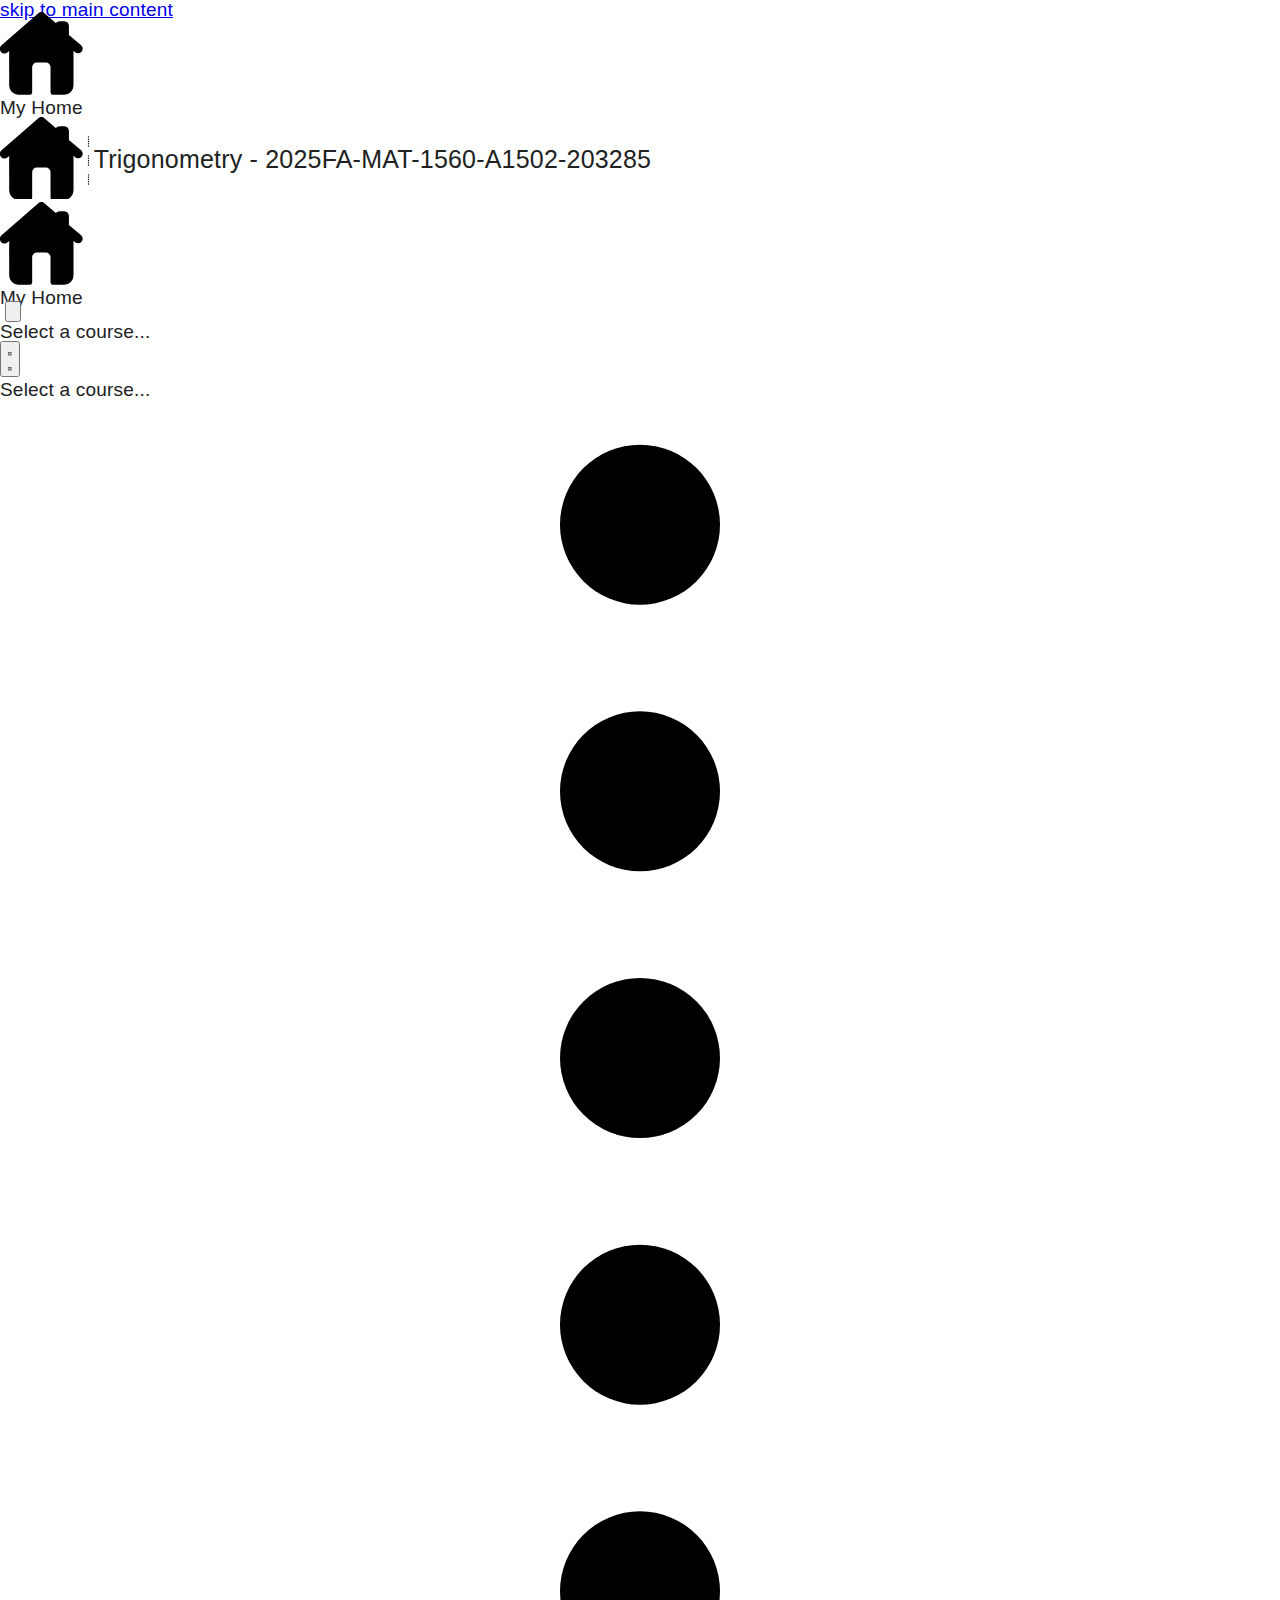
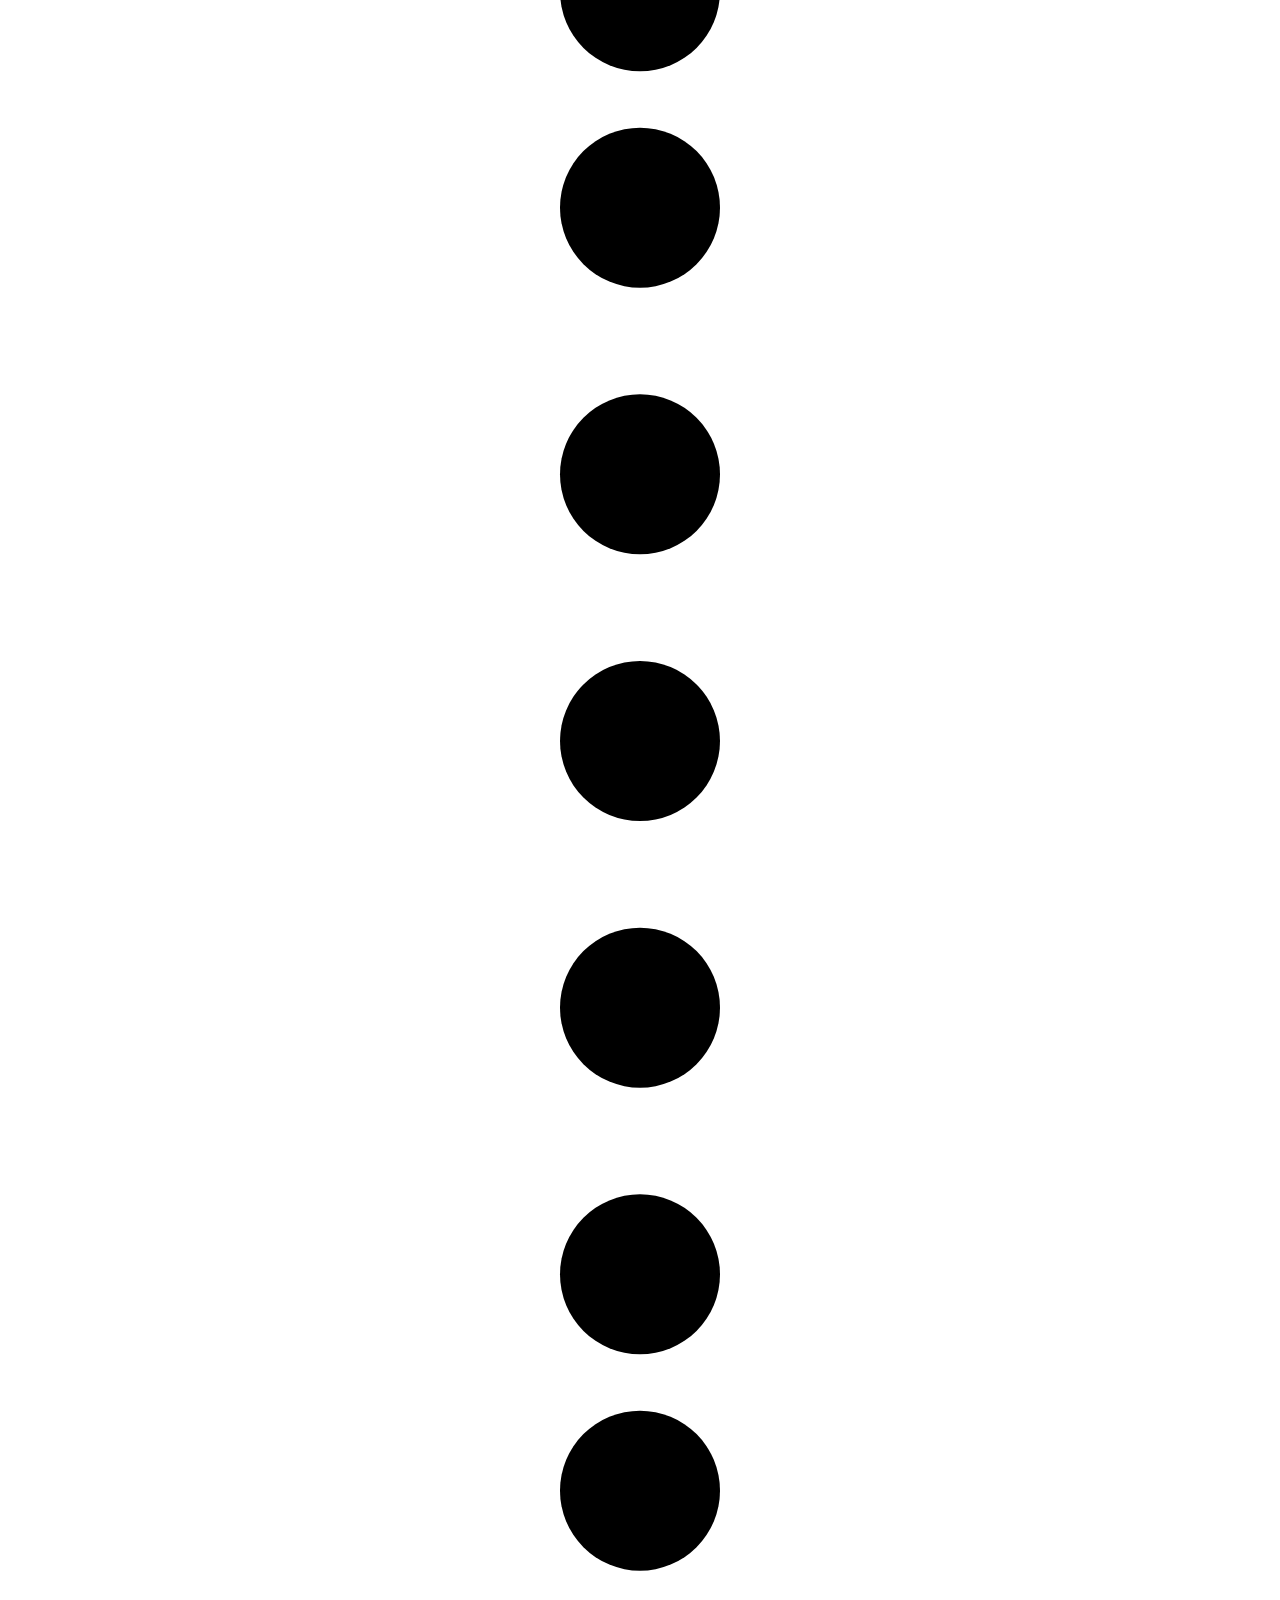
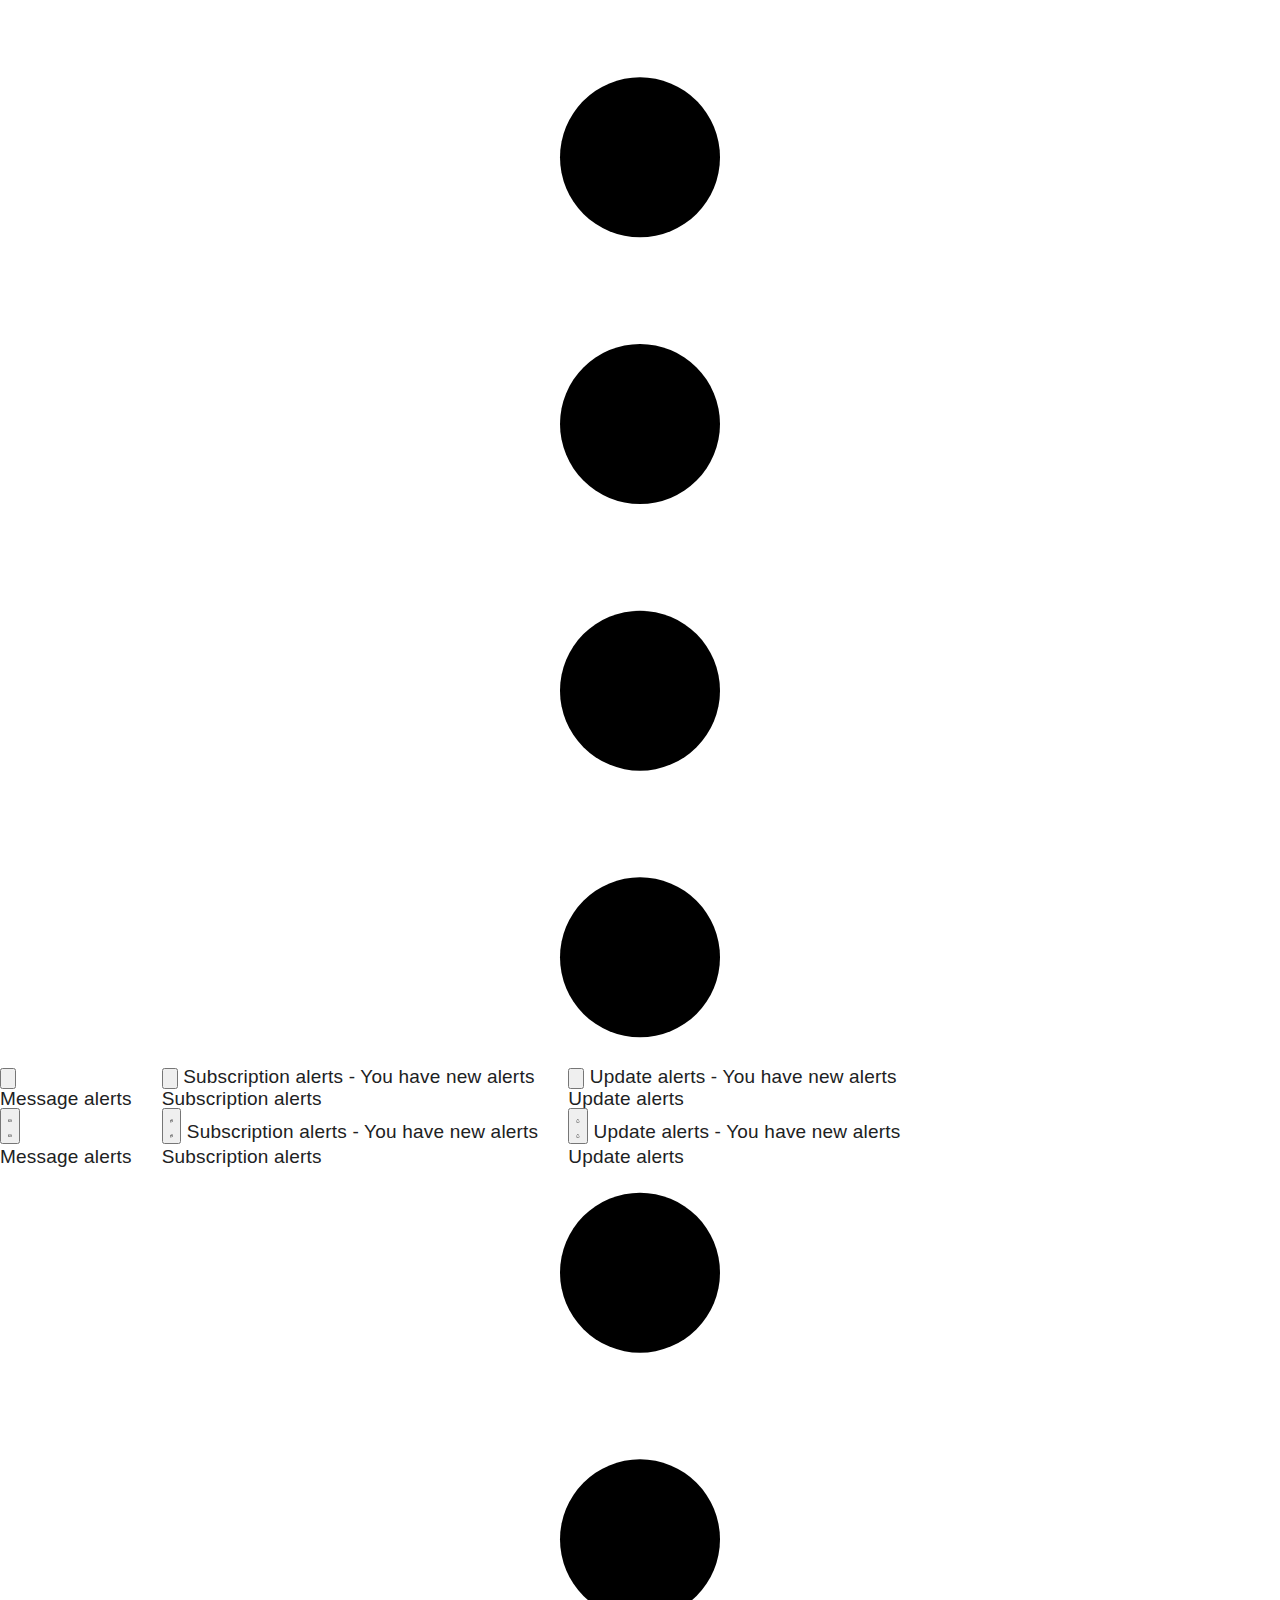
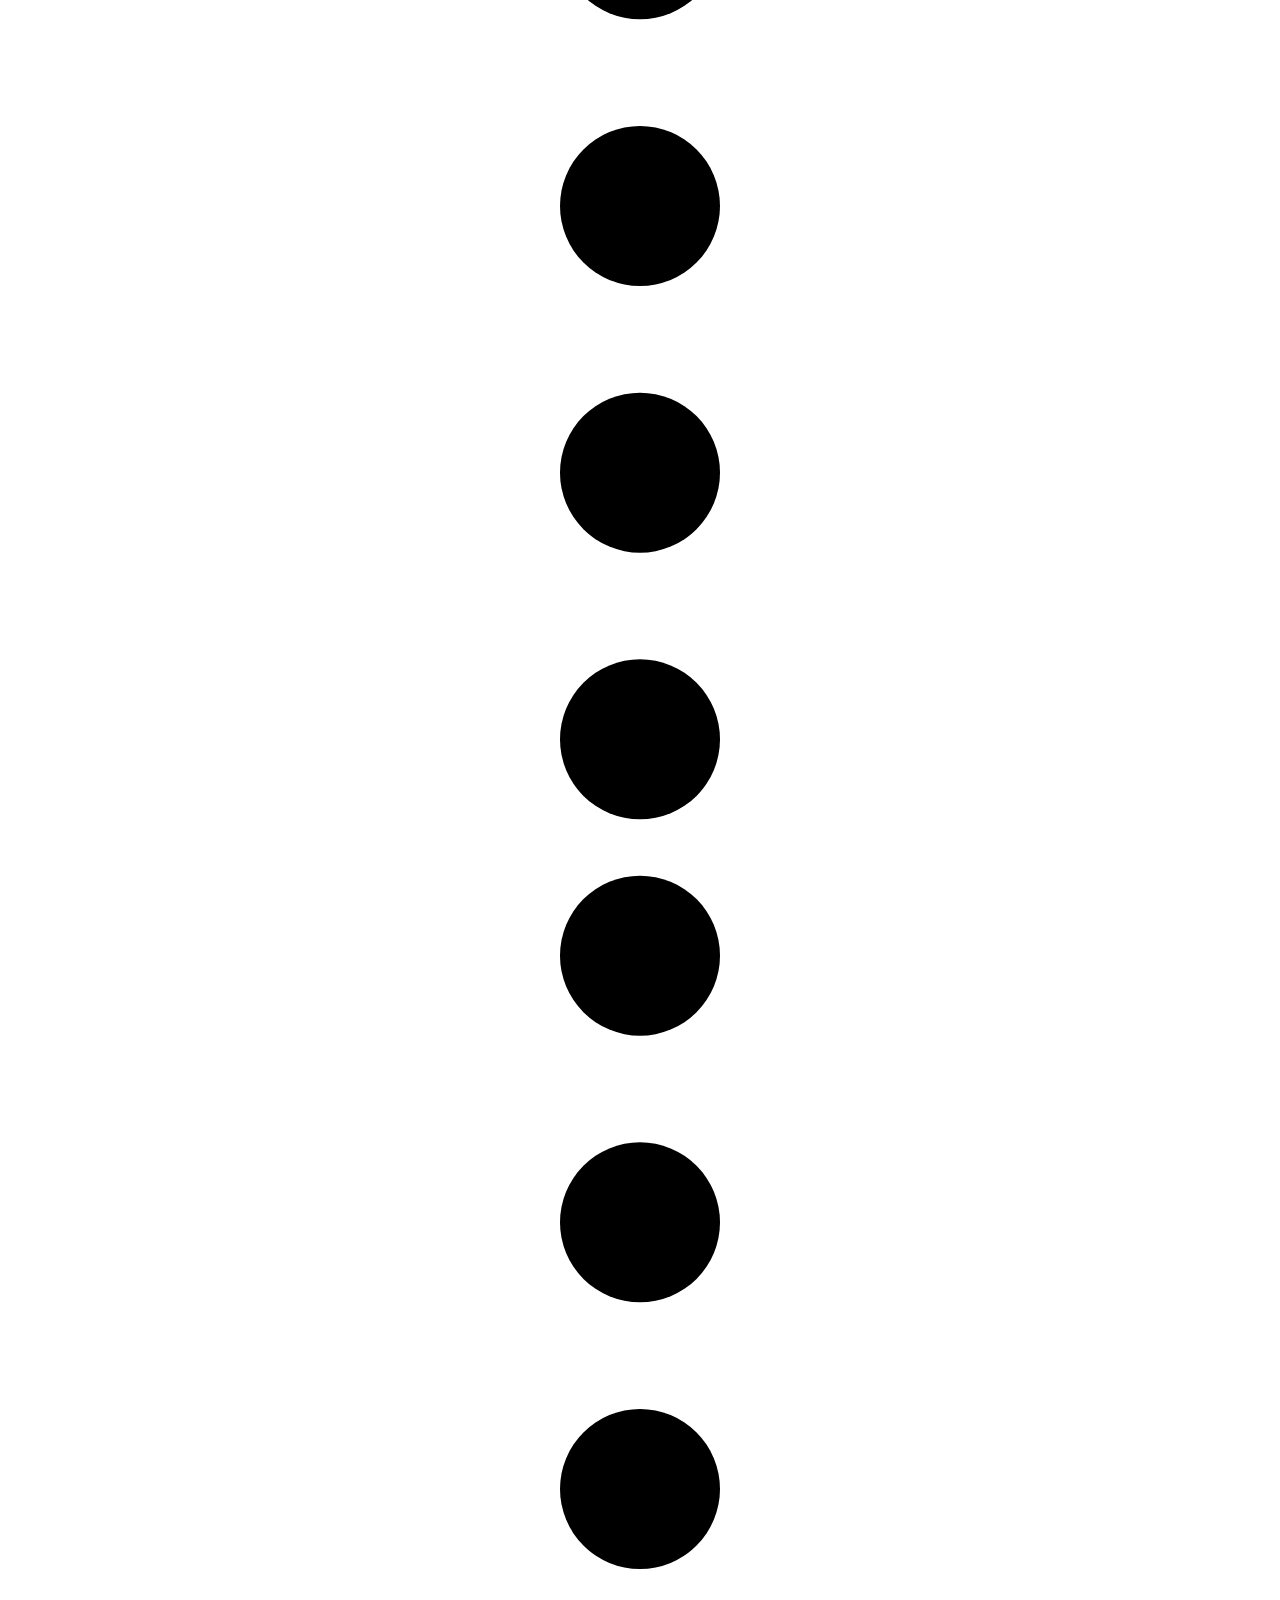
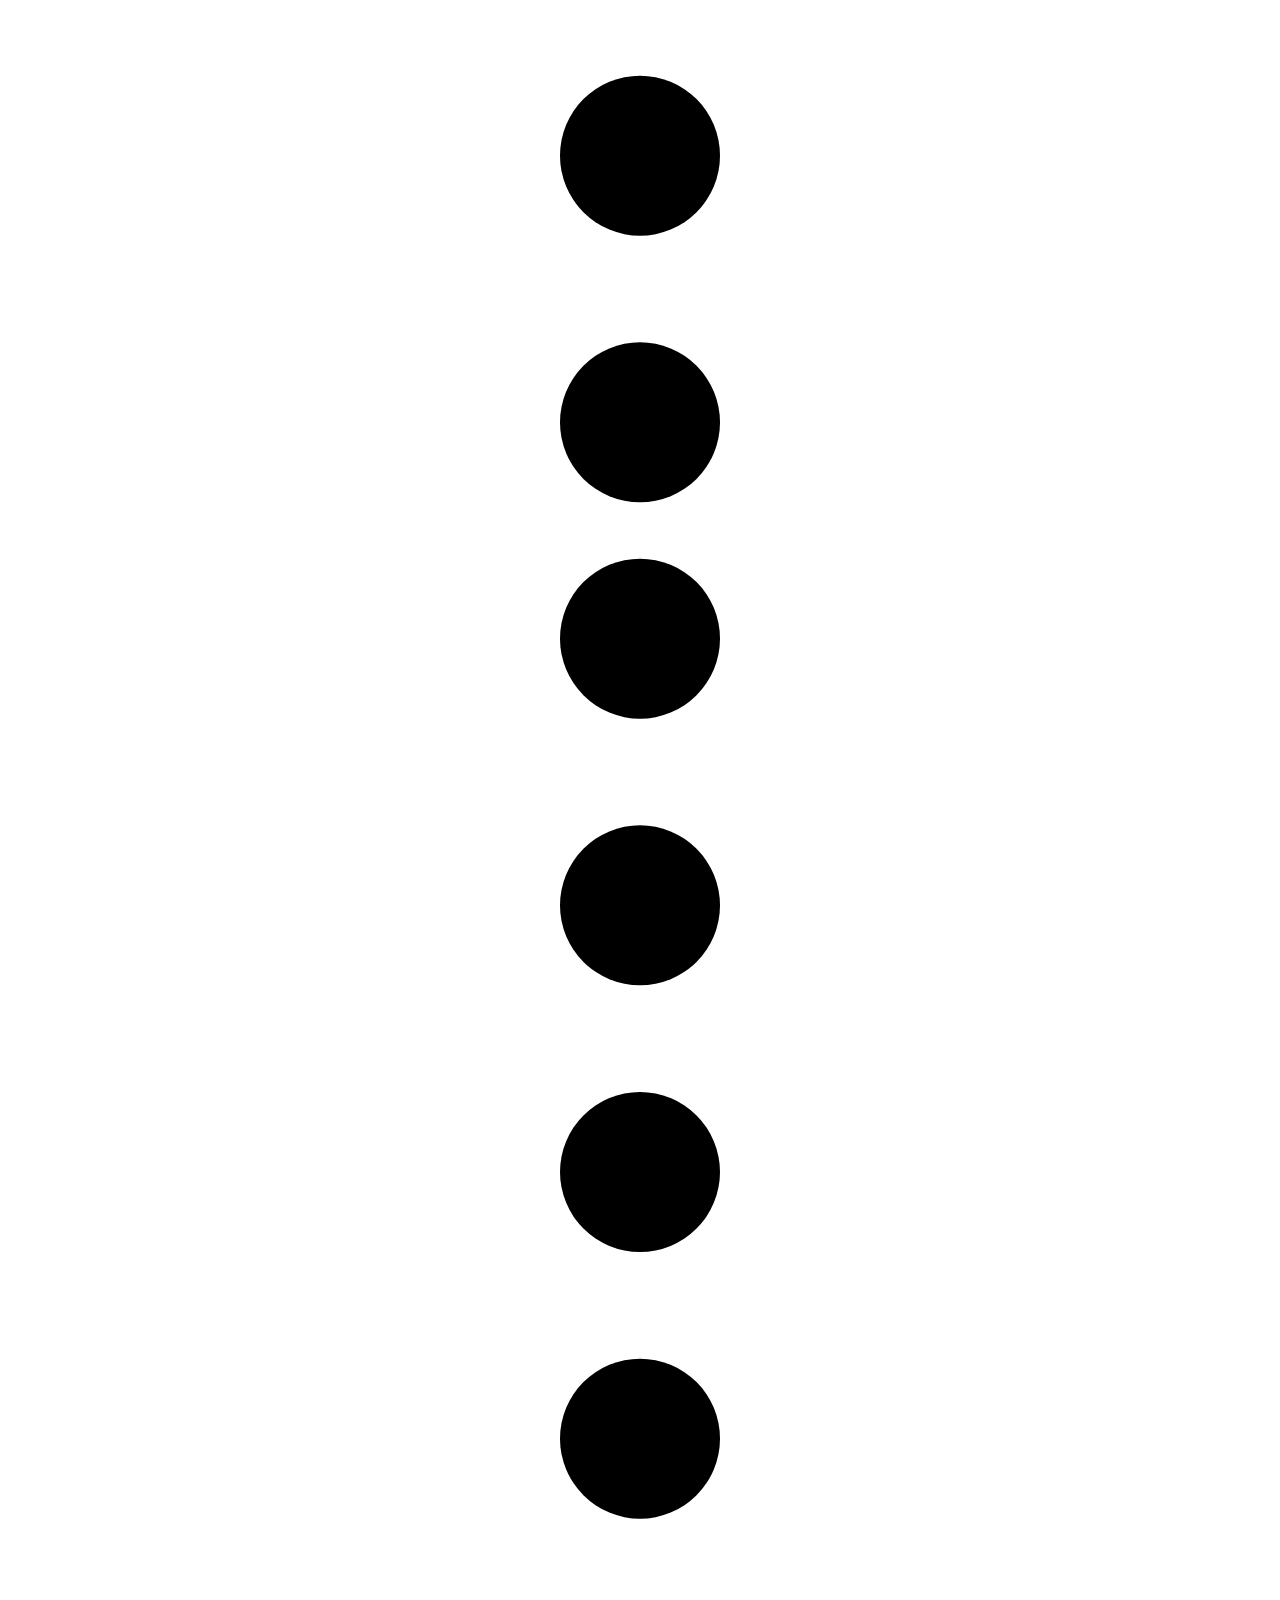
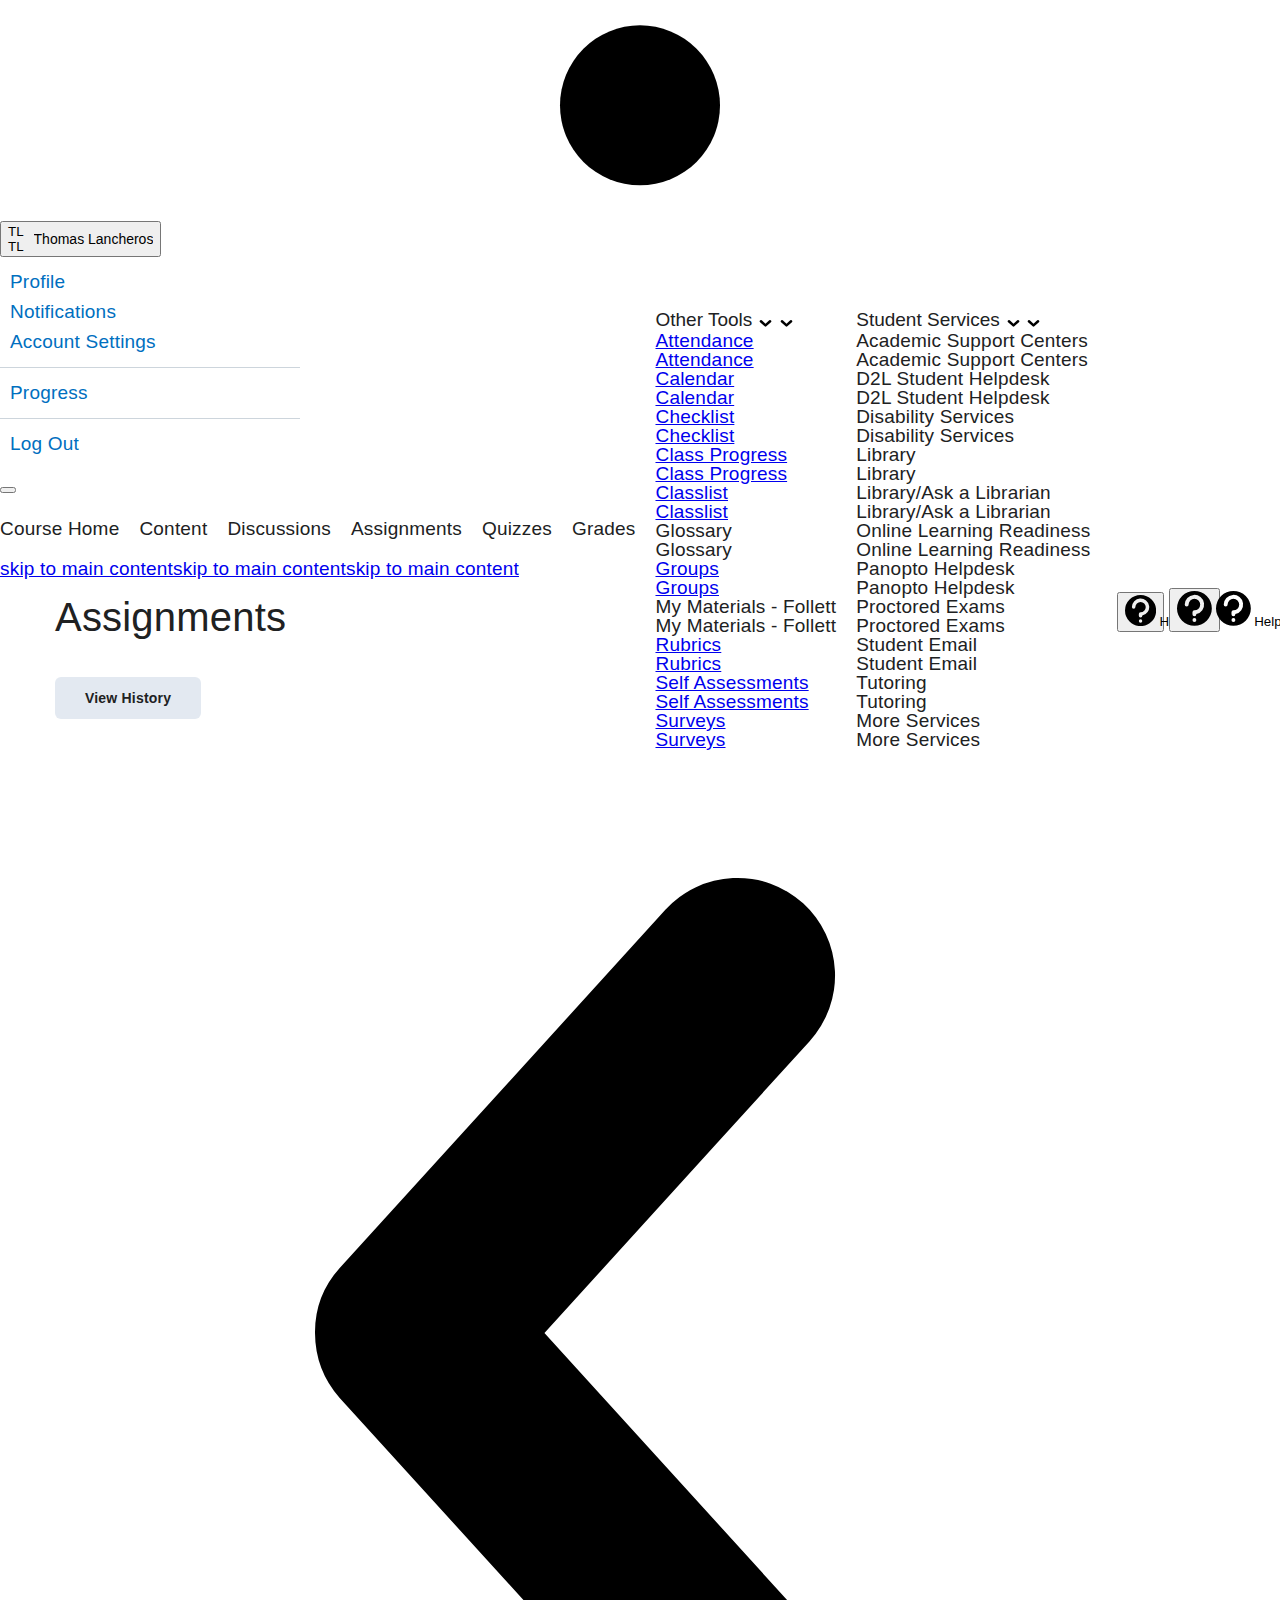
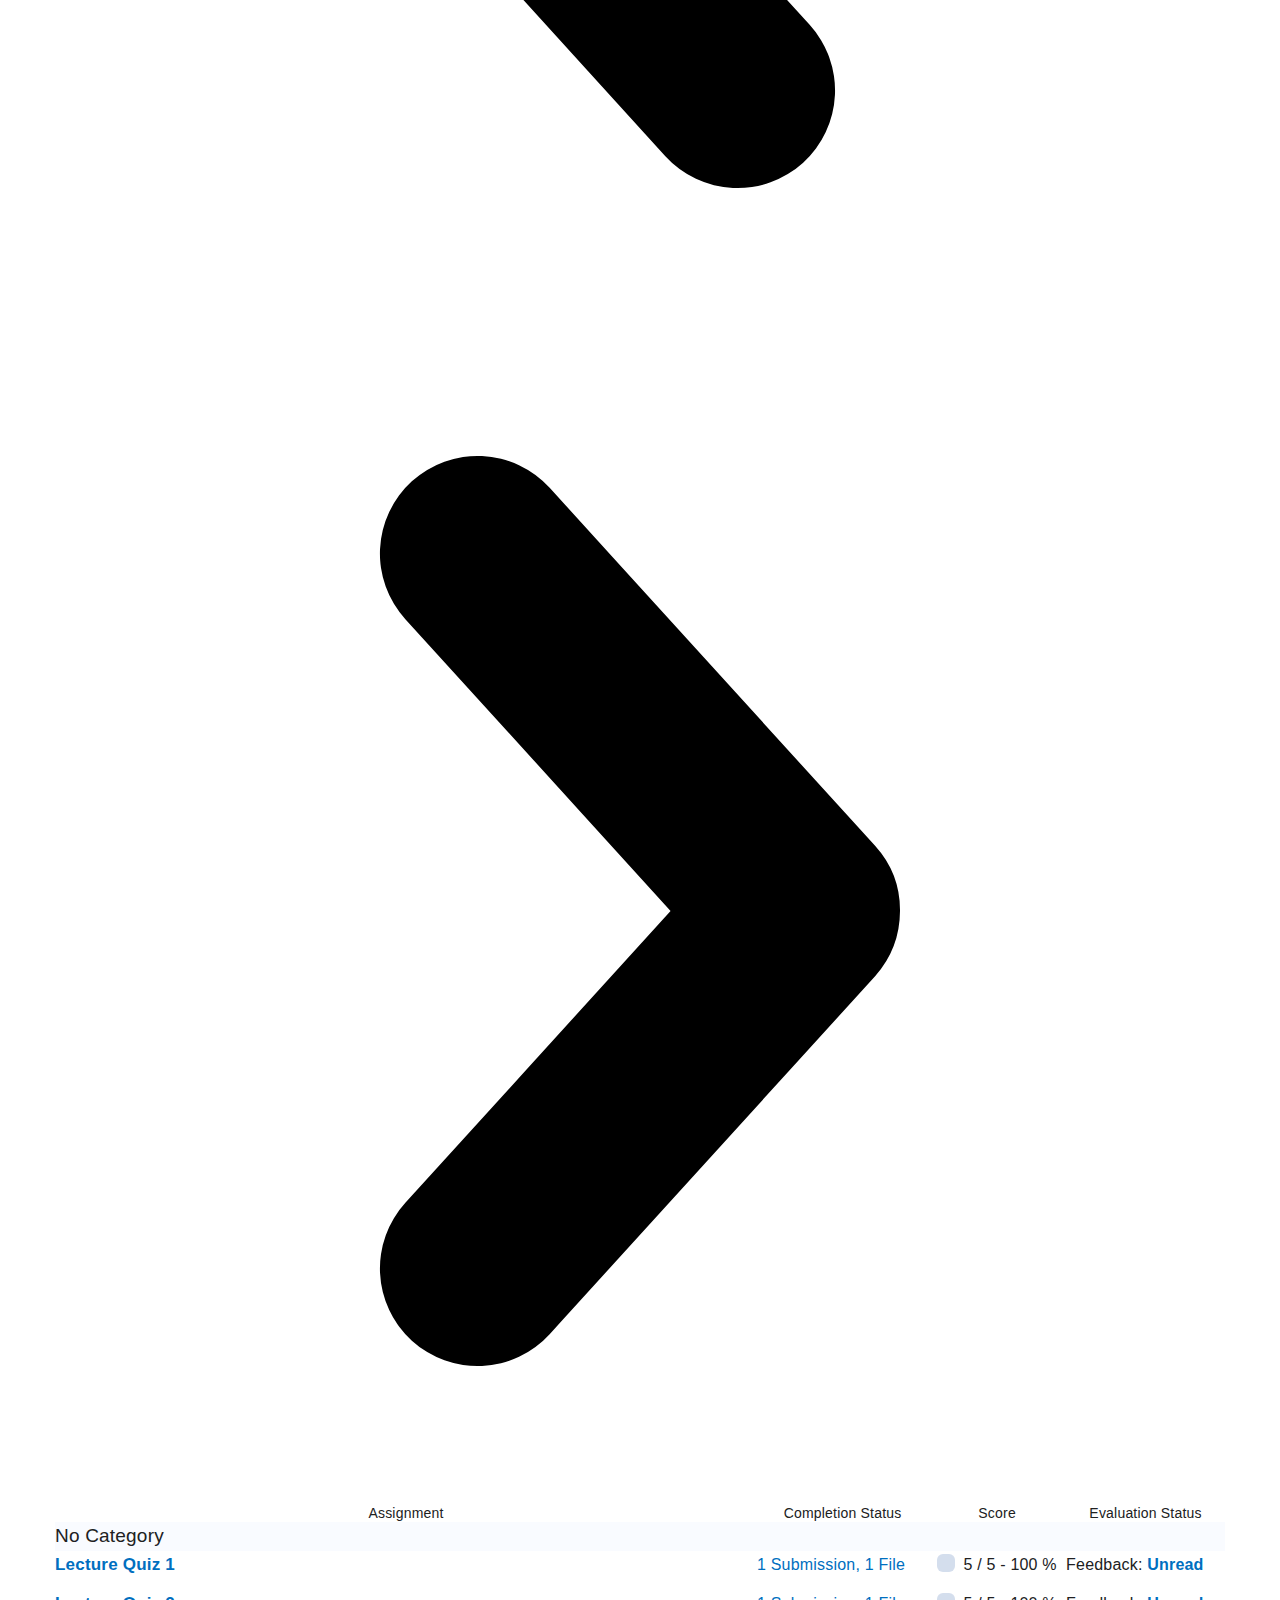
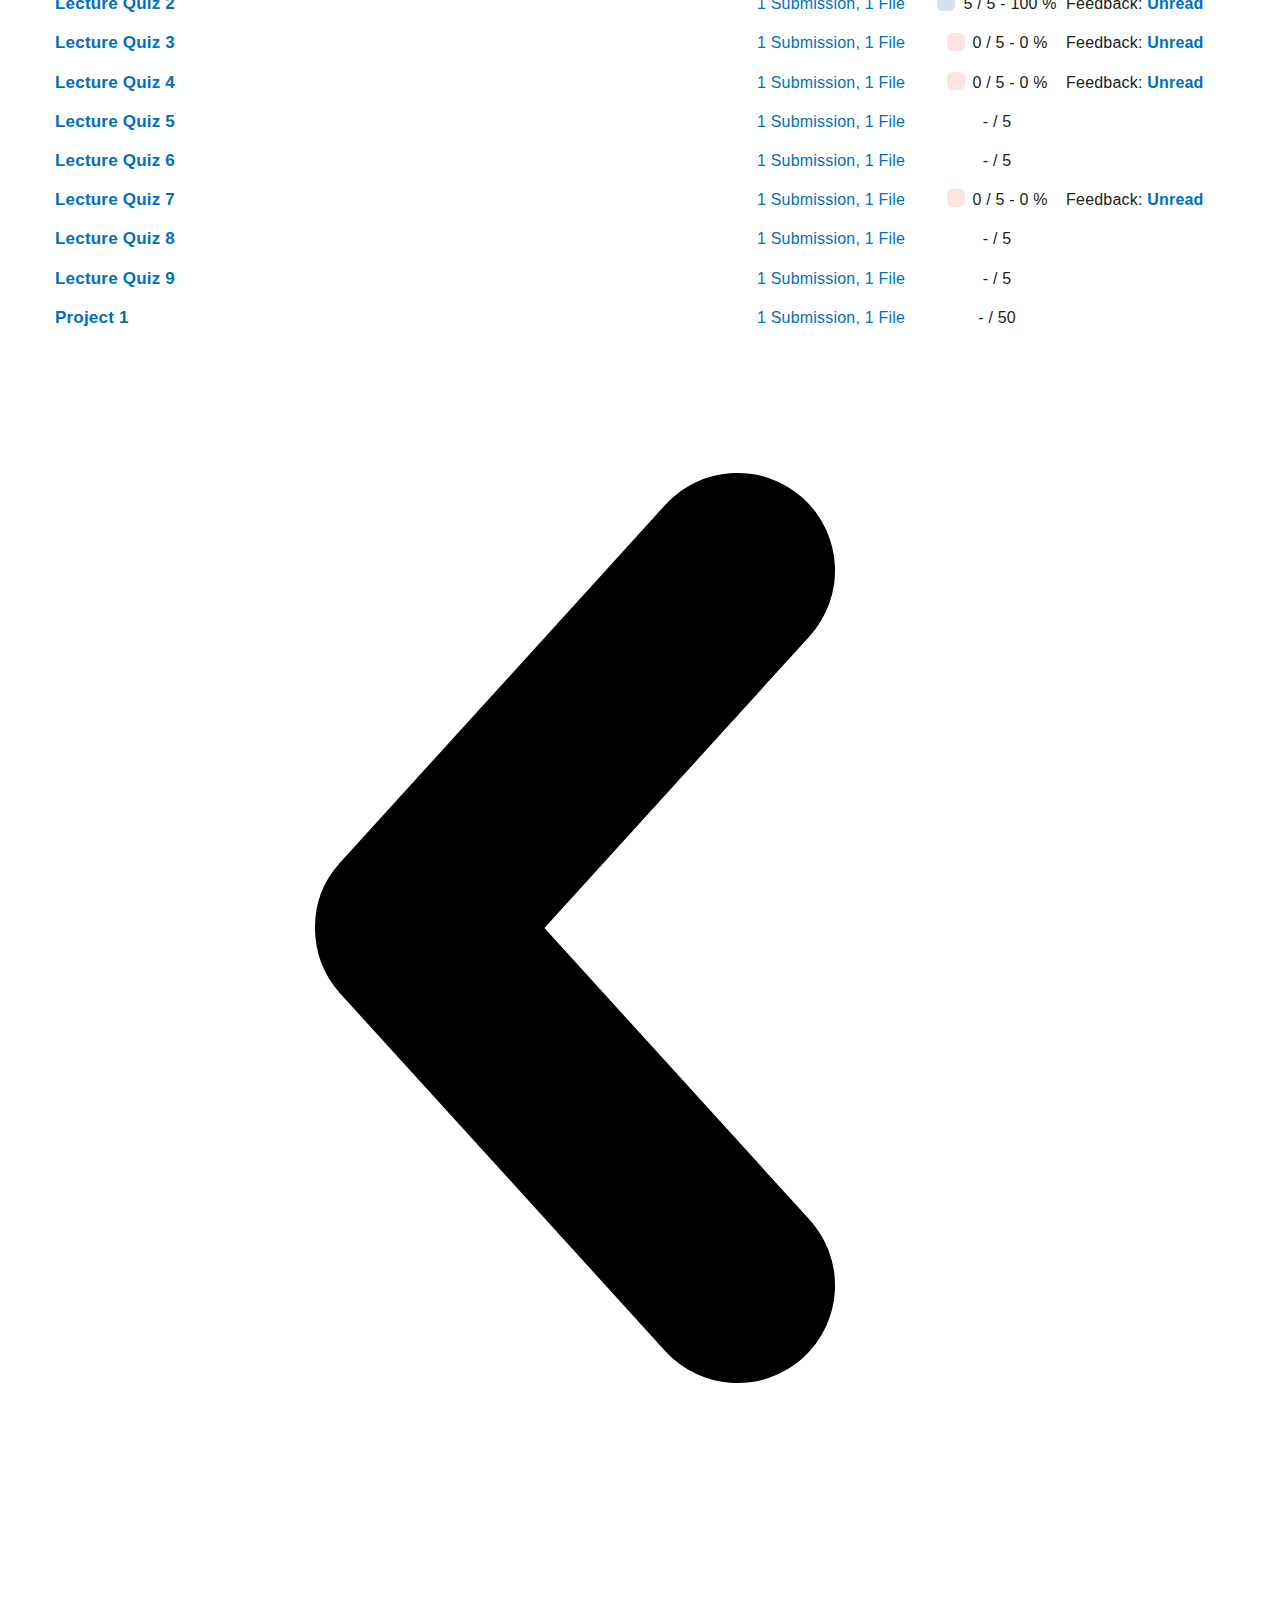
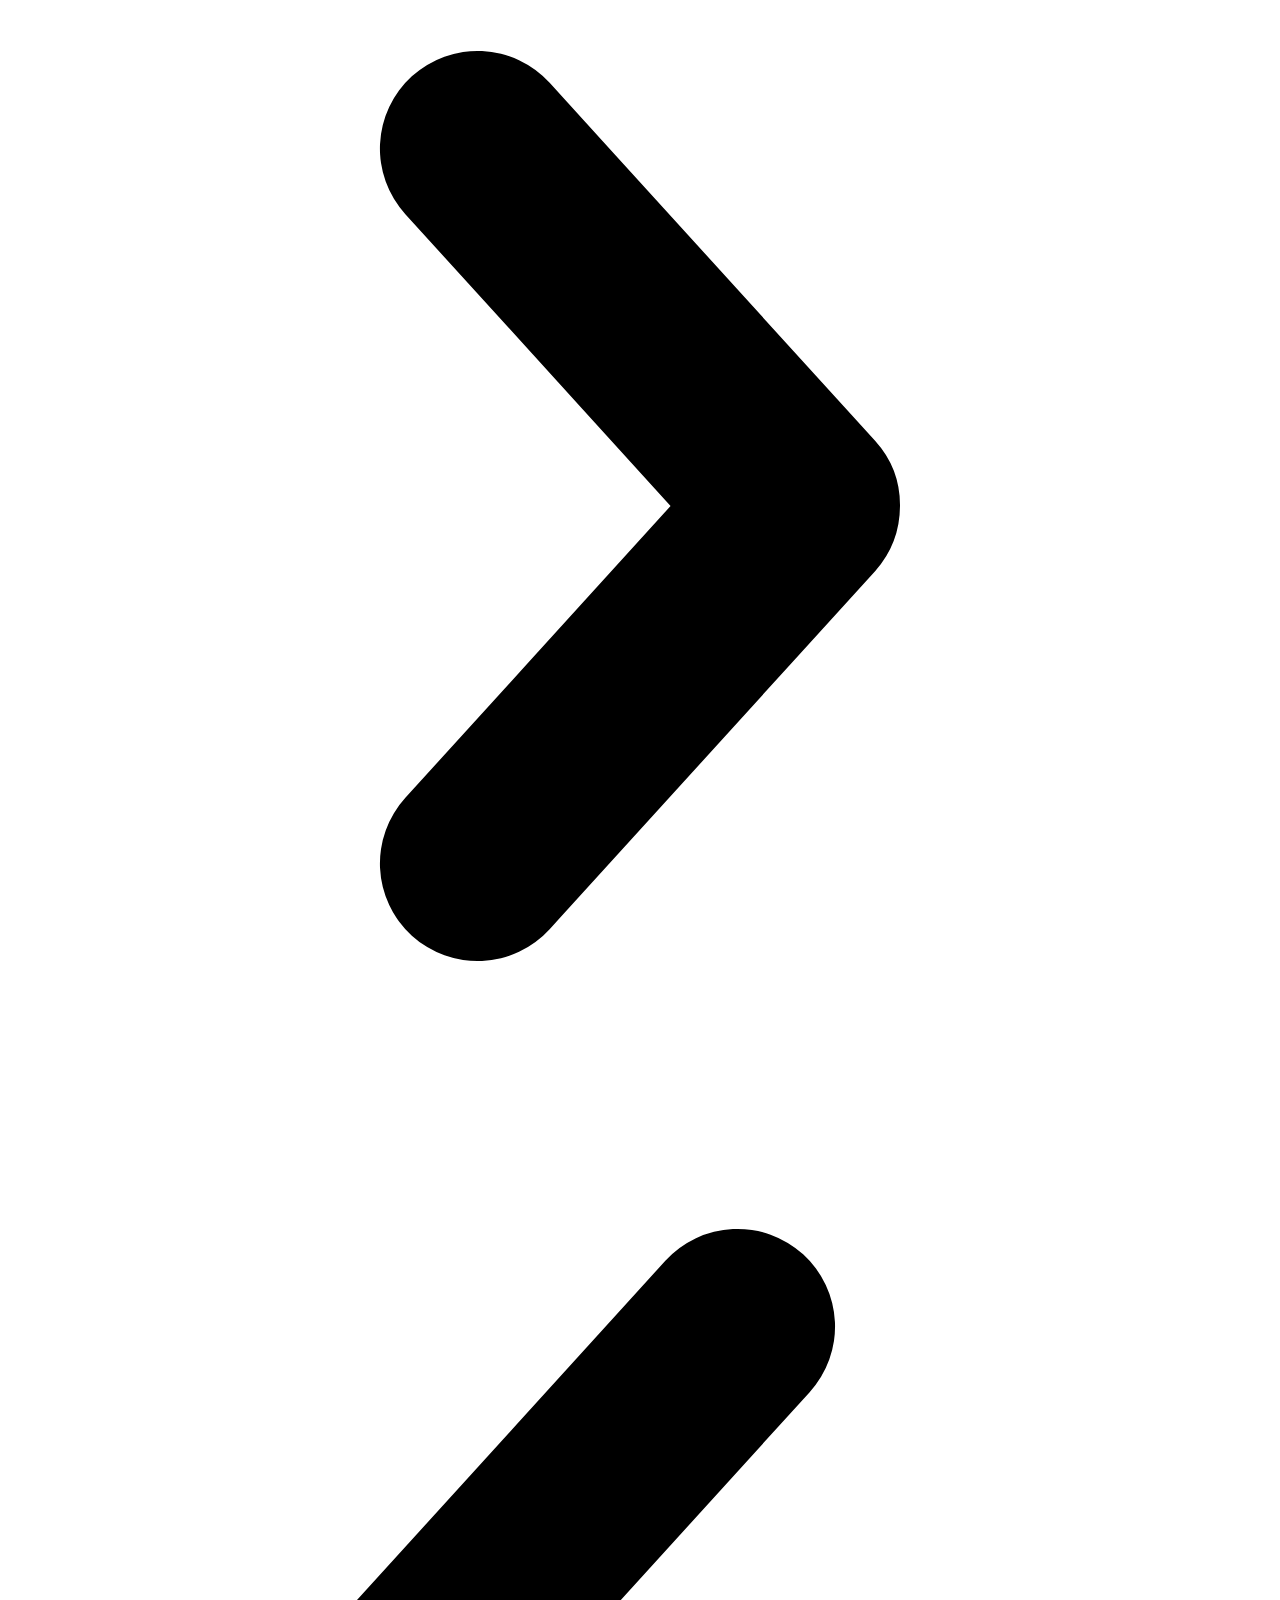
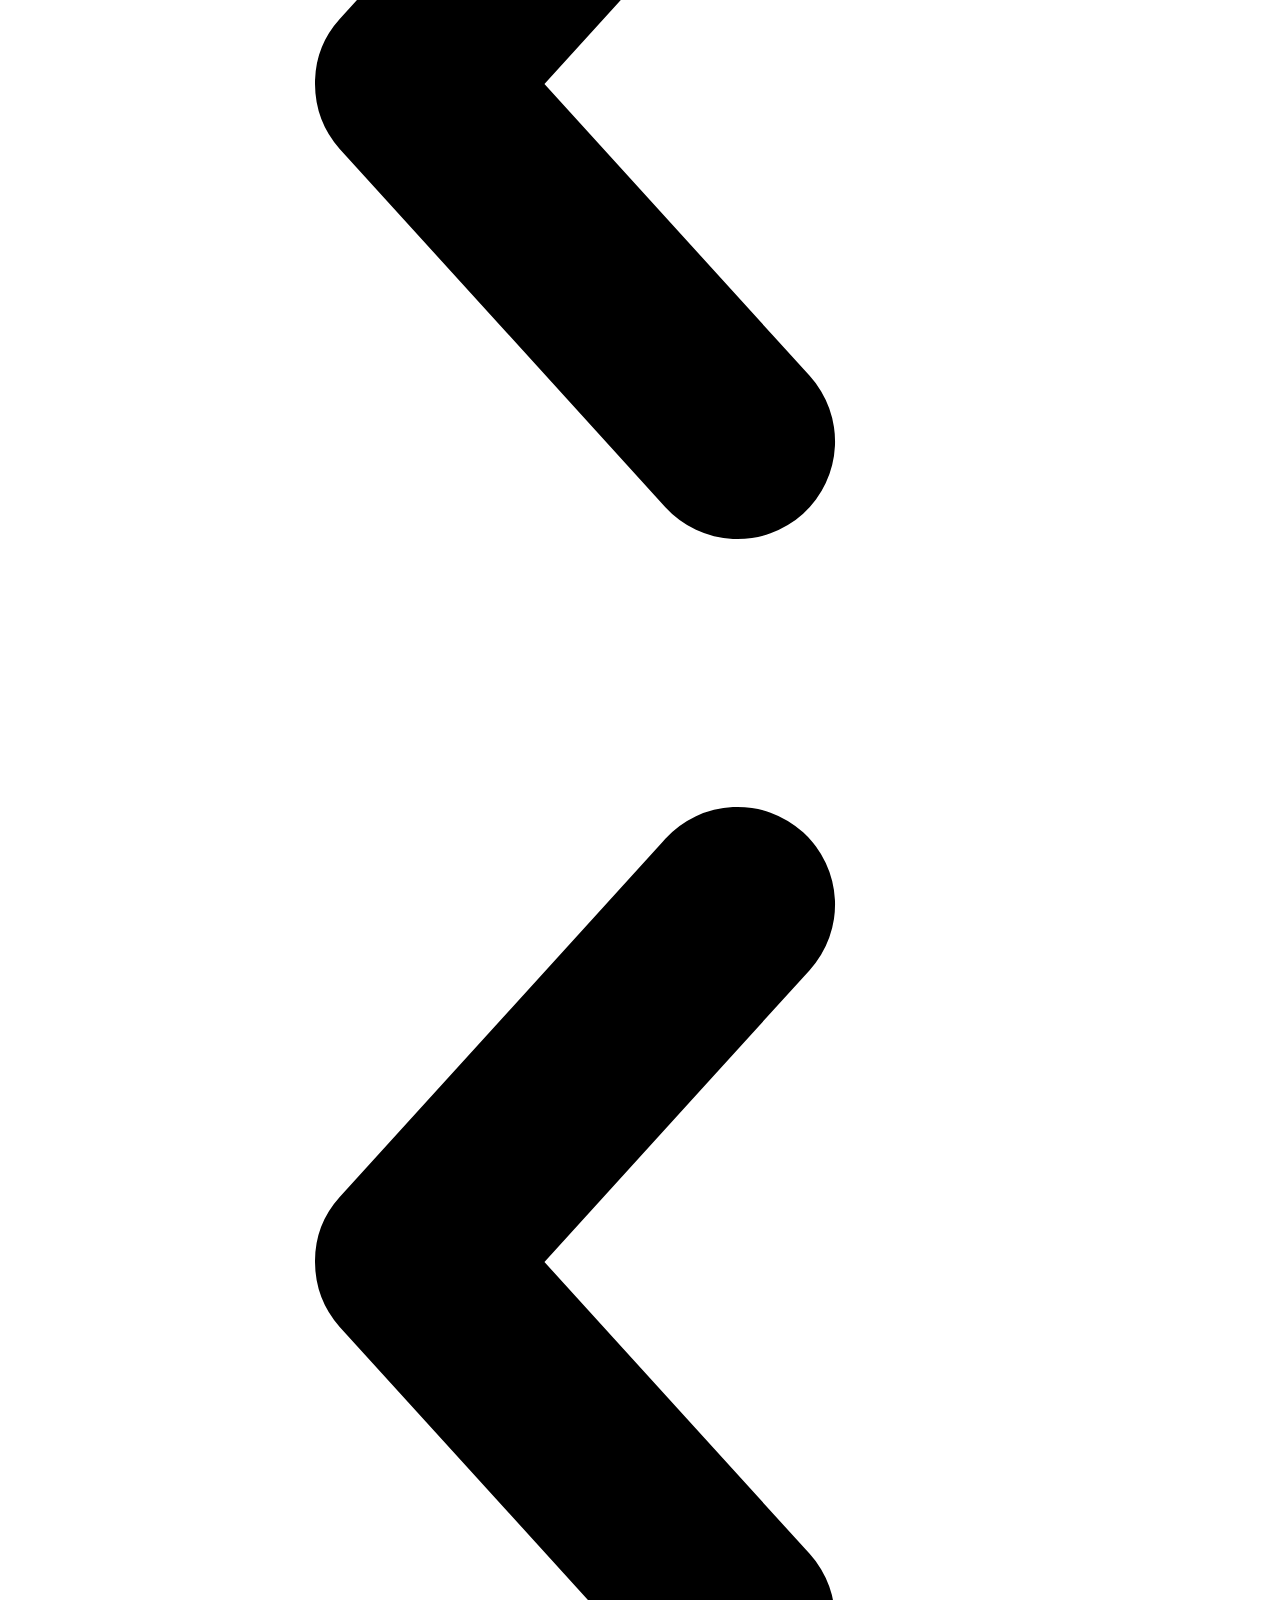
<file: index.html>
<!DOCTYPE html>
<!-- saved from url=(0150)file:///C:/Users/thoma/Downloads/Assignments%20-%20Trigonometry%20-%202025FA-MAT-1560-A1502-203285%20-%20D2L%20at%20Oakland%20Community%20College.html -->
<html data-userprofile-context="{&quot;hasProfileCardAccess&quot;:true}" data-mathjax-context="{&quot;renderLatex&quot;:false,&quot;outputScale&quot;:1.5}" data-logging-endpoint="/d2l/lp/logger/provision?sessionToken=NjYwNiwxODk1OTQ" lang="en-us" data-lang-default="en-us" data-intl-overrides="{&quot;number&quot;:{&quot;patterns&quot;:{&quot;decimal&quot;:{&quot;negativePattern&quot;:&quot;-{number}&quot;},&quot;percent&quot;:{&quot;positivePattern&quot;:&quot;{number} %&quot;,&quot;negativePattern&quot;:&quot;-{number} %&quot;}},&quot;symbols&quot;:{&quot;decimal&quot;:&quot;.&quot;,&quot;group&quot;:&quot;,&quot;,&quot;negative&quot;:&quot;-&quot;,&quot;percent&quot;:&quot;%&quot;},&quot;groupSize&quot;:[3]},&quot;date&quot;:{&quot;hour24&quot;:false,&quot;calendar&quot;:{&quot;firstDayOfWeek&quot;:0,&quot;dayPeriods&quot;:{&quot;am&quot;:&quot;AM&quot;,&quot;pm&quot;:&quot;PM&quot;},&quot;months&quot;:{&quot;short&quot;:[&quot;Jan&quot;,&quot;Feb&quot;,&quot;Mar&quot;,&quot;Apr&quot;,&quot;May&quot;,&quot;Jun&quot;,&quot;Jul&quot;,&quot;Aug&quot;,&quot;Sep&quot;,&quot;Oct&quot;,&quot;Nov&quot;,&quot;Dec&quot;,&quot;&quot;],&quot;long&quot;:[&quot;January&quot;,&quot;February&quot;,&quot;March&quot;,&quot;April&quot;,&quot;May&quot;,&quot;June&quot;,&quot;July&quot;,&quot;August&quot;,&quot;September&quot;,&quot;October&quot;,&quot;November&quot;,&quot;December&quot;,&quot;&quot;]},&quot;days&quot;:{&quot;short&quot;:[&quot;Sun&quot;,&quot;Mon&quot;,&quot;Tue&quot;,&quot;Wed&quot;,&quot;Thu&quot;,&quot;Fri&quot;,&quot;Sat&quot;]}},&quot;formats&quot;:{&quot;dateFormats&quot;:{&quot;short&quot;:&quot;M/d/yyyy&quot;},&quot;timeFormats&quot;:{&quot;short&quot;:&quot;h:mm tt&quot;,&quot;medium&quot;:&quot;h:mm tt&quot;,&quot;full&quot;:&quot;h:mm tt ZZZ&quot;}}}}" data-oslo="{&quot;batch&quot;:&quot;/d2l/api/oslo/1/batch&quot;,&quot;collection&quot;:&quot;/d2l/api/oslo/1/collection&quot;,&quot;version&quot;:&quot;W/\&quot;20.25.11.24862.638918036710606365\&quot;&quot;}" data-timezone="{&quot;name&quot;:&quot;United States - Detroit&quot;,&quot;identifier&quot;:&quot;America/Detroit&quot;}" data-app-version="20.25.11" dir="ltr" data-telemetry-endpoint="https://prd.us-east-1.telemetryservice.brightspace.com/api/events/" data-cdn="https://s.brightspace.com/apps/brightspace/20.25.11.24862/" data-global-context="{&quot;orgUnitId&quot;:&quot;211194&quot;,&quot;orgId&quot;:&quot;6606&quot;,&quot;userId&quot;:&quot;189594&quot;}" data-he-context="{&quot;activeOrgEnrollment&quot;:true,&quot;activityFrameworkEnabled&quot;:true,&quot;applySandboxing&quot;:false,&quot;bcsansFontAllowed&quot;:false,&quot;contentStyler&quot;:true,&quot;contentStylerCssOverride&quot;:&quot;off&quot;,&quot;creatorPlusMenu&quot;:true,&quot;enableLmsPathChecking&quot;:false,&quot;generativeAIEndpoint&quot;:&quot;&quot;,&quot;h5pContext&quot;:null,&quot;h5pLtiDeploymentLinkId&quot;:null,&quot;insertElement&quot;:true,&quot;insertPractice&quot;:true,&quot;layouts&quot;:true,&quot;mathRenderScale&quot;:1.5,&quot;maxFileSize&quot;:2147483648,&quot;mentions&quot;:false,&quot;orgUnitId&quot;:&quot;211194&quot;,&quot;orgUnitPath&quot;:&quot;/content/enforced/211194-221853/&quot;,&quot;pasteFormatting&quot;:&quot;clean&quot;,&quot;sourceEditable&quot;:true,&quot;uploadFiles&quot;:false,&quot;useNewTinyMCEVersion&quot;:false,&quot;viewFiles&quot;:false,&quot;wmodeOpaque&quot;:true}" data-css-vars="{&quot;--d2l-branding-primary-color&quot;:&quot;#0a5c36&quot;}"><head><meta http-equiv="Content-Type" content="text/html; charset=UTF-8">
		
		<meta name="viewport" content="width=device-width, initial-scale=1.0">
		<title>Assignments - Trigonometry - 2025FA-MAT-1560-A1502-203285 - D2L at Oakland Community College</title>
		<link rel="preconnect" href="https://s.brightspace.com/lib/bsi/2025.11.295/" crossorigin="">
		<link rel="dns-prefetch" href="https://s.brightspace.com/lib/bsi/2025.11.295/">
		<link rel="modulepreload" href="https://s.brightspace.com/lib/bsi/2025.11.295/unbundled/bsi-unbundled.js" as="script" crossorigin="anonymous">
		<link rel="modulepreload" href="https://s.brightspace.com/lib/bsi/2025.11.295/unbundled/d2l-table.js" as="script" crossorigin="anonymous">
		<link rel="modulepreload" href="https://s.brightspace.com/lib/bsi/2025.11.295/unbundled/navigation.js" as="script" crossorigin="anonymous">
		<link rel="modulepreload" href="https://s.brightspace.com/lib/bsi/2025.11.295/unbundled/navigation-main-header.js" as="script" crossorigin="anonymous">
		<link rel="modulepreload" href="https://s.brightspace.com/lib/bsi/2025.11.295/unbundled/navigation-button-icon.js" as="script" crossorigin="anonymous">
		<link rel="modulepreload" href="https://s.brightspace.com/lib/bsi/2025.11.295/unbundled/navigation-link-icon.js" as="script" crossorigin="anonymous">
		<link rel="modulepreload" href="https://s.brightspace.com/lib/bsi/2025.11.295/unbundled/navigation-separator.js" as="script" crossorigin="anonymous">
		<link rel="modulepreload" href="https://s.brightspace.com/lib/bsi/2025.11.295/unbundled/navigation-dropdown-button-icon.js" as="script" crossorigin="anonymous">
		<link rel="modulepreload" href="https://s.brightspace.com/lib/bsi/2025.11.295/unbundled/dropdown-content.js" as="script" crossorigin="anonymous">
		<link rel="modulepreload" href="https://s.brightspace.com/lib/bsi/2025.11.295/unbundled/navigation-dropdown-button-custom.js" as="script" crossorigin="anonymous">
		<link rel="modulepreload" href="https://s.brightspace.com/lib/bsi/2025.11.295/unbundled/d2l-profile-image-base.js" as="script" crossorigin="anonymous">
		<link rel="modulepreload" href="https://s.brightspace.com/lib/bsi/2025.11.295/unbundled/navigation-main-footer.js" as="script" crossorigin="anonymous">
		<link rel="modulepreload" href="https://s.brightspace.com/lib/bsi/2025.11.295/unbundled/dropdown.js" as="script" crossorigin="anonymous">
		<link rel="modulepreload" href="https://s.brightspace.com/lib/bsi/2025.11.295/unbundled/dropdown-menu.js" as="script" crossorigin="anonymous">
		<link rel="modulepreload" href="https://s.brightspace.com/lib/bsi/2025.11.295/unbundled/icon.js" as="script" crossorigin="anonymous">
		<link rel="modulepreload" href="https://s.brightspace.com/lib/bsi/2025.11.295/unbundled/menu.js" as="script" crossorigin="anonymous">
		<link rel="modulepreload" href="https://s.brightspace.com/lib/bsi/2025.11.295/unbundled/menu-item-link.js" as="script" crossorigin="anonymous">
		<link rel="modulepreload" href="https://s.brightspace.com/lib/bsi/2025.11.295/unbundled/menu-item.js" as="script" crossorigin="anonymous">
		<link rel="modulepreload" href="https://s.brightspace.com/lib/bsi/2025.11.295/unbundled/navigation-band.js" as="script" crossorigin="anonymous">
		<link rel="modulepreload" href="https://s.brightspace.com/lib/bsi/2025.11.295/unbundled/button-icon.js" as="script" crossorigin="anonymous">
		<link rel="modulepreload" href="https://s.brightspace.com/lib/bsi/2025.11.295/unbundled/dropdown-more.js" as="script" crossorigin="anonymous">
		<link rel="modulepreload" href="https://s.brightspace.com/lib/bsi/2025.11.295/unbundled/button-subtle.js" as="script" crossorigin="anonymous">
		<script>
		(function(){if('PerformanceLongTaskTiming' in window) {var g = window.__tti = {e:[]};g.o = new PerformanceObserver( function( l ){ g.e = g.e.concat( l.getEntries() ) });g.o.observe({ entryTypes:['longtask']})}})();
		(function(){var client;var errors = [];window.addEventListener('d2l-logging-loaded', function(e) {client = e.detail.createClient('uncaught-errors', { shouldThrottle: true });if (errors.length > 0) {client.legacyErrorBatch(errors);}});var handleError = function(data) {if (!data.message) return;if (data.error && data.error.stack && (data.error.stack.includes('/content/') || data.error.stack.includes('/shared/'))) return;if (client) {client.legacyError(data.message, data.source, data.lineno, data.colno, data.error);} else {errors.push(data);}};window.addEventListener('error', function(e) {handleError({ message: e.message, source: e.source, lineno: e.lineno, colno: e.colno, error: e.error });});window.addEventListener('unhandledrejection', function(e) {handleError({message: e.reason ? (e.reason.message ? e.reason.message : e.reason) : '',error: e.reason});});})();
		(function(){try { localStorage.setItem('XSRF.Token','riIYdQB2nxIvEb9hSao5K9QsqBFF3dnY');localStorage.setItem('Session.UserId','189594');} catch(e) {}})();
		(function(){if(window['FontFace'] === undefined) { window.d2lFontsLoaded = true; return; }window.d2lFontsLoaded = false;Promise.all(['400','700'].map(function(w) {return new FontFace('Lato','url(https://s.brightspace.com/lib/fonts/0.6.1/assets/Lato-' + w + '.woff2) format("woff2")', {style:'normal',weight: w}).load();})).then(function() {window.d2lFontsLoaded = true;if(window['D2L'] && window.D2L['FontsLoaded']) { window.D2L.FontsLoaded(); }});})();
		(function(){
				D2L = window.D2L || {}; D2L.LP = D2L.LP || {}; D2L.LP.Web = D2L.LP.Web || {}; D2L.LP.Web.UI = D2L.LP.Web.UI || {};
				D2L.LP.Web.UI.Flags = {
					ListedFlags: {"kaiju-349-source-course-deploy":true,"award-enable-copy-workflow":false,"awards-increase-string-fields-length":false,"awards-summary-date-localization-fix":true,"ipsis-sourcesystem-migration":true,"ipsis-provider-oldstandardcsv":false,"ipsis-oneroster-csv-powerschool":false,"ipsis-oneroster-full-sync-implicit-unenrollments":false,"ipsis-esb-lis":false,"hyrl-4-ipsis-queued-batches":true,"f17778-oneroster-psur":false,"f19471-gg4l-oneroster-grades-passback":true,"hyrl-1999-oneroster-rest-1p2":false,"hyrl-2209-oneroster-preserve-data-outside-semester":true,"hyrl-2561-ipsis-lms-invoke-aws-lambdas":true,"hyrl-2962-cancel-batch":false,"hyrl-3399-admin-offering-default-inactive":true,"hyrl-3638-user-default-inactive-option":false,"AUT-2521-IPSIS-Form-Element-Decoupling":true,"F16988-add-to-calendar":true,"advanced-assessments-groups":false,"PHNX-2361-lti-activity-usage":false,"BORG-5035-Use-Full-Html-Editor":true,"nim-3228-ce-multi-eval-tab-skeleton-fix":true,"course-completion-manual-override":true,"PHNX-3264-unavailable-content-visibility-setting":false,"F18735-lti-special-access-ui-feature-flag":false,"F19162-enable-content-face-releaseconditions":true,"F21912-enable-content-face-competencies":true,"F19163-enable-content-face-standards":true,"IDCS-15-edit-content-file-descriptions":true,"IDCS-17-edit-weblink-descriptions":true,"PHNX-1554-enable-refactored-completion-summary":true,"PHNX-2629-access-unlimited-depth":true,"IDCS-283-edit-lti-descriptions":true,"EP-1169-use-content-search":true,"EP-1097-edit-scorm-descriptions":true,"EP-1432-enable-description-scrolling-hovering":true,"EP-1339-show-next-and-previous-buttons":true,"EP-1580-enable-url-updating-in-lessons-next-prev":true,"PHNX-2357-user-guided-grade-associations":true,"PHNX-2649-lessons-course-overview":true,"PHNX-3198-respect-availability-window":true,"PHNX-3065-lessons-quicklink-current-window-navigation":true,"PHNX-2766-lazy-load-content":true,"PHNX-2988-lessons-full-date-tooltip-and-aria":true,"PHNX-3063-support-availability-types":false,"EP-1557-show-module-alignment-count":false,"usa-1243-discussions-due-date":false,"FED-3067-Annual-Consumption":true,"cpd-add-record-from-award":true,"cpd-utc-dates":false,"cpd-default-attachments":true,"cpd-save-targets-dialog":true,"LURV-6016-CPD-Submission-Alert":true,"F18117-face-discussions-m2":true,"F21956-toggle-forum":true,"nim-4300-assignment-types-dropdown":true,"annotation-tooltip-helper":true,"fed-54-in-progress":false,"FED-2423-study-support":true,"FED-4668-lift-outcomes":true,"FED-4649-content-gen-import-expand":true,"FED-4285-content-templates":true,"HAI-1593-content-picker-quiz":false,"HAI-1591-content-picker-ideas":false,"HAI-1592-content-picker-summary":false,"HAI-596-Interventions":false,"rpc-recalculate-all-users-fix":true,"shield-12314-group-prefix-autoedit":true,"oad-include-asn":true,"EP-1443-enable-lightcast-skills":false,"EP-1454-enable-module-level-outcome-alignment":false,"rename-programs-to-outcome-sets":true,"outcome-sets-organization":true,"outcomes-set-course-dataset":true,"outcomes-set-org-dataset":true,"EP-1420-enable-createspace-picker":false,"asset-processor":true,"us132260-lti-component-postmessage-storage-limit":true,"de51796-lti-component-log-spam":true,"de44716-lti-iframe-resize-limit":false,"lti-apps":false,"shield-11437-email-notification-for-new-announcement":true,"BORG-4318-hide-quiz-question-points":true,"BORG-5230-zero-point-questions":false,"BORG-4351-enable-CE-questions":true,"BORG-5429-Hotspot-Question-Type":false,"BORG-3975-quizzing-h5p-improvements":false,"f21399-reopen-quiz-attempt":true,"BORG-3800-attempt-log-tab-id-additional-work":true,"BORG-5624-question-pools-validate-numquestions":true,"F19462-text-file-assignment-submission":false,"EP-1126-edit-lor-descriptions":true,"shield-13260-earlier-lms-context-init":true,"FED-2493-Docs-PDF":true,"shield-12649-mathjax-default-context":true,"input-checkbox-form-element":true,"form-element-mixin-nested-forms":true,"remove-s-html":true,"migrate-sort-consistent-eval":true,"GAUD-8369-menu-item-link-click-changes":true,"focus-visible-support-changes-for-focus-rings":true,"MAV-3215-creator-plus-htmleditor-menu":true,"GAUD-6407-table-multi-faceted-sort-backport":true,"GAUD-7472-dropdown-popover":false,"GAUD-7355-tooltip-popover":false,"GAUD-8062-dialog-focus-opener":false,"GAUD-8229-list-up-button-fix":true,"GAUD-7887-core-components-overflow-clipping":true,"GAUD-8203-tooltip-mutation-observer":true,"GAUD-8295-menu-item-link-new-window-icon":true,"GAUD-8396-mvc-progress-backport":true,"GAUD-8402-legacy-progress-backport":true,"GAUD-8075-mvc-tabs-backport":true,"GAUD-8076-tabmenu-use-tab-control":true,"GAUD-7146-tabs-new-structure":false,"GAUD-8605-tab-no-initial-selected-event":true,"GAUD-8232-tooltip-help-start-align-text":true,"GAUD-8263-scroll-wrapper-media-print":true,"GAUD-8351-dialog-resize-telemetry":false,"GAUD-8658-mvc-dialog-focus-custom-elems":false,"PHNX-3234-dialog-alignment-fix":true,"GAUD-8228-8186-improved-table-col-sync":false,"GAUD-8465-immersive-nav-text-spacing":true,"GAUD-8824-fix-chart-in-table-loading":true,"rubrics-clear-selections-option-and-menu-improvements":true,"KAIJU-189-source-course-deploy":true,"AUT-2319-New-Courses-Experience-Enhancement-Org-Flag":true,"AUT-2455-Course-And-Template-Role":true,"AUT-2301-Permissions-For-Create-Department-Button":true,"AUT-2473-Course-Updater":true,"AUT-2915-courses-remove-selection-limit":true,"AUT-2859-Courses-Add-Locale-Fields":true,"AUT-3141-Courses-Role-Filter-Perf-Fix":true,"MAV-3788-slim-announcements-no-context-override":true,"MAV-4341-single-profile-social-media-update":true,"MAV-4588-learner-awards-no-context-override":true,"MAV-4591-welcome-window-no-context-override":false,"MAV-5067-hwep-empty-widget":false,"GAUD-8456-lms-nav-text-spacing":true,"shield-4811-enter-grades-scrolling-fix":false,"container-use-collapsible-panel":true,"GAUD-7660-legacy-tabs-backport":false,"shield-12267-data-grid-select-all-checkbox-in-header":true,"course-definition":false,"workforce-learning-groups":false},
					Flag: function(feature, defaultValue) {
						const featureValue = D2L.LP.Web.UI.Flags.ListedFlags[feature];
						return featureValue !== undefined ? featureValue : defaultValue;
					}
				};
			})();
		</script>
		<link rel="icon" href="https://s.brightspace.com/lib/branding/1.0.0/brightspace/favicon.ico" sizes="any">
		<link rel="icon" href="https://s.brightspace.com/lib/branding/1.0.0/brightspace/favicon.svg" type="image/svg+xml">
		<link rel="stylesheet" type="text/css" href="./Assignments - Trigonometry - 2025FA-MAT-1560-A1502-203285 - D2L at Oakland Community College_files/bsi.css">
		<link rel="stylesheet" type="text/css" href="./Assignments - Trigonometry - 2025FA-MAT-1560-A1502-203285 - D2L at Oakland Community College_files/D2L.LP.Web.Core.css">
		<link rel="stylesheet" type="text/css" href="./Assignments - Trigonometry - 2025FA-MAT-1560-A1502-203285 - D2L at Oakland Community College_files/D2L.LP.Web.Controls.Grid.css">
		<style>
			html { font-size:20px; }
			html { --d2l-branding-primary-color: #0a5c36; }
		</style>
		<link rel="stylesheet" type="text/css" href="./Assignments - Trigonometry - 2025FA-MAT-1560-A1502-203285 - D2L at Oakland Community College_files/score_display_control.css">
		<link rel="stylesheet" type="text/css" href="./Assignments - Trigonometry - 2025FA-MAT-1560-A1502-203285 - D2L at Oakland Community College_files/dropboxuser.css">
		<style>
			.cDark { background-color:#65696e;}
			.cDark a, .cDark a:link, .cDark a:visited, .cDark a:hover {color:#ffffff;font-weight:normal;}
			.cLight { background-color:#f39120;}
			.cLight a, .cLight a:link, .cLight a:visited, .cLight a:hover {color:#ffffff;font-weight:normal;}
			.cSoft { background-color:#e7e7e2;}
			.cSoft a, .cSoft a:link, .cSoft a:visited, .cSoft a:hover {color:#666666;font-weight:normal;}
			.d2l-branding-navigation-background-color {background-color: #FFFFFF;}
			.d2l_1_5_791 {margin:10px;}
			.d2l_1_45_654 {width:500px;}
			.d2l_1_46_62 {background-position:left top;}
			.d2l_1_47_823 {padding:1em;}
			.d2l_1_48_403 {background-image:url('https://s.brightspace.com/lib/bsi/2025.11.295/images/tier1/alert.svg');}
			.d2l_1_49_527 {background-position:right top;}
			.d2l_1_50_560 {padding-right:31px;}
			.d2l_1_51_356 {min-height:18px;}
			.d2l_1_52_80 {background-image:url('https://s.brightspace.com/lib/bsi/2025.11.295/images/tier1/check.svg');}
			.d2l_1_53_867 {padding:3.4em;}
		</style>
		<script>
			var Global = {OrgUnitId:211194,OrgId:6606,OrgName:'D2L at Oakland Community College',OrgUnitName:'Trigonometry - 2025FA-MAT-1560-A1502-203285',OrgUnitCode:'221853',OrgUnitTypeId:3,OrgDefinedId:'1387306',OrgUnitPath:'\/content\/enforced\/211194-221853\/',FirstName:'Thomas',LastName:'Lancheros',UserName:'lancheros.thomas',UserId:189594,RoleId:101,RoleCode:'Student',ImageSetId:0,ImageVersion:'20.25.11.24862',AssemblyVersion:'20.25.11.24862',Language:{LanguageId:1,LanguageVersion:'20.25.11.24862'},Culture:{IsRightToLeft:0},};
			var BrowserInfo = {browserType:'Chrome',Type:10,MajorVersion:143,MinorVersion:0};
		</script>
		<script src="./Assignments - Trigonometry - 2025FA-MAT-1560-A1502-203285 - D2L at Oakland Community College_files/jquery.min.js.download"></script>
		<script src="./Assignments - Trigonometry - 2025FA-MAT-1560-A1502-203285 - D2L at Oakland Community College_files/jquery-ui.min.js.download"></script>
		<script src="./Assignments - Trigonometry - 2025FA-MAT-1560-A1502-203285 - D2L at Oakland Community College_files/bsi.js.download"></script>
		<script>
		window.__elasticRumOnload = function() {if (!window['elasticApm']) return;var apm = elasticApm.init({serviceName: 'LMS',serverUrl: 'https://d2l-elasticrum.apm.us-east-1.aws.cloud.es.io/',transactionSampleRate: 0.1,disableInstrumentations: ['xmlhttprequest','fetch','eventtarget','history']});apm.addLabels({ "orgName": "occ"});apm.addLabels({ "instanceName": "occ"});};
		</script>
		<script async="async" onload="window.__elasticRumOnload()" src="./Assignments - Trigonometry - 2025FA-MAT-1560-A1502-203285 - D2L at Oakland Community College_files/elastic-apm-rum.umd.min.js.download"></script>
		<script>
		window.__ttiOnload = function() {ttiPolyfill.getFirstConsistentlyInteractive().then(function(tti) {if (tti) {document.dispatchEvent(new CustomEvent('d2l-performance-measure', {bubbles: true,detail: { name: 'd2l.page.tti', value: {name: 'd2l.page.tti', entryType: 'tti-polyfill', duration: tti, startTime: 0} }}));}});};
		</script>
		<script async="async" onload="window.__ttiOnload()" src="./Assignments - Trigonometry - 2025FA-MAT-1560-A1502-203285 - D2L at Oakland Community College_files/tti-polyfill-global.js.download"></script>
		<script src="./Assignments - Trigonometry - 2025FA-MAT-1560-A1502-203285 - D2L at Oakland Community College_files/D2L.LP.Web.Core.js.download"></script>
		<script src="./Assignments - Trigonometry - 2025FA-MAT-1560-A1502-203285 - D2L at Oakland Community College_files/D2L.LP.Web.Controls.Grid.js.download"></script>
		<script src="./Assignments - Trigonometry - 2025FA-MAT-1560-A1502-203285 - D2L at Oakland Community College_files/score_display_control.js.download"></script>
		<script>
			D2L.Serialization.JsonDeserializerMin.Deserialize(["ce1cf34bc1d24990badbe2aa91312b53",349,0,[{"b58b73a955aa4fe68334ddb4cea57cbc":[["dg_score"],[[2,"z_j"],[1,"z_k"],[2,"z_l"]]],"f08f29de05734112a7351a676927eaf7":[["dg_separator"],[[2,"z_m"]]],"c399db0d34b949d881b9652cae50624f":[["dg_symbol"],[[2,"z_n"]]],"d2cc75860e364aa492b18b61a51c879c":[["dg_colour"],[[2,"z_i"]]],"0dfce54e67cb4998a69910820ed9998a":[["dg_score","ctl_4"],[[2,"z_w"],[1,"z_x"],[2,"z_y"]]],"66031ca4efbf45f9961ecbab5494761e":[["dg_separator","ctl_5"],[[2,"z_z"]]],"87253ff7df464b668e26f0a526507dfb":[["dg_symbol","ctl_6"],[[2,"z_ba"]]],"d6a998ec30164b0297bd7ed5254756fb":[["dg_colour","ctl_7"],[[2,"z_v"]]],"46fbe8737e66442fbb549a1dbe00e4f1":[["dg_score","ctl_16"],[[2,"z_bj"],[1,"z_bk"],[2,"z_bl"]]],"75da434c309d455288eaccb5936af277":[["dg_separator","ctl_17"],[[2,"z_bm"]]],"569e1f130aa446e795adf776a3658f5c":[["dg_symbol","ctl_18"],[[2,"z_bn"]]],"a9e5ec31c6e0467ebfef78f99dc9a062":[["dg_colour","ctl_19"],[[2,"z_bi"]]],"9b117a0bcce6440ea7b42330857390f7":[["dg_score","ctl_28"],[[2,"z_bw"],[1,"z_bx"],[2,"z_by"]]],"614156e5c17e4bdfa90e84613652816f":[["dg_separator","ctl_29"],[[2,"z_bz"]]],"9e0870fa8319499ba14895821afa2f80":[["dg_symbol","ctl_30"],[[2,"z_ca"]]],"64dea5e3cd504d3db238ea4b368f7e6f":[["dg_colour","ctl_31"],[[2,"z_bv"]]],"599f534ca21a4ce7baf5ada617edfcad":[["dg_score","ctl_40"],[[2,"z_cj"],[1,"z_ck"],[2,"z_cl"]]],"fc0d3da808b74b429c4bbda23a966c20":[["dg_separator","ctl_41"],[[2,"z_cm"]]],"f31beb90359f46e89665919c030f0205":[["dg_symbol","ctl_42"],[[2,"z_cn"]]],"5d4514b556b949a097b29d58037e1057":[["dg_colour","ctl_43"],[[2,"z_ci"]]],"cfa2a4711d3c464280d991f94625c0b9":[["dg_score","ctl_52"],[[2,"z_cw"],[1,"z_cx"],[2,"z_cy"]]],"2dca1e20c723449186d3be73ed13e6b6":[["dg_separator","ctl_53"],[[2,"z_cz"]]],"b58f6307533247c0ac4f9b27e13f0fbb":[["dg_symbol","ctl_54"],[[2,"z_da"]]],"86e972e6e99747dc99b539638a349ebc":[["dg_colour","ctl_55"],[[2,"z_cv"]]],"650de024a2f94c929aa6f9cc313fd994":[["dg_score","ctl_64"],[[2,"z_dj"],[1,"z_dk"],[2,"z_dl"]]],"6631d4e011224a1c8e4734e5d679f5a8":[["dg_separator","ctl_65"],[[2,"z_dm"]]],"b29a9842043f47beba8b7d7762fac053":[["dg_symbol","ctl_66"],[[2,"z_dn"]]],"9b27e4a95a6c4366bb3c320dbc4aa82a":[["dg_colour","ctl_67"],[[2,"z_di"]]],"b506ab9e3afa4b5c97372a51878e4ead":[["dg_score","ctl_76"],[[2,"z_dw"],[1,"z_dx"],[2,"z_dy"]]],"3b5156f78443493595be375374272ba8":[["dg_separator","ctl_77"],[[2,"z_dz"]]],"d8dfb8b5926341e8ae4c20004ab96797":[["dg_symbol","ctl_78"],[[2,"z_ea"]]],"062dfcb1761f4a20bc2e5b29b28f99fd":[["dg_colour","ctl_79"],[[2,"z_dv"]]],"8a6dde79a0b74f1995ab306d665f22aa":[["dg_score","ctl_88"],[[2,"z_ej"],[1,"z_ek"],[2,"z_el"]]],"6ffd5a50b8d245beb0e8bfd248c02ca2":[["dg_separator","ctl_89"],[[2,"z_em"]]],"3b70ed4bd520420b93d5048e083e2a1f":[["dg_symbol","ctl_90"],[[2,"z_en"]]],"39761bace0964dca9467298d5270b76b":[["dg_colour","ctl_91"],[[2,"z_ei"]]],"f0edb33ceb6f486095d4d10ed13402fd":[["dg_score","ctl_100"],[[2,"z_ew"],[1,"z_ex"],[2,"z_ey"]]],"4d7b9f1f981f4489a52ead2c16f7fcb3":[["dg_separator","ctl_101"],[[2,"z_ez"]]],"3b499c4022d441319a8b33af57359475":[["dg_symbol","ctl_102"],[[2,"z_fa"]]],"7f46e6542e2448f9b130f5c8e3ebc65a":[["dg_colour","ctl_103"],[[2,"z_ev"]]]}],[[]],[[]],[[],0],["^([\\(-]*(([01234567890123456789]?[01234567890123456789]?([01234567890123456789](,[01234567890123456789][01234567890123456789][01234567890123456789])*)))(\\.[01234567890123456789]+)?[\\)-]*)$|^([\\(-]*[01234567890123456789]*\\.?[01234567890123456789]+[\\)-]*)$","^([\\(-]*(([01234567890123456789]?[01234567890123456789]?([01234567890123456789](,[01234567890123456789][01234567890123456789][01234567890123456789])*)?))[\\)-]*)$|^([\\(-]*[01234567890123456789]+[\\)-]*)$",0,".",1,"-",",",["0","1","2","3","4","5","6","7","8","9"],"%",0,0,0,[3]],[],0,{"ClassName":"D2L.Util.DateTime","Year":2025,"Month":12,"Day":9,"Hour":19,"Minute":0,"Second":12,"Millisecond":997}],D2L.UI);
			D2L.Language.InitLang({'standard.buttons':{'btnadd':'Add','btnreset':'Reset','btnreplace':'Replace','btnrename':'Rename','btnremoveselected':'Remove Selected','btnremove':'Remove','btnrefresh':'Refresh','btnrecord':'Record','btnpublishprocessing':'Publishing...','btnpublish1':'Publish','btnpublish':'Publish to LOR','btnproceed':'Proceed','btnprint':'Print','btnprevious':'Previous ','btnpreview':'Preview','btnoverwrite':'Overwrite','btnokay':'OK','btnok':'OK','btnresetprocessing':'Resetting...','btnretract':'Retract','btnreturn':'Return','btnrevert':'Undo Unsaved Changes','btnupload':'Upload','btnupdateprocessing':'Updating...','btnupdate':'Update','btnsubmit':'Submit','btnstart':'Start','btnskip':'Skip','btnshowall':'Show All','btnset':'Set','btnno':'No','btnsend':'Send','btnsearch':'Search','btnsaveprocessing':'Saving...','btnsavedraft':'Save Draft','btnsaveandnew':'Save and New','btnsaveandcopy':'Save and Copy','btnsaveandclose':'Save and Close','btnsave':'Save','btnrun':'Run','btnselectcurrentfolder':'Select Current Folder','btnnext':'Next','btnnew':'New','btnlistall':'List All','btnclearlist':'Clear List','btnclearchanges':'Clear Changes','btnclearall':'Clear All','btnclear':'Clear','btnchangepassword':'Change Password','btnchangelanguage':'Change Language','btnchange':'Change','btncancelprocessing':'Canceling...','btnclose':'Close','btncancel':'Cancel','btnback':'Back','btnapplyprocessing':'Applying...','btnapply':'Apply','btnadmin':'Admin','btnaddselected':'Add Selected','btnaddprocessing':'Adding...','btnaddanother':'Add Another','btnaddandnew':'Add and New','btnbrowse':'Browse','btnview':'View','btnconfirm':'Confirm','btncopy':'Copy','btninsert':'Insert','btnimport':'Import','btnhome':'Home','btnhistory':'History','btngoback':'Go Back','btngo':'Go','btnfinish':'Finish','btnexport':'Export','btncontinue':'Continue','btnedit':'Edit','btndontsave':'Don\u0027t Save','btndone':'Done','btndeleteselected':'Delete Selected','btndeleteprocessing':'Deleting...','btndelete':'Delete','btncustomize':'Customize','btncreateprocessing':'Creating...','btncreate':'Create','btndownload':'Download','btnyes':'Yes'},'framework.dialog':{'altclosedialog':'Close this Dialog','altjumpbottom':'Jump to bottom of [0] dialog','altjumptop':'Jump to top of [0] dialog','altresizedialog':'Resize this Dialog','lblsaveconfirmationprimary':'This page has been edited.','lblsaveconfirmationsecondary':'Do you want to save the changes?','titconfirmation':'Confirmation','titerror':'Error','titinformation':'Information','titinputrequested':'Choose a Value','titprocessing':'Processing...','titsavechanges':'Save Changes','titwarning':'Warning'},'framework.messagearea':{'hdrerrors':'Errors','lblstatus7':'Exported successfully','lblstatus6':'Imported successfully','lblstatus5':'Copied successfully','lblstatus4':'Reordered successfully','lblstatus3':'Created successfully','lblstatus2':'Deleted successfully','lblstatus17':'Restored successfully','lblstatus8':'Moved successfully','lblstatus16':'Rubric saved - Grade not published since the course end date is in the past','lblstatus14':'Rubric saved - Grade not published since the course is in an in-active state','lblstatus13':'Sent successfully','lblstatus12':'Unenrolled successfully','lblstatus11':'Enrolled successfully','lblstatus10':'Removed successfully','lblstatus1':'Saved successfully','lblerrors':'There were [0] error(s) found in the information you submitted:','lblstatus15':'Rubric saved - Grade not published since the course start date is in the future','lblstatus9':'Added successfully'}},{'standard.misc.txtloading':'Loading...','standard.misc.txtcopyright':'Powered by D2L Incorporated'});
			D2L.Language.InitImg({'framework.messagearea':{'actstatus11':["0\/Framework.MessageArea.actStatus11.gif"],'actstatus12':["0\/Framework.MessageArea.actStatus12.gif"],'actstatus13':["0\/Framework.MessageArea.actStatus13.gif"],'actstatus3':["https:\/\/s.brightspace.com\/lib\/bsi\/2025.11.295\/images\/tier1\/file-document.svg",18],'actstatus6':["0\/Framework.MessageArea.actStatus6.gif"],'actstatus7':["0\/Framework.MessageArea.actStatus7.gif"]}},{});
			function d2l_Onload() {
				D2L.WebComponentsReady.then(function() {
					UI.OnPageLoad().Trigger();
					D2L.C('gridFolders_sl_pgS1','z_a_sl_pgs1');
					D2L.C('gridFolders','grid_main');
					
				});
			}
			function d2l_Onunload() {
				UI.OnPageUnload().Trigger();
				D2L.GarbageCollection.Dispose();
			}
		</script>
		<script>
		function ShowAllFolders() {
				var params = new D2L.NavParams();
				params.SetParam( 'db', '0' );
				Nav.Reload( params );
			}
		</script>
<style id="d2l-colors">
		html {
			/* basic grays (lightest to darkest) */
			--d2l-color-regolith: #f9fbff;
			--d2l-color-sylvite: #f1f5fb;
			--d2l-color-gypsum: #e3e9f1;
			--d2l-color-mica: #cdd5dc;
			--d2l-color-corundum: #b1b9be;
			--d2l-color-chromite: #90989d;
			--d2l-color-galena: #6e7477;
			--d2l-color-tungsten: #494c4e;
			--d2l-color-ferrite: #202122;

			/* zircon */
			--d2l-color-zircon-plus-2: #e0feff;
			--d2l-color-zircon-plus-1: #00d2ed;
			--d2l-color-zircon: #008eab;
			--d2l-color-zircon-minus-1: #035670;

			/* celestine */
			--d2l-color-celestine-plus-2: #e8f8ff;
			--d2l-color-celestine-plus-1: #29a6ff;
			--d2l-color-celestine: #006fbf;
			--d2l-color-celestine-minus-1: #004489;

			/* amethyst */
			--d2l-color-amethyst-plus-2: #f2f0ff;
			--d2l-color-amethyst-plus-1: #8982ff;
			--d2l-color-amethyst: #6038ff;
			--d2l-color-amethyst-minus-1: #4500db;

			/* fluorite */
			--d2l-color-fluorite-plus-2: #f9ebff;
			--d2l-color-fluorite-plus-1: #ce68fa;
			--d2l-color-fluorite: #9d1fd4;
			--d2l-color-fluorite-minus-1: #6900a0;

			/* tourmaline */
			--d2l-color-tourmaline-plus-2: #ffebf6;
			--d2l-color-tourmaline-plus-1: #fd4e9d;
			--d2l-color-tourmaline: #d40067;
			--d2l-color-tourmaline-minus-1: #990056;

			/* cinnabar */
			--d2l-color-cinnabar-plus-2: #ffede8;
			--d2l-color-cinnabar-plus-1: #ff575a;
			--d2l-color-cinnabar: #cd2026;
			--d2l-color-cinnabar-minus-1: #990006;

			/* carnelian */
			--d2l-color-carnelian-plus-1: #fff3e0;
			--d2l-color-carnelian: #e87511;
			--d2l-color-carnelian-minus-1: #ba4700;
			--d2l-color-carnelian-minus-2: #7d2600;

			/* citrine */
			--d2l-color-citrine-plus-1: #fff9d6;
			--d2l-color-citrine: #ffba59;
			--d2l-color-citrine-minus-1: #c47400;
			--d2l-color-citrine-minus-2: #7a4300;

			/* peridot */
			--d2l-color-peridot-plus-1: #efffd9;
			--d2l-color-peridot: #8ad934;
			--d2l-color-peridot-minus-1: #4a8f00;
			--d2l-color-peridot-minus-2: #2f5e00;

			/* olivine */
			--d2l-color-olivine-plus-1: #e7ffe3;
			--d2l-color-olivine: #46a661;
			--d2l-color-olivine-minus-1: #027a21;
			--d2l-color-olivine-minus-2: #005614;

			/* malachite */
			--d2l-color-malachite-plus-1: #e3fff5;
			--d2l-color-malachite: #2de2c0;
			--d2l-color-malachite-minus-1: #00a490;
			--d2l-color-malachite-minus-2: #00635e;

			/* primary accent */
			--d2l-color-primary-accent-action: var(--d2l-color-celestine);
			--d2l-color-primary-accent-indicator: var(--d2l-color-carnelian);

			/* feedback */
			--d2l-color-feedback-error: var(--d2l-color-cinnabar);
			--d2l-color-feedback-warning: var(--d2l-color-carnelian);
			--d2l-color-feedback-success: var(--d2l-color-olivine);
			--d2l-color-feedback-action: var(--d2l-color-celestine);
		}
	</style><style id="d2l-table-style-shared">
	.d2l-table {
		border-collapse: separate; /* needed to override reset stylesheets */
		border-spacing: 0;
		font-size: 0.8rem;
		font-weight: 400;
		width: 100%;
	}

	.d2l-table > tbody,
	.d2l-table > tfoot {
		background-color: #ffffff;
	}

	/* all cells */
	.d2l-table > * > tr > * {
		border-bottom: var(--d2l-table-border);
		font-weight: inherit;
		height: var(--d2l-table-cell-height);
		padding: var(--d2l-table-cell-padding);
		text-align: start;
		vertical-align: middle;
	}
	d2l-table-wrapper d2l-button-icon {
		--d2l-button-icon-min-height: calc(var(--d2l-table-cell-overall-height) - 2 * var(--d2l-table-cell-col-sort-button-size-offset));
		--d2l-button-icon-min-width: calc(var(--d2l-table-cell-overall-height) - 2 * var(--d2l-table-cell-col-sort-button-size-offset));
	}
	d2l-table-wrapper d2l-dropdown-context-menu {
		--d2l-dropdown-context-menu-min-height: calc(var(--d2l-table-cell-overall-height) - 2 * var(--d2l-table-cell-col-sort-button-size-offset));
		--d2l-dropdown-context-menu-min-width: calc(var(--d2l-table-cell-overall-height) - 2 * var(--d2l-table-cell-col-sort-button-size-offset));
	}

	/* once we only support browsers that support :has the section below can be removed up until @supports */
	.d2l-table .d2l-checkbox,
	.d2l-table d2l-input-checkbox,
	.d2l-table d2l-selection-select-all,
	.d2l-table d2l-selection-input {
		margin-block: calc(0.5 * (var(--d2l-table-cell-height) - 1.2rem));
	}
	.d2l-table > * > tr.d2l-table-selected-first d2l-input-checkbox,
	.d2l-table > * > tr.d2l-table-selected-first d2l-selection-input,
	.d2l-table > * > tr.d2l-table-selected-first .d2l-checkbox {
		margin-bottom: calc(0.5 * (var(--d2l-table-cell-height) - 1.2rem));
		margin-top: calc(0.5 * (var(--d2l-table-cell-height) - 1.2rem) - 1px);
	}
	@supports selector(:has(a, b)) {
		.d2l-table > * > tr > :has(.d2l-checkbox),
		.d2l-table > * > tr > :has(d2l-selection-select-all),
		.d2l-table > * > tr > :has(d2l-input-checkbox),
		.d2l-table > * > tr > :has(d2l-selection-input) {
			padding-block: calc(0.5 * (var(--d2l-table-cell-overall-height) - 1.2rem));
		}
		.d2l-table > * > tr.d2l-table-selected-first > :has(.d2l-checkbox),
		.d2l-table > * > tr.d2l-table-selected-first > :has(d2l-input-checkbox),
		.d2l-table > * > tr.d2l-table-selected-first > :has(d2l-selection-input) {
			padding-bottom: calc(0.5 * (var(--d2l-table-cell-overall-height) - 1.2rem));
			padding-top: calc(0.5 * (var(--d2l-table-cell-overall-height) - 1.2rem) - 1px);
		}
	}

	/* default cells */
	d2l-table-wrapper[type="default"] .d2l-table > * > tr > * {
		border-inline-end: var(--d2l-table-border);
	}
	d2l-table-wrapper[type="default"] .d2l-table > * > tr > .d2l-table-cell-first {
		border-inline-start: var(--d2l-table-border);
	}
	d2l-table-wrapper[type="default"] .d2l-table-row-first > * {
		border-top: var(--d2l-table-border); /* add top border to default first row */
	}

	/* header cells */
	.d2l-table > thead > tr > th,
	.d2l-table > * > tr.d2l-table-header > th,
	.d2l-table > * > tr[header] > th,
	.d2l-table > thead > tr > td,
	.d2l-table > * > tr.d2l-table-header > td,
	.d2l-table > * > tr[header] > td {
		background-color: var(--d2l-table-header-background-color);
		font-size: 0.7rem;
		line-height: 0.9rem;
	}

	/* sortable header cells */
	d2l-table-col-sort-button {
		vertical-align: middle;
	}
	d2l-table-col-sort-button:not(:only-child) {
		--d2l-table-col-sort-button-additional-padding-inline-end: 0px; /* stylelint-disable-line length-zero-no-unit */
		--d2l-table-col-sort-button-additional-padding-inline-start: 0px; /* stylelint-disable-line length-zero-no-unit */
	}

	/* TODO: once we only support browsers that support :has the section below can be removed up until @supports */
	.d2l-table th.d2l-table-header-col-sortable {
		height: calc(var(--d2l-table-cell-overall-height) - var(--d2l-table-cell-col-sort-button-size-offset));
		padding-block: var(--d2l-table-cell-col-sort-button-size-offset) 0;
		padding-inline: var(--d2l-table-cell-col-sort-button-size-offset) 0;
	}
	.d2l-table th.d2l-table-header-col-sortable-siblings d2l-table-col-sort-button {
		--d2l-table-col-sort-button-width: unset;
	}

	@supports selector(:has(a, b)) {
		.d2l-table > * > tr > th:has(d2l-table-col-sort-button) {
			height: calc(var(--d2l-table-cell-overall-height) - var(--d2l-table-cell-col-sort-button-size-offset));
			padding-block: var(--d2l-table-cell-col-sort-button-size-offset) 0;
			padding-inline: var(--d2l-table-cell-col-sort-button-size-offset) 0;
		}
		.d2l-table th:has(d2l-table-col-sort-button:not(:only-child)) d2l-table-col-sort-button {
			--d2l-table-col-sort-button-width: unset;
		}
	}

	/* has at least one d2l-table-col-sort-button with [nosort], does not have d2l-table-col-sort-button without nosort */
	.d2l-table th d2l-table-col-sort-button[nosort] ~ :last-child {
		padding-inline-end: calc(0.6rem + 18px);
	}
	.d2l-table th d2l-table-col-sort-button:not([nosort]) ~ :last-child,
	.d2l-table th d2l-table-col-sort-button:last-child:not([nosort]) {
		padding-inline-end: unset;
	}

	/* border radiuses */
	d2l-table-wrapper[type="default"] .d2l-table-row-first > .d2l-table-cell-first {
		border-start-start-radius: var(--d2l-table-border-radius);
	}
	d2l-table-wrapper[type="default"] .d2l-table-row-first > .d2l-table-cell-last {
		border-start-end-radius: var(--d2l-table-border-radius);
	}
	d2l-table-wrapper[type="default"] .d2l-table-row-last > .d2l-table-cell-first {
		border-end-start-radius: var(--d2l-table-border-radius);
	}
	d2l-table-wrapper[type="default"] .d2l-table-row-last > .d2l-table-cell-last {
		border-end-end-radius: var(--d2l-table-border-radius);
	}

	/* selected rows */
	.d2l-table > tbody > tr[selected] {
		background-color: var(--d2l-table-row-background-color-selected);
	}
	d2l-table-wrapper[type="default"] .d2l-table > tbody > tr[selected] > .d2l-table-cell-last {
		border-inline-end-color: var(--d2l-table-row-border-color-selected);
	}
	d2l-table-wrapper[type="default"] .d2l-table > tbody > tr[selected] > .d2l-table-cell-first {
		border-inline-start-color: var(--d2l-table-row-border-color-selected);
	}
	.d2l-table > tbody > tr[selected] > *,
	.d2l-table > * > tr.d2l-table-selected-previous > * {
		border-bottom-color: var(--d2l-table-row-border-color-selected);
	}
	.d2l-table > * > tr.d2l-table-selected-first > * {
		border-top: 1px solid var(--d2l-table-row-border-color-selected);
		padding: var(--d2l-table-cell-padding-alt);
	}

	/* no-column-border */
	d2l-table-wrapper[type="default"][no-column-border] .d2l-table > tbody > tr > *:not(.d2l-table-cell-last),
	d2l-table-wrapper[type="default"] .d2l-table[no-column-border] > tbody > tr > *:not(.d2l-table-cell-last),
	d2l-table-wrapper[type="default"][no-column-border] .d2l-table > thead > tr > *:not(.d2l-table-cell-last),
	d2l-table-wrapper[type="default"] .d2l-table[no-column-border] > thead > tr > *:not(.d2l-table-cell-last) {
		border-inline-end: none;
	}

	/* sticky-headers */

	/* all sticky cells */
	d2l-table-wrapper[sticky-headers] .d2l-table > * > tr > .d2l-table-sticky-cell,
	d2l-table-wrapper[sticky-headers] .d2l-table > * > tr > [sticky] {
		inset-inline-start: 0;
		position: -webkit-sticky;
		position: sticky;
		z-index: 1;
	}

	/* non-header sticky cells */
	d2l-table-wrapper[sticky-headers] .d2l-table > * > tr:not([selected]) {
		background-color: inherit; /* white background so sticky cells layer on top of non-sticky cells */
	}
	d2l-table-wrapper[sticky-headers] .d2l-table > tbody > tr:not([header]):not(.d2l-table-header) > .d2l-table-sticky-cell,
	d2l-table-wrapper[sticky-headers] .d2l-table > tbody > tr:not([header]):not(.d2l-table-header) > [sticky] {
		background-color: inherit;
	}

	/* all header cells */
	d2l-table-wrapper[sticky-headers] .d2l-table > thead > tr > th,
	d2l-table-wrapper[sticky-headers] .d2l-table > thead > tr > td,
	d2l-table-wrapper[sticky-headers]:not([sticky-headers-scroll-wrapper]) .d2l-table > * > tr.d2l-table-header > *,
	d2l-table-wrapper[sticky-headers]:not([sticky-headers-scroll-wrapper]) .d2l-table > * > tr[header] > * {
		position: -webkit-sticky;
		position: sticky;
		z-index: 2;
	}

	/* header cells that are also sticky */
	d2l-table-wrapper[sticky-headers] .d2l-table > thead > tr > th.d2l-table-sticky-cell,
	d2l-table-wrapper[sticky-headers] .d2l-table > thead > tr > th[sticky],
	d2l-table-wrapper[sticky-headers] .d2l-table > thead > tr > td.d2l-table-sticky-cell,
	d2l-table-wrapper[sticky-headers] .d2l-table > thead > tr > td[sticky],
	d2l-table-wrapper[sticky-headers]:not([sticky-headers-scroll-wrapper]) .d2l-table > * > tr.d2l-table-header > .d2l-table-sticky-cell,
	d2l-table-wrapper[sticky-headers]:not([sticky-headers-scroll-wrapper]) .d2l-table > * > tr.d2l-table-header > [sticky],
	d2l-table-wrapper[sticky-headers]:not([sticky-headers-scroll-wrapper]) .d2l-table > * > tr[header] > .d2l-table-sticky-cell,
	d2l-table-wrapper[sticky-headers]:not([sticky-headers-scroll-wrapper]) .d2l-table > * > tr[header] > [sticky] {
		z-index: 4;
	}

	/* first column that's sticky: offset by size of border-radius so top/bottom border doesn't show through (default style only) */
	d2l-table-wrapper[sticky-headers][type="default"] .d2l-table > * > tr > .d2l-table-sticky-cell.d2l-table-cell-first,
	d2l-table-wrapper[sticky-headers][type="default"] .d2l-table > * > tr > [sticky].d2l-table-cell-first {
		inset-inline-start: var(--d2l-table-border-radius-sticky-offset, 0);
	}

	/* sticky + scroll-wrapper */
	
		d2l-table-wrapper[sticky-headers][sticky-headers-scroll-wrapper] .d2l-table {
			display: block;
		}

	d2l-table-wrapper[sticky-headers][sticky-headers-scroll-wrapper] .d2l-table > thead {
		display: block;
		position: sticky;
		top: calc(var(--d2l-table-sticky-top, 0px) + var(--d2l-table-border-radius-sticky-offset, 0px));
		z-index: 2;
	}

	d2l-table-wrapper[sticky-headers][sticky-headers-scroll-wrapper] .d2l-table > tbody {
		display: block;
	}

	[data-popover-count] {
		z-index: 6 !important; /* if opened above, we want to stack on top of sticky table-controls */
	}
</style></head>
	<body id="d2l_body" onunload="d2l_Onunload();" onload="d2l_Onload();" class="vui-typography d2l-typography daylight">
		<header><nav class="d2l-navigation-s d2l-branding-navigation-dark-foreground-color d2l-navigation-s-linkarea-no-color"><d2l-labs-navigation has-skip-nav=""><template shadowrootmode="open"><!---->
			<!--?lit$371267086$--><d2l-labs-navigation-skip-main><template shadowrootmode="open"><!----><d2l-labs-navigation-skip class="vdiff-target" text="skip to main content"><template shadowrootmode="open"><!----><a href="javascript:void(0);" class="vdiff-target"><!--?lit$371267086$-->skip to main content</a></template></d2l-labs-navigation-skip></template></d2l-labs-navigation-skip-main><d2l-labs-navigation-band><template shadowrootmode="open"><!---->
			<div class="d2l-labs-navigation-centerer">
				<div class="d2l-labs-navigation-scroll" data-custom-scroll="">
					<div class="d2l-labs-navigation-scroll-before"></div>
					<div class="d2l-labs-navigation-scroll-after"></div>
					<div class="d2l-labs-navigation-gutters">
						<slot></slot>
					</div>
				</div>
			</div>
		</template><slot name="navigation-band"></slot></d2l-labs-navigation-band>
			<slot></slot>
			<div class="d2l-labs-navigation-shadow-drop-border"></div>
		<!---->
			<!--?lit$347511563$--><d2l-labs-navigation-skip-main><template shadowrootmode="open"><!----><d2l-labs-navigation-skip class="vdiff-target" text="skip to main content"><template shadowrootmode="open"><!----><a href="javascript:void(0);" class="vdiff-target"><!--?lit$371267086$-->skip to main content</a></template></d2l-labs-navigation-skip><!----><d2l-labs-navigation-skip class="vdiff-target" text="skip to main content"><template shadowrootmode="open"><!----><a href="javascript:void(0);" class="vdiff-target"><!--?lit$371267086$-->skip to main content</a><!----><a href="javascript:void(0);" class="vdiff-target"><!--?lit$347511563$-->skip to main content</a></template></d2l-labs-navigation-skip></template></d2l-labs-navigation-skip-main><d2l-labs-navigation-band><template shadowrootmode="open"><!---->
			<div class="d2l-labs-navigation-centerer">
				<div class="d2l-labs-navigation-scroll" data-custom-scroll="">
					<div class="d2l-labs-navigation-scroll-before"></div>
					<div class="d2l-labs-navigation-scroll-after"></div>
					<div class="d2l-labs-navigation-gutters">
						<slot></slot>
					</div>
				</div>
			</div>
		<!---->
			<div class="d2l-labs-navigation-centerer">
				<div class="d2l-labs-navigation-scroll" data-custom-scroll="">
					<div class="d2l-labs-navigation-scroll-before"></div>
					<div class="d2l-labs-navigation-scroll-after"></div>
					<div class="d2l-labs-navigation-gutters">
						<slot></slot>
					</div>
				</div>
			</div>
		</template><slot name="navigation-band"></slot></d2l-labs-navigation-band>
			<slot></slot>
			<div class="d2l-labs-navigation-shadow-drop-border"></div>
		</template><d2l-labs-navigation-main-header><template shadowrootmode="open"><!---->
			<div class="d2l-labs-navigation-centerer">
				<div class="d2l-labs-navigation-gutters">
					<div class="d2l-labs-navigation-header-container">
						<slot name="left"></slot>
						<div class="d2l-labs-navigation-gutter"></div>
						<slot name="right"></slot>
					</div>
				</div>
			</div>
		<!---->
			<div class="d2l-labs-navigation-centerer">
				<div class="d2l-labs-navigation-gutters">
					<div class="d2l-labs-navigation-header-container">
						<slot name="left"></slot>
						<div class="d2l-labs-navigation-gutter"></div>
						<slot name="right"></slot>
					</div>
				</div>
			</div>
		</template><div class="d2l-labs-navigation-header-left" slot="left"><div class="d2l-navigation-s-header-open-button-wrapper"><d2l-labs-navigation-button-icon icon="tier3:menu-hamburger" text="Menu" text-hidden="" tooltip-offset="0"><template shadowrootmode="open"><!---->
			<button type="button" id="d2l-uid-1" aria-label="Menu" aria-labelledby="d2l-uid-4">
				<!--?lit$371267086$--><span class="d2l-labs-navigation-highlight-border"></span>
				<!--?lit$371267086$--><d2l-icon icon="tier3:menu-hamburger"><template shadowrootmode="open"><!----><!--?lit$371267086$--><svg xmlns="http://www.w3.org/2000/svg" viewBox="0 0 30 30" preserveAspectRatio="xMidYMid meet" focusable="false">
  <path d="M28.5 9h-27C.67 9 0 8.33 0 7.5S.67 6 1.5 6h27c.828 0 1.5.67 1.5 1.5S29.328 9 28.5 9zM28.5 17h-27C.67 17 0 16.328 0 15.5S.67 14 1.5 14h27c.828 0 1.5.672 1.5 1.5s-.672 1.5-1.5 1.5zM28.5 25h-27C.67 25 0 24.328 0 23.5S.67 22 1.5 22h27c.828 0 1.5.672 1.5 1.5s-.672 1.5-1.5 1.5z"></path>
</svg>
<!--?--></template></d2l-icon>
				<!--?lit$371267086$-->
				<!--?lit$371267086$-->
			</button>
			<!--?lit$371267086$--><d2l-tooltip close-on-click="" for-type="label" class="vdiff-target" for="d2l-uid-1" position="bottom" offset="0" aria-hidden="true" id="d2l-uid-4" role="tooltip" state="info"><template shadowrootmode="open"><!---->
				<div class="d2l-tooltip-container">
					<div class="d2l-tooltip-position" style="">
						<div class=" d2l-tooltip-content d2l-body-small ">
							<div role="text">
								<slot></slot>
							</div>
						</div>
					</div>
					<div class="d2l-tooltip-pointer d2l-tooltip-pointer-outline">
						<div></div>
					</div>
					<div class="d2l-tooltip-pointer">
						<div></div>
					</div>
				</div></template><!--?lit$371267086$-->Menu</d2l-tooltip>
		<!---->
			<button type="button" id="d2l-uid-1" aria-label="Menu" aria-labelledby="d2l-uid-4">
				<!--?lit$347511563$--><span class="d2l-labs-navigation-highlight-border"></span>
				<!--?lit$347511563$--><d2l-icon icon="tier3:menu-hamburger"><template shadowrootmode="open"><!----><!--?lit$371267086$--><svg xmlns="http://www.w3.org/2000/svg" viewBox="0 0 30 30" preserveAspectRatio="xMidYMid meet" focusable="false">
  <path d="M28.5 9h-27C.67 9 0 8.33 0 7.5S.67 6 1.5 6h27c.828 0 1.5.67 1.5 1.5S29.328 9 28.5 9zM28.5 17h-27C.67 17 0 16.328 0 15.5S.67 14 1.5 14h27c.828 0 1.5.672 1.5 1.5s-.672 1.5-1.5 1.5zM28.5 25h-27C.67 25 0 24.328 0 23.5S.67 22 1.5 22h27c.828 0 1.5.672 1.5 1.5s-.672 1.5-1.5 1.5z"></path>
</svg>
<!--?--><!----><!--?lit$347511563$--><svg xmlns="http://www.w3.org/2000/svg" viewBox="0 0 30 30" preserveAspectRatio="xMidYMid meet" focusable="false">
  <path d="M28.5 9h-27C.67 9 0 8.33 0 7.5S.67 6 1.5 6h27c.828 0 1.5.67 1.5 1.5S29.328 9 28.5 9zM28.5 17h-27C.67 17 0 16.328 0 15.5S.67 14 1.5 14h27c.828 0 1.5.672 1.5 1.5s-.672 1.5-1.5 1.5zM28.5 25h-27C.67 25 0 24.328 0 23.5S.67 22 1.5 22h27c.828 0 1.5.672 1.5 1.5s-.672 1.5-1.5 1.5z"></path>
</svg>
<!--?--></template></d2l-icon>
				<!--?lit$347511563$-->
				<!--?lit$347511563$-->
			</button>
			<!--?lit$347511563$--><d2l-tooltip close-on-click="" for-type="label" class="vdiff-target" for="d2l-uid-1" position="bottom" offset="0" aria-hidden="true" id="d2l-uid-4" role="tooltip" state="info"><template shadowrootmode="open"><!---->
				<div class="d2l-tooltip-container">
					<div class="d2l-tooltip-position" style="">
						<div class=" d2l-tooltip-content d2l-body-small ">
							<div role="text">
								<slot></slot>
							</div>
						</div>
					</div>
					<div class="d2l-tooltip-pointer d2l-tooltip-pointer-outline">
						<div></div>
					</div>
					<div class="d2l-tooltip-pointer">
						<div></div>
					</div>
				</div><!---->
				<div class="d2l-tooltip-container">
					<div class="d2l-tooltip-position" style="">
						<div class=" d2l-tooltip-content d2l-body-small ">
							<div role="text">
								<slot></slot>
							</div>
						</div>
					</div>
					<div class="d2l-tooltip-pointer d2l-tooltip-pointer-outline">
						<div></div>
					</div>
					<div class="d2l-tooltip-pointer">
						<div></div>
					</div>
				</div></template><!--?lit$347511563$-->Menu</d2l-tooltip>
		</template></d2l-labs-navigation-button-icon></div><div class="d2l-navigation-s-header-logo-area"><d2l-labs-navigation-link-icon class="d2l-navigation-s-home-icon" text="My Home" href="/d2l/lp/ouHome/defaultHome.d2l" text-hidden="" icon="tier1:home" tooltip-offset="0"><template shadowrootmode="open"><!---->
			<a id="d2l-uid-7" href="file:///C:/d2l/lp/ouHome/defaultHome.d2l" aria-label="My Home" aria-labelledby="d2l-uid-9">
				<span class="d2l-labs-navigation-highlight-border"></span>
				<d2l-icon icon="tier1:home"><template shadowrootmode="open"><!----><!--?lit$371267086$--><svg xmlns="http://www.w3.org/2000/svg" viewBox="0 0 18 18" preserveAspectRatio="xMidYMid meet" focusable="false">
  <path d="M17.75 8.66A1.012 1.012 0 0 1 17 9a.99.99 0 0 1-.66-.25L16 8.458V16a2.006 2.006 0 0 1-2 2h-2.5a.5.5 0 0 1-.5-.5V12a1 1 0 0 0-1-1H8a1 1 0 0 0-1 1v5.5a.5.5 0 0 1-.5.5H4a2.006 2.006 0 0 1-2-2v-3c-.01-1.41-.01-3.26 0-4.53l-.34.28a1 1 0 1 1-1.32-1.5l8-7a1 1 0 0 1 1.32 0l2.48 2.17A1.17 1.17 0 0 1 13 2h1a1.107 1.107 0 0 1 1 1v2l2.66 2.25a1 1 0 0 1 .09 1.41z"></path>
</svg>
<!--?--></template></d2l-icon>
				<!--?lit$371267086$-->
			</a>
			<!--?lit$371267086$--><d2l-tooltip for-type="label" position="bottom" class="vdiff-target" for="d2l-uid-7" offset="0" aria-hidden="true" id="d2l-uid-9" role="tooltip" state="info"><template shadowrootmode="open"><!---->
				<div class="d2l-tooltip-container">
					<div class="d2l-tooltip-position" style="">
						<div class=" d2l-tooltip-content d2l-body-small ">
							<div role="text">
								<slot></slot>
							</div>
						</div>
					</div>
					<div class="d2l-tooltip-pointer d2l-tooltip-pointer-outline">
						<div></div>
					</div>
					<div class="d2l-tooltip-pointer">
						<div></div>
					</div>
				</div></template><!--?lit$371267086$-->My Home</d2l-tooltip>
		<!---->
			<a id="d2l-uid-7" href="https://oaklandcc.desire2learn.com/d2l/lp/ouHome/defaultHome.d2l" aria-label="My Home" aria-labelledby="d2l-uid-9">
				<span class="d2l-labs-navigation-highlight-border"></span>
				<d2l-icon icon="tier1:home"><template shadowrootmode="open"><!----><!--?lit$371267086$--><svg xmlns="http://www.w3.org/2000/svg" viewBox="0 0 18 18" preserveAspectRatio="xMidYMid meet" focusable="false">
  <path d="M17.75 8.66A1.012 1.012 0 0 1 17 9a.99.99 0 0 1-.66-.25L16 8.458V16a2.006 2.006 0 0 1-2 2h-2.5a.5.5 0 0 1-.5-.5V12a1 1 0 0 0-1-1H8a1 1 0 0 0-1 1v5.5a.5.5 0 0 1-.5.5H4a2.006 2.006 0 0 1-2-2v-3c-.01-1.41-.01-3.26 0-4.53l-.34.28a1 1 0 1 1-1.32-1.5l8-7a1 1 0 0 1 1.32 0l2.48 2.17A1.17 1.17 0 0 1 13 2h1a1.107 1.107 0 0 1 1 1v2l2.66 2.25a1 1 0 0 1 .09 1.41z"></path>
</svg>
<!--?--><!----><!--?lit$347511563$--><svg xmlns="http://www.w3.org/2000/svg" viewBox="0 0 18 18" preserveAspectRatio="xMidYMid meet" focusable="false">
  <path d="M17.75 8.66A1.012 1.012 0 0 1 17 9a.99.99 0 0 1-.66-.25L16 8.458V16a2.006 2.006 0 0 1-2 2h-2.5a.5.5 0 0 1-.5-.5V12a1 1 0 0 0-1-1H8a1 1 0 0 0-1 1v5.5a.5.5 0 0 1-.5.5H4a2.006 2.006 0 0 1-2-2v-3c-.01-1.41-.01-3.26 0-4.53l-.34.28a1 1 0 1 1-1.32-1.5l8-7a1 1 0 0 1 1.32 0l2.48 2.17A1.17 1.17 0 0 1 13 2h1a1.107 1.107 0 0 1 1 1v2l2.66 2.25a1 1 0 0 1 .09 1.41z"></path>
</svg>
<!--?--></template></d2l-icon>
				<!--?lit$347511563$-->
			</a>
			<!--?lit$347511563$--><d2l-tooltip for-type="label" position="bottom" class="vdiff-target" for="d2l-uid-7" offset="0" aria-hidden="true" id="d2l-uid-9" role="tooltip" state="info"><template shadowrootmode="open"><!---->
				<div class="d2l-tooltip-container">
					<div class="d2l-tooltip-position" style="">
						<div class=" d2l-tooltip-content d2l-body-small ">
							<div role="text">
								<slot></slot>
							</div>
						</div>
					</div>
					<div class="d2l-tooltip-pointer d2l-tooltip-pointer-outline">
						<div></div>
					</div>
					<div class="d2l-tooltip-pointer">
						<div></div>
					</div>
				</div><!---->
				<div class="d2l-tooltip-container">
					<div class="d2l-tooltip-position" style="">
						<div class=" d2l-tooltip-content d2l-body-small ">
							<div role="text">
								<slot></slot>
							</div>
						</div>
					</div>
					<div class="d2l-tooltip-pointer d2l-tooltip-pointer-outline">
						<div></div>
					</div>
					<div class="d2l-tooltip-pointer">
						<div></div>
					</div>
				</div></template><!--?lit$347511563$-->My Home</d2l-tooltip>
		</template></d2l-labs-navigation-link-icon><d2l-labs-navigation-separator class="d2l-navigation-s-title-divider"><template shadowrootmode="open"><!---->
			<d2l-icon icon="tier2:divider-big"><template shadowrootmode="open"><!----><!--?lit$371267086$--><svg xmlns="http://www.w3.org/2000/svg" viewBox="0 0 24 24" preserveAspectRatio="xMidYMid meet" focusable="false">
  <circle cx="12" cy="2" r="1.5"></circle>
  <circle cx="12" cy="7" r="1.5"></circle>
  <circle cx="12" cy="12" r="1.5"></circle>
  <circle cx="12" cy="17" r="1.5"></circle>
  <circle cx="12" cy="22" r="1.5"></circle>
</svg>
<!--?--></template></d2l-icon>
		<!---->
			<d2l-icon icon="tier2:divider-big"><template shadowrootmode="open"><!----><!--?lit$371267086$--><svg xmlns="http://www.w3.org/2000/svg" viewBox="0 0 24 24" preserveAspectRatio="xMidYMid meet" focusable="false">
  <circle cx="12" cy="2" r="1.5"></circle>
  <circle cx="12" cy="7" r="1.5"></circle>
  <circle cx="12" cy="12" r="1.5"></circle>
  <circle cx="12" cy="17" r="1.5"></circle>
  <circle cx="12" cy="22" r="1.5"></circle>
</svg>
<!--?--><!----><!--?lit$347511563$--><svg xmlns="http://www.w3.org/2000/svg" viewBox="0 0 24 24" preserveAspectRatio="xMidYMid meet" focusable="false">
  <circle cx="12" cy="2" r="1.5"></circle>
  <circle cx="12" cy="7" r="1.5"></circle>
  <circle cx="12" cy="12" r="1.5"></circle>
  <circle cx="12" cy="17" r="1.5"></circle>
  <circle cx="12" cy="22" r="1.5"></circle>
</svg>
<!--?--></template></d2l-icon>
		</template></d2l-labs-navigation-separator><div class="d2l-navigation-s-title-container"><a class="d2l-navigation-s-link" href="https://oaklandcc.desire2learn.com/d2l/home/211194" title="Trigonometry - 2025FA-MAT-1560-A1502-203285">Trigonometry - 2025FA-MAT-1560-A1502-203285</a></div></div></div><div class="d2l-labs-navigation-header-right" slot="right"><div class="d2l-navigation-s-course-menu"><d2l-labs-navigation-dropdown-button-icon icon="tier3:classes" text="Select a course..." no-auto-open="" tooltip-offset="0" data-prl="/d2l/lp/courseSelector/211194/InitPartial" data-prid="d2l_1_1_634"><template shadowrootmode="open"><!---->
			<button type="button" aria-label="Select a course..." id="d2l-uid-12" aria-expanded="false" aria-haspopup="true" aria-labelledby="d2l-uid-23"><!--?lit$371267086$--><span class="d2l-labs-navigation-highlight-border"></span><!--?lit$371267086$--><d2l-icon icon="tier3:classes"><template shadowrootmode="open"><!----><!--?lit$371267086$--><svg xmlns="http://www.w3.org/2000/svg" viewBox="0 0 30 30" preserveAspectRatio="xMidYMid meet" focusable="false">
  <path d="M2.668 21c-.462 0-.878.187-1.18.488-.3.302-.488.718-.488 1.18v4.664c0 .462.187.878.488 1.18.302.3.718.488 1.18.488h4.664c.462 0 .878-.187 1.18-.488.3-.302.488-.718.488-1.18v-4.664c0-.462-.187-.878-.488-1.18-.302-.3-.718-.488-1.18-.488H2.668zM3 23h4v4H3v-4zM2.668 1c-.462 0-.878.187-1.18.488-.3.302-.488.718-.488 1.18v4.664c0 .462.187.878.488 1.18.302.3.718.488 1.18.488h4.664c.462 0 .878-.187 1.18-.488.3-.302.488-.718.488-1.18V2.668c0-.462-.187-.878-.488-1.18C8.21 1.188 7.794 1 7.332 1H2.668zM3 3h4v4H3V3zM2.668 11c-.462 0-.878.187-1.18.488-.3.302-.488.718-.488 1.18v4.664c0 .462.187.878.488 1.18.302.3.718.488 1.18.488h4.664c.462 0 .878-.187 1.18-.488.3-.302.488-.718.488-1.18v-4.664c0-.462-.187-.878-.488-1.18-.302-.3-.718-.488-1.18-.488H2.668zM3 13h4v4H3v-4zM12.668 21c-.462 0-.878.187-1.18.488-.3.302-.488.718-.488 1.18v4.664c0 .462.187.878.488 1.18.302.3.718.488 1.18.488h4.664c.462 0 .878-.187 1.18-.488.3-.302.488-.718.488-1.18v-4.664c0-.462-.187-.878-.488-1.18-.302-.3-.718-.488-1.18-.488h-4.664zM13 23h4v4h-4v-4zM12.668 1c-.462 0-.878.187-1.18.488-.3.302-.488.718-.488 1.18v4.664c0 .462.187.878.488 1.18.302.3.718.488 1.18.488h4.664c.462 0 .878-.187 1.18-.488.3-.302.488-.718.488-1.18V2.668c0-.462-.187-.878-.488-1.18-.302-.3-.718-.488-1.18-.488h-4.664zM13 3h4v4h-4V3zM12.668 11c-.462 0-.878.187-1.18.488-.3.302-.488.718-.488 1.18v4.664c0 .462.187.878.488 1.18.302.3.718.488 1.18.488h4.664c.462 0 .878-.187 1.18-.488.3-.302.488-.718.488-1.18v-4.664c0-.462-.187-.878-.488-1.18-.302-.3-.718-.488-1.18-.488h-4.664zM13 13h4v4h-4v-4zM22.668 21c-.462 0-.878.187-1.18.488-.3.302-.488.718-.488 1.18v4.664c0 .462.187.878.488 1.18.302.3.718.488 1.18.488h4.664c.462 0 .878-.187 1.18-.488.3-.302.488-.718.488-1.18v-4.664c0-.462-.187-.878-.488-1.18-.302-.3-.718-.488-1.18-.488h-4.664zM23 23h4v4h-4v-4zM22.668 1c-.462 0-.878.187-1.18.488-.3.302-.488.718-.488 1.18v4.664c0 .462.187.878.488 1.18.302.3.718.488 1.18.488h4.664c.462 0 .878-.187 1.18-.488.3-.302.488-.718.488-1.18V2.668c0-.462-.187-.878-.488-1.18-.302-.3-.718-.488-1.18-.488h-4.664zM23 3h4v4h-4V3zM22.668 11c-.462 0-.878.187-1.18.488-.3.302-.488.718-.488 1.18v4.664c0 .462.187.878.488 1.18.302.3.718.488 1.18.488h4.664c.462 0 .878-.187 1.18-.488.3-.302.488-.718.488-1.18v-4.664c0-.462-.187-.878-.488-1.18-.302-.3-.718-.488-1.18-.488h-4.664zM23 13h4v4h-4v-4z"></path>
</svg>
<!--?--></template></d2l-icon></button>
			<!--?lit$371267086$-->
			<!--?lit$371267086$--><d2l-tooltip close-on-click="" for-type="label" position="bottom" class="vdiff-target" for="d2l-uid-12" offset="0" aria-hidden="true" id="d2l-uid-23" role="tooltip" state="info"><template shadowrootmode="open"><!---->
				<div class="d2l-tooltip-container">
					<div class="d2l-tooltip-position" style="">
						<div class=" d2l-tooltip-content d2l-body-small ">
							<div role="text">
								<slot></slot>
							</div>
						</div>
					</div>
					<div class="d2l-tooltip-pointer d2l-tooltip-pointer-outline">
						<div></div>
					</div>
					<div class="d2l-tooltip-pointer">
						<div></div>
					</div>
				</div></template><!--?lit$371267086$-->Select a course...</d2l-tooltip>
			<slot></slot>
		<!---->
			<button type="button" aria-label="Select a course..." id="d2l-uid-12" aria-expanded="false" aria-haspopup="true" aria-labelledby="d2l-uid-23"><!--?lit$347511563$--><span class="d2l-labs-navigation-highlight-border"></span><!--?lit$347511563$--><d2l-icon icon="tier3:classes"><template shadowrootmode="open"><!----><!--?lit$371267086$--><svg xmlns="http://www.w3.org/2000/svg" viewBox="0 0 30 30" preserveAspectRatio="xMidYMid meet" focusable="false">
  <path d="M2.668 21c-.462 0-.878.187-1.18.488-.3.302-.488.718-.488 1.18v4.664c0 .462.187.878.488 1.18.302.3.718.488 1.18.488h4.664c.462 0 .878-.187 1.18-.488.3-.302.488-.718.488-1.18v-4.664c0-.462-.187-.878-.488-1.18-.302-.3-.718-.488-1.18-.488H2.668zM3 23h4v4H3v-4zM2.668 1c-.462 0-.878.187-1.18.488-.3.302-.488.718-.488 1.18v4.664c0 .462.187.878.488 1.18.302.3.718.488 1.18.488h4.664c.462 0 .878-.187 1.18-.488.3-.302.488-.718.488-1.18V2.668c0-.462-.187-.878-.488-1.18C8.21 1.188 7.794 1 7.332 1H2.668zM3 3h4v4H3V3zM2.668 11c-.462 0-.878.187-1.18.488-.3.302-.488.718-.488 1.18v4.664c0 .462.187.878.488 1.18.302.3.718.488 1.18.488h4.664c.462 0 .878-.187 1.18-.488.3-.302.488-.718.488-1.18v-4.664c0-.462-.187-.878-.488-1.18-.302-.3-.718-.488-1.18-.488H2.668zM3 13h4v4H3v-4zM12.668 21c-.462 0-.878.187-1.18.488-.3.302-.488.718-.488 1.18v4.664c0 .462.187.878.488 1.18.302.3.718.488 1.18.488h4.664c.462 0 .878-.187 1.18-.488.3-.302.488-.718.488-1.18v-4.664c0-.462-.187-.878-.488-1.18-.302-.3-.718-.488-1.18-.488h-4.664zM13 23h4v4h-4v-4zM12.668 1c-.462 0-.878.187-1.18.488-.3.302-.488.718-.488 1.18v4.664c0 .462.187.878.488 1.18.302.3.718.488 1.18.488h4.664c.462 0 .878-.187 1.18-.488.3-.302.488-.718.488-1.18V2.668c0-.462-.187-.878-.488-1.18-.302-.3-.718-.488-1.18-.488h-4.664zM13 3h4v4h-4V3zM12.668 11c-.462 0-.878.187-1.18.488-.3.302-.488.718-.488 1.18v4.664c0 .462.187.878.488 1.18.302.3.718.488 1.18.488h4.664c.462 0 .878-.187 1.18-.488.3-.302.488-.718.488-1.18v-4.664c0-.462-.187-.878-.488-1.18-.302-.3-.718-.488-1.18-.488h-4.664zM13 13h4v4h-4v-4zM22.668 21c-.462 0-.878.187-1.18.488-.3.302-.488.718-.488 1.18v4.664c0 .462.187.878.488 1.18.302.3.718.488 1.18.488h4.664c.462 0 .878-.187 1.18-.488.3-.302.488-.718.488-1.18v-4.664c0-.462-.187-.878-.488-1.18-.302-.3-.718-.488-1.18-.488h-4.664zM23 23h4v4h-4v-4zM22.668 1c-.462 0-.878.187-1.18.488-.3.302-.488.718-.488 1.18v4.664c0 .462.187.878.488 1.18.302.3.718.488 1.18.488h4.664c.462 0 .878-.187 1.18-.488.3-.302.488-.718.488-1.18V2.668c0-.462-.187-.878-.488-1.18-.302-.3-.718-.488-1.18-.488h-4.664zM23 3h4v4h-4V3zM22.668 11c-.462 0-.878.187-1.18.488-.3.302-.488.718-.488 1.18v4.664c0 .462.187.878.488 1.18.302.3.718.488 1.18.488h4.664c.462 0 .878-.187 1.18-.488.3-.302.488-.718.488-1.18v-4.664c0-.462-.187-.878-.488-1.18-.302-.3-.718-.488-1.18-.488h-4.664zM23 13h4v4h-4v-4z"></path>
</svg>
<!--?--><!----><!--?lit$347511563$--><svg xmlns="http://www.w3.org/2000/svg" viewBox="0 0 30 30" preserveAspectRatio="xMidYMid meet" focusable="false">
  <path d="M2.668 21c-.462 0-.878.187-1.18.488-.3.302-.488.718-.488 1.18v4.664c0 .462.187.878.488 1.18.302.3.718.488 1.18.488h4.664c.462 0 .878-.187 1.18-.488.3-.302.488-.718.488-1.18v-4.664c0-.462-.187-.878-.488-1.18-.302-.3-.718-.488-1.18-.488H2.668zM3 23h4v4H3v-4zM2.668 1c-.462 0-.878.187-1.18.488-.3.302-.488.718-.488 1.18v4.664c0 .462.187.878.488 1.18.302.3.718.488 1.18.488h4.664c.462 0 .878-.187 1.18-.488.3-.302.488-.718.488-1.18V2.668c0-.462-.187-.878-.488-1.18C8.21 1.188 7.794 1 7.332 1H2.668zM3 3h4v4H3V3zM2.668 11c-.462 0-.878.187-1.18.488-.3.302-.488.718-.488 1.18v4.664c0 .462.187.878.488 1.18.302.3.718.488 1.18.488h4.664c.462 0 .878-.187 1.18-.488.3-.302.488-.718.488-1.18v-4.664c0-.462-.187-.878-.488-1.18-.302-.3-.718-.488-1.18-.488H2.668zM3 13h4v4H3v-4zM12.668 21c-.462 0-.878.187-1.18.488-.3.302-.488.718-.488 1.18v4.664c0 .462.187.878.488 1.18.302.3.718.488 1.18.488h4.664c.462 0 .878-.187 1.18-.488.3-.302.488-.718.488-1.18v-4.664c0-.462-.187-.878-.488-1.18-.302-.3-.718-.488-1.18-.488h-4.664zM13 23h4v4h-4v-4zM12.668 1c-.462 0-.878.187-1.18.488-.3.302-.488.718-.488 1.18v4.664c0 .462.187.878.488 1.18.302.3.718.488 1.18.488h4.664c.462 0 .878-.187 1.18-.488.3-.302.488-.718.488-1.18V2.668c0-.462-.187-.878-.488-1.18-.302-.3-.718-.488-1.18-.488h-4.664zM13 3h4v4h-4V3zM12.668 11c-.462 0-.878.187-1.18.488-.3.302-.488.718-.488 1.18v4.664c0 .462.187.878.488 1.18.302.3.718.488 1.18.488h4.664c.462 0 .878-.187 1.18-.488.3-.302.488-.718.488-1.18v-4.664c0-.462-.187-.878-.488-1.18-.302-.3-.718-.488-1.18-.488h-4.664zM13 13h4v4h-4v-4zM22.668 21c-.462 0-.878.187-1.18.488-.3.302-.488.718-.488 1.18v4.664c0 .462.187.878.488 1.18.302.3.718.488 1.18.488h4.664c.462 0 .878-.187 1.18-.488.3-.302.488-.718.488-1.18v-4.664c0-.462-.187-.878-.488-1.18-.302-.3-.718-.488-1.18-.488h-4.664zM23 23h4v4h-4v-4zM22.668 1c-.462 0-.878.187-1.18.488-.3.302-.488.718-.488 1.18v4.664c0 .462.187.878.488 1.18.302.3.718.488 1.18.488h4.664c.462 0 .878-.187 1.18-.488.3-.302.488-.718.488-1.18V2.668c0-.462-.187-.878-.488-1.18-.302-.3-.718-.488-1.18-.488h-4.664zM23 3h4v4h-4V3zM22.668 11c-.462 0-.878.187-1.18.488-.3.302-.488.718-.488 1.18v4.664c0 .462.187.878.488 1.18.302.3.718.488 1.18.488h4.664c.462 0 .878-.187 1.18-.488.3-.302.488-.718.488-1.18v-4.664c0-.462-.187-.878-.488-1.18-.302-.3-.718-.488-1.18-.488h-4.664zM23 13h4v4h-4v-4z"></path>
</svg>
<!--?--></template></d2l-icon></button>
			<!--?lit$347511563$-->
			<!--?lit$347511563$--><d2l-tooltip close-on-click="" for-type="label" position="bottom" class="vdiff-target" for="d2l-uid-12" offset="0" aria-hidden="true" id="d2l-uid-23" role="tooltip" state="info"><template shadowrootmode="open"><!---->
				<div class="d2l-tooltip-container">
					<div class="d2l-tooltip-position" style="">
						<div class=" d2l-tooltip-content d2l-body-small ">
							<div role="text">
								<slot></slot>
							</div>
						</div>
					</div>
					<div class="d2l-tooltip-pointer d2l-tooltip-pointer-outline">
						<div></div>
					</div>
					<div class="d2l-tooltip-pointer">
						<div></div>
					</div>
				</div><!---->
				<div class="d2l-tooltip-container">
					<div class="d2l-tooltip-position" style="">
						<div class=" d2l-tooltip-content d2l-body-small ">
							<div role="text">
								<slot></slot>
							</div>
						</div>
					</div>
					<div class="d2l-tooltip-pointer d2l-tooltip-pointer-outline">
						<div></div>
					</div>
					<div class="d2l-tooltip-pointer">
						<div></div>
					</div>
				</div></template><!--?lit$347511563$-->Select a course...</d2l-tooltip>
			<slot></slot>
		</template><d2l-dropdown-content max-width="800" min-width="450" no-padding="" vertical-offset="0" dropdown-content=""><template shadowrootmode="open"><!----><!--?lit$371267086$-->
			<div class="d2l-dropdown-content-position" style="">
				<!--?lit$371267086$-->
			<div id="d2l-dropdown-wrapper" class="d2l-dropdown-content-width vdiff-target" style="max-width:800px;min-width:450px;width:;">
				<div class=" d2l-dropdown-content-top " style="min-width:450px;width:;">
					<slot name="header"></slot>
				</div>
				<div class="d2l-dropdown-content-container" style="min-width:450px;width:;max-height:;">
					<slot class="d2l-dropdown-content-slot"></slot>
				</div>
				<div class=" d2l-dropdown-content-bottom " style="min-width:450px;width:;">
					<slot name="footer"></slot>
					<d2l-button class="dropdown-close-btn" style="display:none;" type="button"><template shadowrootmode="open"><!---->
			<button class="d2l-label-text" id="d2l-uid-68" type="button">
				<slot></slot>
			</button>
			<!--?lit$371267086$-->
			<!--?lit$371267086$-->
		</template>
						<!--?lit$371267086$-->Close
					</d2l-button>
				</div>
			</div>
		
			</div>
		<!--?lit$371267086$-->
			<div class="d2l-dropdown-content-pointer" style="">
				<div></div>
			</div>
		<!--?--><!----><!--?lit$347511563$-->
			<div class="d2l-dropdown-content-position" style="">
				<!--?lit$347511563$-->
			<div id="d2l-dropdown-wrapper" class="d2l-dropdown-content-width vdiff-target" style="max-width:800px;min-width:450px;width:;">
				<div class=" d2l-dropdown-content-top " style="min-width:450px;width:;">
					<slot name="header"></slot>
				</div>
				<div class="d2l-dropdown-content-container" style="min-width:450px;width:;max-height:;">
					<slot class="d2l-dropdown-content-slot"></slot>
				</div>
				<div class=" d2l-dropdown-content-bottom " style="min-width:450px;width:;">
					<slot name="footer"></slot>
					<d2l-button class="dropdown-close-btn" style="display:none;" type="button"><template shadowrootmode="open"><!---->
			<button class="d2l-label-text" id="d2l-uid-28" type="button">
				<slot></slot>
			</button>
			<!--?lit$371267086$-->
			<!--?lit$371267086$-->
		<!---->
			<button class="d2l-label-text" id="d2l-uid-38" type="button">
				<slot></slot>
			</button>
			<!--?lit$347511563$-->
			<!--?lit$347511563$-->
		</template>
						<!--?lit$347511563$-->Close
					</d2l-button>
				</div>
			</div>
		
			</div>
		<!--?lit$347511563$-->
			<div class="d2l-dropdown-content-pointer" style="">
				<div></div>
			</div>
		<!--?--></template><div id="d2l_1_1_634" class="d2l-placeholder d2l-placeholder-live">
		</div>
		</d2l-dropdown-content></d2l-labs-navigation-dropdown-button-icon></div><d2l-labs-navigation-separator class="d2l-navigation-s-course-menu-divider"><template shadowrootmode="open"><!---->
			<d2l-icon icon="tier2:divider-big"><template shadowrootmode="open"><!----><!--?lit$371267086$--><svg xmlns="http://www.w3.org/2000/svg" viewBox="0 0 24 24" preserveAspectRatio="xMidYMid meet" focusable="false">
  <circle cx="12" cy="2" r="1.5"></circle>
  <circle cx="12" cy="7" r="1.5"></circle>
  <circle cx="12" cy="12" r="1.5"></circle>
  <circle cx="12" cy="17" r="1.5"></circle>
  <circle cx="12" cy="22" r="1.5"></circle>
</svg>
<!--?--></template></d2l-icon>
		<!---->
			<d2l-icon icon="tier2:divider-big"><template shadowrootmode="open"><!----><!--?lit$371267086$--><svg xmlns="http://www.w3.org/2000/svg" viewBox="0 0 24 24" preserveAspectRatio="xMidYMid meet" focusable="false">
  <circle cx="12" cy="2" r="1.5"></circle>
  <circle cx="12" cy="7" r="1.5"></circle>
  <circle cx="12" cy="12" r="1.5"></circle>
  <circle cx="12" cy="17" r="1.5"></circle>
  <circle cx="12" cy="22" r="1.5"></circle>
</svg>
<!--?--><!----><!--?lit$347511563$--><svg xmlns="http://www.w3.org/2000/svg" viewBox="0 0 24 24" preserveAspectRatio="xMidYMid meet" focusable="false">
  <circle cx="12" cy="2" r="1.5"></circle>
  <circle cx="12" cy="7" r="1.5"></circle>
  <circle cx="12" cy="12" r="1.5"></circle>
  <circle cx="12" cy="17" r="1.5"></circle>
  <circle cx="12" cy="22" r="1.5"></circle>
</svg>
<!--?--></template></d2l-icon>
		</template></d2l-labs-navigation-separator><div class="d2l-navigation-s-notifications"><div class="d2l-navigation-s-notifications-wrapper"><div class="d2l-navigation-s-notification" data-category="messages" data-aria-message="You have new Messages"><d2l-labs-navigation-dropdown-button-icon icon="tier3:email" text="Message alerts" no-auto-open="" tooltip-offset="0" data-prl="/d2l/NavigationArea/211194/ActivityFeed/GetAlertsDaylight?Category=2" data-prid="d2l_1_2_760"><template shadowrootmode="open"><!---->
			<button type="button" aria-label="Message alerts" id="d2l-uid-15" aria-expanded="false" aria-haspopup="true" aria-labelledby="d2l-uid-24"><!--?lit$371267086$--><span class="d2l-labs-navigation-highlight-border"></span><!--?lit$371267086$--><d2l-icon icon="tier3:email"><template shadowrootmode="open"><!----><!--?lit$371267086$--><svg xmlns="http://www.w3.org/2000/svg" viewBox="0 0 30 30" preserveAspectRatio="xMidYMid meet" focusable="false">
  <path d="M27 6H3C1.35 6 0 7.35 0 9v12c0 1.65 1.35 3 3 3h24c1.65 0 3-1.35 3-3V9c0-1.65-1.35-3-3-3zm1 2l-13 8L2 8h26zm0 13c0 .54-.46 1-1 1H3c-.54 0-1-.46-1-1V10.35l11.95 7.35c.32.2.69.3 1.05.3s.73-.1 1.05-.3L28 10.35V21z"></path>
</svg>
<!--?--></template></d2l-icon></button>
			<!--?lit$371267086$-->
			<!--?lit$371267086$--><d2l-tooltip close-on-click="" for-type="label" position="bottom" class="vdiff-target" for="d2l-uid-15" offset="0" aria-hidden="true" id="d2l-uid-24" role="tooltip" state="info"><template shadowrootmode="open"><!---->
				<div class="d2l-tooltip-container">
					<div class="d2l-tooltip-position" style="">
						<div class=" d2l-tooltip-content d2l-body-small ">
							<div role="text">
								<slot></slot>
							</div>
						</div>
					</div>
					<div class="d2l-tooltip-pointer d2l-tooltip-pointer-outline">
						<div></div>
					</div>
					<div class="d2l-tooltip-pointer">
						<div></div>
					</div>
				</div></template><!--?lit$371267086$-->Message alerts</d2l-tooltip>
			<slot></slot>
		<!---->
			<button type="button" aria-label="Message alerts" id="d2l-uid-15" aria-expanded="false" aria-haspopup="true" aria-labelledby="d2l-uid-24"><!--?lit$347511563$--><span class="d2l-labs-navigation-highlight-border"></span><!--?lit$347511563$--><d2l-icon icon="tier3:email"><template shadowrootmode="open"><!----><!--?lit$371267086$--><svg xmlns="http://www.w3.org/2000/svg" viewBox="0 0 30 30" preserveAspectRatio="xMidYMid meet" focusable="false">
  <path d="M27 6H3C1.35 6 0 7.35 0 9v12c0 1.65 1.35 3 3 3h24c1.65 0 3-1.35 3-3V9c0-1.65-1.35-3-3-3zm1 2l-13 8L2 8h26zm0 13c0 .54-.46 1-1 1H3c-.54 0-1-.46-1-1V10.35l11.95 7.35c.32.2.69.3 1.05.3s.73-.1 1.05-.3L28 10.35V21z"></path>
</svg>
<!--?--><!----><!--?lit$347511563$--><svg xmlns="http://www.w3.org/2000/svg" viewBox="0 0 30 30" preserveAspectRatio="xMidYMid meet" focusable="false">
  <path d="M27 6H3C1.35 6 0 7.35 0 9v12c0 1.65 1.35 3 3 3h24c1.65 0 3-1.35 3-3V9c0-1.65-1.35-3-3-3zm1 2l-13 8L2 8h26zm0 13c0 .54-.46 1-1 1H3c-.54 0-1-.46-1-1V10.35l11.95 7.35c.32.2.69.3 1.05.3s.73-.1 1.05-.3L28 10.35V21z"></path>
</svg>
<!--?--></template></d2l-icon></button>
			<!--?lit$347511563$-->
			<!--?lit$347511563$--><d2l-tooltip close-on-click="" for-type="label" position="bottom" class="vdiff-target" for="d2l-uid-15" offset="0" aria-hidden="true" id="d2l-uid-24" role="tooltip" state="info"><template shadowrootmode="open"><!---->
				<div class="d2l-tooltip-container">
					<div class="d2l-tooltip-position" style="">
						<div class=" d2l-tooltip-content d2l-body-small ">
							<div role="text">
								<slot></slot>
							</div>
						</div>
					</div>
					<div class="d2l-tooltip-pointer d2l-tooltip-pointer-outline">
						<div></div>
					</div>
					<div class="d2l-tooltip-pointer">
						<div></div>
					</div>
				</div><!---->
				<div class="d2l-tooltip-container">
					<div class="d2l-tooltip-position" style="">
						<div class=" d2l-tooltip-content d2l-body-small ">
							<div role="text">
								<slot></slot>
							</div>
						</div>
					</div>
					<div class="d2l-tooltip-pointer d2l-tooltip-pointer-outline">
						<div></div>
					</div>
					<div class="d2l-tooltip-pointer">
						<div></div>
					</div>
				</div></template><!--?lit$347511563$-->Message alerts</d2l-tooltip>
			<slot></slot>
		</template><d2l-dropdown-content max-width="500" no-padding="" vertical-offset="0" dropdown-content=""><template shadowrootmode="open"><!----><!--?lit$371267086$-->
			<div class="d2l-dropdown-content-position" style="">
				<!--?lit$371267086$-->
			<div id="d2l-dropdown-wrapper" class="d2l-dropdown-content-width vdiff-target" style="max-width:500px;min-width:;width:;">
				<div class=" d2l-dropdown-content-top " style="min-width:;width:;">
					<slot name="header"></slot>
				</div>
				<div class="d2l-dropdown-content-container" style="min-width:;width:;max-height:;">
					<slot class="d2l-dropdown-content-slot"></slot>
				</div>
				<div class=" d2l-dropdown-content-bottom " style="min-width:;width:;">
					<slot name="footer"></slot>
					<d2l-button class="dropdown-close-btn" style="display:none;" type="button"><template shadowrootmode="open"><!---->
			<button class="d2l-label-text" id="d2l-uid-70" type="button">
				<slot></slot>
			</button>
			<!--?lit$371267086$-->
			<!--?lit$371267086$-->
		</template>
						<!--?lit$371267086$-->Close
					</d2l-button>
				</div>
			</div>
		
			</div>
		<!--?lit$371267086$-->
			<div class="d2l-dropdown-content-pointer" style="">
				<div></div>
			</div>
		<!--?--><!----><!--?lit$347511563$-->
			<div class="d2l-dropdown-content-position" style="">
				<!--?lit$347511563$-->
			<div id="d2l-dropdown-wrapper" class="d2l-dropdown-content-width vdiff-target" style="max-width:500px;min-width:;width:;">
				<div class=" d2l-dropdown-content-top " style="min-width:;width:;">
					<slot name="header"></slot>
				</div>
				<div class="d2l-dropdown-content-container" style="min-width:;width:;max-height:;">
					<slot class="d2l-dropdown-content-slot"></slot>
				</div>
				<div class=" d2l-dropdown-content-bottom " style="min-width:;width:;">
					<slot name="footer"></slot>
					<d2l-button class="dropdown-close-btn" style="display:none;" type="button"><template shadowrootmode="open"><!---->
			<button class="d2l-label-text" id="d2l-uid-30" type="button">
				<slot></slot>
			</button>
			<!--?lit$371267086$-->
			<!--?lit$371267086$-->
		<!---->
			<button class="d2l-label-text" id="d2l-uid-40" type="button">
				<slot></slot>
			</button>
			<!--?lit$347511563$-->
			<!--?lit$347511563$-->
		</template>
						<!--?lit$347511563$-->Close
					</d2l-button>
				</div>
			</div>
		
			</div>
		<!--?lit$347511563$-->
			<div class="d2l-dropdown-content-pointer" style="">
				<div></div>
			</div>
		<!--?--></template><div id="d2l_1_2_760" class="d2l-placeholder d2l-placeholder-live">
		</div>
		</d2l-dropdown-content></d2l-labs-navigation-dropdown-button-icon></div><div class="d2l-navigation-s-notification" data-category="alerts" data-aria-message="You have new Subscriptions"><d2l-labs-navigation-dropdown-button-icon icon="tier3:discussions" text="Subscription alerts" no-auto-open="" tooltip-offset="0" has-notification="" notification-text="Subscription alerts - You have new alerts" data-prl="/d2l/NavigationArea/211194/ActivityFeed/GetAlertsDaylight?Category=0" data-prid="d2l_1_3_656"><template shadowrootmode="open"><!---->
			<button type="button" aria-describedby="d2l-uid-19" aria-label="Subscription alerts" id="d2l-uid-18" aria-expanded="false" aria-haspopup="true" aria-labelledby="d2l-uid-25"><!--?lit$371267086$--><span class="d2l-labs-navigation-highlight-border"></span><!--?lit$371267086$--><span class="icon-container"><!--?lit$371267086$--><d2l-icon icon="tier3:discussions"><template shadowrootmode="open"><!----><!--?lit$371267086$--><svg xmlns="http://www.w3.org/2000/svg" viewBox="0 0 30 30" mirror-in-rtl="true" preserveAspectRatio="xMidYMid meet" focusable="false">
  <path d="M5 27.866V28M19.43 11c.86 0 1.57.71 1.57 1.57v8.86c0 .86-.71 1.57-1.57 1.57H11l-4 5v-5H3.57C2.71 23 2 22.29 2 21.43v-8.86c0-.86.71-1.57 1.57-1.57h15.86m0-2H3.57C1.602 9 0 10.6 0 12.57v8.86C0 23.398 1.602 25 3.57 25H5v3c0 .85.536 1.606 1.338 1.887.217.076.44.113.662.113.596 0 1.175-.267 1.562-.75l3.4-4.25h7.47C21.4 25 23 23.398 23 21.43v-8.86C23 10.6 21.397 9 19.43 9z"></path>
  <path d="M30 3.57v8.86C30 14.4 28.4 16 26.43 16H26c-.55 0-1-.45-1-1s.45-1 1-1h.43c.86 0 1.57-.71 1.57-1.57V3.57C28 2.71 27.29 2 26.43 2H10.57C9.71 2 9 2.71 9 3.57V6c0 .55-.45 1-1 1s-1-.45-1-1V3.57C7 1.6 8.6 0 10.57 0h15.86C28.4 0 30 1.6 30 3.57zM18.5 16h-14c-.276 0-.5-.224-.5-.5s.224-.5.5-.5h14c.276 0 .5.224.5.5s-.224.5-.5.5zM14.5 19h-10c-.276 0-.5-.224-.5-.5s.224-.5.5-.5h10c.276 0 .5.224.5.5s-.224.5-.5.5z"></path>
</svg>
<!--?--></template></d2l-icon><d2l-labs-navigation-notification-icon><template shadowrootmode="open"><!----><div class="d2l-labs-navigation-notification-icon-indicator"></div></template></d2l-labs-navigation-notification-icon></span></button>
			<!--?lit$371267086$--><span class="d2l-offscreen" id="d2l-uid-19"><!--?lit$371267086$-->Subscription alerts - You have new alerts</span>
			<!--?lit$371267086$--><d2l-tooltip close-on-click="" for-type="label" position="bottom" class="vdiff-target" for="d2l-uid-18" offset="0" aria-hidden="true" id="d2l-uid-25" role="tooltip" state="info"><template shadowrootmode="open"><!---->
				<div class="d2l-tooltip-container">
					<div class="d2l-tooltip-position" style="">
						<div class=" d2l-tooltip-content d2l-body-small ">
							<div role="text">
								<slot></slot>
							</div>
						</div>
					</div>
					<div class="d2l-tooltip-pointer d2l-tooltip-pointer-outline">
						<div></div>
					</div>
					<div class="d2l-tooltip-pointer">
						<div></div>
					</div>
				</div></template><!--?lit$371267086$-->Subscription alerts</d2l-tooltip>
			<slot></slot>
		<!---->
			<button type="button" aria-describedby="d2l-uid-19" aria-label="Subscription alerts" id="d2l-uid-18" aria-expanded="false" aria-haspopup="true" aria-labelledby="d2l-uid-25"><!--?lit$347511563$--><span class="d2l-labs-navigation-highlight-border"></span><!--?lit$347511563$--><span class="icon-container"><!--?lit$347511563$--><d2l-icon icon="tier3:discussions"><template shadowrootmode="open"><!----><!--?lit$371267086$--><svg xmlns="http://www.w3.org/2000/svg" viewBox="0 0 30 30" mirror-in-rtl="true" preserveAspectRatio="xMidYMid meet" focusable="false">
  <path d="M5 27.866V28M19.43 11c.86 0 1.57.71 1.57 1.57v8.86c0 .86-.71 1.57-1.57 1.57H11l-4 5v-5H3.57C2.71 23 2 22.29 2 21.43v-8.86c0-.86.71-1.57 1.57-1.57h15.86m0-2H3.57C1.602 9 0 10.6 0 12.57v8.86C0 23.398 1.602 25 3.57 25H5v3c0 .85.536 1.606 1.338 1.887.217.076.44.113.662.113.596 0 1.175-.267 1.562-.75l3.4-4.25h7.47C21.4 25 23 23.398 23 21.43v-8.86C23 10.6 21.397 9 19.43 9z"></path>
  <path d="M30 3.57v8.86C30 14.4 28.4 16 26.43 16H26c-.55 0-1-.45-1-1s.45-1 1-1h.43c.86 0 1.57-.71 1.57-1.57V3.57C28 2.71 27.29 2 26.43 2H10.57C9.71 2 9 2.71 9 3.57V6c0 .55-.45 1-1 1s-1-.45-1-1V3.57C7 1.6 8.6 0 10.57 0h15.86C28.4 0 30 1.6 30 3.57zM18.5 16h-14c-.276 0-.5-.224-.5-.5s.224-.5.5-.5h14c.276 0 .5.224.5.5s-.224.5-.5.5zM14.5 19h-10c-.276 0-.5-.224-.5-.5s.224-.5.5-.5h10c.276 0 .5.224.5.5s-.224.5-.5.5z"></path>
</svg>
<!--?--><!----><!--?lit$347511563$--><svg xmlns="http://www.w3.org/2000/svg" viewBox="0 0 30 30" mirror-in-rtl="true" preserveAspectRatio="xMidYMid meet" focusable="false">
  <path d="M5 27.866V28M19.43 11c.86 0 1.57.71 1.57 1.57v8.86c0 .86-.71 1.57-1.57 1.57H11l-4 5v-5H3.57C2.71 23 2 22.29 2 21.43v-8.86c0-.86.71-1.57 1.57-1.57h15.86m0-2H3.57C1.602 9 0 10.6 0 12.57v8.86C0 23.398 1.602 25 3.57 25H5v3c0 .85.536 1.606 1.338 1.887.217.076.44.113.662.113.596 0 1.175-.267 1.562-.75l3.4-4.25h7.47C21.4 25 23 23.398 23 21.43v-8.86C23 10.6 21.397 9 19.43 9z"></path>
  <path d="M30 3.57v8.86C30 14.4 28.4 16 26.43 16H26c-.55 0-1-.45-1-1s.45-1 1-1h.43c.86 0 1.57-.71 1.57-1.57V3.57C28 2.71 27.29 2 26.43 2H10.57C9.71 2 9 2.71 9 3.57V6c0 .55-.45 1-1 1s-1-.45-1-1V3.57C7 1.6 8.6 0 10.57 0h15.86C28.4 0 30 1.6 30 3.57zM18.5 16h-14c-.276 0-.5-.224-.5-.5s.224-.5.5-.5h14c.276 0 .5.224.5.5s-.224.5-.5.5zM14.5 19h-10c-.276 0-.5-.224-.5-.5s.224-.5.5-.5h10c.276 0 .5.224.5.5s-.224.5-.5.5z"></path>
</svg>
<!--?--></template></d2l-icon><d2l-labs-navigation-notification-icon><template shadowrootmode="open"><!----><div class="d2l-labs-navigation-notification-icon-indicator"></div><!----><div class="d2l-labs-navigation-notification-icon-indicator"></div></template></d2l-labs-navigation-notification-icon></span></button>
			<!--?lit$347511563$--><span class="d2l-offscreen" id="d2l-uid-19"><!--?lit$347511563$-->Subscription alerts - You have new alerts</span>
			<!--?lit$347511563$--><d2l-tooltip close-on-click="" for-type="label" position="bottom" class="vdiff-target" for="d2l-uid-18" offset="0" aria-hidden="true" id="d2l-uid-25" role="tooltip" state="info"><template shadowrootmode="open"><!---->
				<div class="d2l-tooltip-container">
					<div class="d2l-tooltip-position" style="">
						<div class=" d2l-tooltip-content d2l-body-small ">
							<div role="text">
								<slot></slot>
							</div>
						</div>
					</div>
					<div class="d2l-tooltip-pointer d2l-tooltip-pointer-outline">
						<div></div>
					</div>
					<div class="d2l-tooltip-pointer">
						<div></div>
					</div>
				</div><!---->
				<div class="d2l-tooltip-container">
					<div class="d2l-tooltip-position" style="">
						<div class=" d2l-tooltip-content d2l-body-small ">
							<div role="text">
								<slot></slot>
							</div>
						</div>
					</div>
					<div class="d2l-tooltip-pointer d2l-tooltip-pointer-outline">
						<div></div>
					</div>
					<div class="d2l-tooltip-pointer">
						<div></div>
					</div>
				</div></template><!--?lit$347511563$-->Subscription alerts</d2l-tooltip>
			<slot></slot>
		</template><d2l-dropdown-content no-padding="" vertical-offset="0" dropdown-content=""><template shadowrootmode="open"><!----><!--?lit$371267086$-->
			<div class="d2l-dropdown-content-position" style="">
				<!--?lit$371267086$-->
			<div id="d2l-dropdown-wrapper" class="d2l-dropdown-content-width vdiff-target" style="max-width:;min-width:;width:;">
				<div class=" d2l-dropdown-content-top " style="min-width:;width:;">
					<slot name="header"></slot>
				</div>
				<div class="d2l-dropdown-content-container" style="min-width:;width:;max-height:;">
					<slot class="d2l-dropdown-content-slot"></slot>
				</div>
				<div class=" d2l-dropdown-content-bottom " style="min-width:;width:;">
					<slot name="footer"></slot>
					<d2l-button class="dropdown-close-btn" style="display:none;" type="button"><template shadowrootmode="open"><!---->
			<button class="d2l-label-text" id="d2l-uid-60" type="button">
				<slot></slot>
			</button>
			<!--?lit$371267086$-->
			<!--?lit$371267086$-->
		</template>
						<!--?lit$371267086$-->Close
					</d2l-button>
				</div>
			</div>
		
			</div>
		<!--?lit$371267086$-->
			<div class="d2l-dropdown-content-pointer" style="">
				<div></div>
			</div>
		<!--?--><!----><!--?lit$347511563$-->
			<div class="d2l-dropdown-content-position" style="">
				<!--?lit$347511563$-->
			<div id="d2l-dropdown-wrapper" class="d2l-dropdown-content-width vdiff-target" style="max-width:;min-width:;width:;">
				<div class=" d2l-dropdown-content-top " style="min-width:;width:;">
					<slot name="header"></slot>
				</div>
				<div class="d2l-dropdown-content-container" style="min-width:;width:;max-height:;">
					<slot class="d2l-dropdown-content-slot"></slot>
				</div>
				<div class=" d2l-dropdown-content-bottom " style="min-width:;width:;">
					<slot name="footer"></slot>
					<d2l-button class="dropdown-close-btn" style="display:none;" type="button"><template shadowrootmode="open"><!---->
			<button class="d2l-label-text" id="d2l-uid-32" type="button">
				<slot></slot>
			</button>
			<!--?lit$371267086$-->
			<!--?lit$371267086$-->
		<!---->
			<button class="d2l-label-text" id="d2l-uid-42" type="button">
				<slot></slot>
			</button>
			<!--?lit$347511563$-->
			<!--?lit$347511563$-->
		</template>
						<!--?lit$347511563$-->Close
					</d2l-button>
				</div>
			</div>
		
			</div>
		<!--?lit$347511563$-->
			<div class="d2l-dropdown-content-pointer" style="">
				<div></div>
			</div>
		<!--?--></template><div id="d2l_1_3_656" class="d2l-placeholder d2l-placeholder-live">
		</div>
		</d2l-dropdown-content></d2l-labs-navigation-dropdown-button-icon></div><div class="d2l-navigation-s-notification" data-category="grades" data-aria-message="You have new Updates"><d2l-labs-navigation-dropdown-button-icon icon="tier3:notification-bell" text="Update alerts" no-auto-open="" tooltip-offset="0" has-notification="" notification-text="Update alerts - You have new alerts" data-prl="/d2l/NavigationArea/211194/ActivityFeed/GetAlertsDaylight?Category=1" data-prid="d2l_1_4_377"><template shadowrootmode="open"><!---->
			<button type="button" aria-describedby="d2l-uid-22" aria-label="Update alerts" id="d2l-uid-21" aria-expanded="false" aria-haspopup="true" aria-labelledby="d2l-uid-26"><!--?lit$371267086$--><span class="d2l-labs-navigation-highlight-border"></span><!--?lit$371267086$--><span class="icon-container"><!--?lit$371267086$--><d2l-icon icon="tier3:notification-bell"><template shadowrootmode="open"><!----><!--?lit$371267086$--><svg xmlns="http://www.w3.org/2000/svg" viewBox="0 0 30 30" preserveAspectRatio="xMidYMid meet" focusable="false">
  <path fill="none" d="M25.532 23.71c-1.71-1.71-2.53-3.47-2.53-8.71 0-5.31-3.432-9-8.003-9s-8.004 3.69-8.004 9c0 5.24-.82 7-2.53 8.71-.11.1-.19.2-.25.29H25.78c-.058-.09-.138-.19-.248-.29z"></path>
  <path d="M9.34 20.974c.263.087.546-.054.634-.316.3-.903.36-1.605.36-3.195 0-3.065.418-4.508 2.52-6.61.195-.194.195-.51 0-.706-.195-.195-.512-.195-.707 0-2.323 2.323-2.814 4.01-2.814 7.317 0 1.484-.052 2.11-.308 2.88-.088.26.054.543.316.63z"></path>
  <path d="M26.942 22.29c-1.29-1.29-1.94-2.53-1.94-7.29 0-4.32-1.96-7.83-5-9.64V4C20 1.8 18.2 0 16 0h-2c-2.2 0-4 1.8-4 4v1.36C6.957 7.17 4.997 10.68 4.997 15c0 4.76-.65 6-1.94 7.29-1.51 1.51-1.51 3.71.7 3.71h6.34c.46 2.28 2.482 4 4.902 4s4.44-1.72 4.9-4h6.34c2.21 0 2.21-2.2.7-3.71zM12 4c0-1.1.9-2 2-2h2c1.1 0 2 .9 2 2v.46c-.94-.3-1.95-.46-3-.46s-2.06.16-3 .46V4zm3 24c-1.3 0-2.41-.84-2.82-2h5.64c-.41 1.16-1.52 2-2.82 2zM4.218 24c.06-.09.14-.19.25-.29 1.71-1.71 2.53-3.47 2.53-8.71 0-5.31 3.43-9 8.002-9s8.002 3.69 8.002 9c0 5.24.82 7 2.53 8.71.11.1.19.2.25.29H4.22z"></path>
</svg>
<!--?--></template></d2l-icon><d2l-labs-navigation-notification-icon><template shadowrootmode="open"><!----><div class="d2l-labs-navigation-notification-icon-indicator"></div></template></d2l-labs-navigation-notification-icon></span></button>
			<!--?lit$371267086$--><span class="d2l-offscreen" id="d2l-uid-22"><!--?lit$371267086$-->Update alerts - You have new alerts</span>
			<!--?lit$371267086$--><d2l-tooltip close-on-click="" for-type="label" position="bottom" class="vdiff-target" for="d2l-uid-21" offset="0" aria-hidden="true" id="d2l-uid-26" role="tooltip" state="info"><template shadowrootmode="open"><!---->
				<div class="d2l-tooltip-container">
					<div class="d2l-tooltip-position" style="">
						<div class=" d2l-tooltip-content d2l-body-small ">
							<div role="text">
								<slot></slot>
							</div>
						</div>
					</div>
					<div class="d2l-tooltip-pointer d2l-tooltip-pointer-outline">
						<div></div>
					</div>
					<div class="d2l-tooltip-pointer">
						<div></div>
					</div>
				</div></template><!--?lit$371267086$-->Update alerts</d2l-tooltip>
			<slot></slot>
		<!---->
			<button type="button" aria-describedby="d2l-uid-22" aria-label="Update alerts" id="d2l-uid-21" aria-expanded="false" aria-haspopup="true" aria-labelledby="d2l-uid-26"><!--?lit$347511563$--><span class="d2l-labs-navigation-highlight-border"></span><!--?lit$347511563$--><span class="icon-container"><!--?lit$347511563$--><d2l-icon icon="tier3:notification-bell"><template shadowrootmode="open"><!----><!--?lit$371267086$--><svg xmlns="http://www.w3.org/2000/svg" viewBox="0 0 30 30" preserveAspectRatio="xMidYMid meet" focusable="false">
  <path fill="none" d="M25.532 23.71c-1.71-1.71-2.53-3.47-2.53-8.71 0-5.31-3.432-9-8.003-9s-8.004 3.69-8.004 9c0 5.24-.82 7-2.53 8.71-.11.1-.19.2-.25.29H25.78c-.058-.09-.138-.19-.248-.29z"></path>
  <path d="M9.34 20.974c.263.087.546-.054.634-.316.3-.903.36-1.605.36-3.195 0-3.065.418-4.508 2.52-6.61.195-.194.195-.51 0-.706-.195-.195-.512-.195-.707 0-2.323 2.323-2.814 4.01-2.814 7.317 0 1.484-.052 2.11-.308 2.88-.088.26.054.543.316.63z"></path>
  <path d="M26.942 22.29c-1.29-1.29-1.94-2.53-1.94-7.29 0-4.32-1.96-7.83-5-9.64V4C20 1.8 18.2 0 16 0h-2c-2.2 0-4 1.8-4 4v1.36C6.957 7.17 4.997 10.68 4.997 15c0 4.76-.65 6-1.94 7.29-1.51 1.51-1.51 3.71.7 3.71h6.34c.46 2.28 2.482 4 4.902 4s4.44-1.72 4.9-4h6.34c2.21 0 2.21-2.2.7-3.71zM12 4c0-1.1.9-2 2-2h2c1.1 0 2 .9 2 2v.46c-.94-.3-1.95-.46-3-.46s-2.06.16-3 .46V4zm3 24c-1.3 0-2.41-.84-2.82-2h5.64c-.41 1.16-1.52 2-2.82 2zM4.218 24c.06-.09.14-.19.25-.29 1.71-1.71 2.53-3.47 2.53-8.71 0-5.31 3.43-9 8.002-9s8.002 3.69 8.002 9c0 5.24.82 7 2.53 8.71.11.1.19.2.25.29H4.22z"></path>
</svg>
<!--?--><!----><!--?lit$347511563$--><svg xmlns="http://www.w3.org/2000/svg" viewBox="0 0 30 30" preserveAspectRatio="xMidYMid meet" focusable="false">
  <path fill="none" d="M25.532 23.71c-1.71-1.71-2.53-3.47-2.53-8.71 0-5.31-3.432-9-8.003-9s-8.004 3.69-8.004 9c0 5.24-.82 7-2.53 8.71-.11.1-.19.2-.25.29H25.78c-.058-.09-.138-.19-.248-.29z"></path>
  <path d="M9.34 20.974c.263.087.546-.054.634-.316.3-.903.36-1.605.36-3.195 0-3.065.418-4.508 2.52-6.61.195-.194.195-.51 0-.706-.195-.195-.512-.195-.707 0-2.323 2.323-2.814 4.01-2.814 7.317 0 1.484-.052 2.11-.308 2.88-.088.26.054.543.316.63z"></path>
  <path d="M26.942 22.29c-1.29-1.29-1.94-2.53-1.94-7.29 0-4.32-1.96-7.83-5-9.64V4C20 1.8 18.2 0 16 0h-2c-2.2 0-4 1.8-4 4v1.36C6.957 7.17 4.997 10.68 4.997 15c0 4.76-.65 6-1.94 7.29-1.51 1.51-1.51 3.71.7 3.71h6.34c.46 2.28 2.482 4 4.902 4s4.44-1.72 4.9-4h6.34c2.21 0 2.21-2.2.7-3.71zM12 4c0-1.1.9-2 2-2h2c1.1 0 2 .9 2 2v.46c-.94-.3-1.95-.46-3-.46s-2.06.16-3 .46V4zm3 24c-1.3 0-2.41-.84-2.82-2h5.64c-.41 1.16-1.52 2-2.82 2zM4.218 24c.06-.09.14-.19.25-.29 1.71-1.71 2.53-3.47 2.53-8.71 0-5.31 3.43-9 8.002-9s8.002 3.69 8.002 9c0 5.24.82 7 2.53 8.71.11.1.19.2.25.29H4.22z"></path>
</svg>
<!--?--></template></d2l-icon><d2l-labs-navigation-notification-icon><template shadowrootmode="open"><!----><div class="d2l-labs-navigation-notification-icon-indicator"></div><!----><div class="d2l-labs-navigation-notification-icon-indicator"></div></template></d2l-labs-navigation-notification-icon></span></button>
			<!--?lit$347511563$--><span class="d2l-offscreen" id="d2l-uid-22"><!--?lit$347511563$-->Update alerts - You have new alerts</span>
			<!--?lit$347511563$--><d2l-tooltip close-on-click="" for-type="label" position="bottom" class="vdiff-target" for="d2l-uid-21" offset="0" aria-hidden="true" id="d2l-uid-26" role="tooltip" state="info"><template shadowrootmode="open"><!---->
				<div class="d2l-tooltip-container">
					<div class="d2l-tooltip-position" style="">
						<div class=" d2l-tooltip-content d2l-body-small ">
							<div role="text">
								<slot></slot>
							</div>
						</div>
					</div>
					<div class="d2l-tooltip-pointer d2l-tooltip-pointer-outline">
						<div></div>
					</div>
					<div class="d2l-tooltip-pointer">
						<div></div>
					</div>
				</div><!---->
				<div class="d2l-tooltip-container">
					<div class="d2l-tooltip-position" style="">
						<div class=" d2l-tooltip-content d2l-body-small ">
							<div role="text">
								<slot></slot>
							</div>
						</div>
					</div>
					<div class="d2l-tooltip-pointer d2l-tooltip-pointer-outline">
						<div></div>
					</div>
					<div class="d2l-tooltip-pointer">
						<div></div>
					</div>
				</div></template><!--?lit$347511563$-->Update alerts</d2l-tooltip>
			<slot></slot>
		</template><d2l-dropdown-content no-padding="" vertical-offset="0" dropdown-content=""><template shadowrootmode="open"><!----><!--?lit$371267086$-->
			<div class="d2l-dropdown-content-position" style="">
				<!--?lit$371267086$-->
			<div id="d2l-dropdown-wrapper" class="d2l-dropdown-content-width vdiff-target" style="max-width:;min-width:;width:;">
				<div class=" d2l-dropdown-content-top " style="min-width:;width:;">
					<slot name="header"></slot>
				</div>
				<div class="d2l-dropdown-content-container" style="min-width:;width:;max-height:;">
					<slot class="d2l-dropdown-content-slot"></slot>
				</div>
				<div class=" d2l-dropdown-content-bottom " style="min-width:;width:;">
					<slot name="footer"></slot>
					<d2l-button class="dropdown-close-btn" style="display:none;" type="button"><template shadowrootmode="open"><!---->
			<button class="d2l-label-text" id="d2l-uid-62" type="button">
				<slot></slot>
			</button>
			<!--?lit$371267086$-->
			<!--?lit$371267086$-->
		</template>
						<!--?lit$371267086$-->Close
					</d2l-button>
				</div>
			</div>
		
			</div>
		<!--?lit$371267086$-->
			<div class="d2l-dropdown-content-pointer" style="">
				<div></div>
			</div>
		<!--?--><!----><!--?lit$347511563$-->
			<div class="d2l-dropdown-content-position" style="">
				<!--?lit$347511563$-->
			<div id="d2l-dropdown-wrapper" class="d2l-dropdown-content-width vdiff-target" style="max-width:;min-width:;width:;">
				<div class=" d2l-dropdown-content-top " style="min-width:;width:;">
					<slot name="header"></slot>
				</div>
				<div class="d2l-dropdown-content-container" style="min-width:;width:;max-height:;">
					<slot class="d2l-dropdown-content-slot"></slot>
				</div>
				<div class=" d2l-dropdown-content-bottom " style="min-width:;width:;">
					<slot name="footer"></slot>
					<d2l-button class="dropdown-close-btn" style="display:none;" type="button"><template shadowrootmode="open"><!---->
			<button class="d2l-label-text" id="d2l-uid-34" type="button">
				<slot></slot>
			</button>
			<!--?lit$371267086$-->
			<!--?lit$371267086$-->
		<!---->
			<button class="d2l-label-text" id="d2l-uid-44" type="button">
				<slot></slot>
			</button>
			<!--?lit$347511563$-->
			<!--?lit$347511563$-->
		</template>
						<!--?lit$347511563$-->Close
					</d2l-button>
				</div>
			</div>
		
			</div>
		<!--?lit$347511563$-->
			<div class="d2l-dropdown-content-pointer" style="">
				<div></div>
			</div>
		<!--?--></template><div id="d2l_1_4_377" class="d2l-placeholder d2l-placeholder-live">
		</div>
		</d2l-dropdown-content></d2l-labs-navigation-dropdown-button-icon></div></div><div class="d2l-navigation-s-notifications-div"></div></div><d2l-labs-navigation-separator class="d2l-navigation-s-notifications-divider"><template shadowrootmode="open"><!---->
			<d2l-icon icon="tier2:divider-big"><template shadowrootmode="open"><!----><!--?lit$371267086$--><svg xmlns="http://www.w3.org/2000/svg" viewBox="0 0 24 24" preserveAspectRatio="xMidYMid meet" focusable="false">
  <circle cx="12" cy="2" r="1.5"></circle>
  <circle cx="12" cy="7" r="1.5"></circle>
  <circle cx="12" cy="12" r="1.5"></circle>
  <circle cx="12" cy="17" r="1.5"></circle>
  <circle cx="12" cy="22" r="1.5"></circle>
</svg>
<!--?--></template></d2l-icon>
		<!---->
			<d2l-icon icon="tier2:divider-big"><template shadowrootmode="open"><!----><!--?lit$371267086$--><svg xmlns="http://www.w3.org/2000/svg" viewBox="0 0 24 24" preserveAspectRatio="xMidYMid meet" focusable="false">
  <circle cx="12" cy="2" r="1.5"></circle>
  <circle cx="12" cy="7" r="1.5"></circle>
  <circle cx="12" cy="12" r="1.5"></circle>
  <circle cx="12" cy="17" r="1.5"></circle>
  <circle cx="12" cy="22" r="1.5"></circle>
</svg>
<!--?--><!----><!--?lit$347511563$--><svg xmlns="http://www.w3.org/2000/svg" viewBox="0 0 24 24" preserveAspectRatio="xMidYMid meet" focusable="false">
  <circle cx="12" cy="2" r="1.5"></circle>
  <circle cx="12" cy="7" r="1.5"></circle>
  <circle cx="12" cy="12" r="1.5"></circle>
  <circle cx="12" cy="17" r="1.5"></circle>
  <circle cx="12" cy="22" r="1.5"></circle>
</svg>
<!--?--></template></d2l-icon>
		</template></d2l-labs-navigation-separator><div class="d2l-navigation-s-personal-menu"><d2l-labs-navigation-dropdown-button-custom opener-label="Thomas Lancheros, avatar"><template shadowrootmode="open"><!---->
			<button type="button" aria-haspopup="true" aria-label="Thomas Lancheros, avatar" aria-expanded="false">
				<span class="d2l-labs-navigation-highlight-border"></span>
				<slot name="opener"></slot>
			</button>
			<slot></slot>
		<!---->
			<button type="button" aria-haspopup="true" aria-label="Thomas Lancheros, avatar" aria-expanded="false">
				<span class="d2l-labs-navigation-highlight-border"></span>
				<slot name="opener"></slot>
			</button>
			<slot></slot>
		</template><span class="d2l-navigation-s-personal-menu-wrapper" slot="opener"><d2l-profile-image-base class="d2l-token-receiver" data-token-receiver-scope="core:*:*" href="" first-name="Thomas" last-name="Lancheros" color-id="189594" size="medium" aria-hidden="true" style="--d2l-initials-background-color: #3B4148;"><template shadowrootmode="open"><!---->
			<div class=" d2l-profile-image-container initials round-corners d2l-heading-4 ">
				<!--?lit$371267086$-->TL
			</div>
		<!---->
			<div class=" d2l-profile-image-container initials round-corners d2l-heading-4 ">
				<!--?lit$347511563$-->TL
			</div>
		</template></d2l-profile-image-base><span class="d2l-navigation-s-personal-menu-text">Thomas Lancheros</span></span><d2l-dropdown-content min-width="300" no-padding="" vertical-offset="0" dropdown-content=""><template shadowrootmode="open"><!----><!--?lit$371267086$-->
			<div class="d2l-dropdown-content-position" style="">
				<!--?lit$371267086$-->
			<div id="d2l-dropdown-wrapper" class="d2l-dropdown-content-width vdiff-target" style="max-width:;min-width:300px;width:;">
				<div class=" d2l-dropdown-content-top " style="min-width:300px;width:;">
					<slot name="header"></slot>
				</div>
				<div class="d2l-dropdown-content-container" style="min-width:300px;width:;max-height:;">
					<slot class="d2l-dropdown-content-slot"></slot>
				</div>
				<div class=" d2l-dropdown-content-bottom " style="min-width:300px;width:;">
					<slot name="footer"></slot>
					<d2l-button class="dropdown-close-btn" style="display:none;" type="button"><template shadowrootmode="open"><!---->
			<button class="d2l-label-text" id="d2l-uid-66" type="button">
				<slot></slot>
			</button>
			<!--?lit$371267086$-->
			<!--?lit$371267086$-->
		</template>
						<!--?lit$371267086$-->Close
					</d2l-button>
				</div>
			</div>
		
			</div>
		<!--?lit$371267086$-->
			<div class="d2l-dropdown-content-pointer" style="">
				<div></div>
			</div>
		<!--?--><!----><!--?lit$347511563$-->
			<div class="d2l-dropdown-content-position" style="">
				<!--?lit$347511563$-->
			<div id="d2l-dropdown-wrapper" class="d2l-dropdown-content-width vdiff-target" style="max-width:;min-width:300px;width:;">
				<div class=" d2l-dropdown-content-top " style="min-width:300px;width:;">
					<slot name="header"></slot>
				</div>
				<div class="d2l-dropdown-content-container" style="min-width:300px;width:;max-height:;">
					<slot class="d2l-dropdown-content-slot"></slot>
				</div>
				<div class=" d2l-dropdown-content-bottom " style="min-width:300px;width:;">
					<slot name="footer"></slot>
					<d2l-button class="dropdown-close-btn" style="display:none;" type="button"><template shadowrootmode="open"><!---->
			<button class="d2l-label-text" id="d2l-uid-36" type="button">
				<slot></slot>
			</button>
			<!--?lit$371267086$-->
			<!--?lit$371267086$-->
		<!---->
			<button class="d2l-label-text" id="d2l-uid-46" type="button">
				<slot></slot>
			</button>
			<!--?lit$347511563$-->
			<!--?lit$347511563$-->
		</template>
						<!--?lit$347511563$-->Close
					</d2l-button>
				</div>
			</div>
		
			</div>
		<!--?lit$347511563$-->
			<div class="d2l-dropdown-content-pointer" style="">
				<div></div>
			</div>
		<!--?--></template><ul class="d2l-personal-tools-list"><li><div class="d2l-personal-tools-category-item d2l-personal-tools-category-item-first"><span style="white-space:nowrap;"><a class="d2l-link" aria-label="" href="https://oaklandcc.desire2learn.com/d2l/lp/profile/profile_edit.d2l?ou=211194" onclick="D2L.O(&quot;__gctl_12&quot;,0)();">Profile</a>
		</span></div></li><li class="d2l-personal-tools-category-item"><span style="white-space:nowrap;"><a class="d2l-link" aria-label="" href="https://oaklandcc.desire2learn.com/d2l/Notifications/Settings?ou=211194" onclick="D2L.O(&quot;__gctl_12&quot;,1)();">Notifications</a>
		</span></li><li class="d2l-personal-tools-category-item d2l-personal-tools-category-item-last"><span style="white-space:nowrap;"><a class="d2l-link" aria-label="" href="https://oaklandcc.desire2learn.com/d2l/lp/preferences/preferences_main/preferences_main.d2l?ou=211194" onclick="D2L.O(&quot;__gctl_12&quot;,2)();">Account Settings</a>
		</span></li><li class="d2l-personal-tools-separated-item"><div class="d2l-personal-tools-category-item d2l-personal-tools-category-item-first d2l-personal-tools-category-item-last"><span style="white-space:nowrap;"><a class="d2l-link" aria-label="" href="https://oaklandcc.desire2learn.com/d2l/le/userprogress/189594/211194/Summary?searchString=&amp;sortField=SortLastName&amp;sortDirection=0">Progress</a>
		</span></div></li><li class="d2l-personal-tools-separated-item"><span style="white-space:nowrap;"><a class="d2l-link d2l_1_5_791" aria-label="" href="javascript:void(0);" onclick="D2L.O(&quot;__gctl_12&quot;,3)();return false;">Log Out</a>
		</span></li></ul></d2l-dropdown-content></d2l-labs-navigation-dropdown-button-custom></div></div></d2l-labs-navigation-main-header><d2l-labs-navigation-main-footer class="d2l-branding-navigation-background-color d2l-visible-on-ancestor-target"><template shadowrootmode="open"><!---->
			<div class="d2l-labs-navigation-centerer">
				<div class="d2l-labs-navigation-gutters">
					<slot name="main"></slot>
				</div>
			</div>
		<!---->
			<div class="d2l-labs-navigation-centerer">
				<div class="d2l-labs-navigation-gutters">
					<slot name="main"></slot>
				</div>
			</div>
		</template><div slot="main"><div class="d2l-navigation-s-main-wrapper" role="list"><div class="d2l-navigation-s-item" role="listitem"><a href="https://oaklandcc.desire2learn.com/d2l/home/211194" class="d2l-navigation-s-link">Course Home</a></div>
		<div class="d2l-navigation-s-item" role="listitem"><a href="https://oaklandcc.desire2learn.com/d2l/le/content/211194/Home" class="d2l-navigation-s-link">Content</a></div>
		<div class="d2l-navigation-s-item" role="listitem"><a href="https://oaklandcc.desire2learn.com/d2l/le/211194/discussions/List" class="d2l-navigation-s-link">Discussions</a></div>
		<div class="d2l-navigation-s-item" role="listitem"><a href="https://oaklandcc.desire2learn.com/d2l/lms/dropbox/dropbox.d2l?ou=211194" class="d2l-navigation-s-link">Assignments</a></div>
		<div class="d2l-navigation-s-item" role="listitem"><a href="https://oaklandcc.desire2learn.com/d2l/lms/quizzing/quizzing.d2l?ou=211194" class="d2l-navigation-s-link">Quizzes</a></div>
		<div class="d2l-navigation-s-item" role="listitem"><a href="https://oaklandcc.desire2learn.com/d2l/lms/grades/index.d2l?ou=211194" class="d2l-navigation-s-link">Grades</a></div>
		<div class="d2l-navigation-s-item" role="listitem"><d2l-dropdown><template shadowrootmode="open"><!----><slot></slot><!----><slot></slot></template><button class="d2l-navigation-s-group d2l-dropdown-opener" aria-expanded="false" aria-haspopup="menu"><span class="d2l-navigation-s-group-wrapper"><span class="d2l-navigation-s-group-text">Other Tools</span><d2l-icon icon="tier1:chevron-down"><template shadowrootmode="open"><!----><!--?lit$371267086$--><svg xmlns="http://www.w3.org/2000/svg" viewBox="0 0 18 18" preserveAspectRatio="xMidYMid meet" focusable="false">
  <path d="M2.39 6.49a1.5 1.5 0 0 1 2.12-.1L9 10.47l4.49-4.08a1.5 1.5 0 0 1 2.02 2.22L10 13.62A1.474 1.474 0 0 1 9 14a1.523 1.523 0 0 1-1-.38L2.49 8.61a1.5 1.5 0 0 1-.1-2.12z"></path>
</svg>
<!--?--><!----><!--?lit$347511563$--><svg xmlns="http://www.w3.org/2000/svg" viewBox="0 0 18 18" preserveAspectRatio="xMidYMid meet" focusable="false">
  <path d="M2.39 6.49a1.5 1.5 0 0 1 2.12-.1L9 10.47l4.49-4.08a1.5 1.5 0 0 1 2.02 2.22L10 13.62A1.474 1.474 0 0 1 9 14a1.523 1.523 0 0 1-1-.38L2.49 8.61a1.5 1.5 0 0 1-.1-2.12z"></path>
</svg>
<!--?--></template></d2l-icon></span></button><d2l-dropdown-menu no-auto-focus="" no-padding="" dropdown-content=""><template shadowrootmode="open"><!----><!--?lit$371267086$-->
			<div class="d2l-dropdown-content-position" style="">
				<!--?lit$371267086$-->
			<div id="d2l-dropdown-wrapper" class="d2l-dropdown-content-width vdiff-target" style="max-width:;min-width:;width:;">
				<div class=" d2l-dropdown-content-top " style="min-width:;width:;">
					<slot name="header"></slot>
				</div>
				<div class="d2l-dropdown-content-container" style="min-width:;width:;max-height:;">
					<slot class="d2l-dropdown-content-slot"></slot>
				</div>
				<div class=" d2l-dropdown-content-bottom " style="min-width:;width:;">
					<slot name="footer"></slot>
					<d2l-button class="dropdown-close-btn" style="display:none;" type="button"><template shadowrootmode="open"><!---->
			<button class="d2l-label-text" id="d2l-uid-74" type="button">
				<slot></slot>
			</button>
			<!--?lit$371267086$-->
			<!--?lit$371267086$-->
		</template>
						<!--?lit$371267086$-->Close
					</d2l-button>
				</div>
			</div>
		
			</div>
		<!--?lit$371267086$-->
			<div class="d2l-dropdown-content-pointer" style="">
				<div></div>
			</div>
		<!--?--><!----><!--?lit$347511563$-->
			<div class="d2l-dropdown-content-position" style="">
				<!--?lit$347511563$-->
			<div id="d2l-dropdown-wrapper" class="d2l-dropdown-content-width vdiff-target" style="max-width:;min-width:;width:;">
				<div class=" d2l-dropdown-content-top " style="min-width:;width:;">
					<slot name="header"></slot>
				</div>
				<div class="d2l-dropdown-content-container" style="min-width:;width:;max-height:;">
					<slot class="d2l-dropdown-content-slot"></slot>
				</div>
				<div class=" d2l-dropdown-content-bottom " style="min-width:;width:;">
					<slot name="footer"></slot>
					<d2l-button class="dropdown-close-btn" style="display:none;" type="button"><template shadowrootmode="open"><!---->
			<button class="d2l-label-text" id="d2l-uid-38" type="button">
				<slot></slot>
			</button>
			<!--?lit$371267086$-->
			<!--?lit$371267086$-->
		<!---->
			<button class="d2l-label-text" id="d2l-uid-48" type="button">
				<slot></slot>
			</button>
			<!--?lit$347511563$-->
			<!--?lit$347511563$-->
		</template>
						<!--?lit$347511563$-->Close
					</d2l-button>
				</div>
			</div>
		
			</div>
		<!--?lit$347511563$-->
			<div class="d2l-dropdown-content-pointer" style="">
				<div></div>
			</div>
		<!--?--></template><d2l-menu label="Other Tools" class="d2l-menu-mvc" active="" aria-label="Other Tools" role="menu"><template shadowrootmode="open"><!---->
			<div class="d2l-menu-items d2l-hierarchical-view-content">
				<slot></slot>
			</div>
		<!---->
			<div class="d2l-menu-items d2l-hierarchical-view-content">
				<slot></slot>
			</div>
		</template>
			<d2l-menu-item-link text="Attendance" href="/d2l/lms/attendance/index.d2l?ou=211194" class="d2l-navigation-s-menu-item-root" role="menuitem" tabindex="0" aria-disabled="false" aria-label="Attendance" first="true"><template shadowrootmode="open"><!----><a aria-label="Attendance" class="  " href="file:///C:/d2l/lms/attendance/index.d2l?ou=211194" tabindex="-1"><!--?lit$371267086$-->
			<div class="d2l-menu-item-text"><!--?lit$371267086$-->Attendance</div>
			<!--?lit$371267086$-->
			<div class="d2l-menu-item-supporting"><slot name="supporting"></slot></div>
		</a><!----><a aria-label="Attendance" class="  " href="https://oaklandcc.desire2learn.com/d2l/lms/attendance/index.d2l?ou=211194" tabindex="-1"><!--?lit$347511563$-->
			<div class="d2l-menu-item-text"><!--?lit$347511563$-->Attendance</div>
			<!--?lit$347511563$-->
			<div class="d2l-menu-item-supporting"><slot name="supporting"></slot></div>
		</a></template></d2l-menu-item-link>
			<d2l-menu-item-link text="Calendar" href="/d2l/le/calendar/211194" class="d2l-navigation-s-menu-item-root" role="menuitem" tabindex="-1" aria-disabled="false" aria-label="Calendar"><template shadowrootmode="open"><!----><a aria-label="Calendar" class="  " href="file:///C:/d2l/le/calendar/211194" tabindex="-1"><!--?lit$371267086$-->
			<div class="d2l-menu-item-text"><!--?lit$371267086$-->Calendar</div>
			<!--?lit$371267086$-->
			<div class="d2l-menu-item-supporting"><slot name="supporting"></slot></div>
		</a><!----><a aria-label="Calendar" class="  " href="https://oaklandcc.desire2learn.com/d2l/le/calendar/211194" tabindex="-1"><!--?lit$347511563$-->
			<div class="d2l-menu-item-text"><!--?lit$347511563$-->Calendar</div>
			<!--?lit$347511563$-->
			<div class="d2l-menu-item-supporting"><slot name="supporting"></slot></div>
		</a></template></d2l-menu-item-link>
			<d2l-menu-item-link text="Checklist" href="/d2l/lms/checklist/checklists.d2l?ou=211194" class="d2l-navigation-s-menu-item-root" role="menuitem" tabindex="-1" aria-disabled="false" aria-label="Checklist"><template shadowrootmode="open"><!----><a aria-label="Checklist" class="  " href="file:///C:/d2l/lms/checklist/checklists.d2l?ou=211194" tabindex="-1"><!--?lit$371267086$-->
			<div class="d2l-menu-item-text"><!--?lit$371267086$-->Checklist</div>
			<!--?lit$371267086$-->
			<div class="d2l-menu-item-supporting"><slot name="supporting"></slot></div>
		</a><!----><a aria-label="Checklist" class="  " href="https://oaklandcc.desire2learn.com/d2l/lms/checklist/checklists.d2l?ou=211194" tabindex="-1"><!--?lit$347511563$-->
			<div class="d2l-menu-item-text"><!--?lit$347511563$-->Checklist</div>
			<!--?lit$347511563$-->
			<div class="d2l-menu-item-supporting"><slot name="supporting"></slot></div>
		</a></template></d2l-menu-item-link>
			<d2l-menu-item-link text="Class Progress" href="/d2l/le/userprogress/189594/211194/Summary?searchString=&amp;sortField=SortLastName&amp;sortDirection=0" class="d2l-navigation-s-menu-item-root" role="menuitem" tabindex="-1" aria-disabled="false" aria-label="Class Progress"><template shadowrootmode="open"><!----><a aria-label="Class Progress" class="  " href="file:///C:/d2l/le/userprogress/189594/211194/Summary?searchString=&amp;sortField=SortLastName&amp;sortDirection=0" tabindex="-1"><!--?lit$371267086$-->
			<div class="d2l-menu-item-text"><!--?lit$371267086$-->Class Progress</div>
			<!--?lit$371267086$-->
			<div class="d2l-menu-item-supporting"><slot name="supporting"></slot></div>
		</a><!----><a aria-label="Class Progress" class="  " href="https://oaklandcc.desire2learn.com/d2l/le/userprogress/189594/211194/Summary?searchString=&amp;sortField=SortLastName&amp;sortDirection=0" tabindex="-1"><!--?lit$347511563$-->
			<div class="d2l-menu-item-text"><!--?lit$347511563$-->Class Progress</div>
			<!--?lit$347511563$-->
			<div class="d2l-menu-item-supporting"><slot name="supporting"></slot></div>
		</a></template></d2l-menu-item-link>
			<d2l-menu-item-link text="Classlist" href="/d2l/lms/classlist/classlist.d2l?ou=211194" class="d2l-navigation-s-menu-item-root" role="menuitem" tabindex="-1" aria-disabled="false" aria-label="Classlist"><template shadowrootmode="open"><!----><a aria-label="Classlist" class="  " href="file:///C:/d2l/lms/classlist/classlist.d2l?ou=211194" tabindex="-1"><!--?lit$371267086$-->
			<div class="d2l-menu-item-text"><!--?lit$371267086$-->Classlist</div>
			<!--?lit$371267086$-->
			<div class="d2l-menu-item-supporting"><slot name="supporting"></slot></div>
		</a><!----><a aria-label="Classlist" class="  " href="https://oaklandcc.desire2learn.com/d2l/lms/classlist/classlist.d2l?ou=211194" tabindex="-1"><!--?lit$347511563$-->
			<div class="d2l-menu-item-text"><!--?lit$347511563$-->Classlist</div>
			<!--?lit$347511563$-->
			<div class="d2l-menu-item-supporting"><slot name="supporting"></slot></div>
		</a></template></d2l-menu-item-link>
			<d2l-menu-item text="Glossary" class="d2l-navigation-s-menu-item-root" id="d2l_1_6_537" role="menuitem" tabindex="-1" aria-disabled="false" aria-label="Glossary"><template shadowrootmode="open"><!---->
			<div class="d2l-menu-item-text"><!--?lit$371267086$-->Glossary</div>
			<div class="d2l-menu-item-supporting"><slot name="supporting"></slot></div>
			<!--?lit$371267086$-->
			<slot></slot>
		<!---->
			<div class="d2l-menu-item-text"><!--?lit$347511563$-->Glossary</div>
			<div class="d2l-menu-item-supporting"><slot name="supporting"></slot></div>
			<!--?lit$347511563$-->
			<slot></slot>
		</template></d2l-menu-item>
			<d2l-menu-item-link text="Groups" href="/d2l/lms/group/group_list.d2l?ou=211194" class="d2l-navigation-s-menu-item-root" role="menuitem" tabindex="-1" aria-disabled="false" aria-label="Groups"><template shadowrootmode="open"><!----><a aria-label="Groups" class="  " href="file:///C:/d2l/lms/group/group_list.d2l?ou=211194" tabindex="-1"><!--?lit$371267086$-->
			<div class="d2l-menu-item-text"><!--?lit$371267086$-->Groups</div>
			<!--?lit$371267086$-->
			<div class="d2l-menu-item-supporting"><slot name="supporting"></slot></div>
		</a><!----><a aria-label="Groups" class="  " href="https://oaklandcc.desire2learn.com/d2l/lms/group/group_list.d2l?ou=211194" tabindex="-1"><!--?lit$347511563$-->
			<div class="d2l-menu-item-text"><!--?lit$347511563$-->Groups</div>
			<!--?lit$347511563$-->
			<div class="d2l-menu-item-supporting"><slot name="supporting"></slot></div>
		</a></template></d2l-menu-item-link>
			<d2l-menu-item text="My Materials - Follett" class="d2l-navigation-s-menu-item-root" id="d2l_1_7_179" role="menuitem" tabindex="-1" aria-disabled="false" aria-label="My Materials - Follett"><template shadowrootmode="open"><!---->
			<div class="d2l-menu-item-text"><!--?lit$371267086$-->My Materials - Follett</div>
			<div class="d2l-menu-item-supporting"><slot name="supporting"></slot></div>
			<!--?lit$371267086$-->
			<slot></slot>
		<!---->
			<div class="d2l-menu-item-text"><!--?lit$347511563$-->My Materials - Follett</div>
			<div class="d2l-menu-item-supporting"><slot name="supporting"></slot></div>
			<!--?lit$347511563$-->
			<slot></slot>
		</template></d2l-menu-item>
			<d2l-menu-item-link text="Rubrics" href="/d2l/lp/rubrics/list.d2l?ou=211194" class="d2l-navigation-s-menu-item-root" role="menuitem" tabindex="-1" aria-disabled="false" aria-label="Rubrics"><template shadowrootmode="open"><!----><a aria-label="Rubrics" class="  " href="file:///C:/d2l/lp/rubrics/list.d2l?ou=211194" tabindex="-1"><!--?lit$371267086$-->
			<div class="d2l-menu-item-text"><!--?lit$371267086$-->Rubrics</div>
			<!--?lit$371267086$-->
			<div class="d2l-menu-item-supporting"><slot name="supporting"></slot></div>
		</a><!----><a aria-label="Rubrics" class="  " href="https://oaklandcc.desire2learn.com/d2l/lp/rubrics/list.d2l?ou=211194" tabindex="-1"><!--?lit$347511563$-->
			<div class="d2l-menu-item-text"><!--?lit$347511563$-->Rubrics</div>
			<!--?lit$347511563$-->
			<div class="d2l-menu-item-supporting"><slot name="supporting"></slot></div>
		</a></template></d2l-menu-item-link>
			<d2l-menu-item-link text="Self Assessments" href="/d2l/lms/selfassess/selfassess.d2l?ou=211194" class="d2l-navigation-s-menu-item-root" role="menuitem" tabindex="-1" aria-disabled="false" aria-label="Self Assessments"><template shadowrootmode="open"><!----><a aria-label="Self Assessments" class="  " href="file:///C:/d2l/lms/selfassess/selfassess.d2l?ou=211194" tabindex="-1"><!--?lit$371267086$-->
			<div class="d2l-menu-item-text"><!--?lit$371267086$-->Self Assessments</div>
			<!--?lit$371267086$-->
			<div class="d2l-menu-item-supporting"><slot name="supporting"></slot></div>
		</a><!----><a aria-label="Self Assessments" class="  " href="https://oaklandcc.desire2learn.com/d2l/lms/selfassess/selfassess.d2l?ou=211194" tabindex="-1"><!--?lit$347511563$-->
			<div class="d2l-menu-item-text"><!--?lit$347511563$-->Self Assessments</div>
			<!--?lit$347511563$-->
			<div class="d2l-menu-item-supporting"><slot name="supporting"></slot></div>
		</a></template></d2l-menu-item-link>
			<d2l-menu-item-link text="Surveys" href="/d2l/lms/survey/surveys.d2l?ou=211194" class="d2l-navigation-s-menu-item-root" role="menuitem" tabindex="-1" aria-disabled="false" aria-label="Surveys" last="true"><template shadowrootmode="open"><!----><a aria-label="Surveys" class="  " href="file:///C:/d2l/lms/survey/surveys.d2l?ou=211194" tabindex="-1"><!--?lit$371267086$-->
			<div class="d2l-menu-item-text"><!--?lit$371267086$-->Surveys</div>
			<!--?lit$371267086$-->
			<div class="d2l-menu-item-supporting"><slot name="supporting"></slot></div>
		</a><!----><a aria-label="Surveys" class="  " href="https://oaklandcc.desire2learn.com/d2l/lms/survey/surveys.d2l?ou=211194" tabindex="-1"><!--?lit$347511563$-->
			<div class="d2l-menu-item-text"><!--?lit$347511563$-->Surveys</div>
			<!--?lit$347511563$-->
			<div class="d2l-menu-item-supporting"><slot name="supporting"></slot></div>
		</a></template></d2l-menu-item-link>
		</d2l-menu>
		</d2l-dropdown-menu></d2l-dropdown>
		</div>
		<div class="d2l-navigation-s-item" role="listitem"><d2l-dropdown><template shadowrootmode="open"><!----><slot></slot><!----><slot></slot></template><button class="d2l-navigation-s-group d2l-dropdown-opener" aria-expanded="false" aria-haspopup="menu"><span class="d2l-navigation-s-group-wrapper"><span class="d2l-navigation-s-group-text">Student Services</span><d2l-icon icon="tier1:chevron-down"><template shadowrootmode="open"><!----><!--?lit$371267086$--><svg xmlns="http://www.w3.org/2000/svg" viewBox="0 0 18 18" preserveAspectRatio="xMidYMid meet" focusable="false">
  <path d="M2.39 6.49a1.5 1.5 0 0 1 2.12-.1L9 10.47l4.49-4.08a1.5 1.5 0 0 1 2.02 2.22L10 13.62A1.474 1.474 0 0 1 9 14a1.523 1.523 0 0 1-1-.38L2.49 8.61a1.5 1.5 0 0 1-.1-2.12z"></path>
</svg>
<!--?--><!----><!--?lit$347511563$--><svg xmlns="http://www.w3.org/2000/svg" viewBox="0 0 18 18" preserveAspectRatio="xMidYMid meet" focusable="false">
  <path d="M2.39 6.49a1.5 1.5 0 0 1 2.12-.1L9 10.47l4.49-4.08a1.5 1.5 0 0 1 2.02 2.22L10 13.62A1.474 1.474 0 0 1 9 14a1.523 1.523 0 0 1-1-.38L2.49 8.61a1.5 1.5 0 0 1-.1-2.12z"></path>
</svg>
<!--?--></template></d2l-icon></span></button><d2l-dropdown-menu no-auto-focus="" no-padding="" dropdown-content=""><template shadowrootmode="open"><!----><!--?lit$371267086$-->
			<div class="d2l-dropdown-content-position" style="">
				<!--?lit$371267086$-->
			<div id="d2l-dropdown-wrapper" class="d2l-dropdown-content-width vdiff-target" style="max-width:;min-width:;width:;">
				<div class=" d2l-dropdown-content-top " style="min-width:;width:;">
					<slot name="header"></slot>
				</div>
				<div class="d2l-dropdown-content-container" style="min-width:;width:;max-height:;">
					<slot class="d2l-dropdown-content-slot"></slot>
				</div>
				<div class=" d2l-dropdown-content-bottom " style="min-width:;width:;">
					<slot name="footer"></slot>
					<d2l-button class="dropdown-close-btn" style="display:none;" type="button"><template shadowrootmode="open"><!---->
			<button class="d2l-label-text" id="d2l-uid-72" type="button">
				<slot></slot>
			</button>
			<!--?lit$371267086$-->
			<!--?lit$371267086$-->
		</template>
						<!--?lit$371267086$-->Close
					</d2l-button>
				</div>
			</div>
		
			</div>
		<!--?lit$371267086$-->
			<div class="d2l-dropdown-content-pointer" style="">
				<div></div>
			</div>
		<!--?--><!----><!--?lit$347511563$-->
			<div class="d2l-dropdown-content-position" style="">
				<!--?lit$347511563$-->
			<div id="d2l-dropdown-wrapper" class="d2l-dropdown-content-width vdiff-target" style="max-width:;min-width:;width:;">
				<div class=" d2l-dropdown-content-top " style="min-width:;width:;">
					<slot name="header"></slot>
				</div>
				<div class="d2l-dropdown-content-container" style="min-width:;width:;max-height:;">
					<slot class="d2l-dropdown-content-slot"></slot>
				</div>
				<div class=" d2l-dropdown-content-bottom " style="min-width:;width:;">
					<slot name="footer"></slot>
					<d2l-button class="dropdown-close-btn" style="display:none;" type="button"><template shadowrootmode="open"><!---->
			<button class="d2l-label-text" id="d2l-uid-40" type="button">
				<slot></slot>
			</button>
			<!--?lit$371267086$-->
			<!--?lit$371267086$-->
		<!---->
			<button class="d2l-label-text" id="d2l-uid-50" type="button">
				<slot></slot>
			</button>
			<!--?lit$347511563$-->
			<!--?lit$347511563$-->
		</template>
						<!--?lit$347511563$-->Close
					</d2l-button>
				</div>
			</div>
		
			</div>
		<!--?lit$347511563$-->
			<div class="d2l-dropdown-content-pointer" style="">
				<div></div>
			</div>
		<!--?--></template><d2l-menu label="Student Services" class="d2l-menu-mvc" active="" aria-label="Student Services" role="menu"><template shadowrootmode="open"><!---->
			<div class="d2l-menu-items d2l-hierarchical-view-content">
				<slot></slot>
			</div>
		<!---->
			<div class="d2l-menu-items d2l-hierarchical-view-content">
				<slot></slot>
			</div>
		</template>
			<d2l-menu-item text="Academic Support Centers" class="d2l-navigation-s-menu-item-root" id="d2l_1_8_37" role="menuitem" tabindex="0" aria-disabled="false" aria-label="Academic Support Centers" first="true"><template shadowrootmode="open"><!---->
			<div class="d2l-menu-item-text"><!--?lit$371267086$-->Academic Support Centers</div>
			<div class="d2l-menu-item-supporting"><slot name="supporting"></slot></div>
			<!--?lit$371267086$-->
			<slot></slot>
		<!---->
			<div class="d2l-menu-item-text"><!--?lit$347511563$-->Academic Support Centers</div>
			<div class="d2l-menu-item-supporting"><slot name="supporting"></slot></div>
			<!--?lit$347511563$-->
			<slot></slot>
		</template></d2l-menu-item>
			<d2l-menu-item text="D2L Student Helpdesk" class="d2l-navigation-s-menu-item-root" id="d2l_1_9_133" role="menuitem" tabindex="-1" aria-disabled="false" aria-label="D2L Student Helpdesk"><template shadowrootmode="open"><!---->
			<div class="d2l-menu-item-text"><!--?lit$371267086$-->D2L Student Helpdesk</div>
			<div class="d2l-menu-item-supporting"><slot name="supporting"></slot></div>
			<!--?lit$371267086$-->
			<slot></slot>
		<!---->
			<div class="d2l-menu-item-text"><!--?lit$347511563$-->D2L Student Helpdesk</div>
			<div class="d2l-menu-item-supporting"><slot name="supporting"></slot></div>
			<!--?lit$347511563$-->
			<slot></slot>
		</template></d2l-menu-item>
			<d2l-menu-item text="Disability Services" class="d2l-navigation-s-menu-item-root" id="d2l_1_10_461" role="menuitem" tabindex="-1" aria-disabled="false" aria-label="Disability Services"><template shadowrootmode="open"><!---->
			<div class="d2l-menu-item-text"><!--?lit$371267086$-->Disability Services</div>
			<div class="d2l-menu-item-supporting"><slot name="supporting"></slot></div>
			<!--?lit$371267086$-->
			<slot></slot>
		<!---->
			<div class="d2l-menu-item-text"><!--?lit$347511563$-->Disability Services</div>
			<div class="d2l-menu-item-supporting"><slot name="supporting"></slot></div>
			<!--?lit$347511563$-->
			<slot></slot>
		</template></d2l-menu-item>
			<d2l-menu-item text="Library" class="d2l-navigation-s-menu-item-root" id="d2l_1_11_321" role="menuitem" tabindex="-1" aria-disabled="false" aria-label="Library"><template shadowrootmode="open"><!---->
			<div class="d2l-menu-item-text"><!--?lit$371267086$-->Library</div>
			<div class="d2l-menu-item-supporting"><slot name="supporting"></slot></div>
			<!--?lit$371267086$-->
			<slot></slot>
		<!---->
			<div class="d2l-menu-item-text"><!--?lit$347511563$-->Library</div>
			<div class="d2l-menu-item-supporting"><slot name="supporting"></slot></div>
			<!--?lit$347511563$-->
			<slot></slot>
		</template></d2l-menu-item>
			<d2l-menu-item text="Library/Ask a Librarian" class="d2l-navigation-s-menu-item-root" id="d2l_1_12_803" role="menuitem" tabindex="-1" aria-disabled="false" aria-label="Library/Ask a Librarian"><template shadowrootmode="open"><!---->
			<div class="d2l-menu-item-text"><!--?lit$371267086$-->Library/Ask a Librarian</div>
			<div class="d2l-menu-item-supporting"><slot name="supporting"></slot></div>
			<!--?lit$371267086$-->
			<slot></slot>
		<!---->
			<div class="d2l-menu-item-text"><!--?lit$347511563$-->Library/Ask a Librarian</div>
			<div class="d2l-menu-item-supporting"><slot name="supporting"></slot></div>
			<!--?lit$347511563$-->
			<slot></slot>
		</template></d2l-menu-item>
			<d2l-menu-item text="Online Learning Readiness" class="d2l-navigation-s-menu-item-root" id="d2l_1_13_367" role="menuitem" tabindex="-1" aria-disabled="false" aria-label="Online Learning Readiness"><template shadowrootmode="open"><!---->
			<div class="d2l-menu-item-text"><!--?lit$371267086$-->Online Learning Readiness</div>
			<div class="d2l-menu-item-supporting"><slot name="supporting"></slot></div>
			<!--?lit$371267086$-->
			<slot></slot>
		<!---->
			<div class="d2l-menu-item-text"><!--?lit$347511563$-->Online Learning Readiness</div>
			<div class="d2l-menu-item-supporting"><slot name="supporting"></slot></div>
			<!--?lit$347511563$-->
			<slot></slot>
		</template></d2l-menu-item>
			<d2l-menu-item text="Panopto Helpdesk" class="d2l-navigation-s-menu-item-root" id="d2l_1_14_308" role="menuitem" tabindex="-1" aria-disabled="false" aria-label="Panopto Helpdesk"><template shadowrootmode="open"><!---->
			<div class="d2l-menu-item-text"><!--?lit$371267086$-->Panopto Helpdesk</div>
			<div class="d2l-menu-item-supporting"><slot name="supporting"></slot></div>
			<!--?lit$371267086$-->
			<slot></slot>
		<!---->
			<div class="d2l-menu-item-text"><!--?lit$347511563$-->Panopto Helpdesk</div>
			<div class="d2l-menu-item-supporting"><slot name="supporting"></slot></div>
			<!--?lit$347511563$-->
			<slot></slot>
		</template></d2l-menu-item>
			<d2l-menu-item text="Proctored Exams" class="d2l-navigation-s-menu-item-root" id="d2l_1_15_531" role="menuitem" tabindex="-1" aria-disabled="false" aria-label="Proctored Exams"><template shadowrootmode="open"><!---->
			<div class="d2l-menu-item-text"><!--?lit$371267086$-->Proctored Exams</div>
			<div class="d2l-menu-item-supporting"><slot name="supporting"></slot></div>
			<!--?lit$371267086$-->
			<slot></slot>
		<!---->
			<div class="d2l-menu-item-text"><!--?lit$347511563$-->Proctored Exams</div>
			<div class="d2l-menu-item-supporting"><slot name="supporting"></slot></div>
			<!--?lit$347511563$-->
			<slot></slot>
		</template></d2l-menu-item>
			<d2l-menu-item text="Student Email" class="d2l-navigation-s-menu-item-root" id="d2l_1_16_316" role="menuitem" tabindex="-1" aria-disabled="false" aria-label="Student Email"><template shadowrootmode="open"><!---->
			<div class="d2l-menu-item-text"><!--?lit$371267086$-->Student Email</div>
			<div class="d2l-menu-item-supporting"><slot name="supporting"></slot></div>
			<!--?lit$371267086$-->
			<slot></slot>
		<!---->
			<div class="d2l-menu-item-text"><!--?lit$347511563$-->Student Email</div>
			<div class="d2l-menu-item-supporting"><slot name="supporting"></slot></div>
			<!--?lit$347511563$-->
			<slot></slot>
		</template></d2l-menu-item>
			<d2l-menu-item text="Tutoring" class="d2l-navigation-s-menu-item-root" id="d2l_1_17_673" role="menuitem" tabindex="-1" aria-disabled="false" aria-label="Tutoring"><template shadowrootmode="open"><!---->
			<div class="d2l-menu-item-text"><!--?lit$371267086$-->Tutoring</div>
			<div class="d2l-menu-item-supporting"><slot name="supporting"></slot></div>
			<!--?lit$371267086$-->
			<slot></slot>
		<!---->
			<div class="d2l-menu-item-text"><!--?lit$347511563$-->Tutoring</div>
			<div class="d2l-menu-item-supporting"><slot name="supporting"></slot></div>
			<!--?lit$347511563$-->
			<slot></slot>
		</template></d2l-menu-item>
			<d2l-menu-item text="More Services" class="d2l-navigation-s-menu-item-root" id="d2l_1_18_141" role="menuitem" tabindex="-1" aria-disabled="false" aria-label="More Services" last="true"><template shadowrootmode="open"><!---->
			<div class="d2l-menu-item-text"><!--?lit$371267086$-->More Services</div>
			<div class="d2l-menu-item-supporting"><slot name="supporting"></slot></div>
			<!--?lit$371267086$-->
			<slot></slot>
		<!---->
			<div class="d2l-menu-item-text"><!--?lit$347511563$-->More Services</div>
			<div class="d2l-menu-item-supporting"><slot name="supporting"></slot></div>
			<!--?lit$347511563$-->
			<slot></slot>
		</template></d2l-menu-item>
		</d2l-menu>
		</d2l-dropdown-menu></d2l-dropdown>
		</div>
		<div class="d2l-navigation-s-item d2l-navigation-s-more" role="listitem" data-hidden="1"><d2l-dropdown><template shadowrootmode="open"><!----><slot></slot><!----><slot></slot></template><button class="d2l-navigation-s-group d2l-dropdown-opener" aria-expanded="false" aria-haspopup="menu"><span class="d2l-navigation-s-group-wrapper"><span class="d2l-navigation-s-group-text">More</span><d2l-icon icon="tier1:chevron-down"><template shadowrootmode="open"><!----><!--?lit$371267086$--><svg xmlns="http://www.w3.org/2000/svg" viewBox="0 0 18 18" preserveAspectRatio="xMidYMid meet" focusable="false">
  <path d="M2.39 6.49a1.5 1.5 0 0 1 2.12-.1L9 10.47l4.49-4.08a1.5 1.5 0 0 1 2.02 2.22L10 13.62A1.474 1.474 0 0 1 9 14a1.523 1.523 0 0 1-1-.38L2.49 8.61a1.5 1.5 0 0 1-.1-2.12z"></path>
</svg>
<!--?--><!----><!--?lit$347511563$--><svg xmlns="http://www.w3.org/2000/svg" viewBox="0 0 18 18" preserveAspectRatio="xMidYMid meet" focusable="false">
  <path d="M2.39 6.49a1.5 1.5 0 0 1 2.12-.1L9 10.47l4.49-4.08a1.5 1.5 0 0 1 2.02 2.22L10 13.62A1.474 1.474 0 0 1 9 14a1.523 1.523 0 0 1-1-.38L2.49 8.61a1.5 1.5 0 0 1-.1-2.12z"></path>
</svg>
<!--?--></template></d2l-icon></span></button><d2l-dropdown-menu no-auto-focus="" no-padding="" dropdown-content=""><template shadowrootmode="open"><!----><!--?lit$371267086$-->
			<div class="d2l-dropdown-content-position" style="">
				<!--?lit$371267086$-->
			<div id="d2l-dropdown-wrapper" class="d2l-dropdown-content-width vdiff-target" style="max-width:;min-width:;width:;">
				<div class=" d2l-dropdown-content-top " style="min-width:;width:;">
					<slot name="header"></slot>
				</div>
				<div class="d2l-dropdown-content-container" style="min-width:;width:;max-height:;">
					<slot class="d2l-dropdown-content-slot"></slot>
				</div>
				<div class=" d2l-dropdown-content-bottom " style="min-width:;width:;">
					<slot name="footer"></slot>
					<d2l-button class="dropdown-close-btn" style="display:none;" type="button"><template shadowrootmode="open"><!---->
			<button class="d2l-label-text" id="d2l-uid-64" type="button">
				<slot></slot>
			</button>
			<!--?lit$371267086$-->
			<!--?lit$371267086$-->
		</template>
						<!--?lit$371267086$-->Close
					</d2l-button>
				</div>
			</div>
		
			</div>
		<!--?lit$371267086$-->
			<div class="d2l-dropdown-content-pointer" style="">
				<div></div>
			</div>
		<!--?--><!----><!--?lit$347511563$-->
			<div class="d2l-dropdown-content-position" style="">
				<!--?lit$347511563$-->
			<div id="d2l-dropdown-wrapper" class="d2l-dropdown-content-width vdiff-target" style="max-width:;min-width:;width:;">
				<div class=" d2l-dropdown-content-top " style="min-width:;width:;">
					<slot name="header"></slot>
				</div>
				<div class="d2l-dropdown-content-container" style="min-width:;width:;max-height:;">
					<slot class="d2l-dropdown-content-slot"></slot>
				</div>
				<div class=" d2l-dropdown-content-bottom " style="min-width:;width:;">
					<slot name="footer"></slot>
					<d2l-button class="dropdown-close-btn" style="display:none;" type="button"><template shadowrootmode="open"><!---->
			<button class="d2l-label-text" id="d2l-uid-42" type="button">
				<slot></slot>
			</button>
			<!--?lit$371267086$-->
			<!--?lit$371267086$-->
		<!---->
			<button class="d2l-label-text" id="d2l-uid-52" type="button">
				<slot></slot>
			</button>
			<!--?lit$347511563$-->
			<!--?lit$347511563$-->
		</template>
						<!--?lit$347511563$-->Close
					</d2l-button>
				</div>
			</div>
		
			</div>
		<!--?lit$347511563$-->
			<div class="d2l-dropdown-content-pointer" style="">
				<div></div>
			</div>
		<!--?--></template><d2l-menu label="More" class="d2l-menu-mvc" active="" aria-label="More" role="menu"><template shadowrootmode="open"><!---->
			<div class="d2l-menu-items d2l-hierarchical-view-content">
				<slot></slot>
			</div>
		<!---->
			<div class="d2l-menu-items d2l-hierarchical-view-content">
				<slot></slot>
			</div>
		</template>
			<d2l-menu-item-link text="Course Home" href="/d2l/home/211194" class="d2l-navigation-s-menu-item-root d2l-hidden" role="menuitem" tabindex="0" aria-disabled="false" aria-label="Course Home" first="true"><template shadowrootmode="open"><!----><a aria-label="Course Home" class="  " href="file:///C:/d2l/home/211194" tabindex="-1"><!--?lit$371267086$-->
			<div class="d2l-menu-item-text"><!--?lit$371267086$-->Course Home</div>
			<!--?lit$371267086$-->
			<div class="d2l-menu-item-supporting"><slot name="supporting"></slot></div>
		</a><!----><a aria-label="Course Home" class="  " href="https://oaklandcc.desire2learn.com/d2l/home/211194" tabindex="-1"><!--?lit$347511563$-->
			<div class="d2l-menu-item-text"><!--?lit$347511563$-->Course Home</div>
			<!--?lit$347511563$-->
			<div class="d2l-menu-item-supporting"><slot name="supporting"></slot></div>
		</a></template></d2l-menu-item-link>
			<d2l-menu-item-link text="Content" href="/d2l/le/content/211194/Home" class="d2l-navigation-s-menu-item-root d2l-hidden" role="menuitem" tabindex="-1" aria-disabled="false" aria-label="Content"><template shadowrootmode="open"><!----><a aria-label="Content" class="  " href="file:///C:/d2l/le/content/211194/Home" tabindex="-1"><!--?lit$371267086$-->
			<div class="d2l-menu-item-text"><!--?lit$371267086$-->Content</div>
			<!--?lit$371267086$-->
			<div class="d2l-menu-item-supporting"><slot name="supporting"></slot></div>
		</a><!----><a aria-label="Content" class="  " href="https://oaklandcc.desire2learn.com/d2l/le/content/211194/Home" tabindex="-1"><!--?lit$347511563$-->
			<div class="d2l-menu-item-text"><!--?lit$347511563$-->Content</div>
			<!--?lit$347511563$-->
			<div class="d2l-menu-item-supporting"><slot name="supporting"></slot></div>
		</a></template></d2l-menu-item-link>
			<d2l-menu-item-link text="Discussions" href="/d2l/le/211194/discussions/List" class="d2l-navigation-s-menu-item-root d2l-hidden" role="menuitem" tabindex="-1" aria-disabled="false" aria-label="Discussions"><template shadowrootmode="open"><!----><a aria-label="Discussions" class="  " href="file:///C:/d2l/le/211194/discussions/List" tabindex="-1"><!--?lit$371267086$-->
			<div class="d2l-menu-item-text"><!--?lit$371267086$-->Discussions</div>
			<!--?lit$371267086$-->
			<div class="d2l-menu-item-supporting"><slot name="supporting"></slot></div>
		</a><!----><a aria-label="Discussions" class="  " href="https://oaklandcc.desire2learn.com/d2l/le/211194/discussions/List" tabindex="-1"><!--?lit$347511563$-->
			<div class="d2l-menu-item-text"><!--?lit$347511563$-->Discussions</div>
			<!--?lit$347511563$-->
			<div class="d2l-menu-item-supporting"><slot name="supporting"></slot></div>
		</a></template></d2l-menu-item-link>
			<d2l-menu-item-link text="Assignments" href="/d2l/lms/dropbox/dropbox.d2l?ou=211194" class="d2l-navigation-s-menu-item-root d2l-hidden" role="menuitem" tabindex="-1" aria-disabled="false" aria-label="Assignments"><template shadowrootmode="open"><!----><a aria-label="Assignments" class="  " href="file:///C:/d2l/lms/dropbox/dropbox.d2l?ou=211194" tabindex="-1"><!--?lit$371267086$-->
			<div class="d2l-menu-item-text"><!--?lit$371267086$-->Assignments</div>
			<!--?lit$371267086$-->
			<div class="d2l-menu-item-supporting"><slot name="supporting"></slot></div>
		</a><!----><a aria-label="Assignments" class="  " href="https://oaklandcc.desire2learn.com/d2l/lms/dropbox/dropbox.d2l?ou=211194" tabindex="-1"><!--?lit$347511563$-->
			<div class="d2l-menu-item-text"><!--?lit$347511563$-->Assignments</div>
			<!--?lit$347511563$-->
			<div class="d2l-menu-item-supporting"><slot name="supporting"></slot></div>
		</a></template></d2l-menu-item-link>
			<d2l-menu-item-link text="Quizzes" href="/d2l/lms/quizzing/quizzing.d2l?ou=211194" class="d2l-navigation-s-menu-item-root d2l-hidden" role="menuitem" tabindex="-1" aria-disabled="false" aria-label="Quizzes"><template shadowrootmode="open"><!----><a aria-label="Quizzes" class="  " href="file:///C:/d2l/lms/quizzing/quizzing.d2l?ou=211194" tabindex="-1"><!--?lit$371267086$-->
			<div class="d2l-menu-item-text"><!--?lit$371267086$-->Quizzes</div>
			<!--?lit$371267086$-->
			<div class="d2l-menu-item-supporting"><slot name="supporting"></slot></div>
		</a><!----><a aria-label="Quizzes" class="  " href="https://oaklandcc.desire2learn.com/d2l/lms/quizzing/quizzing.d2l?ou=211194" tabindex="-1"><!--?lit$347511563$-->
			<div class="d2l-menu-item-text"><!--?lit$347511563$-->Quizzes</div>
			<!--?lit$347511563$-->
			<div class="d2l-menu-item-supporting"><slot name="supporting"></slot></div>
		</a></template></d2l-menu-item-link>
			<d2l-menu-item-link text="Grades" href="/d2l/lms/grades/index.d2l?ou=211194" class="d2l-navigation-s-menu-item-root d2l-hidden" role="menuitem" tabindex="-1" aria-disabled="false" aria-label="Grades"><template shadowrootmode="open"><!----><a aria-label="Grades" class="  " href="file:///C:/d2l/lms/grades/index.d2l?ou=211194" tabindex="-1"><!--?lit$371267086$-->
			<div class="d2l-menu-item-text"><!--?lit$371267086$-->Grades</div>
			<!--?lit$371267086$-->
			<div class="d2l-menu-item-supporting"><slot name="supporting"></slot></div>
		</a><!----><a aria-label="Grades" class="  " href="https://oaklandcc.desire2learn.com/d2l/lms/grades/index.d2l?ou=211194" tabindex="-1"><!--?lit$347511563$-->
			<div class="d2l-menu-item-text"><!--?lit$347511563$-->Grades</div>
			<!--?lit$347511563$-->
			<div class="d2l-menu-item-supporting"><slot name="supporting"></slot></div>
		</a></template></d2l-menu-item-link>
			<d2l-menu-item text="Other Tools" class="d2l-navigation-s-menu-item-root d2l-hidden" role="menuitem" tabindex="-1" aria-disabled="false" aria-label="Other Tools" aria-haspopup="true"><template shadowrootmode="open"><!---->
			<div class="d2l-menu-item-text"><!--?lit$371267086$-->Other Tools</div>
			<div class="d2l-menu-item-supporting"><slot name="supporting"></slot></div>
			<!--?lit$371267086$--><d2l-icon icon="tier1:chevron-right"><template shadowrootmode="open"><!----><!--?lit$371267086$--><svg xmlns="http://www.w3.org/2000/svg" viewBox="0 0 18 18" mirror-in-rtl="true" preserveAspectRatio="xMidYMid meet" focusable="false">
  <path d="M5.49 15.61a1.5 1.5 0 0 1-.1-2.12L9.47 9 5.39 4.51a1.5 1.5 0 1 1 2.22-2.02L12.62 8A1.474 1.474 0 0 1 13 9a1.524 1.524 0 0 1-.38 1l-5.01 5.51a1.5 1.5 0 0 1-2.12.1z"></path>
</svg>
<!--?--></template></d2l-icon>
			<slot></slot>
		<!---->
			<div class="d2l-menu-item-text"><!--?lit$347511563$-->Other Tools</div>
			<div class="d2l-menu-item-supporting"><slot name="supporting"></slot></div>
			<!--?lit$347511563$--><d2l-icon icon="tier1:chevron-right"><template shadowrootmode="open"><!----><!--?lit$371267086$--><svg xmlns="http://www.w3.org/2000/svg" viewBox="0 0 18 18" mirror-in-rtl="true" preserveAspectRatio="xMidYMid meet" focusable="false">
  <path d="M5.49 15.61a1.5 1.5 0 0 1-.1-2.12L9.47 9 5.39 4.51a1.5 1.5 0 1 1 2.22-2.02L12.62 8A1.474 1.474 0 0 1 13 9a1.524 1.524 0 0 1-.38 1l-5.01 5.51a1.5 1.5 0 0 1-2.12.1z"></path>
</svg>
<!--?--><!----><!--?lit$347511563$--><svg xmlns="http://www.w3.org/2000/svg" viewBox="0 0 18 18" mirror-in-rtl="true" preserveAspectRatio="xMidYMid meet" focusable="false">
  <path d="M5.49 15.61a1.5 1.5 0 0 1-.1-2.12L9.47 9 5.39 4.51a1.5 1.5 0 1 1 2.22-2.02L12.62 8A1.474 1.474 0 0 1 13 9a1.524 1.524 0 0 1-.38 1l-5.01 5.51a1.5 1.5 0 0 1-2.12.1z"></path>
</svg>
<!--?--></template></d2l-icon>
			<slot></slot>
		</template>
				<d2l-menu class="d2l-menu-mvc d2l-navigation-s-menu-item-root" child-view="" role="menu" aria-label="Other Tools"><template shadowrootmode="open"><!---->
			<div class="d2l-menu-items d2l-hierarchical-view-content"><d2l-menu-item-return text="Other Tools" aria-label="Return to previous menu. You are viewing Other Tools." role="menuitem" tabindex="0" aria-disabled="false" first="true"><template shadowrootmode="open"><!---->
			<d2l-icon icon="tier1:chevron-left"><template shadowrootmode="open"><!----><!--?lit$371267086$--><svg xmlns="http://www.w3.org/2000/svg" viewBox="0 0 18 18" mirror-in-rtl="true" preserveAspectRatio="xMidYMid meet" focusable="false">
  <path d="M9.39 15.51L4.38 10A1.524 1.524 0 0 1 4 9a1.474 1.474 0 0 1 .38-1l5.01-5.51a1.5 1.5 0 0 1 2.22 2.02L7.53 9l4.08 4.49a1.5 1.5 0 0 1-2.22 2.02z"></path>
</svg>
<!--?--></template></d2l-icon>
			<span aria-hidden="true"><!--?lit$371267086$-->Other Tools</span>
		</template></d2l-menu-item-return>
				<slot></slot>
			</div>
		<!---->
			<div class="d2l-menu-items d2l-hierarchical-view-content"><d2l-menu-item-return text="Other Tools" aria-label="Return to previous menu. You are viewing Other Tools." role="menuitem" tabindex="0" aria-disabled="false" first="true"><template shadowrootmode="open"><!---->
			<d2l-icon icon="tier1:chevron-left"><template shadowrootmode="open"><!----><!--?lit$371267086$--><svg xmlns="http://www.w3.org/2000/svg" viewBox="0 0 18 18" mirror-in-rtl="true" preserveAspectRatio="xMidYMid meet" focusable="false">
  <path d="M9.39 15.51L4.38 10A1.524 1.524 0 0 1 4 9a1.474 1.474 0 0 1 .38-1l5.01-5.51a1.5 1.5 0 0 1 2.22 2.02L7.53 9l4.08 4.49a1.5 1.5 0 0 1-2.22 2.02z"></path>
</svg>
<!--?--></template></d2l-icon>
			<span aria-hidden="true"><!--?lit$371267086$-->Other Tools</span>
		<!---->
			<d2l-icon icon="tier1:chevron-left"><template shadowrootmode="open"><!----><!--?lit$371267086$--><svg xmlns="http://www.w3.org/2000/svg" viewBox="0 0 18 18" mirror-in-rtl="true" preserveAspectRatio="xMidYMid meet" focusable="false">
  <path d="M9.39 15.51L4.38 10A1.524 1.524 0 0 1 4 9a1.474 1.474 0 0 1 .38-1l5.01-5.51a1.5 1.5 0 0 1 2.22 2.02L7.53 9l4.08 4.49a1.5 1.5 0 0 1-2.22 2.02z"></path>
</svg>
<!--?--><!----><!--?lit$347511563$--><svg xmlns="http://www.w3.org/2000/svg" viewBox="0 0 18 18" mirror-in-rtl="true" preserveAspectRatio="xMidYMid meet" focusable="false">
  <path d="M9.39 15.51L4.38 10A1.524 1.524 0 0 1 4 9a1.474 1.474 0 0 1 .38-1l5.01-5.51a1.5 1.5 0 0 1 2.22 2.02L7.53 9l4.08 4.49a1.5 1.5 0 0 1-2.22 2.02z"></path>
</svg>
<!--?--></template></d2l-icon>
			<span aria-hidden="true"><!--?lit$347511563$-->Other Tools</span>
		</template></d2l-menu-item-return>
				<slot></slot>
			</div>
		</template>
					<d2l-menu-item-link text="Attendance" href="/d2l/lms/attendance/index.d2l?ou=211194" role="menuitem" tabindex="-1" aria-disabled="false" aria-label="Attendance"><template shadowrootmode="open"><!----><a aria-label="Attendance" class="  " href="file:///C:/d2l/lms/attendance/index.d2l?ou=211194" tabindex="-1"><!--?lit$371267086$-->
			<div class="d2l-menu-item-text"><!--?lit$371267086$-->Attendance</div>
			<!--?lit$371267086$-->
			<div class="d2l-menu-item-supporting"><slot name="supporting"></slot></div>
		</a><!----><a aria-label="Attendance" class="  " href="https://oaklandcc.desire2learn.com/d2l/lms/attendance/index.d2l?ou=211194" tabindex="-1"><!--?lit$347511563$-->
			<div class="d2l-menu-item-text"><!--?lit$347511563$-->Attendance</div>
			<!--?lit$347511563$-->
			<div class="d2l-menu-item-supporting"><slot name="supporting"></slot></div>
		</a></template></d2l-menu-item-link>
					<d2l-menu-item-link text="Calendar" href="/d2l/le/calendar/211194" role="menuitem" tabindex="-1" aria-disabled="false" aria-label="Calendar"><template shadowrootmode="open"><!----><a aria-label="Calendar" class="  " href="file:///C:/d2l/le/calendar/211194" tabindex="-1"><!--?lit$371267086$-->
			<div class="d2l-menu-item-text"><!--?lit$371267086$-->Calendar</div>
			<!--?lit$371267086$-->
			<div class="d2l-menu-item-supporting"><slot name="supporting"></slot></div>
		</a><!----><a aria-label="Calendar" class="  " href="https://oaklandcc.desire2learn.com/d2l/le/calendar/211194" tabindex="-1"><!--?lit$347511563$-->
			<div class="d2l-menu-item-text"><!--?lit$347511563$-->Calendar</div>
			<!--?lit$347511563$-->
			<div class="d2l-menu-item-supporting"><slot name="supporting"></slot></div>
		</a></template></d2l-menu-item-link>
					<d2l-menu-item-link text="Checklist" href="/d2l/lms/checklist/checklists.d2l?ou=211194" role="menuitem" tabindex="-1" aria-disabled="false" aria-label="Checklist"><template shadowrootmode="open"><!----><a aria-label="Checklist" class="  " href="file:///C:/d2l/lms/checklist/checklists.d2l?ou=211194" tabindex="-1"><!--?lit$371267086$-->
			<div class="d2l-menu-item-text"><!--?lit$371267086$-->Checklist</div>
			<!--?lit$371267086$-->
			<div class="d2l-menu-item-supporting"><slot name="supporting"></slot></div>
		</a><!----><a aria-label="Checklist" class="  " href="https://oaklandcc.desire2learn.com/d2l/lms/checklist/checklists.d2l?ou=211194" tabindex="-1"><!--?lit$347511563$-->
			<div class="d2l-menu-item-text"><!--?lit$347511563$-->Checklist</div>
			<!--?lit$347511563$-->
			<div class="d2l-menu-item-supporting"><slot name="supporting"></slot></div>
		</a></template></d2l-menu-item-link>
					<d2l-menu-item-link text="Class Progress" href="/d2l/le/userprogress/189594/211194/Summary?searchString=&amp;sortField=SortLastName&amp;sortDirection=0" role="menuitem" tabindex="-1" aria-disabled="false" aria-label="Class Progress"><template shadowrootmode="open"><!----><a aria-label="Class Progress" class="  " href="file:///C:/d2l/le/userprogress/189594/211194/Summary?searchString=&amp;sortField=SortLastName&amp;sortDirection=0" tabindex="-1"><!--?lit$371267086$-->
			<div class="d2l-menu-item-text"><!--?lit$371267086$-->Class Progress</div>
			<!--?lit$371267086$-->
			<div class="d2l-menu-item-supporting"><slot name="supporting"></slot></div>
		</a><!----><a aria-label="Class Progress" class="  " href="https://oaklandcc.desire2learn.com/d2l/le/userprogress/189594/211194/Summary?searchString=&amp;sortField=SortLastName&amp;sortDirection=0" tabindex="-1"><!--?lit$347511563$-->
			<div class="d2l-menu-item-text"><!--?lit$347511563$-->Class Progress</div>
			<!--?lit$347511563$-->
			<div class="d2l-menu-item-supporting"><slot name="supporting"></slot></div>
		</a></template></d2l-menu-item-link>
					<d2l-menu-item-link text="Classlist" href="/d2l/lms/classlist/classlist.d2l?ou=211194" role="menuitem" tabindex="-1" aria-disabled="false" aria-label="Classlist"><template shadowrootmode="open"><!----><a aria-label="Classlist" class="  " href="file:///C:/d2l/lms/classlist/classlist.d2l?ou=211194" tabindex="-1"><!--?lit$371267086$-->
			<div class="d2l-menu-item-text"><!--?lit$371267086$-->Classlist</div>
			<!--?lit$371267086$-->
			<div class="d2l-menu-item-supporting"><slot name="supporting"></slot></div>
		</a><!----><a aria-label="Classlist" class="  " href="https://oaklandcc.desire2learn.com/d2l/lms/classlist/classlist.d2l?ou=211194" tabindex="-1"><!--?lit$347511563$-->
			<div class="d2l-menu-item-text"><!--?lit$347511563$-->Classlist</div>
			<!--?lit$347511563$-->
			<div class="d2l-menu-item-supporting"><slot name="supporting"></slot></div>
		</a></template></d2l-menu-item-link>
					<d2l-menu-item text="Glossary" id="d2l_1_19_17" role="menuitem" tabindex="-1" aria-disabled="false" aria-label="Glossary"><template shadowrootmode="open"><!---->
			<div class="d2l-menu-item-text"><!--?lit$371267086$-->Glossary</div>
			<div class="d2l-menu-item-supporting"><slot name="supporting"></slot></div>
			<!--?lit$371267086$-->
			<slot></slot>
		<!---->
			<div class="d2l-menu-item-text"><!--?lit$347511563$-->Glossary</div>
			<div class="d2l-menu-item-supporting"><slot name="supporting"></slot></div>
			<!--?lit$347511563$-->
			<slot></slot>
		</template></d2l-menu-item>
					<d2l-menu-item-link text="Groups" href="/d2l/lms/group/group_list.d2l?ou=211194" role="menuitem" tabindex="-1" aria-disabled="false" aria-label="Groups"><template shadowrootmode="open"><!----><a aria-label="Groups" class="  " href="file:///C:/d2l/lms/group/group_list.d2l?ou=211194" tabindex="-1"><!--?lit$371267086$-->
			<div class="d2l-menu-item-text"><!--?lit$371267086$-->Groups</div>
			<!--?lit$371267086$-->
			<div class="d2l-menu-item-supporting"><slot name="supporting"></slot></div>
		</a><!----><a aria-label="Groups" class="  " href="https://oaklandcc.desire2learn.com/d2l/lms/group/group_list.d2l?ou=211194" tabindex="-1"><!--?lit$347511563$-->
			<div class="d2l-menu-item-text"><!--?lit$347511563$-->Groups</div>
			<!--?lit$347511563$-->
			<div class="d2l-menu-item-supporting"><slot name="supporting"></slot></div>
		</a></template></d2l-menu-item-link>
					<d2l-menu-item text="My Materials - Follett" id="d2l_1_20_947" role="menuitem" tabindex="-1" aria-disabled="false" aria-label="My Materials - Follett"><template shadowrootmode="open"><!---->
			<div class="d2l-menu-item-text"><!--?lit$371267086$-->My Materials - Follett</div>
			<div class="d2l-menu-item-supporting"><slot name="supporting"></slot></div>
			<!--?lit$371267086$-->
			<slot></slot>
		<!---->
			<div class="d2l-menu-item-text"><!--?lit$347511563$-->My Materials - Follett</div>
			<div class="d2l-menu-item-supporting"><slot name="supporting"></slot></div>
			<!--?lit$347511563$-->
			<slot></slot>
		</template></d2l-menu-item>
					<d2l-menu-item-link text="Rubrics" href="/d2l/lp/rubrics/list.d2l?ou=211194" role="menuitem" tabindex="-1" aria-disabled="false" aria-label="Rubrics"><template shadowrootmode="open"><!----><a aria-label="Rubrics" class="  " href="file:///C:/d2l/lp/rubrics/list.d2l?ou=211194" tabindex="-1"><!--?lit$371267086$-->
			<div class="d2l-menu-item-text"><!--?lit$371267086$-->Rubrics</div>
			<!--?lit$371267086$-->
			<div class="d2l-menu-item-supporting"><slot name="supporting"></slot></div>
		</a><!----><a aria-label="Rubrics" class="  " href="https://oaklandcc.desire2learn.com/d2l/lp/rubrics/list.d2l?ou=211194" tabindex="-1"><!--?lit$347511563$-->
			<div class="d2l-menu-item-text"><!--?lit$347511563$-->Rubrics</div>
			<!--?lit$347511563$-->
			<div class="d2l-menu-item-supporting"><slot name="supporting"></slot></div>
		</a></template></d2l-menu-item-link>
					<d2l-menu-item-link text="Self Assessments" href="/d2l/lms/selfassess/selfassess.d2l?ou=211194" role="menuitem" tabindex="-1" aria-disabled="false" aria-label="Self Assessments"><template shadowrootmode="open"><!----><a aria-label="Self Assessments" class="  " href="file:///C:/d2l/lms/selfassess/selfassess.d2l?ou=211194" tabindex="-1"><!--?lit$371267086$-->
			<div class="d2l-menu-item-text"><!--?lit$371267086$-->Self Assessments</div>
			<!--?lit$371267086$-->
			<div class="d2l-menu-item-supporting"><slot name="supporting"></slot></div>
		</a><!----><a aria-label="Self Assessments" class="  " href="https://oaklandcc.desire2learn.com/d2l/lms/selfassess/selfassess.d2l?ou=211194" tabindex="-1"><!--?lit$347511563$-->
			<div class="d2l-menu-item-text"><!--?lit$347511563$-->Self Assessments</div>
			<!--?lit$347511563$-->
			<div class="d2l-menu-item-supporting"><slot name="supporting"></slot></div>
		</a></template></d2l-menu-item-link>
					<d2l-menu-item-link text="Surveys" href="/d2l/lms/survey/surveys.d2l?ou=211194" role="menuitem" tabindex="-1" aria-disabled="false" aria-label="Surveys" last="true"><template shadowrootmode="open"><!----><a aria-label="Surveys" class="  " href="file:///C:/d2l/lms/survey/surveys.d2l?ou=211194" tabindex="-1"><!--?lit$371267086$-->
			<div class="d2l-menu-item-text"><!--?lit$371267086$-->Surveys</div>
			<!--?lit$371267086$-->
			<div class="d2l-menu-item-supporting"><slot name="supporting"></slot></div>
		</a><!----><a aria-label="Surveys" class="  " href="https://oaklandcc.desire2learn.com/d2l/lms/survey/surveys.d2l?ou=211194" tabindex="-1"><!--?lit$347511563$-->
			<div class="d2l-menu-item-text"><!--?lit$347511563$-->Surveys</div>
			<!--?lit$347511563$-->
			<div class="d2l-menu-item-supporting"><slot name="supporting"></slot></div>
		</a></template></d2l-menu-item-link>
				</d2l-menu>
			</d2l-menu-item>
			<d2l-menu-item text="Student Services" class="d2l-navigation-s-menu-item-root d2l-hidden" role="menuitem" tabindex="-1" aria-disabled="false" aria-label="Student Services" aria-haspopup="true" last="true"><template shadowrootmode="open"><!---->
			<div class="d2l-menu-item-text"><!--?lit$371267086$-->Student Services</div>
			<div class="d2l-menu-item-supporting"><slot name="supporting"></slot></div>
			<!--?lit$371267086$--><d2l-icon icon="tier1:chevron-right"><template shadowrootmode="open"><!----><!--?lit$371267086$--><svg xmlns="http://www.w3.org/2000/svg" viewBox="0 0 18 18" mirror-in-rtl="true" preserveAspectRatio="xMidYMid meet" focusable="false">
  <path d="M5.49 15.61a1.5 1.5 0 0 1-.1-2.12L9.47 9 5.39 4.51a1.5 1.5 0 1 1 2.22-2.02L12.62 8A1.474 1.474 0 0 1 13 9a1.524 1.524 0 0 1-.38 1l-5.01 5.51a1.5 1.5 0 0 1-2.12.1z"></path>
</svg>
<!--?--></template></d2l-icon>
			<slot></slot>
		<!---->
			<div class="d2l-menu-item-text"><!--?lit$347511563$-->Student Services</div>
			<div class="d2l-menu-item-supporting"><slot name="supporting"></slot></div>
			<!--?lit$347511563$--><d2l-icon icon="tier1:chevron-right"><template shadowrootmode="open"><!----><!--?lit$371267086$--><svg xmlns="http://www.w3.org/2000/svg" viewBox="0 0 18 18" mirror-in-rtl="true" preserveAspectRatio="xMidYMid meet" focusable="false">
  <path d="M5.49 15.61a1.5 1.5 0 0 1-.1-2.12L9.47 9 5.39 4.51a1.5 1.5 0 1 1 2.22-2.02L12.62 8A1.474 1.474 0 0 1 13 9a1.524 1.524 0 0 1-.38 1l-5.01 5.51a1.5 1.5 0 0 1-2.12.1z"></path>
</svg>
<!--?--><!----><!--?lit$347511563$--><svg xmlns="http://www.w3.org/2000/svg" viewBox="0 0 18 18" mirror-in-rtl="true" preserveAspectRatio="xMidYMid meet" focusable="false">
  <path d="M5.49 15.61a1.5 1.5 0 0 1-.1-2.12L9.47 9 5.39 4.51a1.5 1.5 0 1 1 2.22-2.02L12.62 8A1.474 1.474 0 0 1 13 9a1.524 1.524 0 0 1-.38 1l-5.01 5.51a1.5 1.5 0 0 1-2.12.1z"></path>
</svg>
<!--?--></template></d2l-icon>
			<slot></slot>
		</template>
				<d2l-menu class="d2l-menu-mvc d2l-navigation-s-menu-item-root" child-view="" role="menu" aria-label="Student Services"><template shadowrootmode="open"><!---->
			<div class="d2l-menu-items d2l-hierarchical-view-content"><d2l-menu-item-return text="Student Services" aria-label="Return to previous menu. You are viewing Student Services." role="menuitem" tabindex="0" aria-disabled="false" first="true"><template shadowrootmode="open"><!---->
			<d2l-icon icon="tier1:chevron-left"><template shadowrootmode="open"><!----><!--?lit$371267086$--><svg xmlns="http://www.w3.org/2000/svg" viewBox="0 0 18 18" mirror-in-rtl="true" preserveAspectRatio="xMidYMid meet" focusable="false">
  <path d="M9.39 15.51L4.38 10A1.524 1.524 0 0 1 4 9a1.474 1.474 0 0 1 .38-1l5.01-5.51a1.5 1.5 0 0 1 2.22 2.02L7.53 9l4.08 4.49a1.5 1.5 0 0 1-2.22 2.02z"></path>
</svg>
<!--?--></template></d2l-icon>
			<span aria-hidden="true"><!--?lit$371267086$-->Student Services</span>
		</template></d2l-menu-item-return>
				<slot></slot>
			</div>
		<!---->
			<div class="d2l-menu-items d2l-hierarchical-view-content"><d2l-menu-item-return text="Student Services" aria-label="Return to previous menu. You are viewing Student Services." role="menuitem" tabindex="0" aria-disabled="false" first="true"><template shadowrootmode="open"><!---->
			<d2l-icon icon="tier1:chevron-left"><template shadowrootmode="open"><!----><!--?lit$371267086$--><svg xmlns="http://www.w3.org/2000/svg" viewBox="0 0 18 18" mirror-in-rtl="true" preserveAspectRatio="xMidYMid meet" focusable="false">
  <path d="M9.39 15.51L4.38 10A1.524 1.524 0 0 1 4 9a1.474 1.474 0 0 1 .38-1l5.01-5.51a1.5 1.5 0 0 1 2.22 2.02L7.53 9l4.08 4.49a1.5 1.5 0 0 1-2.22 2.02z"></path>
</svg>
<!--?--></template></d2l-icon>
			<span aria-hidden="true"><!--?lit$371267086$-->Student Services</span>
		<!---->
			<d2l-icon icon="tier1:chevron-left"><template shadowrootmode="open"><!----><!--?lit$371267086$--><svg xmlns="http://www.w3.org/2000/svg" viewBox="0 0 18 18" mirror-in-rtl="true" preserveAspectRatio="xMidYMid meet" focusable="false">
  <path d="M9.39 15.51L4.38 10A1.524 1.524 0 0 1 4 9a1.474 1.474 0 0 1 .38-1l5.01-5.51a1.5 1.5 0 0 1 2.22 2.02L7.53 9l4.08 4.49a1.5 1.5 0 0 1-2.22 2.02z"></path>
</svg>
<!--?--><!----><!--?lit$347511563$--><svg xmlns="http://www.w3.org/2000/svg" viewBox="0 0 18 18" mirror-in-rtl="true" preserveAspectRatio="xMidYMid meet" focusable="false">
  <path d="M9.39 15.51L4.38 10A1.524 1.524 0 0 1 4 9a1.474 1.474 0 0 1 .38-1l5.01-5.51a1.5 1.5 0 0 1 2.22 2.02L7.53 9l4.08 4.49a1.5 1.5 0 0 1-2.22 2.02z"></path>
</svg>
<!--?--></template></d2l-icon>
			<span aria-hidden="true"><!--?lit$347511563$-->Student Services</span>
		</template></d2l-menu-item-return>
				<slot></slot>
			</div>
		</template>
					<d2l-menu-item text="Academic Support Centers" id="d2l_1_21_175" role="menuitem" tabindex="-1" aria-disabled="false" aria-label="Academic Support Centers"><template shadowrootmode="open"><!---->
			<div class="d2l-menu-item-text"><!--?lit$371267086$-->Academic Support Centers</div>
			<div class="d2l-menu-item-supporting"><slot name="supporting"></slot></div>
			<!--?lit$371267086$-->
			<slot></slot>
		<!---->
			<div class="d2l-menu-item-text"><!--?lit$347511563$-->Academic Support Centers</div>
			<div class="d2l-menu-item-supporting"><slot name="supporting"></slot></div>
			<!--?lit$347511563$-->
			<slot></slot>
		</template></d2l-menu-item>
					<d2l-menu-item text="D2L Student Helpdesk" id="d2l_1_22_990" role="menuitem" tabindex="-1" aria-disabled="false" aria-label="D2L Student Helpdesk"><template shadowrootmode="open"><!---->
			<div class="d2l-menu-item-text"><!--?lit$371267086$-->D2L Student Helpdesk</div>
			<div class="d2l-menu-item-supporting"><slot name="supporting"></slot></div>
			<!--?lit$371267086$-->
			<slot></slot>
		<!---->
			<div class="d2l-menu-item-text"><!--?lit$347511563$-->D2L Student Helpdesk</div>
			<div class="d2l-menu-item-supporting"><slot name="supporting"></slot></div>
			<!--?lit$347511563$-->
			<slot></slot>
		</template></d2l-menu-item>
					<d2l-menu-item text="Disability Services" id="d2l_1_23_899" role="menuitem" tabindex="-1" aria-disabled="false" aria-label="Disability Services"><template shadowrootmode="open"><!---->
			<div class="d2l-menu-item-text"><!--?lit$371267086$-->Disability Services</div>
			<div class="d2l-menu-item-supporting"><slot name="supporting"></slot></div>
			<!--?lit$371267086$-->
			<slot></slot>
		<!---->
			<div class="d2l-menu-item-text"><!--?lit$347511563$-->Disability Services</div>
			<div class="d2l-menu-item-supporting"><slot name="supporting"></slot></div>
			<!--?lit$347511563$-->
			<slot></slot>
		</template></d2l-menu-item>
					<d2l-menu-item text="Library" id="d2l_1_24_677" role="menuitem" tabindex="-1" aria-disabled="false" aria-label="Library"><template shadowrootmode="open"><!---->
			<div class="d2l-menu-item-text"><!--?lit$371267086$-->Library</div>
			<div class="d2l-menu-item-supporting"><slot name="supporting"></slot></div>
			<!--?lit$371267086$-->
			<slot></slot>
		<!---->
			<div class="d2l-menu-item-text"><!--?lit$347511563$-->Library</div>
			<div class="d2l-menu-item-supporting"><slot name="supporting"></slot></div>
			<!--?lit$347511563$-->
			<slot></slot>
		</template></d2l-menu-item>
					<d2l-menu-item text="Library/Ask a Librarian" id="d2l_1_25_986" role="menuitem" tabindex="-1" aria-disabled="false" aria-label="Library/Ask a Librarian"><template shadowrootmode="open"><!---->
			<div class="d2l-menu-item-text"><!--?lit$371267086$-->Library/Ask a Librarian</div>
			<div class="d2l-menu-item-supporting"><slot name="supporting"></slot></div>
			<!--?lit$371267086$-->
			<slot></slot>
		<!---->
			<div class="d2l-menu-item-text"><!--?lit$347511563$-->Library/Ask a Librarian</div>
			<div class="d2l-menu-item-supporting"><slot name="supporting"></slot></div>
			<!--?lit$347511563$-->
			<slot></slot>
		</template></d2l-menu-item>
					<d2l-menu-item text="Online Learning Readiness" id="d2l_1_26_719" role="menuitem" tabindex="-1" aria-disabled="false" aria-label="Online Learning Readiness"><template shadowrootmode="open"><!---->
			<div class="d2l-menu-item-text"><!--?lit$371267086$-->Online Learning Readiness</div>
			<div class="d2l-menu-item-supporting"><slot name="supporting"></slot></div>
			<!--?lit$371267086$-->
			<slot></slot>
		<!---->
			<div class="d2l-menu-item-text"><!--?lit$347511563$-->Online Learning Readiness</div>
			<div class="d2l-menu-item-supporting"><slot name="supporting"></slot></div>
			<!--?lit$347511563$-->
			<slot></slot>
		</template></d2l-menu-item>
					<d2l-menu-item text="Panopto Helpdesk" id="d2l_1_27_973" role="menuitem" tabindex="-1" aria-disabled="false" aria-label="Panopto Helpdesk"><template shadowrootmode="open"><!---->
			<div class="d2l-menu-item-text"><!--?lit$371267086$-->Panopto Helpdesk</div>
			<div class="d2l-menu-item-supporting"><slot name="supporting"></slot></div>
			<!--?lit$371267086$-->
			<slot></slot>
		<!---->
			<div class="d2l-menu-item-text"><!--?lit$347511563$-->Panopto Helpdesk</div>
			<div class="d2l-menu-item-supporting"><slot name="supporting"></slot></div>
			<!--?lit$347511563$-->
			<slot></slot>
		</template></d2l-menu-item>
					<d2l-menu-item text="Proctored Exams" id="d2l_1_28_998" role="menuitem" tabindex="-1" aria-disabled="false" aria-label="Proctored Exams"><template shadowrootmode="open"><!---->
			<div class="d2l-menu-item-text"><!--?lit$371267086$-->Proctored Exams</div>
			<div class="d2l-menu-item-supporting"><slot name="supporting"></slot></div>
			<!--?lit$371267086$-->
			<slot></slot>
		<!---->
			<div class="d2l-menu-item-text"><!--?lit$347511563$-->Proctored Exams</div>
			<div class="d2l-menu-item-supporting"><slot name="supporting"></slot></div>
			<!--?lit$347511563$-->
			<slot></slot>
		</template></d2l-menu-item>
					<d2l-menu-item text="Student Email" id="d2l_1_29_720" role="menuitem" tabindex="-1" aria-disabled="false" aria-label="Student Email"><template shadowrootmode="open"><!---->
			<div class="d2l-menu-item-text"><!--?lit$371267086$-->Student Email</div>
			<div class="d2l-menu-item-supporting"><slot name="supporting"></slot></div>
			<!--?lit$371267086$-->
			<slot></slot>
		<!---->
			<div class="d2l-menu-item-text"><!--?lit$347511563$-->Student Email</div>
			<div class="d2l-menu-item-supporting"><slot name="supporting"></slot></div>
			<!--?lit$347511563$-->
			<slot></slot>
		</template></d2l-menu-item>
					<d2l-menu-item text="Tutoring" id="d2l_1_30_255" role="menuitem" tabindex="-1" aria-disabled="false" aria-label="Tutoring"><template shadowrootmode="open"><!---->
			<div class="d2l-menu-item-text"><!--?lit$371267086$-->Tutoring</div>
			<div class="d2l-menu-item-supporting"><slot name="supporting"></slot></div>
			<!--?lit$371267086$-->
			<slot></slot>
		<!---->
			<div class="d2l-menu-item-text"><!--?lit$347511563$-->Tutoring</div>
			<div class="d2l-menu-item-supporting"><slot name="supporting"></slot></div>
			<!--?lit$347511563$-->
			<slot></slot>
		</template></d2l-menu-item>
					<d2l-menu-item text="More Services" id="d2l_1_31_939" role="menuitem" tabindex="-1" aria-disabled="false" aria-label="More Services" last="true"><template shadowrootmode="open"><!---->
			<div class="d2l-menu-item-text"><!--?lit$371267086$-->More Services</div>
			<div class="d2l-menu-item-supporting"><slot name="supporting"></slot></div>
			<!--?lit$371267086$-->
			<slot></slot>
		<!---->
			<div class="d2l-menu-item-text"><!--?lit$347511563$-->More Services</div>
			<div class="d2l-menu-item-supporting"><slot name="supporting"></slot></div>
			<!--?lit$347511563$-->
			<slot></slot>
		</template></d2l-menu-item>
				</d2l-menu>
			</d2l-menu-item>
		</d2l-menu>
		</d2l-dropdown-menu></d2l-dropdown>
		</div>
		</div></div></d2l-labs-navigation-main-footer><div class="d2l-navigation-s-mobile-menu" data-state="closed" data-cprl="/d2l/lp/courseSelector/211194/InitPartial"><div class="d2l-navigation-s-mobile-menu-mask"><div class="d2l-navigation-s-mobile-menu-focus-trap-start d2l-offscreen" tabindex="0">Menu Start</div><p class="d2l-navigation-s-mobile-menu-first d2l-offscreen" tabindex="-1">Menu Start</p><div class="d2l-navigation-s-mobile-menu-mask-close"><d2l-button-icon icon="tier1:close-large-thick" text="close" animation-type="opacity-transform" type="button"><template shadowrootmode="open"><!---->
			<button aria-label="close" id="d2l-uid-49" title="close" type="button">
				<!--?lit$371267086$--><slot name="icon"><!--?lit$371267086$--><d2l-icon class="property-icon" icon="tier1:close-large-thick"><template shadowrootmode="open"><!----><!--?lit$371267086$--><svg xmlns="http://www.w3.org/2000/svg" viewBox="0 0 18 18" preserveAspectRatio="xMidYMid meet" focusable="false">
  <path d="M17.558 15.44a1.49 1.49 0 0 1 0 2.12 1.5 1.5 0 0 1-2.12 0L9 11.12l-6.438 6.44a1.5 1.5 0 0 1-2.12 0 1.49 1.49 0 0 1 0-2.12L6.88 9 .442 2.563a1.5 1.5 0 0 1 2.12-2.12L9 6.883l6.438-6.44a1.5 1.5 0 0 1 2.12 2.12L11.12 9z"></path>
</svg>
<!--?--></template></d2l-icon></slot>
		</button>
		<!--?lit$371267086$-->
		<!--?lit$371267086$-->
		<!---->
			<button aria-label="close" id="d2l-uid-31" title="close" type="button">
				<!--?lit$347511563$--><slot name="icon"><!--?lit$347511563$--><d2l-icon class="property-icon" icon="tier1:close-large-thick"><template shadowrootmode="open"><!----><!--?lit$371267086$--><svg xmlns="http://www.w3.org/2000/svg" viewBox="0 0 18 18" preserveAspectRatio="xMidYMid meet" focusable="false">
  <path d="M17.558 15.44a1.49 1.49 0 0 1 0 2.12 1.5 1.5 0 0 1-2.12 0L9 11.12l-6.438 6.44a1.5 1.5 0 0 1-2.12 0 1.49 1.49 0 0 1 0-2.12L6.88 9 .442 2.563a1.5 1.5 0 0 1 2.12-2.12L9 6.883l6.438-6.44a1.5 1.5 0 0 1 2.12 2.12L11.12 9z"></path>
</svg>
<!--?--><!----><!--?lit$347511563$--><svg xmlns="http://www.w3.org/2000/svg" viewBox="0 0 18 18" preserveAspectRatio="xMidYMid meet" focusable="false">
  <path d="M17.558 15.44a1.49 1.49 0 0 1 0 2.12 1.5 1.5 0 0 1-2.12 0L9 11.12l-6.438 6.44a1.5 1.5 0 0 1-2.12 0 1.49 1.49 0 0 1 0-2.12L6.88 9 .442 2.563a1.5 1.5 0 0 1 2.12-2.12L9 6.883l6.438-6.44a1.5 1.5 0 0 1 2.12 2.12L11.12 9z"></path>
</svg>
<!--?--></template></d2l-icon></slot>
		</button>
		<!--?lit$347511563$-->
		<!--?lit$347511563$-->
		</template></d2l-button-icon>
		</div></div><div class="d2l-navigation-s-mobile-menu-content"><d2l-labs-navigation-band><template shadowrootmode="open"><!---->
			<div class="d2l-labs-navigation-centerer">
				<div class="d2l-labs-navigation-scroll" data-custom-scroll="">
					<div class="d2l-labs-navigation-scroll-before"></div>
					<div class="d2l-labs-navigation-scroll-after"></div>
					<div class="d2l-labs-navigation-gutters">
						<slot></slot>
					</div>
				</div>
			</div>
		<!---->
			<div class="d2l-labs-navigation-centerer">
				<div class="d2l-labs-navigation-scroll" data-custom-scroll="">
					<div class="d2l-labs-navigation-scroll-before"></div>
					<div class="d2l-labs-navigation-scroll-after"></div>
					<div class="d2l-labs-navigation-gutters">
						<slot></slot>
					</div>
				</div>
			</div>
		</template></d2l-labs-navigation-band><div class="d2l-navigation-s-mobile-menu-header"><div class="d2l-navigation-s-mobile-menu-branded-header"><div class="d2l-navigation-s-header-logo-area"><d2l-labs-navigation-link-icon class="d2l-navigation-s-home-icon" text="My Home" href="/d2l/lp/ouHome/defaultHome.d2l" text-hidden="" icon="tier1:home" tooltip-offset="0"><template shadowrootmode="open"><!---->
			<a id="d2l-uid-8" href="file:///C:/d2l/lp/ouHome/defaultHome.d2l" aria-label="My Home" aria-labelledby="d2l-uid-10">
				<span class="d2l-labs-navigation-highlight-border"></span>
				<d2l-icon icon="tier1:home"><template shadowrootmode="open"><!----><!--?lit$371267086$--><svg xmlns="http://www.w3.org/2000/svg" viewBox="0 0 18 18" preserveAspectRatio="xMidYMid meet" focusable="false">
  <path d="M17.75 8.66A1.012 1.012 0 0 1 17 9a.99.99 0 0 1-.66-.25L16 8.458V16a2.006 2.006 0 0 1-2 2h-2.5a.5.5 0 0 1-.5-.5V12a1 1 0 0 0-1-1H8a1 1 0 0 0-1 1v5.5a.5.5 0 0 1-.5.5H4a2.006 2.006 0 0 1-2-2v-3c-.01-1.41-.01-3.26 0-4.53l-.34.28a1 1 0 1 1-1.32-1.5l8-7a1 1 0 0 1 1.32 0l2.48 2.17A1.17 1.17 0 0 1 13 2h1a1.107 1.107 0 0 1 1 1v2l2.66 2.25a1 1 0 0 1 .09 1.41z"></path>
</svg>
<!--?--></template></d2l-icon>
				<!--?lit$371267086$-->
			</a>
			<!--?lit$371267086$--><d2l-tooltip for-type="label" position="bottom" class="vdiff-target" for="d2l-uid-8" offset="0" aria-hidden="true" id="d2l-uid-10" role="tooltip" state="info"><template shadowrootmode="open"><!---->
				<div class="d2l-tooltip-container">
					<div class="d2l-tooltip-position" style="">
						<div class=" d2l-tooltip-content d2l-body-small ">
							<div role="text">
								<slot></slot>
							</div>
						</div>
					</div>
					<div class="d2l-tooltip-pointer d2l-tooltip-pointer-outline">
						<div></div>
					</div>
					<div class="d2l-tooltip-pointer">
						<div></div>
					</div>
				</div></template><!--?lit$371267086$-->My Home</d2l-tooltip>
		<!---->
			<a id="d2l-uid-8" href="https://oaklandcc.desire2learn.com/d2l/lp/ouHome/defaultHome.d2l" aria-label="My Home" aria-labelledby="d2l-uid-10">
				<span class="d2l-labs-navigation-highlight-border"></span>
				<d2l-icon icon="tier1:home"><template shadowrootmode="open"><!----><!--?lit$371267086$--><svg xmlns="http://www.w3.org/2000/svg" viewBox="0 0 18 18" preserveAspectRatio="xMidYMid meet" focusable="false">
  <path d="M17.75 8.66A1.012 1.012 0 0 1 17 9a.99.99 0 0 1-.66-.25L16 8.458V16a2.006 2.006 0 0 1-2 2h-2.5a.5.5 0 0 1-.5-.5V12a1 1 0 0 0-1-1H8a1 1 0 0 0-1 1v5.5a.5.5 0 0 1-.5.5H4a2.006 2.006 0 0 1-2-2v-3c-.01-1.41-.01-3.26 0-4.53l-.34.28a1 1 0 1 1-1.32-1.5l8-7a1 1 0 0 1 1.32 0l2.48 2.17A1.17 1.17 0 0 1 13 2h1a1.107 1.107 0 0 1 1 1v2l2.66 2.25a1 1 0 0 1 .09 1.41z"></path>
</svg>
<!--?--><!----><!--?lit$347511563$--><svg xmlns="http://www.w3.org/2000/svg" viewBox="0 0 18 18" preserveAspectRatio="xMidYMid meet" focusable="false">
  <path d="M17.75 8.66A1.012 1.012 0 0 1 17 9a.99.99 0 0 1-.66-.25L16 8.458V16a2.006 2.006 0 0 1-2 2h-2.5a.5.5 0 0 1-.5-.5V12a1 1 0 0 0-1-1H8a1 1 0 0 0-1 1v5.5a.5.5 0 0 1-.5.5H4a2.006 2.006 0 0 1-2-2v-3c-.01-1.41-.01-3.26 0-4.53l-.34.28a1 1 0 1 1-1.32-1.5l8-7a1 1 0 0 1 1.32 0l2.48 2.17A1.17 1.17 0 0 1 13 2h1a1.107 1.107 0 0 1 1 1v2l2.66 2.25a1 1 0 0 1 .09 1.41z"></path>
</svg>
<!--?--></template></d2l-icon>
				<!--?lit$347511563$-->
			</a>
			<!--?lit$347511563$--><d2l-tooltip for-type="label" position="bottom" class="vdiff-target" for="d2l-uid-8" offset="0" aria-hidden="true" id="d2l-uid-10" role="tooltip" state="info"><template shadowrootmode="open"><!---->
				<div class="d2l-tooltip-container">
					<div class="d2l-tooltip-position" style="">
						<div class=" d2l-tooltip-content d2l-body-small ">
							<div role="text">
								<slot></slot>
							</div>
						</div>
					</div>
					<div class="d2l-tooltip-pointer d2l-tooltip-pointer-outline">
						<div></div>
					</div>
					<div class="d2l-tooltip-pointer">
						<div></div>
					</div>
				</div><!---->
				<div class="d2l-tooltip-container">
					<div class="d2l-tooltip-position" style="">
						<div class=" d2l-tooltip-content d2l-body-small ">
							<div role="text">
								<slot></slot>
							</div>
						</div>
					</div>
					<div class="d2l-tooltip-pointer d2l-tooltip-pointer-outline">
						<div></div>
					</div>
					<div class="d2l-tooltip-pointer">
						<div></div>
					</div>
				</div></template><!--?lit$347511563$-->My Home</d2l-tooltip>
		</template></d2l-labs-navigation-link-icon><d2l-labs-navigation-separator class="d2l-navigation-s-title-divider"><template shadowrootmode="open"><!---->
			<d2l-icon icon="tier2:divider-big"><template shadowrootmode="open"><!----><!--?lit$371267086$--><svg xmlns="http://www.w3.org/2000/svg" viewBox="0 0 24 24" preserveAspectRatio="xMidYMid meet" focusable="false">
  <circle cx="12" cy="2" r="1.5"></circle>
  <circle cx="12" cy="7" r="1.5"></circle>
  <circle cx="12" cy="12" r="1.5"></circle>
  <circle cx="12" cy="17" r="1.5"></circle>
  <circle cx="12" cy="22" r="1.5"></circle>
</svg>
<!--?--></template></d2l-icon>
		<!---->
			<d2l-icon icon="tier2:divider-big"><template shadowrootmode="open"><!----><!--?lit$371267086$--><svg xmlns="http://www.w3.org/2000/svg" viewBox="0 0 24 24" preserveAspectRatio="xMidYMid meet" focusable="false">
  <circle cx="12" cy="2" r="1.5"></circle>
  <circle cx="12" cy="7" r="1.5"></circle>
  <circle cx="12" cy="12" r="1.5"></circle>
  <circle cx="12" cy="17" r="1.5"></circle>
  <circle cx="12" cy="22" r="1.5"></circle>
</svg>
<!--?--><!----><!--?lit$347511563$--><svg xmlns="http://www.w3.org/2000/svg" viewBox="0 0 24 24" preserveAspectRatio="xMidYMid meet" focusable="false">
  <circle cx="12" cy="2" r="1.5"></circle>
  <circle cx="12" cy="7" r="1.5"></circle>
  <circle cx="12" cy="12" r="1.5"></circle>
  <circle cx="12" cy="17" r="1.5"></circle>
  <circle cx="12" cy="22" r="1.5"></circle>
</svg>
<!--?--></template></d2l-icon>
		</template></d2l-labs-navigation-separator><div class="d2l-navigation-s-title-container"><a class="d2l-navigation-s-link" href="https://oaklandcc.desire2learn.com/d2l/home/211194" title="Trigonometry - 2025FA-MAT-1560-A1502-203285">Trigonometry - 2025FA-MAT-1560-A1502-203285</a></div></div><div class="d2l-navigation-s-gutter"></div><div class="d2l-navigation-s-mobile-menu-course-selector"><d2l-labs-navigation-button-icon icon="tier3:classes" text="Select a course..." text-hidden="" tooltip-offset="0"><template shadowrootmode="open"><!---->
			<button type="button" id="d2l-uid-2" aria-label="Select a course..." aria-labelledby="d2l-uid-5">
				<!--?lit$371267086$--><span class="d2l-labs-navigation-highlight-border"></span>
				<!--?lit$371267086$--><d2l-icon icon="tier3:classes"><template shadowrootmode="open"><!----><!--?lit$371267086$--><svg xmlns="http://www.w3.org/2000/svg" viewBox="0 0 30 30" preserveAspectRatio="xMidYMid meet" focusable="false">
  <path d="M2.668 21c-.462 0-.878.187-1.18.488-.3.302-.488.718-.488 1.18v4.664c0 .462.187.878.488 1.18.302.3.718.488 1.18.488h4.664c.462 0 .878-.187 1.18-.488.3-.302.488-.718.488-1.18v-4.664c0-.462-.187-.878-.488-1.18-.302-.3-.718-.488-1.18-.488H2.668zM3 23h4v4H3v-4zM2.668 1c-.462 0-.878.187-1.18.488-.3.302-.488.718-.488 1.18v4.664c0 .462.187.878.488 1.18.302.3.718.488 1.18.488h4.664c.462 0 .878-.187 1.18-.488.3-.302.488-.718.488-1.18V2.668c0-.462-.187-.878-.488-1.18C8.21 1.188 7.794 1 7.332 1H2.668zM3 3h4v4H3V3zM2.668 11c-.462 0-.878.187-1.18.488-.3.302-.488.718-.488 1.18v4.664c0 .462.187.878.488 1.18.302.3.718.488 1.18.488h4.664c.462 0 .878-.187 1.18-.488.3-.302.488-.718.488-1.18v-4.664c0-.462-.187-.878-.488-1.18-.302-.3-.718-.488-1.18-.488H2.668zM3 13h4v4H3v-4zM12.668 21c-.462 0-.878.187-1.18.488-.3.302-.488.718-.488 1.18v4.664c0 .462.187.878.488 1.18.302.3.718.488 1.18.488h4.664c.462 0 .878-.187 1.18-.488.3-.302.488-.718.488-1.18v-4.664c0-.462-.187-.878-.488-1.18-.302-.3-.718-.488-1.18-.488h-4.664zM13 23h4v4h-4v-4zM12.668 1c-.462 0-.878.187-1.18.488-.3.302-.488.718-.488 1.18v4.664c0 .462.187.878.488 1.18.302.3.718.488 1.18.488h4.664c.462 0 .878-.187 1.18-.488.3-.302.488-.718.488-1.18V2.668c0-.462-.187-.878-.488-1.18-.302-.3-.718-.488-1.18-.488h-4.664zM13 3h4v4h-4V3zM12.668 11c-.462 0-.878.187-1.18.488-.3.302-.488.718-.488 1.18v4.664c0 .462.187.878.488 1.18.302.3.718.488 1.18.488h4.664c.462 0 .878-.187 1.18-.488.3-.302.488-.718.488-1.18v-4.664c0-.462-.187-.878-.488-1.18-.302-.3-.718-.488-1.18-.488h-4.664zM13 13h4v4h-4v-4zM22.668 21c-.462 0-.878.187-1.18.488-.3.302-.488.718-.488 1.18v4.664c0 .462.187.878.488 1.18.302.3.718.488 1.18.488h4.664c.462 0 .878-.187 1.18-.488.3-.302.488-.718.488-1.18v-4.664c0-.462-.187-.878-.488-1.18-.302-.3-.718-.488-1.18-.488h-4.664zM23 23h4v4h-4v-4zM22.668 1c-.462 0-.878.187-1.18.488-.3.302-.488.718-.488 1.18v4.664c0 .462.187.878.488 1.18.302.3.718.488 1.18.488h4.664c.462 0 .878-.187 1.18-.488.3-.302.488-.718.488-1.18V2.668c0-.462-.187-.878-.488-1.18-.302-.3-.718-.488-1.18-.488h-4.664zM23 3h4v4h-4V3zM22.668 11c-.462 0-.878.187-1.18.488-.3.302-.488.718-.488 1.18v4.664c0 .462.187.878.488 1.18.302.3.718.488 1.18.488h4.664c.462 0 .878-.187 1.18-.488.3-.302.488-.718.488-1.18v-4.664c0-.462-.187-.878-.488-1.18-.302-.3-.718-.488-1.18-.488h-4.664zM23 13h4v4h-4v-4z"></path>
</svg>
<!--?--></template></d2l-icon>
				<!--?lit$371267086$-->
				<!--?lit$371267086$-->
			</button>
			<!--?lit$371267086$--><d2l-tooltip close-on-click="" for-type="label" class="vdiff-target" for="d2l-uid-2" position="bottom" offset="0" aria-hidden="true" id="d2l-uid-5" role="tooltip" state="info"><template shadowrootmode="open"><!---->
				<div class="d2l-tooltip-container">
					<div class="d2l-tooltip-position" style="">
						<div class=" d2l-tooltip-content d2l-body-small ">
							<div role="text">
								<slot></slot>
							</div>
						</div>
					</div>
					<div class="d2l-tooltip-pointer d2l-tooltip-pointer-outline">
						<div></div>
					</div>
					<div class="d2l-tooltip-pointer">
						<div></div>
					</div>
				</div></template><!--?lit$371267086$-->Select a course...</d2l-tooltip>
		<!---->
			<button type="button" id="d2l-uid-2" aria-label="Select a course..." aria-labelledby="d2l-uid-5">
				<!--?lit$347511563$--><span class="d2l-labs-navigation-highlight-border"></span>
				<!--?lit$347511563$--><d2l-icon icon="tier3:classes"><template shadowrootmode="open"><!----><!--?lit$371267086$--><svg xmlns="http://www.w3.org/2000/svg" viewBox="0 0 30 30" preserveAspectRatio="xMidYMid meet" focusable="false">
  <path d="M2.668 21c-.462 0-.878.187-1.18.488-.3.302-.488.718-.488 1.18v4.664c0 .462.187.878.488 1.18.302.3.718.488 1.18.488h4.664c.462 0 .878-.187 1.18-.488.3-.302.488-.718.488-1.18v-4.664c0-.462-.187-.878-.488-1.18-.302-.3-.718-.488-1.18-.488H2.668zM3 23h4v4H3v-4zM2.668 1c-.462 0-.878.187-1.18.488-.3.302-.488.718-.488 1.18v4.664c0 .462.187.878.488 1.18.302.3.718.488 1.18.488h4.664c.462 0 .878-.187 1.18-.488.3-.302.488-.718.488-1.18V2.668c0-.462-.187-.878-.488-1.18C8.21 1.188 7.794 1 7.332 1H2.668zM3 3h4v4H3V3zM2.668 11c-.462 0-.878.187-1.18.488-.3.302-.488.718-.488 1.18v4.664c0 .462.187.878.488 1.18.302.3.718.488 1.18.488h4.664c.462 0 .878-.187 1.18-.488.3-.302.488-.718.488-1.18v-4.664c0-.462-.187-.878-.488-1.18-.302-.3-.718-.488-1.18-.488H2.668zM3 13h4v4H3v-4zM12.668 21c-.462 0-.878.187-1.18.488-.3.302-.488.718-.488 1.18v4.664c0 .462.187.878.488 1.18.302.3.718.488 1.18.488h4.664c.462 0 .878-.187 1.18-.488.3-.302.488-.718.488-1.18v-4.664c0-.462-.187-.878-.488-1.18-.302-.3-.718-.488-1.18-.488h-4.664zM13 23h4v4h-4v-4zM12.668 1c-.462 0-.878.187-1.18.488-.3.302-.488.718-.488 1.18v4.664c0 .462.187.878.488 1.18.302.3.718.488 1.18.488h4.664c.462 0 .878-.187 1.18-.488.3-.302.488-.718.488-1.18V2.668c0-.462-.187-.878-.488-1.18-.302-.3-.718-.488-1.18-.488h-4.664zM13 3h4v4h-4V3zM12.668 11c-.462 0-.878.187-1.18.488-.3.302-.488.718-.488 1.18v4.664c0 .462.187.878.488 1.18.302.3.718.488 1.18.488h4.664c.462 0 .878-.187 1.18-.488.3-.302.488-.718.488-1.18v-4.664c0-.462-.187-.878-.488-1.18-.302-.3-.718-.488-1.18-.488h-4.664zM13 13h4v4h-4v-4zM22.668 21c-.462 0-.878.187-1.18.488-.3.302-.488.718-.488 1.18v4.664c0 .462.187.878.488 1.18.302.3.718.488 1.18.488h4.664c.462 0 .878-.187 1.18-.488.3-.302.488-.718.488-1.18v-4.664c0-.462-.187-.878-.488-1.18-.302-.3-.718-.488-1.18-.488h-4.664zM23 23h4v4h-4v-4zM22.668 1c-.462 0-.878.187-1.18.488-.3.302-.488.718-.488 1.18v4.664c0 .462.187.878.488 1.18.302.3.718.488 1.18.488h4.664c.462 0 .878-.187 1.18-.488.3-.302.488-.718.488-1.18V2.668c0-.462-.187-.878-.488-1.18-.302-.3-.718-.488-1.18-.488h-4.664zM23 3h4v4h-4V3zM22.668 11c-.462 0-.878.187-1.18.488-.3.302-.488.718-.488 1.18v4.664c0 .462.187.878.488 1.18.302.3.718.488 1.18.488h4.664c.462 0 .878-.187 1.18-.488.3-.302.488-.718.488-1.18v-4.664c0-.462-.187-.878-.488-1.18-.302-.3-.718-.488-1.18-.488h-4.664zM23 13h4v4h-4v-4z"></path>
</svg>
<!--?--><!----><!--?lit$347511563$--><svg xmlns="http://www.w3.org/2000/svg" viewBox="0 0 30 30" preserveAspectRatio="xMidYMid meet" focusable="false">
  <path d="M2.668 21c-.462 0-.878.187-1.18.488-.3.302-.488.718-.488 1.18v4.664c0 .462.187.878.488 1.18.302.3.718.488 1.18.488h4.664c.462 0 .878-.187 1.18-.488.3-.302.488-.718.488-1.18v-4.664c0-.462-.187-.878-.488-1.18-.302-.3-.718-.488-1.18-.488H2.668zM3 23h4v4H3v-4zM2.668 1c-.462 0-.878.187-1.18.488-.3.302-.488.718-.488 1.18v4.664c0 .462.187.878.488 1.18.302.3.718.488 1.18.488h4.664c.462 0 .878-.187 1.18-.488.3-.302.488-.718.488-1.18V2.668c0-.462-.187-.878-.488-1.18C8.21 1.188 7.794 1 7.332 1H2.668zM3 3h4v4H3V3zM2.668 11c-.462 0-.878.187-1.18.488-.3.302-.488.718-.488 1.18v4.664c0 .462.187.878.488 1.18.302.3.718.488 1.18.488h4.664c.462 0 .878-.187 1.18-.488.3-.302.488-.718.488-1.18v-4.664c0-.462-.187-.878-.488-1.18-.302-.3-.718-.488-1.18-.488H2.668zM3 13h4v4H3v-4zM12.668 21c-.462 0-.878.187-1.18.488-.3.302-.488.718-.488 1.18v4.664c0 .462.187.878.488 1.18.302.3.718.488 1.18.488h4.664c.462 0 .878-.187 1.18-.488.3-.302.488-.718.488-1.18v-4.664c0-.462-.187-.878-.488-1.18-.302-.3-.718-.488-1.18-.488h-4.664zM13 23h4v4h-4v-4zM12.668 1c-.462 0-.878.187-1.18.488-.3.302-.488.718-.488 1.18v4.664c0 .462.187.878.488 1.18.302.3.718.488 1.18.488h4.664c.462 0 .878-.187 1.18-.488.3-.302.488-.718.488-1.18V2.668c0-.462-.187-.878-.488-1.18-.302-.3-.718-.488-1.18-.488h-4.664zM13 3h4v4h-4V3zM12.668 11c-.462 0-.878.187-1.18.488-.3.302-.488.718-.488 1.18v4.664c0 .462.187.878.488 1.18.302.3.718.488 1.18.488h4.664c.462 0 .878-.187 1.18-.488.3-.302.488-.718.488-1.18v-4.664c0-.462-.187-.878-.488-1.18-.302-.3-.718-.488-1.18-.488h-4.664zM13 13h4v4h-4v-4zM22.668 21c-.462 0-.878.187-1.18.488-.3.302-.488.718-.488 1.18v4.664c0 .462.187.878.488 1.18.302.3.718.488 1.18.488h4.664c.462 0 .878-.187 1.18-.488.3-.302.488-.718.488-1.18v-4.664c0-.462-.187-.878-.488-1.18-.302-.3-.718-.488-1.18-.488h-4.664zM23 23h4v4h-4v-4zM22.668 1c-.462 0-.878.187-1.18.488-.3.302-.488.718-.488 1.18v4.664c0 .462.187.878.488 1.18.302.3.718.488 1.18.488h4.664c.462 0 .878-.187 1.18-.488.3-.302.488-.718.488-1.18V2.668c0-.462-.187-.878-.488-1.18-.302-.3-.718-.488-1.18-.488h-4.664zM23 3h4v4h-4V3zM22.668 11c-.462 0-.878.187-1.18.488-.3.302-.488.718-.488 1.18v4.664c0 .462.187.878.488 1.18.302.3.718.488 1.18.488h4.664c.462 0 .878-.187 1.18-.488.3-.302.488-.718.488-1.18v-4.664c0-.462-.187-.878-.488-1.18-.302-.3-.718-.488-1.18-.488h-4.664zM23 13h4v4h-4v-4z"></path>
</svg>
<!--?--></template></d2l-icon>
				<!--?lit$347511563$-->
				<!--?lit$347511563$-->
			</button>
			<!--?lit$347511563$--><d2l-tooltip close-on-click="" for-type="label" class="vdiff-target" for="d2l-uid-2" position="bottom" offset="0" aria-hidden="true" id="d2l-uid-5" role="tooltip" state="info"><template shadowrootmode="open"><!---->
				<div class="d2l-tooltip-container">
					<div class="d2l-tooltip-position" style="">
						<div class=" d2l-tooltip-content d2l-body-small ">
							<div role="text">
								<slot></slot>
							</div>
						</div>
					</div>
					<div class="d2l-tooltip-pointer d2l-tooltip-pointer-outline">
						<div></div>
					</div>
					<div class="d2l-tooltip-pointer">
						<div></div>
					</div>
				</div><!---->
				<div class="d2l-tooltip-container">
					<div class="d2l-tooltip-position" style="">
						<div class=" d2l-tooltip-content d2l-body-small ">
							<div role="text">
								<slot></slot>
							</div>
						</div>
					</div>
					<div class="d2l-tooltip-pointer d2l-tooltip-pointer-outline">
						<div></div>
					</div>
					<div class="d2l-tooltip-pointer">
						<div></div>
					</div>
				</div></template><!--?lit$347511563$-->Select a course...</d2l-tooltip>
		</template></d2l-labs-navigation-button-icon></div></div><div class="d2l-navigation-s-mobile-menu-header-course-menu"><d2l-labs-navigation-button-icon icon="tier1:chevron-left" text="Trigonometry - 2025FA-MAT-1560-A1502-203285" text-hidden="" tooltip-offset="0"><template shadowrootmode="open"><!---->
			<button type="button" id="d2l-uid-3" aria-label="Trigonometry - 2025FA-MAT-1560-A1502-203285" aria-labelledby="d2l-uid-6">
				<!--?lit$371267086$--><span class="d2l-labs-navigation-highlight-border"></span>
				<!--?lit$371267086$--><d2l-icon icon="tier1:chevron-left"><template shadowrootmode="open"><!----><!--?lit$371267086$--><svg xmlns="http://www.w3.org/2000/svg" viewBox="0 0 18 18" mirror-in-rtl="true" preserveAspectRatio="xMidYMid meet" focusable="false">
  <path d="M9.39 15.51L4.38 10A1.524 1.524 0 0 1 4 9a1.474 1.474 0 0 1 .38-1l5.01-5.51a1.5 1.5 0 0 1 2.22 2.02L7.53 9l4.08 4.49a1.5 1.5 0 0 1-2.22 2.02z"></path>
</svg>
<!--?--></template></d2l-icon>
				<!--?lit$371267086$-->
				<!--?lit$371267086$-->
			</button>
			<!--?lit$371267086$--><d2l-tooltip close-on-click="" for-type="label" class="vdiff-target" for="d2l-uid-3" position="bottom" offset="0" aria-hidden="true" id="d2l-uid-6" role="tooltip" state="info"><template shadowrootmode="open"><!---->
				<div class="d2l-tooltip-container">
					<div class="d2l-tooltip-position" style="">
						<div class=" d2l-tooltip-content d2l-body-small ">
							<div role="text">
								<slot></slot>
							</div>
						</div>
					</div>
					<div class="d2l-tooltip-pointer d2l-tooltip-pointer-outline">
						<div></div>
					</div>
					<div class="d2l-tooltip-pointer">
						<div></div>
					</div>
				</div></template><!--?lit$371267086$-->Trigonometry - 2025FA-MAT-1560-A1502-203285</d2l-tooltip>
		<!---->
			<button type="button" id="d2l-uid-3" aria-label="Trigonometry - 2025FA-MAT-1560-A1502-203285" aria-labelledby="d2l-uid-6">
				<!--?lit$347511563$--><span class="d2l-labs-navigation-highlight-border"></span>
				<!--?lit$347511563$--><d2l-icon icon="tier1:chevron-left"><template shadowrootmode="open"><!----><!--?lit$371267086$--><svg xmlns="http://www.w3.org/2000/svg" viewBox="0 0 18 18" mirror-in-rtl="true" preserveAspectRatio="xMidYMid meet" focusable="false">
  <path d="M9.39 15.51L4.38 10A1.524 1.524 0 0 1 4 9a1.474 1.474 0 0 1 .38-1l5.01-5.51a1.5 1.5 0 0 1 2.22 2.02L7.53 9l4.08 4.49a1.5 1.5 0 0 1-2.22 2.02z"></path>
</svg>
<!--?--><!----><!--?lit$347511563$--><svg xmlns="http://www.w3.org/2000/svg" viewBox="0 0 18 18" mirror-in-rtl="true" preserveAspectRatio="xMidYMid meet" focusable="false">
  <path d="M9.39 15.51L4.38 10A1.524 1.524 0 0 1 4 9a1.474 1.474 0 0 1 .38-1l5.01-5.51a1.5 1.5 0 0 1 2.22 2.02L7.53 9l4.08 4.49a1.5 1.5 0 0 1-2.22 2.02z"></path>
</svg>
<!--?--></template></d2l-icon>
				<!--?lit$347511563$-->
				<!--?lit$347511563$-->
			</button>
			<!--?lit$347511563$--><d2l-tooltip close-on-click="" for-type="label" class="vdiff-target" for="d2l-uid-3" position="bottom" offset="0" aria-hidden="true" id="d2l-uid-6" role="tooltip" state="info"><template shadowrootmode="open"><!---->
				<div class="d2l-tooltip-container">
					<div class="d2l-tooltip-position" style="">
						<div class=" d2l-tooltip-content d2l-body-small ">
							<div role="text">
								<slot></slot>
							</div>
						</div>
					</div>
					<div class="d2l-tooltip-pointer d2l-tooltip-pointer-outline">
						<div></div>
					</div>
					<div class="d2l-tooltip-pointer">
						<div></div>
					</div>
				</div><!---->
				<div class="d2l-tooltip-container">
					<div class="d2l-tooltip-position" style="">
						<div class=" d2l-tooltip-content d2l-body-small ">
							<div role="text">
								<slot></slot>
							</div>
						</div>
					</div>
					<div class="d2l-tooltip-pointer d2l-tooltip-pointer-outline">
						<div></div>
					</div>
					<div class="d2l-tooltip-pointer">
						<div></div>
					</div>
				</div></template><!--?lit$347511563$-->Trigonometry - 2025FA-MAT-1560-A1502-203285</d2l-tooltip>
		</template></d2l-labs-navigation-button-icon><div class="d2l-navigation-s-title-container"><span class="d2l-navigation-s-title">Trigonometry - 2025FA-MAT-1560-A1502-203285</span></div></div></div><div class="d2l-navigation-s-title-container d2l-navigation-s-mobile-menu-title-bp d2l-branding-navigation-background-color"><a class="d2l-navigation-s-link" href="https://oaklandcc.desire2learn.com/d2l/home/211194" title="Trigonometry - 2025FA-MAT-1560-A1502-203285">Trigonometry - 2025FA-MAT-1560-A1502-203285</a></div><div class="d2l-navigation-s-mobile-menu-course-menu"></div><div class="d2l-navigation-s-mobile-menu-nav"><d2l-menu label="Menu" class="d2l-menu-mvc" active="" aria-label="Menu" role="menu"><template shadowrootmode="open"><!---->
			<div class="d2l-menu-items d2l-hierarchical-view-content">
				<slot></slot>
			</div>
		<!---->
			<div class="d2l-menu-items d2l-hierarchical-view-content">
				<slot></slot>
			</div>
		</template>
			<d2l-menu-item-link text="Course Home" href="/d2l/home/211194" role="menuitem" tabindex="0" aria-disabled="false" aria-label="Course Home" first="true"><template shadowrootmode="open"><!----><a aria-label="Course Home" class="  " href="file:///C:/d2l/home/211194" tabindex="-1"><!--?lit$371267086$-->
			<div class="d2l-menu-item-text"><!--?lit$371267086$-->Course Home</div>
			<!--?lit$371267086$-->
			<div class="d2l-menu-item-supporting"><slot name="supporting"></slot></div>
		</a><!----><a aria-label="Course Home" class="  " href="https://oaklandcc.desire2learn.com/d2l/home/211194" tabindex="-1"><!--?lit$347511563$-->
			<div class="d2l-menu-item-text"><!--?lit$347511563$-->Course Home</div>
			<!--?lit$347511563$-->
			<div class="d2l-menu-item-supporting"><slot name="supporting"></slot></div>
		</a></template></d2l-menu-item-link>
			<d2l-menu-item-link text="Content" href="/d2l/le/content/211194/Home" role="menuitem" tabindex="-1" aria-disabled="false" aria-label="Content"><template shadowrootmode="open"><!----><a aria-label="Content" class="  " href="file:///C:/d2l/le/content/211194/Home" tabindex="-1"><!--?lit$371267086$-->
			<div class="d2l-menu-item-text"><!--?lit$371267086$-->Content</div>
			<!--?lit$371267086$-->
			<div class="d2l-menu-item-supporting"><slot name="supporting"></slot></div>
		</a><!----><a aria-label="Content" class="  " href="https://oaklandcc.desire2learn.com/d2l/le/content/211194/Home" tabindex="-1"><!--?lit$347511563$-->
			<div class="d2l-menu-item-text"><!--?lit$347511563$-->Content</div>
			<!--?lit$347511563$-->
			<div class="d2l-menu-item-supporting"><slot name="supporting"></slot></div>
		</a></template></d2l-menu-item-link>
			<d2l-menu-item-link text="Discussions" href="/d2l/le/211194/discussions/List" role="menuitem" tabindex="-1" aria-disabled="false" aria-label="Discussions"><template shadowrootmode="open"><!----><a aria-label="Discussions" class="  " href="file:///C:/d2l/le/211194/discussions/List" tabindex="-1"><!--?lit$371267086$-->
			<div class="d2l-menu-item-text"><!--?lit$371267086$-->Discussions</div>
			<!--?lit$371267086$-->
			<div class="d2l-menu-item-supporting"><slot name="supporting"></slot></div>
		</a><!----><a aria-label="Discussions" class="  " href="https://oaklandcc.desire2learn.com/d2l/le/211194/discussions/List" tabindex="-1"><!--?lit$347511563$-->
			<div class="d2l-menu-item-text"><!--?lit$347511563$-->Discussions</div>
			<!--?lit$347511563$-->
			<div class="d2l-menu-item-supporting"><slot name="supporting"></slot></div>
		</a></template></d2l-menu-item-link>
			<d2l-menu-item-link text="Assignments" href="/d2l/lms/dropbox/dropbox.d2l?ou=211194" role="menuitem" tabindex="-1" aria-disabled="false" aria-label="Assignments"><template shadowrootmode="open"><!----><a aria-label="Assignments" class="  " href="file:///C:/d2l/lms/dropbox/dropbox.d2l?ou=211194" tabindex="-1"><!--?lit$371267086$-->
			<div class="d2l-menu-item-text"><!--?lit$371267086$-->Assignments</div>
			<!--?lit$371267086$-->
			<div class="d2l-menu-item-supporting"><slot name="supporting"></slot></div>
		</a><!----><a aria-label="Assignments" class="  " href="https://oaklandcc.desire2learn.com/d2l/lms/dropbox/dropbox.d2l?ou=211194" tabindex="-1"><!--?lit$347511563$-->
			<div class="d2l-menu-item-text"><!--?lit$347511563$-->Assignments</div>
			<!--?lit$347511563$-->
			<div class="d2l-menu-item-supporting"><slot name="supporting"></slot></div>
		</a></template></d2l-menu-item-link>
			<d2l-menu-item-link text="Quizzes" href="/d2l/lms/quizzing/quizzing.d2l?ou=211194" role="menuitem" tabindex="-1" aria-disabled="false" aria-label="Quizzes"><template shadowrootmode="open"><!----><a aria-label="Quizzes" class="  " href="file:///C:/d2l/lms/quizzing/quizzing.d2l?ou=211194" tabindex="-1"><!--?lit$371267086$-->
			<div class="d2l-menu-item-text"><!--?lit$371267086$-->Quizzes</div>
			<!--?lit$371267086$-->
			<div class="d2l-menu-item-supporting"><slot name="supporting"></slot></div>
		</a><!----><a aria-label="Quizzes" class="  " href="https://oaklandcc.desire2learn.com/d2l/lms/quizzing/quizzing.d2l?ou=211194" tabindex="-1"><!--?lit$347511563$-->
			<div class="d2l-menu-item-text"><!--?lit$347511563$-->Quizzes</div>
			<!--?lit$347511563$-->
			<div class="d2l-menu-item-supporting"><slot name="supporting"></slot></div>
		</a></template></d2l-menu-item-link>
			<d2l-menu-item-link text="Grades" href="/d2l/lms/grades/index.d2l?ou=211194" role="menuitem" tabindex="-1" aria-disabled="false" aria-label="Grades"><template shadowrootmode="open"><!----><a aria-label="Grades" class="  " href="file:///C:/d2l/lms/grades/index.d2l?ou=211194" tabindex="-1"><!--?lit$371267086$-->
			<div class="d2l-menu-item-text"><!--?lit$371267086$-->Grades</div>
			<!--?lit$371267086$-->
			<div class="d2l-menu-item-supporting"><slot name="supporting"></slot></div>
		</a><!----><a aria-label="Grades" class="  " href="https://oaklandcc.desire2learn.com/d2l/lms/grades/index.d2l?ou=211194" tabindex="-1"><!--?lit$347511563$-->
			<div class="d2l-menu-item-text"><!--?lit$347511563$-->Grades</div>
			<!--?lit$347511563$-->
			<div class="d2l-menu-item-supporting"><slot name="supporting"></slot></div>
		</a></template></d2l-menu-item-link>
			<d2l-menu-item text="Other Tools" role="menuitem" tabindex="-1" aria-disabled="false" aria-label="Other Tools" aria-haspopup="true"><template shadowrootmode="open"><!---->
			<div class="d2l-menu-item-text"><!--?lit$371267086$-->Other Tools</div>
			<div class="d2l-menu-item-supporting"><slot name="supporting"></slot></div>
			<!--?lit$371267086$--><d2l-icon icon="tier1:chevron-right"><template shadowrootmode="open"><!----><!--?lit$371267086$--><svg xmlns="http://www.w3.org/2000/svg" viewBox="0 0 18 18" mirror-in-rtl="true" preserveAspectRatio="xMidYMid meet" focusable="false">
  <path d="M5.49 15.61a1.5 1.5 0 0 1-.1-2.12L9.47 9 5.39 4.51a1.5 1.5 0 1 1 2.22-2.02L12.62 8A1.474 1.474 0 0 1 13 9a1.524 1.524 0 0 1-.38 1l-5.01 5.51a1.5 1.5 0 0 1-2.12.1z"></path>
</svg>
<!--?--></template></d2l-icon>
			<slot></slot>
		<!---->
			<div class="d2l-menu-item-text"><!--?lit$347511563$-->Other Tools</div>
			<div class="d2l-menu-item-supporting"><slot name="supporting"></slot></div>
			<!--?lit$347511563$--><d2l-icon icon="tier1:chevron-right"><template shadowrootmode="open"><!----><!--?lit$371267086$--><svg xmlns="http://www.w3.org/2000/svg" viewBox="0 0 18 18" mirror-in-rtl="true" preserveAspectRatio="xMidYMid meet" focusable="false">
  <path d="M5.49 15.61a1.5 1.5 0 0 1-.1-2.12L9.47 9 5.39 4.51a1.5 1.5 0 1 1 2.22-2.02L12.62 8A1.474 1.474 0 0 1 13 9a1.524 1.524 0 0 1-.38 1l-5.01 5.51a1.5 1.5 0 0 1-2.12.1z"></path>
</svg>
<!--?--><!----><!--?lit$347511563$--><svg xmlns="http://www.w3.org/2000/svg" viewBox="0 0 18 18" mirror-in-rtl="true" preserveAspectRatio="xMidYMid meet" focusable="false">
  <path d="M5.49 15.61a1.5 1.5 0 0 1-.1-2.12L9.47 9 5.39 4.51a1.5 1.5 0 1 1 2.22-2.02L12.62 8A1.474 1.474 0 0 1 13 9a1.524 1.524 0 0 1-.38 1l-5.01 5.51a1.5 1.5 0 0 1-2.12.1z"></path>
</svg>
<!--?--></template></d2l-icon>
			<slot></slot>
		</template>
				<d2l-menu class="d2l-menu-mvc" child-view="" role="menu" aria-label="Other Tools"><template shadowrootmode="open"><!---->
			<div class="d2l-menu-items d2l-hierarchical-view-content"><d2l-menu-item-return text="Other Tools" aria-label="Return to previous menu. You are viewing Other Tools." role="menuitem" tabindex="0" aria-disabled="false" first="true"><template shadowrootmode="open"><!---->
			<d2l-icon icon="tier1:chevron-left"><template shadowrootmode="open"><!----><!--?lit$371267086$--><svg xmlns="http://www.w3.org/2000/svg" viewBox="0 0 18 18" mirror-in-rtl="true" preserveAspectRatio="xMidYMid meet" focusable="false">
  <path d="M9.39 15.51L4.38 10A1.524 1.524 0 0 1 4 9a1.474 1.474 0 0 1 .38-1l5.01-5.51a1.5 1.5 0 0 1 2.22 2.02L7.53 9l4.08 4.49a1.5 1.5 0 0 1-2.22 2.02z"></path>
</svg>
<!--?--></template></d2l-icon>
			<span aria-hidden="true"><!--?lit$371267086$-->Other Tools</span>
		</template></d2l-menu-item-return>
				<slot></slot>
			</div>
		<!---->
			<div class="d2l-menu-items d2l-hierarchical-view-content"><d2l-menu-item-return text="Other Tools" aria-label="Return to previous menu. You are viewing Other Tools." role="menuitem" tabindex="0" aria-disabled="false" first="true"><template shadowrootmode="open"><!---->
			<d2l-icon icon="tier1:chevron-left"><template shadowrootmode="open"><!----><!--?lit$371267086$--><svg xmlns="http://www.w3.org/2000/svg" viewBox="0 0 18 18" mirror-in-rtl="true" preserveAspectRatio="xMidYMid meet" focusable="false">
  <path d="M9.39 15.51L4.38 10A1.524 1.524 0 0 1 4 9a1.474 1.474 0 0 1 .38-1l5.01-5.51a1.5 1.5 0 0 1 2.22 2.02L7.53 9l4.08 4.49a1.5 1.5 0 0 1-2.22 2.02z"></path>
</svg>
<!--?--></template></d2l-icon>
			<span aria-hidden="true"><!--?lit$371267086$-->Other Tools</span>
		<!---->
			<d2l-icon icon="tier1:chevron-left"><template shadowrootmode="open"><!----><!--?lit$371267086$--><svg xmlns="http://www.w3.org/2000/svg" viewBox="0 0 18 18" mirror-in-rtl="true" preserveAspectRatio="xMidYMid meet" focusable="false">
  <path d="M9.39 15.51L4.38 10A1.524 1.524 0 0 1 4 9a1.474 1.474 0 0 1 .38-1l5.01-5.51a1.5 1.5 0 0 1 2.22 2.02L7.53 9l4.08 4.49a1.5 1.5 0 0 1-2.22 2.02z"></path>
</svg>
<!--?--><!----><!--?lit$347511563$--><svg xmlns="http://www.w3.org/2000/svg" viewBox="0 0 18 18" mirror-in-rtl="true" preserveAspectRatio="xMidYMid meet" focusable="false">
  <path d="M9.39 15.51L4.38 10A1.524 1.524 0 0 1 4 9a1.474 1.474 0 0 1 .38-1l5.01-5.51a1.5 1.5 0 0 1 2.22 2.02L7.53 9l4.08 4.49a1.5 1.5 0 0 1-2.22 2.02z"></path>
</svg>
<!--?--></template></d2l-icon>
			<span aria-hidden="true"><!--?lit$347511563$-->Other Tools</span>
		</template></d2l-menu-item-return>
				<slot></slot>
			</div>
		</template>
					<d2l-menu-item-link text="Attendance" href="/d2l/lms/attendance/index.d2l?ou=211194" role="menuitem" tabindex="-1" aria-disabled="false" aria-label="Attendance"><template shadowrootmode="open"><!----><a aria-label="Attendance" class="  " href="file:///C:/d2l/lms/attendance/index.d2l?ou=211194" tabindex="-1"><!--?lit$371267086$-->
			<div class="d2l-menu-item-text"><!--?lit$371267086$-->Attendance</div>
			<!--?lit$371267086$-->
			<div class="d2l-menu-item-supporting"><slot name="supporting"></slot></div>
		</a><!----><a aria-label="Attendance" class="  " href="https://oaklandcc.desire2learn.com/d2l/lms/attendance/index.d2l?ou=211194" tabindex="-1"><!--?lit$347511563$-->
			<div class="d2l-menu-item-text"><!--?lit$347511563$-->Attendance</div>
			<!--?lit$347511563$-->
			<div class="d2l-menu-item-supporting"><slot name="supporting"></slot></div>
		</a></template></d2l-menu-item-link>
					<d2l-menu-item-link text="Calendar" href="/d2l/le/calendar/211194" role="menuitem" tabindex="-1" aria-disabled="false" aria-label="Calendar"><template shadowrootmode="open"><!----><a aria-label="Calendar" class="  " href="file:///C:/d2l/le/calendar/211194" tabindex="-1"><!--?lit$371267086$-->
			<div class="d2l-menu-item-text"><!--?lit$371267086$-->Calendar</div>
			<!--?lit$371267086$-->
			<div class="d2l-menu-item-supporting"><slot name="supporting"></slot></div>
		</a><!----><a aria-label="Calendar" class="  " href="https://oaklandcc.desire2learn.com/d2l/le/calendar/211194" tabindex="-1"><!--?lit$347511563$-->
			<div class="d2l-menu-item-text"><!--?lit$347511563$-->Calendar</div>
			<!--?lit$347511563$-->
			<div class="d2l-menu-item-supporting"><slot name="supporting"></slot></div>
		</a></template></d2l-menu-item-link>
					<d2l-menu-item-link text="Checklist" href="/d2l/lms/checklist/checklists.d2l?ou=211194" role="menuitem" tabindex="-1" aria-disabled="false" aria-label="Checklist"><template shadowrootmode="open"><!----><a aria-label="Checklist" class="  " href="file:///C:/d2l/lms/checklist/checklists.d2l?ou=211194" tabindex="-1"><!--?lit$371267086$-->
			<div class="d2l-menu-item-text"><!--?lit$371267086$-->Checklist</div>
			<!--?lit$371267086$-->
			<div class="d2l-menu-item-supporting"><slot name="supporting"></slot></div>
		</a><!----><a aria-label="Checklist" class="  " href="https://oaklandcc.desire2learn.com/d2l/lms/checklist/checklists.d2l?ou=211194" tabindex="-1"><!--?lit$347511563$-->
			<div class="d2l-menu-item-text"><!--?lit$347511563$-->Checklist</div>
			<!--?lit$347511563$-->
			<div class="d2l-menu-item-supporting"><slot name="supporting"></slot></div>
		</a></template></d2l-menu-item-link>
					<d2l-menu-item-link text="Class Progress" href="/d2l/le/userprogress/189594/211194/Summary?searchString=&amp;sortField=SortLastName&amp;sortDirection=0" role="menuitem" tabindex="-1" aria-disabled="false" aria-label="Class Progress"><template shadowrootmode="open"><!----><a aria-label="Class Progress" class="  " href="file:///C:/d2l/le/userprogress/189594/211194/Summary?searchString=&amp;sortField=SortLastName&amp;sortDirection=0" tabindex="-1"><!--?lit$371267086$-->
			<div class="d2l-menu-item-text"><!--?lit$371267086$-->Class Progress</div>
			<!--?lit$371267086$-->
			<div class="d2l-menu-item-supporting"><slot name="supporting"></slot></div>
		</a><!----><a aria-label="Class Progress" class="  " href="https://oaklandcc.desire2learn.com/d2l/le/userprogress/189594/211194/Summary?searchString=&amp;sortField=SortLastName&amp;sortDirection=0" tabindex="-1"><!--?lit$347511563$-->
			<div class="d2l-menu-item-text"><!--?lit$347511563$-->Class Progress</div>
			<!--?lit$347511563$-->
			<div class="d2l-menu-item-supporting"><slot name="supporting"></slot></div>
		</a></template></d2l-menu-item-link>
					<d2l-menu-item-link text="Classlist" href="/d2l/lms/classlist/classlist.d2l?ou=211194" role="menuitem" tabindex="-1" aria-disabled="false" aria-label="Classlist"><template shadowrootmode="open"><!----><a aria-label="Classlist" class="  " href="file:///C:/d2l/lms/classlist/classlist.d2l?ou=211194" tabindex="-1"><!--?lit$371267086$-->
			<div class="d2l-menu-item-text"><!--?lit$371267086$-->Classlist</div>
			<!--?lit$371267086$-->
			<div class="d2l-menu-item-supporting"><slot name="supporting"></slot></div>
		</a><!----><a aria-label="Classlist" class="  " href="https://oaklandcc.desire2learn.com/d2l/lms/classlist/classlist.d2l?ou=211194" tabindex="-1"><!--?lit$347511563$-->
			<div class="d2l-menu-item-text"><!--?lit$347511563$-->Classlist</div>
			<!--?lit$347511563$-->
			<div class="d2l-menu-item-supporting"><slot name="supporting"></slot></div>
		</a></template></d2l-menu-item-link>
					<d2l-menu-item text="Glossary" id="d2l_1_32_348" role="menuitem" tabindex="-1" aria-disabled="false" aria-label="Glossary"><template shadowrootmode="open"><!---->
			<div class="d2l-menu-item-text"><!--?lit$371267086$-->Glossary</div>
			<div class="d2l-menu-item-supporting"><slot name="supporting"></slot></div>
			<!--?lit$371267086$-->
			<slot></slot>
		<!---->
			<div class="d2l-menu-item-text"><!--?lit$347511563$-->Glossary</div>
			<div class="d2l-menu-item-supporting"><slot name="supporting"></slot></div>
			<!--?lit$347511563$-->
			<slot></slot>
		</template></d2l-menu-item>
					<d2l-menu-item-link text="Groups" href="/d2l/lms/group/group_list.d2l?ou=211194" role="menuitem" tabindex="-1" aria-disabled="false" aria-label="Groups"><template shadowrootmode="open"><!----><a aria-label="Groups" class="  " href="file:///C:/d2l/lms/group/group_list.d2l?ou=211194" tabindex="-1"><!--?lit$371267086$-->
			<div class="d2l-menu-item-text"><!--?lit$371267086$-->Groups</div>
			<!--?lit$371267086$-->
			<div class="d2l-menu-item-supporting"><slot name="supporting"></slot></div>
		</a><!----><a aria-label="Groups" class="  " href="https://oaklandcc.desire2learn.com/d2l/lms/group/group_list.d2l?ou=211194" tabindex="-1"><!--?lit$347511563$-->
			<div class="d2l-menu-item-text"><!--?lit$347511563$-->Groups</div>
			<!--?lit$347511563$-->
			<div class="d2l-menu-item-supporting"><slot name="supporting"></slot></div>
		</a></template></d2l-menu-item-link>
					<d2l-menu-item text="My Materials - Follett" id="d2l_1_33_710" role="menuitem" tabindex="-1" aria-disabled="false" aria-label="My Materials - Follett"><template shadowrootmode="open"><!---->
			<div class="d2l-menu-item-text"><!--?lit$371267086$-->My Materials - Follett</div>
			<div class="d2l-menu-item-supporting"><slot name="supporting"></slot></div>
			<!--?lit$371267086$-->
			<slot></slot>
		<!---->
			<div class="d2l-menu-item-text"><!--?lit$347511563$-->My Materials - Follett</div>
			<div class="d2l-menu-item-supporting"><slot name="supporting"></slot></div>
			<!--?lit$347511563$-->
			<slot></slot>
		</template></d2l-menu-item>
					<d2l-menu-item-link text="Rubrics" href="/d2l/lp/rubrics/list.d2l?ou=211194" role="menuitem" tabindex="-1" aria-disabled="false" aria-label="Rubrics"><template shadowrootmode="open"><!----><a aria-label="Rubrics" class="  " href="file:///C:/d2l/lp/rubrics/list.d2l?ou=211194" tabindex="-1"><!--?lit$371267086$-->
			<div class="d2l-menu-item-text"><!--?lit$371267086$-->Rubrics</div>
			<!--?lit$371267086$-->
			<div class="d2l-menu-item-supporting"><slot name="supporting"></slot></div>
		</a><!----><a aria-label="Rubrics" class="  " href="https://oaklandcc.desire2learn.com/d2l/lp/rubrics/list.d2l?ou=211194" tabindex="-1"><!--?lit$347511563$-->
			<div class="d2l-menu-item-text"><!--?lit$347511563$-->Rubrics</div>
			<!--?lit$347511563$-->
			<div class="d2l-menu-item-supporting"><slot name="supporting"></slot></div>
		</a></template></d2l-menu-item-link>
					<d2l-menu-item-link text="Self Assessments" href="/d2l/lms/selfassess/selfassess.d2l?ou=211194" role="menuitem" tabindex="-1" aria-disabled="false" aria-label="Self Assessments"><template shadowrootmode="open"><!----><a aria-label="Self Assessments" class="  " href="file:///C:/d2l/lms/selfassess/selfassess.d2l?ou=211194" tabindex="-1"><!--?lit$371267086$-->
			<div class="d2l-menu-item-text"><!--?lit$371267086$-->Self Assessments</div>
			<!--?lit$371267086$-->
			<div class="d2l-menu-item-supporting"><slot name="supporting"></slot></div>
		</a><!----><a aria-label="Self Assessments" class="  " href="https://oaklandcc.desire2learn.com/d2l/lms/selfassess/selfassess.d2l?ou=211194" tabindex="-1"><!--?lit$347511563$-->
			<div class="d2l-menu-item-text"><!--?lit$347511563$-->Self Assessments</div>
			<!--?lit$347511563$-->
			<div class="d2l-menu-item-supporting"><slot name="supporting"></slot></div>
		</a></template></d2l-menu-item-link>
					<d2l-menu-item-link text="Surveys" href="/d2l/lms/survey/surveys.d2l?ou=211194" role="menuitem" tabindex="-1" aria-disabled="false" aria-label="Surveys" last="true"><template shadowrootmode="open"><!----><a aria-label="Surveys" class="  " href="file:///C:/d2l/lms/survey/surveys.d2l?ou=211194" tabindex="-1"><!--?lit$371267086$-->
			<div class="d2l-menu-item-text"><!--?lit$371267086$-->Surveys</div>
			<!--?lit$371267086$-->
			<div class="d2l-menu-item-supporting"><slot name="supporting"></slot></div>
		</a><!----><a aria-label="Surveys" class="  " href="https://oaklandcc.desire2learn.com/d2l/lms/survey/surveys.d2l?ou=211194" tabindex="-1"><!--?lit$347511563$-->
			<div class="d2l-menu-item-text"><!--?lit$347511563$-->Surveys</div>
			<!--?lit$347511563$-->
			<div class="d2l-menu-item-supporting"><slot name="supporting"></slot></div>
		</a></template></d2l-menu-item-link>
				</d2l-menu>
			</d2l-menu-item>
			<d2l-menu-item text="Student Services" role="menuitem" tabindex="-1" aria-disabled="false" aria-label="Student Services" aria-haspopup="true" last="true"><template shadowrootmode="open"><!---->
			<div class="d2l-menu-item-text"><!--?lit$371267086$-->Student Services</div>
			<div class="d2l-menu-item-supporting"><slot name="supporting"></slot></div>
			<!--?lit$371267086$--><d2l-icon icon="tier1:chevron-right"><template shadowrootmode="open"><!----><!--?lit$371267086$--><svg xmlns="http://www.w3.org/2000/svg" viewBox="0 0 18 18" mirror-in-rtl="true" preserveAspectRatio="xMidYMid meet" focusable="false">
  <path d="M5.49 15.61a1.5 1.5 0 0 1-.1-2.12L9.47 9 5.39 4.51a1.5 1.5 0 1 1 2.22-2.02L12.62 8A1.474 1.474 0 0 1 13 9a1.524 1.524 0 0 1-.38 1l-5.01 5.51a1.5 1.5 0 0 1-2.12.1z"></path>
</svg>
<!--?--></template></d2l-icon>
			<slot></slot>
		<!---->
			<div class="d2l-menu-item-text"><!--?lit$347511563$-->Student Services</div>
			<div class="d2l-menu-item-supporting"><slot name="supporting"></slot></div>
			<!--?lit$347511563$--><d2l-icon icon="tier1:chevron-right"><template shadowrootmode="open"><!----><!--?lit$371267086$--><svg xmlns="http://www.w3.org/2000/svg" viewBox="0 0 18 18" mirror-in-rtl="true" preserveAspectRatio="xMidYMid meet" focusable="false">
  <path d="M5.49 15.61a1.5 1.5 0 0 1-.1-2.12L9.47 9 5.39 4.51a1.5 1.5 0 1 1 2.22-2.02L12.62 8A1.474 1.474 0 0 1 13 9a1.524 1.524 0 0 1-.38 1l-5.01 5.51a1.5 1.5 0 0 1-2.12.1z"></path>
</svg>
<!--?--><!----><!--?lit$347511563$--><svg xmlns="http://www.w3.org/2000/svg" viewBox="0 0 18 18" mirror-in-rtl="true" preserveAspectRatio="xMidYMid meet" focusable="false">
  <path d="M5.49 15.61a1.5 1.5 0 0 1-.1-2.12L9.47 9 5.39 4.51a1.5 1.5 0 1 1 2.22-2.02L12.62 8A1.474 1.474 0 0 1 13 9a1.524 1.524 0 0 1-.38 1l-5.01 5.51a1.5 1.5 0 0 1-2.12.1z"></path>
</svg>
<!--?--></template></d2l-icon>
			<slot></slot>
		</template>
				<d2l-menu class="d2l-menu-mvc" child-view="" role="menu" aria-label="Student Services"><template shadowrootmode="open"><!---->
			<div class="d2l-menu-items d2l-hierarchical-view-content"><d2l-menu-item-return text="Student Services" aria-label="Return to previous menu. You are viewing Student Services." role="menuitem" tabindex="0" aria-disabled="false" first="true"><template shadowrootmode="open"><!---->
			<d2l-icon icon="tier1:chevron-left"><template shadowrootmode="open"><!----><!--?lit$371267086$--><svg xmlns="http://www.w3.org/2000/svg" viewBox="0 0 18 18" mirror-in-rtl="true" preserveAspectRatio="xMidYMid meet" focusable="false">
  <path d="M9.39 15.51L4.38 10A1.524 1.524 0 0 1 4 9a1.474 1.474 0 0 1 .38-1l5.01-5.51a1.5 1.5 0 0 1 2.22 2.02L7.53 9l4.08 4.49a1.5 1.5 0 0 1-2.22 2.02z"></path>
</svg>
<!--?--></template></d2l-icon>
			<span aria-hidden="true"><!--?lit$371267086$-->Student Services</span>
		</template></d2l-menu-item-return>
				<slot></slot>
			</div>
		<!---->
			<div class="d2l-menu-items d2l-hierarchical-view-content"><d2l-menu-item-return text="Student Services" aria-label="Return to previous menu. You are viewing Student Services." role="menuitem" tabindex="0" aria-disabled="false" first="true"><template shadowrootmode="open"><!---->
			<d2l-icon icon="tier1:chevron-left"><template shadowrootmode="open"><!----><!--?lit$371267086$--><svg xmlns="http://www.w3.org/2000/svg" viewBox="0 0 18 18" mirror-in-rtl="true" preserveAspectRatio="xMidYMid meet" focusable="false">
  <path d="M9.39 15.51L4.38 10A1.524 1.524 0 0 1 4 9a1.474 1.474 0 0 1 .38-1l5.01-5.51a1.5 1.5 0 0 1 2.22 2.02L7.53 9l4.08 4.49a1.5 1.5 0 0 1-2.22 2.02z"></path>
</svg>
<!--?--></template></d2l-icon>
			<span aria-hidden="true"><!--?lit$371267086$-->Student Services</span>
		<!---->
			<d2l-icon icon="tier1:chevron-left"><template shadowrootmode="open"><!----><!--?lit$371267086$--><svg xmlns="http://www.w3.org/2000/svg" viewBox="0 0 18 18" mirror-in-rtl="true" preserveAspectRatio="xMidYMid meet" focusable="false">
  <path d="M9.39 15.51L4.38 10A1.524 1.524 0 0 1 4 9a1.474 1.474 0 0 1 .38-1l5.01-5.51a1.5 1.5 0 0 1 2.22 2.02L7.53 9l4.08 4.49a1.5 1.5 0 0 1-2.22 2.02z"></path>
</svg>
<!--?--><!----><!--?lit$347511563$--><svg xmlns="http://www.w3.org/2000/svg" viewBox="0 0 18 18" mirror-in-rtl="true" preserveAspectRatio="xMidYMid meet" focusable="false">
  <path d="M9.39 15.51L4.38 10A1.524 1.524 0 0 1 4 9a1.474 1.474 0 0 1 .38-1l5.01-5.51a1.5 1.5 0 0 1 2.22 2.02L7.53 9l4.08 4.49a1.5 1.5 0 0 1-2.22 2.02z"></path>
</svg>
<!--?--></template></d2l-icon>
			<span aria-hidden="true"><!--?lit$347511563$-->Student Services</span>
		</template></d2l-menu-item-return>
				<slot></slot>
			</div>
		</template>
					<d2l-menu-item text="Academic Support Centers" id="d2l_1_34_548" role="menuitem" tabindex="-1" aria-disabled="false" aria-label="Academic Support Centers"><template shadowrootmode="open"><!---->
			<div class="d2l-menu-item-text"><!--?lit$371267086$-->Academic Support Centers</div>
			<div class="d2l-menu-item-supporting"><slot name="supporting"></slot></div>
			<!--?lit$371267086$-->
			<slot></slot>
		<!---->
			<div class="d2l-menu-item-text"><!--?lit$347511563$-->Academic Support Centers</div>
			<div class="d2l-menu-item-supporting"><slot name="supporting"></slot></div>
			<!--?lit$347511563$-->
			<slot></slot>
		</template></d2l-menu-item>
					<d2l-menu-item text="D2L Student Helpdesk" id="d2l_1_35_95" role="menuitem" tabindex="-1" aria-disabled="false" aria-label="D2L Student Helpdesk"><template shadowrootmode="open"><!---->
			<div class="d2l-menu-item-text"><!--?lit$371267086$-->D2L Student Helpdesk</div>
			<div class="d2l-menu-item-supporting"><slot name="supporting"></slot></div>
			<!--?lit$371267086$-->
			<slot></slot>
		<!---->
			<div class="d2l-menu-item-text"><!--?lit$347511563$-->D2L Student Helpdesk</div>
			<div class="d2l-menu-item-supporting"><slot name="supporting"></slot></div>
			<!--?lit$347511563$-->
			<slot></slot>
		</template></d2l-menu-item>
					<d2l-menu-item text="Disability Services" id="d2l_1_36_50" role="menuitem" tabindex="-1" aria-disabled="false" aria-label="Disability Services"><template shadowrootmode="open"><!---->
			<div class="d2l-menu-item-text"><!--?lit$371267086$-->Disability Services</div>
			<div class="d2l-menu-item-supporting"><slot name="supporting"></slot></div>
			<!--?lit$371267086$-->
			<slot></slot>
		<!---->
			<div class="d2l-menu-item-text"><!--?lit$347511563$-->Disability Services</div>
			<div class="d2l-menu-item-supporting"><slot name="supporting"></slot></div>
			<!--?lit$347511563$-->
			<slot></slot>
		</template></d2l-menu-item>
					<d2l-menu-item text="Library" id="d2l_1_37_518" role="menuitem" tabindex="-1" aria-disabled="false" aria-label="Library"><template shadowrootmode="open"><!---->
			<div class="d2l-menu-item-text"><!--?lit$371267086$-->Library</div>
			<div class="d2l-menu-item-supporting"><slot name="supporting"></slot></div>
			<!--?lit$371267086$-->
			<slot></slot>
		<!---->
			<div class="d2l-menu-item-text"><!--?lit$347511563$-->Library</div>
			<div class="d2l-menu-item-supporting"><slot name="supporting"></slot></div>
			<!--?lit$347511563$-->
			<slot></slot>
		</template></d2l-menu-item>
					<d2l-menu-item text="Library/Ask a Librarian" id="d2l_1_38_306" role="menuitem" tabindex="-1" aria-disabled="false" aria-label="Library/Ask a Librarian"><template shadowrootmode="open"><!---->
			<div class="d2l-menu-item-text"><!--?lit$371267086$-->Library/Ask a Librarian</div>
			<div class="d2l-menu-item-supporting"><slot name="supporting"></slot></div>
			<!--?lit$371267086$-->
			<slot></slot>
		<!---->
			<div class="d2l-menu-item-text"><!--?lit$347511563$-->Library/Ask a Librarian</div>
			<div class="d2l-menu-item-supporting"><slot name="supporting"></slot></div>
			<!--?lit$347511563$-->
			<slot></slot>
		</template></d2l-menu-item>
					<d2l-menu-item text="Online Learning Readiness" id="d2l_1_39_979" role="menuitem" tabindex="-1" aria-disabled="false" aria-label="Online Learning Readiness"><template shadowrootmode="open"><!---->
			<div class="d2l-menu-item-text"><!--?lit$371267086$-->Online Learning Readiness</div>
			<div class="d2l-menu-item-supporting"><slot name="supporting"></slot></div>
			<!--?lit$371267086$-->
			<slot></slot>
		<!---->
			<div class="d2l-menu-item-text"><!--?lit$347511563$-->Online Learning Readiness</div>
			<div class="d2l-menu-item-supporting"><slot name="supporting"></slot></div>
			<!--?lit$347511563$-->
			<slot></slot>
		</template></d2l-menu-item>
					<d2l-menu-item text="Panopto Helpdesk" id="d2l_1_40_206" role="menuitem" tabindex="-1" aria-disabled="false" aria-label="Panopto Helpdesk"><template shadowrootmode="open"><!---->
			<div class="d2l-menu-item-text"><!--?lit$371267086$-->Panopto Helpdesk</div>
			<div class="d2l-menu-item-supporting"><slot name="supporting"></slot></div>
			<!--?lit$371267086$-->
			<slot></slot>
		<!---->
			<div class="d2l-menu-item-text"><!--?lit$347511563$-->Panopto Helpdesk</div>
			<div class="d2l-menu-item-supporting"><slot name="supporting"></slot></div>
			<!--?lit$347511563$-->
			<slot></slot>
		</template></d2l-menu-item>
					<d2l-menu-item text="Proctored Exams" id="d2l_1_41_998" role="menuitem" tabindex="-1" aria-disabled="false" aria-label="Proctored Exams"><template shadowrootmode="open"><!---->
			<div class="d2l-menu-item-text"><!--?lit$371267086$-->Proctored Exams</div>
			<div class="d2l-menu-item-supporting"><slot name="supporting"></slot></div>
			<!--?lit$371267086$-->
			<slot></slot>
		<!---->
			<div class="d2l-menu-item-text"><!--?lit$347511563$-->Proctored Exams</div>
			<div class="d2l-menu-item-supporting"><slot name="supporting"></slot></div>
			<!--?lit$347511563$-->
			<slot></slot>
		</template></d2l-menu-item>
					<d2l-menu-item text="Student Email" id="d2l_1_42_51" role="menuitem" tabindex="-1" aria-disabled="false" aria-label="Student Email"><template shadowrootmode="open"><!---->
			<div class="d2l-menu-item-text"><!--?lit$371267086$-->Student Email</div>
			<div class="d2l-menu-item-supporting"><slot name="supporting"></slot></div>
			<!--?lit$371267086$-->
			<slot></slot>
		<!---->
			<div class="d2l-menu-item-text"><!--?lit$347511563$-->Student Email</div>
			<div class="d2l-menu-item-supporting"><slot name="supporting"></slot></div>
			<!--?lit$347511563$-->
			<slot></slot>
		</template></d2l-menu-item>
					<d2l-menu-item text="Tutoring" id="d2l_1_43_340" role="menuitem" tabindex="-1" aria-disabled="false" aria-label="Tutoring"><template shadowrootmode="open"><!---->
			<div class="d2l-menu-item-text"><!--?lit$371267086$-->Tutoring</div>
			<div class="d2l-menu-item-supporting"><slot name="supporting"></slot></div>
			<!--?lit$371267086$-->
			<slot></slot>
		<!---->
			<div class="d2l-menu-item-text"><!--?lit$347511563$-->Tutoring</div>
			<div class="d2l-menu-item-supporting"><slot name="supporting"></slot></div>
			<!--?lit$347511563$-->
			<slot></slot>
		</template></d2l-menu-item>
					<d2l-menu-item text="More Services" id="d2l_1_44_213" role="menuitem" tabindex="-1" aria-disabled="false" aria-label="More Services" last="true"><template shadowrootmode="open"><!---->
			<div class="d2l-menu-item-text"><!--?lit$371267086$-->More Services</div>
			<div class="d2l-menu-item-supporting"><slot name="supporting"></slot></div>
			<!--?lit$371267086$-->
			<slot></slot>
		<!---->
			<div class="d2l-menu-item-text"><!--?lit$347511563$-->More Services</div>
			<div class="d2l-menu-item-supporting"><slot name="supporting"></slot></div>
			<!--?lit$347511563$-->
			<slot></slot>
		</template></d2l-menu-item>
				</d2l-menu>
			</d2l-menu-item>
		</d2l-menu>
		</div></div><div class="d2l-navigation-s-mobile-menu-focus-trap-end d2l-offscreen" tabindex="0">Menu End</div></div></d2l-labs-navigation></nav></header><div class="d2l-page-message-container"><div class="d2l-page-message d2l-hidden d2l_1_45_654" id="d2l_sessionExpiryWarning"><div style="display:none;" id="d2l_sessionExpiryAlert" role="alert"><div class="d2l-container-icon d2l_1_46_62 d2l_1_47_823">
			<div class="d2l-container-icon-inner d2l_1_48_403 d2l_1_49_527 d2l_1_50_560 d2l_1_51_356">
				<h2 class="d2l-heading vui-heading-2">Are You Still There?</h2>
				<div class="d2l-textblock">Your session expires after 180 minutes of inactivity, which protects your information in case you've left your device without logging out.<br>
<br>
<strong>Hit a key or click anywhere to stay logged in.</strong></div>
			</div>
		</div>
		</div><div style="display:none;" id="d2l_sessionExpiryCheck" role="alert"><div class="d2l-container-icon d2l_1_46_62 d2l_1_47_823">
			<div class="d2l-container-icon-inner d2l_1_52_80 d2l_1_49_527 d2l_1_50_560 d2l_1_51_356">
				<div class="d2l_1_53_867">
					<h2 class="d2l-heading vui-heading-2 d2l-heading-none">Oh, There You Are!</h2>
				</div>
			</div>
		</div>
		</div></div>
		</div>
		<div id="d_content" class="d2l-page-main d2l-max-width d2l-min-width" role="main">
		<div id="d_content_inner" class="d2l-page-main-padding">
		<div id="d_page_header" class="d2l-page-header"><div class="d2l-tool-actions d2l-tool-areas-container d2l-left"><div class="d2l-heading"><h1 id="d_page_title" class="d2l-heading-title"><span class="vui-heading-1">Assignments</span></h1>
		</div></div><div class="d2l-page-actions-container d2l-right"><div class="page-action-group"><d2l-dropdown-more text="Utilities" animation-type="opacity-transform"><template shadowrootmode="open"><!---->
			<d2l-button-icon icon="tier1:more" text="Utilities" expanded="false" aria-haspopup="menu" animation-type="opacity-transform" type="button"><template shadowrootmode="open"><!---->
			<button aria-expanded="false" aria-haspopup="menu" aria-label="Utilities" id="d2l-uid-54" title="Utilities" type="button">
				<!--?lit$371267086$--><slot name="icon"><!--?lit$371267086$--><d2l-icon class="property-icon" icon="tier1:more"><template shadowrootmode="open"><!----><!--?lit$371267086$--><svg xmlns="http://www.w3.org/2000/svg" viewBox="0 0 18 18" preserveAspectRatio="xMidYMid meet" focusable="false">
	<path d="M2,7 C0.895,7 0,7.895 0,9 C0,10.105 0.895,11 2,11 C3.105,11 4,10.105 4,9 C4,7.895 3.105,7 2,7 Z M16,7 C14.895,7 14,7.895 14,9 C14,10.105 14.895,11 16,11 C17.105,11 18,10.105 18,9 C18,7.895 17.105,7 16,7 Z M9,7 C7.895,7 7,7.895 7,9 C7,10.105 7.895,11 9,11 C10.105,11 11,10.105 11,9 C11,7.895 10.105,7 9,7 Z"></path>
</svg>
<!--?--></template></d2l-icon></slot>
		</button>
		<!--?lit$371267086$-->
		<!--?lit$371267086$-->
		</template>
			</d2l-button-icon>
			<slot></slot>
		<!---->
			<d2l-button-icon icon="tier1:more" text="Utilities" expanded="false" aria-haspopup="menu" animation-type="opacity-transform" type="button"><template shadowrootmode="open"><!---->
			<button aria-expanded="false" aria-haspopup="menu" aria-label="Utilities" id="d2l-uid-51" title="Utilities" type="button">
				<!--?lit$371267086$--><slot name="icon"><!--?lit$371267086$--><d2l-icon class="property-icon" icon="tier1:more"><template shadowrootmode="open"><!----><!--?lit$371267086$--><svg xmlns="http://www.w3.org/2000/svg" viewBox="0 0 18 18" preserveAspectRatio="xMidYMid meet" focusable="false">
	<path d="M2,7 C0.895,7 0,7.895 0,9 C0,10.105 0.895,11 2,11 C3.105,11 4,10.105 4,9 C4,7.895 3.105,7 2,7 Z M16,7 C14.895,7 14,7.895 14,9 C14,10.105 14.895,11 16,11 C17.105,11 18,10.105 18,9 C18,7.895 17.105,7 16,7 Z M9,7 C7.895,7 7,7.895 7,9 C7,10.105 7.895,11 9,11 C10.105,11 11,10.105 11,9 C11,7.895 10.105,7 9,7 Z"></path>
</svg>
<!--?--></template></d2l-icon></slot>
		</button>
		<!--?lit$371267086$-->
		<!--?lit$371267086$-->
		<!---->
			<button aria-expanded="false" aria-haspopup="menu" aria-label="Utilities" id="d2l-uid-34" title="Utilities" type="button">
				<!--?lit$347511563$--><slot name="icon"><!--?lit$347511563$--><d2l-icon class="property-icon" icon="tier1:more"><template shadowrootmode="open"><!----><!--?lit$371267086$--><svg xmlns="http://www.w3.org/2000/svg" viewBox="0 0 18 18" preserveAspectRatio="xMidYMid meet" focusable="false">
	<path d="M2,7 C0.895,7 0,7.895 0,9 C0,10.105 0.895,11 2,11 C3.105,11 4,10.105 4,9 C4,7.895 3.105,7 2,7 Z M16,7 C14.895,7 14,7.895 14,9 C14,10.105 14.895,11 16,11 C17.105,11 18,10.105 18,9 C18,7.895 17.105,7 16,7 Z M9,7 C7.895,7 7,7.895 7,9 C7,10.105 7.895,11 9,11 C10.105,11 11,10.105 11,9 C11,7.895 10.105,7 9,7 Z"></path>
</svg>
<!--?--><!----><!--?lit$347511563$--><svg xmlns="http://www.w3.org/2000/svg" viewBox="0 0 18 18" preserveAspectRatio="xMidYMid meet" focusable="false">
	<path d="M2,7 C0.895,7 0,7.895 0,9 C0,10.105 0.895,11 2,11 C3.105,11 4,10.105 4,9 C4,7.895 3.105,7 2,7 Z M16,7 C14.895,7 14,7.895 14,9 C14,10.105 14.895,11 16,11 C17.105,11 18,10.105 18,9 C18,7.895 17.105,7 16,7 Z M9,7 C7.895,7 7,7.895 7,9 C7,10.105 7.895,11 9,11 C10.105,11 11,10.105 11,9 C11,7.895 10.105,7 9,7 Z"></path>
</svg>
<!--?--></template></d2l-icon></slot>
		</button>
		<!--?lit$347511563$-->
		<!--?lit$347511563$-->
		</template>
			</d2l-button-icon>
			<slot></slot>
		</template><d2l-dropdown-menu no-pointer="" vertical-offset="12" no-auto-focus="" no-padding="" dropdown-content=""><template shadowrootmode="open"><!----><!--?lit$371267086$-->
			<div class="d2l-dropdown-content-position" style="">
				<!--?lit$371267086$-->
			<div id="d2l-dropdown-wrapper" class="d2l-dropdown-content-width vdiff-target" style="max-width:;min-width:;width:;">
				<div class=" d2l-dropdown-content-top " style="min-width:;width:;">
					<slot name="header"></slot>
				</div>
				<div class="d2l-dropdown-content-container" style="min-width:;width:;max-height:;">
					<slot class="d2l-dropdown-content-slot"></slot>
				</div>
				<div class=" d2l-dropdown-content-bottom " style="min-width:;width:;">
					<slot name="footer"></slot>
					<d2l-button class="dropdown-close-btn" style="display:none;" type="button"><template shadowrootmode="open"><!---->
			<button class="d2l-label-text" id="d2l-uid-58" type="button">
				<slot></slot>
			</button>
			<!--?lit$371267086$-->
			<!--?lit$371267086$-->
		</template>
						<!--?lit$371267086$-->Close
					</d2l-button>
				</div>
			</div>
		
			</div>
		<!--?lit$371267086$-->
			<div class="d2l-dropdown-content-pointer" style="">
				<div></div>
			</div>
		<!--?--><!----><!--?lit$347511563$-->
			<div class="d2l-dropdown-content-position" style="">
				<!--?lit$347511563$-->
			<div id="d2l-dropdown-wrapper" class="d2l-dropdown-content-width vdiff-target" style="max-width:;min-width:;width:;">
				<div class=" d2l-dropdown-content-top " style="min-width:;width:;">
					<slot name="header"></slot>
				</div>
				<div class="d2l-dropdown-content-container" style="min-width:;width:;max-height:;">
					<slot class="d2l-dropdown-content-slot"></slot>
				</div>
				<div class=" d2l-dropdown-content-bottom " style="min-width:;width:;">
					<slot name="footer"></slot>
					<d2l-button class="dropdown-close-btn" style="display:none;" type="button"><template shadowrootmode="open"><!---->
			<button class="d2l-label-text" id="d2l-uid-44" type="button">
				<slot></slot>
			</button>
			<!--?lit$371267086$-->
			<!--?lit$371267086$-->
		<!---->
			<button class="d2l-label-text" id="d2l-uid-54" type="button">
				<slot></slot>
			</button>
			<!--?lit$347511563$-->
			<!--?lit$347511563$-->
		</template>
						<!--?lit$347511563$-->Close
					</d2l-button>
				</div>
			</div>
		
			</div>
		<!--?lit$347511563$-->
			<div class="d2l-dropdown-content-pointer" style="">
				<div></div>
			</div>
		<!--?--></template><d2l-menu label="Utilities" class="d2l-menu-mvc" active="" aria-label="Utilities" role="menu"><template shadowrootmode="open"><!---->
			<div class="d2l-menu-items d2l-hierarchical-view-content">
				<slot></slot>
			</div>
		<!---->
			<div class="d2l-menu-items d2l-hierarchical-view-content">
				<slot></slot>
			</div>
		</template>
			<d2l-menu-item text="Help" id="d2l_1_54_630" role="menuitem" tabindex="0" aria-disabled="false" aria-label="Help" first="true" last="true"><template shadowrootmode="open"><!---->
			<div class="d2l-menu-item-text"><!--?lit$371267086$-->Help</div>
			<div class="d2l-menu-item-supporting"><slot name="supporting"></slot></div>
			<!--?lit$371267086$-->
			<slot></slot>
		<!---->
			<div class="d2l-menu-item-text"><!--?lit$347511563$-->Help</div>
			<div class="d2l-menu-item-supporting"><slot name="supporting"></slot></div>
			<!--?lit$347511563$-->
			<slot></slot>
		</template></d2l-menu-item>
		</d2l-menu>
		</d2l-dropdown-menu></d2l-dropdown-more>
		</div><div class="d2l-page-actions d2l-page-actions-responsive" role="region" aria-label="Utilities">
			<div class="d2l-button-subtle-group">
				<d2l-button-subtle icon="tier1:help" onclick="D2L.O(&quot;__gctl_13&quot;,0)();" text="Help" type="button"><template shadowrootmode="open"><!---->
			<button class=" d2l-button-subtle-has-icon d2l-label-text " id="d2l-uid-56" type="button">
				<!--?lit$371267086$--><slot name="icon"><!--?lit$371267086$--><d2l-icon class="property-icon" icon="tier1:help"><template shadowrootmode="open"><!----><!--?lit$371267086$--><svg xmlns="http://www.w3.org/2000/svg" viewBox="0 0 18 18" preserveAspectRatio="xMidYMid meet" focusable="false">
  <path d="M9 0a9 9 0 1 0 9 9 9 9 0 0 0-9-9zm0 16a1 1 0 1 1 1-1 1 1 0 0 1-1 1zm1-4.1v.1a1 1 0 0 1-2 0v-1a1 1 0 0 1 1-1 3 3 0 1 0-3-3 1 1 0 0 1-2 0 5 5 0 1 1 6 4.9z"></path>
</svg>
<!--?--></template></d2l-icon></slot>
				<span class="d2l-button-subtle-content-wrapper">
					<span class="d2l-button-subtle-content"><!--?lit$371267086$-->Help</span>
					<slot></slot>
				</span>
			</button>
			<!--?lit$371267086$-->
			<!--?lit$371267086$-->
		<!---->
			<button class=" d2l-button-subtle-has-icon d2l-label-text " id="d2l-uid-36" type="button">
				<!--?lit$347511563$--><slot name="icon"><!--?lit$347511563$--><d2l-icon class="property-icon" icon="tier1:help"><template shadowrootmode="open"><!----><!--?lit$371267086$--><svg xmlns="http://www.w3.org/2000/svg" viewBox="0 0 18 18" preserveAspectRatio="xMidYMid meet" focusable="false">
  <path d="M9 0a9 9 0 1 0 9 9 9 9 0 0 0-9-9zm0 16a1 1 0 1 1 1-1 1 1 0 0 1-1 1zm1-4.1v.1a1 1 0 0 1-2 0v-1a1 1 0 0 1 1-1 3 3 0 1 0-3-3 1 1 0 0 1-2 0 5 5 0 1 1 6 4.9z"></path>
</svg>
<!--?--><!----><!--?lit$347511563$--><svg xmlns="http://www.w3.org/2000/svg" viewBox="0 0 18 18" preserveAspectRatio="xMidYMid meet" focusable="false">
  <path d="M9 0a9 9 0 1 0 9 9 9 9 0 0 0-9-9zm0 16a1 1 0 1 1 1-1 1 1 0 0 1-1 1zm1-4.1v.1a1 1 0 0 1-2 0v-1a1 1 0 0 1 1-1 3 3 0 1 0-3-3 1 1 0 0 1-2 0 5 5 0 1 1 6 4.9z"></path>
</svg>
<!--?--></template></d2l-icon></slot>
				<span class="d2l-button-subtle-content-wrapper">
					<span class="d2l-button-subtle-content"><!--?lit$347511563$-->Help</span>
					<slot></slot>
				</span>
			</button>
			<!--?lit$347511563$-->
			<!--?lit$347511563$-->
		</template></d2l-button-subtle>
			</div>
		</div>
		<div class="d2l-clear"></div></div><span class="d2l-clear"></span></div><div id="z_fc" class="d_ma"></div><div id="z_fc" class="d_ma"></div><div id="d_content_r_c1">
				<div id="d_content_r_c2">
					<div id="d_content_r">
						<div class="d2l-action-buttons"><ul class="d2l-action-buttons-list"><li class="d2l-action-buttons-item"><button type="button" class="d2l-button" id="d2l_1_55_168" data-location="/d2l/lms/dropbox/user/folders_history.d2l?ou=211194&amp;isprv=0&amp;bp=0">View History</button></li></ul><div class="clear"></div></div><div id="d_content_r_p">
							<form method="post" action="https://oaklandcc.desire2learn.com/d2l/lms/dropbox/user/folders_list.d2l?ou=211194&amp;isprv=0" id="d2l_form" enctype="multipart/form-data" onreset="return false;" onsubmit="return false;">
								<div>
									<input type="hidden" name="d2l_action" value="">
									<input type="hidden" name="d2l_actionparam" value="">
									<input type="hidden" name="d2l_hitCode" value="1113277691249132151">
									<input type="hidden" name="d2l_rf" value="">
									<input type="hidden" name="d2l_controlMapPrev" value="">
<div class="dco d2l-folder-list-grid"><div class="dco_c"><div class="d2l-grid-container"><span style="display:none;" id="z_a_values"></span><div class="clear"></div><d2l-table-wrapper class="d2l-grid-wrapper d_gd" type="default" style="--d2l-table-sticky-top: 0px;"><template shadowrootmode="open"><!---->
			<slot name="controls"></slot>
			<!--?lit$371267086$-->
			<!--?lit$371267086$--><d2l-scroll-wrapper scrollbar-left="" scrollbar-right=""><template shadowrootmode="open"><!---->
			<!--?lit$371267086$-->
			<div class=" d2l-scroll-wrapper-actions print-media-query-only ">
				<div role="button" class="d2l-scroll-wrapper-button d2l-scroll-wrapper-button-left vdiff-target" aria-label="Scroll left">
					<d2l-icon icon="tier1:chevron-left"><template shadowrootmode="open"><!----><!--?lit$371267086$--><svg xmlns="http://www.w3.org/2000/svg" viewBox="0 0 18 18" mirror-in-rtl="true" preserveAspectRatio="xMidYMid meet" focusable="false">
  <path d="M9.39 15.51L4.38 10A1.524 1.524 0 0 1 4 9a1.474 1.474 0 0 1 .38-1l5.01-5.51a1.5 1.5 0 0 1 2.22 2.02L7.53 9l4.08 4.49a1.5 1.5 0 0 1-2.22 2.02z"></path>
</svg>
<!--?--></template></d2l-icon>
				</div>
				<div role="button" class="d2l-scroll-wrapper-button d2l-scroll-wrapper-button-right vdiff-target" aria-label="Scroll right">
					<d2l-icon icon="tier1:chevron-right"><template shadowrootmode="open"><!----><!--?lit$371267086$--><svg xmlns="http://www.w3.org/2000/svg" viewBox="0 0 18 18" mirror-in-rtl="true" preserveAspectRatio="xMidYMid meet" focusable="false">
  <path d="M5.49 15.61a1.5 1.5 0 0 1-.1-2.12L9.47 9 5.39 4.51a1.5 1.5 0 1 1 2.22-2.02L12.62 8A1.474 1.474 0 0 1 13 9a1.524 1.524 0 0 1-.38 1l-5.01 5.51a1.5 1.5 0 0 1-2.12.1z"></path>
</svg>
<!--?--></template></d2l-icon>
				</div>
			</div>
			<div class="d2l-scroll-wrapper-container print-media-query-only d2l-scroll-wrapper-focus" style="overflow-x: auto;"><slot></slot></div>
		</template><!--?lit$371267086$--><slot></slot></d2l-scroll-wrapper>
			<!--?lit$371267086$--><slot name="pager"></slot>
		<!---->
			<slot name="controls"></slot>
			<!--?lit$347511563$-->
			<!--?lit$347511563$--><d2l-scroll-wrapper scrollbar-left="" scrollbar-right=""><template shadowrootmode="open"><!---->
			<!--?lit$371267086$-->
			<div class=" d2l-scroll-wrapper-actions print-media-query-only ">
				<div role="button" class="d2l-scroll-wrapper-button d2l-scroll-wrapper-button-left vdiff-target" aria-label="Scroll left">
					<d2l-icon icon="tier1:chevron-left"><template shadowrootmode="open"><!----><!--?lit$371267086$--><svg xmlns="http://www.w3.org/2000/svg" viewBox="0 0 18 18" mirror-in-rtl="true" preserveAspectRatio="xMidYMid meet" focusable="false">
  <path d="M9.39 15.51L4.38 10A1.524 1.524 0 0 1 4 9a1.474 1.474 0 0 1 .38-1l5.01-5.51a1.5 1.5 0 0 1 2.22 2.02L7.53 9l4.08 4.49a1.5 1.5 0 0 1-2.22 2.02z"></path>
</svg>
<!--?--></template></d2l-icon>
				</div>
				<div role="button" class="d2l-scroll-wrapper-button d2l-scroll-wrapper-button-right vdiff-target" aria-label="Scroll right">
					<d2l-icon icon="tier1:chevron-right"><template shadowrootmode="open"><!----><!--?lit$371267086$--><svg xmlns="http://www.w3.org/2000/svg" viewBox="0 0 18 18" mirror-in-rtl="true" preserveAspectRatio="xMidYMid meet" focusable="false">
  <path d="M5.49 15.61a1.5 1.5 0 0 1-.1-2.12L9.47 9 5.39 4.51a1.5 1.5 0 1 1 2.22-2.02L12.62 8A1.474 1.474 0 0 1 13 9a1.524 1.524 0 0 1-.38 1l-5.01 5.51a1.5 1.5 0 0 1-2.12.1z"></path>
</svg>
<!--?--></template></d2l-icon>
				</div>
			</div>
			<div class="d2l-scroll-wrapper-container print-media-query-only d2l-scroll-wrapper-focus" style="overflow-x: auto;"><slot></slot></div>
		<!---->
			<!--?lit$347511563$-->
			<div class=" d2l-scroll-wrapper-actions print-media-query-only ">
				<div role="button" class="d2l-scroll-wrapper-button d2l-scroll-wrapper-button-left vdiff-target" aria-label="Scroll left">
					<d2l-icon icon="tier1:chevron-left"><template shadowrootmode="open"><!----><!--?lit$371267086$--><svg xmlns="http://www.w3.org/2000/svg" viewBox="0 0 18 18" mirror-in-rtl="true" preserveAspectRatio="xMidYMid meet" focusable="false">
  <path d="M9.39 15.51L4.38 10A1.524 1.524 0 0 1 4 9a1.474 1.474 0 0 1 .38-1l5.01-5.51a1.5 1.5 0 0 1 2.22 2.02L7.53 9l4.08 4.49a1.5 1.5 0 0 1-2.22 2.02z"></path>
</svg>
<!--?--><!----><!--?lit$347511563$--><svg xmlns="http://www.w3.org/2000/svg" viewBox="0 0 18 18" mirror-in-rtl="true" preserveAspectRatio="xMidYMid meet" focusable="false">
  <path d="M9.39 15.51L4.38 10A1.524 1.524 0 0 1 4 9a1.474 1.474 0 0 1 .38-1l5.01-5.51a1.5 1.5 0 0 1 2.22 2.02L7.53 9l4.08 4.49a1.5 1.5 0 0 1-2.22 2.02z"></path>
</svg>
<!--?--></template></d2l-icon>
				</div>
				<div role="button" class="d2l-scroll-wrapper-button d2l-scroll-wrapper-button-right vdiff-target" aria-label="Scroll right">
					<d2l-icon icon="tier1:chevron-right"><template shadowrootmode="open"><!----><!--?lit$371267086$--><svg xmlns="http://www.w3.org/2000/svg" viewBox="0 0 18 18" mirror-in-rtl="true" preserveAspectRatio="xMidYMid meet" focusable="false">
  <path d="M5.49 15.61a1.5 1.5 0 0 1-.1-2.12L9.47 9 5.39 4.51a1.5 1.5 0 1 1 2.22-2.02L12.62 8A1.474 1.474 0 0 1 13 9a1.524 1.524 0 0 1-.38 1l-5.01 5.51a1.5 1.5 0 0 1-2.12.1z"></path>
</svg>
<!--?--><!----><!--?lit$347511563$--><svg xmlns="http://www.w3.org/2000/svg" viewBox="0 0 18 18" mirror-in-rtl="true" preserveAspectRatio="xMidYMid meet" focusable="false">
  <path d="M5.49 15.61a1.5 1.5 0 0 1-.1-2.12L9.47 9 5.39 4.51a1.5 1.5 0 1 1 2.22-2.02L12.62 8A1.474 1.474 0 0 1 13 9a1.524 1.524 0 0 1-.38 1l-5.01 5.51a1.5 1.5 0 0 1-2.12.1z"></path>
</svg>
<!--?--></template></d2l-icon>
				</div>
			</div>
			<div class="d2l-scroll-wrapper-container print-media-query-only d2l-scroll-wrapper-focus" style="overflow-x: auto;"><slot></slot></div>
		</template><!--?lit$347511563$--><slot></slot></d2l-scroll-wrapper>
			<!--?lit$347511563$--><slot name="pager"></slot>
		</template><table id="z_a" class="d2l-table d2l-grid d_gd" type="data" summary="List of assignments for this course"><tbody><tr class="d_gh d2l-table-row-first" header=""><th scope="col" class="d_hch d_gw d_gc d2l-table-cell-first" style="width:60%;">Assignment</th><th scope="col" class="d_hch d_gw d_gc">Completion Status</th><th scope="col" class="d_hch d_gw d_gc">&nbsp;&nbsp;&nbsp;&nbsp;&nbsp;Score&nbsp;&nbsp;&nbsp;&nbsp;&nbsp;</th><th scope="col" class="d_hch d_gw d_gc d2l-table-cell-last">Evaluation Status</th></tr><tr class="d_ggl2 d_dbold"><td colspan="4" class="d2l-table-cell-first d2l-table-cell-last"><label><span class="ds_i">No Category</span></label></td></tr><tr><th scope="row" class="d_ich d2l-table-cell-first"><div class="dco d2l-foldername" style="float:left;"><div class="dco_c"><div class="dco d2l-foldername-medium-font"><div class="dco_c"><a class="d2l-link d2l-link-inline" href="https://oaklandcc.desire2learn.com/d2l/lms/dropbox/user/folder_submit_files.d2l?db=391821&amp;grpid=0&amp;isprv=0&amp;bp=0&amp;ou=211194" title="Submit files to Lecture Quiz 1"><strong>Lecture Quiz 1</strong></a></div></div><div style="text-align:left;margin:0em 0em 0em 0.5em;"></div></div></div><div class="dco" id="z_b" style="display:none;float:left;"><div class="dco_c" style="display:inline;"></div></div><div class="clear"></div><div class="dco d2l-folderdates-wrapper" style="margin-bottom:0.7em;"><div class="dco_c"></div></div></th><td class="d_gt"><a class="d2l-link d2l-link-inline" href="https://oaklandcc.desire2learn.com/d2l/lms/dropbox/user/folders_history.d2l?db=391821&amp;grpid=0&amp;isprv=0&amp;bp=0&amp;ou=211194" title="Submission history for Lecture Quiz 1">1 Submission, 1 File</a></td><td class="d_gc d_gt"><div class="dco d2l-grades-score" id="z_d"><div class="dco_c"><div class="dco" id="z_i" style="float:left;margin-top:0.2em;margin-right:0.5em;width:18px;height:18px;"><div class="dco_c" style="border-radius:6px;background-color:#D4DEED;"><div class="dco" style="width:18px;height:18px;"><div class="dco_c"></div></div></div></div><label id="z_j">5</label><label id="z_k"> / </label><label id="z_l">5</label><label id="z_m"> - </label><label id="z_n">100 %</label></div></div></td><td class="d_gt d2l-table-cell-last"><label>Feedback: </label><a class="d2l-link d2l-link-inline" href="https://oaklandcc.desire2learn.com/d2l/lms/dropbox/user/folder_user_view_feedback.d2l?db=391821&amp;grpid=0&amp;isprv=0&amp;bp=0&amp;ou=211194" title="View Feedback"><strong>Unread</strong></a></td></tr><tr><th scope="row" class="d_ich d2l-table-cell-first"><div class="dco d2l-foldername" style="float:left;"><div class="dco_c"><div class="dco d2l-foldername-medium-font"><div class="dco_c"><a class="d2l-link d2l-link-inline" href="https://oaklandcc.desire2learn.com/d2l/lms/dropbox/user/folder_submit_files.d2l?db=391822&amp;grpid=0&amp;isprv=0&amp;bp=0&amp;ou=211194" title="Submit files to Lecture Quiz 2"><strong>Lecture Quiz 2</strong></a></div></div><div style="text-align:left;margin:0em 0em 0em 0.5em;"></div></div></div><div class="dco" id="z_o" style="display:none;float:left;"><div class="dco_c" style="display:inline;"></div></div><div class="clear"></div><div class="dco d2l-folderdates-wrapper" style="margin-bottom:0.7em;"><div class="dco_c"></div></div></th><td class="d_gt"><a class="d2l-link d2l-link-inline" href="https://oaklandcc.desire2learn.com/d2l/lms/dropbox/user/folder_submit_files.d2l?db=391822&amp;grpid=0&amp;isprv=0&amp;bp=0&amp;ou=211194" title="Submit files to Lecture Quiz 2">1 Submission, 1 File</a></td><td class="d_gc d_gt"><div class="dco d2l-grades-score" id="z_q"><div class="dco_c"><div class="dco" id="z_v" style="float:left;margin-top:0.2em;margin-right:0.5em;width:18px;height:18px;"><div class="dco_c" style="border-radius:6px;background-color:#D4DEED;"><div class="dco" style="width:18px;height:18px;"><div class="dco_c"></div></div></div></div><label id="z_w">5</label><label id="z_x"> / </label><label id="z_y">5</label><label id="z_z"> - </label><label id="z_ba">100 %</label></div></div></td><td class="d_gt d2l-table-cell-last"><label>Feedback: </label><a class="d2l-link d2l-link-inline" href="https://oaklandcc.desire2learn.com/d2l/lms/dropbox/user/folder_user_view_feedback.d2l?db=391822&amp;grpid=0&amp;isprv=0&amp;bp=0&amp;ou=211194" title="View Feedback"><strong>Unread</strong></a></td></tr><tr><th scope="row" class="d_ich d2l-table-cell-first"><div class="dco d2l-foldername" style="float:left;"><div class="dco_c"><div class="dco d2l-foldername-medium-font"><div class="dco_c"><a class="d2l-link d2l-link-inline" href="https://oaklandcc.desire2learn.com/d2l/lms/dropbox/user/folder_submit_files.d2l?db=391823&amp;grpid=0&amp;isprv=0&amp;bp=0&amp;ou=211194" title="Submit files to Lecture Quiz 3"><strong>Lecture Quiz 3</strong></a></div></div><div style="text-align:left;margin:0em 0em 0em 0.5em;"></div></div></div><div class="dco" id="z_bb" style="display:none;float:left;"><div class="dco_c" style="display:inline;"></div></div><div class="clear"></div><div class="dco d2l-folderdates-wrapper" style="margin-bottom:0.7em;"><div class="dco_c"></div></div></th><td class="d_gt"><a class="d2l-link d2l-link-inline" href="https://oaklandcc.desire2learn.com/d2l/lms/dropbox/user/folder_submit_files.d2l?db=391823&amp;grpid=0&amp;isprv=0&amp;bp=0&amp;ou=211194" title="Submit files to Lecture Quiz 3">1 Submission, 1 File</a></td><td class="d_gc d_gt"><div class="dco d2l-grades-score" id="z_bd"><div class="dco_c"><div class="dco" id="z_bi" style="float:left;margin-top:0.2em;margin-right:0.5em;width:18px;height:18px;"><div class="dco_c" style="border-radius:6px;background-color:#FFE2E2;"><div class="dco" style="width:18px;height:18px;"><div class="dco_c"></div></div></div></div><label id="z_bj">0</label><label id="z_bk"> / </label><label id="z_bl">5</label><label id="z_bm"> - </label><label id="z_bn">0 %</label></div></div></td><td class="d_gt d2l-table-cell-last"><label>Feedback: </label><a class="d2l-link d2l-link-inline" href="https://oaklandcc.desire2learn.com/d2l/lms/dropbox/user/folder_user_view_feedback.d2l?db=391823&amp;grpid=0&amp;isprv=0&amp;bp=0&amp;ou=211194" title="View Feedback"><strong>Unread</strong></a></td></tr><tr><th scope="row" class="d_ich d2l-table-cell-first"><div class="dco d2l-foldername" style="float:left;"><div class="dco_c"><div class="dco d2l-foldername-medium-font"><div class="dco_c"><a class="d2l-link d2l-link-inline" href="https://oaklandcc.desire2learn.com/d2l/lms/dropbox/user/folder_submit_files.d2l?db=391824&amp;grpid=0&amp;isprv=0&amp;bp=0&amp;ou=211194" title="Submit files to Lecture Quiz 4"><strong>Lecture Quiz 4</strong></a></div></div><div style="text-align:left;margin:0em 0em 0em 0.5em;"></div></div></div><div class="dco" id="z_bo" style="display:none;float:left;"><div class="dco_c" style="display:inline;"></div></div><div class="clear"></div><div class="dco d2l-folderdates-wrapper" style="margin-bottom:0.7em;"><div class="dco_c"></div></div></th><td class="d_gt"><a class="d2l-link d2l-link-inline" href="https://oaklandcc.desire2learn.com/d2l/lms/dropbox/user/folder_submit_files.d2l?db=391824&amp;grpid=0&amp;isprv=0&amp;bp=0&amp;ou=211194" title="Submit files to Lecture Quiz 4">1 Submission, 1 File</a></td><td class="d_gc d_gt"><div class="dco d2l-grades-score" id="z_bq"><div class="dco_c"><div class="dco" id="z_bv" style="float:left;margin-top:0.2em;margin-right:0.5em;width:18px;height:18px;"><div class="dco_c" style="border-radius:6px;background-color:#FFE2E2;"><div class="dco" style="width:18px;height:18px;"><div class="dco_c"></div></div></div></div><label id="z_bw">0</label><label id="z_bx"> / </label><label id="z_by">5</label><label id="z_bz"> - </label><label id="z_ca">0 %</label></div></div></td><td class="d_gt d2l-table-cell-last"><label>Feedback: </label><a class="d2l-link d2l-link-inline" href="https://oaklandcc.desire2learn.com/d2l/lms/dropbox/user/folder_user_view_feedback.d2l?db=391824&amp;grpid=0&amp;isprv=0&amp;bp=0&amp;ou=211194" title="View Feedback"><strong>Unread</strong></a></td></tr><tr><th scope="row" class="d_ich d2l-table-cell-first"><div class="dco d2l-foldername" style="float:left;"><div class="dco_c"><div class="dco d2l-foldername-medium-font"><div class="dco_c"><a class="d2l-link d2l-link-inline" href="https://oaklandcc.desire2learn.com/d2l/lms/dropbox/user/folder_submit_files.d2l?db=391825&amp;grpid=0&amp;isprv=0&amp;bp=0&amp;ou=211194" title="Submit files to Lecture Quiz 5"><strong>Lecture Quiz 5</strong></a></div></div><div style="text-align:left;margin:0em 0em 0em 0.5em;"></div></div></div><div class="dco" id="z_cb" style="display:none;float:left;"><div class="dco_c" style="display:inline;"></div></div><div class="clear"></div><div class="dco d2l-folderdates-wrapper" style="margin-bottom:0.7em;"><div class="dco_c"></div></div></th><td class="d_gt"><a class="d2l-link d2l-link-inline" href="https://oaklandcc.desire2learn.com/d2l/lms/dropbox/user/folder_submit_files.d2l?db=391825&amp;grpid=0&amp;isprv=0&amp;bp=0&amp;ou=211194" title="Submit files to Lecture Quiz 5">1 Submission, 1 File</a></td><td class="d_gc d_gt"><div class="dco d2l-grades-score" id="z_cd"><div class="dco_c"><div class="dco" id="z_ci" style="display:none;float:left;margin-top:0.2em;margin-right:0.5em;width:18px;height:18px;"><div class="dco_c" style="border-radius:6px;"><div class="dco" style="width:18px;height:18px;"><div class="dco_c"></div></div></div></div><label id="z_cj">-</label><label id="z_ck"> / </label><label id="z_cl">5</label><label id="z_cm" style="display:none;"> - </label><label id="z_cn" style="display:none;"></label></div></div></td><td class="d_gt d2l-table-cell-last">&nbsp;</td></tr><tr><th scope="row" class="d_ich d2l-table-cell-first"><div class="dco d2l-foldername" style="float:left;"><div class="dco_c"><div class="dco d2l-foldername-medium-font"><div class="dco_c"><a class="d2l-link d2l-link-inline" href="https://oaklandcc.desire2learn.com/d2l/lms/dropbox/user/folder_submit_files.d2l?db=391826&amp;grpid=0&amp;isprv=0&amp;bp=0&amp;ou=211194" title="Submit files to Lecture Quiz 6"><strong>Lecture Quiz 6</strong></a></div></div><div style="text-align:left;margin:0em 0em 0em 0.5em;"></div></div></div><div class="dco" id="z_co" style="display:none;float:left;"><div class="dco_c" style="display:inline;"></div></div><div class="clear"></div><div class="dco d2l-folderdates-wrapper" style="margin-bottom:0.7em;"><div class="dco_c"></div></div></th><td class="d_gt"><a class="d2l-link d2l-link-inline" href="https://oaklandcc.desire2learn.com/d2l/lms/dropbox/user/folder_submit_files.d2l?db=391826&amp;grpid=0&amp;isprv=0&amp;bp=0&amp;ou=211194" title="Submit files to Lecture Quiz 6">1 Submission, 1 File</a></td><td class="d_gc d_gt"><div class="dco d2l-grades-score" id="z_cq"><div class="dco_c"><div class="dco" id="z_cv" style="display:none;float:left;margin-top:0.2em;margin-right:0.5em;width:18px;height:18px;"><div class="dco_c" style="border-radius:6px;"><div class="dco" style="width:18px;height:18px;"><div class="dco_c"></div></div></div></div><label id="z_cw">-</label><label id="z_cx"> / </label><label id="z_cy">5</label><label id="z_cz" style="display:none;"> - </label><label id="z_da" style="display:none;"></label></div></div></td><td class="d_gt d2l-table-cell-last">&nbsp;</td></tr><tr><th scope="row" class="d_ich d2l-table-cell-first"><div class="dco d2l-foldername" style="float:left;"><div class="dco_c"><div class="dco d2l-foldername-medium-font"><div class="dco_c"><a class="d2l-link d2l-link-inline" href="https://oaklandcc.desire2learn.com/d2l/lms/dropbox/user/folder_submit_files.d2l?db=391827&amp;grpid=0&amp;isprv=0&amp;bp=0&amp;ou=211194" title="Submit files to Lecture Quiz 7"><strong>Lecture Quiz 7</strong></a></div></div><div style="text-align:left;margin:0em 0em 0em 0.5em;"></div></div></div><div class="dco" id="z_db" style="display:none;float:left;"><div class="dco_c" style="display:inline;"></div></div><div class="clear"></div><div class="dco d2l-folderdates-wrapper" style="margin-bottom:0.7em;"><div class="dco_c"></div></div></th><td class="d_gt"><a class="d2l-link d2l-link-inline" href="https://oaklandcc.desire2learn.com/d2l/lms/dropbox/user/folder_submit_files.d2l?db=391827&amp;grpid=0&amp;isprv=0&amp;bp=0&amp;ou=211194" title="Submit files to Lecture Quiz 7">1 Submission, 1 File</a></td><td class="d_gc d_gt"><div class="dco d2l-grades-score" id="z_dd"><div class="dco_c"><div class="dco" id="z_di" style="float:left;margin-top:0.2em;margin-right:0.5em;width:18px;height:18px;"><div class="dco_c" style="border-radius:6px;background-color:#FFE2E2;"><div class="dco" style="width:18px;height:18px;"><div class="dco_c"></div></div></div></div><label id="z_dj">0</label><label id="z_dk"> / </label><label id="z_dl">5</label><label id="z_dm"> - </label><label id="z_dn">0 %</label></div></div></td><td class="d_gt d2l-table-cell-last"><label>Feedback: </label><a class="d2l-link d2l-link-inline" href="https://oaklandcc.desire2learn.com/d2l/lms/dropbox/user/folder_user_view_feedback.d2l?db=391827&amp;grpid=0&amp;isprv=0&amp;bp=0&amp;ou=211194" title="View Feedback"><strong>Unread</strong></a></td></tr><tr><th scope="row" class="d_ich d2l-table-cell-first"><div class="dco d2l-foldername" style="float:left;"><div class="dco_c"><div class="dco d2l-foldername-medium-font"><div class="dco_c"><a class="d2l-link d2l-link-inline" href="https://oaklandcc.desire2learn.com/d2l/lms/dropbox/user/folder_submit_files.d2l?db=391828&amp;grpid=0&amp;isprv=0&amp;bp=0&amp;ou=211194" title="Submit files to Lecture Quiz 8"><strong>Lecture Quiz 8</strong></a></div></div><div style="text-align:left;margin:0em 0em 0em 0.5em;"></div></div></div><div class="dco" id="z_do" style="display:none;float:left;"><div class="dco_c" style="display:inline;"></div></div><div class="clear"></div><div class="dco d2l-folderdates-wrapper" style="margin-bottom:0.7em;"><div class="dco_c"></div></div></th><td class="d_gt"><a class="d2l-link d2l-link-inline" href="https://oaklandcc.desire2learn.com/d2l/lms/dropbox/user/folder_submit_files.d2l?db=391828&amp;grpid=0&amp;isprv=0&amp;bp=0&amp;ou=211194" title="Submit files to Lecture Quiz 8">1 Submission, 1 File</a></td><td class="d_gc d_gt"><div class="dco d2l-grades-score" id="z_dq"><div class="dco_c"><div class="dco" id="z_dv" style="display:none;float:left;margin-top:0.2em;margin-right:0.5em;width:18px;height:18px;"><div class="dco_c" style="border-radius:6px;"><div class="dco" style="width:18px;height:18px;"><div class="dco_c"></div></div></div></div><label id="z_dw">-</label><label id="z_dx"> / </label><label id="z_dy">5</label><label id="z_dz" style="display:none;"> - </label><label id="z_ea" style="display:none;"></label></div></div></td><td class="d_gt d2l-table-cell-last">&nbsp;</td></tr><tr><th scope="row" class="d_ich d2l-table-cell-first"><div class="dco d2l-foldername" style="float:left;"><div class="dco_c"><div class="dco d2l-foldername-medium-font"><div class="dco_c"><a class="d2l-link d2l-link-inline" href="https://oaklandcc.desire2learn.com/d2l/lms/dropbox/user/folder_submit_files.d2l?db=391829&amp;grpid=0&amp;isprv=0&amp;bp=0&amp;ou=211194" title="Submit files to Lecture Quiz 9"><strong>Lecture Quiz 9</strong></a></div></div><div style="text-align:left;margin:0em 0em 0em 0.5em;"></div></div></div><div class="dco" id="z_eb" style="display:none;float:left;"><div class="dco_c" style="display:inline;"></div></div><div class="clear"></div><div class="dco d2l-folderdates-wrapper" style="margin-bottom:0.7em;"><div class="dco_c"></div></div></th><td class="d_gt"><a class="d2l-link d2l-link-inline" href="https://oaklandcc.desire2learn.com/d2l/lms/dropbox/user/folder_submit_files.d2l?db=391829&amp;grpid=0&amp;isprv=0&amp;bp=0&amp;ou=211194" title="Submit files to Lecture Quiz 9">1 Submission, 1 File</a></td><td class="d_gc d_gt"><div class="dco d2l-grades-score" id="z_ed"><div class="dco_c"><div class="dco" id="z_ei" style="display:none;float:left;margin-top:0.2em;margin-right:0.5em;width:18px;height:18px;"><div class="dco_c" style="border-radius:6px;"><div class="dco" style="width:18px;height:18px;"><div class="dco_c"></div></div></div></div><label id="z_ej">-</label><label id="z_ek"> / </label><label id="z_el">5</label><label id="z_em" style="display:none;"> - </label><label id="z_en" style="display:none;"></label></div></div></td><td class="d_gt d2l-table-cell-last">&nbsp;</td></tr><tr class="d2l-table-row-last"><th scope="row" class="d_ich d2l-table-cell-first"><div class="dco d2l-foldername" style="float:left;"><div class="dco_c"><div class="dco d2l-foldername-medium-font"><div class="dco_c"><a class="d2l-link d2l-link-inline" href="https://oaklandcc.desire2learn.com/d2l/lms/dropbox/user/folder_submit_files.d2l?db=391830&amp;grpid=0&amp;isprv=0&amp;bp=0&amp;ou=211194" title="Submit files to Project 1"><strong>Project 1</strong></a></div></div><div style="text-align:left;margin:0em 0em 0em 0.5em;"></div></div></div><div class="dco" id="z_eo" style="display:none;float:left;"><div class="dco_c" style="display:inline;"></div></div><div class="clear"></div><div class="dco d2l-folderdates-wrapper" style="margin-bottom:0.7em;"><div class="dco_c"></div></div></th><td class="d_gt"><a class="d2l-link d2l-link-inline" href="https://oaklandcc.desire2learn.com/d2l/lms/dropbox/user/folder_submit_files.d2l?db=391830&amp;grpid=0&amp;isprv=0&amp;bp=0&amp;ou=211194" title="Submit files to Project 1">1 Submission, 1 File</a></td><td class="d_gc d_gt"><div class="dco d2l-grades-score" id="z_eq"><div class="dco_c"><div class="dco" id="z_ev" style="display:none;float:left;margin-top:0.2em;margin-right:0.5em;width:18px;height:18px;"><div class="dco_c" style="border-radius:6px;"><div class="dco" style="width:18px;height:18px;"><div class="dco_c"></div></div></div></div><label id="z_ew">-</label><label id="z_ex"> / </label><label id="z_ey">50</label><label id="z_ez" style="display:none;"> - </label><label id="z_fa" style="display:none;"></label></div></div></td><td class="d_gt d2l-table-cell-last">&nbsp;</td></tr></tbody></table></d2l-table-wrapper><table class="d_gact d_gd"><tbody><tr class="d_gactr"><td colspan="4" class="d_gact"><table class="d_gact"><tbody><tr><td class="d_gp" style="width:auto;"></td><td class="d_gn"><label for="z_fb" class="d2l-offscreen">Results Per Page</label><div class="d2l-select-container"><select class="d2l-select" name="gridFolders_sl_pgS1" id="z_fb"><option value="10">10 per page</option><option value="20">20 per page</option><option value="50">50 per page</option><option value="100">100 per page</option><option value="200" selected="selected">200 per page</option></select></div></td></tr></tbody></table></td></tr></tbody></table></div></div></div>
							<input type="hidden" name="d2l_controlMap" value="[{&quot;grid_main&quot;:[&quot;z_a&quot;,&quot;Grid&quot;,[1,0,1,200,3,1,&quot;DropboxId&quot;,0,1,{},{},[&quot;h1&quot;,&quot;i00100100011100_2_00&quot;,[&quot;&quot;,&quot;&quot;],&quot;i00100100011000_3_00000000&quot;,[&quot;Lecture Quiz 1&quot;,&quot;&quot;],&quot;i00100100011000_4_00000000&quot;,[&quot;Lecture Quiz 2&quot;,&quot;&quot;],&quot;i00100100011000_5_00000000&quot;,[&quot;Lecture Quiz 3&quot;,&quot;&quot;],&quot;i00100100011000_6_00000000&quot;,[&quot;Lecture Quiz 4&quot;,&quot;&quot;],&quot;i00100100011000_7_00000000&quot;,[&quot;Lecture Quiz 5&quot;,&quot;&quot;],&quot;i00100100011000_8_00000000&quot;,[&quot;Lecture Quiz 6&quot;,&quot;&quot;],&quot;i00100100011000_9_00000000&quot;,[&quot;Lecture Quiz 7&quot;,&quot;&quot;],&quot;i00100100011000_10_00000000&quot;,[&quot;Lecture Quiz 8&quot;,&quot;&quot;],&quot;i00100100011000_11_00000000&quot;,[&quot;Lecture Quiz 9&quot;,&quot;&quot;],&quot;i00100100001010_12_00000000&quot;,[&quot;Project 1&quot;,&quot;&quot;]],0,&quot;&quot;,&quot;gridFolders&quot;],{},0,1],&quot;cnt_statusicon&quot;:[&quot;z_b&quot;,&quot;Container&quot;,[0,0,0,0,1,1,[1,&quot;#999999&quot;,1],0,1,0,0,&quot;&quot;],{},0,1],&quot;cms_scoredisplayoptions&quot;:[&quot;z_c&quot;,&quot;ContextMenuStructure&quot;,[[[[],&quot;&quot;,1,1,0,[0,0,0,&quot;Edit Display Settings&quot;,&quot;&quot;,[]],&quot;return false;&quot;]],&quot;&quot;,&quot;&quot;,&quot;&quot;,0,&quot;start&quot;],{},0,1],&quot;cnt_scoredisplay&quot;:[&quot;z_d&quot;,&quot;Container&quot;,[0,0,0,1,1,1,[1,&quot;#999999&quot;,1],0,0,0,0,&quot;&quot;],{},0,1],&quot;dg_score&quot;:[&quot;z_e&quot;,&quot;DisplayGroup&quot;,[1],{},0,1],&quot;dg_separator&quot;:[&quot;z_f&quot;,&quot;DisplayGroup&quot;,[1],{},0,1],&quot;dg_symbol&quot;:[&quot;z_g&quot;,&quot;DisplayGroup&quot;,[1],{},0,1],&quot;dg_colour&quot;:[&quot;z_h&quot;,&quot;DisplayGroup&quot;,[1],{},0,1],&quot;cnt_dot&quot;:[&quot;z_i&quot;,&quot;Container&quot;,[0,0,0,1,1,1,[1,&quot;#999999&quot;,1],6,1,0,0,&quot;&quot;],{},0,1],&quot;lblscore&quot;:[&quot;z_j&quot;,&quot;Label&quot;,[],{},0,1],&quot;ctl_2&quot;:[&quot;z_k&quot;,&quot;&quot;,[],null,0,1],&quot;lbloutof&quot;:[&quot;z_l&quot;,&quot;Label&quot;,[],{},0,1],&quot;lblseparator&quot;:[&quot;z_m&quot;,&quot;Label&quot;,[],{},0,1],&quot;lblsymbol&quot;:[&quot;z_n&quot;,&quot;Label&quot;,[],{},0,1],&quot;ctl_3&quot;:[&quot;z_x&quot;,&quot;&quot;,[],null,0,1],&quot;ctl_4&quot;:[&quot;z_bk&quot;,&quot;&quot;,[],null,0,1],&quot;ctl_5&quot;:[&quot;z_bx&quot;,&quot;&quot;,[],null,0,1],&quot;ctl_6&quot;:[&quot;z_ck&quot;,&quot;&quot;,[],null,0,1],&quot;ctl_7&quot;:[&quot;z_cx&quot;,&quot;&quot;,[],null,0,1],&quot;ctl_8&quot;:[&quot;z_dk&quot;,&quot;&quot;,[],null,0,1],&quot;ctl_9&quot;:[&quot;z_dx&quot;,&quot;&quot;,[],null,0,1],&quot;ctl_10&quot;:[&quot;z_ek&quot;,&quot;&quot;,[],null,0,1],&quot;ctl_11&quot;:[&quot;z_ex&quot;,&quot;&quot;,[],null,0,1],&quot;z_a_sl_pgs1&quot;:[&quot;z_fb&quot;,&quot;SelectList&quot;,[&quot;UI.GC(\u0027z_a\u0027).SetPageSize( this.GetSelectedValue(), true );&quot;,0,0,-1,-1,1,[[&quot;10&quot;,&quot;10&quot;,1,[]],[&quot;20&quot;,&quot;20&quot;,1,[]],[&quot;50&quot;,&quot;50&quot;,1,[]],[&quot;100&quot;,&quot;100&quot;,1,[]],[&quot;200&quot;,&quot;200&quot;,1,[]]]],{},1,1],&quot;ctl_messagearea&quot;:[&quot;z_fc&quot;,&quot;MessageArea&quot;,[&quot;d_content_inner&quot;,&quot;d_page_header&quot;,0,[],null],{},0,0]},{&quot;cnt_statusicon&quot;:{&quot;ctl_1&quot;:[&quot;z_o&quot;,&quot;Container&quot;,[0,0,0,0,1,1,[1,&quot;#999999&quot;,1],0,1,0,0,&quot;&quot;],{},0,1],&quot;ctl_13&quot;:[&quot;z_bb&quot;,&quot;Container&quot;,[0,0,0,0,1,1,[1,&quot;#999999&quot;,1],0,1,0,0,&quot;&quot;],{},0,1],&quot;ctl_25&quot;:[&quot;z_bo&quot;,&quot;Container&quot;,[0,0,0,0,1,1,[1,&quot;#999999&quot;,1],0,1,0,0,&quot;&quot;],{},0,1],&quot;ctl_37&quot;:[&quot;z_cb&quot;,&quot;Container&quot;,[0,0,0,0,1,1,[1,&quot;#999999&quot;,1],0,1,0,0,&quot;&quot;],{},0,1],&quot;ctl_49&quot;:[&quot;z_co&quot;,&quot;Container&quot;,[0,0,0,0,1,1,[1,&quot;#999999&quot;,1],0,1,0,0,&quot;&quot;],{},0,1],&quot;ctl_61&quot;:[&quot;z_db&quot;,&quot;Container&quot;,[0,0,0,0,1,1,[1,&quot;#999999&quot;,1],0,1,0,0,&quot;&quot;],{},0,1],&quot;ctl_73&quot;:[&quot;z_do&quot;,&quot;Container&quot;,[0,0,0,0,1,1,[1,&quot;#999999&quot;,1],0,1,0,0,&quot;&quot;],{},0,1],&quot;ctl_85&quot;:[&quot;z_eb&quot;,&quot;Container&quot;,[0,0,0,0,1,1,[1,&quot;#999999&quot;,1],0,1,0,0,&quot;&quot;],{},0,1],&quot;ctl_97&quot;:[&quot;z_eo&quot;,&quot;Container&quot;,[0,0,0,0,1,1,[1,&quot;#999999&quot;,1],0,1,0,0,&quot;&quot;],{},0,1]},&quot;cms_scoredisplayoptions&quot;:{&quot;ctl_2&quot;:[&quot;z_p&quot;,&quot;ContextMenuStructure&quot;,[[[[],&quot;&quot;,1,1,0,[0,0,0,&quot;Edit Display Settings&quot;,&quot;&quot;,[]],&quot;return false;&quot;]],&quot;&quot;,&quot;&quot;,&quot;&quot;,0,&quot;start&quot;],{},0,1],&quot;ctl_14&quot;:[&quot;z_bc&quot;,&quot;ContextMenuStructure&quot;,[[[[],&quot;&quot;,1,1,0,[0,0,0,&quot;Edit Display Settings&quot;,&quot;&quot;,[]],&quot;return false;&quot;]],&quot;&quot;,&quot;&quot;,&quot;&quot;,0,&quot;start&quot;],{},0,1],&quot;ctl_26&quot;:[&quot;z_bp&quot;,&quot;ContextMenuStructure&quot;,[[[[],&quot;&quot;,1,1,0,[0,0,0,&quot;Edit Display Settings&quot;,&quot;&quot;,[]],&quot;return false;&quot;]],&quot;&quot;,&quot;&quot;,&quot;&quot;,0,&quot;start&quot;],{},0,1],&quot;ctl_38&quot;:[&quot;z_cc&quot;,&quot;ContextMenuStructure&quot;,[[[[],&quot;&quot;,1,1,0,[0,0,0,&quot;Edit Display Settings&quot;,&quot;&quot;,[]],&quot;return false;&quot;]],&quot;&quot;,&quot;&quot;,&quot;&quot;,0,&quot;start&quot;],{},0,1],&quot;ctl_50&quot;:[&quot;z_cp&quot;,&quot;ContextMenuStructure&quot;,[[[[],&quot;&quot;,1,1,0,[0,0,0,&quot;Edit Display Settings&quot;,&quot;&quot;,[]],&quot;return false;&quot;]],&quot;&quot;,&quot;&quot;,&quot;&quot;,0,&quot;start&quot;],{},0,1],&quot;ctl_62&quot;:[&quot;z_dc&quot;,&quot;ContextMenuStructure&quot;,[[[[],&quot;&quot;,1,1,0,[0,0,0,&quot;Edit Display Settings&quot;,&quot;&quot;,[]],&quot;return false;&quot;]],&quot;&quot;,&quot;&quot;,&quot;&quot;,0,&quot;start&quot;],{},0,1],&quot;ctl_74&quot;:[&quot;z_dp&quot;,&quot;ContextMenuStructure&quot;,[[[[],&quot;&quot;,1,1,0,[0,0,0,&quot;Edit Display Settings&quot;,&quot;&quot;,[]],&quot;return false;&quot;]],&quot;&quot;,&quot;&quot;,&quot;&quot;,0,&quot;start&quot;],{},0,1],&quot;ctl_86&quot;:[&quot;z_ec&quot;,&quot;ContextMenuStructure&quot;,[[[[],&quot;&quot;,1,1,0,[0,0,0,&quot;Edit Display Settings&quot;,&quot;&quot;,[]],&quot;return false;&quot;]],&quot;&quot;,&quot;&quot;,&quot;&quot;,0,&quot;start&quot;],{},0,1],&quot;ctl_98&quot;:[&quot;z_ep&quot;,&quot;ContextMenuStructure&quot;,[[[[],&quot;&quot;,1,1,0,[0,0,0,&quot;Edit Display Settings&quot;,&quot;&quot;,[]],&quot;return false;&quot;]],&quot;&quot;,&quot;&quot;,&quot;&quot;,0,&quot;start&quot;],{},0,1]},&quot;cnt_scoredisplay&quot;:{&quot;ctl_3&quot;:[&quot;z_q&quot;,&quot;Container&quot;,[0,0,0,1,1,1,[1,&quot;#999999&quot;,1],0,0,0,0,&quot;&quot;],{},0,1],&quot;ctl_15&quot;:[&quot;z_bd&quot;,&quot;Container&quot;,[0,0,0,1,1,1,[1,&quot;#999999&quot;,1],0,0,0,0,&quot;&quot;],{},0,1],&quot;ctl_27&quot;:[&quot;z_bq&quot;,&quot;Container&quot;,[0,0,0,1,1,1,[1,&quot;#999999&quot;,1],0,0,0,0,&quot;&quot;],{},0,1],&quot;ctl_39&quot;:[&quot;z_cd&quot;,&quot;Container&quot;,[0,0,0,1,1,1,[1,&quot;#999999&quot;,1],0,0,0,0,&quot;&quot;],{},0,1],&quot;ctl_51&quot;:[&quot;z_cq&quot;,&quot;Container&quot;,[0,0,0,1,1,1,[1,&quot;#999999&quot;,1],0,0,0,0,&quot;&quot;],{},0,1],&quot;ctl_63&quot;:[&quot;z_dd&quot;,&quot;Container&quot;,[0,0,0,1,1,1,[1,&quot;#999999&quot;,1],0,0,0,0,&quot;&quot;],{},0,1],&quot;ctl_75&quot;:[&quot;z_dq&quot;,&quot;Container&quot;,[0,0,0,1,1,1,[1,&quot;#999999&quot;,1],0,0,0,0,&quot;&quot;],{},0,1],&quot;ctl_87&quot;:[&quot;z_ed&quot;,&quot;Container&quot;,[0,0,0,1,1,1,[1,&quot;#999999&quot;,1],0,0,0,0,&quot;&quot;],{},0,1],&quot;ctl_99&quot;:[&quot;z_eq&quot;,&quot;Container&quot;,[0,0,0,1,1,1,[1,&quot;#999999&quot;,1],0,0,0,0,&quot;&quot;],{},0,1]},&quot;dg_score&quot;:{&quot;ctl_4&quot;:[&quot;z_r&quot;,&quot;DisplayGroup&quot;,[1],{},0,1],&quot;ctl_16&quot;:[&quot;z_be&quot;,&quot;DisplayGroup&quot;,[1],{},0,1],&quot;ctl_28&quot;:[&quot;z_br&quot;,&quot;DisplayGroup&quot;,[1],{},0,1],&quot;ctl_40&quot;:[&quot;z_ce&quot;,&quot;DisplayGroup&quot;,[1],{},0,1],&quot;ctl_52&quot;:[&quot;z_cr&quot;,&quot;DisplayGroup&quot;,[1],{},0,1],&quot;ctl_64&quot;:[&quot;z_de&quot;,&quot;DisplayGroup&quot;,[1],{},0,1],&quot;ctl_76&quot;:[&quot;z_dr&quot;,&quot;DisplayGroup&quot;,[1],{},0,1],&quot;ctl_88&quot;:[&quot;z_ee&quot;,&quot;DisplayGroup&quot;,[1],{},0,1],&quot;ctl_100&quot;:[&quot;z_er&quot;,&quot;DisplayGroup&quot;,[1],{},0,1]},&quot;dg_separator&quot;:{&quot;ctl_5&quot;:[&quot;z_s&quot;,&quot;DisplayGroup&quot;,[1],{},0,1],&quot;ctl_17&quot;:[&quot;z_bf&quot;,&quot;DisplayGroup&quot;,[1],{},0,1],&quot;ctl_29&quot;:[&quot;z_bs&quot;,&quot;DisplayGroup&quot;,[1],{},0,1],&quot;ctl_41&quot;:[&quot;z_cf&quot;,&quot;DisplayGroup&quot;,[0],{},0,1],&quot;ctl_53&quot;:[&quot;z_cs&quot;,&quot;DisplayGroup&quot;,[0],{},0,1],&quot;ctl_65&quot;:[&quot;z_df&quot;,&quot;DisplayGroup&quot;,[1],{},0,1],&quot;ctl_77&quot;:[&quot;z_ds&quot;,&quot;DisplayGroup&quot;,[0],{},0,1],&quot;ctl_89&quot;:[&quot;z_ef&quot;,&quot;DisplayGroup&quot;,[0],{},0,1],&quot;ctl_101&quot;:[&quot;z_es&quot;,&quot;DisplayGroup&quot;,[0],{},0,1]},&quot;dg_symbol&quot;:{&quot;ctl_6&quot;:[&quot;z_t&quot;,&quot;DisplayGroup&quot;,[1],{},0,1],&quot;ctl_18&quot;:[&quot;z_bg&quot;,&quot;DisplayGroup&quot;,[1],{},0,1],&quot;ctl_30&quot;:[&quot;z_bt&quot;,&quot;DisplayGroup&quot;,[1],{},0,1],&quot;ctl_42&quot;:[&quot;z_cg&quot;,&quot;DisplayGroup&quot;,[0],{},0,1],&quot;ctl_54&quot;:[&quot;z_ct&quot;,&quot;DisplayGroup&quot;,[0],{},0,1],&quot;ctl_66&quot;:[&quot;z_dg&quot;,&quot;DisplayGroup&quot;,[1],{},0,1],&quot;ctl_78&quot;:[&quot;z_dt&quot;,&quot;DisplayGroup&quot;,[0],{},0,1],&quot;ctl_90&quot;:[&quot;z_eg&quot;,&quot;DisplayGroup&quot;,[0],{},0,1],&quot;ctl_102&quot;:[&quot;z_et&quot;,&quot;DisplayGroup&quot;,[0],{},0,1]},&quot;dg_colour&quot;:{&quot;ctl_7&quot;:[&quot;z_u&quot;,&quot;DisplayGroup&quot;,[1],{},0,1],&quot;ctl_19&quot;:[&quot;z_bh&quot;,&quot;DisplayGroup&quot;,[1],{},0,1],&quot;ctl_31&quot;:[&quot;z_bu&quot;,&quot;DisplayGroup&quot;,[1],{},0,1],&quot;ctl_43&quot;:[&quot;z_ch&quot;,&quot;DisplayGroup&quot;,[0],{},0,1],&quot;ctl_55&quot;:[&quot;z_cu&quot;,&quot;DisplayGroup&quot;,[0],{},0,1],&quot;ctl_67&quot;:[&quot;z_dh&quot;,&quot;DisplayGroup&quot;,[1],{},0,1],&quot;ctl_79&quot;:[&quot;z_du&quot;,&quot;DisplayGroup&quot;,[0],{},0,1],&quot;ctl_91&quot;:[&quot;z_eh&quot;,&quot;DisplayGroup&quot;,[0],{},0,1],&quot;ctl_103&quot;:[&quot;z_eu&quot;,&quot;DisplayGroup&quot;,[0],{},0,1]},&quot;cnt_dot&quot;:{&quot;ctl_8&quot;:[&quot;z_v&quot;,&quot;Container&quot;,[0,0,0,1,1,1,[1,&quot;#999999&quot;,1],6,1,0,0,&quot;&quot;],{},0,1],&quot;ctl_20&quot;:[&quot;z_bi&quot;,&quot;Container&quot;,[0,0,0,1,1,1,[1,&quot;#999999&quot;,1],6,1,0,0,&quot;&quot;],{},0,1],&quot;ctl_32&quot;:[&quot;z_bv&quot;,&quot;Container&quot;,[0,0,0,1,1,1,[1,&quot;#999999&quot;,1],6,1,0,0,&quot;&quot;],{},0,1],&quot;ctl_44&quot;:[&quot;z_ci&quot;,&quot;Container&quot;,[0,0,0,0,1,1,[1,&quot;#999999&quot;,1],6,1,0,0,&quot;&quot;],{},0,1],&quot;ctl_56&quot;:[&quot;z_cv&quot;,&quot;Container&quot;,[0,0,0,0,1,1,[1,&quot;#999999&quot;,1],6,1,0,0,&quot;&quot;],{},0,1],&quot;ctl_68&quot;:[&quot;z_di&quot;,&quot;Container&quot;,[0,0,0,1,1,1,[1,&quot;#999999&quot;,1],6,1,0,0,&quot;&quot;],{},0,1],&quot;ctl_80&quot;:[&quot;z_dv&quot;,&quot;Container&quot;,[0,0,0,0,1,1,[1,&quot;#999999&quot;,1],6,1,0,0,&quot;&quot;],{},0,1],&quot;ctl_92&quot;:[&quot;z_ei&quot;,&quot;Container&quot;,[0,0,0,0,1,1,[1,&quot;#999999&quot;,1],6,1,0,0,&quot;&quot;],{},0,1],&quot;ctl_104&quot;:[&quot;z_ev&quot;,&quot;Container&quot;,[0,0,0,0,1,1,[1,&quot;#999999&quot;,1],6,1,0,0,&quot;&quot;],{},0,1]},&quot;lblscore&quot;:{&quot;ctl_9&quot;:[&quot;z_w&quot;,&quot;Label&quot;,[],{},0,1],&quot;ctl_21&quot;:[&quot;z_bj&quot;,&quot;Label&quot;,[],{},0,1],&quot;ctl_33&quot;:[&quot;z_bw&quot;,&quot;Label&quot;,[],{},0,1],&quot;ctl_45&quot;:[&quot;z_cj&quot;,&quot;Label&quot;,[],{},0,1],&quot;ctl_57&quot;:[&quot;z_cw&quot;,&quot;Label&quot;,[],{},0,1],&quot;ctl_69&quot;:[&quot;z_dj&quot;,&quot;Label&quot;,[],{},0,1],&quot;ctl_81&quot;:[&quot;z_dw&quot;,&quot;Label&quot;,[],{},0,1],&quot;ctl_93&quot;:[&quot;z_ej&quot;,&quot;Label&quot;,[],{},0,1],&quot;ctl_105&quot;:[&quot;z_ew&quot;,&quot;Label&quot;,[],{},0,1]},&quot;lbloutof&quot;:{&quot;ctl_10&quot;:[&quot;z_y&quot;,&quot;Label&quot;,[],{},0,1],&quot;ctl_22&quot;:[&quot;z_bl&quot;,&quot;Label&quot;,[],{},0,1],&quot;ctl_34&quot;:[&quot;z_by&quot;,&quot;Label&quot;,[],{},0,1],&quot;ctl_46&quot;:[&quot;z_cl&quot;,&quot;Label&quot;,[],{},0,1],&quot;ctl_58&quot;:[&quot;z_cy&quot;,&quot;Label&quot;,[],{},0,1],&quot;ctl_70&quot;:[&quot;z_dl&quot;,&quot;Label&quot;,[],{},0,1],&quot;ctl_82&quot;:[&quot;z_dy&quot;,&quot;Label&quot;,[],{},0,1],&quot;ctl_94&quot;:[&quot;z_el&quot;,&quot;Label&quot;,[],{},0,1],&quot;ctl_106&quot;:[&quot;z_ey&quot;,&quot;Label&quot;,[],{},0,1]},&quot;lblseparator&quot;:{&quot;ctl_11&quot;:[&quot;z_z&quot;,&quot;Label&quot;,[],{},0,1],&quot;ctl_23&quot;:[&quot;z_bm&quot;,&quot;Label&quot;,[],{},0,1],&quot;ctl_35&quot;:[&quot;z_bz&quot;,&quot;Label&quot;,[],{},0,1],&quot;ctl_47&quot;:[&quot;z_cm&quot;,&quot;Label&quot;,[],{},0,1],&quot;ctl_59&quot;:[&quot;z_cz&quot;,&quot;Label&quot;,[],{},0,1],&quot;ctl_71&quot;:[&quot;z_dm&quot;,&quot;Label&quot;,[],{},0,1],&quot;ctl_83&quot;:[&quot;z_dz&quot;,&quot;Label&quot;,[],{},0,1],&quot;ctl_95&quot;:[&quot;z_em&quot;,&quot;Label&quot;,[],{},0,1],&quot;ctl_107&quot;:[&quot;z_ez&quot;,&quot;Label&quot;,[],{},0,1]},&quot;lblsymbol&quot;:{&quot;ctl_12&quot;:[&quot;z_ba&quot;,&quot;Label&quot;,[],{},0,1],&quot;ctl_24&quot;:[&quot;z_bn&quot;,&quot;Label&quot;,[],{},0,1],&quot;ctl_36&quot;:[&quot;z_ca&quot;,&quot;Label&quot;,[],{},0,1],&quot;ctl_48&quot;:[&quot;z_cn&quot;,&quot;Label&quot;,[],{},0,1],&quot;ctl_60&quot;:[&quot;z_da&quot;,&quot;Label&quot;,[],{},0,1],&quot;ctl_72&quot;:[&quot;z_dn&quot;,&quot;Label&quot;,[],{},0,1],&quot;ctl_84&quot;:[&quot;z_ea&quot;,&quot;Label&quot;,[],{},0,1],&quot;ctl_96&quot;:[&quot;z_en&quot;,&quot;Label&quot;,[],{},0,1],&quot;ctl_108&quot;:[&quot;z_fa&quot;,&quot;Label&quot;,[],{},0,1]}}]">
							<input type="hidden" name="d2l_state" value="[{&quot;3&quot;:[&quot;grid&quot;,&quot;pagesize&quot;,&quot;htmleditor&quot;,&quot;hpg&quot;],&quot;1&quot;:[&quot;gridpagenum&quot;,&quot;search&quot;,&quot;pagenum&quot;],&quot;2&quot;:[&quot;lcs&quot;]},[[&quot;grid&quot;,[[[&quot;grid_main&quot;],&quot;&quot;,&quot;&quot;,&quot;gridFolders&quot;]]],[&quot;gridpagenum&quot;,[[[&quot;grid_main&quot;],&quot;pagenum&quot;,&quot;&quot;,&quot;gridFolders&quot;]]]]]">
							<input type="hidden" name="d2l_referrer" value="riIYdQB2nxIvEb9hSao5K9QsqBFF3dnY">
						</div>
					</form>
				</div></div>
		</div>
	</div>
</div>
</div>
<div class="clear"></div>
<script>
	UI.Init();
	D2L.OR["__gctl_1"] = {};
	D2L.OR["__gctl_1"]["0"]="{\"_type\":\"func\",\"N\":\"D2L.PT.Auth.SessionTimeout.Init\",\"P\":[\"189594\",180,5,{\"_type\":\"id\",\"Value\":\"d2l_sessionExpiryWarning\"},\"d2l_sessionExpiryAlert\",\"d2l_sessionExpiryCheck\",{\"_type\":\"func\",\"N\":\"D2L.LP.Web.UI.Rpc.ConnectObject\",\"P\":[\"POST\",{\"_type\":\"url\",\"Url\":\"\/d2l\/lp\/auth\/session\/extend\"}],\"D\":true},{\"_type\":\"func\",\"N\":\"D2L.LP.Web.UI.Desktop.MasterPages.Dialog.OpenHelper\",\"P\":[{\"_type\":\"call\",\"N\":\"D2L.LP.Web.UI.Html.Dom.GetActiveElement\"},{\"_type\":\"url\",\"Url\":\"\/d2l\/lp\/auth\/session\/Expired?isLogout=0&isUsernamePasswordLogin=0&userId=189594\"}],\"D\":true},{\"_type\":\"func\",\"N\":\"D2L.LP.Web.UI.Desktop.MasterPages.Dialog.OpenHelper\",\"P\":[{\"_type\":\"call\",\"N\":\"D2L.LP.Web.UI.Html.Dom.GetActiveElement\"},{\"_type\":\"url\",\"Url\":\"\/d2l\/lp\/auth\/session\/Expired?isLogout=1&isUsernamePasswordLogin=0&userId=189594\"}],\"D\":true},{\"_type\":\"func\",\"N\":\"D2L.LP.Web.UI.Desktop.MasterPages.Dialog.ConfirmDialog\",\"P\":[null,{\"_type\":\"id\",\"Value\":\"d2l_1_0_343\"},\"New User Session\",\"\",\"The current user session has changed, so the links and content on this page may not behave as expected.\",\"OK\",\"\",true,false,false,true,false],\"D\":true},{\"_type\":\"func\",\"N\":\"D2L.LP.Web.UI.Desktop.MasterPages.Dialog.Confirm.Abort\",\"P\":[{\"_type\":\"id\",\"Value\":\"d2l_1_0_343\"}]}]}";
	D2L.O("__gctl_1",0)()
	D2L.OR["__gctl_1"]["1"]="{\"_type\":\"func\",\"N\":\"D2L.LP.Web.Authentication.Xsrf.Init\",\"P\":[\"d2l_referrer\",\"riIYdQB2nxIvEb9hSao5K9QsqBFF3dnY\",1113277691]}";
	D2L.O("__gctl_1",1)()
	D2L.OR["__gctl_1"]["2"]="{\"_type\":\"func\",\"N\":\"D2L.LP.ActivityBar.Init\",\"P\":[{\"_type\":\"url\",\"Url\":\"\/d2l\/activityFeed\/checkForNewAlerts\"},120]}";
	D2L.O("__gctl_1",2)()
	D2L.OR["__gctl_1"]["3"]="{\"_type\":\"func\",\"N\":\"D2L.LP.Web.UI.Desktop.Controls.MessageArea.Init\",\"P\":[\"d2l_messagearea\",{\"_type\":\"url\",\"Url\":\"\/d2l\/lp\/validation\/errors\"}]}";
	D2L.O("__gctl_1",3)()
	D2L.OR["__gctl_1"]["4"]="{\"_type\":\"func\",\"N\":\"D2L.LP.Globalization.Locale.Init\",\"P\":[{\"_type\":\"anon\",\"DecimalSeparator\":\".\",\"GroupSeparator\":\",\",\"NumberNegativePattern\":1,\"PercentPositivePattern\":0,\"PercentNegativePattern\":0,\"PercentSymbol\":\"%\",\"NegativeSign\":\"-\",\"NativeDigits\":[\"0\",\"1\",\"2\",\"3\",\"4\",\"5\",\"6\",\"7\",\"8\",\"9\"],\"UseNativeDigits\":false,\"GroupSizes\":[3],\"IntegerRegex\":\"^([\\\\(-]*(([01234567890123456789]?[01234567890123456789]?([01234567890123456789](,[01234567890123456789][01234567890123456789][01234567890123456789])*)?))[\\\\)-]*)$|^([\\\\(-]*[01234567890123456789]+[\\\\)-]*)$\",\"DecimalRegex\":\"^([\\\\(-]*(([01234567890123456789]?[01234567890123456789]?([01234567890123456789](,[01234567890123456789][01234567890123456789][01234567890123456789])*)))(\\\\.[01234567890123456789]+)?[\\\\)-]*)$|^([\\\\(-]*[01234567890123456789]*\\\\.?[01234567890123456789]+[\\\\)-]*)$\"},{\"_type\":\"anon\",\"InputDateFormat\":\"M\/d\/yyyy\",\"Is24HourClock\":false,\"NativeDigits\":[\"0\",\"1\",\"2\",\"3\",\"4\",\"5\",\"6\",\"7\",\"8\",\"9\"],\"UseNativeDigits\":false,\"TimeFormat\":\"h:mm tt\",\"AmDesignator\":\"AM\",\"PmDesignator\":\"PM\",\"FirstDayOfWeek\":0,\"ShortMonthNames\":[\"Jan\",\"Feb\",\"Mar\",\"Apr\",\"May\",\"Jun\",\"Jul\",\"Aug\",\"Sep\",\"Oct\",\"Nov\",\"Dec\",\"\"],\"LongMonthNames\":[\"January\",\"February\",\"March\",\"April\",\"May\",\"June\",\"July\",\"August\",\"September\",\"October\",\"November\",\"December\",\"\"],\"ShortDayOfWeekNames\":[\"Sun\",\"Mon\",\"Tue\",\"Wed\",\"Thu\",\"Fri\",\"Sat\"]},{\"_type\":\"anon\",\"TextDirection\":1},{\"_type\":\"anon\",\"Culture\":\"en-us\"},{\"_type\":\"anon\",\"JustNow\":\"just now\",\"OneMinuteAgo\":\"1 minute ago\",\"TwoMinutesAgo\":\"2 minutes ago\",\"MinutesAgoMany\":\"[0] minutes ago\",\"OneHourAgo\":\"1 hour ago\",\"TwoHoursAgo\":\"2 hours ago\",\"ManyHoursAgo\":\"[0] hours ago\",\"YesterdayTime\":\"yesterday at [0]\",\"DayOfWeekTime\":\"[0] at [1]\",\"MonthDayTime\":\"[0] at [1]\",\"Now\":{\"_type\":\"D2L.LocalDateTime\",\"Year\":2025,\"Month\":12,\"Day\":9,\"Hour\":19,\"Minute\":0,\"Second\":12,\"Millisecond\":759}}]}";
	D2L.O("__gctl_1",4)()
	D2L.OR["__gctl_1"]["5"]="{\"_type\":\"func\",\"N\":\"D2L.LP.Web.UI.Rpc.Initialize\",\"P\":[{\"_type\":\"url\",\"Url\":\"\/d2l\/login?target=%2fd2l%2flms%2fdropbox%2fuser%2ffolders_list.d2l%3fou%3d211194%26isprv%3d0&sessionExpired=1\"},\"Error: unable to complete your request.\",{\"_type\":\"D2L.LP.Util.Dictionary\"},{\"_type\":\"D2L.LP.Util.Dictionary\",\"flash\":{\"_type\":\"func\",\"N\":\"D2L.LP.Web.UI.FlashMessages.RpcReceivePayloadProvider\"},\"session\":{\"_type\":\"func\",\"N\":\"D2L.PT.Auth.SessionTimeout.RpcReceivePayloadProvider\"},\"messageArea\":{\"_type\":\"func\",\"N\":\"D2L.LP.Web.UI.Desktop.Controls.MessageArea.RpcReceivePayloadProvider\"},\"OR\":{\"_type\":\"func\",\"N\":\"D2L.LP.Web.UI.ObjectRepository.RpcReceivePayloadProvider\"},\"JS\":{\"_type\":\"func\",\"N\":\"D2L.LP.Web.UI.Html.JavaScript.RpcReceiveJsPayloadProvider\"},\"CSS\":{\"_type\":\"func\",\"N\":\"D2L.LP.Web.UI.Html.JavaScript.RpcReceiveCssPayloadProvider\"},\"BSI\":{\"_type\":\"func\",\"N\":\"D2L.LP.Web.UI.Html.Bsi.RpcReceiveJsPayloadProvider\"},\"ariaMessages\":{\"_type\":\"func\",\"N\":\"D2L.LP.Web.UI.Html.Aria.RpcReceivePayloadProvider\"}}]}";
	D2L.O("__gctl_1",5)()
	D2L.OR["__gctl_1"]["6"]="{\"_type\":\"func\",\"N\":\"D2L.LP.Web.UI.Desktop.Controls.InlineHelp.Init\",\"P\":[{\"_type\":\"url\",\"Url\":\"\/d2l\/lp\/inlineHelp\/211194\/help\"}]}";
	D2L.O("__gctl_1",6)()
	D2L.OR["d2l_1_1_634"] = {};
	D2L.OR["d2l_1_1_634"]["0"]="{\"_type\":\"D2L.LP.Web.UI.Html.PartialRendering.PartialHtmlRenderContext\",\"HeadingLevel\":2,\"ValidClassNames\":[],\"Scope\":\"\"}";
	D2L.OR["d2l_1_2_760"] = {};
	D2L.OR["d2l_1_2_760"]["0"]="{\"_type\":\"D2L.LP.Web.UI.Html.PartialRendering.PartialHtmlRenderContext\",\"HeadingLevel\":2,\"ValidClassNames\":[],\"Scope\":\"\"}";
	D2L.OR["d2l_1_3_656"] = {};
	D2L.OR["d2l_1_3_656"]["0"]="{\"_type\":\"D2L.LP.Web.UI.Html.PartialRendering.PartialHtmlRenderContext\",\"HeadingLevel\":2,\"ValidClassNames\":[],\"Scope\":\"\"}";
	D2L.OR["d2l_1_4_377"] = {};
	D2L.OR["d2l_1_4_377"]["0"]="{\"_type\":\"D2L.LP.Web.UI.Html.PartialRendering.PartialHtmlRenderContext\",\"HeadingLevel\":2,\"ValidClassNames\":[],\"Scope\":\"\"}";
	D2L.OR["__gctl_12"] = {};
	D2L.OR["__gctl_12"]["0"]="{\"_type\":\"func\",\"N\":\"D2L.LP.Web.UI.Html.ReturnPoints.Set\",\"P\":[\"D2L.UXP.Profile.189594\"]}";
	D2L.OR["__gctl_12"]["1"]="{\"_type\":\"func\",\"N\":\"D2L.LP.Web.UI.Html.ReturnPoints.Set\",\"P\":[\"D2L.LP.Notification.Settings.211194\"]}";
	D2L.OR["__gctl_12"]["2"]="{\"_type\":\"func\",\"N\":\"D2L.LP.Web.UI.Html.ReturnPoints.Set\",\"P\":[\"D2L.UXP.Preferences.211194\"]}";
	D2L.OR["__gctl_12"]["3"]="{\"_type\":\"func\",\"N\":\"D2L.PT.Auth.Logout\",\"P\":[\"\/d2l\/logout\"]}";
	D2L.OR["d2l_1_6_537"] = {};
	D2L.OR["d2l_1_6_537"]["select"]="{\"_type\":\"func\",\"N\":\"D2L.LP.Web.UI.Html.Dom.OpenWindow\",\"P\":[\"\/d2l\/lms\/glossary\/glossary.d2l?ou=211194\",{\"_type\":\"url\",\"Url\":\"\/d2l\/lms\/glossary\/glossary.d2l?ou=211194\"},800,600,false,false,null,true]}";
	D2L.OR["d2l_1_7_179"] = {};
	D2L.OR["d2l_1_7_179"]["select"]="{\"_type\":\"func\",\"N\":\"D2L.LP.Web.UI.Html.Dom.OpenWindow\",\"P\":[\"\/d2l\/common\/dialogs\/quickLink\/quickLink.d2l?ou=211194&type=lti&rcode=OCC-3745893&srcou=6606\",{\"_type\":\"url\",\"Url\":\"\/d2l\/common\/dialogs\/quickLink\/quickLink.d2l?ou=211194&type=lti&rcode=OCC-3745893&srcou=6606\"},0,0,true,true,null,true]}";
	D2L.OR["d2l_1_8_37"] = {};
	D2L.OR["d2l_1_8_37"]["select"]="{\"_type\":\"func\",\"N\":\"D2L.LP.Web.UI.Html.Dom.OpenWindow\",\"P\":[\"https:\/\/www.oaklandcc.edu\/asc\/default.aspx\",{\"_type\":\"url\",\"Url\":\"https:\/\/www.oaklandcc.edu\/asc\/default.aspx\"},0,0,true,true,null,true]}";
	D2L.OR["d2l_1_9_133"] = {};
	D2L.OR["d2l_1_9_133"]["select"]="{\"_type\":\"func\",\"N\":\"D2L.LP.Web.UI.Html.Dom.OpenWindow\",\"P\":[\"https:\/\/oaklandcc.teamdynamix.com\/TDClient\/1809\/Portal\/KB\/ArticleDet?ID=58259\",{\"_type\":\"url\",\"Url\":\"https:\/\/oaklandcc.teamdynamix.com\/TDClient\/1809\/Portal\/KB\/ArticleDet?ID=58259\"},0,0,true,true,null,true]}";
	D2L.OR["d2l_1_10_461"] = {};
	D2L.OR["d2l_1_10_461"]["select"]="{\"_type\":\"func\",\"N\":\"D2L.LP.Web.UI.Html.Dom.OpenWindow\",\"P\":[\"https:\/\/www.oaklandcc.edu\/access\/default.aspx\",{\"_type\":\"url\",\"Url\":\"https:\/\/www.oaklandcc.edu\/access\/default.aspx\"},0,0,true,true,null,true]}";
	D2L.OR["d2l_1_11_321"] = {};
	D2L.OR["d2l_1_11_321"]["select"]="{\"_type\":\"func\",\"N\":\"D2L.LP.Web.UI.Html.Dom.OpenWindow\",\"P\":[\"https:\/\/www.oaklandcc.edu\/library\/\",{\"_type\":\"url\",\"Url\":\"https:\/\/www.oaklandcc.edu\/library\/\"},640,480,true,true,null,true]}";
	D2L.OR["d2l_1_12_803"] = {};
	D2L.OR["d2l_1_12_803"]["select"]="{\"_type\":\"func\",\"N\":\"D2L.LP.Web.UI.Html.Dom.OpenWindow\",\"P\":[\"http:\/\/libguides.oaklandcc.edu\/ask\",{\"_type\":\"url\",\"Url\":\"http:\/\/libguides.oaklandcc.edu\/ask\"},0,0,true,true,null,true]}";
	D2L.OR["d2l_1_13_367"] = {};
	D2L.OR["d2l_1_13_367"]["select"]="{\"_type\":\"func\",\"N\":\"D2L.LP.Web.UI.Html.Dom.OpenWindow\",\"P\":[\"https:\/\/www.oaklandcc.edu\/online\/onlinereadiness\/default.aspx\",{\"_type\":\"url\",\"Url\":\"https:\/\/www.oaklandcc.edu\/online\/onlinereadiness\/default.aspx\"},0,0,true,true,null,true]}";
	D2L.OR["d2l_1_14_308"] = {};
	D2L.OR["d2l_1_14_308"]["select"]="{\"_type\":\"func\",\"N\":\"D2L.LP.Web.UI.Html.Dom.OpenWindow\",\"P\":[\"https:\/\/oaklandcc.teamdynamix.com\/TDClient\/1809\/Portal\/KB\/ArticleDet?ID=143638\",{\"_type\":\"url\",\"Url\":\"https:\/\/oaklandcc.teamdynamix.com\/TDClient\/1809\/Portal\/KB\/ArticleDet?ID=143638\"},0,0,true,true,null,true]}";
	D2L.OR["d2l_1_15_531"] = {};
	D2L.OR["d2l_1_15_531"]["select"]="{\"_type\":\"func\",\"N\":\"D2L.LP.Web.UI.Html.Dom.OpenWindow\",\"P\":[\"https:\/\/www.oaklandcc.edu\/admissions\/placement-testing\/ProctoringRequest\/\",{\"_type\":\"url\",\"Url\":\"https:\/\/www.oaklandcc.edu\/admissions\/placement-testing\/ProctoringRequest\/\"},0,0,true,true,null,true]}";
	D2L.OR["d2l_1_16_316"] = {};
	D2L.OR["d2l_1_16_316"]["select"]="{\"_type\":\"func\",\"N\":\"D2L.LP.Web.UI.Html.Dom.OpenWindow\",\"P\":[\"https:\/\/mail.google.com\/a\/student.oaklandcc.edu\",{\"_type\":\"url\",\"Url\":\"https:\/\/mail.google.com\/a\/student.oaklandcc.edu\"},0,0,true,true,null,true]}";
	D2L.OR["d2l_1_17_673"] = {};
	D2L.OR["d2l_1_17_673"]["select"]="{\"_type\":\"func\",\"N\":\"D2L.LP.Web.UI.Html.Dom.OpenWindow\",\"P\":[\"https:\/\/libguides.oaklandcc.edu\/ASC\/Tutoring\",{\"_type\":\"url\",\"Url\":\"https:\/\/libguides.oaklandcc.edu\/ASC\/Tutoring\"},0,0,true,true,null,true]}";
	D2L.OR["d2l_1_18_141"] = {};
	D2L.OR["d2l_1_18_141"]["select"]="{\"_type\":\"func\",\"N\":\"D2L.LP.Web.UI.Html.Dom.OpenWindow\",\"P\":[\"https:\/\/www.oaklandcc.edu\/currentstudents\/#services\",{\"_type\":\"url\",\"Url\":\"https:\/\/www.oaklandcc.edu\/currentstudents\/#services\"},0,0,true,true,null,true]}";
	D2L.OR["d2l_1_19_17"] = {};
	D2L.OR["d2l_1_19_17"]["select"]="{\"_type\":\"func\",\"N\":\"D2L.LP.Web.UI.Html.Dom.OpenWindow\",\"P\":[\"\/d2l\/lms\/glossary\/glossary.d2l?ou=211194\",{\"_type\":\"url\",\"Url\":\"\/d2l\/lms\/glossary\/glossary.d2l?ou=211194\"},800,600,false,false,null,true]}";
	D2L.OR["d2l_1_20_947"] = {};
	D2L.OR["d2l_1_20_947"]["select"]="{\"_type\":\"func\",\"N\":\"D2L.LP.Web.UI.Html.Dom.OpenWindow\",\"P\":[\"\/d2l\/common\/dialogs\/quickLink\/quickLink.d2l?ou=211194&type=lti&rcode=OCC-3745893&srcou=6606\",{\"_type\":\"url\",\"Url\":\"\/d2l\/common\/dialogs\/quickLink\/quickLink.d2l?ou=211194&type=lti&rcode=OCC-3745893&srcou=6606\"},0,0,true,true,null,true]}";
	D2L.OR["d2l_1_21_175"] = {};
	D2L.OR["d2l_1_21_175"]["select"]="{\"_type\":\"func\",\"N\":\"D2L.LP.Web.UI.Html.Dom.OpenWindow\",\"P\":[\"https:\/\/www.oaklandcc.edu\/asc\/default.aspx\",{\"_type\":\"url\",\"Url\":\"https:\/\/www.oaklandcc.edu\/asc\/default.aspx\"},0,0,true,true,null,true]}";
	D2L.OR["d2l_1_22_990"] = {};
	D2L.OR["d2l_1_22_990"]["select"]="{\"_type\":\"func\",\"N\":\"D2L.LP.Web.UI.Html.Dom.OpenWindow\",\"P\":[\"https:\/\/oaklandcc.teamdynamix.com\/TDClient\/1809\/Portal\/KB\/ArticleDet?ID=58259\",{\"_type\":\"url\",\"Url\":\"https:\/\/oaklandcc.teamdynamix.com\/TDClient\/1809\/Portal\/KB\/ArticleDet?ID=58259\"},0,0,true,true,null,true]}";
	D2L.OR["d2l_1_23_899"] = {};
	D2L.OR["d2l_1_23_899"]["select"]="{\"_type\":\"func\",\"N\":\"D2L.LP.Web.UI.Html.Dom.OpenWindow\",\"P\":[\"https:\/\/www.oaklandcc.edu\/access\/default.aspx\",{\"_type\":\"url\",\"Url\":\"https:\/\/www.oaklandcc.edu\/access\/default.aspx\"},0,0,true,true,null,true]}";
	D2L.OR["d2l_1_24_677"] = {};
	D2L.OR["d2l_1_24_677"]["select"]="{\"_type\":\"func\",\"N\":\"D2L.LP.Web.UI.Html.Dom.OpenWindow\",\"P\":[\"https:\/\/www.oaklandcc.edu\/library\/\",{\"_type\":\"url\",\"Url\":\"https:\/\/www.oaklandcc.edu\/library\/\"},640,480,true,true,null,true]}";
	D2L.OR["d2l_1_25_986"] = {};
	D2L.OR["d2l_1_25_986"]["select"]="{\"_type\":\"func\",\"N\":\"D2L.LP.Web.UI.Html.Dom.OpenWindow\",\"P\":[\"http:\/\/libguides.oaklandcc.edu\/ask\",{\"_type\":\"url\",\"Url\":\"http:\/\/libguides.oaklandcc.edu\/ask\"},0,0,true,true,null,true]}";
	D2L.OR["d2l_1_26_719"] = {};
	D2L.OR["d2l_1_26_719"]["select"]="{\"_type\":\"func\",\"N\":\"D2L.LP.Web.UI.Html.Dom.OpenWindow\",\"P\":[\"https:\/\/www.oaklandcc.edu\/online\/onlinereadiness\/default.aspx\",{\"_type\":\"url\",\"Url\":\"https:\/\/www.oaklandcc.edu\/online\/onlinereadiness\/default.aspx\"},0,0,true,true,null,true]}";
	D2L.OR["d2l_1_27_973"] = {};
	D2L.OR["d2l_1_27_973"]["select"]="{\"_type\":\"func\",\"N\":\"D2L.LP.Web.UI.Html.Dom.OpenWindow\",\"P\":[\"https:\/\/oaklandcc.teamdynamix.com\/TDClient\/1809\/Portal\/KB\/ArticleDet?ID=143638\",{\"_type\":\"url\",\"Url\":\"https:\/\/oaklandcc.teamdynamix.com\/TDClient\/1809\/Portal\/KB\/ArticleDet?ID=143638\"},0,0,true,true,null,true]}";
	D2L.OR["d2l_1_28_998"] = {};
	D2L.OR["d2l_1_28_998"]["select"]="{\"_type\":\"func\",\"N\":\"D2L.LP.Web.UI.Html.Dom.OpenWindow\",\"P\":[\"https:\/\/www.oaklandcc.edu\/admissions\/placement-testing\/ProctoringRequest\/\",{\"_type\":\"url\",\"Url\":\"https:\/\/www.oaklandcc.edu\/admissions\/placement-testing\/ProctoringRequest\/\"},0,0,true,true,null,true]}";
	D2L.OR["d2l_1_29_720"] = {};
	D2L.OR["d2l_1_29_720"]["select"]="{\"_type\":\"func\",\"N\":\"D2L.LP.Web.UI.Html.Dom.OpenWindow\",\"P\":[\"https:\/\/mail.google.com\/a\/student.oaklandcc.edu\",{\"_type\":\"url\",\"Url\":\"https:\/\/mail.google.com\/a\/student.oaklandcc.edu\"},0,0,true,true,null,true]}";
	D2L.OR["d2l_1_30_255"] = {};
	D2L.OR["d2l_1_30_255"]["select"]="{\"_type\":\"func\",\"N\":\"D2L.LP.Web.UI.Html.Dom.OpenWindow\",\"P\":[\"https:\/\/libguides.oaklandcc.edu\/ASC\/Tutoring\",{\"_type\":\"url\",\"Url\":\"https:\/\/libguides.oaklandcc.edu\/ASC\/Tutoring\"},0,0,true,true,null,true]}";
	D2L.OR["d2l_1_31_939"] = {};
	D2L.OR["d2l_1_31_939"]["select"]="{\"_type\":\"func\",\"N\":\"D2L.LP.Web.UI.Html.Dom.OpenWindow\",\"P\":[\"https:\/\/www.oaklandcc.edu\/currentstudents\/#services\",{\"_type\":\"url\",\"Url\":\"https:\/\/www.oaklandcc.edu\/currentstudents\/#services\"},0,0,true,true,null,true]}";
	D2L.OR["d2l_1_32_348"] = {};
	D2L.OR["d2l_1_32_348"]["select"]="{\"_type\":\"func\",\"N\":\"D2L.LP.Web.UI.Html.Dom.OpenWindow\",\"P\":[\"\/d2l\/lms\/glossary\/glossary.d2l?ou=211194\",{\"_type\":\"url\",\"Url\":\"\/d2l\/lms\/glossary\/glossary.d2l?ou=211194\"},800,600,false,false,null,true]}";
	D2L.OR["d2l_1_33_710"] = {};
	D2L.OR["d2l_1_33_710"]["select"]="{\"_type\":\"func\",\"N\":\"D2L.LP.Web.UI.Html.Dom.OpenWindow\",\"P\":[\"\/d2l\/common\/dialogs\/quickLink\/quickLink.d2l?ou=211194&type=lti&rcode=OCC-3745893&srcou=6606\",{\"_type\":\"url\",\"Url\":\"\/d2l\/common\/dialogs\/quickLink\/quickLink.d2l?ou=211194&type=lti&rcode=OCC-3745893&srcou=6606\"},0,0,true,true,null,true]}";
	D2L.OR["d2l_1_34_548"] = {};
	D2L.OR["d2l_1_34_548"]["select"]="{\"_type\":\"func\",\"N\":\"D2L.LP.Web.UI.Html.Dom.OpenWindow\",\"P\":[\"https:\/\/www.oaklandcc.edu\/asc\/default.aspx\",{\"_type\":\"url\",\"Url\":\"https:\/\/www.oaklandcc.edu\/asc\/default.aspx\"},0,0,true,true,null,true]}";
	D2L.OR["d2l_1_35_95"] = {};
	D2L.OR["d2l_1_35_95"]["select"]="{\"_type\":\"func\",\"N\":\"D2L.LP.Web.UI.Html.Dom.OpenWindow\",\"P\":[\"https:\/\/oaklandcc.teamdynamix.com\/TDClient\/1809\/Portal\/KB\/ArticleDet?ID=58259\",{\"_type\":\"url\",\"Url\":\"https:\/\/oaklandcc.teamdynamix.com\/TDClient\/1809\/Portal\/KB\/ArticleDet?ID=58259\"},0,0,true,true,null,true]}";
	D2L.OR["d2l_1_36_50"] = {};
	D2L.OR["d2l_1_36_50"]["select"]="{\"_type\":\"func\",\"N\":\"D2L.LP.Web.UI.Html.Dom.OpenWindow\",\"P\":[\"https:\/\/www.oaklandcc.edu\/access\/default.aspx\",{\"_type\":\"url\",\"Url\":\"https:\/\/www.oaklandcc.edu\/access\/default.aspx\"},0,0,true,true,null,true]}";
	D2L.OR["d2l_1_37_518"] = {};
	D2L.OR["d2l_1_37_518"]["select"]="{\"_type\":\"func\",\"N\":\"D2L.LP.Web.UI.Html.Dom.OpenWindow\",\"P\":[\"https:\/\/www.oaklandcc.edu\/library\/\",{\"_type\":\"url\",\"Url\":\"https:\/\/www.oaklandcc.edu\/library\/\"},640,480,true,true,null,true]}";
	D2L.OR["d2l_1_38_306"] = {};
	D2L.OR["d2l_1_38_306"]["select"]="{\"_type\":\"func\",\"N\":\"D2L.LP.Web.UI.Html.Dom.OpenWindow\",\"P\":[\"http:\/\/libguides.oaklandcc.edu\/ask\",{\"_type\":\"url\",\"Url\":\"http:\/\/libguides.oaklandcc.edu\/ask\"},0,0,true,true,null,true]}";
	D2L.OR["d2l_1_39_979"] = {};
	D2L.OR["d2l_1_39_979"]["select"]="{\"_type\":\"func\",\"N\":\"D2L.LP.Web.UI.Html.Dom.OpenWindow\",\"P\":[\"https:\/\/www.oaklandcc.edu\/online\/onlinereadiness\/default.aspx\",{\"_type\":\"url\",\"Url\":\"https:\/\/www.oaklandcc.edu\/online\/onlinereadiness\/default.aspx\"},0,0,true,true,null,true]}";
	D2L.OR["d2l_1_40_206"] = {};
	D2L.OR["d2l_1_40_206"]["select"]="{\"_type\":\"func\",\"N\":\"D2L.LP.Web.UI.Html.Dom.OpenWindow\",\"P\":[\"https:\/\/oaklandcc.teamdynamix.com\/TDClient\/1809\/Portal\/KB\/ArticleDet?ID=143638\",{\"_type\":\"url\",\"Url\":\"https:\/\/oaklandcc.teamdynamix.com\/TDClient\/1809\/Portal\/KB\/ArticleDet?ID=143638\"},0,0,true,true,null,true]}";
	D2L.OR["d2l_1_41_998"] = {};
	D2L.OR["d2l_1_41_998"]["select"]="{\"_type\":\"func\",\"N\":\"D2L.LP.Web.UI.Html.Dom.OpenWindow\",\"P\":[\"https:\/\/www.oaklandcc.edu\/admissions\/placement-testing\/ProctoringRequest\/\",{\"_type\":\"url\",\"Url\":\"https:\/\/www.oaklandcc.edu\/admissions\/placement-testing\/ProctoringRequest\/\"},0,0,true,true,null,true]}";
	D2L.OR["d2l_1_42_51"] = {};
	D2L.OR["d2l_1_42_51"]["select"]="{\"_type\":\"func\",\"N\":\"D2L.LP.Web.UI.Html.Dom.OpenWindow\",\"P\":[\"https:\/\/mail.google.com\/a\/student.oaklandcc.edu\",{\"_type\":\"url\",\"Url\":\"https:\/\/mail.google.com\/a\/student.oaklandcc.edu\"},0,0,true,true,null,true]}";
	D2L.OR["d2l_1_43_340"] = {};
	D2L.OR["d2l_1_43_340"]["select"]="{\"_type\":\"func\",\"N\":\"D2L.LP.Web.UI.Html.Dom.OpenWindow\",\"P\":[\"https:\/\/libguides.oaklandcc.edu\/ASC\/Tutoring\",{\"_type\":\"url\",\"Url\":\"https:\/\/libguides.oaklandcc.edu\/ASC\/Tutoring\"},0,0,true,true,null,true]}";
	D2L.OR["d2l_1_44_213"] = {};
	D2L.OR["d2l_1_44_213"]["select"]="{\"_type\":\"func\",\"N\":\"D2L.LP.Web.UI.Html.Dom.OpenWindow\",\"P\":[\"https:\/\/www.oaklandcc.edu\/currentstudents\/#services\",{\"_type\":\"url\",\"Url\":\"https:\/\/www.oaklandcc.edu\/currentstudents\/#services\"},0,0,true,true,null,true]}";
	D2L.OR["d2l_1_54_630"] = {};
	D2L.OR["d2l_1_54_630"]["select"]="{\"_type\":\"func\",\"N\":\"D2L.LP.Web.UI.Desktop.Controls.InlineHelp.PopupHelp\",\"P\":[\"Dropbox.OrientationText.hdgDropbox\",\"Dropbox.OrientationText.txtDropbox\"]}";
	D2L.OR["__gctl_13"] = {};
	D2L.OR["__gctl_13"]["0"]="{\"_type\":\"func\",\"N\":\"D2L.LP.Web.UI.Desktop.Controls.InlineHelp.PopupHelp\",\"P\":[\"Dropbox.OrientationText.hdgDropbox\",\"Dropbox.OrientationText.txtDropbox\"]}";

</script>
<script>D2L.LP.Web.UI.Html.Bsi.Init('prod', 'https://s.brightspace.com/lib/bsi/2025.11.295/', ['unbundled/d2l-table.js','unbundled/navigation.js','unbundled/navigation-main-header.js','unbundled/navigation-button-icon.js','unbundled/navigation-link-icon.js','unbundled/navigation-separator.js','unbundled/navigation-dropdown-button-icon.js','unbundled/dropdown-content.js','unbundled/navigation-dropdown-button-custom.js','unbundled/d2l-profile-image-base.js','unbundled/navigation-main-footer.js','unbundled/dropdown.js','unbundled/dropdown-menu.js','unbundled/icon.js','unbundled/menu.js','unbundled/menu-item-link.js','unbundled/menu-item.js','unbundled/navigation-band.js','unbundled/button-icon.js','unbundled/dropdown-more.js','unbundled/button-subtle.js']);</script>

</body></html>
</file>
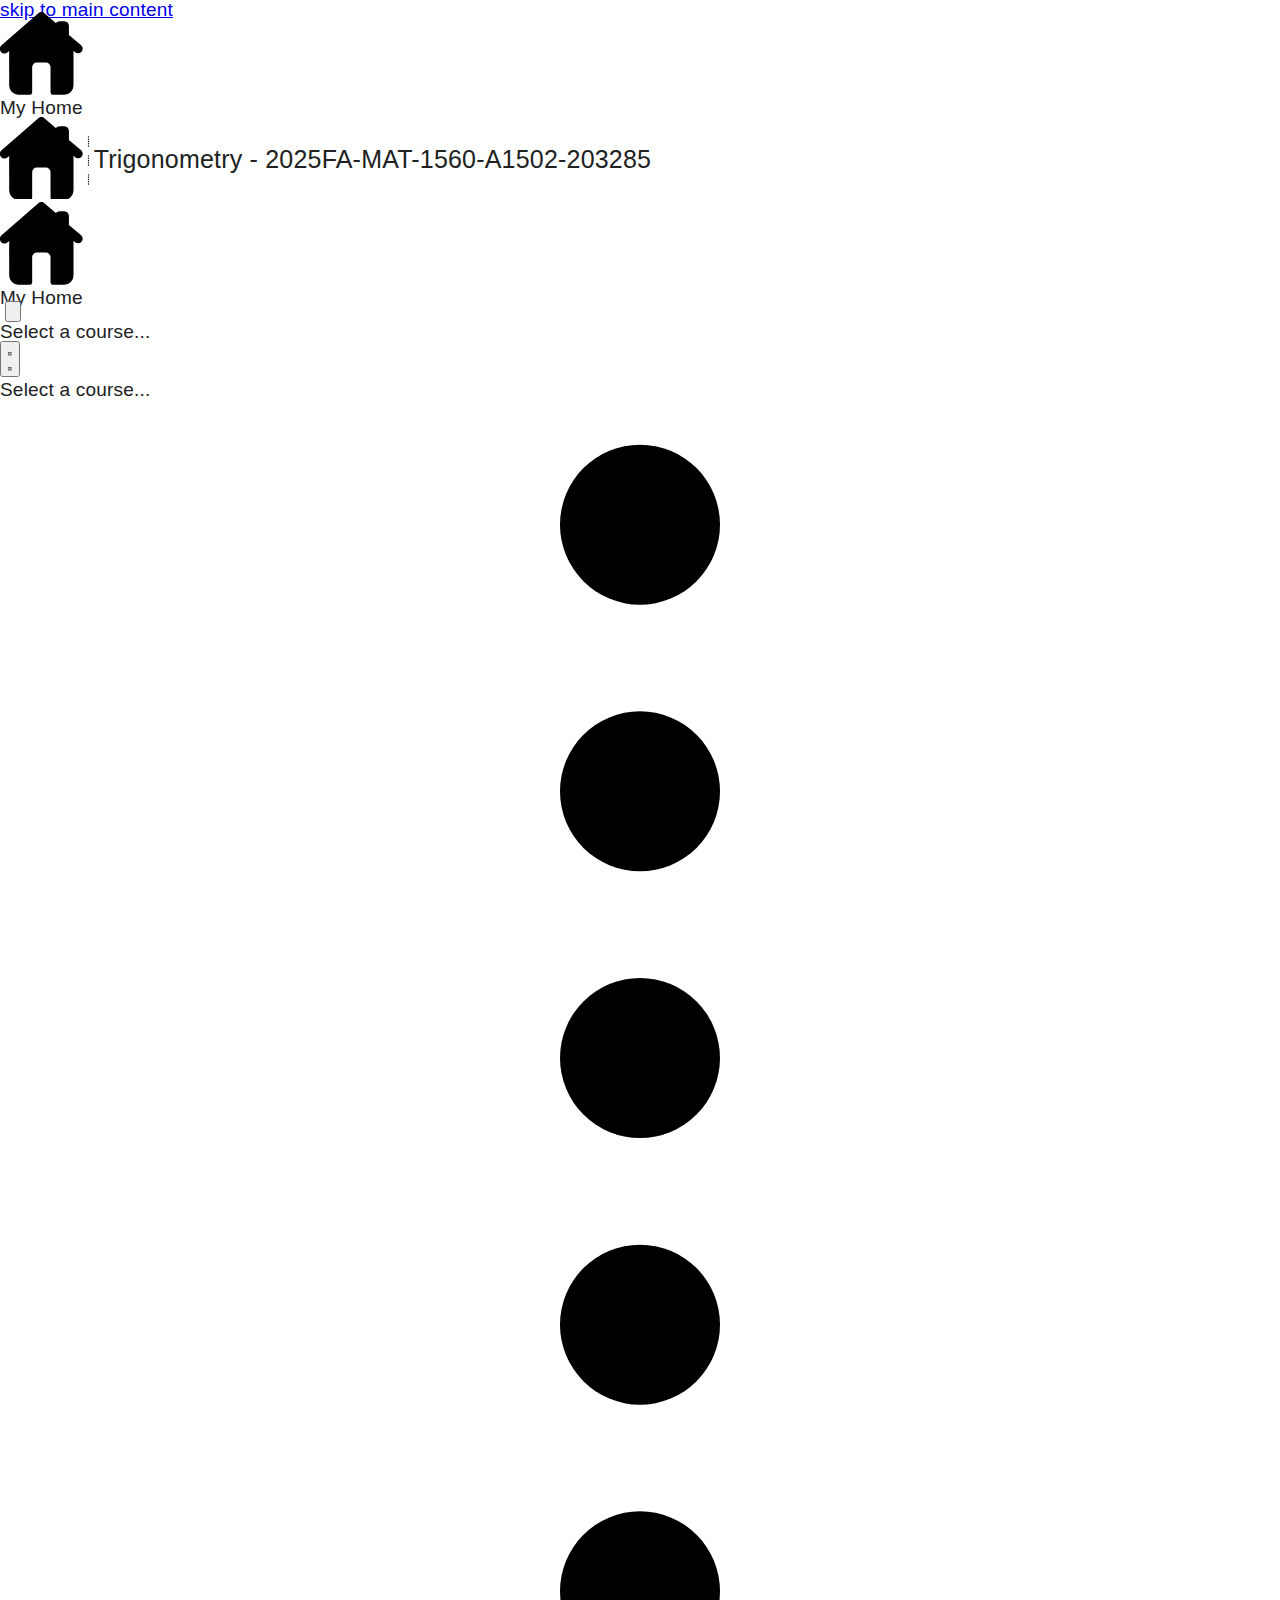
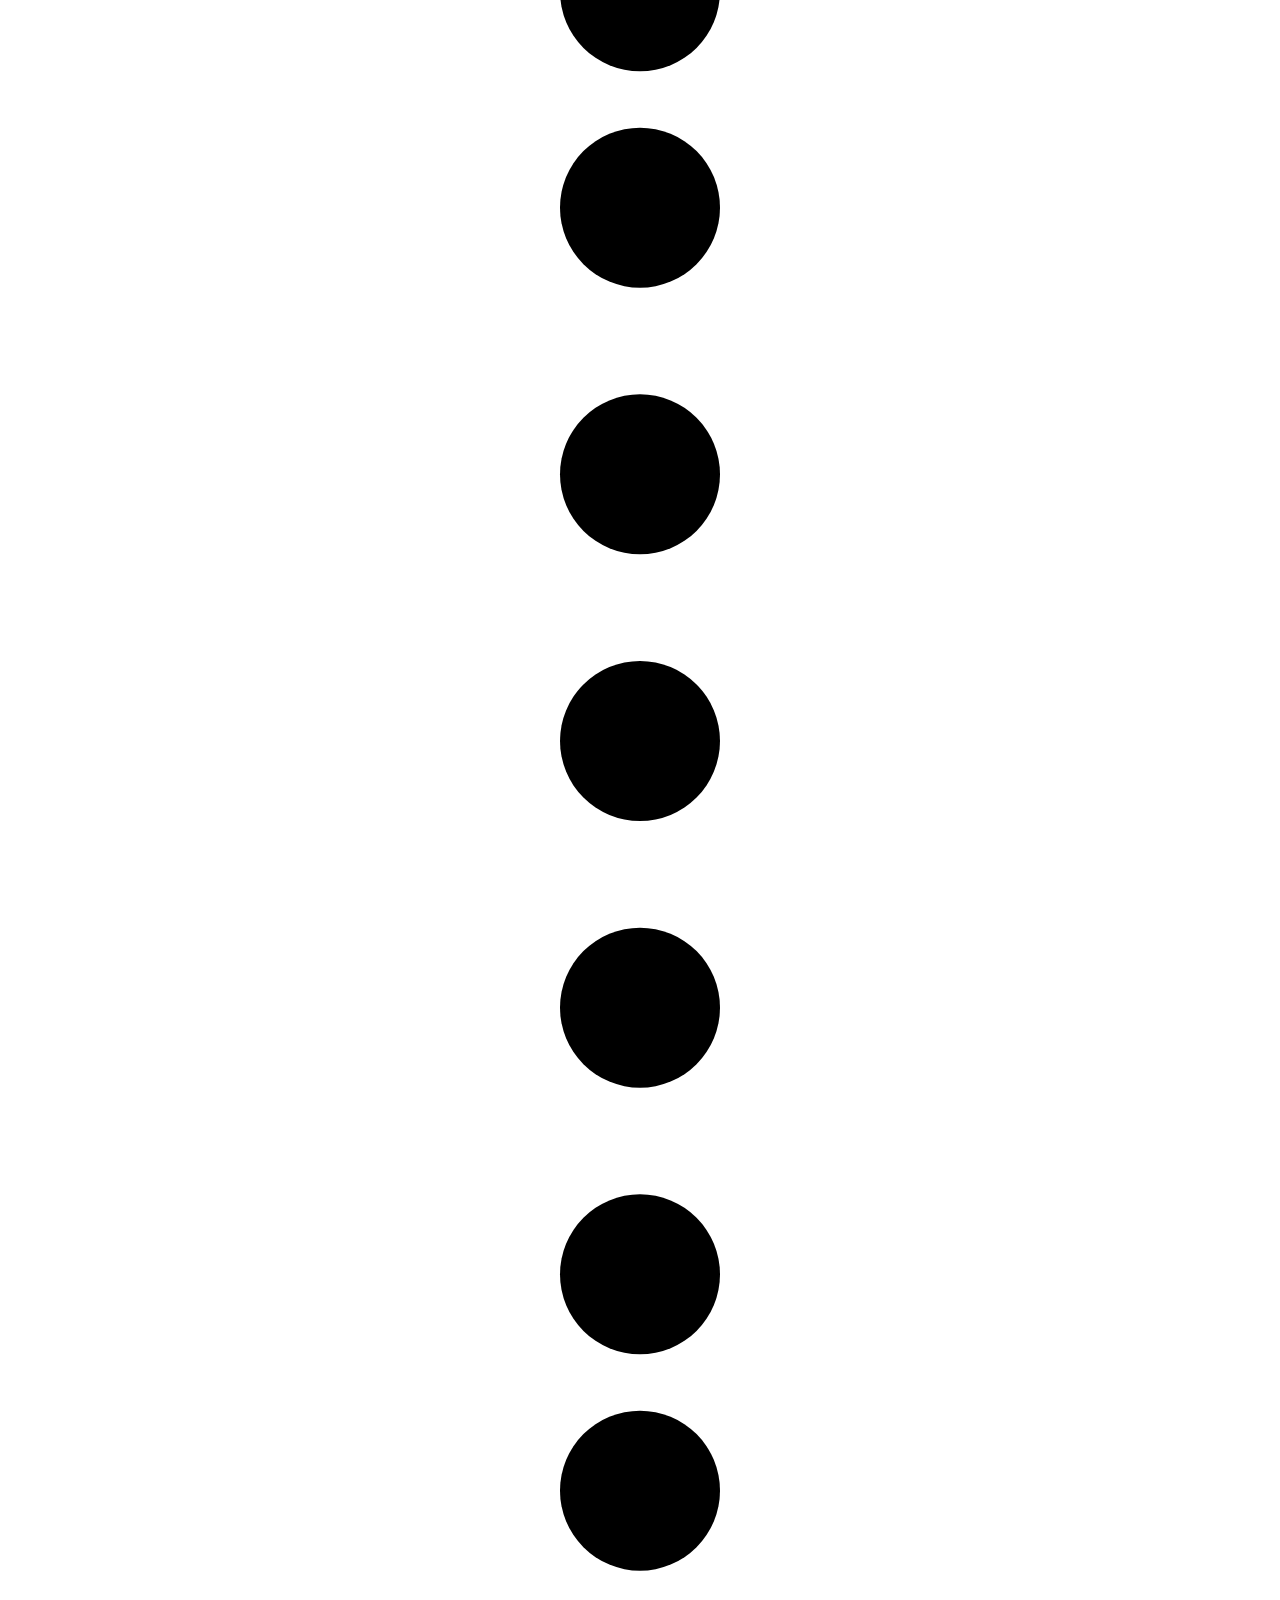
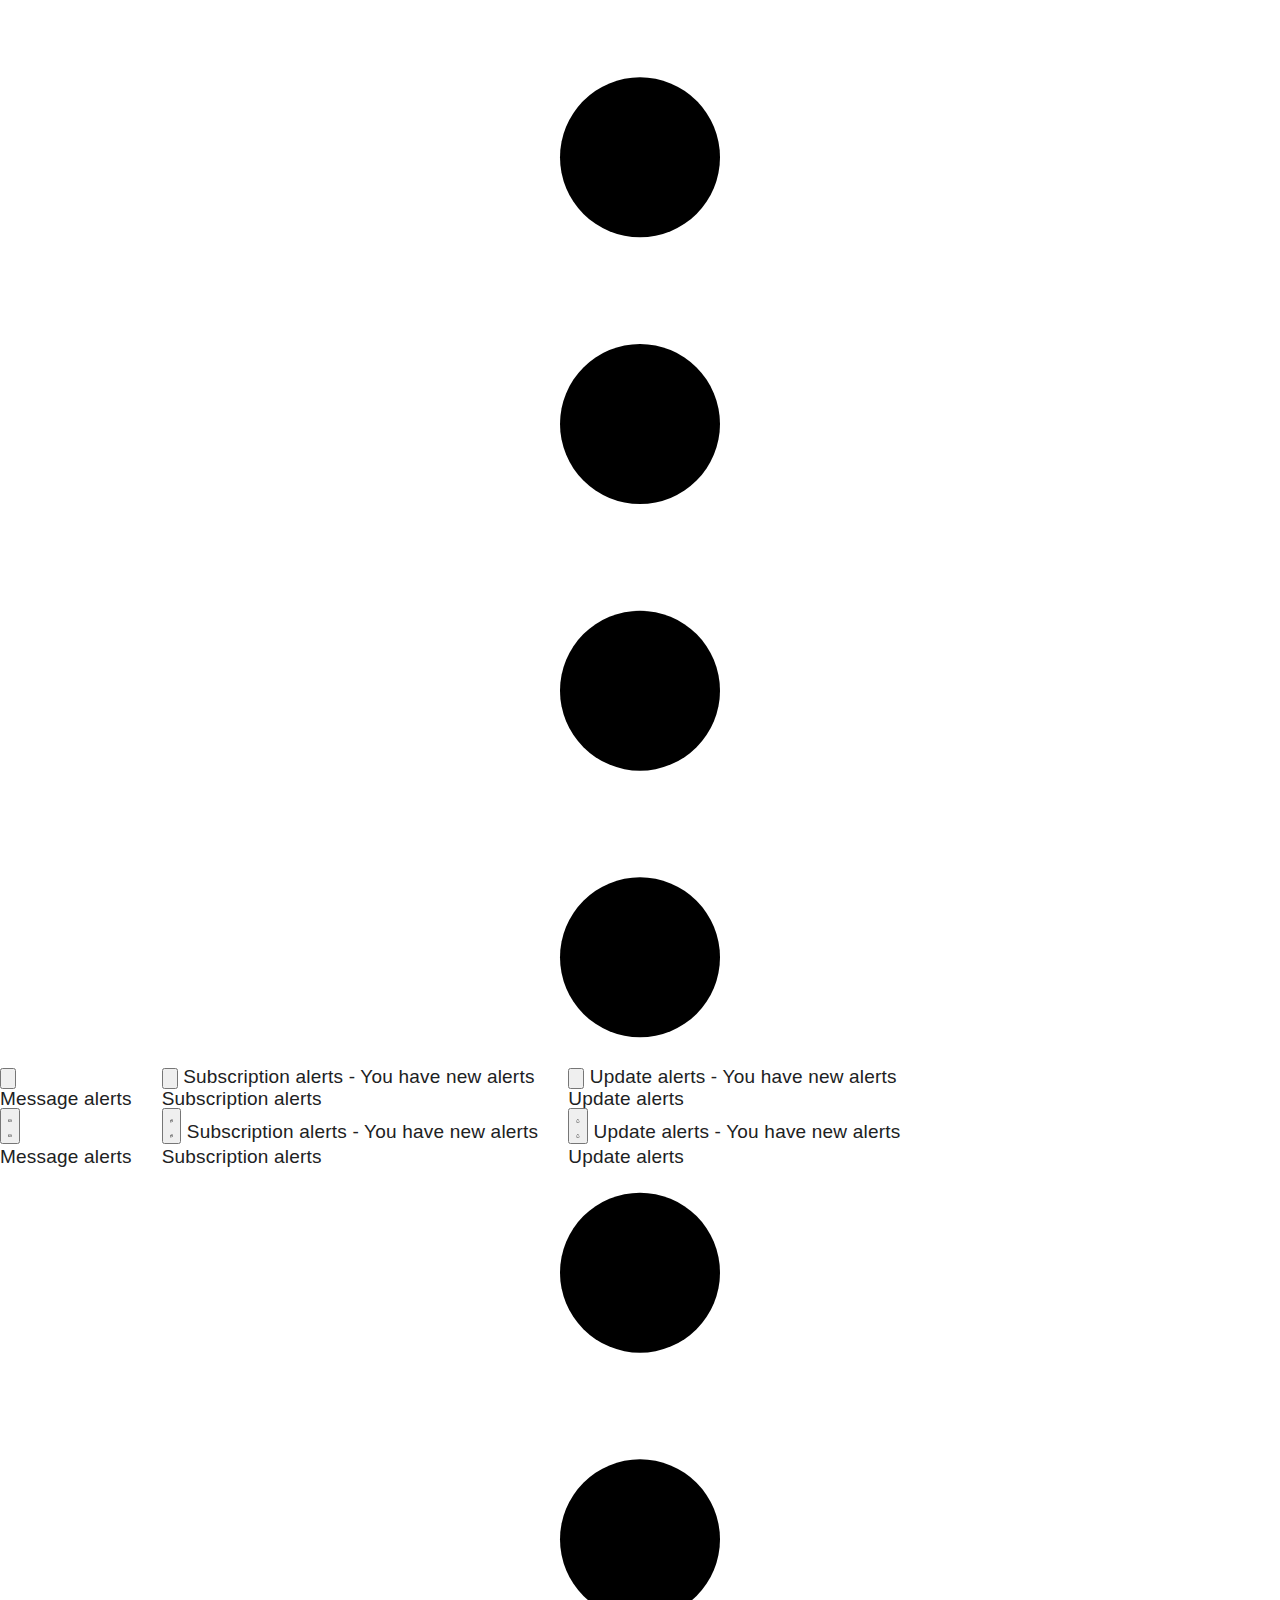
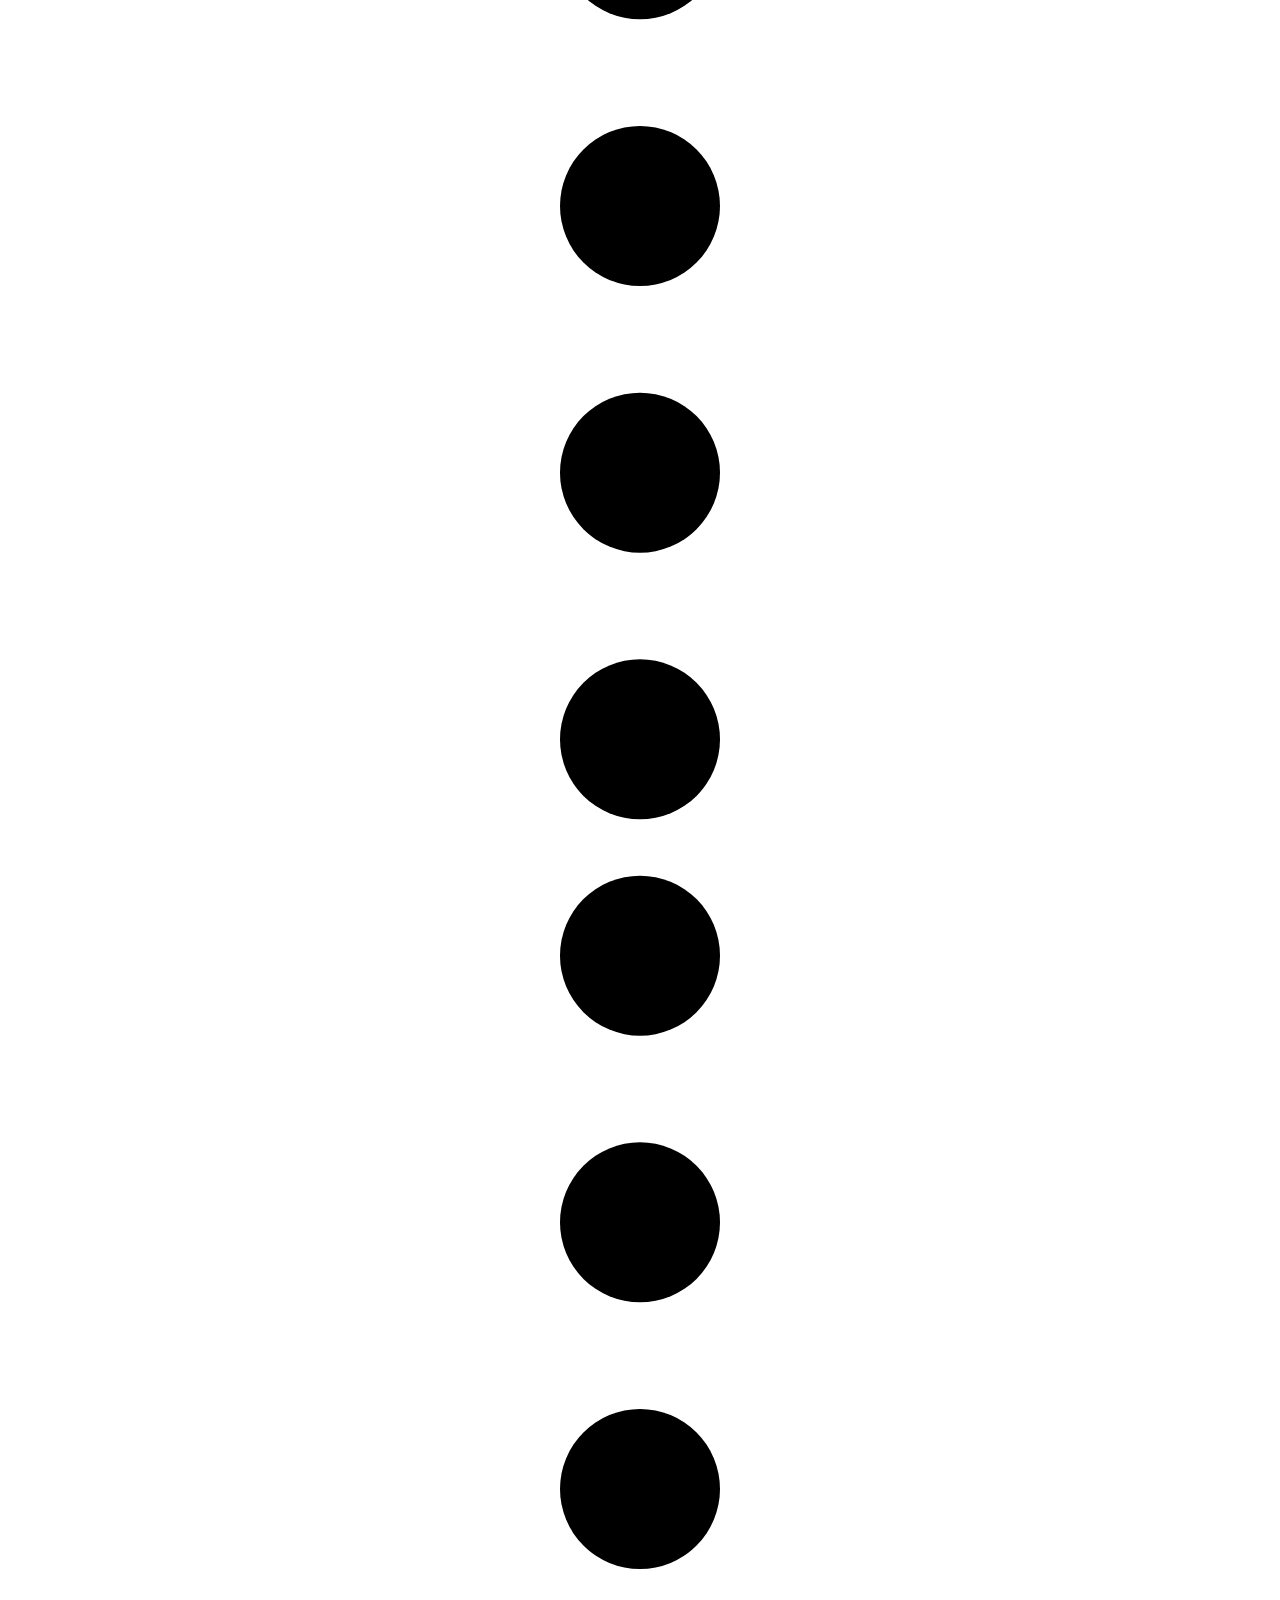
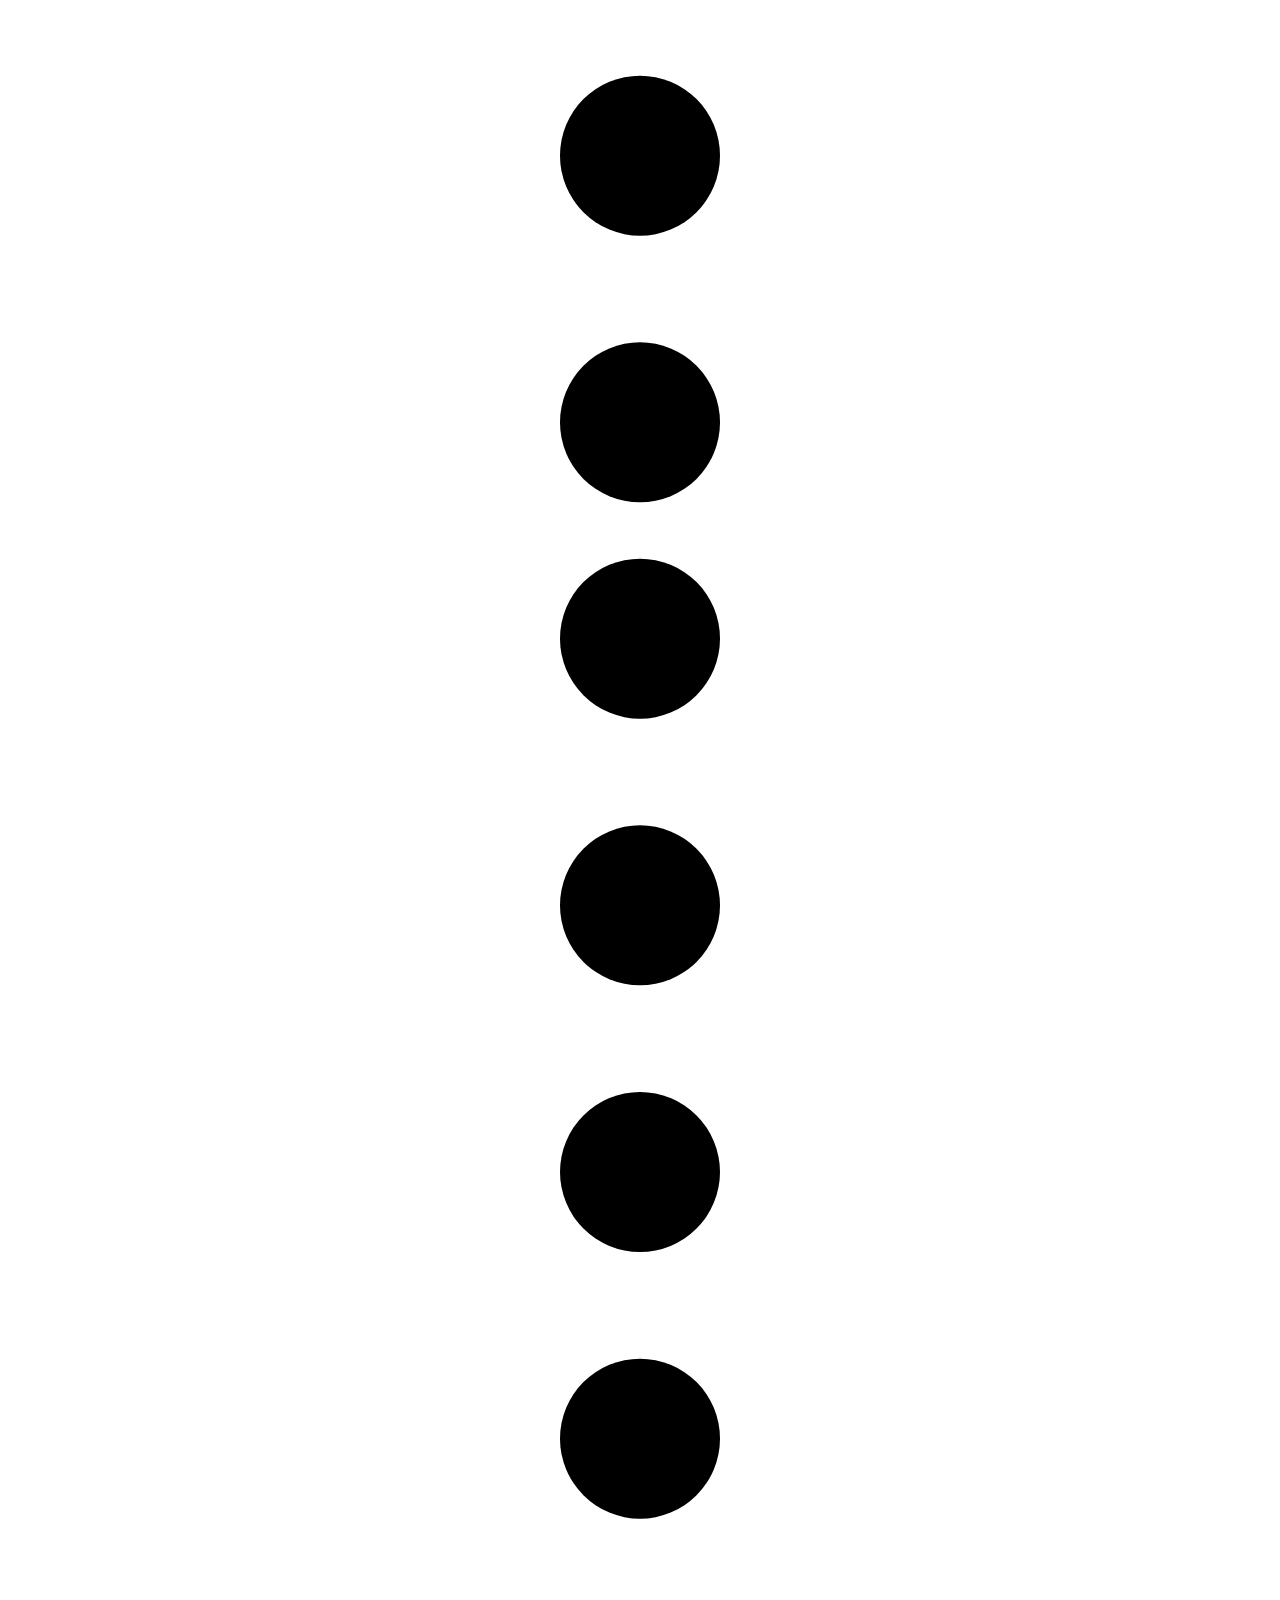
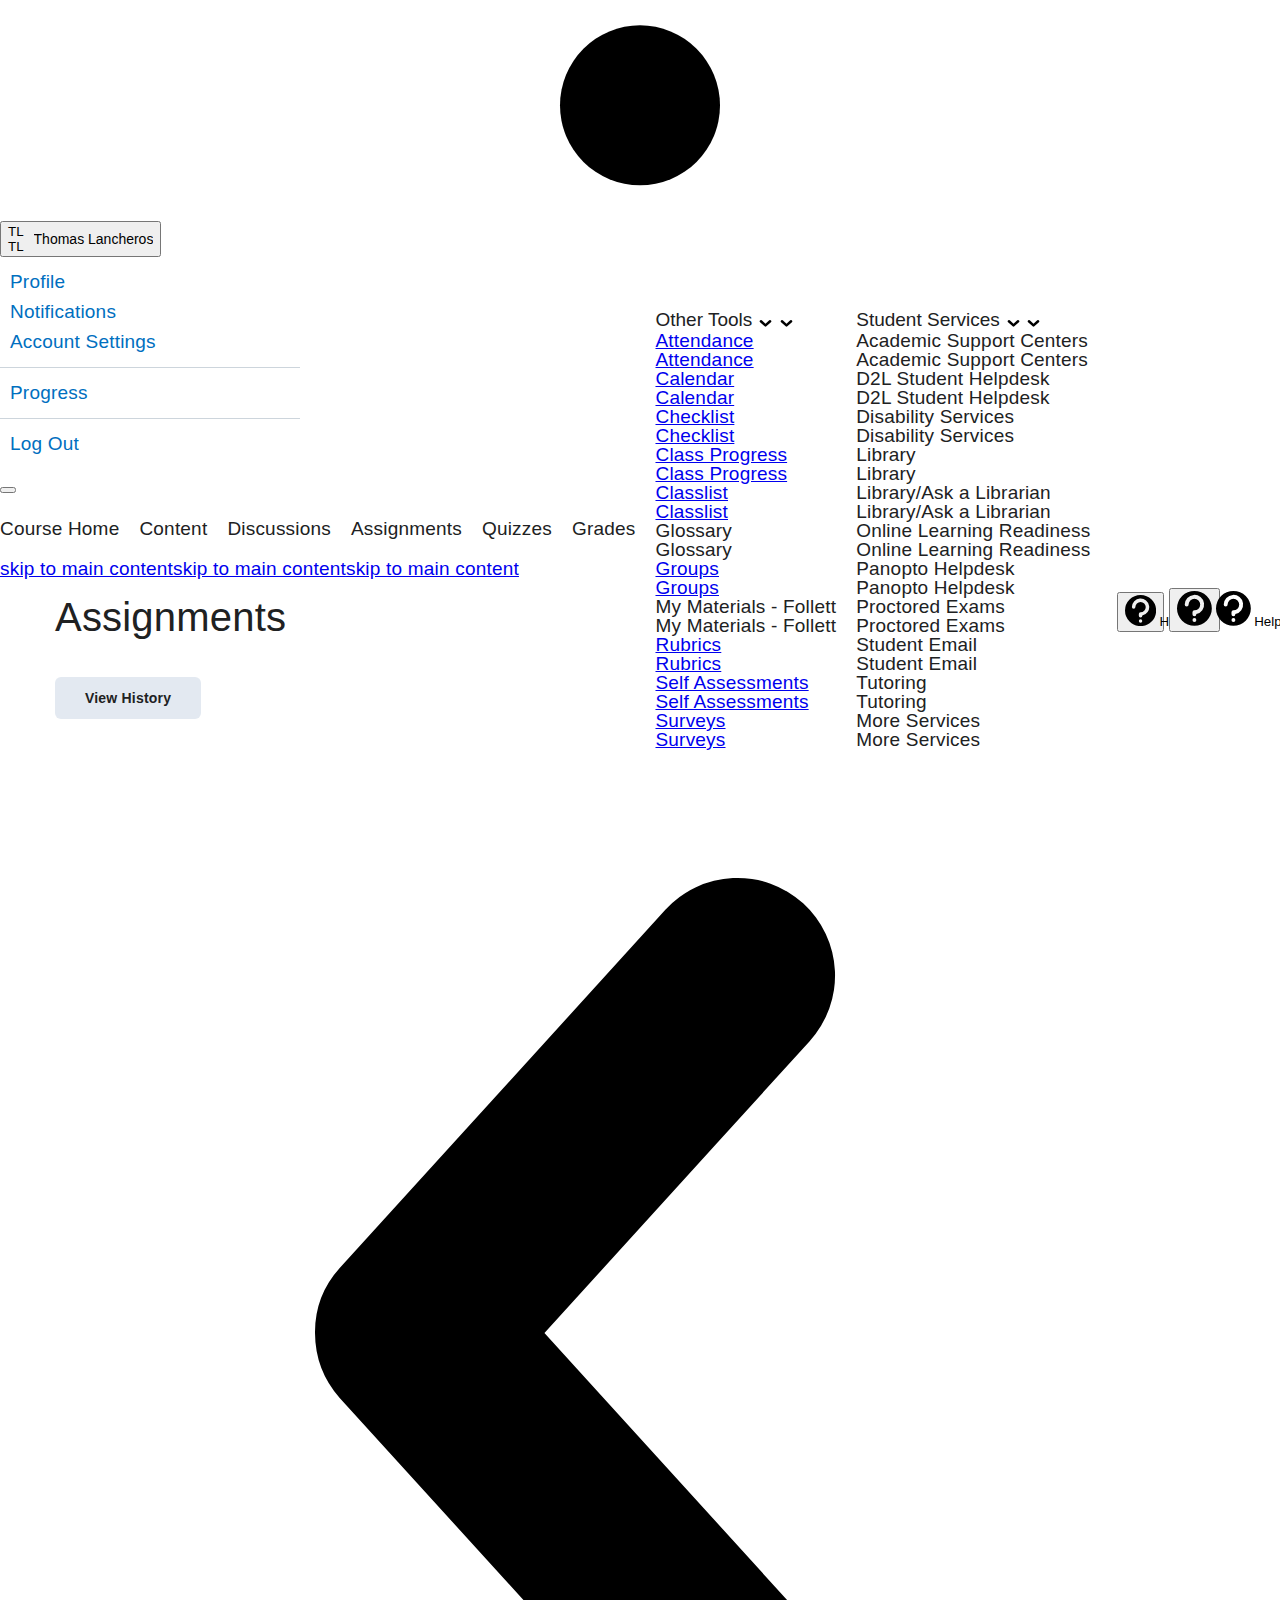
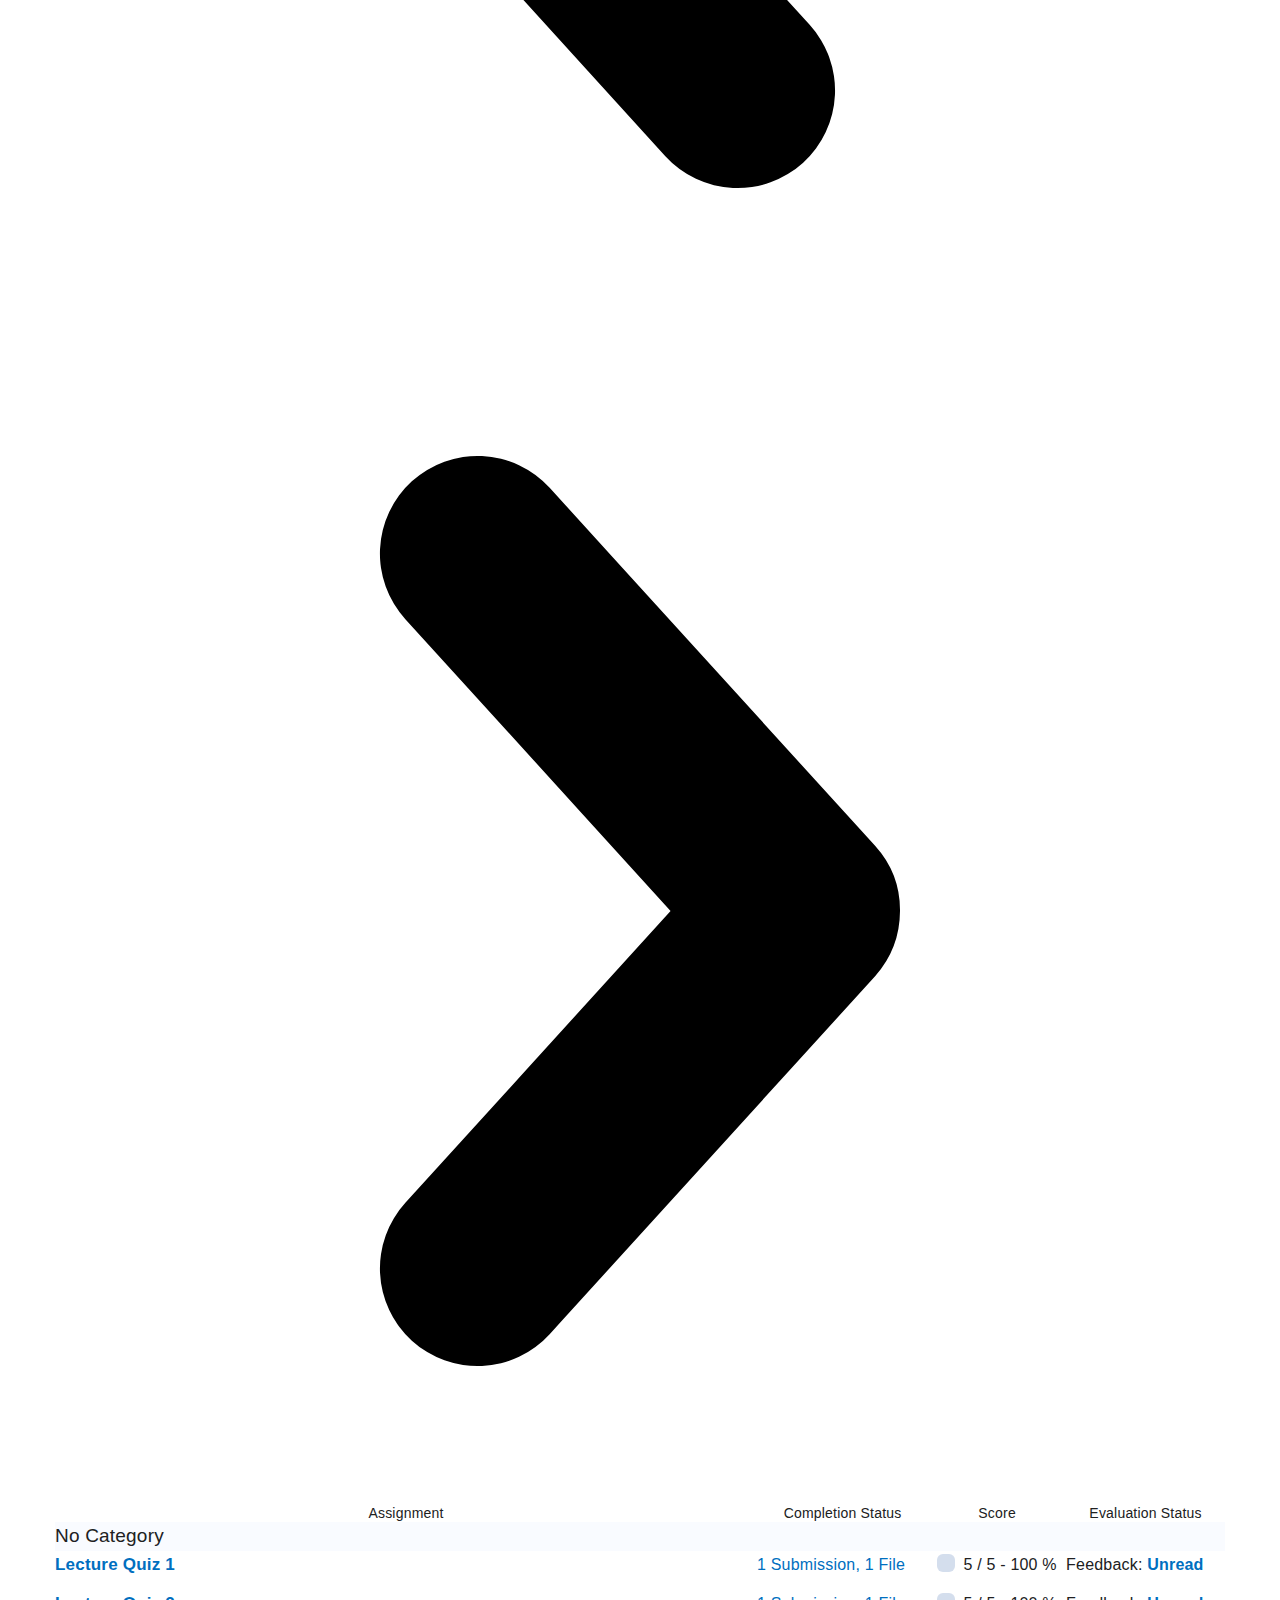
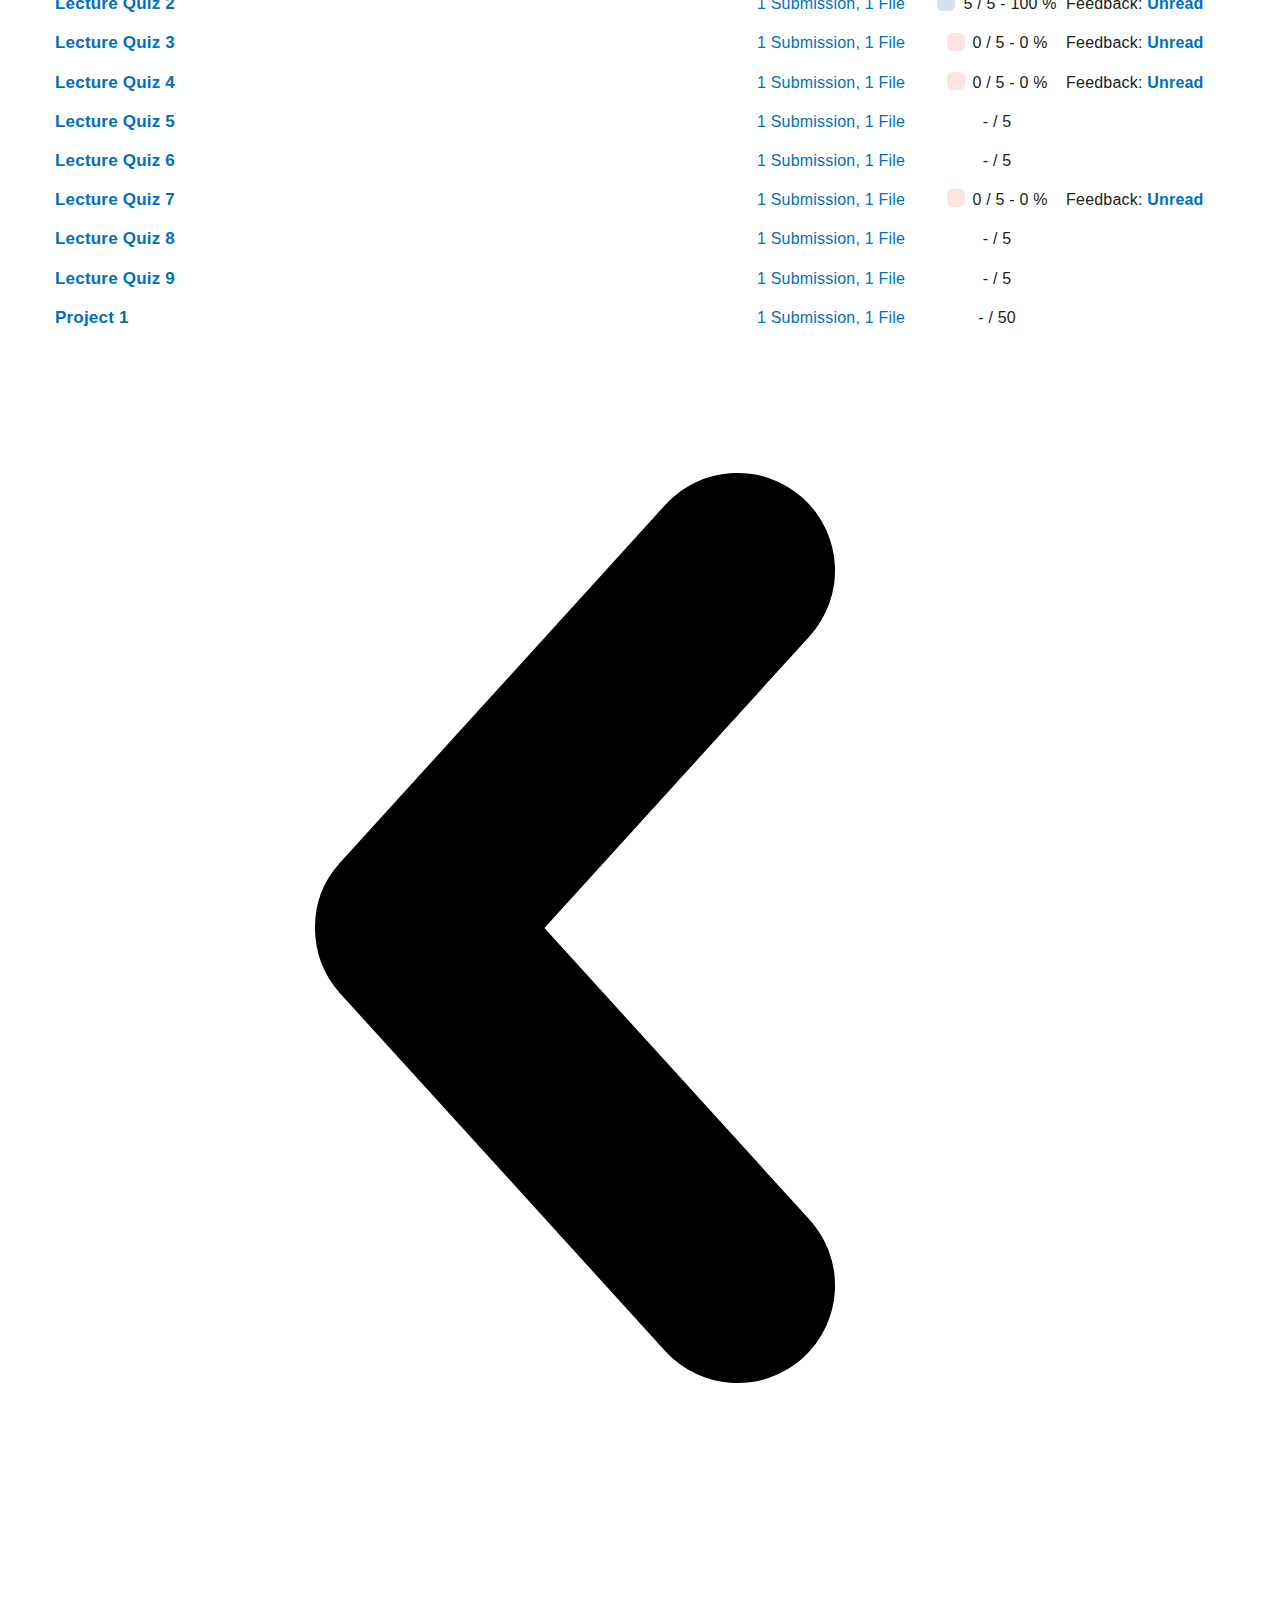
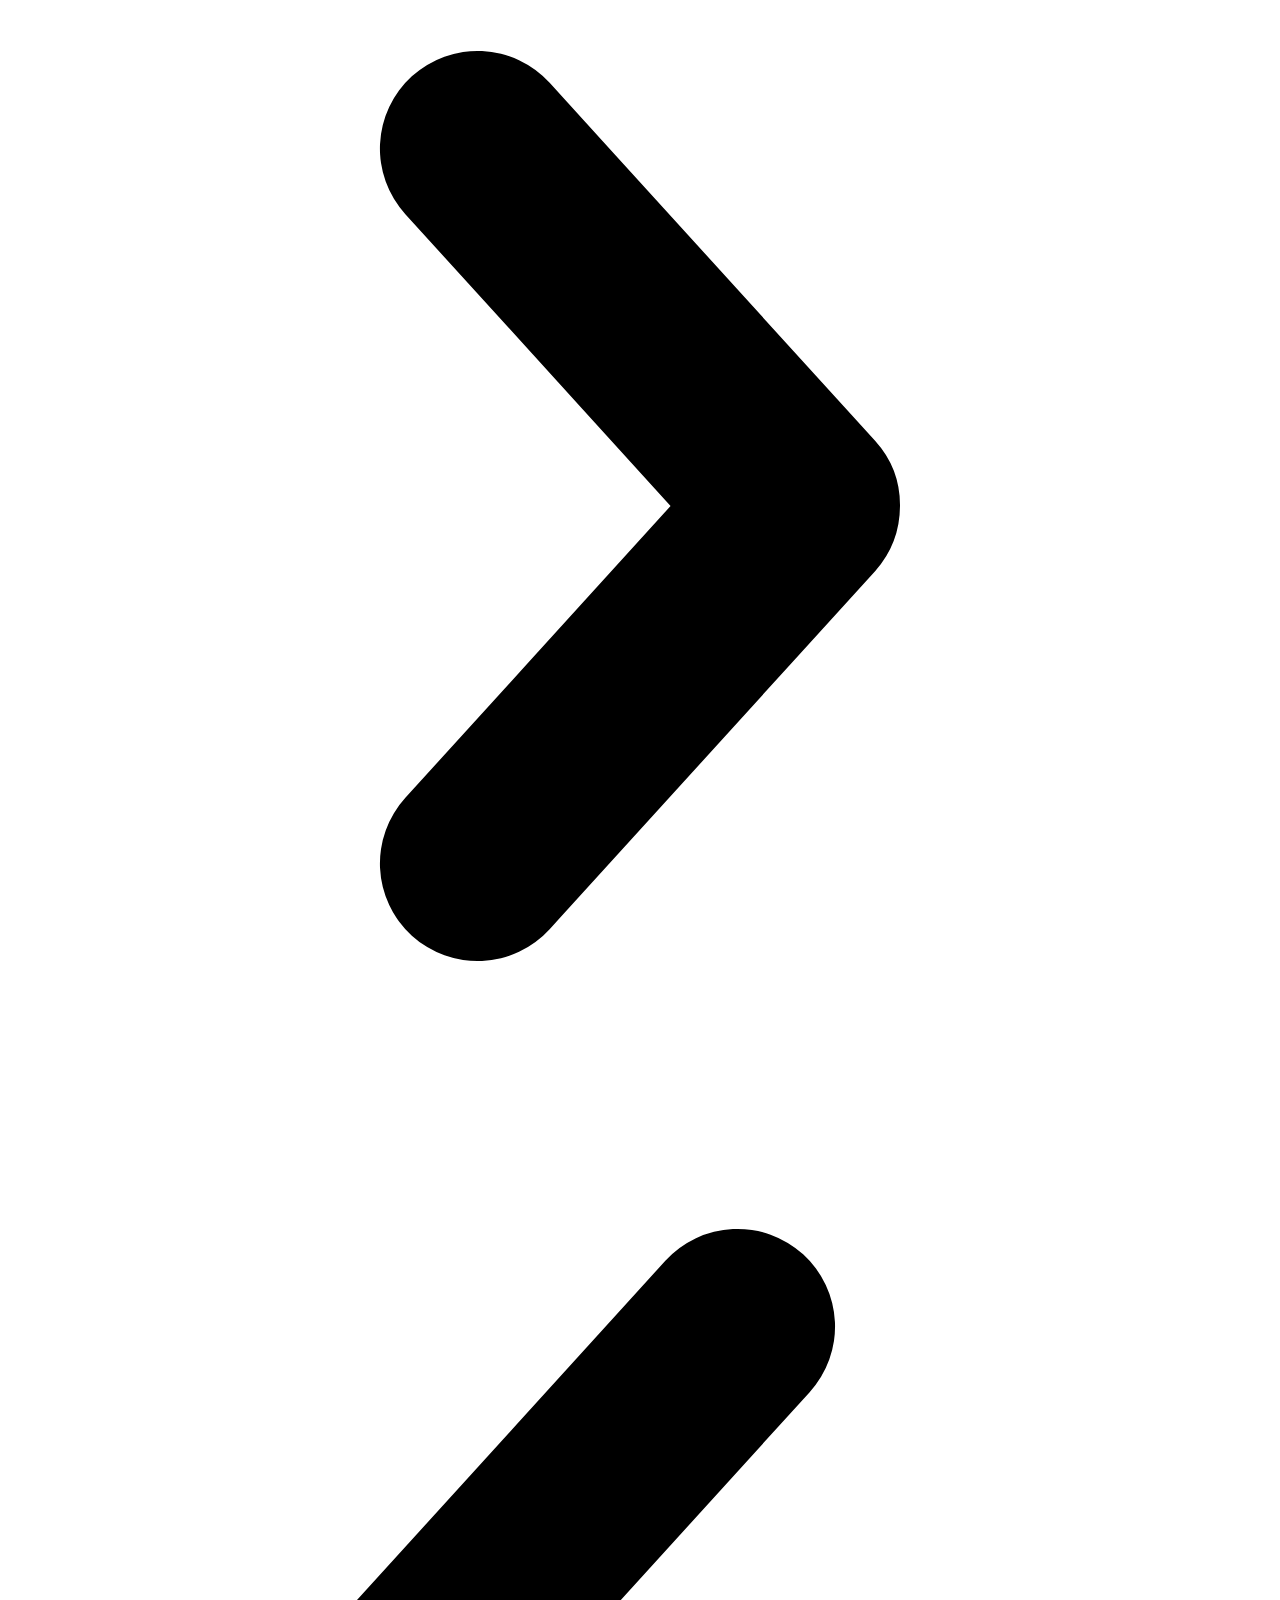
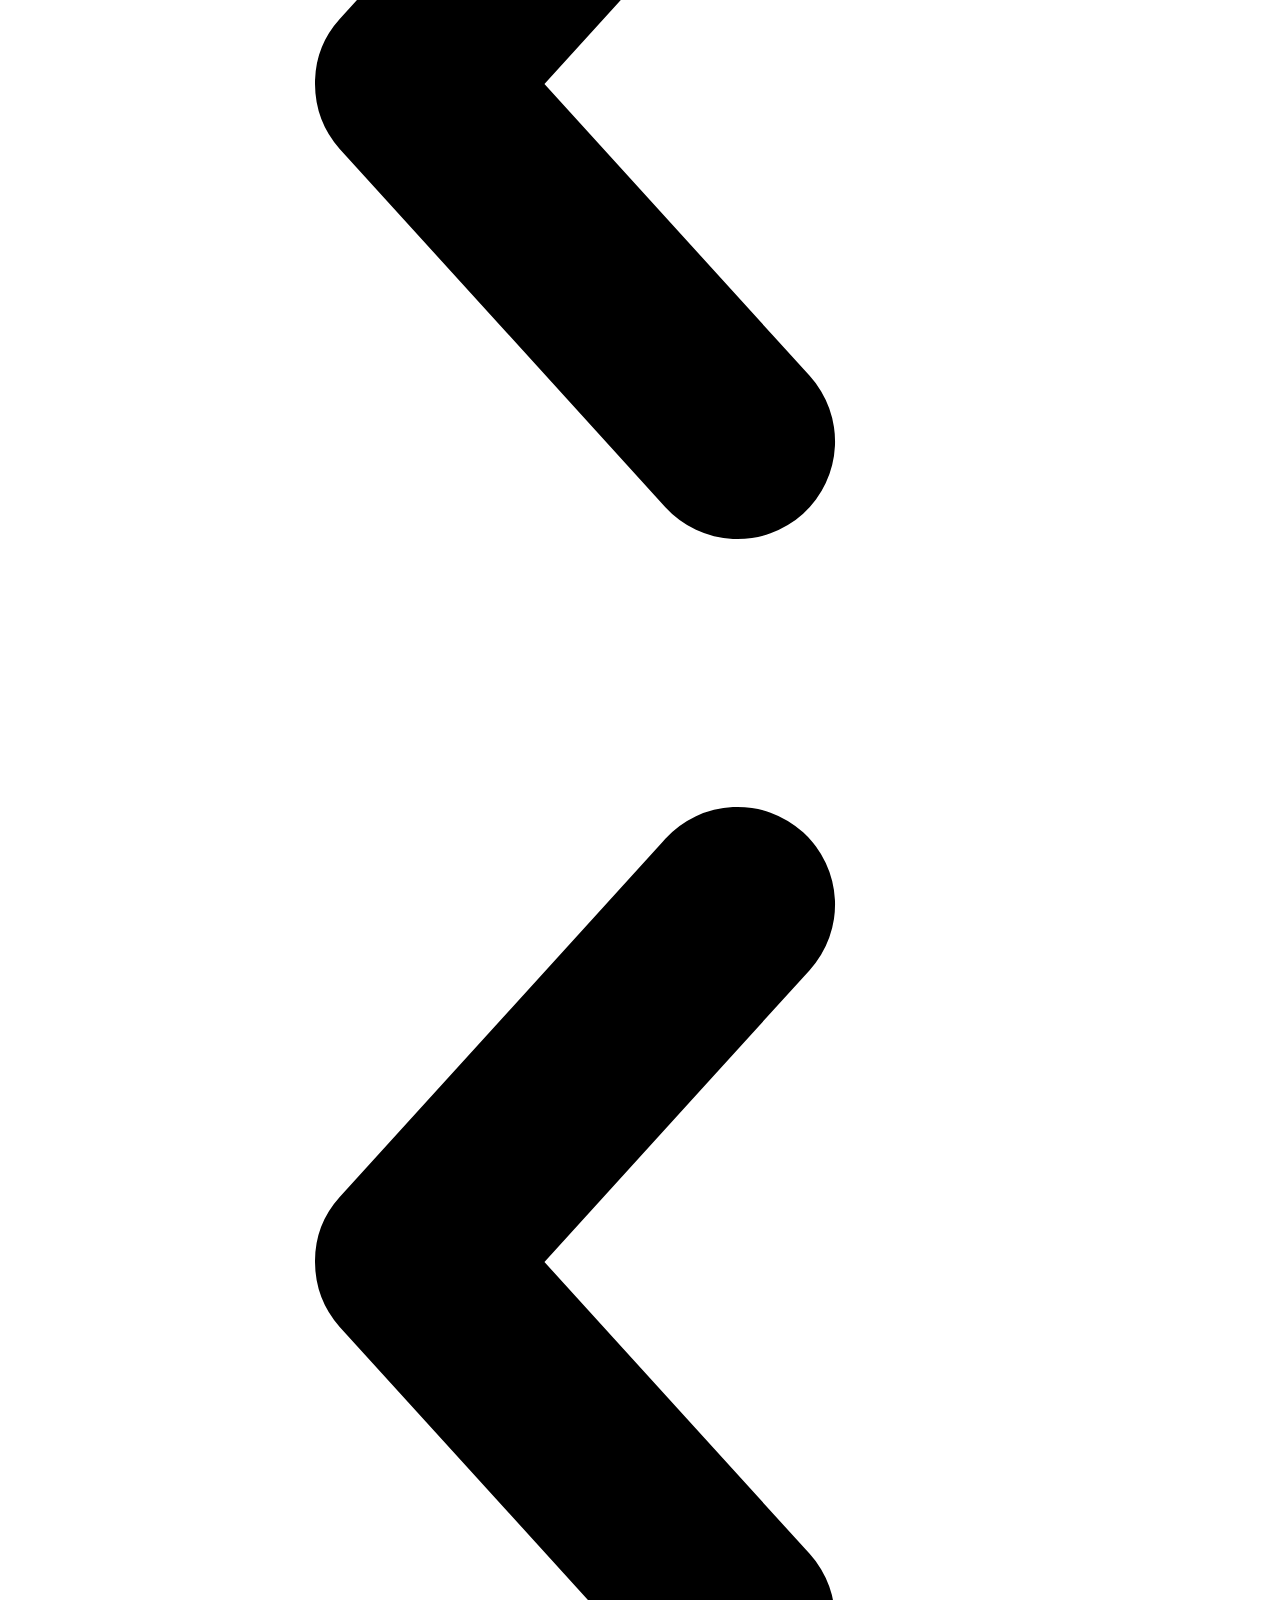
<file: Assignments - Trigonometry - 2025FA-MAT-1560-A1502-203285 - D2L at Oakland Community College.html>
<!DOCTYPE html>
<!-- saved from url=(0150)file:///C:/Users/thoma/Downloads/Assignments%20-%20Trigonometry%20-%202025FA-MAT-1560-A1502-203285%20-%20D2L%20at%20Oakland%20Community%20College.html -->
<html data-userprofile-context="{&quot;hasProfileCardAccess&quot;:true}" data-mathjax-context="{&quot;renderLatex&quot;:false,&quot;outputScale&quot;:1.5}" data-logging-endpoint="/d2l/lp/logger/provision?sessionToken=NjYwNiwxODk1OTQ" lang="en-us" data-lang-default="en-us" data-intl-overrides="{&quot;number&quot;:{&quot;patterns&quot;:{&quot;decimal&quot;:{&quot;negativePattern&quot;:&quot;-{number}&quot;},&quot;percent&quot;:{&quot;positivePattern&quot;:&quot;{number} %&quot;,&quot;negativePattern&quot;:&quot;-{number} %&quot;}},&quot;symbols&quot;:{&quot;decimal&quot;:&quot;.&quot;,&quot;group&quot;:&quot;,&quot;,&quot;negative&quot;:&quot;-&quot;,&quot;percent&quot;:&quot;%&quot;},&quot;groupSize&quot;:[3]},&quot;date&quot;:{&quot;hour24&quot;:false,&quot;calendar&quot;:{&quot;firstDayOfWeek&quot;:0,&quot;dayPeriods&quot;:{&quot;am&quot;:&quot;AM&quot;,&quot;pm&quot;:&quot;PM&quot;},&quot;months&quot;:{&quot;short&quot;:[&quot;Jan&quot;,&quot;Feb&quot;,&quot;Mar&quot;,&quot;Apr&quot;,&quot;May&quot;,&quot;Jun&quot;,&quot;Jul&quot;,&quot;Aug&quot;,&quot;Sep&quot;,&quot;Oct&quot;,&quot;Nov&quot;,&quot;Dec&quot;,&quot;&quot;],&quot;long&quot;:[&quot;January&quot;,&quot;February&quot;,&quot;March&quot;,&quot;April&quot;,&quot;May&quot;,&quot;June&quot;,&quot;July&quot;,&quot;August&quot;,&quot;September&quot;,&quot;October&quot;,&quot;November&quot;,&quot;December&quot;,&quot;&quot;]},&quot;days&quot;:{&quot;short&quot;:[&quot;Sun&quot;,&quot;Mon&quot;,&quot;Tue&quot;,&quot;Wed&quot;,&quot;Thu&quot;,&quot;Fri&quot;,&quot;Sat&quot;]}},&quot;formats&quot;:{&quot;dateFormats&quot;:{&quot;short&quot;:&quot;M/d/yyyy&quot;},&quot;timeFormats&quot;:{&quot;short&quot;:&quot;h:mm tt&quot;,&quot;medium&quot;:&quot;h:mm tt&quot;,&quot;full&quot;:&quot;h:mm tt ZZZ&quot;}}}}" data-oslo="{&quot;batch&quot;:&quot;/d2l/api/oslo/1/batch&quot;,&quot;collection&quot;:&quot;/d2l/api/oslo/1/collection&quot;,&quot;version&quot;:&quot;W/\&quot;20.25.11.24862.638918036710606365\&quot;&quot;}" data-timezone="{&quot;name&quot;:&quot;United States - Detroit&quot;,&quot;identifier&quot;:&quot;America/Detroit&quot;}" data-app-version="20.25.11" dir="ltr" data-telemetry-endpoint="https://prd.us-east-1.telemetryservice.brightspace.com/api/events/" data-cdn="https://s.brightspace.com/apps/brightspace/20.25.11.24862/" data-global-context="{&quot;orgUnitId&quot;:&quot;211194&quot;,&quot;orgId&quot;:&quot;6606&quot;,&quot;userId&quot;:&quot;189594&quot;}" data-he-context="{&quot;activeOrgEnrollment&quot;:true,&quot;activityFrameworkEnabled&quot;:true,&quot;applySandboxing&quot;:false,&quot;bcsansFontAllowed&quot;:false,&quot;contentStyler&quot;:true,&quot;contentStylerCssOverride&quot;:&quot;off&quot;,&quot;creatorPlusMenu&quot;:true,&quot;enableLmsPathChecking&quot;:false,&quot;generativeAIEndpoint&quot;:&quot;&quot;,&quot;h5pContext&quot;:null,&quot;h5pLtiDeploymentLinkId&quot;:null,&quot;insertElement&quot;:true,&quot;insertPractice&quot;:true,&quot;layouts&quot;:true,&quot;mathRenderScale&quot;:1.5,&quot;maxFileSize&quot;:2147483648,&quot;mentions&quot;:false,&quot;orgUnitId&quot;:&quot;211194&quot;,&quot;orgUnitPath&quot;:&quot;/content/enforced/211194-221853/&quot;,&quot;pasteFormatting&quot;:&quot;clean&quot;,&quot;sourceEditable&quot;:true,&quot;uploadFiles&quot;:false,&quot;useNewTinyMCEVersion&quot;:false,&quot;viewFiles&quot;:false,&quot;wmodeOpaque&quot;:true}" data-css-vars="{&quot;--d2l-branding-primary-color&quot;:&quot;#0a5c36&quot;}"><head><meta http-equiv="Content-Type" content="text/html; charset=UTF-8">
		
		<meta name="viewport" content="width=device-width, initial-scale=1.0">
		<title>Assignments - Trigonometry - 2025FA-MAT-1560-A1502-203285 - D2L at Oakland Community College</title>
		<link rel="preconnect" href="https://s.brightspace.com/lib/bsi/2025.11.295/" crossorigin="">
		<link rel="dns-prefetch" href="https://s.brightspace.com/lib/bsi/2025.11.295/">
		<link rel="modulepreload" href="https://s.brightspace.com/lib/bsi/2025.11.295/unbundled/bsi-unbundled.js" as="script" crossorigin="anonymous">
		<link rel="modulepreload" href="https://s.brightspace.com/lib/bsi/2025.11.295/unbundled/d2l-table.js" as="script" crossorigin="anonymous">
		<link rel="modulepreload" href="https://s.brightspace.com/lib/bsi/2025.11.295/unbundled/navigation.js" as="script" crossorigin="anonymous">
		<link rel="modulepreload" href="https://s.brightspace.com/lib/bsi/2025.11.295/unbundled/navigation-main-header.js" as="script" crossorigin="anonymous">
		<link rel="modulepreload" href="https://s.brightspace.com/lib/bsi/2025.11.295/unbundled/navigation-button-icon.js" as="script" crossorigin="anonymous">
		<link rel="modulepreload" href="https://s.brightspace.com/lib/bsi/2025.11.295/unbundled/navigation-link-icon.js" as="script" crossorigin="anonymous">
		<link rel="modulepreload" href="https://s.brightspace.com/lib/bsi/2025.11.295/unbundled/navigation-separator.js" as="script" crossorigin="anonymous">
		<link rel="modulepreload" href="https://s.brightspace.com/lib/bsi/2025.11.295/unbundled/navigation-dropdown-button-icon.js" as="script" crossorigin="anonymous">
		<link rel="modulepreload" href="https://s.brightspace.com/lib/bsi/2025.11.295/unbundled/dropdown-content.js" as="script" crossorigin="anonymous">
		<link rel="modulepreload" href="https://s.brightspace.com/lib/bsi/2025.11.295/unbundled/navigation-dropdown-button-custom.js" as="script" crossorigin="anonymous">
		<link rel="modulepreload" href="https://s.brightspace.com/lib/bsi/2025.11.295/unbundled/d2l-profile-image-base.js" as="script" crossorigin="anonymous">
		<link rel="modulepreload" href="https://s.brightspace.com/lib/bsi/2025.11.295/unbundled/navigation-main-footer.js" as="script" crossorigin="anonymous">
		<link rel="modulepreload" href="https://s.brightspace.com/lib/bsi/2025.11.295/unbundled/dropdown.js" as="script" crossorigin="anonymous">
		<link rel="modulepreload" href="https://s.brightspace.com/lib/bsi/2025.11.295/unbundled/dropdown-menu.js" as="script" crossorigin="anonymous">
		<link rel="modulepreload" href="https://s.brightspace.com/lib/bsi/2025.11.295/unbundled/icon.js" as="script" crossorigin="anonymous">
		<link rel="modulepreload" href="https://s.brightspace.com/lib/bsi/2025.11.295/unbundled/menu.js" as="script" crossorigin="anonymous">
		<link rel="modulepreload" href="https://s.brightspace.com/lib/bsi/2025.11.295/unbundled/menu-item-link.js" as="script" crossorigin="anonymous">
		<link rel="modulepreload" href="https://s.brightspace.com/lib/bsi/2025.11.295/unbundled/menu-item.js" as="script" crossorigin="anonymous">
		<link rel="modulepreload" href="https://s.brightspace.com/lib/bsi/2025.11.295/unbundled/navigation-band.js" as="script" crossorigin="anonymous">
		<link rel="modulepreload" href="https://s.brightspace.com/lib/bsi/2025.11.295/unbundled/button-icon.js" as="script" crossorigin="anonymous">
		<link rel="modulepreload" href="https://s.brightspace.com/lib/bsi/2025.11.295/unbundled/dropdown-more.js" as="script" crossorigin="anonymous">
		<link rel="modulepreload" href="https://s.brightspace.com/lib/bsi/2025.11.295/unbundled/button-subtle.js" as="script" crossorigin="anonymous">
		<script>
		(function(){if('PerformanceLongTaskTiming' in window) {var g = window.__tti = {e:[]};g.o = new PerformanceObserver( function( l ){ g.e = g.e.concat( l.getEntries() ) });g.o.observe({ entryTypes:['longtask']})}})();
		(function(){var client;var errors = [];window.addEventListener('d2l-logging-loaded', function(e) {client = e.detail.createClient('uncaught-errors', { shouldThrottle: true });if (errors.length > 0) {client.legacyErrorBatch(errors);}});var handleError = function(data) {if (!data.message) return;if (data.error && data.error.stack && (data.error.stack.includes('/content/') || data.error.stack.includes('/shared/'))) return;if (client) {client.legacyError(data.message, data.source, data.lineno, data.colno, data.error);} else {errors.push(data);}};window.addEventListener('error', function(e) {handleError({ message: e.message, source: e.source, lineno: e.lineno, colno: e.colno, error: e.error });});window.addEventListener('unhandledrejection', function(e) {handleError({message: e.reason ? (e.reason.message ? e.reason.message : e.reason) : '',error: e.reason});});})();
		(function(){try { localStorage.setItem('XSRF.Token','riIYdQB2nxIvEb9hSao5K9QsqBFF3dnY');localStorage.setItem('Session.UserId','189594');} catch(e) {}})();
		(function(){if(window['FontFace'] === undefined) { window.d2lFontsLoaded = true; return; }window.d2lFontsLoaded = false;Promise.all(['400','700'].map(function(w) {return new FontFace('Lato','url(https://s.brightspace.com/lib/fonts/0.6.1/assets/Lato-' + w + '.woff2) format("woff2")', {style:'normal',weight: w}).load();})).then(function() {window.d2lFontsLoaded = true;if(window['D2L'] && window.D2L['FontsLoaded']) { window.D2L.FontsLoaded(); }});})();
		(function(){
				D2L = window.D2L || {}; D2L.LP = D2L.LP || {}; D2L.LP.Web = D2L.LP.Web || {}; D2L.LP.Web.UI = D2L.LP.Web.UI || {};
				D2L.LP.Web.UI.Flags = {
					ListedFlags: {"kaiju-349-source-course-deploy":true,"award-enable-copy-workflow":false,"awards-increase-string-fields-length":false,"awards-summary-date-localization-fix":true,"ipsis-sourcesystem-migration":true,"ipsis-provider-oldstandardcsv":false,"ipsis-oneroster-csv-powerschool":false,"ipsis-oneroster-full-sync-implicit-unenrollments":false,"ipsis-esb-lis":false,"hyrl-4-ipsis-queued-batches":true,"f17778-oneroster-psur":false,"f19471-gg4l-oneroster-grades-passback":true,"hyrl-1999-oneroster-rest-1p2":false,"hyrl-2209-oneroster-preserve-data-outside-semester":true,"hyrl-2561-ipsis-lms-invoke-aws-lambdas":true,"hyrl-2962-cancel-batch":false,"hyrl-3399-admin-offering-default-inactive":true,"hyrl-3638-user-default-inactive-option":false,"AUT-2521-IPSIS-Form-Element-Decoupling":true,"F16988-add-to-calendar":true,"advanced-assessments-groups":false,"PHNX-2361-lti-activity-usage":false,"BORG-5035-Use-Full-Html-Editor":true,"nim-3228-ce-multi-eval-tab-skeleton-fix":true,"course-completion-manual-override":true,"PHNX-3264-unavailable-content-visibility-setting":false,"F18735-lti-special-access-ui-feature-flag":false,"F19162-enable-content-face-releaseconditions":true,"F21912-enable-content-face-competencies":true,"F19163-enable-content-face-standards":true,"IDCS-15-edit-content-file-descriptions":true,"IDCS-17-edit-weblink-descriptions":true,"PHNX-1554-enable-refactored-completion-summary":true,"PHNX-2629-access-unlimited-depth":true,"IDCS-283-edit-lti-descriptions":true,"EP-1169-use-content-search":true,"EP-1097-edit-scorm-descriptions":true,"EP-1432-enable-description-scrolling-hovering":true,"EP-1339-show-next-and-previous-buttons":true,"EP-1580-enable-url-updating-in-lessons-next-prev":true,"PHNX-2357-user-guided-grade-associations":true,"PHNX-2649-lessons-course-overview":true,"PHNX-3198-respect-availability-window":true,"PHNX-3065-lessons-quicklink-current-window-navigation":true,"PHNX-2766-lazy-load-content":true,"PHNX-2988-lessons-full-date-tooltip-and-aria":true,"PHNX-3063-support-availability-types":false,"EP-1557-show-module-alignment-count":false,"usa-1243-discussions-due-date":false,"FED-3067-Annual-Consumption":true,"cpd-add-record-from-award":true,"cpd-utc-dates":false,"cpd-default-attachments":true,"cpd-save-targets-dialog":true,"LURV-6016-CPD-Submission-Alert":true,"F18117-face-discussions-m2":true,"F21956-toggle-forum":true,"nim-4300-assignment-types-dropdown":true,"annotation-tooltip-helper":true,"fed-54-in-progress":false,"FED-2423-study-support":true,"FED-4668-lift-outcomes":true,"FED-4649-content-gen-import-expand":true,"FED-4285-content-templates":true,"HAI-1593-content-picker-quiz":false,"HAI-1591-content-picker-ideas":false,"HAI-1592-content-picker-summary":false,"HAI-596-Interventions":false,"rpc-recalculate-all-users-fix":true,"shield-12314-group-prefix-autoedit":true,"oad-include-asn":true,"EP-1443-enable-lightcast-skills":false,"EP-1454-enable-module-level-outcome-alignment":false,"rename-programs-to-outcome-sets":true,"outcome-sets-organization":true,"outcomes-set-course-dataset":true,"outcomes-set-org-dataset":true,"EP-1420-enable-createspace-picker":false,"asset-processor":true,"us132260-lti-component-postmessage-storage-limit":true,"de51796-lti-component-log-spam":true,"de44716-lti-iframe-resize-limit":false,"lti-apps":false,"shield-11437-email-notification-for-new-announcement":true,"BORG-4318-hide-quiz-question-points":true,"BORG-5230-zero-point-questions":false,"BORG-4351-enable-CE-questions":true,"BORG-5429-Hotspot-Question-Type":false,"BORG-3975-quizzing-h5p-improvements":false,"f21399-reopen-quiz-attempt":true,"BORG-3800-attempt-log-tab-id-additional-work":true,"BORG-5624-question-pools-validate-numquestions":true,"F19462-text-file-assignment-submission":false,"EP-1126-edit-lor-descriptions":true,"shield-13260-earlier-lms-context-init":true,"FED-2493-Docs-PDF":true,"shield-12649-mathjax-default-context":true,"input-checkbox-form-element":true,"form-element-mixin-nested-forms":true,"remove-s-html":true,"migrate-sort-consistent-eval":true,"GAUD-8369-menu-item-link-click-changes":true,"focus-visible-support-changes-for-focus-rings":true,"MAV-3215-creator-plus-htmleditor-menu":true,"GAUD-6407-table-multi-faceted-sort-backport":true,"GAUD-7472-dropdown-popover":false,"GAUD-7355-tooltip-popover":false,"GAUD-8062-dialog-focus-opener":false,"GAUD-8229-list-up-button-fix":true,"GAUD-7887-core-components-overflow-clipping":true,"GAUD-8203-tooltip-mutation-observer":true,"GAUD-8295-menu-item-link-new-window-icon":true,"GAUD-8396-mvc-progress-backport":true,"GAUD-8402-legacy-progress-backport":true,"GAUD-8075-mvc-tabs-backport":true,"GAUD-8076-tabmenu-use-tab-control":true,"GAUD-7146-tabs-new-structure":false,"GAUD-8605-tab-no-initial-selected-event":true,"GAUD-8232-tooltip-help-start-align-text":true,"GAUD-8263-scroll-wrapper-media-print":true,"GAUD-8351-dialog-resize-telemetry":false,"GAUD-8658-mvc-dialog-focus-custom-elems":false,"PHNX-3234-dialog-alignment-fix":true,"GAUD-8228-8186-improved-table-col-sync":false,"GAUD-8465-immersive-nav-text-spacing":true,"GAUD-8824-fix-chart-in-table-loading":true,"rubrics-clear-selections-option-and-menu-improvements":true,"KAIJU-189-source-course-deploy":true,"AUT-2319-New-Courses-Experience-Enhancement-Org-Flag":true,"AUT-2455-Course-And-Template-Role":true,"AUT-2301-Permissions-For-Create-Department-Button":true,"AUT-2473-Course-Updater":true,"AUT-2915-courses-remove-selection-limit":true,"AUT-2859-Courses-Add-Locale-Fields":true,"AUT-3141-Courses-Role-Filter-Perf-Fix":true,"MAV-3788-slim-announcements-no-context-override":true,"MAV-4341-single-profile-social-media-update":true,"MAV-4588-learner-awards-no-context-override":true,"MAV-4591-welcome-window-no-context-override":false,"MAV-5067-hwep-empty-widget":false,"GAUD-8456-lms-nav-text-spacing":true,"shield-4811-enter-grades-scrolling-fix":false,"container-use-collapsible-panel":true,"GAUD-7660-legacy-tabs-backport":false,"shield-12267-data-grid-select-all-checkbox-in-header":true,"course-definition":false,"workforce-learning-groups":false},
					Flag: function(feature, defaultValue) {
						const featureValue = D2L.LP.Web.UI.Flags.ListedFlags[feature];
						return featureValue !== undefined ? featureValue : defaultValue;
					}
				};
			})();
		</script>
		<link rel="icon" href="https://s.brightspace.com/lib/branding/1.0.0/brightspace/favicon.ico" sizes="any">
		<link rel="icon" href="https://s.brightspace.com/lib/branding/1.0.0/brightspace/favicon.svg" type="image/svg+xml">
		<link rel="stylesheet" type="text/css" href="./Assignments - Trigonometry - 2025FA-MAT-1560-A1502-203285 - D2L at Oakland Community College_files/bsi.css">
		<link rel="stylesheet" type="text/css" href="./Assignments - Trigonometry - 2025FA-MAT-1560-A1502-203285 - D2L at Oakland Community College_files/D2L.LP.Web.Core.css">
		<link rel="stylesheet" type="text/css" href="./Assignments - Trigonometry - 2025FA-MAT-1560-A1502-203285 - D2L at Oakland Community College_files/D2L.LP.Web.Controls.Grid.css">
		<style>
			html { font-size:20px; }
			html { --d2l-branding-primary-color: #0a5c36; }
		</style>
		<link rel="stylesheet" type="text/css" href="./Assignments - Trigonometry - 2025FA-MAT-1560-A1502-203285 - D2L at Oakland Community College_files/score_display_control.css">
		<link rel="stylesheet" type="text/css" href="./Assignments - Trigonometry - 2025FA-MAT-1560-A1502-203285 - D2L at Oakland Community College_files/dropboxuser.css">
		<style>
			.cDark { background-color:#65696e;}
			.cDark a, .cDark a:link, .cDark a:visited, .cDark a:hover {color:#ffffff;font-weight:normal;}
			.cLight { background-color:#f39120;}
			.cLight a, .cLight a:link, .cLight a:visited, .cLight a:hover {color:#ffffff;font-weight:normal;}
			.cSoft { background-color:#e7e7e2;}
			.cSoft a, .cSoft a:link, .cSoft a:visited, .cSoft a:hover {color:#666666;font-weight:normal;}
			.d2l-branding-navigation-background-color {background-color: #FFFFFF;}
			.d2l_1_5_791 {margin:10px;}
			.d2l_1_45_654 {width:500px;}
			.d2l_1_46_62 {background-position:left top;}
			.d2l_1_47_823 {padding:1em;}
			.d2l_1_48_403 {background-image:url('https://s.brightspace.com/lib/bsi/2025.11.295/images/tier1/alert.svg');}
			.d2l_1_49_527 {background-position:right top;}
			.d2l_1_50_560 {padding-right:31px;}
			.d2l_1_51_356 {min-height:18px;}
			.d2l_1_52_80 {background-image:url('https://s.brightspace.com/lib/bsi/2025.11.295/images/tier1/check.svg');}
			.d2l_1_53_867 {padding:3.4em;}
		</style>
		<script>
			var Global = {OrgUnitId:211194,OrgId:6606,OrgName:'D2L at Oakland Community College',OrgUnitName:'Trigonometry - 2025FA-MAT-1560-A1502-203285',OrgUnitCode:'221853',OrgUnitTypeId:3,OrgDefinedId:'1387306',OrgUnitPath:'\/content\/enforced\/211194-221853\/',FirstName:'Thomas',LastName:'Lancheros',UserName:'lancheros.thomas',UserId:189594,RoleId:101,RoleCode:'Student',ImageSetId:0,ImageVersion:'20.25.11.24862',AssemblyVersion:'20.25.11.24862',Language:{LanguageId:1,LanguageVersion:'20.25.11.24862'},Culture:{IsRightToLeft:0},};
			var BrowserInfo = {browserType:'Chrome',Type:10,MajorVersion:143,MinorVersion:0};
		</script>
		<script src="./Assignments - Trigonometry - 2025FA-MAT-1560-A1502-203285 - D2L at Oakland Community College_files/jquery.min.js.download"></script>
		<script src="./Assignments - Trigonometry - 2025FA-MAT-1560-A1502-203285 - D2L at Oakland Community College_files/jquery-ui.min.js.download"></script>
		<script src="./Assignments - Trigonometry - 2025FA-MAT-1560-A1502-203285 - D2L at Oakland Community College_files/bsi.js.download"></script>
		<script>
		window.__elasticRumOnload = function() {if (!window['elasticApm']) return;var apm = elasticApm.init({serviceName: 'LMS',serverUrl: 'https://d2l-elasticrum.apm.us-east-1.aws.cloud.es.io/',transactionSampleRate: 0.1,disableInstrumentations: ['xmlhttprequest','fetch','eventtarget','history']});apm.addLabels({ "orgName": "occ"});apm.addLabels({ "instanceName": "occ"});};
		</script>
		<script async="async" onload="window.__elasticRumOnload()" src="./Assignments - Trigonometry - 2025FA-MAT-1560-A1502-203285 - D2L at Oakland Community College_files/elastic-apm-rum.umd.min.js.download"></script>
		<script>
		window.__ttiOnload = function() {ttiPolyfill.getFirstConsistentlyInteractive().then(function(tti) {if (tti) {document.dispatchEvent(new CustomEvent('d2l-performance-measure', {bubbles: true,detail: { name: 'd2l.page.tti', value: {name: 'd2l.page.tti', entryType: 'tti-polyfill', duration: tti, startTime: 0} }}));}});};
		</script>
		<script async="async" onload="window.__ttiOnload()" src="./Assignments - Trigonometry - 2025FA-MAT-1560-A1502-203285 - D2L at Oakland Community College_files/tti-polyfill-global.js.download"></script>
		<script src="./Assignments - Trigonometry - 2025FA-MAT-1560-A1502-203285 - D2L at Oakland Community College_files/D2L.LP.Web.Core.js.download"></script>
		<script src="./Assignments - Trigonometry - 2025FA-MAT-1560-A1502-203285 - D2L at Oakland Community College_files/D2L.LP.Web.Controls.Grid.js.download"></script>
		<script src="./Assignments - Trigonometry - 2025FA-MAT-1560-A1502-203285 - D2L at Oakland Community College_files/score_display_control.js.download"></script>
		<script>
			D2L.Serialization.JsonDeserializerMin.Deserialize(["ce1cf34bc1d24990badbe2aa91312b53",349,0,[{"b58b73a955aa4fe68334ddb4cea57cbc":[["dg_score"],[[2,"z_j"],[1,"z_k"],[2,"z_l"]]],"f08f29de05734112a7351a676927eaf7":[["dg_separator"],[[2,"z_m"]]],"c399db0d34b949d881b9652cae50624f":[["dg_symbol"],[[2,"z_n"]]],"d2cc75860e364aa492b18b61a51c879c":[["dg_colour"],[[2,"z_i"]]],"0dfce54e67cb4998a69910820ed9998a":[["dg_score","ctl_4"],[[2,"z_w"],[1,"z_x"],[2,"z_y"]]],"66031ca4efbf45f9961ecbab5494761e":[["dg_separator","ctl_5"],[[2,"z_z"]]],"87253ff7df464b668e26f0a526507dfb":[["dg_symbol","ctl_6"],[[2,"z_ba"]]],"d6a998ec30164b0297bd7ed5254756fb":[["dg_colour","ctl_7"],[[2,"z_v"]]],"46fbe8737e66442fbb549a1dbe00e4f1":[["dg_score","ctl_16"],[[2,"z_bj"],[1,"z_bk"],[2,"z_bl"]]],"75da434c309d455288eaccb5936af277":[["dg_separator","ctl_17"],[[2,"z_bm"]]],"569e1f130aa446e795adf776a3658f5c":[["dg_symbol","ctl_18"],[[2,"z_bn"]]],"a9e5ec31c6e0467ebfef78f99dc9a062":[["dg_colour","ctl_19"],[[2,"z_bi"]]],"9b117a0bcce6440ea7b42330857390f7":[["dg_score","ctl_28"],[[2,"z_bw"],[1,"z_bx"],[2,"z_by"]]],"614156e5c17e4bdfa90e84613652816f":[["dg_separator","ctl_29"],[[2,"z_bz"]]],"9e0870fa8319499ba14895821afa2f80":[["dg_symbol","ctl_30"],[[2,"z_ca"]]],"64dea5e3cd504d3db238ea4b368f7e6f":[["dg_colour","ctl_31"],[[2,"z_bv"]]],"599f534ca21a4ce7baf5ada617edfcad":[["dg_score","ctl_40"],[[2,"z_cj"],[1,"z_ck"],[2,"z_cl"]]],"fc0d3da808b74b429c4bbda23a966c20":[["dg_separator","ctl_41"],[[2,"z_cm"]]],"f31beb90359f46e89665919c030f0205":[["dg_symbol","ctl_42"],[[2,"z_cn"]]],"5d4514b556b949a097b29d58037e1057":[["dg_colour","ctl_43"],[[2,"z_ci"]]],"cfa2a4711d3c464280d991f94625c0b9":[["dg_score","ctl_52"],[[2,"z_cw"],[1,"z_cx"],[2,"z_cy"]]],"2dca1e20c723449186d3be73ed13e6b6":[["dg_separator","ctl_53"],[[2,"z_cz"]]],"b58f6307533247c0ac4f9b27e13f0fbb":[["dg_symbol","ctl_54"],[[2,"z_da"]]],"86e972e6e99747dc99b539638a349ebc":[["dg_colour","ctl_55"],[[2,"z_cv"]]],"650de024a2f94c929aa6f9cc313fd994":[["dg_score","ctl_64"],[[2,"z_dj"],[1,"z_dk"],[2,"z_dl"]]],"6631d4e011224a1c8e4734e5d679f5a8":[["dg_separator","ctl_65"],[[2,"z_dm"]]],"b29a9842043f47beba8b7d7762fac053":[["dg_symbol","ctl_66"],[[2,"z_dn"]]],"9b27e4a95a6c4366bb3c320dbc4aa82a":[["dg_colour","ctl_67"],[[2,"z_di"]]],"b506ab9e3afa4b5c97372a51878e4ead":[["dg_score","ctl_76"],[[2,"z_dw"],[1,"z_dx"],[2,"z_dy"]]],"3b5156f78443493595be375374272ba8":[["dg_separator","ctl_77"],[[2,"z_dz"]]],"d8dfb8b5926341e8ae4c20004ab96797":[["dg_symbol","ctl_78"],[[2,"z_ea"]]],"062dfcb1761f4a20bc2e5b29b28f99fd":[["dg_colour","ctl_79"],[[2,"z_dv"]]],"8a6dde79a0b74f1995ab306d665f22aa":[["dg_score","ctl_88"],[[2,"z_ej"],[1,"z_ek"],[2,"z_el"]]],"6ffd5a50b8d245beb0e8bfd248c02ca2":[["dg_separator","ctl_89"],[[2,"z_em"]]],"3b70ed4bd520420b93d5048e083e2a1f":[["dg_symbol","ctl_90"],[[2,"z_en"]]],"39761bace0964dca9467298d5270b76b":[["dg_colour","ctl_91"],[[2,"z_ei"]]],"f0edb33ceb6f486095d4d10ed13402fd":[["dg_score","ctl_100"],[[2,"z_ew"],[1,"z_ex"],[2,"z_ey"]]],"4d7b9f1f981f4489a52ead2c16f7fcb3":[["dg_separator","ctl_101"],[[2,"z_ez"]]],"3b499c4022d441319a8b33af57359475":[["dg_symbol","ctl_102"],[[2,"z_fa"]]],"7f46e6542e2448f9b130f5c8e3ebc65a":[["dg_colour","ctl_103"],[[2,"z_ev"]]]}],[[]],[[]],[[],0],["^([\\(-]*(([01234567890123456789]?[01234567890123456789]?([01234567890123456789](,[01234567890123456789][01234567890123456789][01234567890123456789])*)))(\\.[01234567890123456789]+)?[\\)-]*)$|^([\\(-]*[01234567890123456789]*\\.?[01234567890123456789]+[\\)-]*)$","^([\\(-]*(([01234567890123456789]?[01234567890123456789]?([01234567890123456789](,[01234567890123456789][01234567890123456789][01234567890123456789])*)?))[\\)-]*)$|^([\\(-]*[01234567890123456789]+[\\)-]*)$",0,".",1,"-",",",["0","1","2","3","4","5","6","7","8","9"],"%",0,0,0,[3]],[],0,{"ClassName":"D2L.Util.DateTime","Year":2025,"Month":12,"Day":9,"Hour":19,"Minute":0,"Second":12,"Millisecond":997}],D2L.UI);
			D2L.Language.InitLang({'standard.buttons':{'btnadd':'Add','btnreset':'Reset','btnreplace':'Replace','btnrename':'Rename','btnremoveselected':'Remove Selected','btnremove':'Remove','btnrefresh':'Refresh','btnrecord':'Record','btnpublishprocessing':'Publishing...','btnpublish1':'Publish','btnpublish':'Publish to LOR','btnproceed':'Proceed','btnprint':'Print','btnprevious':'Previous ','btnpreview':'Preview','btnoverwrite':'Overwrite','btnokay':'OK','btnok':'OK','btnresetprocessing':'Resetting...','btnretract':'Retract','btnreturn':'Return','btnrevert':'Undo Unsaved Changes','btnupload':'Upload','btnupdateprocessing':'Updating...','btnupdate':'Update','btnsubmit':'Submit','btnstart':'Start','btnskip':'Skip','btnshowall':'Show All','btnset':'Set','btnno':'No','btnsend':'Send','btnsearch':'Search','btnsaveprocessing':'Saving...','btnsavedraft':'Save Draft','btnsaveandnew':'Save and New','btnsaveandcopy':'Save and Copy','btnsaveandclose':'Save and Close','btnsave':'Save','btnrun':'Run','btnselectcurrentfolder':'Select Current Folder','btnnext':'Next','btnnew':'New','btnlistall':'List All','btnclearlist':'Clear List','btnclearchanges':'Clear Changes','btnclearall':'Clear All','btnclear':'Clear','btnchangepassword':'Change Password','btnchangelanguage':'Change Language','btnchange':'Change','btncancelprocessing':'Canceling...','btnclose':'Close','btncancel':'Cancel','btnback':'Back','btnapplyprocessing':'Applying...','btnapply':'Apply','btnadmin':'Admin','btnaddselected':'Add Selected','btnaddprocessing':'Adding...','btnaddanother':'Add Another','btnaddandnew':'Add and New','btnbrowse':'Browse','btnview':'View','btnconfirm':'Confirm','btncopy':'Copy','btninsert':'Insert','btnimport':'Import','btnhome':'Home','btnhistory':'History','btngoback':'Go Back','btngo':'Go','btnfinish':'Finish','btnexport':'Export','btncontinue':'Continue','btnedit':'Edit','btndontsave':'Don\u0027t Save','btndone':'Done','btndeleteselected':'Delete Selected','btndeleteprocessing':'Deleting...','btndelete':'Delete','btncustomize':'Customize','btncreateprocessing':'Creating...','btncreate':'Create','btndownload':'Download','btnyes':'Yes'},'framework.dialog':{'altclosedialog':'Close this Dialog','altjumpbottom':'Jump to bottom of [0] dialog','altjumptop':'Jump to top of [0] dialog','altresizedialog':'Resize this Dialog','lblsaveconfirmationprimary':'This page has been edited.','lblsaveconfirmationsecondary':'Do you want to save the changes?','titconfirmation':'Confirmation','titerror':'Error','titinformation':'Information','titinputrequested':'Choose a Value','titprocessing':'Processing...','titsavechanges':'Save Changes','titwarning':'Warning'},'framework.messagearea':{'hdrerrors':'Errors','lblstatus7':'Exported successfully','lblstatus6':'Imported successfully','lblstatus5':'Copied successfully','lblstatus4':'Reordered successfully','lblstatus3':'Created successfully','lblstatus2':'Deleted successfully','lblstatus17':'Restored successfully','lblstatus8':'Moved successfully','lblstatus16':'Rubric saved - Grade not published since the course end date is in the past','lblstatus14':'Rubric saved - Grade not published since the course is in an in-active state','lblstatus13':'Sent successfully','lblstatus12':'Unenrolled successfully','lblstatus11':'Enrolled successfully','lblstatus10':'Removed successfully','lblstatus1':'Saved successfully','lblerrors':'There were [0] error(s) found in the information you submitted:','lblstatus15':'Rubric saved - Grade not published since the course start date is in the future','lblstatus9':'Added successfully'}},{'standard.misc.txtloading':'Loading...','standard.misc.txtcopyright':'Powered by D2L Incorporated'});
			D2L.Language.InitImg({'framework.messagearea':{'actstatus11':["0\/Framework.MessageArea.actStatus11.gif"],'actstatus12':["0\/Framework.MessageArea.actStatus12.gif"],'actstatus13':["0\/Framework.MessageArea.actStatus13.gif"],'actstatus3':["https:\/\/s.brightspace.com\/lib\/bsi\/2025.11.295\/images\/tier1\/file-document.svg",18],'actstatus6':["0\/Framework.MessageArea.actStatus6.gif"],'actstatus7':["0\/Framework.MessageArea.actStatus7.gif"]}},{});
			function d2l_Onload() {
				D2L.WebComponentsReady.then(function() {
					UI.OnPageLoad().Trigger();
					D2L.C('gridFolders_sl_pgS1','z_a_sl_pgs1');
					D2L.C('gridFolders','grid_main');
					
				});
			}
			function d2l_Onunload() {
				UI.OnPageUnload().Trigger();
				D2L.GarbageCollection.Dispose();
			}
		</script>
		<script>
		function ShowAllFolders() {
				var params = new D2L.NavParams();
				params.SetParam( 'db', '0' );
				Nav.Reload( params );
			}
		</script>
<style id="d2l-colors">
		html {
			/* basic grays (lightest to darkest) */
			--d2l-color-regolith: #f9fbff;
			--d2l-color-sylvite: #f1f5fb;
			--d2l-color-gypsum: #e3e9f1;
			--d2l-color-mica: #cdd5dc;
			--d2l-color-corundum: #b1b9be;
			--d2l-color-chromite: #90989d;
			--d2l-color-galena: #6e7477;
			--d2l-color-tungsten: #494c4e;
			--d2l-color-ferrite: #202122;

			/* zircon */
			--d2l-color-zircon-plus-2: #e0feff;
			--d2l-color-zircon-plus-1: #00d2ed;
			--d2l-color-zircon: #008eab;
			--d2l-color-zircon-minus-1: #035670;

			/* celestine */
			--d2l-color-celestine-plus-2: #e8f8ff;
			--d2l-color-celestine-plus-1: #29a6ff;
			--d2l-color-celestine: #006fbf;
			--d2l-color-celestine-minus-1: #004489;

			/* amethyst */
			--d2l-color-amethyst-plus-2: #f2f0ff;
			--d2l-color-amethyst-plus-1: #8982ff;
			--d2l-color-amethyst: #6038ff;
			--d2l-color-amethyst-minus-1: #4500db;

			/* fluorite */
			--d2l-color-fluorite-plus-2: #f9ebff;
			--d2l-color-fluorite-plus-1: #ce68fa;
			--d2l-color-fluorite: #9d1fd4;
			--d2l-color-fluorite-minus-1: #6900a0;

			/* tourmaline */
			--d2l-color-tourmaline-plus-2: #ffebf6;
			--d2l-color-tourmaline-plus-1: #fd4e9d;
			--d2l-color-tourmaline: #d40067;
			--d2l-color-tourmaline-minus-1: #990056;

			/* cinnabar */
			--d2l-color-cinnabar-plus-2: #ffede8;
			--d2l-color-cinnabar-plus-1: #ff575a;
			--d2l-color-cinnabar: #cd2026;
			--d2l-color-cinnabar-minus-1: #990006;

			/* carnelian */
			--d2l-color-carnelian-plus-1: #fff3e0;
			--d2l-color-carnelian: #e87511;
			--d2l-color-carnelian-minus-1: #ba4700;
			--d2l-color-carnelian-minus-2: #7d2600;

			/* citrine */
			--d2l-color-citrine-plus-1: #fff9d6;
			--d2l-color-citrine: #ffba59;
			--d2l-color-citrine-minus-1: #c47400;
			--d2l-color-citrine-minus-2: #7a4300;

			/* peridot */
			--d2l-color-peridot-plus-1: #efffd9;
			--d2l-color-peridot: #8ad934;
			--d2l-color-peridot-minus-1: #4a8f00;
			--d2l-color-peridot-minus-2: #2f5e00;

			/* olivine */
			--d2l-color-olivine-plus-1: #e7ffe3;
			--d2l-color-olivine: #46a661;
			--d2l-color-olivine-minus-1: #027a21;
			--d2l-color-olivine-minus-2: #005614;

			/* malachite */
			--d2l-color-malachite-plus-1: #e3fff5;
			--d2l-color-malachite: #2de2c0;
			--d2l-color-malachite-minus-1: #00a490;
			--d2l-color-malachite-minus-2: #00635e;

			/* primary accent */
			--d2l-color-primary-accent-action: var(--d2l-color-celestine);
			--d2l-color-primary-accent-indicator: var(--d2l-color-carnelian);

			/* feedback */
			--d2l-color-feedback-error: var(--d2l-color-cinnabar);
			--d2l-color-feedback-warning: var(--d2l-color-carnelian);
			--d2l-color-feedback-success: var(--d2l-color-olivine);
			--d2l-color-feedback-action: var(--d2l-color-celestine);
		}
	</style><style id="d2l-table-style-shared">
	.d2l-table {
		border-collapse: separate; /* needed to override reset stylesheets */
		border-spacing: 0;
		font-size: 0.8rem;
		font-weight: 400;
		width: 100%;
	}

	.d2l-table > tbody,
	.d2l-table > tfoot {
		background-color: #ffffff;
	}

	/* all cells */
	.d2l-table > * > tr > * {
		border-bottom: var(--d2l-table-border);
		font-weight: inherit;
		height: var(--d2l-table-cell-height);
		padding: var(--d2l-table-cell-padding);
		text-align: start;
		vertical-align: middle;
	}
	d2l-table-wrapper d2l-button-icon {
		--d2l-button-icon-min-height: calc(var(--d2l-table-cell-overall-height) - 2 * var(--d2l-table-cell-col-sort-button-size-offset));
		--d2l-button-icon-min-width: calc(var(--d2l-table-cell-overall-height) - 2 * var(--d2l-table-cell-col-sort-button-size-offset));
	}
	d2l-table-wrapper d2l-dropdown-context-menu {
		--d2l-dropdown-context-menu-min-height: calc(var(--d2l-table-cell-overall-height) - 2 * var(--d2l-table-cell-col-sort-button-size-offset));
		--d2l-dropdown-context-menu-min-width: calc(var(--d2l-table-cell-overall-height) - 2 * var(--d2l-table-cell-col-sort-button-size-offset));
	}

	/* once we only support browsers that support :has the section below can be removed up until @supports */
	.d2l-table .d2l-checkbox,
	.d2l-table d2l-input-checkbox,
	.d2l-table d2l-selection-select-all,
	.d2l-table d2l-selection-input {
		margin-block: calc(0.5 * (var(--d2l-table-cell-height) - 1.2rem));
	}
	.d2l-table > * > tr.d2l-table-selected-first d2l-input-checkbox,
	.d2l-table > * > tr.d2l-table-selected-first d2l-selection-input,
	.d2l-table > * > tr.d2l-table-selected-first .d2l-checkbox {
		margin-bottom: calc(0.5 * (var(--d2l-table-cell-height) - 1.2rem));
		margin-top: calc(0.5 * (var(--d2l-table-cell-height) - 1.2rem) - 1px);
	}
	@supports selector(:has(a, b)) {
		.d2l-table > * > tr > :has(.d2l-checkbox),
		.d2l-table > * > tr > :has(d2l-selection-select-all),
		.d2l-table > * > tr > :has(d2l-input-checkbox),
		.d2l-table > * > tr > :has(d2l-selection-input) {
			padding-block: calc(0.5 * (var(--d2l-table-cell-overall-height) - 1.2rem));
		}
		.d2l-table > * > tr.d2l-table-selected-first > :has(.d2l-checkbox),
		.d2l-table > * > tr.d2l-table-selected-first > :has(d2l-input-checkbox),
		.d2l-table > * > tr.d2l-table-selected-first > :has(d2l-selection-input) {
			padding-bottom: calc(0.5 * (var(--d2l-table-cell-overall-height) - 1.2rem));
			padding-top: calc(0.5 * (var(--d2l-table-cell-overall-height) - 1.2rem) - 1px);
		}
	}

	/* default cells */
	d2l-table-wrapper[type="default"] .d2l-table > * > tr > * {
		border-inline-end: var(--d2l-table-border);
	}
	d2l-table-wrapper[type="default"] .d2l-table > * > tr > .d2l-table-cell-first {
		border-inline-start: var(--d2l-table-border);
	}
	d2l-table-wrapper[type="default"] .d2l-table-row-first > * {
		border-top: var(--d2l-table-border); /* add top border to default first row */
	}

	/* header cells */
	.d2l-table > thead > tr > th,
	.d2l-table > * > tr.d2l-table-header > th,
	.d2l-table > * > tr[header] > th,
	.d2l-table > thead > tr > td,
	.d2l-table > * > tr.d2l-table-header > td,
	.d2l-table > * > tr[header] > td {
		background-color: var(--d2l-table-header-background-color);
		font-size: 0.7rem;
		line-height: 0.9rem;
	}

	/* sortable header cells */
	d2l-table-col-sort-button {
		vertical-align: middle;
	}
	d2l-table-col-sort-button:not(:only-child) {
		--d2l-table-col-sort-button-additional-padding-inline-end: 0px; /* stylelint-disable-line length-zero-no-unit */
		--d2l-table-col-sort-button-additional-padding-inline-start: 0px; /* stylelint-disable-line length-zero-no-unit */
	}

	/* TODO: once we only support browsers that support :has the section below can be removed up until @supports */
	.d2l-table th.d2l-table-header-col-sortable {
		height: calc(var(--d2l-table-cell-overall-height) - var(--d2l-table-cell-col-sort-button-size-offset));
		padding-block: var(--d2l-table-cell-col-sort-button-size-offset) 0;
		padding-inline: var(--d2l-table-cell-col-sort-button-size-offset) 0;
	}
	.d2l-table th.d2l-table-header-col-sortable-siblings d2l-table-col-sort-button {
		--d2l-table-col-sort-button-width: unset;
	}

	@supports selector(:has(a, b)) {
		.d2l-table > * > tr > th:has(d2l-table-col-sort-button) {
			height: calc(var(--d2l-table-cell-overall-height) - var(--d2l-table-cell-col-sort-button-size-offset));
			padding-block: var(--d2l-table-cell-col-sort-button-size-offset) 0;
			padding-inline: var(--d2l-table-cell-col-sort-button-size-offset) 0;
		}
		.d2l-table th:has(d2l-table-col-sort-button:not(:only-child)) d2l-table-col-sort-button {
			--d2l-table-col-sort-button-width: unset;
		}
	}

	/* has at least one d2l-table-col-sort-button with [nosort], does not have d2l-table-col-sort-button without nosort */
	.d2l-table th d2l-table-col-sort-button[nosort] ~ :last-child {
		padding-inline-end: calc(0.6rem + 18px);
	}
	.d2l-table th d2l-table-col-sort-button:not([nosort]) ~ :last-child,
	.d2l-table th d2l-table-col-sort-button:last-child:not([nosort]) {
		padding-inline-end: unset;
	}

	/* border radiuses */
	d2l-table-wrapper[type="default"] .d2l-table-row-first > .d2l-table-cell-first {
		border-start-start-radius: var(--d2l-table-border-radius);
	}
	d2l-table-wrapper[type="default"] .d2l-table-row-first > .d2l-table-cell-last {
		border-start-end-radius: var(--d2l-table-border-radius);
	}
	d2l-table-wrapper[type="default"] .d2l-table-row-last > .d2l-table-cell-first {
		border-end-start-radius: var(--d2l-table-border-radius);
	}
	d2l-table-wrapper[type="default"] .d2l-table-row-last > .d2l-table-cell-last {
		border-end-end-radius: var(--d2l-table-border-radius);
	}

	/* selected rows */
	.d2l-table > tbody > tr[selected] {
		background-color: var(--d2l-table-row-background-color-selected);
	}
	d2l-table-wrapper[type="default"] .d2l-table > tbody > tr[selected] > .d2l-table-cell-last {
		border-inline-end-color: var(--d2l-table-row-border-color-selected);
	}
	d2l-table-wrapper[type="default"] .d2l-table > tbody > tr[selected] > .d2l-table-cell-first {
		border-inline-start-color: var(--d2l-table-row-border-color-selected);
	}
	.d2l-table > tbody > tr[selected] > *,
	.d2l-table > * > tr.d2l-table-selected-previous > * {
		border-bottom-color: var(--d2l-table-row-border-color-selected);
	}
	.d2l-table > * > tr.d2l-table-selected-first > * {
		border-top: 1px solid var(--d2l-table-row-border-color-selected);
		padding: var(--d2l-table-cell-padding-alt);
	}

	/* no-column-border */
	d2l-table-wrapper[type="default"][no-column-border] .d2l-table > tbody > tr > *:not(.d2l-table-cell-last),
	d2l-table-wrapper[type="default"] .d2l-table[no-column-border] > tbody > tr > *:not(.d2l-table-cell-last),
	d2l-table-wrapper[type="default"][no-column-border] .d2l-table > thead > tr > *:not(.d2l-table-cell-last),
	d2l-table-wrapper[type="default"] .d2l-table[no-column-border] > thead > tr > *:not(.d2l-table-cell-last) {
		border-inline-end: none;
	}

	/* sticky-headers */

	/* all sticky cells */
	d2l-table-wrapper[sticky-headers] .d2l-table > * > tr > .d2l-table-sticky-cell,
	d2l-table-wrapper[sticky-headers] .d2l-table > * > tr > [sticky] {
		inset-inline-start: 0;
		position: -webkit-sticky;
		position: sticky;
		z-index: 1;
	}

	/* non-header sticky cells */
	d2l-table-wrapper[sticky-headers] .d2l-table > * > tr:not([selected]) {
		background-color: inherit; /* white background so sticky cells layer on top of non-sticky cells */
	}
	d2l-table-wrapper[sticky-headers] .d2l-table > tbody > tr:not([header]):not(.d2l-table-header) > .d2l-table-sticky-cell,
	d2l-table-wrapper[sticky-headers] .d2l-table > tbody > tr:not([header]):not(.d2l-table-header) > [sticky] {
		background-color: inherit;
	}

	/* all header cells */
	d2l-table-wrapper[sticky-headers] .d2l-table > thead > tr > th,
	d2l-table-wrapper[sticky-headers] .d2l-table > thead > tr > td,
	d2l-table-wrapper[sticky-headers]:not([sticky-headers-scroll-wrapper]) .d2l-table > * > tr.d2l-table-header > *,
	d2l-table-wrapper[sticky-headers]:not([sticky-headers-scroll-wrapper]) .d2l-table > * > tr[header] > * {
		position: -webkit-sticky;
		position: sticky;
		z-index: 2;
	}

	/* header cells that are also sticky */
	d2l-table-wrapper[sticky-headers] .d2l-table > thead > tr > th.d2l-table-sticky-cell,
	d2l-table-wrapper[sticky-headers] .d2l-table > thead > tr > th[sticky],
	d2l-table-wrapper[sticky-headers] .d2l-table > thead > tr > td.d2l-table-sticky-cell,
	d2l-table-wrapper[sticky-headers] .d2l-table > thead > tr > td[sticky],
	d2l-table-wrapper[sticky-headers]:not([sticky-headers-scroll-wrapper]) .d2l-table > * > tr.d2l-table-header > .d2l-table-sticky-cell,
	d2l-table-wrapper[sticky-headers]:not([sticky-headers-scroll-wrapper]) .d2l-table > * > tr.d2l-table-header > [sticky],
	d2l-table-wrapper[sticky-headers]:not([sticky-headers-scroll-wrapper]) .d2l-table > * > tr[header] > .d2l-table-sticky-cell,
	d2l-table-wrapper[sticky-headers]:not([sticky-headers-scroll-wrapper]) .d2l-table > * > tr[header] > [sticky] {
		z-index: 4;
	}

	/* first column that's sticky: offset by size of border-radius so top/bottom border doesn't show through (default style only) */
	d2l-table-wrapper[sticky-headers][type="default"] .d2l-table > * > tr > .d2l-table-sticky-cell.d2l-table-cell-first,
	d2l-table-wrapper[sticky-headers][type="default"] .d2l-table > * > tr > [sticky].d2l-table-cell-first {
		inset-inline-start: var(--d2l-table-border-radius-sticky-offset, 0);
	}

	/* sticky + scroll-wrapper */
	
		d2l-table-wrapper[sticky-headers][sticky-headers-scroll-wrapper] .d2l-table {
			display: block;
		}

	d2l-table-wrapper[sticky-headers][sticky-headers-scroll-wrapper] .d2l-table > thead {
		display: block;
		position: sticky;
		top: calc(var(--d2l-table-sticky-top, 0px) + var(--d2l-table-border-radius-sticky-offset, 0px));
		z-index: 2;
	}

	d2l-table-wrapper[sticky-headers][sticky-headers-scroll-wrapper] .d2l-table > tbody {
		display: block;
	}

	[data-popover-count] {
		z-index: 6 !important; /* if opened above, we want to stack on top of sticky table-controls */
	}
</style></head>
	<body id="d2l_body" onunload="d2l_Onunload();" onload="d2l_Onload();" class="vui-typography d2l-typography daylight">
		<header><nav class="d2l-navigation-s d2l-branding-navigation-dark-foreground-color d2l-navigation-s-linkarea-no-color"><d2l-labs-navigation has-skip-nav=""><template shadowrootmode="open"><!---->
			<!--?lit$371267086$--><d2l-labs-navigation-skip-main><template shadowrootmode="open"><!----><d2l-labs-navigation-skip class="vdiff-target" text="skip to main content"><template shadowrootmode="open"><!----><a href="javascript:void(0);" class="vdiff-target"><!--?lit$371267086$-->skip to main content</a></template></d2l-labs-navigation-skip></template></d2l-labs-navigation-skip-main><d2l-labs-navigation-band><template shadowrootmode="open"><!---->
			<div class="d2l-labs-navigation-centerer">
				<div class="d2l-labs-navigation-scroll" data-custom-scroll="">
					<div class="d2l-labs-navigation-scroll-before"></div>
					<div class="d2l-labs-navigation-scroll-after"></div>
					<div class="d2l-labs-navigation-gutters">
						<slot></slot>
					</div>
				</div>
			</div>
		</template><slot name="navigation-band"></slot></d2l-labs-navigation-band>
			<slot></slot>
			<div class="d2l-labs-navigation-shadow-drop-border"></div>
		<!---->
			<!--?lit$347511563$--><d2l-labs-navigation-skip-main><template shadowrootmode="open"><!----><d2l-labs-navigation-skip class="vdiff-target" text="skip to main content"><template shadowrootmode="open"><!----><a href="javascript:void(0);" class="vdiff-target"><!--?lit$371267086$-->skip to main content</a></template></d2l-labs-navigation-skip><!----><d2l-labs-navigation-skip class="vdiff-target" text="skip to main content"><template shadowrootmode="open"><!----><a href="javascript:void(0);" class="vdiff-target"><!--?lit$371267086$-->skip to main content</a><!----><a href="javascript:void(0);" class="vdiff-target"><!--?lit$347511563$-->skip to main content</a></template></d2l-labs-navigation-skip></template></d2l-labs-navigation-skip-main><d2l-labs-navigation-band><template shadowrootmode="open"><!---->
			<div class="d2l-labs-navigation-centerer">
				<div class="d2l-labs-navigation-scroll" data-custom-scroll="">
					<div class="d2l-labs-navigation-scroll-before"></div>
					<div class="d2l-labs-navigation-scroll-after"></div>
					<div class="d2l-labs-navigation-gutters">
						<slot></slot>
					</div>
				</div>
			</div>
		<!---->
			<div class="d2l-labs-navigation-centerer">
				<div class="d2l-labs-navigation-scroll" data-custom-scroll="">
					<div class="d2l-labs-navigation-scroll-before"></div>
					<div class="d2l-labs-navigation-scroll-after"></div>
					<div class="d2l-labs-navigation-gutters">
						<slot></slot>
					</div>
				</div>
			</div>
		</template><slot name="navigation-band"></slot></d2l-labs-navigation-band>
			<slot></slot>
			<div class="d2l-labs-navigation-shadow-drop-border"></div>
		</template><d2l-labs-navigation-main-header><template shadowrootmode="open"><!---->
			<div class="d2l-labs-navigation-centerer">
				<div class="d2l-labs-navigation-gutters">
					<div class="d2l-labs-navigation-header-container">
						<slot name="left"></slot>
						<div class="d2l-labs-navigation-gutter"></div>
						<slot name="right"></slot>
					</div>
				</div>
			</div>
		<!---->
			<div class="d2l-labs-navigation-centerer">
				<div class="d2l-labs-navigation-gutters">
					<div class="d2l-labs-navigation-header-container">
						<slot name="left"></slot>
						<div class="d2l-labs-navigation-gutter"></div>
						<slot name="right"></slot>
					</div>
				</div>
			</div>
		</template><div class="d2l-labs-navigation-header-left" slot="left"><div class="d2l-navigation-s-header-open-button-wrapper"><d2l-labs-navigation-button-icon icon="tier3:menu-hamburger" text="Menu" text-hidden="" tooltip-offset="0"><template shadowrootmode="open"><!---->
			<button type="button" id="d2l-uid-1" aria-label="Menu" aria-labelledby="d2l-uid-4">
				<!--?lit$371267086$--><span class="d2l-labs-navigation-highlight-border"></span>
				<!--?lit$371267086$--><d2l-icon icon="tier3:menu-hamburger"><template shadowrootmode="open"><!----><!--?lit$371267086$--><svg xmlns="http://www.w3.org/2000/svg" viewBox="0 0 30 30" preserveAspectRatio="xMidYMid meet" focusable="false">
  <path d="M28.5 9h-27C.67 9 0 8.33 0 7.5S.67 6 1.5 6h27c.828 0 1.5.67 1.5 1.5S29.328 9 28.5 9zM28.5 17h-27C.67 17 0 16.328 0 15.5S.67 14 1.5 14h27c.828 0 1.5.672 1.5 1.5s-.672 1.5-1.5 1.5zM28.5 25h-27C.67 25 0 24.328 0 23.5S.67 22 1.5 22h27c.828 0 1.5.672 1.5 1.5s-.672 1.5-1.5 1.5z"></path>
</svg>
<!--?--></template></d2l-icon>
				<!--?lit$371267086$-->
				<!--?lit$371267086$-->
			</button>
			<!--?lit$371267086$--><d2l-tooltip close-on-click="" for-type="label" class="vdiff-target" for="d2l-uid-1" position="bottom" offset="0" aria-hidden="true" id="d2l-uid-4" role="tooltip" state="info"><template shadowrootmode="open"><!---->
				<div class="d2l-tooltip-container">
					<div class="d2l-tooltip-position" style="">
						<div class=" d2l-tooltip-content d2l-body-small ">
							<div role="text">
								<slot></slot>
							</div>
						</div>
					</div>
					<div class="d2l-tooltip-pointer d2l-tooltip-pointer-outline">
						<div></div>
					</div>
					<div class="d2l-tooltip-pointer">
						<div></div>
					</div>
				</div></template><!--?lit$371267086$-->Menu</d2l-tooltip>
		<!---->
			<button type="button" id="d2l-uid-1" aria-label="Menu" aria-labelledby="d2l-uid-4">
				<!--?lit$347511563$--><span class="d2l-labs-navigation-highlight-border"></span>
				<!--?lit$347511563$--><d2l-icon icon="tier3:menu-hamburger"><template shadowrootmode="open"><!----><!--?lit$371267086$--><svg xmlns="http://www.w3.org/2000/svg" viewBox="0 0 30 30" preserveAspectRatio="xMidYMid meet" focusable="false">
  <path d="M28.5 9h-27C.67 9 0 8.33 0 7.5S.67 6 1.5 6h27c.828 0 1.5.67 1.5 1.5S29.328 9 28.5 9zM28.5 17h-27C.67 17 0 16.328 0 15.5S.67 14 1.5 14h27c.828 0 1.5.672 1.5 1.5s-.672 1.5-1.5 1.5zM28.5 25h-27C.67 25 0 24.328 0 23.5S.67 22 1.5 22h27c.828 0 1.5.672 1.5 1.5s-.672 1.5-1.5 1.5z"></path>
</svg>
<!--?--><!----><!--?lit$347511563$--><svg xmlns="http://www.w3.org/2000/svg" viewBox="0 0 30 30" preserveAspectRatio="xMidYMid meet" focusable="false">
  <path d="M28.5 9h-27C.67 9 0 8.33 0 7.5S.67 6 1.5 6h27c.828 0 1.5.67 1.5 1.5S29.328 9 28.5 9zM28.5 17h-27C.67 17 0 16.328 0 15.5S.67 14 1.5 14h27c.828 0 1.5.672 1.5 1.5s-.672 1.5-1.5 1.5zM28.5 25h-27C.67 25 0 24.328 0 23.5S.67 22 1.5 22h27c.828 0 1.5.672 1.5 1.5s-.672 1.5-1.5 1.5z"></path>
</svg>
<!--?--></template></d2l-icon>
				<!--?lit$347511563$-->
				<!--?lit$347511563$-->
			</button>
			<!--?lit$347511563$--><d2l-tooltip close-on-click="" for-type="label" class="vdiff-target" for="d2l-uid-1" position="bottom" offset="0" aria-hidden="true" id="d2l-uid-4" role="tooltip" state="info"><template shadowrootmode="open"><!---->
				<div class="d2l-tooltip-container">
					<div class="d2l-tooltip-position" style="">
						<div class=" d2l-tooltip-content d2l-body-small ">
							<div role="text">
								<slot></slot>
							</div>
						</div>
					</div>
					<div class="d2l-tooltip-pointer d2l-tooltip-pointer-outline">
						<div></div>
					</div>
					<div class="d2l-tooltip-pointer">
						<div></div>
					</div>
				</div><!---->
				<div class="d2l-tooltip-container">
					<div class="d2l-tooltip-position" style="">
						<div class=" d2l-tooltip-content d2l-body-small ">
							<div role="text">
								<slot></slot>
							</div>
						</div>
					</div>
					<div class="d2l-tooltip-pointer d2l-tooltip-pointer-outline">
						<div></div>
					</div>
					<div class="d2l-tooltip-pointer">
						<div></div>
					</div>
				</div></template><!--?lit$347511563$-->Menu</d2l-tooltip>
		</template></d2l-labs-navigation-button-icon></div><div class="d2l-navigation-s-header-logo-area"><d2l-labs-navigation-link-icon class="d2l-navigation-s-home-icon" text="My Home" href="/d2l/lp/ouHome/defaultHome.d2l" text-hidden="" icon="tier1:home" tooltip-offset="0"><template shadowrootmode="open"><!---->
			<a id="d2l-uid-7" href="file:///C:/d2l/lp/ouHome/defaultHome.d2l" aria-label="My Home" aria-labelledby="d2l-uid-9">
				<span class="d2l-labs-navigation-highlight-border"></span>
				<d2l-icon icon="tier1:home"><template shadowrootmode="open"><!----><!--?lit$371267086$--><svg xmlns="http://www.w3.org/2000/svg" viewBox="0 0 18 18" preserveAspectRatio="xMidYMid meet" focusable="false">
  <path d="M17.75 8.66A1.012 1.012 0 0 1 17 9a.99.99 0 0 1-.66-.25L16 8.458V16a2.006 2.006 0 0 1-2 2h-2.5a.5.5 0 0 1-.5-.5V12a1 1 0 0 0-1-1H8a1 1 0 0 0-1 1v5.5a.5.5 0 0 1-.5.5H4a2.006 2.006 0 0 1-2-2v-3c-.01-1.41-.01-3.26 0-4.53l-.34.28a1 1 0 1 1-1.32-1.5l8-7a1 1 0 0 1 1.32 0l2.48 2.17A1.17 1.17 0 0 1 13 2h1a1.107 1.107 0 0 1 1 1v2l2.66 2.25a1 1 0 0 1 .09 1.41z"></path>
</svg>
<!--?--></template></d2l-icon>
				<!--?lit$371267086$-->
			</a>
			<!--?lit$371267086$--><d2l-tooltip for-type="label" position="bottom" class="vdiff-target" for="d2l-uid-7" offset="0" aria-hidden="true" id="d2l-uid-9" role="tooltip" state="info"><template shadowrootmode="open"><!---->
				<div class="d2l-tooltip-container">
					<div class="d2l-tooltip-position" style="">
						<div class=" d2l-tooltip-content d2l-body-small ">
							<div role="text">
								<slot></slot>
							</div>
						</div>
					</div>
					<div class="d2l-tooltip-pointer d2l-tooltip-pointer-outline">
						<div></div>
					</div>
					<div class="d2l-tooltip-pointer">
						<div></div>
					</div>
				</div></template><!--?lit$371267086$-->My Home</d2l-tooltip>
		<!---->
			<a id="d2l-uid-7" href="https://oaklandcc.desire2learn.com/d2l/lp/ouHome/defaultHome.d2l" aria-label="My Home" aria-labelledby="d2l-uid-9">
				<span class="d2l-labs-navigation-highlight-border"></span>
				<d2l-icon icon="tier1:home"><template shadowrootmode="open"><!----><!--?lit$371267086$--><svg xmlns="http://www.w3.org/2000/svg" viewBox="0 0 18 18" preserveAspectRatio="xMidYMid meet" focusable="false">
  <path d="M17.75 8.66A1.012 1.012 0 0 1 17 9a.99.99 0 0 1-.66-.25L16 8.458V16a2.006 2.006 0 0 1-2 2h-2.5a.5.5 0 0 1-.5-.5V12a1 1 0 0 0-1-1H8a1 1 0 0 0-1 1v5.5a.5.5 0 0 1-.5.5H4a2.006 2.006 0 0 1-2-2v-3c-.01-1.41-.01-3.26 0-4.53l-.34.28a1 1 0 1 1-1.32-1.5l8-7a1 1 0 0 1 1.32 0l2.48 2.17A1.17 1.17 0 0 1 13 2h1a1.107 1.107 0 0 1 1 1v2l2.66 2.25a1 1 0 0 1 .09 1.41z"></path>
</svg>
<!--?--><!----><!--?lit$347511563$--><svg xmlns="http://www.w3.org/2000/svg" viewBox="0 0 18 18" preserveAspectRatio="xMidYMid meet" focusable="false">
  <path d="M17.75 8.66A1.012 1.012 0 0 1 17 9a.99.99 0 0 1-.66-.25L16 8.458V16a2.006 2.006 0 0 1-2 2h-2.5a.5.5 0 0 1-.5-.5V12a1 1 0 0 0-1-1H8a1 1 0 0 0-1 1v5.5a.5.5 0 0 1-.5.5H4a2.006 2.006 0 0 1-2-2v-3c-.01-1.41-.01-3.26 0-4.53l-.34.28a1 1 0 1 1-1.32-1.5l8-7a1 1 0 0 1 1.32 0l2.48 2.17A1.17 1.17 0 0 1 13 2h1a1.107 1.107 0 0 1 1 1v2l2.66 2.25a1 1 0 0 1 .09 1.41z"></path>
</svg>
<!--?--></template></d2l-icon>
				<!--?lit$347511563$-->
			</a>
			<!--?lit$347511563$--><d2l-tooltip for-type="label" position="bottom" class="vdiff-target" for="d2l-uid-7" offset="0" aria-hidden="true" id="d2l-uid-9" role="tooltip" state="info"><template shadowrootmode="open"><!---->
				<div class="d2l-tooltip-container">
					<div class="d2l-tooltip-position" style="">
						<div class=" d2l-tooltip-content d2l-body-small ">
							<div role="text">
								<slot></slot>
							</div>
						</div>
					</div>
					<div class="d2l-tooltip-pointer d2l-tooltip-pointer-outline">
						<div></div>
					</div>
					<div class="d2l-tooltip-pointer">
						<div></div>
					</div>
				</div><!---->
				<div class="d2l-tooltip-container">
					<div class="d2l-tooltip-position" style="">
						<div class=" d2l-tooltip-content d2l-body-small ">
							<div role="text">
								<slot></slot>
							</div>
						</div>
					</div>
					<div class="d2l-tooltip-pointer d2l-tooltip-pointer-outline">
						<div></div>
					</div>
					<div class="d2l-tooltip-pointer">
						<div></div>
					</div>
				</div></template><!--?lit$347511563$-->My Home</d2l-tooltip>
		</template></d2l-labs-navigation-link-icon><d2l-labs-navigation-separator class="d2l-navigation-s-title-divider"><template shadowrootmode="open"><!---->
			<d2l-icon icon="tier2:divider-big"><template shadowrootmode="open"><!----><!--?lit$371267086$--><svg xmlns="http://www.w3.org/2000/svg" viewBox="0 0 24 24" preserveAspectRatio="xMidYMid meet" focusable="false">
  <circle cx="12" cy="2" r="1.5"></circle>
  <circle cx="12" cy="7" r="1.5"></circle>
  <circle cx="12" cy="12" r="1.5"></circle>
  <circle cx="12" cy="17" r="1.5"></circle>
  <circle cx="12" cy="22" r="1.5"></circle>
</svg>
<!--?--></template></d2l-icon>
		<!---->
			<d2l-icon icon="tier2:divider-big"><template shadowrootmode="open"><!----><!--?lit$371267086$--><svg xmlns="http://www.w3.org/2000/svg" viewBox="0 0 24 24" preserveAspectRatio="xMidYMid meet" focusable="false">
  <circle cx="12" cy="2" r="1.5"></circle>
  <circle cx="12" cy="7" r="1.5"></circle>
  <circle cx="12" cy="12" r="1.5"></circle>
  <circle cx="12" cy="17" r="1.5"></circle>
  <circle cx="12" cy="22" r="1.5"></circle>
</svg>
<!--?--><!----><!--?lit$347511563$--><svg xmlns="http://www.w3.org/2000/svg" viewBox="0 0 24 24" preserveAspectRatio="xMidYMid meet" focusable="false">
  <circle cx="12" cy="2" r="1.5"></circle>
  <circle cx="12" cy="7" r="1.5"></circle>
  <circle cx="12" cy="12" r="1.5"></circle>
  <circle cx="12" cy="17" r="1.5"></circle>
  <circle cx="12" cy="22" r="1.5"></circle>
</svg>
<!--?--></template></d2l-icon>
		</template></d2l-labs-navigation-separator><div class="d2l-navigation-s-title-container"><a class="d2l-navigation-s-link" href="https://oaklandcc.desire2learn.com/d2l/home/211194" title="Trigonometry - 2025FA-MAT-1560-A1502-203285">Trigonometry - 2025FA-MAT-1560-A1502-203285</a></div></div></div><div class="d2l-labs-navigation-header-right" slot="right"><div class="d2l-navigation-s-course-menu"><d2l-labs-navigation-dropdown-button-icon icon="tier3:classes" text="Select a course..." no-auto-open="" tooltip-offset="0" data-prl="/d2l/lp/courseSelector/211194/InitPartial" data-prid="d2l_1_1_634"><template shadowrootmode="open"><!---->
			<button type="button" aria-label="Select a course..." id="d2l-uid-12" aria-expanded="false" aria-haspopup="true" aria-labelledby="d2l-uid-23"><!--?lit$371267086$--><span class="d2l-labs-navigation-highlight-border"></span><!--?lit$371267086$--><d2l-icon icon="tier3:classes"><template shadowrootmode="open"><!----><!--?lit$371267086$--><svg xmlns="http://www.w3.org/2000/svg" viewBox="0 0 30 30" preserveAspectRatio="xMidYMid meet" focusable="false">
  <path d="M2.668 21c-.462 0-.878.187-1.18.488-.3.302-.488.718-.488 1.18v4.664c0 .462.187.878.488 1.18.302.3.718.488 1.18.488h4.664c.462 0 .878-.187 1.18-.488.3-.302.488-.718.488-1.18v-4.664c0-.462-.187-.878-.488-1.18-.302-.3-.718-.488-1.18-.488H2.668zM3 23h4v4H3v-4zM2.668 1c-.462 0-.878.187-1.18.488-.3.302-.488.718-.488 1.18v4.664c0 .462.187.878.488 1.18.302.3.718.488 1.18.488h4.664c.462 0 .878-.187 1.18-.488.3-.302.488-.718.488-1.18V2.668c0-.462-.187-.878-.488-1.18C8.21 1.188 7.794 1 7.332 1H2.668zM3 3h4v4H3V3zM2.668 11c-.462 0-.878.187-1.18.488-.3.302-.488.718-.488 1.18v4.664c0 .462.187.878.488 1.18.302.3.718.488 1.18.488h4.664c.462 0 .878-.187 1.18-.488.3-.302.488-.718.488-1.18v-4.664c0-.462-.187-.878-.488-1.18-.302-.3-.718-.488-1.18-.488H2.668zM3 13h4v4H3v-4zM12.668 21c-.462 0-.878.187-1.18.488-.3.302-.488.718-.488 1.18v4.664c0 .462.187.878.488 1.18.302.3.718.488 1.18.488h4.664c.462 0 .878-.187 1.18-.488.3-.302.488-.718.488-1.18v-4.664c0-.462-.187-.878-.488-1.18-.302-.3-.718-.488-1.18-.488h-4.664zM13 23h4v4h-4v-4zM12.668 1c-.462 0-.878.187-1.18.488-.3.302-.488.718-.488 1.18v4.664c0 .462.187.878.488 1.18.302.3.718.488 1.18.488h4.664c.462 0 .878-.187 1.18-.488.3-.302.488-.718.488-1.18V2.668c0-.462-.187-.878-.488-1.18-.302-.3-.718-.488-1.18-.488h-4.664zM13 3h4v4h-4V3zM12.668 11c-.462 0-.878.187-1.18.488-.3.302-.488.718-.488 1.18v4.664c0 .462.187.878.488 1.18.302.3.718.488 1.18.488h4.664c.462 0 .878-.187 1.18-.488.3-.302.488-.718.488-1.18v-4.664c0-.462-.187-.878-.488-1.18-.302-.3-.718-.488-1.18-.488h-4.664zM13 13h4v4h-4v-4zM22.668 21c-.462 0-.878.187-1.18.488-.3.302-.488.718-.488 1.18v4.664c0 .462.187.878.488 1.18.302.3.718.488 1.18.488h4.664c.462 0 .878-.187 1.18-.488.3-.302.488-.718.488-1.18v-4.664c0-.462-.187-.878-.488-1.18-.302-.3-.718-.488-1.18-.488h-4.664zM23 23h4v4h-4v-4zM22.668 1c-.462 0-.878.187-1.18.488-.3.302-.488.718-.488 1.18v4.664c0 .462.187.878.488 1.18.302.3.718.488 1.18.488h4.664c.462 0 .878-.187 1.18-.488.3-.302.488-.718.488-1.18V2.668c0-.462-.187-.878-.488-1.18-.302-.3-.718-.488-1.18-.488h-4.664zM23 3h4v4h-4V3zM22.668 11c-.462 0-.878.187-1.18.488-.3.302-.488.718-.488 1.18v4.664c0 .462.187.878.488 1.18.302.3.718.488 1.18.488h4.664c.462 0 .878-.187 1.18-.488.3-.302.488-.718.488-1.18v-4.664c0-.462-.187-.878-.488-1.18-.302-.3-.718-.488-1.18-.488h-4.664zM23 13h4v4h-4v-4z"></path>
</svg>
<!--?--></template></d2l-icon></button>
			<!--?lit$371267086$-->
			<!--?lit$371267086$--><d2l-tooltip close-on-click="" for-type="label" position="bottom" class="vdiff-target" for="d2l-uid-12" offset="0" aria-hidden="true" id="d2l-uid-23" role="tooltip" state="info"><template shadowrootmode="open"><!---->
				<div class="d2l-tooltip-container">
					<div class="d2l-tooltip-position" style="">
						<div class=" d2l-tooltip-content d2l-body-small ">
							<div role="text">
								<slot></slot>
							</div>
						</div>
					</div>
					<div class="d2l-tooltip-pointer d2l-tooltip-pointer-outline">
						<div></div>
					</div>
					<div class="d2l-tooltip-pointer">
						<div></div>
					</div>
				</div></template><!--?lit$371267086$-->Select a course...</d2l-tooltip>
			<slot></slot>
		<!---->
			<button type="button" aria-label="Select a course..." id="d2l-uid-12" aria-expanded="false" aria-haspopup="true" aria-labelledby="d2l-uid-23"><!--?lit$347511563$--><span class="d2l-labs-navigation-highlight-border"></span><!--?lit$347511563$--><d2l-icon icon="tier3:classes"><template shadowrootmode="open"><!----><!--?lit$371267086$--><svg xmlns="http://www.w3.org/2000/svg" viewBox="0 0 30 30" preserveAspectRatio="xMidYMid meet" focusable="false">
  <path d="M2.668 21c-.462 0-.878.187-1.18.488-.3.302-.488.718-.488 1.18v4.664c0 .462.187.878.488 1.18.302.3.718.488 1.18.488h4.664c.462 0 .878-.187 1.18-.488.3-.302.488-.718.488-1.18v-4.664c0-.462-.187-.878-.488-1.18-.302-.3-.718-.488-1.18-.488H2.668zM3 23h4v4H3v-4zM2.668 1c-.462 0-.878.187-1.18.488-.3.302-.488.718-.488 1.18v4.664c0 .462.187.878.488 1.18.302.3.718.488 1.18.488h4.664c.462 0 .878-.187 1.18-.488.3-.302.488-.718.488-1.18V2.668c0-.462-.187-.878-.488-1.18C8.21 1.188 7.794 1 7.332 1H2.668zM3 3h4v4H3V3zM2.668 11c-.462 0-.878.187-1.18.488-.3.302-.488.718-.488 1.18v4.664c0 .462.187.878.488 1.18.302.3.718.488 1.18.488h4.664c.462 0 .878-.187 1.18-.488.3-.302.488-.718.488-1.18v-4.664c0-.462-.187-.878-.488-1.18-.302-.3-.718-.488-1.18-.488H2.668zM3 13h4v4H3v-4zM12.668 21c-.462 0-.878.187-1.18.488-.3.302-.488.718-.488 1.18v4.664c0 .462.187.878.488 1.18.302.3.718.488 1.18.488h4.664c.462 0 .878-.187 1.18-.488.3-.302.488-.718.488-1.18v-4.664c0-.462-.187-.878-.488-1.18-.302-.3-.718-.488-1.18-.488h-4.664zM13 23h4v4h-4v-4zM12.668 1c-.462 0-.878.187-1.18.488-.3.302-.488.718-.488 1.18v4.664c0 .462.187.878.488 1.18.302.3.718.488 1.18.488h4.664c.462 0 .878-.187 1.18-.488.3-.302.488-.718.488-1.18V2.668c0-.462-.187-.878-.488-1.18-.302-.3-.718-.488-1.18-.488h-4.664zM13 3h4v4h-4V3zM12.668 11c-.462 0-.878.187-1.18.488-.3.302-.488.718-.488 1.18v4.664c0 .462.187.878.488 1.18.302.3.718.488 1.18.488h4.664c.462 0 .878-.187 1.18-.488.3-.302.488-.718.488-1.18v-4.664c0-.462-.187-.878-.488-1.18-.302-.3-.718-.488-1.18-.488h-4.664zM13 13h4v4h-4v-4zM22.668 21c-.462 0-.878.187-1.18.488-.3.302-.488.718-.488 1.18v4.664c0 .462.187.878.488 1.18.302.3.718.488 1.18.488h4.664c.462 0 .878-.187 1.18-.488.3-.302.488-.718.488-1.18v-4.664c0-.462-.187-.878-.488-1.18-.302-.3-.718-.488-1.18-.488h-4.664zM23 23h4v4h-4v-4zM22.668 1c-.462 0-.878.187-1.18.488-.3.302-.488.718-.488 1.18v4.664c0 .462.187.878.488 1.18.302.3.718.488 1.18.488h4.664c.462 0 .878-.187 1.18-.488.3-.302.488-.718.488-1.18V2.668c0-.462-.187-.878-.488-1.18-.302-.3-.718-.488-1.18-.488h-4.664zM23 3h4v4h-4V3zM22.668 11c-.462 0-.878.187-1.18.488-.3.302-.488.718-.488 1.18v4.664c0 .462.187.878.488 1.18.302.3.718.488 1.18.488h4.664c.462 0 .878-.187 1.18-.488.3-.302.488-.718.488-1.18v-4.664c0-.462-.187-.878-.488-1.18-.302-.3-.718-.488-1.18-.488h-4.664zM23 13h4v4h-4v-4z"></path>
</svg>
<!--?--><!----><!--?lit$347511563$--><svg xmlns="http://www.w3.org/2000/svg" viewBox="0 0 30 30" preserveAspectRatio="xMidYMid meet" focusable="false">
  <path d="M2.668 21c-.462 0-.878.187-1.18.488-.3.302-.488.718-.488 1.18v4.664c0 .462.187.878.488 1.18.302.3.718.488 1.18.488h4.664c.462 0 .878-.187 1.18-.488.3-.302.488-.718.488-1.18v-4.664c0-.462-.187-.878-.488-1.18-.302-.3-.718-.488-1.18-.488H2.668zM3 23h4v4H3v-4zM2.668 1c-.462 0-.878.187-1.18.488-.3.302-.488.718-.488 1.18v4.664c0 .462.187.878.488 1.18.302.3.718.488 1.18.488h4.664c.462 0 .878-.187 1.18-.488.3-.302.488-.718.488-1.18V2.668c0-.462-.187-.878-.488-1.18C8.21 1.188 7.794 1 7.332 1H2.668zM3 3h4v4H3V3zM2.668 11c-.462 0-.878.187-1.18.488-.3.302-.488.718-.488 1.18v4.664c0 .462.187.878.488 1.18.302.3.718.488 1.18.488h4.664c.462 0 .878-.187 1.18-.488.3-.302.488-.718.488-1.18v-4.664c0-.462-.187-.878-.488-1.18-.302-.3-.718-.488-1.18-.488H2.668zM3 13h4v4H3v-4zM12.668 21c-.462 0-.878.187-1.18.488-.3.302-.488.718-.488 1.18v4.664c0 .462.187.878.488 1.18.302.3.718.488 1.18.488h4.664c.462 0 .878-.187 1.18-.488.3-.302.488-.718.488-1.18v-4.664c0-.462-.187-.878-.488-1.18-.302-.3-.718-.488-1.18-.488h-4.664zM13 23h4v4h-4v-4zM12.668 1c-.462 0-.878.187-1.18.488-.3.302-.488.718-.488 1.18v4.664c0 .462.187.878.488 1.18.302.3.718.488 1.18.488h4.664c.462 0 .878-.187 1.18-.488.3-.302.488-.718.488-1.18V2.668c0-.462-.187-.878-.488-1.18-.302-.3-.718-.488-1.18-.488h-4.664zM13 3h4v4h-4V3zM12.668 11c-.462 0-.878.187-1.18.488-.3.302-.488.718-.488 1.18v4.664c0 .462.187.878.488 1.18.302.3.718.488 1.18.488h4.664c.462 0 .878-.187 1.18-.488.3-.302.488-.718.488-1.18v-4.664c0-.462-.187-.878-.488-1.18-.302-.3-.718-.488-1.18-.488h-4.664zM13 13h4v4h-4v-4zM22.668 21c-.462 0-.878.187-1.18.488-.3.302-.488.718-.488 1.18v4.664c0 .462.187.878.488 1.18.302.3.718.488 1.18.488h4.664c.462 0 .878-.187 1.18-.488.3-.302.488-.718.488-1.18v-4.664c0-.462-.187-.878-.488-1.18-.302-.3-.718-.488-1.18-.488h-4.664zM23 23h4v4h-4v-4zM22.668 1c-.462 0-.878.187-1.18.488-.3.302-.488.718-.488 1.18v4.664c0 .462.187.878.488 1.18.302.3.718.488 1.18.488h4.664c.462 0 .878-.187 1.18-.488.3-.302.488-.718.488-1.18V2.668c0-.462-.187-.878-.488-1.18-.302-.3-.718-.488-1.18-.488h-4.664zM23 3h4v4h-4V3zM22.668 11c-.462 0-.878.187-1.18.488-.3.302-.488.718-.488 1.18v4.664c0 .462.187.878.488 1.18.302.3.718.488 1.18.488h4.664c.462 0 .878-.187 1.18-.488.3-.302.488-.718.488-1.18v-4.664c0-.462-.187-.878-.488-1.18-.302-.3-.718-.488-1.18-.488h-4.664zM23 13h4v4h-4v-4z"></path>
</svg>
<!--?--></template></d2l-icon></button>
			<!--?lit$347511563$-->
			<!--?lit$347511563$--><d2l-tooltip close-on-click="" for-type="label" position="bottom" class="vdiff-target" for="d2l-uid-12" offset="0" aria-hidden="true" id="d2l-uid-23" role="tooltip" state="info"><template shadowrootmode="open"><!---->
				<div class="d2l-tooltip-container">
					<div class="d2l-tooltip-position" style="">
						<div class=" d2l-tooltip-content d2l-body-small ">
							<div role="text">
								<slot></slot>
							</div>
						</div>
					</div>
					<div class="d2l-tooltip-pointer d2l-tooltip-pointer-outline">
						<div></div>
					</div>
					<div class="d2l-tooltip-pointer">
						<div></div>
					</div>
				</div><!---->
				<div class="d2l-tooltip-container">
					<div class="d2l-tooltip-position" style="">
						<div class=" d2l-tooltip-content d2l-body-small ">
							<div role="text">
								<slot></slot>
							</div>
						</div>
					</div>
					<div class="d2l-tooltip-pointer d2l-tooltip-pointer-outline">
						<div></div>
					</div>
					<div class="d2l-tooltip-pointer">
						<div></div>
					</div>
				</div></template><!--?lit$347511563$-->Select a course...</d2l-tooltip>
			<slot></slot>
		</template><d2l-dropdown-content max-width="800" min-width="450" no-padding="" vertical-offset="0" dropdown-content=""><template shadowrootmode="open"><!----><!--?lit$371267086$-->
			<div class="d2l-dropdown-content-position" style="">
				<!--?lit$371267086$-->
			<div id="d2l-dropdown-wrapper" class="d2l-dropdown-content-width vdiff-target" style="max-width:800px;min-width:450px;width:;">
				<div class=" d2l-dropdown-content-top " style="min-width:450px;width:;">
					<slot name="header"></slot>
				</div>
				<div class="d2l-dropdown-content-container" style="min-width:450px;width:;max-height:;">
					<slot class="d2l-dropdown-content-slot"></slot>
				</div>
				<div class=" d2l-dropdown-content-bottom " style="min-width:450px;width:;">
					<slot name="footer"></slot>
					<d2l-button class="dropdown-close-btn" style="display:none;" type="button"><template shadowrootmode="open"><!---->
			<button class="d2l-label-text" id="d2l-uid-68" type="button">
				<slot></slot>
			</button>
			<!--?lit$371267086$-->
			<!--?lit$371267086$-->
		</template>
						<!--?lit$371267086$-->Close
					</d2l-button>
				</div>
			</div>
		
			</div>
		<!--?lit$371267086$-->
			<div class="d2l-dropdown-content-pointer" style="">
				<div></div>
			</div>
		<!--?--><!----><!--?lit$347511563$-->
			<div class="d2l-dropdown-content-position" style="">
				<!--?lit$347511563$-->
			<div id="d2l-dropdown-wrapper" class="d2l-dropdown-content-width vdiff-target" style="max-width:800px;min-width:450px;width:;">
				<div class=" d2l-dropdown-content-top " style="min-width:450px;width:;">
					<slot name="header"></slot>
				</div>
				<div class="d2l-dropdown-content-container" style="min-width:450px;width:;max-height:;">
					<slot class="d2l-dropdown-content-slot"></slot>
				</div>
				<div class=" d2l-dropdown-content-bottom " style="min-width:450px;width:;">
					<slot name="footer"></slot>
					<d2l-button class="dropdown-close-btn" style="display:none;" type="button"><template shadowrootmode="open"><!---->
			<button class="d2l-label-text" id="d2l-uid-28" type="button">
				<slot></slot>
			</button>
			<!--?lit$371267086$-->
			<!--?lit$371267086$-->
		<!---->
			<button class="d2l-label-text" id="d2l-uid-38" type="button">
				<slot></slot>
			</button>
			<!--?lit$347511563$-->
			<!--?lit$347511563$-->
		</template>
						<!--?lit$347511563$-->Close
					</d2l-button>
				</div>
			</div>
		
			</div>
		<!--?lit$347511563$-->
			<div class="d2l-dropdown-content-pointer" style="">
				<div></div>
			</div>
		<!--?--></template><div id="d2l_1_1_634" class="d2l-placeholder d2l-placeholder-live">
		</div>
		</d2l-dropdown-content></d2l-labs-navigation-dropdown-button-icon></div><d2l-labs-navigation-separator class="d2l-navigation-s-course-menu-divider"><template shadowrootmode="open"><!---->
			<d2l-icon icon="tier2:divider-big"><template shadowrootmode="open"><!----><!--?lit$371267086$--><svg xmlns="http://www.w3.org/2000/svg" viewBox="0 0 24 24" preserveAspectRatio="xMidYMid meet" focusable="false">
  <circle cx="12" cy="2" r="1.5"></circle>
  <circle cx="12" cy="7" r="1.5"></circle>
  <circle cx="12" cy="12" r="1.5"></circle>
  <circle cx="12" cy="17" r="1.5"></circle>
  <circle cx="12" cy="22" r="1.5"></circle>
</svg>
<!--?--></template></d2l-icon>
		<!---->
			<d2l-icon icon="tier2:divider-big"><template shadowrootmode="open"><!----><!--?lit$371267086$--><svg xmlns="http://www.w3.org/2000/svg" viewBox="0 0 24 24" preserveAspectRatio="xMidYMid meet" focusable="false">
  <circle cx="12" cy="2" r="1.5"></circle>
  <circle cx="12" cy="7" r="1.5"></circle>
  <circle cx="12" cy="12" r="1.5"></circle>
  <circle cx="12" cy="17" r="1.5"></circle>
  <circle cx="12" cy="22" r="1.5"></circle>
</svg>
<!--?--><!----><!--?lit$347511563$--><svg xmlns="http://www.w3.org/2000/svg" viewBox="0 0 24 24" preserveAspectRatio="xMidYMid meet" focusable="false">
  <circle cx="12" cy="2" r="1.5"></circle>
  <circle cx="12" cy="7" r="1.5"></circle>
  <circle cx="12" cy="12" r="1.5"></circle>
  <circle cx="12" cy="17" r="1.5"></circle>
  <circle cx="12" cy="22" r="1.5"></circle>
</svg>
<!--?--></template></d2l-icon>
		</template></d2l-labs-navigation-separator><div class="d2l-navigation-s-notifications"><div class="d2l-navigation-s-notifications-wrapper"><div class="d2l-navigation-s-notification" data-category="messages" data-aria-message="You have new Messages"><d2l-labs-navigation-dropdown-button-icon icon="tier3:email" text="Message alerts" no-auto-open="" tooltip-offset="0" data-prl="/d2l/NavigationArea/211194/ActivityFeed/GetAlertsDaylight?Category=2" data-prid="d2l_1_2_760"><template shadowrootmode="open"><!---->
			<button type="button" aria-label="Message alerts" id="d2l-uid-15" aria-expanded="false" aria-haspopup="true" aria-labelledby="d2l-uid-24"><!--?lit$371267086$--><span class="d2l-labs-navigation-highlight-border"></span><!--?lit$371267086$--><d2l-icon icon="tier3:email"><template shadowrootmode="open"><!----><!--?lit$371267086$--><svg xmlns="http://www.w3.org/2000/svg" viewBox="0 0 30 30" preserveAspectRatio="xMidYMid meet" focusable="false">
  <path d="M27 6H3C1.35 6 0 7.35 0 9v12c0 1.65 1.35 3 3 3h24c1.65 0 3-1.35 3-3V9c0-1.65-1.35-3-3-3zm1 2l-13 8L2 8h26zm0 13c0 .54-.46 1-1 1H3c-.54 0-1-.46-1-1V10.35l11.95 7.35c.32.2.69.3 1.05.3s.73-.1 1.05-.3L28 10.35V21z"></path>
</svg>
<!--?--></template></d2l-icon></button>
			<!--?lit$371267086$-->
			<!--?lit$371267086$--><d2l-tooltip close-on-click="" for-type="label" position="bottom" class="vdiff-target" for="d2l-uid-15" offset="0" aria-hidden="true" id="d2l-uid-24" role="tooltip" state="info"><template shadowrootmode="open"><!---->
				<div class="d2l-tooltip-container">
					<div class="d2l-tooltip-position" style="">
						<div class=" d2l-tooltip-content d2l-body-small ">
							<div role="text">
								<slot></slot>
							</div>
						</div>
					</div>
					<div class="d2l-tooltip-pointer d2l-tooltip-pointer-outline">
						<div></div>
					</div>
					<div class="d2l-tooltip-pointer">
						<div></div>
					</div>
				</div></template><!--?lit$371267086$-->Message alerts</d2l-tooltip>
			<slot></slot>
		<!---->
			<button type="button" aria-label="Message alerts" id="d2l-uid-15" aria-expanded="false" aria-haspopup="true" aria-labelledby="d2l-uid-24"><!--?lit$347511563$--><span class="d2l-labs-navigation-highlight-border"></span><!--?lit$347511563$--><d2l-icon icon="tier3:email"><template shadowrootmode="open"><!----><!--?lit$371267086$--><svg xmlns="http://www.w3.org/2000/svg" viewBox="0 0 30 30" preserveAspectRatio="xMidYMid meet" focusable="false">
  <path d="M27 6H3C1.35 6 0 7.35 0 9v12c0 1.65 1.35 3 3 3h24c1.65 0 3-1.35 3-3V9c0-1.65-1.35-3-3-3zm1 2l-13 8L2 8h26zm0 13c0 .54-.46 1-1 1H3c-.54 0-1-.46-1-1V10.35l11.95 7.35c.32.2.69.3 1.05.3s.73-.1 1.05-.3L28 10.35V21z"></path>
</svg>
<!--?--><!----><!--?lit$347511563$--><svg xmlns="http://www.w3.org/2000/svg" viewBox="0 0 30 30" preserveAspectRatio="xMidYMid meet" focusable="false">
  <path d="M27 6H3C1.35 6 0 7.35 0 9v12c0 1.65 1.35 3 3 3h24c1.65 0 3-1.35 3-3V9c0-1.65-1.35-3-3-3zm1 2l-13 8L2 8h26zm0 13c0 .54-.46 1-1 1H3c-.54 0-1-.46-1-1V10.35l11.95 7.35c.32.2.69.3 1.05.3s.73-.1 1.05-.3L28 10.35V21z"></path>
</svg>
<!--?--></template></d2l-icon></button>
			<!--?lit$347511563$-->
			<!--?lit$347511563$--><d2l-tooltip close-on-click="" for-type="label" position="bottom" class="vdiff-target" for="d2l-uid-15" offset="0" aria-hidden="true" id="d2l-uid-24" role="tooltip" state="info"><template shadowrootmode="open"><!---->
				<div class="d2l-tooltip-container">
					<div class="d2l-tooltip-position" style="">
						<div class=" d2l-tooltip-content d2l-body-small ">
							<div role="text">
								<slot></slot>
							</div>
						</div>
					</div>
					<div class="d2l-tooltip-pointer d2l-tooltip-pointer-outline">
						<div></div>
					</div>
					<div class="d2l-tooltip-pointer">
						<div></div>
					</div>
				</div><!---->
				<div class="d2l-tooltip-container">
					<div class="d2l-tooltip-position" style="">
						<div class=" d2l-tooltip-content d2l-body-small ">
							<div role="text">
								<slot></slot>
							</div>
						</div>
					</div>
					<div class="d2l-tooltip-pointer d2l-tooltip-pointer-outline">
						<div></div>
					</div>
					<div class="d2l-tooltip-pointer">
						<div></div>
					</div>
				</div></template><!--?lit$347511563$-->Message alerts</d2l-tooltip>
			<slot></slot>
		</template><d2l-dropdown-content max-width="500" no-padding="" vertical-offset="0" dropdown-content=""><template shadowrootmode="open"><!----><!--?lit$371267086$-->
			<div class="d2l-dropdown-content-position" style="">
				<!--?lit$371267086$-->
			<div id="d2l-dropdown-wrapper" class="d2l-dropdown-content-width vdiff-target" style="max-width:500px;min-width:;width:;">
				<div class=" d2l-dropdown-content-top " style="min-width:;width:;">
					<slot name="header"></slot>
				</div>
				<div class="d2l-dropdown-content-container" style="min-width:;width:;max-height:;">
					<slot class="d2l-dropdown-content-slot"></slot>
				</div>
				<div class=" d2l-dropdown-content-bottom " style="min-width:;width:;">
					<slot name="footer"></slot>
					<d2l-button class="dropdown-close-btn" style="display:none;" type="button"><template shadowrootmode="open"><!---->
			<button class="d2l-label-text" id="d2l-uid-70" type="button">
				<slot></slot>
			</button>
			<!--?lit$371267086$-->
			<!--?lit$371267086$-->
		</template>
						<!--?lit$371267086$-->Close
					</d2l-button>
				</div>
			</div>
		
			</div>
		<!--?lit$371267086$-->
			<div class="d2l-dropdown-content-pointer" style="">
				<div></div>
			</div>
		<!--?--><!----><!--?lit$347511563$-->
			<div class="d2l-dropdown-content-position" style="">
				<!--?lit$347511563$-->
			<div id="d2l-dropdown-wrapper" class="d2l-dropdown-content-width vdiff-target" style="max-width:500px;min-width:;width:;">
				<div class=" d2l-dropdown-content-top " style="min-width:;width:;">
					<slot name="header"></slot>
				</div>
				<div class="d2l-dropdown-content-container" style="min-width:;width:;max-height:;">
					<slot class="d2l-dropdown-content-slot"></slot>
				</div>
				<div class=" d2l-dropdown-content-bottom " style="min-width:;width:;">
					<slot name="footer"></slot>
					<d2l-button class="dropdown-close-btn" style="display:none;" type="button"><template shadowrootmode="open"><!---->
			<button class="d2l-label-text" id="d2l-uid-30" type="button">
				<slot></slot>
			</button>
			<!--?lit$371267086$-->
			<!--?lit$371267086$-->
		<!---->
			<button class="d2l-label-text" id="d2l-uid-40" type="button">
				<slot></slot>
			</button>
			<!--?lit$347511563$-->
			<!--?lit$347511563$-->
		</template>
						<!--?lit$347511563$-->Close
					</d2l-button>
				</div>
			</div>
		
			</div>
		<!--?lit$347511563$-->
			<div class="d2l-dropdown-content-pointer" style="">
				<div></div>
			</div>
		<!--?--></template><div id="d2l_1_2_760" class="d2l-placeholder d2l-placeholder-live">
		</div>
		</d2l-dropdown-content></d2l-labs-navigation-dropdown-button-icon></div><div class="d2l-navigation-s-notification" data-category="alerts" data-aria-message="You have new Subscriptions"><d2l-labs-navigation-dropdown-button-icon icon="tier3:discussions" text="Subscription alerts" no-auto-open="" tooltip-offset="0" has-notification="" notification-text="Subscription alerts - You have new alerts" data-prl="/d2l/NavigationArea/211194/ActivityFeed/GetAlertsDaylight?Category=0" data-prid="d2l_1_3_656"><template shadowrootmode="open"><!---->
			<button type="button" aria-describedby="d2l-uid-19" aria-label="Subscription alerts" id="d2l-uid-18" aria-expanded="false" aria-haspopup="true" aria-labelledby="d2l-uid-25"><!--?lit$371267086$--><span class="d2l-labs-navigation-highlight-border"></span><!--?lit$371267086$--><span class="icon-container"><!--?lit$371267086$--><d2l-icon icon="tier3:discussions"><template shadowrootmode="open"><!----><!--?lit$371267086$--><svg xmlns="http://www.w3.org/2000/svg" viewBox="0 0 30 30" mirror-in-rtl="true" preserveAspectRatio="xMidYMid meet" focusable="false">
  <path d="M5 27.866V28M19.43 11c.86 0 1.57.71 1.57 1.57v8.86c0 .86-.71 1.57-1.57 1.57H11l-4 5v-5H3.57C2.71 23 2 22.29 2 21.43v-8.86c0-.86.71-1.57 1.57-1.57h15.86m0-2H3.57C1.602 9 0 10.6 0 12.57v8.86C0 23.398 1.602 25 3.57 25H5v3c0 .85.536 1.606 1.338 1.887.217.076.44.113.662.113.596 0 1.175-.267 1.562-.75l3.4-4.25h7.47C21.4 25 23 23.398 23 21.43v-8.86C23 10.6 21.397 9 19.43 9z"></path>
  <path d="M30 3.57v8.86C30 14.4 28.4 16 26.43 16H26c-.55 0-1-.45-1-1s.45-1 1-1h.43c.86 0 1.57-.71 1.57-1.57V3.57C28 2.71 27.29 2 26.43 2H10.57C9.71 2 9 2.71 9 3.57V6c0 .55-.45 1-1 1s-1-.45-1-1V3.57C7 1.6 8.6 0 10.57 0h15.86C28.4 0 30 1.6 30 3.57zM18.5 16h-14c-.276 0-.5-.224-.5-.5s.224-.5.5-.5h14c.276 0 .5.224.5.5s-.224.5-.5.5zM14.5 19h-10c-.276 0-.5-.224-.5-.5s.224-.5.5-.5h10c.276 0 .5.224.5.5s-.224.5-.5.5z"></path>
</svg>
<!--?--></template></d2l-icon><d2l-labs-navigation-notification-icon><template shadowrootmode="open"><!----><div class="d2l-labs-navigation-notification-icon-indicator"></div></template></d2l-labs-navigation-notification-icon></span></button>
			<!--?lit$371267086$--><span class="d2l-offscreen" id="d2l-uid-19"><!--?lit$371267086$-->Subscription alerts - You have new alerts</span>
			<!--?lit$371267086$--><d2l-tooltip close-on-click="" for-type="label" position="bottom" class="vdiff-target" for="d2l-uid-18" offset="0" aria-hidden="true" id="d2l-uid-25" role="tooltip" state="info"><template shadowrootmode="open"><!---->
				<div class="d2l-tooltip-container">
					<div class="d2l-tooltip-position" style="">
						<div class=" d2l-tooltip-content d2l-body-small ">
							<div role="text">
								<slot></slot>
							</div>
						</div>
					</div>
					<div class="d2l-tooltip-pointer d2l-tooltip-pointer-outline">
						<div></div>
					</div>
					<div class="d2l-tooltip-pointer">
						<div></div>
					</div>
				</div></template><!--?lit$371267086$-->Subscription alerts</d2l-tooltip>
			<slot></slot>
		<!---->
			<button type="button" aria-describedby="d2l-uid-19" aria-label="Subscription alerts" id="d2l-uid-18" aria-expanded="false" aria-haspopup="true" aria-labelledby="d2l-uid-25"><!--?lit$347511563$--><span class="d2l-labs-navigation-highlight-border"></span><!--?lit$347511563$--><span class="icon-container"><!--?lit$347511563$--><d2l-icon icon="tier3:discussions"><template shadowrootmode="open"><!----><!--?lit$371267086$--><svg xmlns="http://www.w3.org/2000/svg" viewBox="0 0 30 30" mirror-in-rtl="true" preserveAspectRatio="xMidYMid meet" focusable="false">
  <path d="M5 27.866V28M19.43 11c.86 0 1.57.71 1.57 1.57v8.86c0 .86-.71 1.57-1.57 1.57H11l-4 5v-5H3.57C2.71 23 2 22.29 2 21.43v-8.86c0-.86.71-1.57 1.57-1.57h15.86m0-2H3.57C1.602 9 0 10.6 0 12.57v8.86C0 23.398 1.602 25 3.57 25H5v3c0 .85.536 1.606 1.338 1.887.217.076.44.113.662.113.596 0 1.175-.267 1.562-.75l3.4-4.25h7.47C21.4 25 23 23.398 23 21.43v-8.86C23 10.6 21.397 9 19.43 9z"></path>
  <path d="M30 3.57v8.86C30 14.4 28.4 16 26.43 16H26c-.55 0-1-.45-1-1s.45-1 1-1h.43c.86 0 1.57-.71 1.57-1.57V3.57C28 2.71 27.29 2 26.43 2H10.57C9.71 2 9 2.71 9 3.57V6c0 .55-.45 1-1 1s-1-.45-1-1V3.57C7 1.6 8.6 0 10.57 0h15.86C28.4 0 30 1.6 30 3.57zM18.5 16h-14c-.276 0-.5-.224-.5-.5s.224-.5.5-.5h14c.276 0 .5.224.5.5s-.224.5-.5.5zM14.5 19h-10c-.276 0-.5-.224-.5-.5s.224-.5.5-.5h10c.276 0 .5.224.5.5s-.224.5-.5.5z"></path>
</svg>
<!--?--><!----><!--?lit$347511563$--><svg xmlns="http://www.w3.org/2000/svg" viewBox="0 0 30 30" mirror-in-rtl="true" preserveAspectRatio="xMidYMid meet" focusable="false">
  <path d="M5 27.866V28M19.43 11c.86 0 1.57.71 1.57 1.57v8.86c0 .86-.71 1.57-1.57 1.57H11l-4 5v-5H3.57C2.71 23 2 22.29 2 21.43v-8.86c0-.86.71-1.57 1.57-1.57h15.86m0-2H3.57C1.602 9 0 10.6 0 12.57v8.86C0 23.398 1.602 25 3.57 25H5v3c0 .85.536 1.606 1.338 1.887.217.076.44.113.662.113.596 0 1.175-.267 1.562-.75l3.4-4.25h7.47C21.4 25 23 23.398 23 21.43v-8.86C23 10.6 21.397 9 19.43 9z"></path>
  <path d="M30 3.57v8.86C30 14.4 28.4 16 26.43 16H26c-.55 0-1-.45-1-1s.45-1 1-1h.43c.86 0 1.57-.71 1.57-1.57V3.57C28 2.71 27.29 2 26.43 2H10.57C9.71 2 9 2.71 9 3.57V6c0 .55-.45 1-1 1s-1-.45-1-1V3.57C7 1.6 8.6 0 10.57 0h15.86C28.4 0 30 1.6 30 3.57zM18.5 16h-14c-.276 0-.5-.224-.5-.5s.224-.5.5-.5h14c.276 0 .5.224.5.5s-.224.5-.5.5zM14.5 19h-10c-.276 0-.5-.224-.5-.5s.224-.5.5-.5h10c.276 0 .5.224.5.5s-.224.5-.5.5z"></path>
</svg>
<!--?--></template></d2l-icon><d2l-labs-navigation-notification-icon><template shadowrootmode="open"><!----><div class="d2l-labs-navigation-notification-icon-indicator"></div><!----><div class="d2l-labs-navigation-notification-icon-indicator"></div></template></d2l-labs-navigation-notification-icon></span></button>
			<!--?lit$347511563$--><span class="d2l-offscreen" id="d2l-uid-19"><!--?lit$347511563$-->Subscription alerts - You have new alerts</span>
			<!--?lit$347511563$--><d2l-tooltip close-on-click="" for-type="label" position="bottom" class="vdiff-target" for="d2l-uid-18" offset="0" aria-hidden="true" id="d2l-uid-25" role="tooltip" state="info"><template shadowrootmode="open"><!---->
				<div class="d2l-tooltip-container">
					<div class="d2l-tooltip-position" style="">
						<div class=" d2l-tooltip-content d2l-body-small ">
							<div role="text">
								<slot></slot>
							</div>
						</div>
					</div>
					<div class="d2l-tooltip-pointer d2l-tooltip-pointer-outline">
						<div></div>
					</div>
					<div class="d2l-tooltip-pointer">
						<div></div>
					</div>
				</div><!---->
				<div class="d2l-tooltip-container">
					<div class="d2l-tooltip-position" style="">
						<div class=" d2l-tooltip-content d2l-body-small ">
							<div role="text">
								<slot></slot>
							</div>
						</div>
					</div>
					<div class="d2l-tooltip-pointer d2l-tooltip-pointer-outline">
						<div></div>
					</div>
					<div class="d2l-tooltip-pointer">
						<div></div>
					</div>
				</div></template><!--?lit$347511563$-->Subscription alerts</d2l-tooltip>
			<slot></slot>
		</template><d2l-dropdown-content no-padding="" vertical-offset="0" dropdown-content=""><template shadowrootmode="open"><!----><!--?lit$371267086$-->
			<div class="d2l-dropdown-content-position" style="">
				<!--?lit$371267086$-->
			<div id="d2l-dropdown-wrapper" class="d2l-dropdown-content-width vdiff-target" style="max-width:;min-width:;width:;">
				<div class=" d2l-dropdown-content-top " style="min-width:;width:;">
					<slot name="header"></slot>
				</div>
				<div class="d2l-dropdown-content-container" style="min-width:;width:;max-height:;">
					<slot class="d2l-dropdown-content-slot"></slot>
				</div>
				<div class=" d2l-dropdown-content-bottom " style="min-width:;width:;">
					<slot name="footer"></slot>
					<d2l-button class="dropdown-close-btn" style="display:none;" type="button"><template shadowrootmode="open"><!---->
			<button class="d2l-label-text" id="d2l-uid-60" type="button">
				<slot></slot>
			</button>
			<!--?lit$371267086$-->
			<!--?lit$371267086$-->
		</template>
						<!--?lit$371267086$-->Close
					</d2l-button>
				</div>
			</div>
		
			</div>
		<!--?lit$371267086$-->
			<div class="d2l-dropdown-content-pointer" style="">
				<div></div>
			</div>
		<!--?--><!----><!--?lit$347511563$-->
			<div class="d2l-dropdown-content-position" style="">
				<!--?lit$347511563$-->
			<div id="d2l-dropdown-wrapper" class="d2l-dropdown-content-width vdiff-target" style="max-width:;min-width:;width:;">
				<div class=" d2l-dropdown-content-top " style="min-width:;width:;">
					<slot name="header"></slot>
				</div>
				<div class="d2l-dropdown-content-container" style="min-width:;width:;max-height:;">
					<slot class="d2l-dropdown-content-slot"></slot>
				</div>
				<div class=" d2l-dropdown-content-bottom " style="min-width:;width:;">
					<slot name="footer"></slot>
					<d2l-button class="dropdown-close-btn" style="display:none;" type="button"><template shadowrootmode="open"><!---->
			<button class="d2l-label-text" id="d2l-uid-32" type="button">
				<slot></slot>
			</button>
			<!--?lit$371267086$-->
			<!--?lit$371267086$-->
		<!---->
			<button class="d2l-label-text" id="d2l-uid-42" type="button">
				<slot></slot>
			</button>
			<!--?lit$347511563$-->
			<!--?lit$347511563$-->
		</template>
						<!--?lit$347511563$-->Close
					</d2l-button>
				</div>
			</div>
		
			</div>
		<!--?lit$347511563$-->
			<div class="d2l-dropdown-content-pointer" style="">
				<div></div>
			</div>
		<!--?--></template><div id="d2l_1_3_656" class="d2l-placeholder d2l-placeholder-live">
		</div>
		</d2l-dropdown-content></d2l-labs-navigation-dropdown-button-icon></div><div class="d2l-navigation-s-notification" data-category="grades" data-aria-message="You have new Updates"><d2l-labs-navigation-dropdown-button-icon icon="tier3:notification-bell" text="Update alerts" no-auto-open="" tooltip-offset="0" has-notification="" notification-text="Update alerts - You have new alerts" data-prl="/d2l/NavigationArea/211194/ActivityFeed/GetAlertsDaylight?Category=1" data-prid="d2l_1_4_377"><template shadowrootmode="open"><!---->
			<button type="button" aria-describedby="d2l-uid-22" aria-label="Update alerts" id="d2l-uid-21" aria-expanded="false" aria-haspopup="true" aria-labelledby="d2l-uid-26"><!--?lit$371267086$--><span class="d2l-labs-navigation-highlight-border"></span><!--?lit$371267086$--><span class="icon-container"><!--?lit$371267086$--><d2l-icon icon="tier3:notification-bell"><template shadowrootmode="open"><!----><!--?lit$371267086$--><svg xmlns="http://www.w3.org/2000/svg" viewBox="0 0 30 30" preserveAspectRatio="xMidYMid meet" focusable="false">
  <path fill="none" d="M25.532 23.71c-1.71-1.71-2.53-3.47-2.53-8.71 0-5.31-3.432-9-8.003-9s-8.004 3.69-8.004 9c0 5.24-.82 7-2.53 8.71-.11.1-.19.2-.25.29H25.78c-.058-.09-.138-.19-.248-.29z"></path>
  <path d="M9.34 20.974c.263.087.546-.054.634-.316.3-.903.36-1.605.36-3.195 0-3.065.418-4.508 2.52-6.61.195-.194.195-.51 0-.706-.195-.195-.512-.195-.707 0-2.323 2.323-2.814 4.01-2.814 7.317 0 1.484-.052 2.11-.308 2.88-.088.26.054.543.316.63z"></path>
  <path d="M26.942 22.29c-1.29-1.29-1.94-2.53-1.94-7.29 0-4.32-1.96-7.83-5-9.64V4C20 1.8 18.2 0 16 0h-2c-2.2 0-4 1.8-4 4v1.36C6.957 7.17 4.997 10.68 4.997 15c0 4.76-.65 6-1.94 7.29-1.51 1.51-1.51 3.71.7 3.71h6.34c.46 2.28 2.482 4 4.902 4s4.44-1.72 4.9-4h6.34c2.21 0 2.21-2.2.7-3.71zM12 4c0-1.1.9-2 2-2h2c1.1 0 2 .9 2 2v.46c-.94-.3-1.95-.46-3-.46s-2.06.16-3 .46V4zm3 24c-1.3 0-2.41-.84-2.82-2h5.64c-.41 1.16-1.52 2-2.82 2zM4.218 24c.06-.09.14-.19.25-.29 1.71-1.71 2.53-3.47 2.53-8.71 0-5.31 3.43-9 8.002-9s8.002 3.69 8.002 9c0 5.24.82 7 2.53 8.71.11.1.19.2.25.29H4.22z"></path>
</svg>
<!--?--></template></d2l-icon><d2l-labs-navigation-notification-icon><template shadowrootmode="open"><!----><div class="d2l-labs-navigation-notification-icon-indicator"></div></template></d2l-labs-navigation-notification-icon></span></button>
			<!--?lit$371267086$--><span class="d2l-offscreen" id="d2l-uid-22"><!--?lit$371267086$-->Update alerts - You have new alerts</span>
			<!--?lit$371267086$--><d2l-tooltip close-on-click="" for-type="label" position="bottom" class="vdiff-target" for="d2l-uid-21" offset="0" aria-hidden="true" id="d2l-uid-26" role="tooltip" state="info"><template shadowrootmode="open"><!---->
				<div class="d2l-tooltip-container">
					<div class="d2l-tooltip-position" style="">
						<div class=" d2l-tooltip-content d2l-body-small ">
							<div role="text">
								<slot></slot>
							</div>
						</div>
					</div>
					<div class="d2l-tooltip-pointer d2l-tooltip-pointer-outline">
						<div></div>
					</div>
					<div class="d2l-tooltip-pointer">
						<div></div>
					</div>
				</div></template><!--?lit$371267086$-->Update alerts</d2l-tooltip>
			<slot></slot>
		<!---->
			<button type="button" aria-describedby="d2l-uid-22" aria-label="Update alerts" id="d2l-uid-21" aria-expanded="false" aria-haspopup="true" aria-labelledby="d2l-uid-26"><!--?lit$347511563$--><span class="d2l-labs-navigation-highlight-border"></span><!--?lit$347511563$--><span class="icon-container"><!--?lit$347511563$--><d2l-icon icon="tier3:notification-bell"><template shadowrootmode="open"><!----><!--?lit$371267086$--><svg xmlns="http://www.w3.org/2000/svg" viewBox="0 0 30 30" preserveAspectRatio="xMidYMid meet" focusable="false">
  <path fill="none" d="M25.532 23.71c-1.71-1.71-2.53-3.47-2.53-8.71 0-5.31-3.432-9-8.003-9s-8.004 3.69-8.004 9c0 5.24-.82 7-2.53 8.71-.11.1-.19.2-.25.29H25.78c-.058-.09-.138-.19-.248-.29z"></path>
  <path d="M9.34 20.974c.263.087.546-.054.634-.316.3-.903.36-1.605.36-3.195 0-3.065.418-4.508 2.52-6.61.195-.194.195-.51 0-.706-.195-.195-.512-.195-.707 0-2.323 2.323-2.814 4.01-2.814 7.317 0 1.484-.052 2.11-.308 2.88-.088.26.054.543.316.63z"></path>
  <path d="M26.942 22.29c-1.29-1.29-1.94-2.53-1.94-7.29 0-4.32-1.96-7.83-5-9.64V4C20 1.8 18.2 0 16 0h-2c-2.2 0-4 1.8-4 4v1.36C6.957 7.17 4.997 10.68 4.997 15c0 4.76-.65 6-1.94 7.29-1.51 1.51-1.51 3.71.7 3.71h6.34c.46 2.28 2.482 4 4.902 4s4.44-1.72 4.9-4h6.34c2.21 0 2.21-2.2.7-3.71zM12 4c0-1.1.9-2 2-2h2c1.1 0 2 .9 2 2v.46c-.94-.3-1.95-.46-3-.46s-2.06.16-3 .46V4zm3 24c-1.3 0-2.41-.84-2.82-2h5.64c-.41 1.16-1.52 2-2.82 2zM4.218 24c.06-.09.14-.19.25-.29 1.71-1.71 2.53-3.47 2.53-8.71 0-5.31 3.43-9 8.002-9s8.002 3.69 8.002 9c0 5.24.82 7 2.53 8.71.11.1.19.2.25.29H4.22z"></path>
</svg>
<!--?--><!----><!--?lit$347511563$--><svg xmlns="http://www.w3.org/2000/svg" viewBox="0 0 30 30" preserveAspectRatio="xMidYMid meet" focusable="false">
  <path fill="none" d="M25.532 23.71c-1.71-1.71-2.53-3.47-2.53-8.71 0-5.31-3.432-9-8.003-9s-8.004 3.69-8.004 9c0 5.24-.82 7-2.53 8.71-.11.1-.19.2-.25.29H25.78c-.058-.09-.138-.19-.248-.29z"></path>
  <path d="M9.34 20.974c.263.087.546-.054.634-.316.3-.903.36-1.605.36-3.195 0-3.065.418-4.508 2.52-6.61.195-.194.195-.51 0-.706-.195-.195-.512-.195-.707 0-2.323 2.323-2.814 4.01-2.814 7.317 0 1.484-.052 2.11-.308 2.88-.088.26.054.543.316.63z"></path>
  <path d="M26.942 22.29c-1.29-1.29-1.94-2.53-1.94-7.29 0-4.32-1.96-7.83-5-9.64V4C20 1.8 18.2 0 16 0h-2c-2.2 0-4 1.8-4 4v1.36C6.957 7.17 4.997 10.68 4.997 15c0 4.76-.65 6-1.94 7.29-1.51 1.51-1.51 3.71.7 3.71h6.34c.46 2.28 2.482 4 4.902 4s4.44-1.72 4.9-4h6.34c2.21 0 2.21-2.2.7-3.71zM12 4c0-1.1.9-2 2-2h2c1.1 0 2 .9 2 2v.46c-.94-.3-1.95-.46-3-.46s-2.06.16-3 .46V4zm3 24c-1.3 0-2.41-.84-2.82-2h5.64c-.41 1.16-1.52 2-2.82 2zM4.218 24c.06-.09.14-.19.25-.29 1.71-1.71 2.53-3.47 2.53-8.71 0-5.31 3.43-9 8.002-9s8.002 3.69 8.002 9c0 5.24.82 7 2.53 8.71.11.1.19.2.25.29H4.22z"></path>
</svg>
<!--?--></template></d2l-icon><d2l-labs-navigation-notification-icon><template shadowrootmode="open"><!----><div class="d2l-labs-navigation-notification-icon-indicator"></div><!----><div class="d2l-labs-navigation-notification-icon-indicator"></div></template></d2l-labs-navigation-notification-icon></span></button>
			<!--?lit$347511563$--><span class="d2l-offscreen" id="d2l-uid-22"><!--?lit$347511563$-->Update alerts - You have new alerts</span>
			<!--?lit$347511563$--><d2l-tooltip close-on-click="" for-type="label" position="bottom" class="vdiff-target" for="d2l-uid-21" offset="0" aria-hidden="true" id="d2l-uid-26" role="tooltip" state="info"><template shadowrootmode="open"><!---->
				<div class="d2l-tooltip-container">
					<div class="d2l-tooltip-position" style="">
						<div class=" d2l-tooltip-content d2l-body-small ">
							<div role="text">
								<slot></slot>
							</div>
						</div>
					</div>
					<div class="d2l-tooltip-pointer d2l-tooltip-pointer-outline">
						<div></div>
					</div>
					<div class="d2l-tooltip-pointer">
						<div></div>
					</div>
				</div><!---->
				<div class="d2l-tooltip-container">
					<div class="d2l-tooltip-position" style="">
						<div class=" d2l-tooltip-content d2l-body-small ">
							<div role="text">
								<slot></slot>
							</div>
						</div>
					</div>
					<div class="d2l-tooltip-pointer d2l-tooltip-pointer-outline">
						<div></div>
					</div>
					<div class="d2l-tooltip-pointer">
						<div></div>
					</div>
				</div></template><!--?lit$347511563$-->Update alerts</d2l-tooltip>
			<slot></slot>
		</template><d2l-dropdown-content no-padding="" vertical-offset="0" dropdown-content=""><template shadowrootmode="open"><!----><!--?lit$371267086$-->
			<div class="d2l-dropdown-content-position" style="">
				<!--?lit$371267086$-->
			<div id="d2l-dropdown-wrapper" class="d2l-dropdown-content-width vdiff-target" style="max-width:;min-width:;width:;">
				<div class=" d2l-dropdown-content-top " style="min-width:;width:;">
					<slot name="header"></slot>
				</div>
				<div class="d2l-dropdown-content-container" style="min-width:;width:;max-height:;">
					<slot class="d2l-dropdown-content-slot"></slot>
				</div>
				<div class=" d2l-dropdown-content-bottom " style="min-width:;width:;">
					<slot name="footer"></slot>
					<d2l-button class="dropdown-close-btn" style="display:none;" type="button"><template shadowrootmode="open"><!---->
			<button class="d2l-label-text" id="d2l-uid-62" type="button">
				<slot></slot>
			</button>
			<!--?lit$371267086$-->
			<!--?lit$371267086$-->
		</template>
						<!--?lit$371267086$-->Close
					</d2l-button>
				</div>
			</div>
		
			</div>
		<!--?lit$371267086$-->
			<div class="d2l-dropdown-content-pointer" style="">
				<div></div>
			</div>
		<!--?--><!----><!--?lit$347511563$-->
			<div class="d2l-dropdown-content-position" style="">
				<!--?lit$347511563$-->
			<div id="d2l-dropdown-wrapper" class="d2l-dropdown-content-width vdiff-target" style="max-width:;min-width:;width:;">
				<div class=" d2l-dropdown-content-top " style="min-width:;width:;">
					<slot name="header"></slot>
				</div>
				<div class="d2l-dropdown-content-container" style="min-width:;width:;max-height:;">
					<slot class="d2l-dropdown-content-slot"></slot>
				</div>
				<div class=" d2l-dropdown-content-bottom " style="min-width:;width:;">
					<slot name="footer"></slot>
					<d2l-button class="dropdown-close-btn" style="display:none;" type="button"><template shadowrootmode="open"><!---->
			<button class="d2l-label-text" id="d2l-uid-34" type="button">
				<slot></slot>
			</button>
			<!--?lit$371267086$-->
			<!--?lit$371267086$-->
		<!---->
			<button class="d2l-label-text" id="d2l-uid-44" type="button">
				<slot></slot>
			</button>
			<!--?lit$347511563$-->
			<!--?lit$347511563$-->
		</template>
						<!--?lit$347511563$-->Close
					</d2l-button>
				</div>
			</div>
		
			</div>
		<!--?lit$347511563$-->
			<div class="d2l-dropdown-content-pointer" style="">
				<div></div>
			</div>
		<!--?--></template><div id="d2l_1_4_377" class="d2l-placeholder d2l-placeholder-live">
		</div>
		</d2l-dropdown-content></d2l-labs-navigation-dropdown-button-icon></div></div><div class="d2l-navigation-s-notifications-div"></div></div><d2l-labs-navigation-separator class="d2l-navigation-s-notifications-divider"><template shadowrootmode="open"><!---->
			<d2l-icon icon="tier2:divider-big"><template shadowrootmode="open"><!----><!--?lit$371267086$--><svg xmlns="http://www.w3.org/2000/svg" viewBox="0 0 24 24" preserveAspectRatio="xMidYMid meet" focusable="false">
  <circle cx="12" cy="2" r="1.5"></circle>
  <circle cx="12" cy="7" r="1.5"></circle>
  <circle cx="12" cy="12" r="1.5"></circle>
  <circle cx="12" cy="17" r="1.5"></circle>
  <circle cx="12" cy="22" r="1.5"></circle>
</svg>
<!--?--></template></d2l-icon>
		<!---->
			<d2l-icon icon="tier2:divider-big"><template shadowrootmode="open"><!----><!--?lit$371267086$--><svg xmlns="http://www.w3.org/2000/svg" viewBox="0 0 24 24" preserveAspectRatio="xMidYMid meet" focusable="false">
  <circle cx="12" cy="2" r="1.5"></circle>
  <circle cx="12" cy="7" r="1.5"></circle>
  <circle cx="12" cy="12" r="1.5"></circle>
  <circle cx="12" cy="17" r="1.5"></circle>
  <circle cx="12" cy="22" r="1.5"></circle>
</svg>
<!--?--><!----><!--?lit$347511563$--><svg xmlns="http://www.w3.org/2000/svg" viewBox="0 0 24 24" preserveAspectRatio="xMidYMid meet" focusable="false">
  <circle cx="12" cy="2" r="1.5"></circle>
  <circle cx="12" cy="7" r="1.5"></circle>
  <circle cx="12" cy="12" r="1.5"></circle>
  <circle cx="12" cy="17" r="1.5"></circle>
  <circle cx="12" cy="22" r="1.5"></circle>
</svg>
<!--?--></template></d2l-icon>
		</template></d2l-labs-navigation-separator><div class="d2l-navigation-s-personal-menu"><d2l-labs-navigation-dropdown-button-custom opener-label="Thomas Lancheros, avatar"><template shadowrootmode="open"><!---->
			<button type="button" aria-haspopup="true" aria-label="Thomas Lancheros, avatar" aria-expanded="false">
				<span class="d2l-labs-navigation-highlight-border"></span>
				<slot name="opener"></slot>
			</button>
			<slot></slot>
		<!---->
			<button type="button" aria-haspopup="true" aria-label="Thomas Lancheros, avatar" aria-expanded="false">
				<span class="d2l-labs-navigation-highlight-border"></span>
				<slot name="opener"></slot>
			</button>
			<slot></slot>
		</template><span class="d2l-navigation-s-personal-menu-wrapper" slot="opener"><d2l-profile-image-base class="d2l-token-receiver" data-token-receiver-scope="core:*:*" href="" first-name="Thomas" last-name="Lancheros" color-id="189594" size="medium" aria-hidden="true" style="--d2l-initials-background-color: #3B4148;"><template shadowrootmode="open"><!---->
			<div class=" d2l-profile-image-container initials round-corners d2l-heading-4 ">
				<!--?lit$371267086$-->TL
			</div>
		<!---->
			<div class=" d2l-profile-image-container initials round-corners d2l-heading-4 ">
				<!--?lit$347511563$-->TL
			</div>
		</template></d2l-profile-image-base><span class="d2l-navigation-s-personal-menu-text">Thomas Lancheros</span></span><d2l-dropdown-content min-width="300" no-padding="" vertical-offset="0" dropdown-content=""><template shadowrootmode="open"><!----><!--?lit$371267086$-->
			<div class="d2l-dropdown-content-position" style="">
				<!--?lit$371267086$-->
			<div id="d2l-dropdown-wrapper" class="d2l-dropdown-content-width vdiff-target" style="max-width:;min-width:300px;width:;">
				<div class=" d2l-dropdown-content-top " style="min-width:300px;width:;">
					<slot name="header"></slot>
				</div>
				<div class="d2l-dropdown-content-container" style="min-width:300px;width:;max-height:;">
					<slot class="d2l-dropdown-content-slot"></slot>
				</div>
				<div class=" d2l-dropdown-content-bottom " style="min-width:300px;width:;">
					<slot name="footer"></slot>
					<d2l-button class="dropdown-close-btn" style="display:none;" type="button"><template shadowrootmode="open"><!---->
			<button class="d2l-label-text" id="d2l-uid-66" type="button">
				<slot></slot>
			</button>
			<!--?lit$371267086$-->
			<!--?lit$371267086$-->
		</template>
						<!--?lit$371267086$-->Close
					</d2l-button>
				</div>
			</div>
		
			</div>
		<!--?lit$371267086$-->
			<div class="d2l-dropdown-content-pointer" style="">
				<div></div>
			</div>
		<!--?--><!----><!--?lit$347511563$-->
			<div class="d2l-dropdown-content-position" style="">
				<!--?lit$347511563$-->
			<div id="d2l-dropdown-wrapper" class="d2l-dropdown-content-width vdiff-target" style="max-width:;min-width:300px;width:;">
				<div class=" d2l-dropdown-content-top " style="min-width:300px;width:;">
					<slot name="header"></slot>
				</div>
				<div class="d2l-dropdown-content-container" style="min-width:300px;width:;max-height:;">
					<slot class="d2l-dropdown-content-slot"></slot>
				</div>
				<div class=" d2l-dropdown-content-bottom " style="min-width:300px;width:;">
					<slot name="footer"></slot>
					<d2l-button class="dropdown-close-btn" style="display:none;" type="button"><template shadowrootmode="open"><!---->
			<button class="d2l-label-text" id="d2l-uid-36" type="button">
				<slot></slot>
			</button>
			<!--?lit$371267086$-->
			<!--?lit$371267086$-->
		<!---->
			<button class="d2l-label-text" id="d2l-uid-46" type="button">
				<slot></slot>
			</button>
			<!--?lit$347511563$-->
			<!--?lit$347511563$-->
		</template>
						<!--?lit$347511563$-->Close
					</d2l-button>
				</div>
			</div>
		
			</div>
		<!--?lit$347511563$-->
			<div class="d2l-dropdown-content-pointer" style="">
				<div></div>
			</div>
		<!--?--></template><ul class="d2l-personal-tools-list"><li><div class="d2l-personal-tools-category-item d2l-personal-tools-category-item-first"><span style="white-space:nowrap;"><a class="d2l-link" aria-label="" href="https://oaklandcc.desire2learn.com/d2l/lp/profile/profile_edit.d2l?ou=211194" onclick="D2L.O(&quot;__gctl_12&quot;,0)();">Profile</a>
		</span></div></li><li class="d2l-personal-tools-category-item"><span style="white-space:nowrap;"><a class="d2l-link" aria-label="" href="https://oaklandcc.desire2learn.com/d2l/Notifications/Settings?ou=211194" onclick="D2L.O(&quot;__gctl_12&quot;,1)();">Notifications</a>
		</span></li><li class="d2l-personal-tools-category-item d2l-personal-tools-category-item-last"><span style="white-space:nowrap;"><a class="d2l-link" aria-label="" href="https://oaklandcc.desire2learn.com/d2l/lp/preferences/preferences_main/preferences_main.d2l?ou=211194" onclick="D2L.O(&quot;__gctl_12&quot;,2)();">Account Settings</a>
		</span></li><li class="d2l-personal-tools-separated-item"><div class="d2l-personal-tools-category-item d2l-personal-tools-category-item-first d2l-personal-tools-category-item-last"><span style="white-space:nowrap;"><a class="d2l-link" aria-label="" href="https://oaklandcc.desire2learn.com/d2l/le/userprogress/189594/211194/Summary?searchString=&amp;sortField=SortLastName&amp;sortDirection=0">Progress</a>
		</span></div></li><li class="d2l-personal-tools-separated-item"><span style="white-space:nowrap;"><a class="d2l-link d2l_1_5_791" aria-label="" href="javascript:void(0);" onclick="D2L.O(&quot;__gctl_12&quot;,3)();return false;">Log Out</a>
		</span></li></ul></d2l-dropdown-content></d2l-labs-navigation-dropdown-button-custom></div></div></d2l-labs-navigation-main-header><d2l-labs-navigation-main-footer class="d2l-branding-navigation-background-color d2l-visible-on-ancestor-target"><template shadowrootmode="open"><!---->
			<div class="d2l-labs-navigation-centerer">
				<div class="d2l-labs-navigation-gutters">
					<slot name="main"></slot>
				</div>
			</div>
		<!---->
			<div class="d2l-labs-navigation-centerer">
				<div class="d2l-labs-navigation-gutters">
					<slot name="main"></slot>
				</div>
			</div>
		</template><div slot="main"><div class="d2l-navigation-s-main-wrapper" role="list"><div class="d2l-navigation-s-item" role="listitem"><a href="https://oaklandcc.desire2learn.com/d2l/home/211194" class="d2l-navigation-s-link">Course Home</a></div>
		<div class="d2l-navigation-s-item" role="listitem"><a href="https://oaklandcc.desire2learn.com/d2l/le/content/211194/Home" class="d2l-navigation-s-link">Content</a></div>
		<div class="d2l-navigation-s-item" role="listitem"><a href="https://oaklandcc.desire2learn.com/d2l/le/211194/discussions/List" class="d2l-navigation-s-link">Discussions</a></div>
		<div class="d2l-navigation-s-item" role="listitem"><a href="https://oaklandcc.desire2learn.com/d2l/lms/dropbox/dropbox.d2l?ou=211194" class="d2l-navigation-s-link">Assignments</a></div>
		<div class="d2l-navigation-s-item" role="listitem"><a href="https://oaklandcc.desire2learn.com/d2l/lms/quizzing/quizzing.d2l?ou=211194" class="d2l-navigation-s-link">Quizzes</a></div>
		<div class="d2l-navigation-s-item" role="listitem"><a href="https://oaklandcc.desire2learn.com/d2l/lms/grades/index.d2l?ou=211194" class="d2l-navigation-s-link">Grades</a></div>
		<div class="d2l-navigation-s-item" role="listitem"><d2l-dropdown><template shadowrootmode="open"><!----><slot></slot><!----><slot></slot></template><button class="d2l-navigation-s-group d2l-dropdown-opener" aria-expanded="false" aria-haspopup="menu"><span class="d2l-navigation-s-group-wrapper"><span class="d2l-navigation-s-group-text">Other Tools</span><d2l-icon icon="tier1:chevron-down"><template shadowrootmode="open"><!----><!--?lit$371267086$--><svg xmlns="http://www.w3.org/2000/svg" viewBox="0 0 18 18" preserveAspectRatio="xMidYMid meet" focusable="false">
  <path d="M2.39 6.49a1.5 1.5 0 0 1 2.12-.1L9 10.47l4.49-4.08a1.5 1.5 0 0 1 2.02 2.22L10 13.62A1.474 1.474 0 0 1 9 14a1.523 1.523 0 0 1-1-.38L2.49 8.61a1.5 1.5 0 0 1-.1-2.12z"></path>
</svg>
<!--?--><!----><!--?lit$347511563$--><svg xmlns="http://www.w3.org/2000/svg" viewBox="0 0 18 18" preserveAspectRatio="xMidYMid meet" focusable="false">
  <path d="M2.39 6.49a1.5 1.5 0 0 1 2.12-.1L9 10.47l4.49-4.08a1.5 1.5 0 0 1 2.02 2.22L10 13.62A1.474 1.474 0 0 1 9 14a1.523 1.523 0 0 1-1-.38L2.49 8.61a1.5 1.5 0 0 1-.1-2.12z"></path>
</svg>
<!--?--></template></d2l-icon></span></button><d2l-dropdown-menu no-auto-focus="" no-padding="" dropdown-content=""><template shadowrootmode="open"><!----><!--?lit$371267086$-->
			<div class="d2l-dropdown-content-position" style="">
				<!--?lit$371267086$-->
			<div id="d2l-dropdown-wrapper" class="d2l-dropdown-content-width vdiff-target" style="max-width:;min-width:;width:;">
				<div class=" d2l-dropdown-content-top " style="min-width:;width:;">
					<slot name="header"></slot>
				</div>
				<div class="d2l-dropdown-content-container" style="min-width:;width:;max-height:;">
					<slot class="d2l-dropdown-content-slot"></slot>
				</div>
				<div class=" d2l-dropdown-content-bottom " style="min-width:;width:;">
					<slot name="footer"></slot>
					<d2l-button class="dropdown-close-btn" style="display:none;" type="button"><template shadowrootmode="open"><!---->
			<button class="d2l-label-text" id="d2l-uid-74" type="button">
				<slot></slot>
			</button>
			<!--?lit$371267086$-->
			<!--?lit$371267086$-->
		</template>
						<!--?lit$371267086$-->Close
					</d2l-button>
				</div>
			</div>
		
			</div>
		<!--?lit$371267086$-->
			<div class="d2l-dropdown-content-pointer" style="">
				<div></div>
			</div>
		<!--?--><!----><!--?lit$347511563$-->
			<div class="d2l-dropdown-content-position" style="">
				<!--?lit$347511563$-->
			<div id="d2l-dropdown-wrapper" class="d2l-dropdown-content-width vdiff-target" style="max-width:;min-width:;width:;">
				<div class=" d2l-dropdown-content-top " style="min-width:;width:;">
					<slot name="header"></slot>
				</div>
				<div class="d2l-dropdown-content-container" style="min-width:;width:;max-height:;">
					<slot class="d2l-dropdown-content-slot"></slot>
				</div>
				<div class=" d2l-dropdown-content-bottom " style="min-width:;width:;">
					<slot name="footer"></slot>
					<d2l-button class="dropdown-close-btn" style="display:none;" type="button"><template shadowrootmode="open"><!---->
			<button class="d2l-label-text" id="d2l-uid-38" type="button">
				<slot></slot>
			</button>
			<!--?lit$371267086$-->
			<!--?lit$371267086$-->
		<!---->
			<button class="d2l-label-text" id="d2l-uid-48" type="button">
				<slot></slot>
			</button>
			<!--?lit$347511563$-->
			<!--?lit$347511563$-->
		</template>
						<!--?lit$347511563$-->Close
					</d2l-button>
				</div>
			</div>
		
			</div>
		<!--?lit$347511563$-->
			<div class="d2l-dropdown-content-pointer" style="">
				<div></div>
			</div>
		<!--?--></template><d2l-menu label="Other Tools" class="d2l-menu-mvc" active="" aria-label="Other Tools" role="menu"><template shadowrootmode="open"><!---->
			<div class="d2l-menu-items d2l-hierarchical-view-content">
				<slot></slot>
			</div>
		<!---->
			<div class="d2l-menu-items d2l-hierarchical-view-content">
				<slot></slot>
			</div>
		</template>
			<d2l-menu-item-link text="Attendance" href="/d2l/lms/attendance/index.d2l?ou=211194" class="d2l-navigation-s-menu-item-root" role="menuitem" tabindex="0" aria-disabled="false" aria-label="Attendance" first="true"><template shadowrootmode="open"><!----><a aria-label="Attendance" class="  " href="file:///C:/d2l/lms/attendance/index.d2l?ou=211194" tabindex="-1"><!--?lit$371267086$-->
			<div class="d2l-menu-item-text"><!--?lit$371267086$-->Attendance</div>
			<!--?lit$371267086$-->
			<div class="d2l-menu-item-supporting"><slot name="supporting"></slot></div>
		</a><!----><a aria-label="Attendance" class="  " href="https://oaklandcc.desire2learn.com/d2l/lms/attendance/index.d2l?ou=211194" tabindex="-1"><!--?lit$347511563$-->
			<div class="d2l-menu-item-text"><!--?lit$347511563$-->Attendance</div>
			<!--?lit$347511563$-->
			<div class="d2l-menu-item-supporting"><slot name="supporting"></slot></div>
		</a></template></d2l-menu-item-link>
			<d2l-menu-item-link text="Calendar" href="/d2l/le/calendar/211194" class="d2l-navigation-s-menu-item-root" role="menuitem" tabindex="-1" aria-disabled="false" aria-label="Calendar"><template shadowrootmode="open"><!----><a aria-label="Calendar" class="  " href="file:///C:/d2l/le/calendar/211194" tabindex="-1"><!--?lit$371267086$-->
			<div class="d2l-menu-item-text"><!--?lit$371267086$-->Calendar</div>
			<!--?lit$371267086$-->
			<div class="d2l-menu-item-supporting"><slot name="supporting"></slot></div>
		</a><!----><a aria-label="Calendar" class="  " href="https://oaklandcc.desire2learn.com/d2l/le/calendar/211194" tabindex="-1"><!--?lit$347511563$-->
			<div class="d2l-menu-item-text"><!--?lit$347511563$-->Calendar</div>
			<!--?lit$347511563$-->
			<div class="d2l-menu-item-supporting"><slot name="supporting"></slot></div>
		</a></template></d2l-menu-item-link>
			<d2l-menu-item-link text="Checklist" href="/d2l/lms/checklist/checklists.d2l?ou=211194" class="d2l-navigation-s-menu-item-root" role="menuitem" tabindex="-1" aria-disabled="false" aria-label="Checklist"><template shadowrootmode="open"><!----><a aria-label="Checklist" class="  " href="file:///C:/d2l/lms/checklist/checklists.d2l?ou=211194" tabindex="-1"><!--?lit$371267086$-->
			<div class="d2l-menu-item-text"><!--?lit$371267086$-->Checklist</div>
			<!--?lit$371267086$-->
			<div class="d2l-menu-item-supporting"><slot name="supporting"></slot></div>
		</a><!----><a aria-label="Checklist" class="  " href="https://oaklandcc.desire2learn.com/d2l/lms/checklist/checklists.d2l?ou=211194" tabindex="-1"><!--?lit$347511563$-->
			<div class="d2l-menu-item-text"><!--?lit$347511563$-->Checklist</div>
			<!--?lit$347511563$-->
			<div class="d2l-menu-item-supporting"><slot name="supporting"></slot></div>
		</a></template></d2l-menu-item-link>
			<d2l-menu-item-link text="Class Progress" href="/d2l/le/userprogress/189594/211194/Summary?searchString=&amp;sortField=SortLastName&amp;sortDirection=0" class="d2l-navigation-s-menu-item-root" role="menuitem" tabindex="-1" aria-disabled="false" aria-label="Class Progress"><template shadowrootmode="open"><!----><a aria-label="Class Progress" class="  " href="file:///C:/d2l/le/userprogress/189594/211194/Summary?searchString=&amp;sortField=SortLastName&amp;sortDirection=0" tabindex="-1"><!--?lit$371267086$-->
			<div class="d2l-menu-item-text"><!--?lit$371267086$-->Class Progress</div>
			<!--?lit$371267086$-->
			<div class="d2l-menu-item-supporting"><slot name="supporting"></slot></div>
		</a><!----><a aria-label="Class Progress" class="  " href="https://oaklandcc.desire2learn.com/d2l/le/userprogress/189594/211194/Summary?searchString=&amp;sortField=SortLastName&amp;sortDirection=0" tabindex="-1"><!--?lit$347511563$-->
			<div class="d2l-menu-item-text"><!--?lit$347511563$-->Class Progress</div>
			<!--?lit$347511563$-->
			<div class="d2l-menu-item-supporting"><slot name="supporting"></slot></div>
		</a></template></d2l-menu-item-link>
			<d2l-menu-item-link text="Classlist" href="/d2l/lms/classlist/classlist.d2l?ou=211194" class="d2l-navigation-s-menu-item-root" role="menuitem" tabindex="-1" aria-disabled="false" aria-label="Classlist"><template shadowrootmode="open"><!----><a aria-label="Classlist" class="  " href="file:///C:/d2l/lms/classlist/classlist.d2l?ou=211194" tabindex="-1"><!--?lit$371267086$-->
			<div class="d2l-menu-item-text"><!--?lit$371267086$-->Classlist</div>
			<!--?lit$371267086$-->
			<div class="d2l-menu-item-supporting"><slot name="supporting"></slot></div>
		</a><!----><a aria-label="Classlist" class="  " href="https://oaklandcc.desire2learn.com/d2l/lms/classlist/classlist.d2l?ou=211194" tabindex="-1"><!--?lit$347511563$-->
			<div class="d2l-menu-item-text"><!--?lit$347511563$-->Classlist</div>
			<!--?lit$347511563$-->
			<div class="d2l-menu-item-supporting"><slot name="supporting"></slot></div>
		</a></template></d2l-menu-item-link>
			<d2l-menu-item text="Glossary" class="d2l-navigation-s-menu-item-root" id="d2l_1_6_537" role="menuitem" tabindex="-1" aria-disabled="false" aria-label="Glossary"><template shadowrootmode="open"><!---->
			<div class="d2l-menu-item-text"><!--?lit$371267086$-->Glossary</div>
			<div class="d2l-menu-item-supporting"><slot name="supporting"></slot></div>
			<!--?lit$371267086$-->
			<slot></slot>
		<!---->
			<div class="d2l-menu-item-text"><!--?lit$347511563$-->Glossary</div>
			<div class="d2l-menu-item-supporting"><slot name="supporting"></slot></div>
			<!--?lit$347511563$-->
			<slot></slot>
		</template></d2l-menu-item>
			<d2l-menu-item-link text="Groups" href="/d2l/lms/group/group_list.d2l?ou=211194" class="d2l-navigation-s-menu-item-root" role="menuitem" tabindex="-1" aria-disabled="false" aria-label="Groups"><template shadowrootmode="open"><!----><a aria-label="Groups" class="  " href="file:///C:/d2l/lms/group/group_list.d2l?ou=211194" tabindex="-1"><!--?lit$371267086$-->
			<div class="d2l-menu-item-text"><!--?lit$371267086$-->Groups</div>
			<!--?lit$371267086$-->
			<div class="d2l-menu-item-supporting"><slot name="supporting"></slot></div>
		</a><!----><a aria-label="Groups" class="  " href="https://oaklandcc.desire2learn.com/d2l/lms/group/group_list.d2l?ou=211194" tabindex="-1"><!--?lit$347511563$-->
			<div class="d2l-menu-item-text"><!--?lit$347511563$-->Groups</div>
			<!--?lit$347511563$-->
			<div class="d2l-menu-item-supporting"><slot name="supporting"></slot></div>
		</a></template></d2l-menu-item-link>
			<d2l-menu-item text="My Materials - Follett" class="d2l-navigation-s-menu-item-root" id="d2l_1_7_179" role="menuitem" tabindex="-1" aria-disabled="false" aria-label="My Materials - Follett"><template shadowrootmode="open"><!---->
			<div class="d2l-menu-item-text"><!--?lit$371267086$-->My Materials - Follett</div>
			<div class="d2l-menu-item-supporting"><slot name="supporting"></slot></div>
			<!--?lit$371267086$-->
			<slot></slot>
		<!---->
			<div class="d2l-menu-item-text"><!--?lit$347511563$-->My Materials - Follett</div>
			<div class="d2l-menu-item-supporting"><slot name="supporting"></slot></div>
			<!--?lit$347511563$-->
			<slot></slot>
		</template></d2l-menu-item>
			<d2l-menu-item-link text="Rubrics" href="/d2l/lp/rubrics/list.d2l?ou=211194" class="d2l-navigation-s-menu-item-root" role="menuitem" tabindex="-1" aria-disabled="false" aria-label="Rubrics"><template shadowrootmode="open"><!----><a aria-label="Rubrics" class="  " href="file:///C:/d2l/lp/rubrics/list.d2l?ou=211194" tabindex="-1"><!--?lit$371267086$-->
			<div class="d2l-menu-item-text"><!--?lit$371267086$-->Rubrics</div>
			<!--?lit$371267086$-->
			<div class="d2l-menu-item-supporting"><slot name="supporting"></slot></div>
		</a><!----><a aria-label="Rubrics" class="  " href="https://oaklandcc.desire2learn.com/d2l/lp/rubrics/list.d2l?ou=211194" tabindex="-1"><!--?lit$347511563$-->
			<div class="d2l-menu-item-text"><!--?lit$347511563$-->Rubrics</div>
			<!--?lit$347511563$-->
			<div class="d2l-menu-item-supporting"><slot name="supporting"></slot></div>
		</a></template></d2l-menu-item-link>
			<d2l-menu-item-link text="Self Assessments" href="/d2l/lms/selfassess/selfassess.d2l?ou=211194" class="d2l-navigation-s-menu-item-root" role="menuitem" tabindex="-1" aria-disabled="false" aria-label="Self Assessments"><template shadowrootmode="open"><!----><a aria-label="Self Assessments" class="  " href="file:///C:/d2l/lms/selfassess/selfassess.d2l?ou=211194" tabindex="-1"><!--?lit$371267086$-->
			<div class="d2l-menu-item-text"><!--?lit$371267086$-->Self Assessments</div>
			<!--?lit$371267086$-->
			<div class="d2l-menu-item-supporting"><slot name="supporting"></slot></div>
		</a><!----><a aria-label="Self Assessments" class="  " href="https://oaklandcc.desire2learn.com/d2l/lms/selfassess/selfassess.d2l?ou=211194" tabindex="-1"><!--?lit$347511563$-->
			<div class="d2l-menu-item-text"><!--?lit$347511563$-->Self Assessments</div>
			<!--?lit$347511563$-->
			<div class="d2l-menu-item-supporting"><slot name="supporting"></slot></div>
		</a></template></d2l-menu-item-link>
			<d2l-menu-item-link text="Surveys" href="/d2l/lms/survey/surveys.d2l?ou=211194" class="d2l-navigation-s-menu-item-root" role="menuitem" tabindex="-1" aria-disabled="false" aria-label="Surveys" last="true"><template shadowrootmode="open"><!----><a aria-label="Surveys" class="  " href="file:///C:/d2l/lms/survey/surveys.d2l?ou=211194" tabindex="-1"><!--?lit$371267086$-->
			<div class="d2l-menu-item-text"><!--?lit$371267086$-->Surveys</div>
			<!--?lit$371267086$-->
			<div class="d2l-menu-item-supporting"><slot name="supporting"></slot></div>
		</a><!----><a aria-label="Surveys" class="  " href="https://oaklandcc.desire2learn.com/d2l/lms/survey/surveys.d2l?ou=211194" tabindex="-1"><!--?lit$347511563$-->
			<div class="d2l-menu-item-text"><!--?lit$347511563$-->Surveys</div>
			<!--?lit$347511563$-->
			<div class="d2l-menu-item-supporting"><slot name="supporting"></slot></div>
		</a></template></d2l-menu-item-link>
		</d2l-menu>
		</d2l-dropdown-menu></d2l-dropdown>
		</div>
		<div class="d2l-navigation-s-item" role="listitem"><d2l-dropdown><template shadowrootmode="open"><!----><slot></slot><!----><slot></slot></template><button class="d2l-navigation-s-group d2l-dropdown-opener" aria-expanded="false" aria-haspopup="menu"><span class="d2l-navigation-s-group-wrapper"><span class="d2l-navigation-s-group-text">Student Services</span><d2l-icon icon="tier1:chevron-down"><template shadowrootmode="open"><!----><!--?lit$371267086$--><svg xmlns="http://www.w3.org/2000/svg" viewBox="0 0 18 18" preserveAspectRatio="xMidYMid meet" focusable="false">
  <path d="M2.39 6.49a1.5 1.5 0 0 1 2.12-.1L9 10.47l4.49-4.08a1.5 1.5 0 0 1 2.02 2.22L10 13.62A1.474 1.474 0 0 1 9 14a1.523 1.523 0 0 1-1-.38L2.49 8.61a1.5 1.5 0 0 1-.1-2.12z"></path>
</svg>
<!--?--><!----><!--?lit$347511563$--><svg xmlns="http://www.w3.org/2000/svg" viewBox="0 0 18 18" preserveAspectRatio="xMidYMid meet" focusable="false">
  <path d="M2.39 6.49a1.5 1.5 0 0 1 2.12-.1L9 10.47l4.49-4.08a1.5 1.5 0 0 1 2.02 2.22L10 13.62A1.474 1.474 0 0 1 9 14a1.523 1.523 0 0 1-1-.38L2.49 8.61a1.5 1.5 0 0 1-.1-2.12z"></path>
</svg>
<!--?--></template></d2l-icon></span></button><d2l-dropdown-menu no-auto-focus="" no-padding="" dropdown-content=""><template shadowrootmode="open"><!----><!--?lit$371267086$-->
			<div class="d2l-dropdown-content-position" style="">
				<!--?lit$371267086$-->
			<div id="d2l-dropdown-wrapper" class="d2l-dropdown-content-width vdiff-target" style="max-width:;min-width:;width:;">
				<div class=" d2l-dropdown-content-top " style="min-width:;width:;">
					<slot name="header"></slot>
				</div>
				<div class="d2l-dropdown-content-container" style="min-width:;width:;max-height:;">
					<slot class="d2l-dropdown-content-slot"></slot>
				</div>
				<div class=" d2l-dropdown-content-bottom " style="min-width:;width:;">
					<slot name="footer"></slot>
					<d2l-button class="dropdown-close-btn" style="display:none;" type="button"><template shadowrootmode="open"><!---->
			<button class="d2l-label-text" id="d2l-uid-72" type="button">
				<slot></slot>
			</button>
			<!--?lit$371267086$-->
			<!--?lit$371267086$-->
		</template>
						<!--?lit$371267086$-->Close
					</d2l-button>
				</div>
			</div>
		
			</div>
		<!--?lit$371267086$-->
			<div class="d2l-dropdown-content-pointer" style="">
				<div></div>
			</div>
		<!--?--><!----><!--?lit$347511563$-->
			<div class="d2l-dropdown-content-position" style="">
				<!--?lit$347511563$-->
			<div id="d2l-dropdown-wrapper" class="d2l-dropdown-content-width vdiff-target" style="max-width:;min-width:;width:;">
				<div class=" d2l-dropdown-content-top " style="min-width:;width:;">
					<slot name="header"></slot>
				</div>
				<div class="d2l-dropdown-content-container" style="min-width:;width:;max-height:;">
					<slot class="d2l-dropdown-content-slot"></slot>
				</div>
				<div class=" d2l-dropdown-content-bottom " style="min-width:;width:;">
					<slot name="footer"></slot>
					<d2l-button class="dropdown-close-btn" style="display:none;" type="button"><template shadowrootmode="open"><!---->
			<button class="d2l-label-text" id="d2l-uid-40" type="button">
				<slot></slot>
			</button>
			<!--?lit$371267086$-->
			<!--?lit$371267086$-->
		<!---->
			<button class="d2l-label-text" id="d2l-uid-50" type="button">
				<slot></slot>
			</button>
			<!--?lit$347511563$-->
			<!--?lit$347511563$-->
		</template>
						<!--?lit$347511563$-->Close
					</d2l-button>
				</div>
			</div>
		
			</div>
		<!--?lit$347511563$-->
			<div class="d2l-dropdown-content-pointer" style="">
				<div></div>
			</div>
		<!--?--></template><d2l-menu label="Student Services" class="d2l-menu-mvc" active="" aria-label="Student Services" role="menu"><template shadowrootmode="open"><!---->
			<div class="d2l-menu-items d2l-hierarchical-view-content">
				<slot></slot>
			</div>
		<!---->
			<div class="d2l-menu-items d2l-hierarchical-view-content">
				<slot></slot>
			</div>
		</template>
			<d2l-menu-item text="Academic Support Centers" class="d2l-navigation-s-menu-item-root" id="d2l_1_8_37" role="menuitem" tabindex="0" aria-disabled="false" aria-label="Academic Support Centers" first="true"><template shadowrootmode="open"><!---->
			<div class="d2l-menu-item-text"><!--?lit$371267086$-->Academic Support Centers</div>
			<div class="d2l-menu-item-supporting"><slot name="supporting"></slot></div>
			<!--?lit$371267086$-->
			<slot></slot>
		<!---->
			<div class="d2l-menu-item-text"><!--?lit$347511563$-->Academic Support Centers</div>
			<div class="d2l-menu-item-supporting"><slot name="supporting"></slot></div>
			<!--?lit$347511563$-->
			<slot></slot>
		</template></d2l-menu-item>
			<d2l-menu-item text="D2L Student Helpdesk" class="d2l-navigation-s-menu-item-root" id="d2l_1_9_133" role="menuitem" tabindex="-1" aria-disabled="false" aria-label="D2L Student Helpdesk"><template shadowrootmode="open"><!---->
			<div class="d2l-menu-item-text"><!--?lit$371267086$-->D2L Student Helpdesk</div>
			<div class="d2l-menu-item-supporting"><slot name="supporting"></slot></div>
			<!--?lit$371267086$-->
			<slot></slot>
		<!---->
			<div class="d2l-menu-item-text"><!--?lit$347511563$-->D2L Student Helpdesk</div>
			<div class="d2l-menu-item-supporting"><slot name="supporting"></slot></div>
			<!--?lit$347511563$-->
			<slot></slot>
		</template></d2l-menu-item>
			<d2l-menu-item text="Disability Services" class="d2l-navigation-s-menu-item-root" id="d2l_1_10_461" role="menuitem" tabindex="-1" aria-disabled="false" aria-label="Disability Services"><template shadowrootmode="open"><!---->
			<div class="d2l-menu-item-text"><!--?lit$371267086$-->Disability Services</div>
			<div class="d2l-menu-item-supporting"><slot name="supporting"></slot></div>
			<!--?lit$371267086$-->
			<slot></slot>
		<!---->
			<div class="d2l-menu-item-text"><!--?lit$347511563$-->Disability Services</div>
			<div class="d2l-menu-item-supporting"><slot name="supporting"></slot></div>
			<!--?lit$347511563$-->
			<slot></slot>
		</template></d2l-menu-item>
			<d2l-menu-item text="Library" class="d2l-navigation-s-menu-item-root" id="d2l_1_11_321" role="menuitem" tabindex="-1" aria-disabled="false" aria-label="Library"><template shadowrootmode="open"><!---->
			<div class="d2l-menu-item-text"><!--?lit$371267086$-->Library</div>
			<div class="d2l-menu-item-supporting"><slot name="supporting"></slot></div>
			<!--?lit$371267086$-->
			<slot></slot>
		<!---->
			<div class="d2l-menu-item-text"><!--?lit$347511563$-->Library</div>
			<div class="d2l-menu-item-supporting"><slot name="supporting"></slot></div>
			<!--?lit$347511563$-->
			<slot></slot>
		</template></d2l-menu-item>
			<d2l-menu-item text="Library/Ask a Librarian" class="d2l-navigation-s-menu-item-root" id="d2l_1_12_803" role="menuitem" tabindex="-1" aria-disabled="false" aria-label="Library/Ask a Librarian"><template shadowrootmode="open"><!---->
			<div class="d2l-menu-item-text"><!--?lit$371267086$-->Library/Ask a Librarian</div>
			<div class="d2l-menu-item-supporting"><slot name="supporting"></slot></div>
			<!--?lit$371267086$-->
			<slot></slot>
		<!---->
			<div class="d2l-menu-item-text"><!--?lit$347511563$-->Library/Ask a Librarian</div>
			<div class="d2l-menu-item-supporting"><slot name="supporting"></slot></div>
			<!--?lit$347511563$-->
			<slot></slot>
		</template></d2l-menu-item>
			<d2l-menu-item text="Online Learning Readiness" class="d2l-navigation-s-menu-item-root" id="d2l_1_13_367" role="menuitem" tabindex="-1" aria-disabled="false" aria-label="Online Learning Readiness"><template shadowrootmode="open"><!---->
			<div class="d2l-menu-item-text"><!--?lit$371267086$-->Online Learning Readiness</div>
			<div class="d2l-menu-item-supporting"><slot name="supporting"></slot></div>
			<!--?lit$371267086$-->
			<slot></slot>
		<!---->
			<div class="d2l-menu-item-text"><!--?lit$347511563$-->Online Learning Readiness</div>
			<div class="d2l-menu-item-supporting"><slot name="supporting"></slot></div>
			<!--?lit$347511563$-->
			<slot></slot>
		</template></d2l-menu-item>
			<d2l-menu-item text="Panopto Helpdesk" class="d2l-navigation-s-menu-item-root" id="d2l_1_14_308" role="menuitem" tabindex="-1" aria-disabled="false" aria-label="Panopto Helpdesk"><template shadowrootmode="open"><!---->
			<div class="d2l-menu-item-text"><!--?lit$371267086$-->Panopto Helpdesk</div>
			<div class="d2l-menu-item-supporting"><slot name="supporting"></slot></div>
			<!--?lit$371267086$-->
			<slot></slot>
		<!---->
			<div class="d2l-menu-item-text"><!--?lit$347511563$-->Panopto Helpdesk</div>
			<div class="d2l-menu-item-supporting"><slot name="supporting"></slot></div>
			<!--?lit$347511563$-->
			<slot></slot>
		</template></d2l-menu-item>
			<d2l-menu-item text="Proctored Exams" class="d2l-navigation-s-menu-item-root" id="d2l_1_15_531" role="menuitem" tabindex="-1" aria-disabled="false" aria-label="Proctored Exams"><template shadowrootmode="open"><!---->
			<div class="d2l-menu-item-text"><!--?lit$371267086$-->Proctored Exams</div>
			<div class="d2l-menu-item-supporting"><slot name="supporting"></slot></div>
			<!--?lit$371267086$-->
			<slot></slot>
		<!---->
			<div class="d2l-menu-item-text"><!--?lit$347511563$-->Proctored Exams</div>
			<div class="d2l-menu-item-supporting"><slot name="supporting"></slot></div>
			<!--?lit$347511563$-->
			<slot></slot>
		</template></d2l-menu-item>
			<d2l-menu-item text="Student Email" class="d2l-navigation-s-menu-item-root" id="d2l_1_16_316" role="menuitem" tabindex="-1" aria-disabled="false" aria-label="Student Email"><template shadowrootmode="open"><!---->
			<div class="d2l-menu-item-text"><!--?lit$371267086$-->Student Email</div>
			<div class="d2l-menu-item-supporting"><slot name="supporting"></slot></div>
			<!--?lit$371267086$-->
			<slot></slot>
		<!---->
			<div class="d2l-menu-item-text"><!--?lit$347511563$-->Student Email</div>
			<div class="d2l-menu-item-supporting"><slot name="supporting"></slot></div>
			<!--?lit$347511563$-->
			<slot></slot>
		</template></d2l-menu-item>
			<d2l-menu-item text="Tutoring" class="d2l-navigation-s-menu-item-root" id="d2l_1_17_673" role="menuitem" tabindex="-1" aria-disabled="false" aria-label="Tutoring"><template shadowrootmode="open"><!---->
			<div class="d2l-menu-item-text"><!--?lit$371267086$-->Tutoring</div>
			<div class="d2l-menu-item-supporting"><slot name="supporting"></slot></div>
			<!--?lit$371267086$-->
			<slot></slot>
		<!---->
			<div class="d2l-menu-item-text"><!--?lit$347511563$-->Tutoring</div>
			<div class="d2l-menu-item-supporting"><slot name="supporting"></slot></div>
			<!--?lit$347511563$-->
			<slot></slot>
		</template></d2l-menu-item>
			<d2l-menu-item text="More Services" class="d2l-navigation-s-menu-item-root" id="d2l_1_18_141" role="menuitem" tabindex="-1" aria-disabled="false" aria-label="More Services" last="true"><template shadowrootmode="open"><!---->
			<div class="d2l-menu-item-text"><!--?lit$371267086$-->More Services</div>
			<div class="d2l-menu-item-supporting"><slot name="supporting"></slot></div>
			<!--?lit$371267086$-->
			<slot></slot>
		<!---->
			<div class="d2l-menu-item-text"><!--?lit$347511563$-->More Services</div>
			<div class="d2l-menu-item-supporting"><slot name="supporting"></slot></div>
			<!--?lit$347511563$-->
			<slot></slot>
		</template></d2l-menu-item>
		</d2l-menu>
		</d2l-dropdown-menu></d2l-dropdown>
		</div>
		<div class="d2l-navigation-s-item d2l-navigation-s-more" role="listitem" data-hidden="1"><d2l-dropdown><template shadowrootmode="open"><!----><slot></slot><!----><slot></slot></template><button class="d2l-navigation-s-group d2l-dropdown-opener" aria-expanded="false" aria-haspopup="menu"><span class="d2l-navigation-s-group-wrapper"><span class="d2l-navigation-s-group-text">More</span><d2l-icon icon="tier1:chevron-down"><template shadowrootmode="open"><!----><!--?lit$371267086$--><svg xmlns="http://www.w3.org/2000/svg" viewBox="0 0 18 18" preserveAspectRatio="xMidYMid meet" focusable="false">
  <path d="M2.39 6.49a1.5 1.5 0 0 1 2.12-.1L9 10.47l4.49-4.08a1.5 1.5 0 0 1 2.02 2.22L10 13.62A1.474 1.474 0 0 1 9 14a1.523 1.523 0 0 1-1-.38L2.49 8.61a1.5 1.5 0 0 1-.1-2.12z"></path>
</svg>
<!--?--><!----><!--?lit$347511563$--><svg xmlns="http://www.w3.org/2000/svg" viewBox="0 0 18 18" preserveAspectRatio="xMidYMid meet" focusable="false">
  <path d="M2.39 6.49a1.5 1.5 0 0 1 2.12-.1L9 10.47l4.49-4.08a1.5 1.5 0 0 1 2.02 2.22L10 13.62A1.474 1.474 0 0 1 9 14a1.523 1.523 0 0 1-1-.38L2.49 8.61a1.5 1.5 0 0 1-.1-2.12z"></path>
</svg>
<!--?--></template></d2l-icon></span></button><d2l-dropdown-menu no-auto-focus="" no-padding="" dropdown-content=""><template shadowrootmode="open"><!----><!--?lit$371267086$-->
			<div class="d2l-dropdown-content-position" style="">
				<!--?lit$371267086$-->
			<div id="d2l-dropdown-wrapper" class="d2l-dropdown-content-width vdiff-target" style="max-width:;min-width:;width:;">
				<div class=" d2l-dropdown-content-top " style="min-width:;width:;">
					<slot name="header"></slot>
				</div>
				<div class="d2l-dropdown-content-container" style="min-width:;width:;max-height:;">
					<slot class="d2l-dropdown-content-slot"></slot>
				</div>
				<div class=" d2l-dropdown-content-bottom " style="min-width:;width:;">
					<slot name="footer"></slot>
					<d2l-button class="dropdown-close-btn" style="display:none;" type="button"><template shadowrootmode="open"><!---->
			<button class="d2l-label-text" id="d2l-uid-64" type="button">
				<slot></slot>
			</button>
			<!--?lit$371267086$-->
			<!--?lit$371267086$-->
		</template>
						<!--?lit$371267086$-->Close
					</d2l-button>
				</div>
			</div>
		
			</div>
		<!--?lit$371267086$-->
			<div class="d2l-dropdown-content-pointer" style="">
				<div></div>
			</div>
		<!--?--><!----><!--?lit$347511563$-->
			<div class="d2l-dropdown-content-position" style="">
				<!--?lit$347511563$-->
			<div id="d2l-dropdown-wrapper" class="d2l-dropdown-content-width vdiff-target" style="max-width:;min-width:;width:;">
				<div class=" d2l-dropdown-content-top " style="min-width:;width:;">
					<slot name="header"></slot>
				</div>
				<div class="d2l-dropdown-content-container" style="min-width:;width:;max-height:;">
					<slot class="d2l-dropdown-content-slot"></slot>
				</div>
				<div class=" d2l-dropdown-content-bottom " style="min-width:;width:;">
					<slot name="footer"></slot>
					<d2l-button class="dropdown-close-btn" style="display:none;" type="button"><template shadowrootmode="open"><!---->
			<button class="d2l-label-text" id="d2l-uid-42" type="button">
				<slot></slot>
			</button>
			<!--?lit$371267086$-->
			<!--?lit$371267086$-->
		<!---->
			<button class="d2l-label-text" id="d2l-uid-52" type="button">
				<slot></slot>
			</button>
			<!--?lit$347511563$-->
			<!--?lit$347511563$-->
		</template>
						<!--?lit$347511563$-->Close
					</d2l-button>
				</div>
			</div>
		
			</div>
		<!--?lit$347511563$-->
			<div class="d2l-dropdown-content-pointer" style="">
				<div></div>
			</div>
		<!--?--></template><d2l-menu label="More" class="d2l-menu-mvc" active="" aria-label="More" role="menu"><template shadowrootmode="open"><!---->
			<div class="d2l-menu-items d2l-hierarchical-view-content">
				<slot></slot>
			</div>
		<!---->
			<div class="d2l-menu-items d2l-hierarchical-view-content">
				<slot></slot>
			</div>
		</template>
			<d2l-menu-item-link text="Course Home" href="/d2l/home/211194" class="d2l-navigation-s-menu-item-root d2l-hidden" role="menuitem" tabindex="0" aria-disabled="false" aria-label="Course Home" first="true"><template shadowrootmode="open"><!----><a aria-label="Course Home" class="  " href="file:///C:/d2l/home/211194" tabindex="-1"><!--?lit$371267086$-->
			<div class="d2l-menu-item-text"><!--?lit$371267086$-->Course Home</div>
			<!--?lit$371267086$-->
			<div class="d2l-menu-item-supporting"><slot name="supporting"></slot></div>
		</a><!----><a aria-label="Course Home" class="  " href="https://oaklandcc.desire2learn.com/d2l/home/211194" tabindex="-1"><!--?lit$347511563$-->
			<div class="d2l-menu-item-text"><!--?lit$347511563$-->Course Home</div>
			<!--?lit$347511563$-->
			<div class="d2l-menu-item-supporting"><slot name="supporting"></slot></div>
		</a></template></d2l-menu-item-link>
			<d2l-menu-item-link text="Content" href="/d2l/le/content/211194/Home" class="d2l-navigation-s-menu-item-root d2l-hidden" role="menuitem" tabindex="-1" aria-disabled="false" aria-label="Content"><template shadowrootmode="open"><!----><a aria-label="Content" class="  " href="file:///C:/d2l/le/content/211194/Home" tabindex="-1"><!--?lit$371267086$-->
			<div class="d2l-menu-item-text"><!--?lit$371267086$-->Content</div>
			<!--?lit$371267086$-->
			<div class="d2l-menu-item-supporting"><slot name="supporting"></slot></div>
		</a><!----><a aria-label="Content" class="  " href="https://oaklandcc.desire2learn.com/d2l/le/content/211194/Home" tabindex="-1"><!--?lit$347511563$-->
			<div class="d2l-menu-item-text"><!--?lit$347511563$-->Content</div>
			<!--?lit$347511563$-->
			<div class="d2l-menu-item-supporting"><slot name="supporting"></slot></div>
		</a></template></d2l-menu-item-link>
			<d2l-menu-item-link text="Discussions" href="/d2l/le/211194/discussions/List" class="d2l-navigation-s-menu-item-root d2l-hidden" role="menuitem" tabindex="-1" aria-disabled="false" aria-label="Discussions"><template shadowrootmode="open"><!----><a aria-label="Discussions" class="  " href="file:///C:/d2l/le/211194/discussions/List" tabindex="-1"><!--?lit$371267086$-->
			<div class="d2l-menu-item-text"><!--?lit$371267086$-->Discussions</div>
			<!--?lit$371267086$-->
			<div class="d2l-menu-item-supporting"><slot name="supporting"></slot></div>
		</a><!----><a aria-label="Discussions" class="  " href="https://oaklandcc.desire2learn.com/d2l/le/211194/discussions/List" tabindex="-1"><!--?lit$347511563$-->
			<div class="d2l-menu-item-text"><!--?lit$347511563$-->Discussions</div>
			<!--?lit$347511563$-->
			<div class="d2l-menu-item-supporting"><slot name="supporting"></slot></div>
		</a></template></d2l-menu-item-link>
			<d2l-menu-item-link text="Assignments" href="/d2l/lms/dropbox/dropbox.d2l?ou=211194" class="d2l-navigation-s-menu-item-root d2l-hidden" role="menuitem" tabindex="-1" aria-disabled="false" aria-label="Assignments"><template shadowrootmode="open"><!----><a aria-label="Assignments" class="  " href="file:///C:/d2l/lms/dropbox/dropbox.d2l?ou=211194" tabindex="-1"><!--?lit$371267086$-->
			<div class="d2l-menu-item-text"><!--?lit$371267086$-->Assignments</div>
			<!--?lit$371267086$-->
			<div class="d2l-menu-item-supporting"><slot name="supporting"></slot></div>
		</a><!----><a aria-label="Assignments" class="  " href="https://oaklandcc.desire2learn.com/d2l/lms/dropbox/dropbox.d2l?ou=211194" tabindex="-1"><!--?lit$347511563$-->
			<div class="d2l-menu-item-text"><!--?lit$347511563$-->Assignments</div>
			<!--?lit$347511563$-->
			<div class="d2l-menu-item-supporting"><slot name="supporting"></slot></div>
		</a></template></d2l-menu-item-link>
			<d2l-menu-item-link text="Quizzes" href="/d2l/lms/quizzing/quizzing.d2l?ou=211194" class="d2l-navigation-s-menu-item-root d2l-hidden" role="menuitem" tabindex="-1" aria-disabled="false" aria-label="Quizzes"><template shadowrootmode="open"><!----><a aria-label="Quizzes" class="  " href="file:///C:/d2l/lms/quizzing/quizzing.d2l?ou=211194" tabindex="-1"><!--?lit$371267086$-->
			<div class="d2l-menu-item-text"><!--?lit$371267086$-->Quizzes</div>
			<!--?lit$371267086$-->
			<div class="d2l-menu-item-supporting"><slot name="supporting"></slot></div>
		</a><!----><a aria-label="Quizzes" class="  " href="https://oaklandcc.desire2learn.com/d2l/lms/quizzing/quizzing.d2l?ou=211194" tabindex="-1"><!--?lit$347511563$-->
			<div class="d2l-menu-item-text"><!--?lit$347511563$-->Quizzes</div>
			<!--?lit$347511563$-->
			<div class="d2l-menu-item-supporting"><slot name="supporting"></slot></div>
		</a></template></d2l-menu-item-link>
			<d2l-menu-item-link text="Grades" href="/d2l/lms/grades/index.d2l?ou=211194" class="d2l-navigation-s-menu-item-root d2l-hidden" role="menuitem" tabindex="-1" aria-disabled="false" aria-label="Grades"><template shadowrootmode="open"><!----><a aria-label="Grades" class="  " href="file:///C:/d2l/lms/grades/index.d2l?ou=211194" tabindex="-1"><!--?lit$371267086$-->
			<div class="d2l-menu-item-text"><!--?lit$371267086$-->Grades</div>
			<!--?lit$371267086$-->
			<div class="d2l-menu-item-supporting"><slot name="supporting"></slot></div>
		</a><!----><a aria-label="Grades" class="  " href="https://oaklandcc.desire2learn.com/d2l/lms/grades/index.d2l?ou=211194" tabindex="-1"><!--?lit$347511563$-->
			<div class="d2l-menu-item-text"><!--?lit$347511563$-->Grades</div>
			<!--?lit$347511563$-->
			<div class="d2l-menu-item-supporting"><slot name="supporting"></slot></div>
		</a></template></d2l-menu-item-link>
			<d2l-menu-item text="Other Tools" class="d2l-navigation-s-menu-item-root d2l-hidden" role="menuitem" tabindex="-1" aria-disabled="false" aria-label="Other Tools" aria-haspopup="true"><template shadowrootmode="open"><!---->
			<div class="d2l-menu-item-text"><!--?lit$371267086$-->Other Tools</div>
			<div class="d2l-menu-item-supporting"><slot name="supporting"></slot></div>
			<!--?lit$371267086$--><d2l-icon icon="tier1:chevron-right"><template shadowrootmode="open"><!----><!--?lit$371267086$--><svg xmlns="http://www.w3.org/2000/svg" viewBox="0 0 18 18" mirror-in-rtl="true" preserveAspectRatio="xMidYMid meet" focusable="false">
  <path d="M5.49 15.61a1.5 1.5 0 0 1-.1-2.12L9.47 9 5.39 4.51a1.5 1.5 0 1 1 2.22-2.02L12.62 8A1.474 1.474 0 0 1 13 9a1.524 1.524 0 0 1-.38 1l-5.01 5.51a1.5 1.5 0 0 1-2.12.1z"></path>
</svg>
<!--?--></template></d2l-icon>
			<slot></slot>
		<!---->
			<div class="d2l-menu-item-text"><!--?lit$347511563$-->Other Tools</div>
			<div class="d2l-menu-item-supporting"><slot name="supporting"></slot></div>
			<!--?lit$347511563$--><d2l-icon icon="tier1:chevron-right"><template shadowrootmode="open"><!----><!--?lit$371267086$--><svg xmlns="http://www.w3.org/2000/svg" viewBox="0 0 18 18" mirror-in-rtl="true" preserveAspectRatio="xMidYMid meet" focusable="false">
  <path d="M5.49 15.61a1.5 1.5 0 0 1-.1-2.12L9.47 9 5.39 4.51a1.5 1.5 0 1 1 2.22-2.02L12.62 8A1.474 1.474 0 0 1 13 9a1.524 1.524 0 0 1-.38 1l-5.01 5.51a1.5 1.5 0 0 1-2.12.1z"></path>
</svg>
<!--?--><!----><!--?lit$347511563$--><svg xmlns="http://www.w3.org/2000/svg" viewBox="0 0 18 18" mirror-in-rtl="true" preserveAspectRatio="xMidYMid meet" focusable="false">
  <path d="M5.49 15.61a1.5 1.5 0 0 1-.1-2.12L9.47 9 5.39 4.51a1.5 1.5 0 1 1 2.22-2.02L12.62 8A1.474 1.474 0 0 1 13 9a1.524 1.524 0 0 1-.38 1l-5.01 5.51a1.5 1.5 0 0 1-2.12.1z"></path>
</svg>
<!--?--></template></d2l-icon>
			<slot></slot>
		</template>
				<d2l-menu class="d2l-menu-mvc d2l-navigation-s-menu-item-root" child-view="" role="menu" aria-label="Other Tools"><template shadowrootmode="open"><!---->
			<div class="d2l-menu-items d2l-hierarchical-view-content"><d2l-menu-item-return text="Other Tools" aria-label="Return to previous menu. You are viewing Other Tools." role="menuitem" tabindex="0" aria-disabled="false" first="true"><template shadowrootmode="open"><!---->
			<d2l-icon icon="tier1:chevron-left"><template shadowrootmode="open"><!----><!--?lit$371267086$--><svg xmlns="http://www.w3.org/2000/svg" viewBox="0 0 18 18" mirror-in-rtl="true" preserveAspectRatio="xMidYMid meet" focusable="false">
  <path d="M9.39 15.51L4.38 10A1.524 1.524 0 0 1 4 9a1.474 1.474 0 0 1 .38-1l5.01-5.51a1.5 1.5 0 0 1 2.22 2.02L7.53 9l4.08 4.49a1.5 1.5 0 0 1-2.22 2.02z"></path>
</svg>
<!--?--></template></d2l-icon>
			<span aria-hidden="true"><!--?lit$371267086$-->Other Tools</span>
		</template></d2l-menu-item-return>
				<slot></slot>
			</div>
		<!---->
			<div class="d2l-menu-items d2l-hierarchical-view-content"><d2l-menu-item-return text="Other Tools" aria-label="Return to previous menu. You are viewing Other Tools." role="menuitem" tabindex="0" aria-disabled="false" first="true"><template shadowrootmode="open"><!---->
			<d2l-icon icon="tier1:chevron-left"><template shadowrootmode="open"><!----><!--?lit$371267086$--><svg xmlns="http://www.w3.org/2000/svg" viewBox="0 0 18 18" mirror-in-rtl="true" preserveAspectRatio="xMidYMid meet" focusable="false">
  <path d="M9.39 15.51L4.38 10A1.524 1.524 0 0 1 4 9a1.474 1.474 0 0 1 .38-1l5.01-5.51a1.5 1.5 0 0 1 2.22 2.02L7.53 9l4.08 4.49a1.5 1.5 0 0 1-2.22 2.02z"></path>
</svg>
<!--?--></template></d2l-icon>
			<span aria-hidden="true"><!--?lit$371267086$-->Other Tools</span>
		<!---->
			<d2l-icon icon="tier1:chevron-left"><template shadowrootmode="open"><!----><!--?lit$371267086$--><svg xmlns="http://www.w3.org/2000/svg" viewBox="0 0 18 18" mirror-in-rtl="true" preserveAspectRatio="xMidYMid meet" focusable="false">
  <path d="M9.39 15.51L4.38 10A1.524 1.524 0 0 1 4 9a1.474 1.474 0 0 1 .38-1l5.01-5.51a1.5 1.5 0 0 1 2.22 2.02L7.53 9l4.08 4.49a1.5 1.5 0 0 1-2.22 2.02z"></path>
</svg>
<!--?--><!----><!--?lit$347511563$--><svg xmlns="http://www.w3.org/2000/svg" viewBox="0 0 18 18" mirror-in-rtl="true" preserveAspectRatio="xMidYMid meet" focusable="false">
  <path d="M9.39 15.51L4.38 10A1.524 1.524 0 0 1 4 9a1.474 1.474 0 0 1 .38-1l5.01-5.51a1.5 1.5 0 0 1 2.22 2.02L7.53 9l4.08 4.49a1.5 1.5 0 0 1-2.22 2.02z"></path>
</svg>
<!--?--></template></d2l-icon>
			<span aria-hidden="true"><!--?lit$347511563$-->Other Tools</span>
		</template></d2l-menu-item-return>
				<slot></slot>
			</div>
		</template>
					<d2l-menu-item-link text="Attendance" href="/d2l/lms/attendance/index.d2l?ou=211194" role="menuitem" tabindex="-1" aria-disabled="false" aria-label="Attendance"><template shadowrootmode="open"><!----><a aria-label="Attendance" class="  " href="file:///C:/d2l/lms/attendance/index.d2l?ou=211194" tabindex="-1"><!--?lit$371267086$-->
			<div class="d2l-menu-item-text"><!--?lit$371267086$-->Attendance</div>
			<!--?lit$371267086$-->
			<div class="d2l-menu-item-supporting"><slot name="supporting"></slot></div>
		</a><!----><a aria-label="Attendance" class="  " href="https://oaklandcc.desire2learn.com/d2l/lms/attendance/index.d2l?ou=211194" tabindex="-1"><!--?lit$347511563$-->
			<div class="d2l-menu-item-text"><!--?lit$347511563$-->Attendance</div>
			<!--?lit$347511563$-->
			<div class="d2l-menu-item-supporting"><slot name="supporting"></slot></div>
		</a></template></d2l-menu-item-link>
					<d2l-menu-item-link text="Calendar" href="/d2l/le/calendar/211194" role="menuitem" tabindex="-1" aria-disabled="false" aria-label="Calendar"><template shadowrootmode="open"><!----><a aria-label="Calendar" class="  " href="file:///C:/d2l/le/calendar/211194" tabindex="-1"><!--?lit$371267086$-->
			<div class="d2l-menu-item-text"><!--?lit$371267086$-->Calendar</div>
			<!--?lit$371267086$-->
			<div class="d2l-menu-item-supporting"><slot name="supporting"></slot></div>
		</a><!----><a aria-label="Calendar" class="  " href="https://oaklandcc.desire2learn.com/d2l/le/calendar/211194" tabindex="-1"><!--?lit$347511563$-->
			<div class="d2l-menu-item-text"><!--?lit$347511563$-->Calendar</div>
			<!--?lit$347511563$-->
			<div class="d2l-menu-item-supporting"><slot name="supporting"></slot></div>
		</a></template></d2l-menu-item-link>
					<d2l-menu-item-link text="Checklist" href="/d2l/lms/checklist/checklists.d2l?ou=211194" role="menuitem" tabindex="-1" aria-disabled="false" aria-label="Checklist"><template shadowrootmode="open"><!----><a aria-label="Checklist" class="  " href="file:///C:/d2l/lms/checklist/checklists.d2l?ou=211194" tabindex="-1"><!--?lit$371267086$-->
			<div class="d2l-menu-item-text"><!--?lit$371267086$-->Checklist</div>
			<!--?lit$371267086$-->
			<div class="d2l-menu-item-supporting"><slot name="supporting"></slot></div>
		</a><!----><a aria-label="Checklist" class="  " href="https://oaklandcc.desire2learn.com/d2l/lms/checklist/checklists.d2l?ou=211194" tabindex="-1"><!--?lit$347511563$-->
			<div class="d2l-menu-item-text"><!--?lit$347511563$-->Checklist</div>
			<!--?lit$347511563$-->
			<div class="d2l-menu-item-supporting"><slot name="supporting"></slot></div>
		</a></template></d2l-menu-item-link>
					<d2l-menu-item-link text="Class Progress" href="/d2l/le/userprogress/189594/211194/Summary?searchString=&amp;sortField=SortLastName&amp;sortDirection=0" role="menuitem" tabindex="-1" aria-disabled="false" aria-label="Class Progress"><template shadowrootmode="open"><!----><a aria-label="Class Progress" class="  " href="file:///C:/d2l/le/userprogress/189594/211194/Summary?searchString=&amp;sortField=SortLastName&amp;sortDirection=0" tabindex="-1"><!--?lit$371267086$-->
			<div class="d2l-menu-item-text"><!--?lit$371267086$-->Class Progress</div>
			<!--?lit$371267086$-->
			<div class="d2l-menu-item-supporting"><slot name="supporting"></slot></div>
		</a><!----><a aria-label="Class Progress" class="  " href="https://oaklandcc.desire2learn.com/d2l/le/userprogress/189594/211194/Summary?searchString=&amp;sortField=SortLastName&amp;sortDirection=0" tabindex="-1"><!--?lit$347511563$-->
			<div class="d2l-menu-item-text"><!--?lit$347511563$-->Class Progress</div>
			<!--?lit$347511563$-->
			<div class="d2l-menu-item-supporting"><slot name="supporting"></slot></div>
		</a></template></d2l-menu-item-link>
					<d2l-menu-item-link text="Classlist" href="/d2l/lms/classlist/classlist.d2l?ou=211194" role="menuitem" tabindex="-1" aria-disabled="false" aria-label="Classlist"><template shadowrootmode="open"><!----><a aria-label="Classlist" class="  " href="file:///C:/d2l/lms/classlist/classlist.d2l?ou=211194" tabindex="-1"><!--?lit$371267086$-->
			<div class="d2l-menu-item-text"><!--?lit$371267086$-->Classlist</div>
			<!--?lit$371267086$-->
			<div class="d2l-menu-item-supporting"><slot name="supporting"></slot></div>
		</a><!----><a aria-label="Classlist" class="  " href="https://oaklandcc.desire2learn.com/d2l/lms/classlist/classlist.d2l?ou=211194" tabindex="-1"><!--?lit$347511563$-->
			<div class="d2l-menu-item-text"><!--?lit$347511563$-->Classlist</div>
			<!--?lit$347511563$-->
			<div class="d2l-menu-item-supporting"><slot name="supporting"></slot></div>
		</a></template></d2l-menu-item-link>
					<d2l-menu-item text="Glossary" id="d2l_1_19_17" role="menuitem" tabindex="-1" aria-disabled="false" aria-label="Glossary"><template shadowrootmode="open"><!---->
			<div class="d2l-menu-item-text"><!--?lit$371267086$-->Glossary</div>
			<div class="d2l-menu-item-supporting"><slot name="supporting"></slot></div>
			<!--?lit$371267086$-->
			<slot></slot>
		<!---->
			<div class="d2l-menu-item-text"><!--?lit$347511563$-->Glossary</div>
			<div class="d2l-menu-item-supporting"><slot name="supporting"></slot></div>
			<!--?lit$347511563$-->
			<slot></slot>
		</template></d2l-menu-item>
					<d2l-menu-item-link text="Groups" href="/d2l/lms/group/group_list.d2l?ou=211194" role="menuitem" tabindex="-1" aria-disabled="false" aria-label="Groups"><template shadowrootmode="open"><!----><a aria-label="Groups" class="  " href="file:///C:/d2l/lms/group/group_list.d2l?ou=211194" tabindex="-1"><!--?lit$371267086$-->
			<div class="d2l-menu-item-text"><!--?lit$371267086$-->Groups</div>
			<!--?lit$371267086$-->
			<div class="d2l-menu-item-supporting"><slot name="supporting"></slot></div>
		</a><!----><a aria-label="Groups" class="  " href="https://oaklandcc.desire2learn.com/d2l/lms/group/group_list.d2l?ou=211194" tabindex="-1"><!--?lit$347511563$-->
			<div class="d2l-menu-item-text"><!--?lit$347511563$-->Groups</div>
			<!--?lit$347511563$-->
			<div class="d2l-menu-item-supporting"><slot name="supporting"></slot></div>
		</a></template></d2l-menu-item-link>
					<d2l-menu-item text="My Materials - Follett" id="d2l_1_20_947" role="menuitem" tabindex="-1" aria-disabled="false" aria-label="My Materials - Follett"><template shadowrootmode="open"><!---->
			<div class="d2l-menu-item-text"><!--?lit$371267086$-->My Materials - Follett</div>
			<div class="d2l-menu-item-supporting"><slot name="supporting"></slot></div>
			<!--?lit$371267086$-->
			<slot></slot>
		<!---->
			<div class="d2l-menu-item-text"><!--?lit$347511563$-->My Materials - Follett</div>
			<div class="d2l-menu-item-supporting"><slot name="supporting"></slot></div>
			<!--?lit$347511563$-->
			<slot></slot>
		</template></d2l-menu-item>
					<d2l-menu-item-link text="Rubrics" href="/d2l/lp/rubrics/list.d2l?ou=211194" role="menuitem" tabindex="-1" aria-disabled="false" aria-label="Rubrics"><template shadowrootmode="open"><!----><a aria-label="Rubrics" class="  " href="file:///C:/d2l/lp/rubrics/list.d2l?ou=211194" tabindex="-1"><!--?lit$371267086$-->
			<div class="d2l-menu-item-text"><!--?lit$371267086$-->Rubrics</div>
			<!--?lit$371267086$-->
			<div class="d2l-menu-item-supporting"><slot name="supporting"></slot></div>
		</a><!----><a aria-label="Rubrics" class="  " href="https://oaklandcc.desire2learn.com/d2l/lp/rubrics/list.d2l?ou=211194" tabindex="-1"><!--?lit$347511563$-->
			<div class="d2l-menu-item-text"><!--?lit$347511563$-->Rubrics</div>
			<!--?lit$347511563$-->
			<div class="d2l-menu-item-supporting"><slot name="supporting"></slot></div>
		</a></template></d2l-menu-item-link>
					<d2l-menu-item-link text="Self Assessments" href="/d2l/lms/selfassess/selfassess.d2l?ou=211194" role="menuitem" tabindex="-1" aria-disabled="false" aria-label="Self Assessments"><template shadowrootmode="open"><!----><a aria-label="Self Assessments" class="  " href="file:///C:/d2l/lms/selfassess/selfassess.d2l?ou=211194" tabindex="-1"><!--?lit$371267086$-->
			<div class="d2l-menu-item-text"><!--?lit$371267086$-->Self Assessments</div>
			<!--?lit$371267086$-->
			<div class="d2l-menu-item-supporting"><slot name="supporting"></slot></div>
		</a><!----><a aria-label="Self Assessments" class="  " href="https://oaklandcc.desire2learn.com/d2l/lms/selfassess/selfassess.d2l?ou=211194" tabindex="-1"><!--?lit$347511563$-->
			<div class="d2l-menu-item-text"><!--?lit$347511563$-->Self Assessments</div>
			<!--?lit$347511563$-->
			<div class="d2l-menu-item-supporting"><slot name="supporting"></slot></div>
		</a></template></d2l-menu-item-link>
					<d2l-menu-item-link text="Surveys" href="/d2l/lms/survey/surveys.d2l?ou=211194" role="menuitem" tabindex="-1" aria-disabled="false" aria-label="Surveys" last="true"><template shadowrootmode="open"><!----><a aria-label="Surveys" class="  " href="file:///C:/d2l/lms/survey/surveys.d2l?ou=211194" tabindex="-1"><!--?lit$371267086$-->
			<div class="d2l-menu-item-text"><!--?lit$371267086$-->Surveys</div>
			<!--?lit$371267086$-->
			<div class="d2l-menu-item-supporting"><slot name="supporting"></slot></div>
		</a><!----><a aria-label="Surveys" class="  " href="https://oaklandcc.desire2learn.com/d2l/lms/survey/surveys.d2l?ou=211194" tabindex="-1"><!--?lit$347511563$-->
			<div class="d2l-menu-item-text"><!--?lit$347511563$-->Surveys</div>
			<!--?lit$347511563$-->
			<div class="d2l-menu-item-supporting"><slot name="supporting"></slot></div>
		</a></template></d2l-menu-item-link>
				</d2l-menu>
			</d2l-menu-item>
			<d2l-menu-item text="Student Services" class="d2l-navigation-s-menu-item-root d2l-hidden" role="menuitem" tabindex="-1" aria-disabled="false" aria-label="Student Services" aria-haspopup="true" last="true"><template shadowrootmode="open"><!---->
			<div class="d2l-menu-item-text"><!--?lit$371267086$-->Student Services</div>
			<div class="d2l-menu-item-supporting"><slot name="supporting"></slot></div>
			<!--?lit$371267086$--><d2l-icon icon="tier1:chevron-right"><template shadowrootmode="open"><!----><!--?lit$371267086$--><svg xmlns="http://www.w3.org/2000/svg" viewBox="0 0 18 18" mirror-in-rtl="true" preserveAspectRatio="xMidYMid meet" focusable="false">
  <path d="M5.49 15.61a1.5 1.5 0 0 1-.1-2.12L9.47 9 5.39 4.51a1.5 1.5 0 1 1 2.22-2.02L12.62 8A1.474 1.474 0 0 1 13 9a1.524 1.524 0 0 1-.38 1l-5.01 5.51a1.5 1.5 0 0 1-2.12.1z"></path>
</svg>
<!--?--></template></d2l-icon>
			<slot></slot>
		<!---->
			<div class="d2l-menu-item-text"><!--?lit$347511563$-->Student Services</div>
			<div class="d2l-menu-item-supporting"><slot name="supporting"></slot></div>
			<!--?lit$347511563$--><d2l-icon icon="tier1:chevron-right"><template shadowrootmode="open"><!----><!--?lit$371267086$--><svg xmlns="http://www.w3.org/2000/svg" viewBox="0 0 18 18" mirror-in-rtl="true" preserveAspectRatio="xMidYMid meet" focusable="false">
  <path d="M5.49 15.61a1.5 1.5 0 0 1-.1-2.12L9.47 9 5.39 4.51a1.5 1.5 0 1 1 2.22-2.02L12.62 8A1.474 1.474 0 0 1 13 9a1.524 1.524 0 0 1-.38 1l-5.01 5.51a1.5 1.5 0 0 1-2.12.1z"></path>
</svg>
<!--?--><!----><!--?lit$347511563$--><svg xmlns="http://www.w3.org/2000/svg" viewBox="0 0 18 18" mirror-in-rtl="true" preserveAspectRatio="xMidYMid meet" focusable="false">
  <path d="M5.49 15.61a1.5 1.5 0 0 1-.1-2.12L9.47 9 5.39 4.51a1.5 1.5 0 1 1 2.22-2.02L12.62 8A1.474 1.474 0 0 1 13 9a1.524 1.524 0 0 1-.38 1l-5.01 5.51a1.5 1.5 0 0 1-2.12.1z"></path>
</svg>
<!--?--></template></d2l-icon>
			<slot></slot>
		</template>
				<d2l-menu class="d2l-menu-mvc d2l-navigation-s-menu-item-root" child-view="" role="menu" aria-label="Student Services"><template shadowrootmode="open"><!---->
			<div class="d2l-menu-items d2l-hierarchical-view-content"><d2l-menu-item-return text="Student Services" aria-label="Return to previous menu. You are viewing Student Services." role="menuitem" tabindex="0" aria-disabled="false" first="true"><template shadowrootmode="open"><!---->
			<d2l-icon icon="tier1:chevron-left"><template shadowrootmode="open"><!----><!--?lit$371267086$--><svg xmlns="http://www.w3.org/2000/svg" viewBox="0 0 18 18" mirror-in-rtl="true" preserveAspectRatio="xMidYMid meet" focusable="false">
  <path d="M9.39 15.51L4.38 10A1.524 1.524 0 0 1 4 9a1.474 1.474 0 0 1 .38-1l5.01-5.51a1.5 1.5 0 0 1 2.22 2.02L7.53 9l4.08 4.49a1.5 1.5 0 0 1-2.22 2.02z"></path>
</svg>
<!--?--></template></d2l-icon>
			<span aria-hidden="true"><!--?lit$371267086$-->Student Services</span>
		</template></d2l-menu-item-return>
				<slot></slot>
			</div>
		<!---->
			<div class="d2l-menu-items d2l-hierarchical-view-content"><d2l-menu-item-return text="Student Services" aria-label="Return to previous menu. You are viewing Student Services." role="menuitem" tabindex="0" aria-disabled="false" first="true"><template shadowrootmode="open"><!---->
			<d2l-icon icon="tier1:chevron-left"><template shadowrootmode="open"><!----><!--?lit$371267086$--><svg xmlns="http://www.w3.org/2000/svg" viewBox="0 0 18 18" mirror-in-rtl="true" preserveAspectRatio="xMidYMid meet" focusable="false">
  <path d="M9.39 15.51L4.38 10A1.524 1.524 0 0 1 4 9a1.474 1.474 0 0 1 .38-1l5.01-5.51a1.5 1.5 0 0 1 2.22 2.02L7.53 9l4.08 4.49a1.5 1.5 0 0 1-2.22 2.02z"></path>
</svg>
<!--?--></template></d2l-icon>
			<span aria-hidden="true"><!--?lit$371267086$-->Student Services</span>
		<!---->
			<d2l-icon icon="tier1:chevron-left"><template shadowrootmode="open"><!----><!--?lit$371267086$--><svg xmlns="http://www.w3.org/2000/svg" viewBox="0 0 18 18" mirror-in-rtl="true" preserveAspectRatio="xMidYMid meet" focusable="false">
  <path d="M9.39 15.51L4.38 10A1.524 1.524 0 0 1 4 9a1.474 1.474 0 0 1 .38-1l5.01-5.51a1.5 1.5 0 0 1 2.22 2.02L7.53 9l4.08 4.49a1.5 1.5 0 0 1-2.22 2.02z"></path>
</svg>
<!--?--><!----><!--?lit$347511563$--><svg xmlns="http://www.w3.org/2000/svg" viewBox="0 0 18 18" mirror-in-rtl="true" preserveAspectRatio="xMidYMid meet" focusable="false">
  <path d="M9.39 15.51L4.38 10A1.524 1.524 0 0 1 4 9a1.474 1.474 0 0 1 .38-1l5.01-5.51a1.5 1.5 0 0 1 2.22 2.02L7.53 9l4.08 4.49a1.5 1.5 0 0 1-2.22 2.02z"></path>
</svg>
<!--?--></template></d2l-icon>
			<span aria-hidden="true"><!--?lit$347511563$-->Student Services</span>
		</template></d2l-menu-item-return>
				<slot></slot>
			</div>
		</template>
					<d2l-menu-item text="Academic Support Centers" id="d2l_1_21_175" role="menuitem" tabindex="-1" aria-disabled="false" aria-label="Academic Support Centers"><template shadowrootmode="open"><!---->
			<div class="d2l-menu-item-text"><!--?lit$371267086$-->Academic Support Centers</div>
			<div class="d2l-menu-item-supporting"><slot name="supporting"></slot></div>
			<!--?lit$371267086$-->
			<slot></slot>
		<!---->
			<div class="d2l-menu-item-text"><!--?lit$347511563$-->Academic Support Centers</div>
			<div class="d2l-menu-item-supporting"><slot name="supporting"></slot></div>
			<!--?lit$347511563$-->
			<slot></slot>
		</template></d2l-menu-item>
					<d2l-menu-item text="D2L Student Helpdesk" id="d2l_1_22_990" role="menuitem" tabindex="-1" aria-disabled="false" aria-label="D2L Student Helpdesk"><template shadowrootmode="open"><!---->
			<div class="d2l-menu-item-text"><!--?lit$371267086$-->D2L Student Helpdesk</div>
			<div class="d2l-menu-item-supporting"><slot name="supporting"></slot></div>
			<!--?lit$371267086$-->
			<slot></slot>
		<!---->
			<div class="d2l-menu-item-text"><!--?lit$347511563$-->D2L Student Helpdesk</div>
			<div class="d2l-menu-item-supporting"><slot name="supporting"></slot></div>
			<!--?lit$347511563$-->
			<slot></slot>
		</template></d2l-menu-item>
					<d2l-menu-item text="Disability Services" id="d2l_1_23_899" role="menuitem" tabindex="-1" aria-disabled="false" aria-label="Disability Services"><template shadowrootmode="open"><!---->
			<div class="d2l-menu-item-text"><!--?lit$371267086$-->Disability Services</div>
			<div class="d2l-menu-item-supporting"><slot name="supporting"></slot></div>
			<!--?lit$371267086$-->
			<slot></slot>
		<!---->
			<div class="d2l-menu-item-text"><!--?lit$347511563$-->Disability Services</div>
			<div class="d2l-menu-item-supporting"><slot name="supporting"></slot></div>
			<!--?lit$347511563$-->
			<slot></slot>
		</template></d2l-menu-item>
					<d2l-menu-item text="Library" id="d2l_1_24_677" role="menuitem" tabindex="-1" aria-disabled="false" aria-label="Library"><template shadowrootmode="open"><!---->
			<div class="d2l-menu-item-text"><!--?lit$371267086$-->Library</div>
			<div class="d2l-menu-item-supporting"><slot name="supporting"></slot></div>
			<!--?lit$371267086$-->
			<slot></slot>
		<!---->
			<div class="d2l-menu-item-text"><!--?lit$347511563$-->Library</div>
			<div class="d2l-menu-item-supporting"><slot name="supporting"></slot></div>
			<!--?lit$347511563$-->
			<slot></slot>
		</template></d2l-menu-item>
					<d2l-menu-item text="Library/Ask a Librarian" id="d2l_1_25_986" role="menuitem" tabindex="-1" aria-disabled="false" aria-label="Library/Ask a Librarian"><template shadowrootmode="open"><!---->
			<div class="d2l-menu-item-text"><!--?lit$371267086$-->Library/Ask a Librarian</div>
			<div class="d2l-menu-item-supporting"><slot name="supporting"></slot></div>
			<!--?lit$371267086$-->
			<slot></slot>
		<!---->
			<div class="d2l-menu-item-text"><!--?lit$347511563$-->Library/Ask a Librarian</div>
			<div class="d2l-menu-item-supporting"><slot name="supporting"></slot></div>
			<!--?lit$347511563$-->
			<slot></slot>
		</template></d2l-menu-item>
					<d2l-menu-item text="Online Learning Readiness" id="d2l_1_26_719" role="menuitem" tabindex="-1" aria-disabled="false" aria-label="Online Learning Readiness"><template shadowrootmode="open"><!---->
			<div class="d2l-menu-item-text"><!--?lit$371267086$-->Online Learning Readiness</div>
			<div class="d2l-menu-item-supporting"><slot name="supporting"></slot></div>
			<!--?lit$371267086$-->
			<slot></slot>
		<!---->
			<div class="d2l-menu-item-text"><!--?lit$347511563$-->Online Learning Readiness</div>
			<div class="d2l-menu-item-supporting"><slot name="supporting"></slot></div>
			<!--?lit$347511563$-->
			<slot></slot>
		</template></d2l-menu-item>
					<d2l-menu-item text="Panopto Helpdesk" id="d2l_1_27_973" role="menuitem" tabindex="-1" aria-disabled="false" aria-label="Panopto Helpdesk"><template shadowrootmode="open"><!---->
			<div class="d2l-menu-item-text"><!--?lit$371267086$-->Panopto Helpdesk</div>
			<div class="d2l-menu-item-supporting"><slot name="supporting"></slot></div>
			<!--?lit$371267086$-->
			<slot></slot>
		<!---->
			<div class="d2l-menu-item-text"><!--?lit$347511563$-->Panopto Helpdesk</div>
			<div class="d2l-menu-item-supporting"><slot name="supporting"></slot></div>
			<!--?lit$347511563$-->
			<slot></slot>
		</template></d2l-menu-item>
					<d2l-menu-item text="Proctored Exams" id="d2l_1_28_998" role="menuitem" tabindex="-1" aria-disabled="false" aria-label="Proctored Exams"><template shadowrootmode="open"><!---->
			<div class="d2l-menu-item-text"><!--?lit$371267086$-->Proctored Exams</div>
			<div class="d2l-menu-item-supporting"><slot name="supporting"></slot></div>
			<!--?lit$371267086$-->
			<slot></slot>
		<!---->
			<div class="d2l-menu-item-text"><!--?lit$347511563$-->Proctored Exams</div>
			<div class="d2l-menu-item-supporting"><slot name="supporting"></slot></div>
			<!--?lit$347511563$-->
			<slot></slot>
		</template></d2l-menu-item>
					<d2l-menu-item text="Student Email" id="d2l_1_29_720" role="menuitem" tabindex="-1" aria-disabled="false" aria-label="Student Email"><template shadowrootmode="open"><!---->
			<div class="d2l-menu-item-text"><!--?lit$371267086$-->Student Email</div>
			<div class="d2l-menu-item-supporting"><slot name="supporting"></slot></div>
			<!--?lit$371267086$-->
			<slot></slot>
		<!---->
			<div class="d2l-menu-item-text"><!--?lit$347511563$-->Student Email</div>
			<div class="d2l-menu-item-supporting"><slot name="supporting"></slot></div>
			<!--?lit$347511563$-->
			<slot></slot>
		</template></d2l-menu-item>
					<d2l-menu-item text="Tutoring" id="d2l_1_30_255" role="menuitem" tabindex="-1" aria-disabled="false" aria-label="Tutoring"><template shadowrootmode="open"><!---->
			<div class="d2l-menu-item-text"><!--?lit$371267086$-->Tutoring</div>
			<div class="d2l-menu-item-supporting"><slot name="supporting"></slot></div>
			<!--?lit$371267086$-->
			<slot></slot>
		<!---->
			<div class="d2l-menu-item-text"><!--?lit$347511563$-->Tutoring</div>
			<div class="d2l-menu-item-supporting"><slot name="supporting"></slot></div>
			<!--?lit$347511563$-->
			<slot></slot>
		</template></d2l-menu-item>
					<d2l-menu-item text="More Services" id="d2l_1_31_939" role="menuitem" tabindex="-1" aria-disabled="false" aria-label="More Services" last="true"><template shadowrootmode="open"><!---->
			<div class="d2l-menu-item-text"><!--?lit$371267086$-->More Services</div>
			<div class="d2l-menu-item-supporting"><slot name="supporting"></slot></div>
			<!--?lit$371267086$-->
			<slot></slot>
		<!---->
			<div class="d2l-menu-item-text"><!--?lit$347511563$-->More Services</div>
			<div class="d2l-menu-item-supporting"><slot name="supporting"></slot></div>
			<!--?lit$347511563$-->
			<slot></slot>
		</template></d2l-menu-item>
				</d2l-menu>
			</d2l-menu-item>
		</d2l-menu>
		</d2l-dropdown-menu></d2l-dropdown>
		</div>
		</div></div></d2l-labs-navigation-main-footer><div class="d2l-navigation-s-mobile-menu" data-state="closed" data-cprl="/d2l/lp/courseSelector/211194/InitPartial"><div class="d2l-navigation-s-mobile-menu-mask"><div class="d2l-navigation-s-mobile-menu-focus-trap-start d2l-offscreen" tabindex="0">Menu Start</div><p class="d2l-navigation-s-mobile-menu-first d2l-offscreen" tabindex="-1">Menu Start</p><div class="d2l-navigation-s-mobile-menu-mask-close"><d2l-button-icon icon="tier1:close-large-thick" text="close" animation-type="opacity-transform" type="button"><template shadowrootmode="open"><!---->
			<button aria-label="close" id="d2l-uid-49" title="close" type="button">
				<!--?lit$371267086$--><slot name="icon"><!--?lit$371267086$--><d2l-icon class="property-icon" icon="tier1:close-large-thick"><template shadowrootmode="open"><!----><!--?lit$371267086$--><svg xmlns="http://www.w3.org/2000/svg" viewBox="0 0 18 18" preserveAspectRatio="xMidYMid meet" focusable="false">
  <path d="M17.558 15.44a1.49 1.49 0 0 1 0 2.12 1.5 1.5 0 0 1-2.12 0L9 11.12l-6.438 6.44a1.5 1.5 0 0 1-2.12 0 1.49 1.49 0 0 1 0-2.12L6.88 9 .442 2.563a1.5 1.5 0 0 1 2.12-2.12L9 6.883l6.438-6.44a1.5 1.5 0 0 1 2.12 2.12L11.12 9z"></path>
</svg>
<!--?--></template></d2l-icon></slot>
		</button>
		<!--?lit$371267086$-->
		<!--?lit$371267086$-->
		<!---->
			<button aria-label="close" id="d2l-uid-31" title="close" type="button">
				<!--?lit$347511563$--><slot name="icon"><!--?lit$347511563$--><d2l-icon class="property-icon" icon="tier1:close-large-thick"><template shadowrootmode="open"><!----><!--?lit$371267086$--><svg xmlns="http://www.w3.org/2000/svg" viewBox="0 0 18 18" preserveAspectRatio="xMidYMid meet" focusable="false">
  <path d="M17.558 15.44a1.49 1.49 0 0 1 0 2.12 1.5 1.5 0 0 1-2.12 0L9 11.12l-6.438 6.44a1.5 1.5 0 0 1-2.12 0 1.49 1.49 0 0 1 0-2.12L6.88 9 .442 2.563a1.5 1.5 0 0 1 2.12-2.12L9 6.883l6.438-6.44a1.5 1.5 0 0 1 2.12 2.12L11.12 9z"></path>
</svg>
<!--?--><!----><!--?lit$347511563$--><svg xmlns="http://www.w3.org/2000/svg" viewBox="0 0 18 18" preserveAspectRatio="xMidYMid meet" focusable="false">
  <path d="M17.558 15.44a1.49 1.49 0 0 1 0 2.12 1.5 1.5 0 0 1-2.12 0L9 11.12l-6.438 6.44a1.5 1.5 0 0 1-2.12 0 1.49 1.49 0 0 1 0-2.12L6.88 9 .442 2.563a1.5 1.5 0 0 1 2.12-2.12L9 6.883l6.438-6.44a1.5 1.5 0 0 1 2.12 2.12L11.12 9z"></path>
</svg>
<!--?--></template></d2l-icon></slot>
		</button>
		<!--?lit$347511563$-->
		<!--?lit$347511563$-->
		</template></d2l-button-icon>
		</div></div><div class="d2l-navigation-s-mobile-menu-content"><d2l-labs-navigation-band><template shadowrootmode="open"><!---->
			<div class="d2l-labs-navigation-centerer">
				<div class="d2l-labs-navigation-scroll" data-custom-scroll="">
					<div class="d2l-labs-navigation-scroll-before"></div>
					<div class="d2l-labs-navigation-scroll-after"></div>
					<div class="d2l-labs-navigation-gutters">
						<slot></slot>
					</div>
				</div>
			</div>
		<!---->
			<div class="d2l-labs-navigation-centerer">
				<div class="d2l-labs-navigation-scroll" data-custom-scroll="">
					<div class="d2l-labs-navigation-scroll-before"></div>
					<div class="d2l-labs-navigation-scroll-after"></div>
					<div class="d2l-labs-navigation-gutters">
						<slot></slot>
					</div>
				</div>
			</div>
		</template></d2l-labs-navigation-band><div class="d2l-navigation-s-mobile-menu-header"><div class="d2l-navigation-s-mobile-menu-branded-header"><div class="d2l-navigation-s-header-logo-area"><d2l-labs-navigation-link-icon class="d2l-navigation-s-home-icon" text="My Home" href="/d2l/lp/ouHome/defaultHome.d2l" text-hidden="" icon="tier1:home" tooltip-offset="0"><template shadowrootmode="open"><!---->
			<a id="d2l-uid-8" href="file:///C:/d2l/lp/ouHome/defaultHome.d2l" aria-label="My Home" aria-labelledby="d2l-uid-10">
				<span class="d2l-labs-navigation-highlight-border"></span>
				<d2l-icon icon="tier1:home"><template shadowrootmode="open"><!----><!--?lit$371267086$--><svg xmlns="http://www.w3.org/2000/svg" viewBox="0 0 18 18" preserveAspectRatio="xMidYMid meet" focusable="false">
  <path d="M17.75 8.66A1.012 1.012 0 0 1 17 9a.99.99 0 0 1-.66-.25L16 8.458V16a2.006 2.006 0 0 1-2 2h-2.5a.5.5 0 0 1-.5-.5V12a1 1 0 0 0-1-1H8a1 1 0 0 0-1 1v5.5a.5.5 0 0 1-.5.5H4a2.006 2.006 0 0 1-2-2v-3c-.01-1.41-.01-3.26 0-4.53l-.34.28a1 1 0 1 1-1.32-1.5l8-7a1 1 0 0 1 1.32 0l2.48 2.17A1.17 1.17 0 0 1 13 2h1a1.107 1.107 0 0 1 1 1v2l2.66 2.25a1 1 0 0 1 .09 1.41z"></path>
</svg>
<!--?--></template></d2l-icon>
				<!--?lit$371267086$-->
			</a>
			<!--?lit$371267086$--><d2l-tooltip for-type="label" position="bottom" class="vdiff-target" for="d2l-uid-8" offset="0" aria-hidden="true" id="d2l-uid-10" role="tooltip" state="info"><template shadowrootmode="open"><!---->
				<div class="d2l-tooltip-container">
					<div class="d2l-tooltip-position" style="">
						<div class=" d2l-tooltip-content d2l-body-small ">
							<div role="text">
								<slot></slot>
							</div>
						</div>
					</div>
					<div class="d2l-tooltip-pointer d2l-tooltip-pointer-outline">
						<div></div>
					</div>
					<div class="d2l-tooltip-pointer">
						<div></div>
					</div>
				</div></template><!--?lit$371267086$-->My Home</d2l-tooltip>
		<!---->
			<a id="d2l-uid-8" href="https://oaklandcc.desire2learn.com/d2l/lp/ouHome/defaultHome.d2l" aria-label="My Home" aria-labelledby="d2l-uid-10">
				<span class="d2l-labs-navigation-highlight-border"></span>
				<d2l-icon icon="tier1:home"><template shadowrootmode="open"><!----><!--?lit$371267086$--><svg xmlns="http://www.w3.org/2000/svg" viewBox="0 0 18 18" preserveAspectRatio="xMidYMid meet" focusable="false">
  <path d="M17.75 8.66A1.012 1.012 0 0 1 17 9a.99.99 0 0 1-.66-.25L16 8.458V16a2.006 2.006 0 0 1-2 2h-2.5a.5.5 0 0 1-.5-.5V12a1 1 0 0 0-1-1H8a1 1 0 0 0-1 1v5.5a.5.5 0 0 1-.5.5H4a2.006 2.006 0 0 1-2-2v-3c-.01-1.41-.01-3.26 0-4.53l-.34.28a1 1 0 1 1-1.32-1.5l8-7a1 1 0 0 1 1.32 0l2.48 2.17A1.17 1.17 0 0 1 13 2h1a1.107 1.107 0 0 1 1 1v2l2.66 2.25a1 1 0 0 1 .09 1.41z"></path>
</svg>
<!--?--><!----><!--?lit$347511563$--><svg xmlns="http://www.w3.org/2000/svg" viewBox="0 0 18 18" preserveAspectRatio="xMidYMid meet" focusable="false">
  <path d="M17.75 8.66A1.012 1.012 0 0 1 17 9a.99.99 0 0 1-.66-.25L16 8.458V16a2.006 2.006 0 0 1-2 2h-2.5a.5.5 0 0 1-.5-.5V12a1 1 0 0 0-1-1H8a1 1 0 0 0-1 1v5.5a.5.5 0 0 1-.5.5H4a2.006 2.006 0 0 1-2-2v-3c-.01-1.41-.01-3.26 0-4.53l-.34.28a1 1 0 1 1-1.32-1.5l8-7a1 1 0 0 1 1.32 0l2.48 2.17A1.17 1.17 0 0 1 13 2h1a1.107 1.107 0 0 1 1 1v2l2.66 2.25a1 1 0 0 1 .09 1.41z"></path>
</svg>
<!--?--></template></d2l-icon>
				<!--?lit$347511563$-->
			</a>
			<!--?lit$347511563$--><d2l-tooltip for-type="label" position="bottom" class="vdiff-target" for="d2l-uid-8" offset="0" aria-hidden="true" id="d2l-uid-10" role="tooltip" state="info"><template shadowrootmode="open"><!---->
				<div class="d2l-tooltip-container">
					<div class="d2l-tooltip-position" style="">
						<div class=" d2l-tooltip-content d2l-body-small ">
							<div role="text">
								<slot></slot>
							</div>
						</div>
					</div>
					<div class="d2l-tooltip-pointer d2l-tooltip-pointer-outline">
						<div></div>
					</div>
					<div class="d2l-tooltip-pointer">
						<div></div>
					</div>
				</div><!---->
				<div class="d2l-tooltip-container">
					<div class="d2l-tooltip-position" style="">
						<div class=" d2l-tooltip-content d2l-body-small ">
							<div role="text">
								<slot></slot>
							</div>
						</div>
					</div>
					<div class="d2l-tooltip-pointer d2l-tooltip-pointer-outline">
						<div></div>
					</div>
					<div class="d2l-tooltip-pointer">
						<div></div>
					</div>
				</div></template><!--?lit$347511563$-->My Home</d2l-tooltip>
		</template></d2l-labs-navigation-link-icon><d2l-labs-navigation-separator class="d2l-navigation-s-title-divider"><template shadowrootmode="open"><!---->
			<d2l-icon icon="tier2:divider-big"><template shadowrootmode="open"><!----><!--?lit$371267086$--><svg xmlns="http://www.w3.org/2000/svg" viewBox="0 0 24 24" preserveAspectRatio="xMidYMid meet" focusable="false">
  <circle cx="12" cy="2" r="1.5"></circle>
  <circle cx="12" cy="7" r="1.5"></circle>
  <circle cx="12" cy="12" r="1.5"></circle>
  <circle cx="12" cy="17" r="1.5"></circle>
  <circle cx="12" cy="22" r="1.5"></circle>
</svg>
<!--?--></template></d2l-icon>
		<!---->
			<d2l-icon icon="tier2:divider-big"><template shadowrootmode="open"><!----><!--?lit$371267086$--><svg xmlns="http://www.w3.org/2000/svg" viewBox="0 0 24 24" preserveAspectRatio="xMidYMid meet" focusable="false">
  <circle cx="12" cy="2" r="1.5"></circle>
  <circle cx="12" cy="7" r="1.5"></circle>
  <circle cx="12" cy="12" r="1.5"></circle>
  <circle cx="12" cy="17" r="1.5"></circle>
  <circle cx="12" cy="22" r="1.5"></circle>
</svg>
<!--?--><!----><!--?lit$347511563$--><svg xmlns="http://www.w3.org/2000/svg" viewBox="0 0 24 24" preserveAspectRatio="xMidYMid meet" focusable="false">
  <circle cx="12" cy="2" r="1.5"></circle>
  <circle cx="12" cy="7" r="1.5"></circle>
  <circle cx="12" cy="12" r="1.5"></circle>
  <circle cx="12" cy="17" r="1.5"></circle>
  <circle cx="12" cy="22" r="1.5"></circle>
</svg>
<!--?--></template></d2l-icon>
		</template></d2l-labs-navigation-separator><div class="d2l-navigation-s-title-container"><a class="d2l-navigation-s-link" href="https://oaklandcc.desire2learn.com/d2l/home/211194" title="Trigonometry - 2025FA-MAT-1560-A1502-203285">Trigonometry - 2025FA-MAT-1560-A1502-203285</a></div></div><div class="d2l-navigation-s-gutter"></div><div class="d2l-navigation-s-mobile-menu-course-selector"><d2l-labs-navigation-button-icon icon="tier3:classes" text="Select a course..." text-hidden="" tooltip-offset="0"><template shadowrootmode="open"><!---->
			<button type="button" id="d2l-uid-2" aria-label="Select a course..." aria-labelledby="d2l-uid-5">
				<!--?lit$371267086$--><span class="d2l-labs-navigation-highlight-border"></span>
				<!--?lit$371267086$--><d2l-icon icon="tier3:classes"><template shadowrootmode="open"><!----><!--?lit$371267086$--><svg xmlns="http://www.w3.org/2000/svg" viewBox="0 0 30 30" preserveAspectRatio="xMidYMid meet" focusable="false">
  <path d="M2.668 21c-.462 0-.878.187-1.18.488-.3.302-.488.718-.488 1.18v4.664c0 .462.187.878.488 1.18.302.3.718.488 1.18.488h4.664c.462 0 .878-.187 1.18-.488.3-.302.488-.718.488-1.18v-4.664c0-.462-.187-.878-.488-1.18-.302-.3-.718-.488-1.18-.488H2.668zM3 23h4v4H3v-4zM2.668 1c-.462 0-.878.187-1.18.488-.3.302-.488.718-.488 1.18v4.664c0 .462.187.878.488 1.18.302.3.718.488 1.18.488h4.664c.462 0 .878-.187 1.18-.488.3-.302.488-.718.488-1.18V2.668c0-.462-.187-.878-.488-1.18C8.21 1.188 7.794 1 7.332 1H2.668zM3 3h4v4H3V3zM2.668 11c-.462 0-.878.187-1.18.488-.3.302-.488.718-.488 1.18v4.664c0 .462.187.878.488 1.18.302.3.718.488 1.18.488h4.664c.462 0 .878-.187 1.18-.488.3-.302.488-.718.488-1.18v-4.664c0-.462-.187-.878-.488-1.18-.302-.3-.718-.488-1.18-.488H2.668zM3 13h4v4H3v-4zM12.668 21c-.462 0-.878.187-1.18.488-.3.302-.488.718-.488 1.18v4.664c0 .462.187.878.488 1.18.302.3.718.488 1.18.488h4.664c.462 0 .878-.187 1.18-.488.3-.302.488-.718.488-1.18v-4.664c0-.462-.187-.878-.488-1.18-.302-.3-.718-.488-1.18-.488h-4.664zM13 23h4v4h-4v-4zM12.668 1c-.462 0-.878.187-1.18.488-.3.302-.488.718-.488 1.18v4.664c0 .462.187.878.488 1.18.302.3.718.488 1.18.488h4.664c.462 0 .878-.187 1.18-.488.3-.302.488-.718.488-1.18V2.668c0-.462-.187-.878-.488-1.18-.302-.3-.718-.488-1.18-.488h-4.664zM13 3h4v4h-4V3zM12.668 11c-.462 0-.878.187-1.18.488-.3.302-.488.718-.488 1.18v4.664c0 .462.187.878.488 1.18.302.3.718.488 1.18.488h4.664c.462 0 .878-.187 1.18-.488.3-.302.488-.718.488-1.18v-4.664c0-.462-.187-.878-.488-1.18-.302-.3-.718-.488-1.18-.488h-4.664zM13 13h4v4h-4v-4zM22.668 21c-.462 0-.878.187-1.18.488-.3.302-.488.718-.488 1.18v4.664c0 .462.187.878.488 1.18.302.3.718.488 1.18.488h4.664c.462 0 .878-.187 1.18-.488.3-.302.488-.718.488-1.18v-4.664c0-.462-.187-.878-.488-1.18-.302-.3-.718-.488-1.18-.488h-4.664zM23 23h4v4h-4v-4zM22.668 1c-.462 0-.878.187-1.18.488-.3.302-.488.718-.488 1.18v4.664c0 .462.187.878.488 1.18.302.3.718.488 1.18.488h4.664c.462 0 .878-.187 1.18-.488.3-.302.488-.718.488-1.18V2.668c0-.462-.187-.878-.488-1.18-.302-.3-.718-.488-1.18-.488h-4.664zM23 3h4v4h-4V3zM22.668 11c-.462 0-.878.187-1.18.488-.3.302-.488.718-.488 1.18v4.664c0 .462.187.878.488 1.18.302.3.718.488 1.18.488h4.664c.462 0 .878-.187 1.18-.488.3-.302.488-.718.488-1.18v-4.664c0-.462-.187-.878-.488-1.18-.302-.3-.718-.488-1.18-.488h-4.664zM23 13h4v4h-4v-4z"></path>
</svg>
<!--?--></template></d2l-icon>
				<!--?lit$371267086$-->
				<!--?lit$371267086$-->
			</button>
			<!--?lit$371267086$--><d2l-tooltip close-on-click="" for-type="label" class="vdiff-target" for="d2l-uid-2" position="bottom" offset="0" aria-hidden="true" id="d2l-uid-5" role="tooltip" state="info"><template shadowrootmode="open"><!---->
				<div class="d2l-tooltip-container">
					<div class="d2l-tooltip-position" style="">
						<div class=" d2l-tooltip-content d2l-body-small ">
							<div role="text">
								<slot></slot>
							</div>
						</div>
					</div>
					<div class="d2l-tooltip-pointer d2l-tooltip-pointer-outline">
						<div></div>
					</div>
					<div class="d2l-tooltip-pointer">
						<div></div>
					</div>
				</div></template><!--?lit$371267086$-->Select a course...</d2l-tooltip>
		<!---->
			<button type="button" id="d2l-uid-2" aria-label="Select a course..." aria-labelledby="d2l-uid-5">
				<!--?lit$347511563$--><span class="d2l-labs-navigation-highlight-border"></span>
				<!--?lit$347511563$--><d2l-icon icon="tier3:classes"><template shadowrootmode="open"><!----><!--?lit$371267086$--><svg xmlns="http://www.w3.org/2000/svg" viewBox="0 0 30 30" preserveAspectRatio="xMidYMid meet" focusable="false">
  <path d="M2.668 21c-.462 0-.878.187-1.18.488-.3.302-.488.718-.488 1.18v4.664c0 .462.187.878.488 1.18.302.3.718.488 1.18.488h4.664c.462 0 .878-.187 1.18-.488.3-.302.488-.718.488-1.18v-4.664c0-.462-.187-.878-.488-1.18-.302-.3-.718-.488-1.18-.488H2.668zM3 23h4v4H3v-4zM2.668 1c-.462 0-.878.187-1.18.488-.3.302-.488.718-.488 1.18v4.664c0 .462.187.878.488 1.18.302.3.718.488 1.18.488h4.664c.462 0 .878-.187 1.18-.488.3-.302.488-.718.488-1.18V2.668c0-.462-.187-.878-.488-1.18C8.21 1.188 7.794 1 7.332 1H2.668zM3 3h4v4H3V3zM2.668 11c-.462 0-.878.187-1.18.488-.3.302-.488.718-.488 1.18v4.664c0 .462.187.878.488 1.18.302.3.718.488 1.18.488h4.664c.462 0 .878-.187 1.18-.488.3-.302.488-.718.488-1.18v-4.664c0-.462-.187-.878-.488-1.18-.302-.3-.718-.488-1.18-.488H2.668zM3 13h4v4H3v-4zM12.668 21c-.462 0-.878.187-1.18.488-.3.302-.488.718-.488 1.18v4.664c0 .462.187.878.488 1.18.302.3.718.488 1.18.488h4.664c.462 0 .878-.187 1.18-.488.3-.302.488-.718.488-1.18v-4.664c0-.462-.187-.878-.488-1.18-.302-.3-.718-.488-1.18-.488h-4.664zM13 23h4v4h-4v-4zM12.668 1c-.462 0-.878.187-1.18.488-.3.302-.488.718-.488 1.18v4.664c0 .462.187.878.488 1.18.302.3.718.488 1.18.488h4.664c.462 0 .878-.187 1.18-.488.3-.302.488-.718.488-1.18V2.668c0-.462-.187-.878-.488-1.18-.302-.3-.718-.488-1.18-.488h-4.664zM13 3h4v4h-4V3zM12.668 11c-.462 0-.878.187-1.18.488-.3.302-.488.718-.488 1.18v4.664c0 .462.187.878.488 1.18.302.3.718.488 1.18.488h4.664c.462 0 .878-.187 1.18-.488.3-.302.488-.718.488-1.18v-4.664c0-.462-.187-.878-.488-1.18-.302-.3-.718-.488-1.18-.488h-4.664zM13 13h4v4h-4v-4zM22.668 21c-.462 0-.878.187-1.18.488-.3.302-.488.718-.488 1.18v4.664c0 .462.187.878.488 1.18.302.3.718.488 1.18.488h4.664c.462 0 .878-.187 1.18-.488.3-.302.488-.718.488-1.18v-4.664c0-.462-.187-.878-.488-1.18-.302-.3-.718-.488-1.18-.488h-4.664zM23 23h4v4h-4v-4zM22.668 1c-.462 0-.878.187-1.18.488-.3.302-.488.718-.488 1.18v4.664c0 .462.187.878.488 1.18.302.3.718.488 1.18.488h4.664c.462 0 .878-.187 1.18-.488.3-.302.488-.718.488-1.18V2.668c0-.462-.187-.878-.488-1.18-.302-.3-.718-.488-1.18-.488h-4.664zM23 3h4v4h-4V3zM22.668 11c-.462 0-.878.187-1.18.488-.3.302-.488.718-.488 1.18v4.664c0 .462.187.878.488 1.18.302.3.718.488 1.18.488h4.664c.462 0 .878-.187 1.18-.488.3-.302.488-.718.488-1.18v-4.664c0-.462-.187-.878-.488-1.18-.302-.3-.718-.488-1.18-.488h-4.664zM23 13h4v4h-4v-4z"></path>
</svg>
<!--?--><!----><!--?lit$347511563$--><svg xmlns="http://www.w3.org/2000/svg" viewBox="0 0 30 30" preserveAspectRatio="xMidYMid meet" focusable="false">
  <path d="M2.668 21c-.462 0-.878.187-1.18.488-.3.302-.488.718-.488 1.18v4.664c0 .462.187.878.488 1.18.302.3.718.488 1.18.488h4.664c.462 0 .878-.187 1.18-.488.3-.302.488-.718.488-1.18v-4.664c0-.462-.187-.878-.488-1.18-.302-.3-.718-.488-1.18-.488H2.668zM3 23h4v4H3v-4zM2.668 1c-.462 0-.878.187-1.18.488-.3.302-.488.718-.488 1.18v4.664c0 .462.187.878.488 1.18.302.3.718.488 1.18.488h4.664c.462 0 .878-.187 1.18-.488.3-.302.488-.718.488-1.18V2.668c0-.462-.187-.878-.488-1.18C8.21 1.188 7.794 1 7.332 1H2.668zM3 3h4v4H3V3zM2.668 11c-.462 0-.878.187-1.18.488-.3.302-.488.718-.488 1.18v4.664c0 .462.187.878.488 1.18.302.3.718.488 1.18.488h4.664c.462 0 .878-.187 1.18-.488.3-.302.488-.718.488-1.18v-4.664c0-.462-.187-.878-.488-1.18-.302-.3-.718-.488-1.18-.488H2.668zM3 13h4v4H3v-4zM12.668 21c-.462 0-.878.187-1.18.488-.3.302-.488.718-.488 1.18v4.664c0 .462.187.878.488 1.18.302.3.718.488 1.18.488h4.664c.462 0 .878-.187 1.18-.488.3-.302.488-.718.488-1.18v-4.664c0-.462-.187-.878-.488-1.18-.302-.3-.718-.488-1.18-.488h-4.664zM13 23h4v4h-4v-4zM12.668 1c-.462 0-.878.187-1.18.488-.3.302-.488.718-.488 1.18v4.664c0 .462.187.878.488 1.18.302.3.718.488 1.18.488h4.664c.462 0 .878-.187 1.18-.488.3-.302.488-.718.488-1.18V2.668c0-.462-.187-.878-.488-1.18-.302-.3-.718-.488-1.18-.488h-4.664zM13 3h4v4h-4V3zM12.668 11c-.462 0-.878.187-1.18.488-.3.302-.488.718-.488 1.18v4.664c0 .462.187.878.488 1.18.302.3.718.488 1.18.488h4.664c.462 0 .878-.187 1.18-.488.3-.302.488-.718.488-1.18v-4.664c0-.462-.187-.878-.488-1.18-.302-.3-.718-.488-1.18-.488h-4.664zM13 13h4v4h-4v-4zM22.668 21c-.462 0-.878.187-1.18.488-.3.302-.488.718-.488 1.18v4.664c0 .462.187.878.488 1.18.302.3.718.488 1.18.488h4.664c.462 0 .878-.187 1.18-.488.3-.302.488-.718.488-1.18v-4.664c0-.462-.187-.878-.488-1.18-.302-.3-.718-.488-1.18-.488h-4.664zM23 23h4v4h-4v-4zM22.668 1c-.462 0-.878.187-1.18.488-.3.302-.488.718-.488 1.18v4.664c0 .462.187.878.488 1.18.302.3.718.488 1.18.488h4.664c.462 0 .878-.187 1.18-.488.3-.302.488-.718.488-1.18V2.668c0-.462-.187-.878-.488-1.18-.302-.3-.718-.488-1.18-.488h-4.664zM23 3h4v4h-4V3zM22.668 11c-.462 0-.878.187-1.18.488-.3.302-.488.718-.488 1.18v4.664c0 .462.187.878.488 1.18.302.3.718.488 1.18.488h4.664c.462 0 .878-.187 1.18-.488.3-.302.488-.718.488-1.18v-4.664c0-.462-.187-.878-.488-1.18-.302-.3-.718-.488-1.18-.488h-4.664zM23 13h4v4h-4v-4z"></path>
</svg>
<!--?--></template></d2l-icon>
				<!--?lit$347511563$-->
				<!--?lit$347511563$-->
			</button>
			<!--?lit$347511563$--><d2l-tooltip close-on-click="" for-type="label" class="vdiff-target" for="d2l-uid-2" position="bottom" offset="0" aria-hidden="true" id="d2l-uid-5" role="tooltip" state="info"><template shadowrootmode="open"><!---->
				<div class="d2l-tooltip-container">
					<div class="d2l-tooltip-position" style="">
						<div class=" d2l-tooltip-content d2l-body-small ">
							<div role="text">
								<slot></slot>
							</div>
						</div>
					</div>
					<div class="d2l-tooltip-pointer d2l-tooltip-pointer-outline">
						<div></div>
					</div>
					<div class="d2l-tooltip-pointer">
						<div></div>
					</div>
				</div><!---->
				<div class="d2l-tooltip-container">
					<div class="d2l-tooltip-position" style="">
						<div class=" d2l-tooltip-content d2l-body-small ">
							<div role="text">
								<slot></slot>
							</div>
						</div>
					</div>
					<div class="d2l-tooltip-pointer d2l-tooltip-pointer-outline">
						<div></div>
					</div>
					<div class="d2l-tooltip-pointer">
						<div></div>
					</div>
				</div></template><!--?lit$347511563$-->Select a course...</d2l-tooltip>
		</template></d2l-labs-navigation-button-icon></div></div><div class="d2l-navigation-s-mobile-menu-header-course-menu"><d2l-labs-navigation-button-icon icon="tier1:chevron-left" text="Trigonometry - 2025FA-MAT-1560-A1502-203285" text-hidden="" tooltip-offset="0"><template shadowrootmode="open"><!---->
			<button type="button" id="d2l-uid-3" aria-label="Trigonometry - 2025FA-MAT-1560-A1502-203285" aria-labelledby="d2l-uid-6">
				<!--?lit$371267086$--><span class="d2l-labs-navigation-highlight-border"></span>
				<!--?lit$371267086$--><d2l-icon icon="tier1:chevron-left"><template shadowrootmode="open"><!----><!--?lit$371267086$--><svg xmlns="http://www.w3.org/2000/svg" viewBox="0 0 18 18" mirror-in-rtl="true" preserveAspectRatio="xMidYMid meet" focusable="false">
  <path d="M9.39 15.51L4.38 10A1.524 1.524 0 0 1 4 9a1.474 1.474 0 0 1 .38-1l5.01-5.51a1.5 1.5 0 0 1 2.22 2.02L7.53 9l4.08 4.49a1.5 1.5 0 0 1-2.22 2.02z"></path>
</svg>
<!--?--></template></d2l-icon>
				<!--?lit$371267086$-->
				<!--?lit$371267086$-->
			</button>
			<!--?lit$371267086$--><d2l-tooltip close-on-click="" for-type="label" class="vdiff-target" for="d2l-uid-3" position="bottom" offset="0" aria-hidden="true" id="d2l-uid-6" role="tooltip" state="info"><template shadowrootmode="open"><!---->
				<div class="d2l-tooltip-container">
					<div class="d2l-tooltip-position" style="">
						<div class=" d2l-tooltip-content d2l-body-small ">
							<div role="text">
								<slot></slot>
							</div>
						</div>
					</div>
					<div class="d2l-tooltip-pointer d2l-tooltip-pointer-outline">
						<div></div>
					</div>
					<div class="d2l-tooltip-pointer">
						<div></div>
					</div>
				</div></template><!--?lit$371267086$-->Trigonometry - 2025FA-MAT-1560-A1502-203285</d2l-tooltip>
		<!---->
			<button type="button" id="d2l-uid-3" aria-label="Trigonometry - 2025FA-MAT-1560-A1502-203285" aria-labelledby="d2l-uid-6">
				<!--?lit$347511563$--><span class="d2l-labs-navigation-highlight-border"></span>
				<!--?lit$347511563$--><d2l-icon icon="tier1:chevron-left"><template shadowrootmode="open"><!----><!--?lit$371267086$--><svg xmlns="http://www.w3.org/2000/svg" viewBox="0 0 18 18" mirror-in-rtl="true" preserveAspectRatio="xMidYMid meet" focusable="false">
  <path d="M9.39 15.51L4.38 10A1.524 1.524 0 0 1 4 9a1.474 1.474 0 0 1 .38-1l5.01-5.51a1.5 1.5 0 0 1 2.22 2.02L7.53 9l4.08 4.49a1.5 1.5 0 0 1-2.22 2.02z"></path>
</svg>
<!--?--><!----><!--?lit$347511563$--><svg xmlns="http://www.w3.org/2000/svg" viewBox="0 0 18 18" mirror-in-rtl="true" preserveAspectRatio="xMidYMid meet" focusable="false">
  <path d="M9.39 15.51L4.38 10A1.524 1.524 0 0 1 4 9a1.474 1.474 0 0 1 .38-1l5.01-5.51a1.5 1.5 0 0 1 2.22 2.02L7.53 9l4.08 4.49a1.5 1.5 0 0 1-2.22 2.02z"></path>
</svg>
<!--?--></template></d2l-icon>
				<!--?lit$347511563$-->
				<!--?lit$347511563$-->
			</button>
			<!--?lit$347511563$--><d2l-tooltip close-on-click="" for-type="label" class="vdiff-target" for="d2l-uid-3" position="bottom" offset="0" aria-hidden="true" id="d2l-uid-6" role="tooltip" state="info"><template shadowrootmode="open"><!---->
				<div class="d2l-tooltip-container">
					<div class="d2l-tooltip-position" style="">
						<div class=" d2l-tooltip-content d2l-body-small ">
							<div role="text">
								<slot></slot>
							</div>
						</div>
					</div>
					<div class="d2l-tooltip-pointer d2l-tooltip-pointer-outline">
						<div></div>
					</div>
					<div class="d2l-tooltip-pointer">
						<div></div>
					</div>
				</div><!---->
				<div class="d2l-tooltip-container">
					<div class="d2l-tooltip-position" style="">
						<div class=" d2l-tooltip-content d2l-body-small ">
							<div role="text">
								<slot></slot>
							</div>
						</div>
					</div>
					<div class="d2l-tooltip-pointer d2l-tooltip-pointer-outline">
						<div></div>
					</div>
					<div class="d2l-tooltip-pointer">
						<div></div>
					</div>
				</div></template><!--?lit$347511563$-->Trigonometry - 2025FA-MAT-1560-A1502-203285</d2l-tooltip>
		</template></d2l-labs-navigation-button-icon><div class="d2l-navigation-s-title-container"><span class="d2l-navigation-s-title">Trigonometry - 2025FA-MAT-1560-A1502-203285</span></div></div></div><div class="d2l-navigation-s-title-container d2l-navigation-s-mobile-menu-title-bp d2l-branding-navigation-background-color"><a class="d2l-navigation-s-link" href="https://oaklandcc.desire2learn.com/d2l/home/211194" title="Trigonometry - 2025FA-MAT-1560-A1502-203285">Trigonometry - 2025FA-MAT-1560-A1502-203285</a></div><div class="d2l-navigation-s-mobile-menu-course-menu"></div><div class="d2l-navigation-s-mobile-menu-nav"><d2l-menu label="Menu" class="d2l-menu-mvc" active="" aria-label="Menu" role="menu"><template shadowrootmode="open"><!---->
			<div class="d2l-menu-items d2l-hierarchical-view-content">
				<slot></slot>
			</div>
		<!---->
			<div class="d2l-menu-items d2l-hierarchical-view-content">
				<slot></slot>
			</div>
		</template>
			<d2l-menu-item-link text="Course Home" href="/d2l/home/211194" role="menuitem" tabindex="0" aria-disabled="false" aria-label="Course Home" first="true"><template shadowrootmode="open"><!----><a aria-label="Course Home" class="  " href="file:///C:/d2l/home/211194" tabindex="-1"><!--?lit$371267086$-->
			<div class="d2l-menu-item-text"><!--?lit$371267086$-->Course Home</div>
			<!--?lit$371267086$-->
			<div class="d2l-menu-item-supporting"><slot name="supporting"></slot></div>
		</a><!----><a aria-label="Course Home" class="  " href="https://oaklandcc.desire2learn.com/d2l/home/211194" tabindex="-1"><!--?lit$347511563$-->
			<div class="d2l-menu-item-text"><!--?lit$347511563$-->Course Home</div>
			<!--?lit$347511563$-->
			<div class="d2l-menu-item-supporting"><slot name="supporting"></slot></div>
		</a></template></d2l-menu-item-link>
			<d2l-menu-item-link text="Content" href="/d2l/le/content/211194/Home" role="menuitem" tabindex="-1" aria-disabled="false" aria-label="Content"><template shadowrootmode="open"><!----><a aria-label="Content" class="  " href="file:///C:/d2l/le/content/211194/Home" tabindex="-1"><!--?lit$371267086$-->
			<div class="d2l-menu-item-text"><!--?lit$371267086$-->Content</div>
			<!--?lit$371267086$-->
			<div class="d2l-menu-item-supporting"><slot name="supporting"></slot></div>
		</a><!----><a aria-label="Content" class="  " href="https://oaklandcc.desire2learn.com/d2l/le/content/211194/Home" tabindex="-1"><!--?lit$347511563$-->
			<div class="d2l-menu-item-text"><!--?lit$347511563$-->Content</div>
			<!--?lit$347511563$-->
			<div class="d2l-menu-item-supporting"><slot name="supporting"></slot></div>
		</a></template></d2l-menu-item-link>
			<d2l-menu-item-link text="Discussions" href="/d2l/le/211194/discussions/List" role="menuitem" tabindex="-1" aria-disabled="false" aria-label="Discussions"><template shadowrootmode="open"><!----><a aria-label="Discussions" class="  " href="file:///C:/d2l/le/211194/discussions/List" tabindex="-1"><!--?lit$371267086$-->
			<div class="d2l-menu-item-text"><!--?lit$371267086$-->Discussions</div>
			<!--?lit$371267086$-->
			<div class="d2l-menu-item-supporting"><slot name="supporting"></slot></div>
		</a><!----><a aria-label="Discussions" class="  " href="https://oaklandcc.desire2learn.com/d2l/le/211194/discussions/List" tabindex="-1"><!--?lit$347511563$-->
			<div class="d2l-menu-item-text"><!--?lit$347511563$-->Discussions</div>
			<!--?lit$347511563$-->
			<div class="d2l-menu-item-supporting"><slot name="supporting"></slot></div>
		</a></template></d2l-menu-item-link>
			<d2l-menu-item-link text="Assignments" href="/d2l/lms/dropbox/dropbox.d2l?ou=211194" role="menuitem" tabindex="-1" aria-disabled="false" aria-label="Assignments"><template shadowrootmode="open"><!----><a aria-label="Assignments" class="  " href="file:///C:/d2l/lms/dropbox/dropbox.d2l?ou=211194" tabindex="-1"><!--?lit$371267086$-->
			<div class="d2l-menu-item-text"><!--?lit$371267086$-->Assignments</div>
			<!--?lit$371267086$-->
			<div class="d2l-menu-item-supporting"><slot name="supporting"></slot></div>
		</a><!----><a aria-label="Assignments" class="  " href="https://oaklandcc.desire2learn.com/d2l/lms/dropbox/dropbox.d2l?ou=211194" tabindex="-1"><!--?lit$347511563$-->
			<div class="d2l-menu-item-text"><!--?lit$347511563$-->Assignments</div>
			<!--?lit$347511563$-->
			<div class="d2l-menu-item-supporting"><slot name="supporting"></slot></div>
		</a></template></d2l-menu-item-link>
			<d2l-menu-item-link text="Quizzes" href="/d2l/lms/quizzing/quizzing.d2l?ou=211194" role="menuitem" tabindex="-1" aria-disabled="false" aria-label="Quizzes"><template shadowrootmode="open"><!----><a aria-label="Quizzes" class="  " href="file:///C:/d2l/lms/quizzing/quizzing.d2l?ou=211194" tabindex="-1"><!--?lit$371267086$-->
			<div class="d2l-menu-item-text"><!--?lit$371267086$-->Quizzes</div>
			<!--?lit$371267086$-->
			<div class="d2l-menu-item-supporting"><slot name="supporting"></slot></div>
		</a><!----><a aria-label="Quizzes" class="  " href="https://oaklandcc.desire2learn.com/d2l/lms/quizzing/quizzing.d2l?ou=211194" tabindex="-1"><!--?lit$347511563$-->
			<div class="d2l-menu-item-text"><!--?lit$347511563$-->Quizzes</div>
			<!--?lit$347511563$-->
			<div class="d2l-menu-item-supporting"><slot name="supporting"></slot></div>
		</a></template></d2l-menu-item-link>
			<d2l-menu-item-link text="Grades" href="/d2l/lms/grades/index.d2l?ou=211194" role="menuitem" tabindex="-1" aria-disabled="false" aria-label="Grades"><template shadowrootmode="open"><!----><a aria-label="Grades" class="  " href="file:///C:/d2l/lms/grades/index.d2l?ou=211194" tabindex="-1"><!--?lit$371267086$-->
			<div class="d2l-menu-item-text"><!--?lit$371267086$-->Grades</div>
			<!--?lit$371267086$-->
			<div class="d2l-menu-item-supporting"><slot name="supporting"></slot></div>
		</a><!----><a aria-label="Grades" class="  " href="https://oaklandcc.desire2learn.com/d2l/lms/grades/index.d2l?ou=211194" tabindex="-1"><!--?lit$347511563$-->
			<div class="d2l-menu-item-text"><!--?lit$347511563$-->Grades</div>
			<!--?lit$347511563$-->
			<div class="d2l-menu-item-supporting"><slot name="supporting"></slot></div>
		</a></template></d2l-menu-item-link>
			<d2l-menu-item text="Other Tools" role="menuitem" tabindex="-1" aria-disabled="false" aria-label="Other Tools" aria-haspopup="true"><template shadowrootmode="open"><!---->
			<div class="d2l-menu-item-text"><!--?lit$371267086$-->Other Tools</div>
			<div class="d2l-menu-item-supporting"><slot name="supporting"></slot></div>
			<!--?lit$371267086$--><d2l-icon icon="tier1:chevron-right"><template shadowrootmode="open"><!----><!--?lit$371267086$--><svg xmlns="http://www.w3.org/2000/svg" viewBox="0 0 18 18" mirror-in-rtl="true" preserveAspectRatio="xMidYMid meet" focusable="false">
  <path d="M5.49 15.61a1.5 1.5 0 0 1-.1-2.12L9.47 9 5.39 4.51a1.5 1.5 0 1 1 2.22-2.02L12.62 8A1.474 1.474 0 0 1 13 9a1.524 1.524 0 0 1-.38 1l-5.01 5.51a1.5 1.5 0 0 1-2.12.1z"></path>
</svg>
<!--?--></template></d2l-icon>
			<slot></slot>
		<!---->
			<div class="d2l-menu-item-text"><!--?lit$347511563$-->Other Tools</div>
			<div class="d2l-menu-item-supporting"><slot name="supporting"></slot></div>
			<!--?lit$347511563$--><d2l-icon icon="tier1:chevron-right"><template shadowrootmode="open"><!----><!--?lit$371267086$--><svg xmlns="http://www.w3.org/2000/svg" viewBox="0 0 18 18" mirror-in-rtl="true" preserveAspectRatio="xMidYMid meet" focusable="false">
  <path d="M5.49 15.61a1.5 1.5 0 0 1-.1-2.12L9.47 9 5.39 4.51a1.5 1.5 0 1 1 2.22-2.02L12.62 8A1.474 1.474 0 0 1 13 9a1.524 1.524 0 0 1-.38 1l-5.01 5.51a1.5 1.5 0 0 1-2.12.1z"></path>
</svg>
<!--?--><!----><!--?lit$347511563$--><svg xmlns="http://www.w3.org/2000/svg" viewBox="0 0 18 18" mirror-in-rtl="true" preserveAspectRatio="xMidYMid meet" focusable="false">
  <path d="M5.49 15.61a1.5 1.5 0 0 1-.1-2.12L9.47 9 5.39 4.51a1.5 1.5 0 1 1 2.22-2.02L12.62 8A1.474 1.474 0 0 1 13 9a1.524 1.524 0 0 1-.38 1l-5.01 5.51a1.5 1.5 0 0 1-2.12.1z"></path>
</svg>
<!--?--></template></d2l-icon>
			<slot></slot>
		</template>
				<d2l-menu class="d2l-menu-mvc" child-view="" role="menu" aria-label="Other Tools"><template shadowrootmode="open"><!---->
			<div class="d2l-menu-items d2l-hierarchical-view-content"><d2l-menu-item-return text="Other Tools" aria-label="Return to previous menu. You are viewing Other Tools." role="menuitem" tabindex="0" aria-disabled="false" first="true"><template shadowrootmode="open"><!---->
			<d2l-icon icon="tier1:chevron-left"><template shadowrootmode="open"><!----><!--?lit$371267086$--><svg xmlns="http://www.w3.org/2000/svg" viewBox="0 0 18 18" mirror-in-rtl="true" preserveAspectRatio="xMidYMid meet" focusable="false">
  <path d="M9.39 15.51L4.38 10A1.524 1.524 0 0 1 4 9a1.474 1.474 0 0 1 .38-1l5.01-5.51a1.5 1.5 0 0 1 2.22 2.02L7.53 9l4.08 4.49a1.5 1.5 0 0 1-2.22 2.02z"></path>
</svg>
<!--?--></template></d2l-icon>
			<span aria-hidden="true"><!--?lit$371267086$-->Other Tools</span>
		</template></d2l-menu-item-return>
				<slot></slot>
			</div>
		<!---->
			<div class="d2l-menu-items d2l-hierarchical-view-content"><d2l-menu-item-return text="Other Tools" aria-label="Return to previous menu. You are viewing Other Tools." role="menuitem" tabindex="0" aria-disabled="false" first="true"><template shadowrootmode="open"><!---->
			<d2l-icon icon="tier1:chevron-left"><template shadowrootmode="open"><!----><!--?lit$371267086$--><svg xmlns="http://www.w3.org/2000/svg" viewBox="0 0 18 18" mirror-in-rtl="true" preserveAspectRatio="xMidYMid meet" focusable="false">
  <path d="M9.39 15.51L4.38 10A1.524 1.524 0 0 1 4 9a1.474 1.474 0 0 1 .38-1l5.01-5.51a1.5 1.5 0 0 1 2.22 2.02L7.53 9l4.08 4.49a1.5 1.5 0 0 1-2.22 2.02z"></path>
</svg>
<!--?--></template></d2l-icon>
			<span aria-hidden="true"><!--?lit$371267086$-->Other Tools</span>
		<!---->
			<d2l-icon icon="tier1:chevron-left"><template shadowrootmode="open"><!----><!--?lit$371267086$--><svg xmlns="http://www.w3.org/2000/svg" viewBox="0 0 18 18" mirror-in-rtl="true" preserveAspectRatio="xMidYMid meet" focusable="false">
  <path d="M9.39 15.51L4.38 10A1.524 1.524 0 0 1 4 9a1.474 1.474 0 0 1 .38-1l5.01-5.51a1.5 1.5 0 0 1 2.22 2.02L7.53 9l4.08 4.49a1.5 1.5 0 0 1-2.22 2.02z"></path>
</svg>
<!--?--><!----><!--?lit$347511563$--><svg xmlns="http://www.w3.org/2000/svg" viewBox="0 0 18 18" mirror-in-rtl="true" preserveAspectRatio="xMidYMid meet" focusable="false">
  <path d="M9.39 15.51L4.38 10A1.524 1.524 0 0 1 4 9a1.474 1.474 0 0 1 .38-1l5.01-5.51a1.5 1.5 0 0 1 2.22 2.02L7.53 9l4.08 4.49a1.5 1.5 0 0 1-2.22 2.02z"></path>
</svg>
<!--?--></template></d2l-icon>
			<span aria-hidden="true"><!--?lit$347511563$-->Other Tools</span>
		</template></d2l-menu-item-return>
				<slot></slot>
			</div>
		</template>
					<d2l-menu-item-link text="Attendance" href="/d2l/lms/attendance/index.d2l?ou=211194" role="menuitem" tabindex="-1" aria-disabled="false" aria-label="Attendance"><template shadowrootmode="open"><!----><a aria-label="Attendance" class="  " href="file:///C:/d2l/lms/attendance/index.d2l?ou=211194" tabindex="-1"><!--?lit$371267086$-->
			<div class="d2l-menu-item-text"><!--?lit$371267086$-->Attendance</div>
			<!--?lit$371267086$-->
			<div class="d2l-menu-item-supporting"><slot name="supporting"></slot></div>
		</a><!----><a aria-label="Attendance" class="  " href="https://oaklandcc.desire2learn.com/d2l/lms/attendance/index.d2l?ou=211194" tabindex="-1"><!--?lit$347511563$-->
			<div class="d2l-menu-item-text"><!--?lit$347511563$-->Attendance</div>
			<!--?lit$347511563$-->
			<div class="d2l-menu-item-supporting"><slot name="supporting"></slot></div>
		</a></template></d2l-menu-item-link>
					<d2l-menu-item-link text="Calendar" href="/d2l/le/calendar/211194" role="menuitem" tabindex="-1" aria-disabled="false" aria-label="Calendar"><template shadowrootmode="open"><!----><a aria-label="Calendar" class="  " href="file:///C:/d2l/le/calendar/211194" tabindex="-1"><!--?lit$371267086$-->
			<div class="d2l-menu-item-text"><!--?lit$371267086$-->Calendar</div>
			<!--?lit$371267086$-->
			<div class="d2l-menu-item-supporting"><slot name="supporting"></slot></div>
		</a><!----><a aria-label="Calendar" class="  " href="https://oaklandcc.desire2learn.com/d2l/le/calendar/211194" tabindex="-1"><!--?lit$347511563$-->
			<div class="d2l-menu-item-text"><!--?lit$347511563$-->Calendar</div>
			<!--?lit$347511563$-->
			<div class="d2l-menu-item-supporting"><slot name="supporting"></slot></div>
		</a></template></d2l-menu-item-link>
					<d2l-menu-item-link text="Checklist" href="/d2l/lms/checklist/checklists.d2l?ou=211194" role="menuitem" tabindex="-1" aria-disabled="false" aria-label="Checklist"><template shadowrootmode="open"><!----><a aria-label="Checklist" class="  " href="file:///C:/d2l/lms/checklist/checklists.d2l?ou=211194" tabindex="-1"><!--?lit$371267086$-->
			<div class="d2l-menu-item-text"><!--?lit$371267086$-->Checklist</div>
			<!--?lit$371267086$-->
			<div class="d2l-menu-item-supporting"><slot name="supporting"></slot></div>
		</a><!----><a aria-label="Checklist" class="  " href="https://oaklandcc.desire2learn.com/d2l/lms/checklist/checklists.d2l?ou=211194" tabindex="-1"><!--?lit$347511563$-->
			<div class="d2l-menu-item-text"><!--?lit$347511563$-->Checklist</div>
			<!--?lit$347511563$-->
			<div class="d2l-menu-item-supporting"><slot name="supporting"></slot></div>
		</a></template></d2l-menu-item-link>
					<d2l-menu-item-link text="Class Progress" href="/d2l/le/userprogress/189594/211194/Summary?searchString=&amp;sortField=SortLastName&amp;sortDirection=0" role="menuitem" tabindex="-1" aria-disabled="false" aria-label="Class Progress"><template shadowrootmode="open"><!----><a aria-label="Class Progress" class="  " href="file:///C:/d2l/le/userprogress/189594/211194/Summary?searchString=&amp;sortField=SortLastName&amp;sortDirection=0" tabindex="-1"><!--?lit$371267086$-->
			<div class="d2l-menu-item-text"><!--?lit$371267086$-->Class Progress</div>
			<!--?lit$371267086$-->
			<div class="d2l-menu-item-supporting"><slot name="supporting"></slot></div>
		</a><!----><a aria-label="Class Progress" class="  " href="https://oaklandcc.desire2learn.com/d2l/le/userprogress/189594/211194/Summary?searchString=&amp;sortField=SortLastName&amp;sortDirection=0" tabindex="-1"><!--?lit$347511563$-->
			<div class="d2l-menu-item-text"><!--?lit$347511563$-->Class Progress</div>
			<!--?lit$347511563$-->
			<div class="d2l-menu-item-supporting"><slot name="supporting"></slot></div>
		</a></template></d2l-menu-item-link>
					<d2l-menu-item-link text="Classlist" href="/d2l/lms/classlist/classlist.d2l?ou=211194" role="menuitem" tabindex="-1" aria-disabled="false" aria-label="Classlist"><template shadowrootmode="open"><!----><a aria-label="Classlist" class="  " href="file:///C:/d2l/lms/classlist/classlist.d2l?ou=211194" tabindex="-1"><!--?lit$371267086$-->
			<div class="d2l-menu-item-text"><!--?lit$371267086$-->Classlist</div>
			<!--?lit$371267086$-->
			<div class="d2l-menu-item-supporting"><slot name="supporting"></slot></div>
		</a><!----><a aria-label="Classlist" class="  " href="https://oaklandcc.desire2learn.com/d2l/lms/classlist/classlist.d2l?ou=211194" tabindex="-1"><!--?lit$347511563$-->
			<div class="d2l-menu-item-text"><!--?lit$347511563$-->Classlist</div>
			<!--?lit$347511563$-->
			<div class="d2l-menu-item-supporting"><slot name="supporting"></slot></div>
		</a></template></d2l-menu-item-link>
					<d2l-menu-item text="Glossary" id="d2l_1_32_348" role="menuitem" tabindex="-1" aria-disabled="false" aria-label="Glossary"><template shadowrootmode="open"><!---->
			<div class="d2l-menu-item-text"><!--?lit$371267086$-->Glossary</div>
			<div class="d2l-menu-item-supporting"><slot name="supporting"></slot></div>
			<!--?lit$371267086$-->
			<slot></slot>
		<!---->
			<div class="d2l-menu-item-text"><!--?lit$347511563$-->Glossary</div>
			<div class="d2l-menu-item-supporting"><slot name="supporting"></slot></div>
			<!--?lit$347511563$-->
			<slot></slot>
		</template></d2l-menu-item>
					<d2l-menu-item-link text="Groups" href="/d2l/lms/group/group_list.d2l?ou=211194" role="menuitem" tabindex="-1" aria-disabled="false" aria-label="Groups"><template shadowrootmode="open"><!----><a aria-label="Groups" class="  " href="file:///C:/d2l/lms/group/group_list.d2l?ou=211194" tabindex="-1"><!--?lit$371267086$-->
			<div class="d2l-menu-item-text"><!--?lit$371267086$-->Groups</div>
			<!--?lit$371267086$-->
			<div class="d2l-menu-item-supporting"><slot name="supporting"></slot></div>
		</a><!----><a aria-label="Groups" class="  " href="https://oaklandcc.desire2learn.com/d2l/lms/group/group_list.d2l?ou=211194" tabindex="-1"><!--?lit$347511563$-->
			<div class="d2l-menu-item-text"><!--?lit$347511563$-->Groups</div>
			<!--?lit$347511563$-->
			<div class="d2l-menu-item-supporting"><slot name="supporting"></slot></div>
		</a></template></d2l-menu-item-link>
					<d2l-menu-item text="My Materials - Follett" id="d2l_1_33_710" role="menuitem" tabindex="-1" aria-disabled="false" aria-label="My Materials - Follett"><template shadowrootmode="open"><!---->
			<div class="d2l-menu-item-text"><!--?lit$371267086$-->My Materials - Follett</div>
			<div class="d2l-menu-item-supporting"><slot name="supporting"></slot></div>
			<!--?lit$371267086$-->
			<slot></slot>
		<!---->
			<div class="d2l-menu-item-text"><!--?lit$347511563$-->My Materials - Follett</div>
			<div class="d2l-menu-item-supporting"><slot name="supporting"></slot></div>
			<!--?lit$347511563$-->
			<slot></slot>
		</template></d2l-menu-item>
					<d2l-menu-item-link text="Rubrics" href="/d2l/lp/rubrics/list.d2l?ou=211194" role="menuitem" tabindex="-1" aria-disabled="false" aria-label="Rubrics"><template shadowrootmode="open"><!----><a aria-label="Rubrics" class="  " href="file:///C:/d2l/lp/rubrics/list.d2l?ou=211194" tabindex="-1"><!--?lit$371267086$-->
			<div class="d2l-menu-item-text"><!--?lit$371267086$-->Rubrics</div>
			<!--?lit$371267086$-->
			<div class="d2l-menu-item-supporting"><slot name="supporting"></slot></div>
		</a><!----><a aria-label="Rubrics" class="  " href="https://oaklandcc.desire2learn.com/d2l/lp/rubrics/list.d2l?ou=211194" tabindex="-1"><!--?lit$347511563$-->
			<div class="d2l-menu-item-text"><!--?lit$347511563$-->Rubrics</div>
			<!--?lit$347511563$-->
			<div class="d2l-menu-item-supporting"><slot name="supporting"></slot></div>
		</a></template></d2l-menu-item-link>
					<d2l-menu-item-link text="Self Assessments" href="/d2l/lms/selfassess/selfassess.d2l?ou=211194" role="menuitem" tabindex="-1" aria-disabled="false" aria-label="Self Assessments"><template shadowrootmode="open"><!----><a aria-label="Self Assessments" class="  " href="file:///C:/d2l/lms/selfassess/selfassess.d2l?ou=211194" tabindex="-1"><!--?lit$371267086$-->
			<div class="d2l-menu-item-text"><!--?lit$371267086$-->Self Assessments</div>
			<!--?lit$371267086$-->
			<div class="d2l-menu-item-supporting"><slot name="supporting"></slot></div>
		</a><!----><a aria-label="Self Assessments" class="  " href="https://oaklandcc.desire2learn.com/d2l/lms/selfassess/selfassess.d2l?ou=211194" tabindex="-1"><!--?lit$347511563$-->
			<div class="d2l-menu-item-text"><!--?lit$347511563$-->Self Assessments</div>
			<!--?lit$347511563$-->
			<div class="d2l-menu-item-supporting"><slot name="supporting"></slot></div>
		</a></template></d2l-menu-item-link>
					<d2l-menu-item-link text="Surveys" href="/d2l/lms/survey/surveys.d2l?ou=211194" role="menuitem" tabindex="-1" aria-disabled="false" aria-label="Surveys" last="true"><template shadowrootmode="open"><!----><a aria-label="Surveys" class="  " href="file:///C:/d2l/lms/survey/surveys.d2l?ou=211194" tabindex="-1"><!--?lit$371267086$-->
			<div class="d2l-menu-item-text"><!--?lit$371267086$-->Surveys</div>
			<!--?lit$371267086$-->
			<div class="d2l-menu-item-supporting"><slot name="supporting"></slot></div>
		</a><!----><a aria-label="Surveys" class="  " href="https://oaklandcc.desire2learn.com/d2l/lms/survey/surveys.d2l?ou=211194" tabindex="-1"><!--?lit$347511563$-->
			<div class="d2l-menu-item-text"><!--?lit$347511563$-->Surveys</div>
			<!--?lit$347511563$-->
			<div class="d2l-menu-item-supporting"><slot name="supporting"></slot></div>
		</a></template></d2l-menu-item-link>
				</d2l-menu>
			</d2l-menu-item>
			<d2l-menu-item text="Student Services" role="menuitem" tabindex="-1" aria-disabled="false" aria-label="Student Services" aria-haspopup="true" last="true"><template shadowrootmode="open"><!---->
			<div class="d2l-menu-item-text"><!--?lit$371267086$-->Student Services</div>
			<div class="d2l-menu-item-supporting"><slot name="supporting"></slot></div>
			<!--?lit$371267086$--><d2l-icon icon="tier1:chevron-right"><template shadowrootmode="open"><!----><!--?lit$371267086$--><svg xmlns="http://www.w3.org/2000/svg" viewBox="0 0 18 18" mirror-in-rtl="true" preserveAspectRatio="xMidYMid meet" focusable="false">
  <path d="M5.49 15.61a1.5 1.5 0 0 1-.1-2.12L9.47 9 5.39 4.51a1.5 1.5 0 1 1 2.22-2.02L12.62 8A1.474 1.474 0 0 1 13 9a1.524 1.524 0 0 1-.38 1l-5.01 5.51a1.5 1.5 0 0 1-2.12.1z"></path>
</svg>
<!--?--></template></d2l-icon>
			<slot></slot>
		<!---->
			<div class="d2l-menu-item-text"><!--?lit$347511563$-->Student Services</div>
			<div class="d2l-menu-item-supporting"><slot name="supporting"></slot></div>
			<!--?lit$347511563$--><d2l-icon icon="tier1:chevron-right"><template shadowrootmode="open"><!----><!--?lit$371267086$--><svg xmlns="http://www.w3.org/2000/svg" viewBox="0 0 18 18" mirror-in-rtl="true" preserveAspectRatio="xMidYMid meet" focusable="false">
  <path d="M5.49 15.61a1.5 1.5 0 0 1-.1-2.12L9.47 9 5.39 4.51a1.5 1.5 0 1 1 2.22-2.02L12.62 8A1.474 1.474 0 0 1 13 9a1.524 1.524 0 0 1-.38 1l-5.01 5.51a1.5 1.5 0 0 1-2.12.1z"></path>
</svg>
<!--?--><!----><!--?lit$347511563$--><svg xmlns="http://www.w3.org/2000/svg" viewBox="0 0 18 18" mirror-in-rtl="true" preserveAspectRatio="xMidYMid meet" focusable="false">
  <path d="M5.49 15.61a1.5 1.5 0 0 1-.1-2.12L9.47 9 5.39 4.51a1.5 1.5 0 1 1 2.22-2.02L12.62 8A1.474 1.474 0 0 1 13 9a1.524 1.524 0 0 1-.38 1l-5.01 5.51a1.5 1.5 0 0 1-2.12.1z"></path>
</svg>
<!--?--></template></d2l-icon>
			<slot></slot>
		</template>
				<d2l-menu class="d2l-menu-mvc" child-view="" role="menu" aria-label="Student Services"><template shadowrootmode="open"><!---->
			<div class="d2l-menu-items d2l-hierarchical-view-content"><d2l-menu-item-return text="Student Services" aria-label="Return to previous menu. You are viewing Student Services." role="menuitem" tabindex="0" aria-disabled="false" first="true"><template shadowrootmode="open"><!---->
			<d2l-icon icon="tier1:chevron-left"><template shadowrootmode="open"><!----><!--?lit$371267086$--><svg xmlns="http://www.w3.org/2000/svg" viewBox="0 0 18 18" mirror-in-rtl="true" preserveAspectRatio="xMidYMid meet" focusable="false">
  <path d="M9.39 15.51L4.38 10A1.524 1.524 0 0 1 4 9a1.474 1.474 0 0 1 .38-1l5.01-5.51a1.5 1.5 0 0 1 2.22 2.02L7.53 9l4.08 4.49a1.5 1.5 0 0 1-2.22 2.02z"></path>
</svg>
<!--?--></template></d2l-icon>
			<span aria-hidden="true"><!--?lit$371267086$-->Student Services</span>
		</template></d2l-menu-item-return>
				<slot></slot>
			</div>
		<!---->
			<div class="d2l-menu-items d2l-hierarchical-view-content"><d2l-menu-item-return text="Student Services" aria-label="Return to previous menu. You are viewing Student Services." role="menuitem" tabindex="0" aria-disabled="false" first="true"><template shadowrootmode="open"><!---->
			<d2l-icon icon="tier1:chevron-left"><template shadowrootmode="open"><!----><!--?lit$371267086$--><svg xmlns="http://www.w3.org/2000/svg" viewBox="0 0 18 18" mirror-in-rtl="true" preserveAspectRatio="xMidYMid meet" focusable="false">
  <path d="M9.39 15.51L4.38 10A1.524 1.524 0 0 1 4 9a1.474 1.474 0 0 1 .38-1l5.01-5.51a1.5 1.5 0 0 1 2.22 2.02L7.53 9l4.08 4.49a1.5 1.5 0 0 1-2.22 2.02z"></path>
</svg>
<!--?--></template></d2l-icon>
			<span aria-hidden="true"><!--?lit$371267086$-->Student Services</span>
		<!---->
			<d2l-icon icon="tier1:chevron-left"><template shadowrootmode="open"><!----><!--?lit$371267086$--><svg xmlns="http://www.w3.org/2000/svg" viewBox="0 0 18 18" mirror-in-rtl="true" preserveAspectRatio="xMidYMid meet" focusable="false">
  <path d="M9.39 15.51L4.38 10A1.524 1.524 0 0 1 4 9a1.474 1.474 0 0 1 .38-1l5.01-5.51a1.5 1.5 0 0 1 2.22 2.02L7.53 9l4.08 4.49a1.5 1.5 0 0 1-2.22 2.02z"></path>
</svg>
<!--?--><!----><!--?lit$347511563$--><svg xmlns="http://www.w3.org/2000/svg" viewBox="0 0 18 18" mirror-in-rtl="true" preserveAspectRatio="xMidYMid meet" focusable="false">
  <path d="M9.39 15.51L4.38 10A1.524 1.524 0 0 1 4 9a1.474 1.474 0 0 1 .38-1l5.01-5.51a1.5 1.5 0 0 1 2.22 2.02L7.53 9l4.08 4.49a1.5 1.5 0 0 1-2.22 2.02z"></path>
</svg>
<!--?--></template></d2l-icon>
			<span aria-hidden="true"><!--?lit$347511563$-->Student Services</span>
		</template></d2l-menu-item-return>
				<slot></slot>
			</div>
		</template>
					<d2l-menu-item text="Academic Support Centers" id="d2l_1_34_548" role="menuitem" tabindex="-1" aria-disabled="false" aria-label="Academic Support Centers"><template shadowrootmode="open"><!---->
			<div class="d2l-menu-item-text"><!--?lit$371267086$-->Academic Support Centers</div>
			<div class="d2l-menu-item-supporting"><slot name="supporting"></slot></div>
			<!--?lit$371267086$-->
			<slot></slot>
		<!---->
			<div class="d2l-menu-item-text"><!--?lit$347511563$-->Academic Support Centers</div>
			<div class="d2l-menu-item-supporting"><slot name="supporting"></slot></div>
			<!--?lit$347511563$-->
			<slot></slot>
		</template></d2l-menu-item>
					<d2l-menu-item text="D2L Student Helpdesk" id="d2l_1_35_95" role="menuitem" tabindex="-1" aria-disabled="false" aria-label="D2L Student Helpdesk"><template shadowrootmode="open"><!---->
			<div class="d2l-menu-item-text"><!--?lit$371267086$-->D2L Student Helpdesk</div>
			<div class="d2l-menu-item-supporting"><slot name="supporting"></slot></div>
			<!--?lit$371267086$-->
			<slot></slot>
		<!---->
			<div class="d2l-menu-item-text"><!--?lit$347511563$-->D2L Student Helpdesk</div>
			<div class="d2l-menu-item-supporting"><slot name="supporting"></slot></div>
			<!--?lit$347511563$-->
			<slot></slot>
		</template></d2l-menu-item>
					<d2l-menu-item text="Disability Services" id="d2l_1_36_50" role="menuitem" tabindex="-1" aria-disabled="false" aria-label="Disability Services"><template shadowrootmode="open"><!---->
			<div class="d2l-menu-item-text"><!--?lit$371267086$-->Disability Services</div>
			<div class="d2l-menu-item-supporting"><slot name="supporting"></slot></div>
			<!--?lit$371267086$-->
			<slot></slot>
		<!---->
			<div class="d2l-menu-item-text"><!--?lit$347511563$-->Disability Services</div>
			<div class="d2l-menu-item-supporting"><slot name="supporting"></slot></div>
			<!--?lit$347511563$-->
			<slot></slot>
		</template></d2l-menu-item>
					<d2l-menu-item text="Library" id="d2l_1_37_518" role="menuitem" tabindex="-1" aria-disabled="false" aria-label="Library"><template shadowrootmode="open"><!---->
			<div class="d2l-menu-item-text"><!--?lit$371267086$-->Library</div>
			<div class="d2l-menu-item-supporting"><slot name="supporting"></slot></div>
			<!--?lit$371267086$-->
			<slot></slot>
		<!---->
			<div class="d2l-menu-item-text"><!--?lit$347511563$-->Library</div>
			<div class="d2l-menu-item-supporting"><slot name="supporting"></slot></div>
			<!--?lit$347511563$-->
			<slot></slot>
		</template></d2l-menu-item>
					<d2l-menu-item text="Library/Ask a Librarian" id="d2l_1_38_306" role="menuitem" tabindex="-1" aria-disabled="false" aria-label="Library/Ask a Librarian"><template shadowrootmode="open"><!---->
			<div class="d2l-menu-item-text"><!--?lit$371267086$-->Library/Ask a Librarian</div>
			<div class="d2l-menu-item-supporting"><slot name="supporting"></slot></div>
			<!--?lit$371267086$-->
			<slot></slot>
		<!---->
			<div class="d2l-menu-item-text"><!--?lit$347511563$-->Library/Ask a Librarian</div>
			<div class="d2l-menu-item-supporting"><slot name="supporting"></slot></div>
			<!--?lit$347511563$-->
			<slot></slot>
		</template></d2l-menu-item>
					<d2l-menu-item text="Online Learning Readiness" id="d2l_1_39_979" role="menuitem" tabindex="-1" aria-disabled="false" aria-label="Online Learning Readiness"><template shadowrootmode="open"><!---->
			<div class="d2l-menu-item-text"><!--?lit$371267086$-->Online Learning Readiness</div>
			<div class="d2l-menu-item-supporting"><slot name="supporting"></slot></div>
			<!--?lit$371267086$-->
			<slot></slot>
		<!---->
			<div class="d2l-menu-item-text"><!--?lit$347511563$-->Online Learning Readiness</div>
			<div class="d2l-menu-item-supporting"><slot name="supporting"></slot></div>
			<!--?lit$347511563$-->
			<slot></slot>
		</template></d2l-menu-item>
					<d2l-menu-item text="Panopto Helpdesk" id="d2l_1_40_206" role="menuitem" tabindex="-1" aria-disabled="false" aria-label="Panopto Helpdesk"><template shadowrootmode="open"><!---->
			<div class="d2l-menu-item-text"><!--?lit$371267086$-->Panopto Helpdesk</div>
			<div class="d2l-menu-item-supporting"><slot name="supporting"></slot></div>
			<!--?lit$371267086$-->
			<slot></slot>
		<!---->
			<div class="d2l-menu-item-text"><!--?lit$347511563$-->Panopto Helpdesk</div>
			<div class="d2l-menu-item-supporting"><slot name="supporting"></slot></div>
			<!--?lit$347511563$-->
			<slot></slot>
		</template></d2l-menu-item>
					<d2l-menu-item text="Proctored Exams" id="d2l_1_41_998" role="menuitem" tabindex="-1" aria-disabled="false" aria-label="Proctored Exams"><template shadowrootmode="open"><!---->
			<div class="d2l-menu-item-text"><!--?lit$371267086$-->Proctored Exams</div>
			<div class="d2l-menu-item-supporting"><slot name="supporting"></slot></div>
			<!--?lit$371267086$-->
			<slot></slot>
		<!---->
			<div class="d2l-menu-item-text"><!--?lit$347511563$-->Proctored Exams</div>
			<div class="d2l-menu-item-supporting"><slot name="supporting"></slot></div>
			<!--?lit$347511563$-->
			<slot></slot>
		</template></d2l-menu-item>
					<d2l-menu-item text="Student Email" id="d2l_1_42_51" role="menuitem" tabindex="-1" aria-disabled="false" aria-label="Student Email"><template shadowrootmode="open"><!---->
			<div class="d2l-menu-item-text"><!--?lit$371267086$-->Student Email</div>
			<div class="d2l-menu-item-supporting"><slot name="supporting"></slot></div>
			<!--?lit$371267086$-->
			<slot></slot>
		<!---->
			<div class="d2l-menu-item-text"><!--?lit$347511563$-->Student Email</div>
			<div class="d2l-menu-item-supporting"><slot name="supporting"></slot></div>
			<!--?lit$347511563$-->
			<slot></slot>
		</template></d2l-menu-item>
					<d2l-menu-item text="Tutoring" id="d2l_1_43_340" role="menuitem" tabindex="-1" aria-disabled="false" aria-label="Tutoring"><template shadowrootmode="open"><!---->
			<div class="d2l-menu-item-text"><!--?lit$371267086$-->Tutoring</div>
			<div class="d2l-menu-item-supporting"><slot name="supporting"></slot></div>
			<!--?lit$371267086$-->
			<slot></slot>
		<!---->
			<div class="d2l-menu-item-text"><!--?lit$347511563$-->Tutoring</div>
			<div class="d2l-menu-item-supporting"><slot name="supporting"></slot></div>
			<!--?lit$347511563$-->
			<slot></slot>
		</template></d2l-menu-item>
					<d2l-menu-item text="More Services" id="d2l_1_44_213" role="menuitem" tabindex="-1" aria-disabled="false" aria-label="More Services" last="true"><template shadowrootmode="open"><!---->
			<div class="d2l-menu-item-text"><!--?lit$371267086$-->More Services</div>
			<div class="d2l-menu-item-supporting"><slot name="supporting"></slot></div>
			<!--?lit$371267086$-->
			<slot></slot>
		<!---->
			<div class="d2l-menu-item-text"><!--?lit$347511563$-->More Services</div>
			<div class="d2l-menu-item-supporting"><slot name="supporting"></slot></div>
			<!--?lit$347511563$-->
			<slot></slot>
		</template></d2l-menu-item>
				</d2l-menu>
			</d2l-menu-item>
		</d2l-menu>
		</div></div><div class="d2l-navigation-s-mobile-menu-focus-trap-end d2l-offscreen" tabindex="0">Menu End</div></div></d2l-labs-navigation></nav></header><div class="d2l-page-message-container"><div class="d2l-page-message d2l-hidden d2l_1_45_654" id="d2l_sessionExpiryWarning"><div style="display:none;" id="d2l_sessionExpiryAlert" role="alert"><div class="d2l-container-icon d2l_1_46_62 d2l_1_47_823">
			<div class="d2l-container-icon-inner d2l_1_48_403 d2l_1_49_527 d2l_1_50_560 d2l_1_51_356">
				<h2 class="d2l-heading vui-heading-2">Are You Still There?</h2>
				<div class="d2l-textblock">Your session expires after 180 minutes of inactivity, which protects your information in case you've left your device without logging out.<br>
<br>
<strong>Hit a key or click anywhere to stay logged in.</strong></div>
			</div>
		</div>
		</div><div style="display:none;" id="d2l_sessionExpiryCheck" role="alert"><div class="d2l-container-icon d2l_1_46_62 d2l_1_47_823">
			<div class="d2l-container-icon-inner d2l_1_52_80 d2l_1_49_527 d2l_1_50_560 d2l_1_51_356">
				<div class="d2l_1_53_867">
					<h2 class="d2l-heading vui-heading-2 d2l-heading-none">Oh, There You Are!</h2>
				</div>
			</div>
		</div>
		</div></div>
		</div>
		<div id="d_content" class="d2l-page-main d2l-max-width d2l-min-width" role="main">
		<div id="d_content_inner" class="d2l-page-main-padding">
		<div id="d_page_header" class="d2l-page-header"><div class="d2l-tool-actions d2l-tool-areas-container d2l-left"><div class="d2l-heading"><h1 id="d_page_title" class="d2l-heading-title"><span class="vui-heading-1">Assignments</span></h1>
		</div></div><div class="d2l-page-actions-container d2l-right"><div class="page-action-group"><d2l-dropdown-more text="Utilities" animation-type="opacity-transform"><template shadowrootmode="open"><!---->
			<d2l-button-icon icon="tier1:more" text="Utilities" expanded="false" aria-haspopup="menu" animation-type="opacity-transform" type="button"><template shadowrootmode="open"><!---->
			<button aria-expanded="false" aria-haspopup="menu" aria-label="Utilities" id="d2l-uid-54" title="Utilities" type="button">
				<!--?lit$371267086$--><slot name="icon"><!--?lit$371267086$--><d2l-icon class="property-icon" icon="tier1:more"><template shadowrootmode="open"><!----><!--?lit$371267086$--><svg xmlns="http://www.w3.org/2000/svg" viewBox="0 0 18 18" preserveAspectRatio="xMidYMid meet" focusable="false">
	<path d="M2,7 C0.895,7 0,7.895 0,9 C0,10.105 0.895,11 2,11 C3.105,11 4,10.105 4,9 C4,7.895 3.105,7 2,7 Z M16,7 C14.895,7 14,7.895 14,9 C14,10.105 14.895,11 16,11 C17.105,11 18,10.105 18,9 C18,7.895 17.105,7 16,7 Z M9,7 C7.895,7 7,7.895 7,9 C7,10.105 7.895,11 9,11 C10.105,11 11,10.105 11,9 C11,7.895 10.105,7 9,7 Z"></path>
</svg>
<!--?--></template></d2l-icon></slot>
		</button>
		<!--?lit$371267086$-->
		<!--?lit$371267086$-->
		</template>
			</d2l-button-icon>
			<slot></slot>
		<!---->
			<d2l-button-icon icon="tier1:more" text="Utilities" expanded="false" aria-haspopup="menu" animation-type="opacity-transform" type="button"><template shadowrootmode="open"><!---->
			<button aria-expanded="false" aria-haspopup="menu" aria-label="Utilities" id="d2l-uid-51" title="Utilities" type="button">
				<!--?lit$371267086$--><slot name="icon"><!--?lit$371267086$--><d2l-icon class="property-icon" icon="tier1:more"><template shadowrootmode="open"><!----><!--?lit$371267086$--><svg xmlns="http://www.w3.org/2000/svg" viewBox="0 0 18 18" preserveAspectRatio="xMidYMid meet" focusable="false">
	<path d="M2,7 C0.895,7 0,7.895 0,9 C0,10.105 0.895,11 2,11 C3.105,11 4,10.105 4,9 C4,7.895 3.105,7 2,7 Z M16,7 C14.895,7 14,7.895 14,9 C14,10.105 14.895,11 16,11 C17.105,11 18,10.105 18,9 C18,7.895 17.105,7 16,7 Z M9,7 C7.895,7 7,7.895 7,9 C7,10.105 7.895,11 9,11 C10.105,11 11,10.105 11,9 C11,7.895 10.105,7 9,7 Z"></path>
</svg>
<!--?--></template></d2l-icon></slot>
		</button>
		<!--?lit$371267086$-->
		<!--?lit$371267086$-->
		<!---->
			<button aria-expanded="false" aria-haspopup="menu" aria-label="Utilities" id="d2l-uid-34" title="Utilities" type="button">
				<!--?lit$347511563$--><slot name="icon"><!--?lit$347511563$--><d2l-icon class="property-icon" icon="tier1:more"><template shadowrootmode="open"><!----><!--?lit$371267086$--><svg xmlns="http://www.w3.org/2000/svg" viewBox="0 0 18 18" preserveAspectRatio="xMidYMid meet" focusable="false">
	<path d="M2,7 C0.895,7 0,7.895 0,9 C0,10.105 0.895,11 2,11 C3.105,11 4,10.105 4,9 C4,7.895 3.105,7 2,7 Z M16,7 C14.895,7 14,7.895 14,9 C14,10.105 14.895,11 16,11 C17.105,11 18,10.105 18,9 C18,7.895 17.105,7 16,7 Z M9,7 C7.895,7 7,7.895 7,9 C7,10.105 7.895,11 9,11 C10.105,11 11,10.105 11,9 C11,7.895 10.105,7 9,7 Z"></path>
</svg>
<!--?--><!----><!--?lit$347511563$--><svg xmlns="http://www.w3.org/2000/svg" viewBox="0 0 18 18" preserveAspectRatio="xMidYMid meet" focusable="false">
	<path d="M2,7 C0.895,7 0,7.895 0,9 C0,10.105 0.895,11 2,11 C3.105,11 4,10.105 4,9 C4,7.895 3.105,7 2,7 Z M16,7 C14.895,7 14,7.895 14,9 C14,10.105 14.895,11 16,11 C17.105,11 18,10.105 18,9 C18,7.895 17.105,7 16,7 Z M9,7 C7.895,7 7,7.895 7,9 C7,10.105 7.895,11 9,11 C10.105,11 11,10.105 11,9 C11,7.895 10.105,7 9,7 Z"></path>
</svg>
<!--?--></template></d2l-icon></slot>
		</button>
		<!--?lit$347511563$-->
		<!--?lit$347511563$-->
		</template>
			</d2l-button-icon>
			<slot></slot>
		</template><d2l-dropdown-menu no-pointer="" vertical-offset="12" no-auto-focus="" no-padding="" dropdown-content=""><template shadowrootmode="open"><!----><!--?lit$371267086$-->
			<div class="d2l-dropdown-content-position" style="">
				<!--?lit$371267086$-->
			<div id="d2l-dropdown-wrapper" class="d2l-dropdown-content-width vdiff-target" style="max-width:;min-width:;width:;">
				<div class=" d2l-dropdown-content-top " style="min-width:;width:;">
					<slot name="header"></slot>
				</div>
				<div class="d2l-dropdown-content-container" style="min-width:;width:;max-height:;">
					<slot class="d2l-dropdown-content-slot"></slot>
				</div>
				<div class=" d2l-dropdown-content-bottom " style="min-width:;width:;">
					<slot name="footer"></slot>
					<d2l-button class="dropdown-close-btn" style="display:none;" type="button"><template shadowrootmode="open"><!---->
			<button class="d2l-label-text" id="d2l-uid-58" type="button">
				<slot></slot>
			</button>
			<!--?lit$371267086$-->
			<!--?lit$371267086$-->
		</template>
						<!--?lit$371267086$-->Close
					</d2l-button>
				</div>
			</div>
		
			</div>
		<!--?lit$371267086$-->
			<div class="d2l-dropdown-content-pointer" style="">
				<div></div>
			</div>
		<!--?--><!----><!--?lit$347511563$-->
			<div class="d2l-dropdown-content-position" style="">
				<!--?lit$347511563$-->
			<div id="d2l-dropdown-wrapper" class="d2l-dropdown-content-width vdiff-target" style="max-width:;min-width:;width:;">
				<div class=" d2l-dropdown-content-top " style="min-width:;width:;">
					<slot name="header"></slot>
				</div>
				<div class="d2l-dropdown-content-container" style="min-width:;width:;max-height:;">
					<slot class="d2l-dropdown-content-slot"></slot>
				</div>
				<div class=" d2l-dropdown-content-bottom " style="min-width:;width:;">
					<slot name="footer"></slot>
					<d2l-button class="dropdown-close-btn" style="display:none;" type="button"><template shadowrootmode="open"><!---->
			<button class="d2l-label-text" id="d2l-uid-44" type="button">
				<slot></slot>
			</button>
			<!--?lit$371267086$-->
			<!--?lit$371267086$-->
		<!---->
			<button class="d2l-label-text" id="d2l-uid-54" type="button">
				<slot></slot>
			</button>
			<!--?lit$347511563$-->
			<!--?lit$347511563$-->
		</template>
						<!--?lit$347511563$-->Close
					</d2l-button>
				</div>
			</div>
		
			</div>
		<!--?lit$347511563$-->
			<div class="d2l-dropdown-content-pointer" style="">
				<div></div>
			</div>
		<!--?--></template><d2l-menu label="Utilities" class="d2l-menu-mvc" active="" aria-label="Utilities" role="menu"><template shadowrootmode="open"><!---->
			<div class="d2l-menu-items d2l-hierarchical-view-content">
				<slot></slot>
			</div>
		<!---->
			<div class="d2l-menu-items d2l-hierarchical-view-content">
				<slot></slot>
			</div>
		</template>
			<d2l-menu-item text="Help" id="d2l_1_54_630" role="menuitem" tabindex="0" aria-disabled="false" aria-label="Help" first="true" last="true"><template shadowrootmode="open"><!---->
			<div class="d2l-menu-item-text"><!--?lit$371267086$-->Help</div>
			<div class="d2l-menu-item-supporting"><slot name="supporting"></slot></div>
			<!--?lit$371267086$-->
			<slot></slot>
		<!---->
			<div class="d2l-menu-item-text"><!--?lit$347511563$-->Help</div>
			<div class="d2l-menu-item-supporting"><slot name="supporting"></slot></div>
			<!--?lit$347511563$-->
			<slot></slot>
		</template></d2l-menu-item>
		</d2l-menu>
		</d2l-dropdown-menu></d2l-dropdown-more>
		</div><div class="d2l-page-actions d2l-page-actions-responsive" role="region" aria-label="Utilities">
			<div class="d2l-button-subtle-group">
				<d2l-button-subtle icon="tier1:help" onclick="D2L.O(&quot;__gctl_13&quot;,0)();" text="Help" type="button"><template shadowrootmode="open"><!---->
			<button class=" d2l-button-subtle-has-icon d2l-label-text " id="d2l-uid-56" type="button">
				<!--?lit$371267086$--><slot name="icon"><!--?lit$371267086$--><d2l-icon class="property-icon" icon="tier1:help"><template shadowrootmode="open"><!----><!--?lit$371267086$--><svg xmlns="http://www.w3.org/2000/svg" viewBox="0 0 18 18" preserveAspectRatio="xMidYMid meet" focusable="false">
  <path d="M9 0a9 9 0 1 0 9 9 9 9 0 0 0-9-9zm0 16a1 1 0 1 1 1-1 1 1 0 0 1-1 1zm1-4.1v.1a1 1 0 0 1-2 0v-1a1 1 0 0 1 1-1 3 3 0 1 0-3-3 1 1 0 0 1-2 0 5 5 0 1 1 6 4.9z"></path>
</svg>
<!--?--></template></d2l-icon></slot>
				<span class="d2l-button-subtle-content-wrapper">
					<span class="d2l-button-subtle-content"><!--?lit$371267086$-->Help</span>
					<slot></slot>
				</span>
			</button>
			<!--?lit$371267086$-->
			<!--?lit$371267086$-->
		<!---->
			<button class=" d2l-button-subtle-has-icon d2l-label-text " id="d2l-uid-36" type="button">
				<!--?lit$347511563$--><slot name="icon"><!--?lit$347511563$--><d2l-icon class="property-icon" icon="tier1:help"><template shadowrootmode="open"><!----><!--?lit$371267086$--><svg xmlns="http://www.w3.org/2000/svg" viewBox="0 0 18 18" preserveAspectRatio="xMidYMid meet" focusable="false">
  <path d="M9 0a9 9 0 1 0 9 9 9 9 0 0 0-9-9zm0 16a1 1 0 1 1 1-1 1 1 0 0 1-1 1zm1-4.1v.1a1 1 0 0 1-2 0v-1a1 1 0 0 1 1-1 3 3 0 1 0-3-3 1 1 0 0 1-2 0 5 5 0 1 1 6 4.9z"></path>
</svg>
<!--?--><!----><!--?lit$347511563$--><svg xmlns="http://www.w3.org/2000/svg" viewBox="0 0 18 18" preserveAspectRatio="xMidYMid meet" focusable="false">
  <path d="M9 0a9 9 0 1 0 9 9 9 9 0 0 0-9-9zm0 16a1 1 0 1 1 1-1 1 1 0 0 1-1 1zm1-4.1v.1a1 1 0 0 1-2 0v-1a1 1 0 0 1 1-1 3 3 0 1 0-3-3 1 1 0 0 1-2 0 5 5 0 1 1 6 4.9z"></path>
</svg>
<!--?--></template></d2l-icon></slot>
				<span class="d2l-button-subtle-content-wrapper">
					<span class="d2l-button-subtle-content"><!--?lit$347511563$-->Help</span>
					<slot></slot>
				</span>
			</button>
			<!--?lit$347511563$-->
			<!--?lit$347511563$-->
		</template></d2l-button-subtle>
			</div>
		</div>
		<div class="d2l-clear"></div></div><span class="d2l-clear"></span></div><div id="z_fc" class="d_ma"></div><div id="z_fc" class="d_ma"></div><div id="d_content_r_c1">
				<div id="d_content_r_c2">
					<div id="d_content_r">
						<div class="d2l-action-buttons"><ul class="d2l-action-buttons-list"><li class="d2l-action-buttons-item"><button type="button" class="d2l-button" id="d2l_1_55_168" data-location="/d2l/lms/dropbox/user/folders_history.d2l?ou=211194&amp;isprv=0&amp;bp=0">View History</button></li></ul><div class="clear"></div></div><div id="d_content_r_p">
							<form method="post" action="https://oaklandcc.desire2learn.com/d2l/lms/dropbox/user/folders_list.d2l?ou=211194&amp;isprv=0" id="d2l_form" enctype="multipart/form-data" onreset="return false;" onsubmit="return false;">
								<div>
									<input type="hidden" name="d2l_action" value="">
									<input type="hidden" name="d2l_actionparam" value="">
									<input type="hidden" name="d2l_hitCode" value="1113277691249132151">
									<input type="hidden" name="d2l_rf" value="">
									<input type="hidden" name="d2l_controlMapPrev" value="">
<div class="dco d2l-folder-list-grid"><div class="dco_c"><div class="d2l-grid-container"><span style="display:none;" id="z_a_values"></span><div class="clear"></div><d2l-table-wrapper class="d2l-grid-wrapper d_gd" type="default" style="--d2l-table-sticky-top: 0px;"><template shadowrootmode="open"><!---->
			<slot name="controls"></slot>
			<!--?lit$371267086$-->
			<!--?lit$371267086$--><d2l-scroll-wrapper scrollbar-left="" scrollbar-right=""><template shadowrootmode="open"><!---->
			<!--?lit$371267086$-->
			<div class=" d2l-scroll-wrapper-actions print-media-query-only ">
				<div role="button" class="d2l-scroll-wrapper-button d2l-scroll-wrapper-button-left vdiff-target" aria-label="Scroll left">
					<d2l-icon icon="tier1:chevron-left"><template shadowrootmode="open"><!----><!--?lit$371267086$--><svg xmlns="http://www.w3.org/2000/svg" viewBox="0 0 18 18" mirror-in-rtl="true" preserveAspectRatio="xMidYMid meet" focusable="false">
  <path d="M9.39 15.51L4.38 10A1.524 1.524 0 0 1 4 9a1.474 1.474 0 0 1 .38-1l5.01-5.51a1.5 1.5 0 0 1 2.22 2.02L7.53 9l4.08 4.49a1.5 1.5 0 0 1-2.22 2.02z"></path>
</svg>
<!--?--></template></d2l-icon>
				</div>
				<div role="button" class="d2l-scroll-wrapper-button d2l-scroll-wrapper-button-right vdiff-target" aria-label="Scroll right">
					<d2l-icon icon="tier1:chevron-right"><template shadowrootmode="open"><!----><!--?lit$371267086$--><svg xmlns="http://www.w3.org/2000/svg" viewBox="0 0 18 18" mirror-in-rtl="true" preserveAspectRatio="xMidYMid meet" focusable="false">
  <path d="M5.49 15.61a1.5 1.5 0 0 1-.1-2.12L9.47 9 5.39 4.51a1.5 1.5 0 1 1 2.22-2.02L12.62 8A1.474 1.474 0 0 1 13 9a1.524 1.524 0 0 1-.38 1l-5.01 5.51a1.5 1.5 0 0 1-2.12.1z"></path>
</svg>
<!--?--></template></d2l-icon>
				</div>
			</div>
			<div class="d2l-scroll-wrapper-container print-media-query-only d2l-scroll-wrapper-focus" style="overflow-x: auto;"><slot></slot></div>
		</template><!--?lit$371267086$--><slot></slot></d2l-scroll-wrapper>
			<!--?lit$371267086$--><slot name="pager"></slot>
		<!---->
			<slot name="controls"></slot>
			<!--?lit$347511563$-->
			<!--?lit$347511563$--><d2l-scroll-wrapper scrollbar-left="" scrollbar-right=""><template shadowrootmode="open"><!---->
			<!--?lit$371267086$-->
			<div class=" d2l-scroll-wrapper-actions print-media-query-only ">
				<div role="button" class="d2l-scroll-wrapper-button d2l-scroll-wrapper-button-left vdiff-target" aria-label="Scroll left">
					<d2l-icon icon="tier1:chevron-left"><template shadowrootmode="open"><!----><!--?lit$371267086$--><svg xmlns="http://www.w3.org/2000/svg" viewBox="0 0 18 18" mirror-in-rtl="true" preserveAspectRatio="xMidYMid meet" focusable="false">
  <path d="M9.39 15.51L4.38 10A1.524 1.524 0 0 1 4 9a1.474 1.474 0 0 1 .38-1l5.01-5.51a1.5 1.5 0 0 1 2.22 2.02L7.53 9l4.08 4.49a1.5 1.5 0 0 1-2.22 2.02z"></path>
</svg>
<!--?--></template></d2l-icon>
				</div>
				<div role="button" class="d2l-scroll-wrapper-button d2l-scroll-wrapper-button-right vdiff-target" aria-label="Scroll right">
					<d2l-icon icon="tier1:chevron-right"><template shadowrootmode="open"><!----><!--?lit$371267086$--><svg xmlns="http://www.w3.org/2000/svg" viewBox="0 0 18 18" mirror-in-rtl="true" preserveAspectRatio="xMidYMid meet" focusable="false">
  <path d="M5.49 15.61a1.5 1.5 0 0 1-.1-2.12L9.47 9 5.39 4.51a1.5 1.5 0 1 1 2.22-2.02L12.62 8A1.474 1.474 0 0 1 13 9a1.524 1.524 0 0 1-.38 1l-5.01 5.51a1.5 1.5 0 0 1-2.12.1z"></path>
</svg>
<!--?--></template></d2l-icon>
				</div>
			</div>
			<div class="d2l-scroll-wrapper-container print-media-query-only d2l-scroll-wrapper-focus" style="overflow-x: auto;"><slot></slot></div>
		<!---->
			<!--?lit$347511563$-->
			<div class=" d2l-scroll-wrapper-actions print-media-query-only ">
				<div role="button" class="d2l-scroll-wrapper-button d2l-scroll-wrapper-button-left vdiff-target" aria-label="Scroll left">
					<d2l-icon icon="tier1:chevron-left"><template shadowrootmode="open"><!----><!--?lit$371267086$--><svg xmlns="http://www.w3.org/2000/svg" viewBox="0 0 18 18" mirror-in-rtl="true" preserveAspectRatio="xMidYMid meet" focusable="false">
  <path d="M9.39 15.51L4.38 10A1.524 1.524 0 0 1 4 9a1.474 1.474 0 0 1 .38-1l5.01-5.51a1.5 1.5 0 0 1 2.22 2.02L7.53 9l4.08 4.49a1.5 1.5 0 0 1-2.22 2.02z"></path>
</svg>
<!--?--><!----><!--?lit$347511563$--><svg xmlns="http://www.w3.org/2000/svg" viewBox="0 0 18 18" mirror-in-rtl="true" preserveAspectRatio="xMidYMid meet" focusable="false">
  <path d="M9.39 15.51L4.38 10A1.524 1.524 0 0 1 4 9a1.474 1.474 0 0 1 .38-1l5.01-5.51a1.5 1.5 0 0 1 2.22 2.02L7.53 9l4.08 4.49a1.5 1.5 0 0 1-2.22 2.02z"></path>
</svg>
<!--?--></template></d2l-icon>
				</div>
				<div role="button" class="d2l-scroll-wrapper-button d2l-scroll-wrapper-button-right vdiff-target" aria-label="Scroll right">
					<d2l-icon icon="tier1:chevron-right"><template shadowrootmode="open"><!----><!--?lit$371267086$--><svg xmlns="http://www.w3.org/2000/svg" viewBox="0 0 18 18" mirror-in-rtl="true" preserveAspectRatio="xMidYMid meet" focusable="false">
  <path d="M5.49 15.61a1.5 1.5 0 0 1-.1-2.12L9.47 9 5.39 4.51a1.5 1.5 0 1 1 2.22-2.02L12.62 8A1.474 1.474 0 0 1 13 9a1.524 1.524 0 0 1-.38 1l-5.01 5.51a1.5 1.5 0 0 1-2.12.1z"></path>
</svg>
<!--?--><!----><!--?lit$347511563$--><svg xmlns="http://www.w3.org/2000/svg" viewBox="0 0 18 18" mirror-in-rtl="true" preserveAspectRatio="xMidYMid meet" focusable="false">
  <path d="M5.49 15.61a1.5 1.5 0 0 1-.1-2.12L9.47 9 5.39 4.51a1.5 1.5 0 1 1 2.22-2.02L12.62 8A1.474 1.474 0 0 1 13 9a1.524 1.524 0 0 1-.38 1l-5.01 5.51a1.5 1.5 0 0 1-2.12.1z"></path>
</svg>
<!--?--></template></d2l-icon>
				</div>
			</div>
			<div class="d2l-scroll-wrapper-container print-media-query-only d2l-scroll-wrapper-focus" style="overflow-x: auto;"><slot></slot></div>
		</template><!--?lit$347511563$--><slot></slot></d2l-scroll-wrapper>
			<!--?lit$347511563$--><slot name="pager"></slot>
		</template><table id="z_a" class="d2l-table d2l-grid d_gd" type="data" summary="List of assignments for this course"><tbody><tr class="d_gh d2l-table-row-first" header=""><th scope="col" class="d_hch d_gw d_gc d2l-table-cell-first" style="width:60%;">Assignment</th><th scope="col" class="d_hch d_gw d_gc">Completion Status</th><th scope="col" class="d_hch d_gw d_gc">&nbsp;&nbsp;&nbsp;&nbsp;&nbsp;Score&nbsp;&nbsp;&nbsp;&nbsp;&nbsp;</th><th scope="col" class="d_hch d_gw d_gc d2l-table-cell-last">Evaluation Status</th></tr><tr class="d_ggl2 d_dbold"><td colspan="4" class="d2l-table-cell-first d2l-table-cell-last"><label><span class="ds_i">No Category</span></label></td></tr><tr><th scope="row" class="d_ich d2l-table-cell-first"><div class="dco d2l-foldername" style="float:left;"><div class="dco_c"><div class="dco d2l-foldername-medium-font"><div class="dco_c"><a class="d2l-link d2l-link-inline" href="https://oaklandcc.desire2learn.com/d2l/lms/dropbox/user/folder_submit_files.d2l?db=391821&amp;grpid=0&amp;isprv=0&amp;bp=0&amp;ou=211194" title="Submit files to Lecture Quiz 1"><strong>Lecture Quiz 1</strong></a></div></div><div style="text-align:left;margin:0em 0em 0em 0.5em;"></div></div></div><div class="dco" id="z_b" style="display:none;float:left;"><div class="dco_c" style="display:inline;"></div></div><div class="clear"></div><div class="dco d2l-folderdates-wrapper" style="margin-bottom:0.7em;"><div class="dco_c"></div></div></th><td class="d_gt"><a class="d2l-link d2l-link-inline" href="https://oaklandcc.desire2learn.com/d2l/lms/dropbox/user/folders_history.d2l?db=391821&amp;grpid=0&amp;isprv=0&amp;bp=0&amp;ou=211194" title="Submission history for Lecture Quiz 1">1 Submission, 1 File</a></td><td class="d_gc d_gt"><div class="dco d2l-grades-score" id="z_d"><div class="dco_c"><div class="dco" id="z_i" style="float:left;margin-top:0.2em;margin-right:0.5em;width:18px;height:18px;"><div class="dco_c" style="border-radius:6px;background-color:#D4DEED;"><div class="dco" style="width:18px;height:18px;"><div class="dco_c"></div></div></div></div><label id="z_j">5</label><label id="z_k"> / </label><label id="z_l">5</label><label id="z_m"> - </label><label id="z_n">100 %</label></div></div></td><td class="d_gt d2l-table-cell-last"><label>Feedback: </label><a class="d2l-link d2l-link-inline" href="https://oaklandcc.desire2learn.com/d2l/lms/dropbox/user/folder_user_view_feedback.d2l?db=391821&amp;grpid=0&amp;isprv=0&amp;bp=0&amp;ou=211194" title="View Feedback"><strong>Unread</strong></a></td></tr><tr><th scope="row" class="d_ich d2l-table-cell-first"><div class="dco d2l-foldername" style="float:left;"><div class="dco_c"><div class="dco d2l-foldername-medium-font"><div class="dco_c"><a class="d2l-link d2l-link-inline" href="https://oaklandcc.desire2learn.com/d2l/lms/dropbox/user/folder_submit_files.d2l?db=391822&amp;grpid=0&amp;isprv=0&amp;bp=0&amp;ou=211194" title="Submit files to Lecture Quiz 2"><strong>Lecture Quiz 2</strong></a></div></div><div style="text-align:left;margin:0em 0em 0em 0.5em;"></div></div></div><div class="dco" id="z_o" style="display:none;float:left;"><div class="dco_c" style="display:inline;"></div></div><div class="clear"></div><div class="dco d2l-folderdates-wrapper" style="margin-bottom:0.7em;"><div class="dco_c"></div></div></th><td class="d_gt"><a class="d2l-link d2l-link-inline" href="https://oaklandcc.desire2learn.com/d2l/lms/dropbox/user/folder_submit_files.d2l?db=391822&amp;grpid=0&amp;isprv=0&amp;bp=0&amp;ou=211194" title="Submit files to Lecture Quiz 2">1 Submission, 1 File</a></td><td class="d_gc d_gt"><div class="dco d2l-grades-score" id="z_q"><div class="dco_c"><div class="dco" id="z_v" style="float:left;margin-top:0.2em;margin-right:0.5em;width:18px;height:18px;"><div class="dco_c" style="border-radius:6px;background-color:#D4DEED;"><div class="dco" style="width:18px;height:18px;"><div class="dco_c"></div></div></div></div><label id="z_w">5</label><label id="z_x"> / </label><label id="z_y">5</label><label id="z_z"> - </label><label id="z_ba">100 %</label></div></div></td><td class="d_gt d2l-table-cell-last"><label>Feedback: </label><a class="d2l-link d2l-link-inline" href="https://oaklandcc.desire2learn.com/d2l/lms/dropbox/user/folder_user_view_feedback.d2l?db=391822&amp;grpid=0&amp;isprv=0&amp;bp=0&amp;ou=211194" title="View Feedback"><strong>Unread</strong></a></td></tr><tr><th scope="row" class="d_ich d2l-table-cell-first"><div class="dco d2l-foldername" style="float:left;"><div class="dco_c"><div class="dco d2l-foldername-medium-font"><div class="dco_c"><a class="d2l-link d2l-link-inline" href="https://oaklandcc.desire2learn.com/d2l/lms/dropbox/user/folder_submit_files.d2l?db=391823&amp;grpid=0&amp;isprv=0&amp;bp=0&amp;ou=211194" title="Submit files to Lecture Quiz 3"><strong>Lecture Quiz 3</strong></a></div></div><div style="text-align:left;margin:0em 0em 0em 0.5em;"></div></div></div><div class="dco" id="z_bb" style="display:none;float:left;"><div class="dco_c" style="display:inline;"></div></div><div class="clear"></div><div class="dco d2l-folderdates-wrapper" style="margin-bottom:0.7em;"><div class="dco_c"></div></div></th><td class="d_gt"><a class="d2l-link d2l-link-inline" href="https://oaklandcc.desire2learn.com/d2l/lms/dropbox/user/folder_submit_files.d2l?db=391823&amp;grpid=0&amp;isprv=0&amp;bp=0&amp;ou=211194" title="Submit files to Lecture Quiz 3">1 Submission, 1 File</a></td><td class="d_gc d_gt"><div class="dco d2l-grades-score" id="z_bd"><div class="dco_c"><div class="dco" id="z_bi" style="float:left;margin-top:0.2em;margin-right:0.5em;width:18px;height:18px;"><div class="dco_c" style="border-radius:6px;background-color:#FFE2E2;"><div class="dco" style="width:18px;height:18px;"><div class="dco_c"></div></div></div></div><label id="z_bj">0</label><label id="z_bk"> / </label><label id="z_bl">5</label><label id="z_bm"> - </label><label id="z_bn">0 %</label></div></div></td><td class="d_gt d2l-table-cell-last"><label>Feedback: </label><a class="d2l-link d2l-link-inline" href="https://oaklandcc.desire2learn.com/d2l/lms/dropbox/user/folder_user_view_feedback.d2l?db=391823&amp;grpid=0&amp;isprv=0&amp;bp=0&amp;ou=211194" title="View Feedback"><strong>Unread</strong></a></td></tr><tr><th scope="row" class="d_ich d2l-table-cell-first"><div class="dco d2l-foldername" style="float:left;"><div class="dco_c"><div class="dco d2l-foldername-medium-font"><div class="dco_c"><a class="d2l-link d2l-link-inline" href="https://oaklandcc.desire2learn.com/d2l/lms/dropbox/user/folder_submit_files.d2l?db=391824&amp;grpid=0&amp;isprv=0&amp;bp=0&amp;ou=211194" title="Submit files to Lecture Quiz 4"><strong>Lecture Quiz 4</strong></a></div></div><div style="text-align:left;margin:0em 0em 0em 0.5em;"></div></div></div><div class="dco" id="z_bo" style="display:none;float:left;"><div class="dco_c" style="display:inline;"></div></div><div class="clear"></div><div class="dco d2l-folderdates-wrapper" style="margin-bottom:0.7em;"><div class="dco_c"></div></div></th><td class="d_gt"><a class="d2l-link d2l-link-inline" href="https://oaklandcc.desire2learn.com/d2l/lms/dropbox/user/folder_submit_files.d2l?db=391824&amp;grpid=0&amp;isprv=0&amp;bp=0&amp;ou=211194" title="Submit files to Lecture Quiz 4">1 Submission, 1 File</a></td><td class="d_gc d_gt"><div class="dco d2l-grades-score" id="z_bq"><div class="dco_c"><div class="dco" id="z_bv" style="float:left;margin-top:0.2em;margin-right:0.5em;width:18px;height:18px;"><div class="dco_c" style="border-radius:6px;background-color:#FFE2E2;"><div class="dco" style="width:18px;height:18px;"><div class="dco_c"></div></div></div></div><label id="z_bw">0</label><label id="z_bx"> / </label><label id="z_by">5</label><label id="z_bz"> - </label><label id="z_ca">0 %</label></div></div></td><td class="d_gt d2l-table-cell-last"><label>Feedback: </label><a class="d2l-link d2l-link-inline" href="https://oaklandcc.desire2learn.com/d2l/lms/dropbox/user/folder_user_view_feedback.d2l?db=391824&amp;grpid=0&amp;isprv=0&amp;bp=0&amp;ou=211194" title="View Feedback"><strong>Unread</strong></a></td></tr><tr><th scope="row" class="d_ich d2l-table-cell-first"><div class="dco d2l-foldername" style="float:left;"><div class="dco_c"><div class="dco d2l-foldername-medium-font"><div class="dco_c"><a class="d2l-link d2l-link-inline" href="https://oaklandcc.desire2learn.com/d2l/lms/dropbox/user/folder_submit_files.d2l?db=391825&amp;grpid=0&amp;isprv=0&amp;bp=0&amp;ou=211194" title="Submit files to Lecture Quiz 5"><strong>Lecture Quiz 5</strong></a></div></div><div style="text-align:left;margin:0em 0em 0em 0.5em;"></div></div></div><div class="dco" id="z_cb" style="display:none;float:left;"><div class="dco_c" style="display:inline;"></div></div><div class="clear"></div><div class="dco d2l-folderdates-wrapper" style="margin-bottom:0.7em;"><div class="dco_c"></div></div></th><td class="d_gt"><a class="d2l-link d2l-link-inline" href="https://oaklandcc.desire2learn.com/d2l/lms/dropbox/user/folder_submit_files.d2l?db=391825&amp;grpid=0&amp;isprv=0&amp;bp=0&amp;ou=211194" title="Submit files to Lecture Quiz 5">1 Submission, 1 File</a></td><td class="d_gc d_gt"><div class="dco d2l-grades-score" id="z_cd"><div class="dco_c"><div class="dco" id="z_ci" style="display:none;float:left;margin-top:0.2em;margin-right:0.5em;width:18px;height:18px;"><div class="dco_c" style="border-radius:6px;"><div class="dco" style="width:18px;height:18px;"><div class="dco_c"></div></div></div></div><label id="z_cj">-</label><label id="z_ck"> / </label><label id="z_cl">5</label><label id="z_cm" style="display:none;"> - </label><label id="z_cn" style="display:none;"></label></div></div></td><td class="d_gt d2l-table-cell-last">&nbsp;</td></tr><tr><th scope="row" class="d_ich d2l-table-cell-first"><div class="dco d2l-foldername" style="float:left;"><div class="dco_c"><div class="dco d2l-foldername-medium-font"><div class="dco_c"><a class="d2l-link d2l-link-inline" href="https://oaklandcc.desire2learn.com/d2l/lms/dropbox/user/folder_submit_files.d2l?db=391826&amp;grpid=0&amp;isprv=0&amp;bp=0&amp;ou=211194" title="Submit files to Lecture Quiz 6"><strong>Lecture Quiz 6</strong></a></div></div><div style="text-align:left;margin:0em 0em 0em 0.5em;"></div></div></div><div class="dco" id="z_co" style="display:none;float:left;"><div class="dco_c" style="display:inline;"></div></div><div class="clear"></div><div class="dco d2l-folderdates-wrapper" style="margin-bottom:0.7em;"><div class="dco_c"></div></div></th><td class="d_gt"><a class="d2l-link d2l-link-inline" href="https://oaklandcc.desire2learn.com/d2l/lms/dropbox/user/folder_submit_files.d2l?db=391826&amp;grpid=0&amp;isprv=0&amp;bp=0&amp;ou=211194" title="Submit files to Lecture Quiz 6">1 Submission, 1 File</a></td><td class="d_gc d_gt"><div class="dco d2l-grades-score" id="z_cq"><div class="dco_c"><div class="dco" id="z_cv" style="display:none;float:left;margin-top:0.2em;margin-right:0.5em;width:18px;height:18px;"><div class="dco_c" style="border-radius:6px;"><div class="dco" style="width:18px;height:18px;"><div class="dco_c"></div></div></div></div><label id="z_cw">-</label><label id="z_cx"> / </label><label id="z_cy">5</label><label id="z_cz" style="display:none;"> - </label><label id="z_da" style="display:none;"></label></div></div></td><td class="d_gt d2l-table-cell-last">&nbsp;</td></tr><tr><th scope="row" class="d_ich d2l-table-cell-first"><div class="dco d2l-foldername" style="float:left;"><div class="dco_c"><div class="dco d2l-foldername-medium-font"><div class="dco_c"><a class="d2l-link d2l-link-inline" href="https://oaklandcc.desire2learn.com/d2l/lms/dropbox/user/folder_submit_files.d2l?db=391827&amp;grpid=0&amp;isprv=0&amp;bp=0&amp;ou=211194" title="Submit files to Lecture Quiz 7"><strong>Lecture Quiz 7</strong></a></div></div><div style="text-align:left;margin:0em 0em 0em 0.5em;"></div></div></div><div class="dco" id="z_db" style="display:none;float:left;"><div class="dco_c" style="display:inline;"></div></div><div class="clear"></div><div class="dco d2l-folderdates-wrapper" style="margin-bottom:0.7em;"><div class="dco_c"></div></div></th><td class="d_gt"><a class="d2l-link d2l-link-inline" href="https://oaklandcc.desire2learn.com/d2l/lms/dropbox/user/folder_submit_files.d2l?db=391827&amp;grpid=0&amp;isprv=0&amp;bp=0&amp;ou=211194" title="Submit files to Lecture Quiz 7">1 Submission, 1 File</a></td><td class="d_gc d_gt"><div class="dco d2l-grades-score" id="z_dd"><div class="dco_c"><div class="dco" id="z_di" style="float:left;margin-top:0.2em;margin-right:0.5em;width:18px;height:18px;"><div class="dco_c" style="border-radius:6px;background-color:#FFE2E2;"><div class="dco" style="width:18px;height:18px;"><div class="dco_c"></div></div></div></div><label id="z_dj">0</label><label id="z_dk"> / </label><label id="z_dl">5</label><label id="z_dm"> - </label><label id="z_dn">0 %</label></div></div></td><td class="d_gt d2l-table-cell-last"><label>Feedback: </label><a class="d2l-link d2l-link-inline" href="https://oaklandcc.desire2learn.com/d2l/lms/dropbox/user/folder_user_view_feedback.d2l?db=391827&amp;grpid=0&amp;isprv=0&amp;bp=0&amp;ou=211194" title="View Feedback"><strong>Unread</strong></a></td></tr><tr><th scope="row" class="d_ich d2l-table-cell-first"><div class="dco d2l-foldername" style="float:left;"><div class="dco_c"><div class="dco d2l-foldername-medium-font"><div class="dco_c"><a class="d2l-link d2l-link-inline" href="https://oaklandcc.desire2learn.com/d2l/lms/dropbox/user/folder_submit_files.d2l?db=391828&amp;grpid=0&amp;isprv=0&amp;bp=0&amp;ou=211194" title="Submit files to Lecture Quiz 8"><strong>Lecture Quiz 8</strong></a></div></div><div style="text-align:left;margin:0em 0em 0em 0.5em;"></div></div></div><div class="dco" id="z_do" style="display:none;float:left;"><div class="dco_c" style="display:inline;"></div></div><div class="clear"></div><div class="dco d2l-folderdates-wrapper" style="margin-bottom:0.7em;"><div class="dco_c"></div></div></th><td class="d_gt"><a class="d2l-link d2l-link-inline" href="https://oaklandcc.desire2learn.com/d2l/lms/dropbox/user/folder_submit_files.d2l?db=391828&amp;grpid=0&amp;isprv=0&amp;bp=0&amp;ou=211194" title="Submit files to Lecture Quiz 8">1 Submission, 1 File</a></td><td class="d_gc d_gt"><div class="dco d2l-grades-score" id="z_dq"><div class="dco_c"><div class="dco" id="z_dv" style="display:none;float:left;margin-top:0.2em;margin-right:0.5em;width:18px;height:18px;"><div class="dco_c" style="border-radius:6px;"><div class="dco" style="width:18px;height:18px;"><div class="dco_c"></div></div></div></div><label id="z_dw">-</label><label id="z_dx"> / </label><label id="z_dy">5</label><label id="z_dz" style="display:none;"> - </label><label id="z_ea" style="display:none;"></label></div></div></td><td class="d_gt d2l-table-cell-last">&nbsp;</td></tr><tr><th scope="row" class="d_ich d2l-table-cell-first"><div class="dco d2l-foldername" style="float:left;"><div class="dco_c"><div class="dco d2l-foldername-medium-font"><div class="dco_c"><a class="d2l-link d2l-link-inline" href="https://oaklandcc.desire2learn.com/d2l/lms/dropbox/user/folder_submit_files.d2l?db=391829&amp;grpid=0&amp;isprv=0&amp;bp=0&amp;ou=211194" title="Submit files to Lecture Quiz 9"><strong>Lecture Quiz 9</strong></a></div></div><div style="text-align:left;margin:0em 0em 0em 0.5em;"></div></div></div><div class="dco" id="z_eb" style="display:none;float:left;"><div class="dco_c" style="display:inline;"></div></div><div class="clear"></div><div class="dco d2l-folderdates-wrapper" style="margin-bottom:0.7em;"><div class="dco_c"></div></div></th><td class="d_gt"><a class="d2l-link d2l-link-inline" href="https://oaklandcc.desire2learn.com/d2l/lms/dropbox/user/folder_submit_files.d2l?db=391829&amp;grpid=0&amp;isprv=0&amp;bp=0&amp;ou=211194" title="Submit files to Lecture Quiz 9">1 Submission, 1 File</a></td><td class="d_gc d_gt"><div class="dco d2l-grades-score" id="z_ed"><div class="dco_c"><div class="dco" id="z_ei" style="display:none;float:left;margin-top:0.2em;margin-right:0.5em;width:18px;height:18px;"><div class="dco_c" style="border-radius:6px;"><div class="dco" style="width:18px;height:18px;"><div class="dco_c"></div></div></div></div><label id="z_ej">-</label><label id="z_ek"> / </label><label id="z_el">5</label><label id="z_em" style="display:none;"> - </label><label id="z_en" style="display:none;"></label></div></div></td><td class="d_gt d2l-table-cell-last">&nbsp;</td></tr><tr class="d2l-table-row-last"><th scope="row" class="d_ich d2l-table-cell-first"><div class="dco d2l-foldername" style="float:left;"><div class="dco_c"><div class="dco d2l-foldername-medium-font"><div class="dco_c"><a class="d2l-link d2l-link-inline" href="https://oaklandcc.desire2learn.com/d2l/lms/dropbox/user/folder_submit_files.d2l?db=391830&amp;grpid=0&amp;isprv=0&amp;bp=0&amp;ou=211194" title="Submit files to Project 1"><strong>Project 1</strong></a></div></div><div style="text-align:left;margin:0em 0em 0em 0.5em;"></div></div></div><div class="dco" id="z_eo" style="display:none;float:left;"><div class="dco_c" style="display:inline;"></div></div><div class="clear"></div><div class="dco d2l-folderdates-wrapper" style="margin-bottom:0.7em;"><div class="dco_c"></div></div></th><td class="d_gt"><a class="d2l-link d2l-link-inline" href="https://oaklandcc.desire2learn.com/d2l/lms/dropbox/user/folder_submit_files.d2l?db=391830&amp;grpid=0&amp;isprv=0&amp;bp=0&amp;ou=211194" title="Submit files to Project 1">1 Submission, 1 File</a></td><td class="d_gc d_gt"><div class="dco d2l-grades-score" id="z_eq"><div class="dco_c"><div class="dco" id="z_ev" style="display:none;float:left;margin-top:0.2em;margin-right:0.5em;width:18px;height:18px;"><div class="dco_c" style="border-radius:6px;"><div class="dco" style="width:18px;height:18px;"><div class="dco_c"></div></div></div></div><label id="z_ew">-</label><label id="z_ex"> / </label><label id="z_ey">50</label><label id="z_ez" style="display:none;"> - </label><label id="z_fa" style="display:none;"></label></div></div></td><td class="d_gt d2l-table-cell-last">&nbsp;</td></tr></tbody></table></d2l-table-wrapper><table class="d_gact d_gd"><tbody><tr class="d_gactr"><td colspan="4" class="d_gact"><table class="d_gact"><tbody><tr><td class="d_gp" style="width:auto;"></td><td class="d_gn"><label for="z_fb" class="d2l-offscreen">Results Per Page</label><div class="d2l-select-container"><select class="d2l-select" name="gridFolders_sl_pgS1" id="z_fb"><option value="10">10 per page</option><option value="20">20 per page</option><option value="50">50 per page</option><option value="100">100 per page</option><option value="200" selected="selected">200 per page</option></select></div></td></tr></tbody></table></td></tr></tbody></table></div></div></div>
							<input type="hidden" name="d2l_controlMap" value="[{&quot;grid_main&quot;:[&quot;z_a&quot;,&quot;Grid&quot;,[1,0,1,200,3,1,&quot;DropboxId&quot;,0,1,{},{},[&quot;h1&quot;,&quot;i00100100011100_2_00&quot;,[&quot;&quot;,&quot;&quot;],&quot;i00100100011000_3_00000000&quot;,[&quot;Lecture Quiz 1&quot;,&quot;&quot;],&quot;i00100100011000_4_00000000&quot;,[&quot;Lecture Quiz 2&quot;,&quot;&quot;],&quot;i00100100011000_5_00000000&quot;,[&quot;Lecture Quiz 3&quot;,&quot;&quot;],&quot;i00100100011000_6_00000000&quot;,[&quot;Lecture Quiz 4&quot;,&quot;&quot;],&quot;i00100100011000_7_00000000&quot;,[&quot;Lecture Quiz 5&quot;,&quot;&quot;],&quot;i00100100011000_8_00000000&quot;,[&quot;Lecture Quiz 6&quot;,&quot;&quot;],&quot;i00100100011000_9_00000000&quot;,[&quot;Lecture Quiz 7&quot;,&quot;&quot;],&quot;i00100100011000_10_00000000&quot;,[&quot;Lecture Quiz 8&quot;,&quot;&quot;],&quot;i00100100011000_11_00000000&quot;,[&quot;Lecture Quiz 9&quot;,&quot;&quot;],&quot;i00100100001010_12_00000000&quot;,[&quot;Project 1&quot;,&quot;&quot;]],0,&quot;&quot;,&quot;gridFolders&quot;],{},0,1],&quot;cnt_statusicon&quot;:[&quot;z_b&quot;,&quot;Container&quot;,[0,0,0,0,1,1,[1,&quot;#999999&quot;,1],0,1,0,0,&quot;&quot;],{},0,1],&quot;cms_scoredisplayoptions&quot;:[&quot;z_c&quot;,&quot;ContextMenuStructure&quot;,[[[[],&quot;&quot;,1,1,0,[0,0,0,&quot;Edit Display Settings&quot;,&quot;&quot;,[]],&quot;return false;&quot;]],&quot;&quot;,&quot;&quot;,&quot;&quot;,0,&quot;start&quot;],{},0,1],&quot;cnt_scoredisplay&quot;:[&quot;z_d&quot;,&quot;Container&quot;,[0,0,0,1,1,1,[1,&quot;#999999&quot;,1],0,0,0,0,&quot;&quot;],{},0,1],&quot;dg_score&quot;:[&quot;z_e&quot;,&quot;DisplayGroup&quot;,[1],{},0,1],&quot;dg_separator&quot;:[&quot;z_f&quot;,&quot;DisplayGroup&quot;,[1],{},0,1],&quot;dg_symbol&quot;:[&quot;z_g&quot;,&quot;DisplayGroup&quot;,[1],{},0,1],&quot;dg_colour&quot;:[&quot;z_h&quot;,&quot;DisplayGroup&quot;,[1],{},0,1],&quot;cnt_dot&quot;:[&quot;z_i&quot;,&quot;Container&quot;,[0,0,0,1,1,1,[1,&quot;#999999&quot;,1],6,1,0,0,&quot;&quot;],{},0,1],&quot;lblscore&quot;:[&quot;z_j&quot;,&quot;Label&quot;,[],{},0,1],&quot;ctl_2&quot;:[&quot;z_k&quot;,&quot;&quot;,[],null,0,1],&quot;lbloutof&quot;:[&quot;z_l&quot;,&quot;Label&quot;,[],{},0,1],&quot;lblseparator&quot;:[&quot;z_m&quot;,&quot;Label&quot;,[],{},0,1],&quot;lblsymbol&quot;:[&quot;z_n&quot;,&quot;Label&quot;,[],{},0,1],&quot;ctl_3&quot;:[&quot;z_x&quot;,&quot;&quot;,[],null,0,1],&quot;ctl_4&quot;:[&quot;z_bk&quot;,&quot;&quot;,[],null,0,1],&quot;ctl_5&quot;:[&quot;z_bx&quot;,&quot;&quot;,[],null,0,1],&quot;ctl_6&quot;:[&quot;z_ck&quot;,&quot;&quot;,[],null,0,1],&quot;ctl_7&quot;:[&quot;z_cx&quot;,&quot;&quot;,[],null,0,1],&quot;ctl_8&quot;:[&quot;z_dk&quot;,&quot;&quot;,[],null,0,1],&quot;ctl_9&quot;:[&quot;z_dx&quot;,&quot;&quot;,[],null,0,1],&quot;ctl_10&quot;:[&quot;z_ek&quot;,&quot;&quot;,[],null,0,1],&quot;ctl_11&quot;:[&quot;z_ex&quot;,&quot;&quot;,[],null,0,1],&quot;z_a_sl_pgs1&quot;:[&quot;z_fb&quot;,&quot;SelectList&quot;,[&quot;UI.GC(\u0027z_a\u0027).SetPageSize( this.GetSelectedValue(), true );&quot;,0,0,-1,-1,1,[[&quot;10&quot;,&quot;10&quot;,1,[]],[&quot;20&quot;,&quot;20&quot;,1,[]],[&quot;50&quot;,&quot;50&quot;,1,[]],[&quot;100&quot;,&quot;100&quot;,1,[]],[&quot;200&quot;,&quot;200&quot;,1,[]]]],{},1,1],&quot;ctl_messagearea&quot;:[&quot;z_fc&quot;,&quot;MessageArea&quot;,[&quot;d_content_inner&quot;,&quot;d_page_header&quot;,0,[],null],{},0,0]},{&quot;cnt_statusicon&quot;:{&quot;ctl_1&quot;:[&quot;z_o&quot;,&quot;Container&quot;,[0,0,0,0,1,1,[1,&quot;#999999&quot;,1],0,1,0,0,&quot;&quot;],{},0,1],&quot;ctl_13&quot;:[&quot;z_bb&quot;,&quot;Container&quot;,[0,0,0,0,1,1,[1,&quot;#999999&quot;,1],0,1,0,0,&quot;&quot;],{},0,1],&quot;ctl_25&quot;:[&quot;z_bo&quot;,&quot;Container&quot;,[0,0,0,0,1,1,[1,&quot;#999999&quot;,1],0,1,0,0,&quot;&quot;],{},0,1],&quot;ctl_37&quot;:[&quot;z_cb&quot;,&quot;Container&quot;,[0,0,0,0,1,1,[1,&quot;#999999&quot;,1],0,1,0,0,&quot;&quot;],{},0,1],&quot;ctl_49&quot;:[&quot;z_co&quot;,&quot;Container&quot;,[0,0,0,0,1,1,[1,&quot;#999999&quot;,1],0,1,0,0,&quot;&quot;],{},0,1],&quot;ctl_61&quot;:[&quot;z_db&quot;,&quot;Container&quot;,[0,0,0,0,1,1,[1,&quot;#999999&quot;,1],0,1,0,0,&quot;&quot;],{},0,1],&quot;ctl_73&quot;:[&quot;z_do&quot;,&quot;Container&quot;,[0,0,0,0,1,1,[1,&quot;#999999&quot;,1],0,1,0,0,&quot;&quot;],{},0,1],&quot;ctl_85&quot;:[&quot;z_eb&quot;,&quot;Container&quot;,[0,0,0,0,1,1,[1,&quot;#999999&quot;,1],0,1,0,0,&quot;&quot;],{},0,1],&quot;ctl_97&quot;:[&quot;z_eo&quot;,&quot;Container&quot;,[0,0,0,0,1,1,[1,&quot;#999999&quot;,1],0,1,0,0,&quot;&quot;],{},0,1]},&quot;cms_scoredisplayoptions&quot;:{&quot;ctl_2&quot;:[&quot;z_p&quot;,&quot;ContextMenuStructure&quot;,[[[[],&quot;&quot;,1,1,0,[0,0,0,&quot;Edit Display Settings&quot;,&quot;&quot;,[]],&quot;return false;&quot;]],&quot;&quot;,&quot;&quot;,&quot;&quot;,0,&quot;start&quot;],{},0,1],&quot;ctl_14&quot;:[&quot;z_bc&quot;,&quot;ContextMenuStructure&quot;,[[[[],&quot;&quot;,1,1,0,[0,0,0,&quot;Edit Display Settings&quot;,&quot;&quot;,[]],&quot;return false;&quot;]],&quot;&quot;,&quot;&quot;,&quot;&quot;,0,&quot;start&quot;],{},0,1],&quot;ctl_26&quot;:[&quot;z_bp&quot;,&quot;ContextMenuStructure&quot;,[[[[],&quot;&quot;,1,1,0,[0,0,0,&quot;Edit Display Settings&quot;,&quot;&quot;,[]],&quot;return false;&quot;]],&quot;&quot;,&quot;&quot;,&quot;&quot;,0,&quot;start&quot;],{},0,1],&quot;ctl_38&quot;:[&quot;z_cc&quot;,&quot;ContextMenuStructure&quot;,[[[[],&quot;&quot;,1,1,0,[0,0,0,&quot;Edit Display Settings&quot;,&quot;&quot;,[]],&quot;return false;&quot;]],&quot;&quot;,&quot;&quot;,&quot;&quot;,0,&quot;start&quot;],{},0,1],&quot;ctl_50&quot;:[&quot;z_cp&quot;,&quot;ContextMenuStructure&quot;,[[[[],&quot;&quot;,1,1,0,[0,0,0,&quot;Edit Display Settings&quot;,&quot;&quot;,[]],&quot;return false;&quot;]],&quot;&quot;,&quot;&quot;,&quot;&quot;,0,&quot;start&quot;],{},0,1],&quot;ctl_62&quot;:[&quot;z_dc&quot;,&quot;ContextMenuStructure&quot;,[[[[],&quot;&quot;,1,1,0,[0,0,0,&quot;Edit Display Settings&quot;,&quot;&quot;,[]],&quot;return false;&quot;]],&quot;&quot;,&quot;&quot;,&quot;&quot;,0,&quot;start&quot;],{},0,1],&quot;ctl_74&quot;:[&quot;z_dp&quot;,&quot;ContextMenuStructure&quot;,[[[[],&quot;&quot;,1,1,0,[0,0,0,&quot;Edit Display Settings&quot;,&quot;&quot;,[]],&quot;return false;&quot;]],&quot;&quot;,&quot;&quot;,&quot;&quot;,0,&quot;start&quot;],{},0,1],&quot;ctl_86&quot;:[&quot;z_ec&quot;,&quot;ContextMenuStructure&quot;,[[[[],&quot;&quot;,1,1,0,[0,0,0,&quot;Edit Display Settings&quot;,&quot;&quot;,[]],&quot;return false;&quot;]],&quot;&quot;,&quot;&quot;,&quot;&quot;,0,&quot;start&quot;],{},0,1],&quot;ctl_98&quot;:[&quot;z_ep&quot;,&quot;ContextMenuStructure&quot;,[[[[],&quot;&quot;,1,1,0,[0,0,0,&quot;Edit Display Settings&quot;,&quot;&quot;,[]],&quot;return false;&quot;]],&quot;&quot;,&quot;&quot;,&quot;&quot;,0,&quot;start&quot;],{},0,1]},&quot;cnt_scoredisplay&quot;:{&quot;ctl_3&quot;:[&quot;z_q&quot;,&quot;Container&quot;,[0,0,0,1,1,1,[1,&quot;#999999&quot;,1],0,0,0,0,&quot;&quot;],{},0,1],&quot;ctl_15&quot;:[&quot;z_bd&quot;,&quot;Container&quot;,[0,0,0,1,1,1,[1,&quot;#999999&quot;,1],0,0,0,0,&quot;&quot;],{},0,1],&quot;ctl_27&quot;:[&quot;z_bq&quot;,&quot;Container&quot;,[0,0,0,1,1,1,[1,&quot;#999999&quot;,1],0,0,0,0,&quot;&quot;],{},0,1],&quot;ctl_39&quot;:[&quot;z_cd&quot;,&quot;Container&quot;,[0,0,0,1,1,1,[1,&quot;#999999&quot;,1],0,0,0,0,&quot;&quot;],{},0,1],&quot;ctl_51&quot;:[&quot;z_cq&quot;,&quot;Container&quot;,[0,0,0,1,1,1,[1,&quot;#999999&quot;,1],0,0,0,0,&quot;&quot;],{},0,1],&quot;ctl_63&quot;:[&quot;z_dd&quot;,&quot;Container&quot;,[0,0,0,1,1,1,[1,&quot;#999999&quot;,1],0,0,0,0,&quot;&quot;],{},0,1],&quot;ctl_75&quot;:[&quot;z_dq&quot;,&quot;Container&quot;,[0,0,0,1,1,1,[1,&quot;#999999&quot;,1],0,0,0,0,&quot;&quot;],{},0,1],&quot;ctl_87&quot;:[&quot;z_ed&quot;,&quot;Container&quot;,[0,0,0,1,1,1,[1,&quot;#999999&quot;,1],0,0,0,0,&quot;&quot;],{},0,1],&quot;ctl_99&quot;:[&quot;z_eq&quot;,&quot;Container&quot;,[0,0,0,1,1,1,[1,&quot;#999999&quot;,1],0,0,0,0,&quot;&quot;],{},0,1]},&quot;dg_score&quot;:{&quot;ctl_4&quot;:[&quot;z_r&quot;,&quot;DisplayGroup&quot;,[1],{},0,1],&quot;ctl_16&quot;:[&quot;z_be&quot;,&quot;DisplayGroup&quot;,[1],{},0,1],&quot;ctl_28&quot;:[&quot;z_br&quot;,&quot;DisplayGroup&quot;,[1],{},0,1],&quot;ctl_40&quot;:[&quot;z_ce&quot;,&quot;DisplayGroup&quot;,[1],{},0,1],&quot;ctl_52&quot;:[&quot;z_cr&quot;,&quot;DisplayGroup&quot;,[1],{},0,1],&quot;ctl_64&quot;:[&quot;z_de&quot;,&quot;DisplayGroup&quot;,[1],{},0,1],&quot;ctl_76&quot;:[&quot;z_dr&quot;,&quot;DisplayGroup&quot;,[1],{},0,1],&quot;ctl_88&quot;:[&quot;z_ee&quot;,&quot;DisplayGroup&quot;,[1],{},0,1],&quot;ctl_100&quot;:[&quot;z_er&quot;,&quot;DisplayGroup&quot;,[1],{},0,1]},&quot;dg_separator&quot;:{&quot;ctl_5&quot;:[&quot;z_s&quot;,&quot;DisplayGroup&quot;,[1],{},0,1],&quot;ctl_17&quot;:[&quot;z_bf&quot;,&quot;DisplayGroup&quot;,[1],{},0,1],&quot;ctl_29&quot;:[&quot;z_bs&quot;,&quot;DisplayGroup&quot;,[1],{},0,1],&quot;ctl_41&quot;:[&quot;z_cf&quot;,&quot;DisplayGroup&quot;,[0],{},0,1],&quot;ctl_53&quot;:[&quot;z_cs&quot;,&quot;DisplayGroup&quot;,[0],{},0,1],&quot;ctl_65&quot;:[&quot;z_df&quot;,&quot;DisplayGroup&quot;,[1],{},0,1],&quot;ctl_77&quot;:[&quot;z_ds&quot;,&quot;DisplayGroup&quot;,[0],{},0,1],&quot;ctl_89&quot;:[&quot;z_ef&quot;,&quot;DisplayGroup&quot;,[0],{},0,1],&quot;ctl_101&quot;:[&quot;z_es&quot;,&quot;DisplayGroup&quot;,[0],{},0,1]},&quot;dg_symbol&quot;:{&quot;ctl_6&quot;:[&quot;z_t&quot;,&quot;DisplayGroup&quot;,[1],{},0,1],&quot;ctl_18&quot;:[&quot;z_bg&quot;,&quot;DisplayGroup&quot;,[1],{},0,1],&quot;ctl_30&quot;:[&quot;z_bt&quot;,&quot;DisplayGroup&quot;,[1],{},0,1],&quot;ctl_42&quot;:[&quot;z_cg&quot;,&quot;DisplayGroup&quot;,[0],{},0,1],&quot;ctl_54&quot;:[&quot;z_ct&quot;,&quot;DisplayGroup&quot;,[0],{},0,1],&quot;ctl_66&quot;:[&quot;z_dg&quot;,&quot;DisplayGroup&quot;,[1],{},0,1],&quot;ctl_78&quot;:[&quot;z_dt&quot;,&quot;DisplayGroup&quot;,[0],{},0,1],&quot;ctl_90&quot;:[&quot;z_eg&quot;,&quot;DisplayGroup&quot;,[0],{},0,1],&quot;ctl_102&quot;:[&quot;z_et&quot;,&quot;DisplayGroup&quot;,[0],{},0,1]},&quot;dg_colour&quot;:{&quot;ctl_7&quot;:[&quot;z_u&quot;,&quot;DisplayGroup&quot;,[1],{},0,1],&quot;ctl_19&quot;:[&quot;z_bh&quot;,&quot;DisplayGroup&quot;,[1],{},0,1],&quot;ctl_31&quot;:[&quot;z_bu&quot;,&quot;DisplayGroup&quot;,[1],{},0,1],&quot;ctl_43&quot;:[&quot;z_ch&quot;,&quot;DisplayGroup&quot;,[0],{},0,1],&quot;ctl_55&quot;:[&quot;z_cu&quot;,&quot;DisplayGroup&quot;,[0],{},0,1],&quot;ctl_67&quot;:[&quot;z_dh&quot;,&quot;DisplayGroup&quot;,[1],{},0,1],&quot;ctl_79&quot;:[&quot;z_du&quot;,&quot;DisplayGroup&quot;,[0],{},0,1],&quot;ctl_91&quot;:[&quot;z_eh&quot;,&quot;DisplayGroup&quot;,[0],{},0,1],&quot;ctl_103&quot;:[&quot;z_eu&quot;,&quot;DisplayGroup&quot;,[0],{},0,1]},&quot;cnt_dot&quot;:{&quot;ctl_8&quot;:[&quot;z_v&quot;,&quot;Container&quot;,[0,0,0,1,1,1,[1,&quot;#999999&quot;,1],6,1,0,0,&quot;&quot;],{},0,1],&quot;ctl_20&quot;:[&quot;z_bi&quot;,&quot;Container&quot;,[0,0,0,1,1,1,[1,&quot;#999999&quot;,1],6,1,0,0,&quot;&quot;],{},0,1],&quot;ctl_32&quot;:[&quot;z_bv&quot;,&quot;Container&quot;,[0,0,0,1,1,1,[1,&quot;#999999&quot;,1],6,1,0,0,&quot;&quot;],{},0,1],&quot;ctl_44&quot;:[&quot;z_ci&quot;,&quot;Container&quot;,[0,0,0,0,1,1,[1,&quot;#999999&quot;,1],6,1,0,0,&quot;&quot;],{},0,1],&quot;ctl_56&quot;:[&quot;z_cv&quot;,&quot;Container&quot;,[0,0,0,0,1,1,[1,&quot;#999999&quot;,1],6,1,0,0,&quot;&quot;],{},0,1],&quot;ctl_68&quot;:[&quot;z_di&quot;,&quot;Container&quot;,[0,0,0,1,1,1,[1,&quot;#999999&quot;,1],6,1,0,0,&quot;&quot;],{},0,1],&quot;ctl_80&quot;:[&quot;z_dv&quot;,&quot;Container&quot;,[0,0,0,0,1,1,[1,&quot;#999999&quot;,1],6,1,0,0,&quot;&quot;],{},0,1],&quot;ctl_92&quot;:[&quot;z_ei&quot;,&quot;Container&quot;,[0,0,0,0,1,1,[1,&quot;#999999&quot;,1],6,1,0,0,&quot;&quot;],{},0,1],&quot;ctl_104&quot;:[&quot;z_ev&quot;,&quot;Container&quot;,[0,0,0,0,1,1,[1,&quot;#999999&quot;,1],6,1,0,0,&quot;&quot;],{},0,1]},&quot;lblscore&quot;:{&quot;ctl_9&quot;:[&quot;z_w&quot;,&quot;Label&quot;,[],{},0,1],&quot;ctl_21&quot;:[&quot;z_bj&quot;,&quot;Label&quot;,[],{},0,1],&quot;ctl_33&quot;:[&quot;z_bw&quot;,&quot;Label&quot;,[],{},0,1],&quot;ctl_45&quot;:[&quot;z_cj&quot;,&quot;Label&quot;,[],{},0,1],&quot;ctl_57&quot;:[&quot;z_cw&quot;,&quot;Label&quot;,[],{},0,1],&quot;ctl_69&quot;:[&quot;z_dj&quot;,&quot;Label&quot;,[],{},0,1],&quot;ctl_81&quot;:[&quot;z_dw&quot;,&quot;Label&quot;,[],{},0,1],&quot;ctl_93&quot;:[&quot;z_ej&quot;,&quot;Label&quot;,[],{},0,1],&quot;ctl_105&quot;:[&quot;z_ew&quot;,&quot;Label&quot;,[],{},0,1]},&quot;lbloutof&quot;:{&quot;ctl_10&quot;:[&quot;z_y&quot;,&quot;Label&quot;,[],{},0,1],&quot;ctl_22&quot;:[&quot;z_bl&quot;,&quot;Label&quot;,[],{},0,1],&quot;ctl_34&quot;:[&quot;z_by&quot;,&quot;Label&quot;,[],{},0,1],&quot;ctl_46&quot;:[&quot;z_cl&quot;,&quot;Label&quot;,[],{},0,1],&quot;ctl_58&quot;:[&quot;z_cy&quot;,&quot;Label&quot;,[],{},0,1],&quot;ctl_70&quot;:[&quot;z_dl&quot;,&quot;Label&quot;,[],{},0,1],&quot;ctl_82&quot;:[&quot;z_dy&quot;,&quot;Label&quot;,[],{},0,1],&quot;ctl_94&quot;:[&quot;z_el&quot;,&quot;Label&quot;,[],{},0,1],&quot;ctl_106&quot;:[&quot;z_ey&quot;,&quot;Label&quot;,[],{},0,1]},&quot;lblseparator&quot;:{&quot;ctl_11&quot;:[&quot;z_z&quot;,&quot;Label&quot;,[],{},0,1],&quot;ctl_23&quot;:[&quot;z_bm&quot;,&quot;Label&quot;,[],{},0,1],&quot;ctl_35&quot;:[&quot;z_bz&quot;,&quot;Label&quot;,[],{},0,1],&quot;ctl_47&quot;:[&quot;z_cm&quot;,&quot;Label&quot;,[],{},0,1],&quot;ctl_59&quot;:[&quot;z_cz&quot;,&quot;Label&quot;,[],{},0,1],&quot;ctl_71&quot;:[&quot;z_dm&quot;,&quot;Label&quot;,[],{},0,1],&quot;ctl_83&quot;:[&quot;z_dz&quot;,&quot;Label&quot;,[],{},0,1],&quot;ctl_95&quot;:[&quot;z_em&quot;,&quot;Label&quot;,[],{},0,1],&quot;ctl_107&quot;:[&quot;z_ez&quot;,&quot;Label&quot;,[],{},0,1]},&quot;lblsymbol&quot;:{&quot;ctl_12&quot;:[&quot;z_ba&quot;,&quot;Label&quot;,[],{},0,1],&quot;ctl_24&quot;:[&quot;z_bn&quot;,&quot;Label&quot;,[],{},0,1],&quot;ctl_36&quot;:[&quot;z_ca&quot;,&quot;Label&quot;,[],{},0,1],&quot;ctl_48&quot;:[&quot;z_cn&quot;,&quot;Label&quot;,[],{},0,1],&quot;ctl_60&quot;:[&quot;z_da&quot;,&quot;Label&quot;,[],{},0,1],&quot;ctl_72&quot;:[&quot;z_dn&quot;,&quot;Label&quot;,[],{},0,1],&quot;ctl_84&quot;:[&quot;z_ea&quot;,&quot;Label&quot;,[],{},0,1],&quot;ctl_96&quot;:[&quot;z_en&quot;,&quot;Label&quot;,[],{},0,1],&quot;ctl_108&quot;:[&quot;z_fa&quot;,&quot;Label&quot;,[],{},0,1]}}]">
							<input type="hidden" name="d2l_state" value="[{&quot;3&quot;:[&quot;grid&quot;,&quot;pagesize&quot;,&quot;htmleditor&quot;,&quot;hpg&quot;],&quot;1&quot;:[&quot;gridpagenum&quot;,&quot;search&quot;,&quot;pagenum&quot;],&quot;2&quot;:[&quot;lcs&quot;]},[[&quot;grid&quot;,[[[&quot;grid_main&quot;],&quot;&quot;,&quot;&quot;,&quot;gridFolders&quot;]]],[&quot;gridpagenum&quot;,[[[&quot;grid_main&quot;],&quot;pagenum&quot;,&quot;&quot;,&quot;gridFolders&quot;]]]]]">
							<input type="hidden" name="d2l_referrer" value="riIYdQB2nxIvEb9hSao5K9QsqBFF3dnY">
						</div>
					</form>
				</div></div>
		</div>
	</div>
</div>
</div>
<div class="clear"></div>
<script>
	UI.Init();
	D2L.OR["__gctl_1"] = {};
	D2L.OR["__gctl_1"]["0"]="{\"_type\":\"func\",\"N\":\"D2L.PT.Auth.SessionTimeout.Init\",\"P\":[\"189594\",180,5,{\"_type\":\"id\",\"Value\":\"d2l_sessionExpiryWarning\"},\"d2l_sessionExpiryAlert\",\"d2l_sessionExpiryCheck\",{\"_type\":\"func\",\"N\":\"D2L.LP.Web.UI.Rpc.ConnectObject\",\"P\":[\"POST\",{\"_type\":\"url\",\"Url\":\"\/d2l\/lp\/auth\/session\/extend\"}],\"D\":true},{\"_type\":\"func\",\"N\":\"D2L.LP.Web.UI.Desktop.MasterPages.Dialog.OpenHelper\",\"P\":[{\"_type\":\"call\",\"N\":\"D2L.LP.Web.UI.Html.Dom.GetActiveElement\"},{\"_type\":\"url\",\"Url\":\"\/d2l\/lp\/auth\/session\/Expired?isLogout=0&isUsernamePasswordLogin=0&userId=189594\"}],\"D\":true},{\"_type\":\"func\",\"N\":\"D2L.LP.Web.UI.Desktop.MasterPages.Dialog.OpenHelper\",\"P\":[{\"_type\":\"call\",\"N\":\"D2L.LP.Web.UI.Html.Dom.GetActiveElement\"},{\"_type\":\"url\",\"Url\":\"\/d2l\/lp\/auth\/session\/Expired?isLogout=1&isUsernamePasswordLogin=0&userId=189594\"}],\"D\":true},{\"_type\":\"func\",\"N\":\"D2L.LP.Web.UI.Desktop.MasterPages.Dialog.ConfirmDialog\",\"P\":[null,{\"_type\":\"id\",\"Value\":\"d2l_1_0_343\"},\"New User Session\",\"\",\"The current user session has changed, so the links and content on this page may not behave as expected.\",\"OK\",\"\",true,false,false,true,false],\"D\":true},{\"_type\":\"func\",\"N\":\"D2L.LP.Web.UI.Desktop.MasterPages.Dialog.Confirm.Abort\",\"P\":[{\"_type\":\"id\",\"Value\":\"d2l_1_0_343\"}]}]}";
	D2L.O("__gctl_1",0)()
	D2L.OR["__gctl_1"]["1"]="{\"_type\":\"func\",\"N\":\"D2L.LP.Web.Authentication.Xsrf.Init\",\"P\":[\"d2l_referrer\",\"riIYdQB2nxIvEb9hSao5K9QsqBFF3dnY\",1113277691]}";
	D2L.O("__gctl_1",1)()
	D2L.OR["__gctl_1"]["2"]="{\"_type\":\"func\",\"N\":\"D2L.LP.ActivityBar.Init\",\"P\":[{\"_type\":\"url\",\"Url\":\"\/d2l\/activityFeed\/checkForNewAlerts\"},120]}";
	D2L.O("__gctl_1",2)()
	D2L.OR["__gctl_1"]["3"]="{\"_type\":\"func\",\"N\":\"D2L.LP.Web.UI.Desktop.Controls.MessageArea.Init\",\"P\":[\"d2l_messagearea\",{\"_type\":\"url\",\"Url\":\"\/d2l\/lp\/validation\/errors\"}]}";
	D2L.O("__gctl_1",3)()
	D2L.OR["__gctl_1"]["4"]="{\"_type\":\"func\",\"N\":\"D2L.LP.Globalization.Locale.Init\",\"P\":[{\"_type\":\"anon\",\"DecimalSeparator\":\".\",\"GroupSeparator\":\",\",\"NumberNegativePattern\":1,\"PercentPositivePattern\":0,\"PercentNegativePattern\":0,\"PercentSymbol\":\"%\",\"NegativeSign\":\"-\",\"NativeDigits\":[\"0\",\"1\",\"2\",\"3\",\"4\",\"5\",\"6\",\"7\",\"8\",\"9\"],\"UseNativeDigits\":false,\"GroupSizes\":[3],\"IntegerRegex\":\"^([\\\\(-]*(([01234567890123456789]?[01234567890123456789]?([01234567890123456789](,[01234567890123456789][01234567890123456789][01234567890123456789])*)?))[\\\\)-]*)$|^([\\\\(-]*[01234567890123456789]+[\\\\)-]*)$\",\"DecimalRegex\":\"^([\\\\(-]*(([01234567890123456789]?[01234567890123456789]?([01234567890123456789](,[01234567890123456789][01234567890123456789][01234567890123456789])*)))(\\\\.[01234567890123456789]+)?[\\\\)-]*)$|^([\\\\(-]*[01234567890123456789]*\\\\.?[01234567890123456789]+[\\\\)-]*)$\"},{\"_type\":\"anon\",\"InputDateFormat\":\"M\/d\/yyyy\",\"Is24HourClock\":false,\"NativeDigits\":[\"0\",\"1\",\"2\",\"3\",\"4\",\"5\",\"6\",\"7\",\"8\",\"9\"],\"UseNativeDigits\":false,\"TimeFormat\":\"h:mm tt\",\"AmDesignator\":\"AM\",\"PmDesignator\":\"PM\",\"FirstDayOfWeek\":0,\"ShortMonthNames\":[\"Jan\",\"Feb\",\"Mar\",\"Apr\",\"May\",\"Jun\",\"Jul\",\"Aug\",\"Sep\",\"Oct\",\"Nov\",\"Dec\",\"\"],\"LongMonthNames\":[\"January\",\"February\",\"March\",\"April\",\"May\",\"June\",\"July\",\"August\",\"September\",\"October\",\"November\",\"December\",\"\"],\"ShortDayOfWeekNames\":[\"Sun\",\"Mon\",\"Tue\",\"Wed\",\"Thu\",\"Fri\",\"Sat\"]},{\"_type\":\"anon\",\"TextDirection\":1},{\"_type\":\"anon\",\"Culture\":\"en-us\"},{\"_type\":\"anon\",\"JustNow\":\"just now\",\"OneMinuteAgo\":\"1 minute ago\",\"TwoMinutesAgo\":\"2 minutes ago\",\"MinutesAgoMany\":\"[0] minutes ago\",\"OneHourAgo\":\"1 hour ago\",\"TwoHoursAgo\":\"2 hours ago\",\"ManyHoursAgo\":\"[0] hours ago\",\"YesterdayTime\":\"yesterday at [0]\",\"DayOfWeekTime\":\"[0] at [1]\",\"MonthDayTime\":\"[0] at [1]\",\"Now\":{\"_type\":\"D2L.LocalDateTime\",\"Year\":2025,\"Month\":12,\"Day\":9,\"Hour\":19,\"Minute\":0,\"Second\":12,\"Millisecond\":759}}]}";
	D2L.O("__gctl_1",4)()
	D2L.OR["__gctl_1"]["5"]="{\"_type\":\"func\",\"N\":\"D2L.LP.Web.UI.Rpc.Initialize\",\"P\":[{\"_type\":\"url\",\"Url\":\"\/d2l\/login?target=%2fd2l%2flms%2fdropbox%2fuser%2ffolders_list.d2l%3fou%3d211194%26isprv%3d0&sessionExpired=1\"},\"Error: unable to complete your request.\",{\"_type\":\"D2L.LP.Util.Dictionary\"},{\"_type\":\"D2L.LP.Util.Dictionary\",\"flash\":{\"_type\":\"func\",\"N\":\"D2L.LP.Web.UI.FlashMessages.RpcReceivePayloadProvider\"},\"session\":{\"_type\":\"func\",\"N\":\"D2L.PT.Auth.SessionTimeout.RpcReceivePayloadProvider\"},\"messageArea\":{\"_type\":\"func\",\"N\":\"D2L.LP.Web.UI.Desktop.Controls.MessageArea.RpcReceivePayloadProvider\"},\"OR\":{\"_type\":\"func\",\"N\":\"D2L.LP.Web.UI.ObjectRepository.RpcReceivePayloadProvider\"},\"JS\":{\"_type\":\"func\",\"N\":\"D2L.LP.Web.UI.Html.JavaScript.RpcReceiveJsPayloadProvider\"},\"CSS\":{\"_type\":\"func\",\"N\":\"D2L.LP.Web.UI.Html.JavaScript.RpcReceiveCssPayloadProvider\"},\"BSI\":{\"_type\":\"func\",\"N\":\"D2L.LP.Web.UI.Html.Bsi.RpcReceiveJsPayloadProvider\"},\"ariaMessages\":{\"_type\":\"func\",\"N\":\"D2L.LP.Web.UI.Html.Aria.RpcReceivePayloadProvider\"}}]}";
	D2L.O("__gctl_1",5)()
	D2L.OR["__gctl_1"]["6"]="{\"_type\":\"func\",\"N\":\"D2L.LP.Web.UI.Desktop.Controls.InlineHelp.Init\",\"P\":[{\"_type\":\"url\",\"Url\":\"\/d2l\/lp\/inlineHelp\/211194\/help\"}]}";
	D2L.O("__gctl_1",6)()
	D2L.OR["d2l_1_1_634"] = {};
	D2L.OR["d2l_1_1_634"]["0"]="{\"_type\":\"D2L.LP.Web.UI.Html.PartialRendering.PartialHtmlRenderContext\",\"HeadingLevel\":2,\"ValidClassNames\":[],\"Scope\":\"\"}";
	D2L.OR["d2l_1_2_760"] = {};
	D2L.OR["d2l_1_2_760"]["0"]="{\"_type\":\"D2L.LP.Web.UI.Html.PartialRendering.PartialHtmlRenderContext\",\"HeadingLevel\":2,\"ValidClassNames\":[],\"Scope\":\"\"}";
	D2L.OR["d2l_1_3_656"] = {};
	D2L.OR["d2l_1_3_656"]["0"]="{\"_type\":\"D2L.LP.Web.UI.Html.PartialRendering.PartialHtmlRenderContext\",\"HeadingLevel\":2,\"ValidClassNames\":[],\"Scope\":\"\"}";
	D2L.OR["d2l_1_4_377"] = {};
	D2L.OR["d2l_1_4_377"]["0"]="{\"_type\":\"D2L.LP.Web.UI.Html.PartialRendering.PartialHtmlRenderContext\",\"HeadingLevel\":2,\"ValidClassNames\":[],\"Scope\":\"\"}";
	D2L.OR["__gctl_12"] = {};
	D2L.OR["__gctl_12"]["0"]="{\"_type\":\"func\",\"N\":\"D2L.LP.Web.UI.Html.ReturnPoints.Set\",\"P\":[\"D2L.UXP.Profile.189594\"]}";
	D2L.OR["__gctl_12"]["1"]="{\"_type\":\"func\",\"N\":\"D2L.LP.Web.UI.Html.ReturnPoints.Set\",\"P\":[\"D2L.LP.Notification.Settings.211194\"]}";
	D2L.OR["__gctl_12"]["2"]="{\"_type\":\"func\",\"N\":\"D2L.LP.Web.UI.Html.ReturnPoints.Set\",\"P\":[\"D2L.UXP.Preferences.211194\"]}";
	D2L.OR["__gctl_12"]["3"]="{\"_type\":\"func\",\"N\":\"D2L.PT.Auth.Logout\",\"P\":[\"\/d2l\/logout\"]}";
	D2L.OR["d2l_1_6_537"] = {};
	D2L.OR["d2l_1_6_537"]["select"]="{\"_type\":\"func\",\"N\":\"D2L.LP.Web.UI.Html.Dom.OpenWindow\",\"P\":[\"\/d2l\/lms\/glossary\/glossary.d2l?ou=211194\",{\"_type\":\"url\",\"Url\":\"\/d2l\/lms\/glossary\/glossary.d2l?ou=211194\"},800,600,false,false,null,true]}";
	D2L.OR["d2l_1_7_179"] = {};
	D2L.OR["d2l_1_7_179"]["select"]="{\"_type\":\"func\",\"N\":\"D2L.LP.Web.UI.Html.Dom.OpenWindow\",\"P\":[\"\/d2l\/common\/dialogs\/quickLink\/quickLink.d2l?ou=211194&type=lti&rcode=OCC-3745893&srcou=6606\",{\"_type\":\"url\",\"Url\":\"\/d2l\/common\/dialogs\/quickLink\/quickLink.d2l?ou=211194&type=lti&rcode=OCC-3745893&srcou=6606\"},0,0,true,true,null,true]}";
	D2L.OR["d2l_1_8_37"] = {};
	D2L.OR["d2l_1_8_37"]["select"]="{\"_type\":\"func\",\"N\":\"D2L.LP.Web.UI.Html.Dom.OpenWindow\",\"P\":[\"https:\/\/www.oaklandcc.edu\/asc\/default.aspx\",{\"_type\":\"url\",\"Url\":\"https:\/\/www.oaklandcc.edu\/asc\/default.aspx\"},0,0,true,true,null,true]}";
	D2L.OR["d2l_1_9_133"] = {};
	D2L.OR["d2l_1_9_133"]["select"]="{\"_type\":\"func\",\"N\":\"D2L.LP.Web.UI.Html.Dom.OpenWindow\",\"P\":[\"https:\/\/oaklandcc.teamdynamix.com\/TDClient\/1809\/Portal\/KB\/ArticleDet?ID=58259\",{\"_type\":\"url\",\"Url\":\"https:\/\/oaklandcc.teamdynamix.com\/TDClient\/1809\/Portal\/KB\/ArticleDet?ID=58259\"},0,0,true,true,null,true]}";
	D2L.OR["d2l_1_10_461"] = {};
	D2L.OR["d2l_1_10_461"]["select"]="{\"_type\":\"func\",\"N\":\"D2L.LP.Web.UI.Html.Dom.OpenWindow\",\"P\":[\"https:\/\/www.oaklandcc.edu\/access\/default.aspx\",{\"_type\":\"url\",\"Url\":\"https:\/\/www.oaklandcc.edu\/access\/default.aspx\"},0,0,true,true,null,true]}";
	D2L.OR["d2l_1_11_321"] = {};
	D2L.OR["d2l_1_11_321"]["select"]="{\"_type\":\"func\",\"N\":\"D2L.LP.Web.UI.Html.Dom.OpenWindow\",\"P\":[\"https:\/\/www.oaklandcc.edu\/library\/\",{\"_type\":\"url\",\"Url\":\"https:\/\/www.oaklandcc.edu\/library\/\"},640,480,true,true,null,true]}";
	D2L.OR["d2l_1_12_803"] = {};
	D2L.OR["d2l_1_12_803"]["select"]="{\"_type\":\"func\",\"N\":\"D2L.LP.Web.UI.Html.Dom.OpenWindow\",\"P\":[\"http:\/\/libguides.oaklandcc.edu\/ask\",{\"_type\":\"url\",\"Url\":\"http:\/\/libguides.oaklandcc.edu\/ask\"},0,0,true,true,null,true]}";
	D2L.OR["d2l_1_13_367"] = {};
	D2L.OR["d2l_1_13_367"]["select"]="{\"_type\":\"func\",\"N\":\"D2L.LP.Web.UI.Html.Dom.OpenWindow\",\"P\":[\"https:\/\/www.oaklandcc.edu\/online\/onlinereadiness\/default.aspx\",{\"_type\":\"url\",\"Url\":\"https:\/\/www.oaklandcc.edu\/online\/onlinereadiness\/default.aspx\"},0,0,true,true,null,true]}";
	D2L.OR["d2l_1_14_308"] = {};
	D2L.OR["d2l_1_14_308"]["select"]="{\"_type\":\"func\",\"N\":\"D2L.LP.Web.UI.Html.Dom.OpenWindow\",\"P\":[\"https:\/\/oaklandcc.teamdynamix.com\/TDClient\/1809\/Portal\/KB\/ArticleDet?ID=143638\",{\"_type\":\"url\",\"Url\":\"https:\/\/oaklandcc.teamdynamix.com\/TDClient\/1809\/Portal\/KB\/ArticleDet?ID=143638\"},0,0,true,true,null,true]}";
	D2L.OR["d2l_1_15_531"] = {};
	D2L.OR["d2l_1_15_531"]["select"]="{\"_type\":\"func\",\"N\":\"D2L.LP.Web.UI.Html.Dom.OpenWindow\",\"P\":[\"https:\/\/www.oaklandcc.edu\/admissions\/placement-testing\/ProctoringRequest\/\",{\"_type\":\"url\",\"Url\":\"https:\/\/www.oaklandcc.edu\/admissions\/placement-testing\/ProctoringRequest\/\"},0,0,true,true,null,true]}";
	D2L.OR["d2l_1_16_316"] = {};
	D2L.OR["d2l_1_16_316"]["select"]="{\"_type\":\"func\",\"N\":\"D2L.LP.Web.UI.Html.Dom.OpenWindow\",\"P\":[\"https:\/\/mail.google.com\/a\/student.oaklandcc.edu\",{\"_type\":\"url\",\"Url\":\"https:\/\/mail.google.com\/a\/student.oaklandcc.edu\"},0,0,true,true,null,true]}";
	D2L.OR["d2l_1_17_673"] = {};
	D2L.OR["d2l_1_17_673"]["select"]="{\"_type\":\"func\",\"N\":\"D2L.LP.Web.UI.Html.Dom.OpenWindow\",\"P\":[\"https:\/\/libguides.oaklandcc.edu\/ASC\/Tutoring\",{\"_type\":\"url\",\"Url\":\"https:\/\/libguides.oaklandcc.edu\/ASC\/Tutoring\"},0,0,true,true,null,true]}";
	D2L.OR["d2l_1_18_141"] = {};
	D2L.OR["d2l_1_18_141"]["select"]="{\"_type\":\"func\",\"N\":\"D2L.LP.Web.UI.Html.Dom.OpenWindow\",\"P\":[\"https:\/\/www.oaklandcc.edu\/currentstudents\/#services\",{\"_type\":\"url\",\"Url\":\"https:\/\/www.oaklandcc.edu\/currentstudents\/#services\"},0,0,true,true,null,true]}";
	D2L.OR["d2l_1_19_17"] = {};
	D2L.OR["d2l_1_19_17"]["select"]="{\"_type\":\"func\",\"N\":\"D2L.LP.Web.UI.Html.Dom.OpenWindow\",\"P\":[\"\/d2l\/lms\/glossary\/glossary.d2l?ou=211194\",{\"_type\":\"url\",\"Url\":\"\/d2l\/lms\/glossary\/glossary.d2l?ou=211194\"},800,600,false,false,null,true]}";
	D2L.OR["d2l_1_20_947"] = {};
	D2L.OR["d2l_1_20_947"]["select"]="{\"_type\":\"func\",\"N\":\"D2L.LP.Web.UI.Html.Dom.OpenWindow\",\"P\":[\"\/d2l\/common\/dialogs\/quickLink\/quickLink.d2l?ou=211194&type=lti&rcode=OCC-3745893&srcou=6606\",{\"_type\":\"url\",\"Url\":\"\/d2l\/common\/dialogs\/quickLink\/quickLink.d2l?ou=211194&type=lti&rcode=OCC-3745893&srcou=6606\"},0,0,true,true,null,true]}";
	D2L.OR["d2l_1_21_175"] = {};
	D2L.OR["d2l_1_21_175"]["select"]="{\"_type\":\"func\",\"N\":\"D2L.LP.Web.UI.Html.Dom.OpenWindow\",\"P\":[\"https:\/\/www.oaklandcc.edu\/asc\/default.aspx\",{\"_type\":\"url\",\"Url\":\"https:\/\/www.oaklandcc.edu\/asc\/default.aspx\"},0,0,true,true,null,true]}";
	D2L.OR["d2l_1_22_990"] = {};
	D2L.OR["d2l_1_22_990"]["select"]="{\"_type\":\"func\",\"N\":\"D2L.LP.Web.UI.Html.Dom.OpenWindow\",\"P\":[\"https:\/\/oaklandcc.teamdynamix.com\/TDClient\/1809\/Portal\/KB\/ArticleDet?ID=58259\",{\"_type\":\"url\",\"Url\":\"https:\/\/oaklandcc.teamdynamix.com\/TDClient\/1809\/Portal\/KB\/ArticleDet?ID=58259\"},0,0,true,true,null,true]}";
	D2L.OR["d2l_1_23_899"] = {};
	D2L.OR["d2l_1_23_899"]["select"]="{\"_type\":\"func\",\"N\":\"D2L.LP.Web.UI.Html.Dom.OpenWindow\",\"P\":[\"https:\/\/www.oaklandcc.edu\/access\/default.aspx\",{\"_type\":\"url\",\"Url\":\"https:\/\/www.oaklandcc.edu\/access\/default.aspx\"},0,0,true,true,null,true]}";
	D2L.OR["d2l_1_24_677"] = {};
	D2L.OR["d2l_1_24_677"]["select"]="{\"_type\":\"func\",\"N\":\"D2L.LP.Web.UI.Html.Dom.OpenWindow\",\"P\":[\"https:\/\/www.oaklandcc.edu\/library\/\",{\"_type\":\"url\",\"Url\":\"https:\/\/www.oaklandcc.edu\/library\/\"},640,480,true,true,null,true]}";
	D2L.OR["d2l_1_25_986"] = {};
	D2L.OR["d2l_1_25_986"]["select"]="{\"_type\":\"func\",\"N\":\"D2L.LP.Web.UI.Html.Dom.OpenWindow\",\"P\":[\"http:\/\/libguides.oaklandcc.edu\/ask\",{\"_type\":\"url\",\"Url\":\"http:\/\/libguides.oaklandcc.edu\/ask\"},0,0,true,true,null,true]}";
	D2L.OR["d2l_1_26_719"] = {};
	D2L.OR["d2l_1_26_719"]["select"]="{\"_type\":\"func\",\"N\":\"D2L.LP.Web.UI.Html.Dom.OpenWindow\",\"P\":[\"https:\/\/www.oaklandcc.edu\/online\/onlinereadiness\/default.aspx\",{\"_type\":\"url\",\"Url\":\"https:\/\/www.oaklandcc.edu\/online\/onlinereadiness\/default.aspx\"},0,0,true,true,null,true]}";
	D2L.OR["d2l_1_27_973"] = {};
	D2L.OR["d2l_1_27_973"]["select"]="{\"_type\":\"func\",\"N\":\"D2L.LP.Web.UI.Html.Dom.OpenWindow\",\"P\":[\"https:\/\/oaklandcc.teamdynamix.com\/TDClient\/1809\/Portal\/KB\/ArticleDet?ID=143638\",{\"_type\":\"url\",\"Url\":\"https:\/\/oaklandcc.teamdynamix.com\/TDClient\/1809\/Portal\/KB\/ArticleDet?ID=143638\"},0,0,true,true,null,true]}";
	D2L.OR["d2l_1_28_998"] = {};
	D2L.OR["d2l_1_28_998"]["select"]="{\"_type\":\"func\",\"N\":\"D2L.LP.Web.UI.Html.Dom.OpenWindow\",\"P\":[\"https:\/\/www.oaklandcc.edu\/admissions\/placement-testing\/ProctoringRequest\/\",{\"_type\":\"url\",\"Url\":\"https:\/\/www.oaklandcc.edu\/admissions\/placement-testing\/ProctoringRequest\/\"},0,0,true,true,null,true]}";
	D2L.OR["d2l_1_29_720"] = {};
	D2L.OR["d2l_1_29_720"]["select"]="{\"_type\":\"func\",\"N\":\"D2L.LP.Web.UI.Html.Dom.OpenWindow\",\"P\":[\"https:\/\/mail.google.com\/a\/student.oaklandcc.edu\",{\"_type\":\"url\",\"Url\":\"https:\/\/mail.google.com\/a\/student.oaklandcc.edu\"},0,0,true,true,null,true]}";
	D2L.OR["d2l_1_30_255"] = {};
	D2L.OR["d2l_1_30_255"]["select"]="{\"_type\":\"func\",\"N\":\"D2L.LP.Web.UI.Html.Dom.OpenWindow\",\"P\":[\"https:\/\/libguides.oaklandcc.edu\/ASC\/Tutoring\",{\"_type\":\"url\",\"Url\":\"https:\/\/libguides.oaklandcc.edu\/ASC\/Tutoring\"},0,0,true,true,null,true]}";
	D2L.OR["d2l_1_31_939"] = {};
	D2L.OR["d2l_1_31_939"]["select"]="{\"_type\":\"func\",\"N\":\"D2L.LP.Web.UI.Html.Dom.OpenWindow\",\"P\":[\"https:\/\/www.oaklandcc.edu\/currentstudents\/#services\",{\"_type\":\"url\",\"Url\":\"https:\/\/www.oaklandcc.edu\/currentstudents\/#services\"},0,0,true,true,null,true]}";
	D2L.OR["d2l_1_32_348"] = {};
	D2L.OR["d2l_1_32_348"]["select"]="{\"_type\":\"func\",\"N\":\"D2L.LP.Web.UI.Html.Dom.OpenWindow\",\"P\":[\"\/d2l\/lms\/glossary\/glossary.d2l?ou=211194\",{\"_type\":\"url\",\"Url\":\"\/d2l\/lms\/glossary\/glossary.d2l?ou=211194\"},800,600,false,false,null,true]}";
	D2L.OR["d2l_1_33_710"] = {};
	D2L.OR["d2l_1_33_710"]["select"]="{\"_type\":\"func\",\"N\":\"D2L.LP.Web.UI.Html.Dom.OpenWindow\",\"P\":[\"\/d2l\/common\/dialogs\/quickLink\/quickLink.d2l?ou=211194&type=lti&rcode=OCC-3745893&srcou=6606\",{\"_type\":\"url\",\"Url\":\"\/d2l\/common\/dialogs\/quickLink\/quickLink.d2l?ou=211194&type=lti&rcode=OCC-3745893&srcou=6606\"},0,0,true,true,null,true]}";
	D2L.OR["d2l_1_34_548"] = {};
	D2L.OR["d2l_1_34_548"]["select"]="{\"_type\":\"func\",\"N\":\"D2L.LP.Web.UI.Html.Dom.OpenWindow\",\"P\":[\"https:\/\/www.oaklandcc.edu\/asc\/default.aspx\",{\"_type\":\"url\",\"Url\":\"https:\/\/www.oaklandcc.edu\/asc\/default.aspx\"},0,0,true,true,null,true]}";
	D2L.OR["d2l_1_35_95"] = {};
	D2L.OR["d2l_1_35_95"]["select"]="{\"_type\":\"func\",\"N\":\"D2L.LP.Web.UI.Html.Dom.OpenWindow\",\"P\":[\"https:\/\/oaklandcc.teamdynamix.com\/TDClient\/1809\/Portal\/KB\/ArticleDet?ID=58259\",{\"_type\":\"url\",\"Url\":\"https:\/\/oaklandcc.teamdynamix.com\/TDClient\/1809\/Portal\/KB\/ArticleDet?ID=58259\"},0,0,true,true,null,true]}";
	D2L.OR["d2l_1_36_50"] = {};
	D2L.OR["d2l_1_36_50"]["select"]="{\"_type\":\"func\",\"N\":\"D2L.LP.Web.UI.Html.Dom.OpenWindow\",\"P\":[\"https:\/\/www.oaklandcc.edu\/access\/default.aspx\",{\"_type\":\"url\",\"Url\":\"https:\/\/www.oaklandcc.edu\/access\/default.aspx\"},0,0,true,true,null,true]}";
	D2L.OR["d2l_1_37_518"] = {};
	D2L.OR["d2l_1_37_518"]["select"]="{\"_type\":\"func\",\"N\":\"D2L.LP.Web.UI.Html.Dom.OpenWindow\",\"P\":[\"https:\/\/www.oaklandcc.edu\/library\/\",{\"_type\":\"url\",\"Url\":\"https:\/\/www.oaklandcc.edu\/library\/\"},640,480,true,true,null,true]}";
	D2L.OR["d2l_1_38_306"] = {};
	D2L.OR["d2l_1_38_306"]["select"]="{\"_type\":\"func\",\"N\":\"D2L.LP.Web.UI.Html.Dom.OpenWindow\",\"P\":[\"http:\/\/libguides.oaklandcc.edu\/ask\",{\"_type\":\"url\",\"Url\":\"http:\/\/libguides.oaklandcc.edu\/ask\"},0,0,true,true,null,true]}";
	D2L.OR["d2l_1_39_979"] = {};
	D2L.OR["d2l_1_39_979"]["select"]="{\"_type\":\"func\",\"N\":\"D2L.LP.Web.UI.Html.Dom.OpenWindow\",\"P\":[\"https:\/\/www.oaklandcc.edu\/online\/onlinereadiness\/default.aspx\",{\"_type\":\"url\",\"Url\":\"https:\/\/www.oaklandcc.edu\/online\/onlinereadiness\/default.aspx\"},0,0,true,true,null,true]}";
	D2L.OR["d2l_1_40_206"] = {};
	D2L.OR["d2l_1_40_206"]["select"]="{\"_type\":\"func\",\"N\":\"D2L.LP.Web.UI.Html.Dom.OpenWindow\",\"P\":[\"https:\/\/oaklandcc.teamdynamix.com\/TDClient\/1809\/Portal\/KB\/ArticleDet?ID=143638\",{\"_type\":\"url\",\"Url\":\"https:\/\/oaklandcc.teamdynamix.com\/TDClient\/1809\/Portal\/KB\/ArticleDet?ID=143638\"},0,0,true,true,null,true]}";
	D2L.OR["d2l_1_41_998"] = {};
	D2L.OR["d2l_1_41_998"]["select"]="{\"_type\":\"func\",\"N\":\"D2L.LP.Web.UI.Html.Dom.OpenWindow\",\"P\":[\"https:\/\/www.oaklandcc.edu\/admissions\/placement-testing\/ProctoringRequest\/\",{\"_type\":\"url\",\"Url\":\"https:\/\/www.oaklandcc.edu\/admissions\/placement-testing\/ProctoringRequest\/\"},0,0,true,true,null,true]}";
	D2L.OR["d2l_1_42_51"] = {};
	D2L.OR["d2l_1_42_51"]["select"]="{\"_type\":\"func\",\"N\":\"D2L.LP.Web.UI.Html.Dom.OpenWindow\",\"P\":[\"https:\/\/mail.google.com\/a\/student.oaklandcc.edu\",{\"_type\":\"url\",\"Url\":\"https:\/\/mail.google.com\/a\/student.oaklandcc.edu\"},0,0,true,true,null,true]}";
	D2L.OR["d2l_1_43_340"] = {};
	D2L.OR["d2l_1_43_340"]["select"]="{\"_type\":\"func\",\"N\":\"D2L.LP.Web.UI.Html.Dom.OpenWindow\",\"P\":[\"https:\/\/libguides.oaklandcc.edu\/ASC\/Tutoring\",{\"_type\":\"url\",\"Url\":\"https:\/\/libguides.oaklandcc.edu\/ASC\/Tutoring\"},0,0,true,true,null,true]}";
	D2L.OR["d2l_1_44_213"] = {};
	D2L.OR["d2l_1_44_213"]["select"]="{\"_type\":\"func\",\"N\":\"D2L.LP.Web.UI.Html.Dom.OpenWindow\",\"P\":[\"https:\/\/www.oaklandcc.edu\/currentstudents\/#services\",{\"_type\":\"url\",\"Url\":\"https:\/\/www.oaklandcc.edu\/currentstudents\/#services\"},0,0,true,true,null,true]}";
	D2L.OR["d2l_1_54_630"] = {};
	D2L.OR["d2l_1_54_630"]["select"]="{\"_type\":\"func\",\"N\":\"D2L.LP.Web.UI.Desktop.Controls.InlineHelp.PopupHelp\",\"P\":[\"Dropbox.OrientationText.hdgDropbox\",\"Dropbox.OrientationText.txtDropbox\"]}";
	D2L.OR["__gctl_13"] = {};
	D2L.OR["__gctl_13"]["0"]="{\"_type\":\"func\",\"N\":\"D2L.LP.Web.UI.Desktop.Controls.InlineHelp.PopupHelp\",\"P\":[\"Dropbox.OrientationText.hdgDropbox\",\"Dropbox.OrientationText.txtDropbox\"]}";

</script>
<script>D2L.LP.Web.UI.Html.Bsi.Init('prod', 'https://s.brightspace.com/lib/bsi/2025.11.295/', ['unbundled/d2l-table.js','unbundled/navigation.js','unbundled/navigation-main-header.js','unbundled/navigation-button-icon.js','unbundled/navigation-link-icon.js','unbundled/navigation-separator.js','unbundled/navigation-dropdown-button-icon.js','unbundled/dropdown-content.js','unbundled/navigation-dropdown-button-custom.js','unbundled/d2l-profile-image-base.js','unbundled/navigation-main-footer.js','unbundled/dropdown.js','unbundled/dropdown-menu.js','unbundled/icon.js','unbundled/menu.js','unbundled/menu-item-link.js','unbundled/menu-item.js','unbundled/navigation-band.js','unbundled/button-icon.js','unbundled/dropdown-more.js','unbundled/button-subtle.js']);</script>

</body></html>
</file>
<file: Assignments - Trigonometry - 2025FA-MAT-1560-A1502-203285 - D2L at Oakland Community College_files/bsi.css>
@font-face{font-family:Lato;font-style:normal;font-weight:400;src:url(https://s.brightspace.com/lib/fonts/0.6.4/assets/Lato-400.woff2) format("woff2"),url(https://s.brightspace.com/lib/fonts/0.6.4/assets/Lato-400.woff) format("woff")}@font-face{font-family:Lato;font-style:normal;font-weight:700;src:url(https://s.brightspace.com/lib/fonts/0.6.4/assets/Lato-700.woff2) format("woff2"),url(https://s.brightspace.com/lib/fonts/0.6.4/assets/Lato-700.woff) format("woff")}@font-face{font-family:Noto Sans Thai;font-style:normal;font-weight:400;src:url(https://s.brightspace.com/lib/fonts/0.6.4/assets/NotoSansThai-Regular.woff2) format("woff2"),url(https://s.brightspace.com/lib/fonts/0.6.4/assets/NotoSansThai-Regular.woff) format("woff")}@font-face{font-family:Noto Sans Thai;font-style:normal;font-weight:700;src:url(https://s.brightspace.com/lib/fonts/0.6.4/assets/NotoSansThai-Bold.woff2) format("woff2"),url(https://s.brightspace.com/lib/fonts/0.6.4/assets/NotoSansThai-Bold.woff) format("woff")}@font-face{font-family:BC Sans;font-style:normal;font-weight:300;src:url(https://s.brightspace.com/lib/fonts/0.6.4/assets/BCSans-Light.woff2) format("woff2"),url(https://s.brightspace.com/lib/fonts/0.6.4/assets/BCSans-Light.woff) format("woff")}@font-face{font-family:BC Sans;font-style:normal;font-weight:400;src:url(https://s.brightspace.com/lib/fonts/0.6.4/assets/BCSans-Regular.woff2) format("woff2"),url(https://s.brightspace.com/lib/fonts/0.6.4/assets/BCSans-Regular.woff) format("woff")}@font-face{font-family:BC Sans;font-style:normal;font-weight:700;src:url(https://s.brightspace.com/lib/fonts/0.6.4/assets/BCSans-Bold.woff2) format("woff2"),url(https://s.brightspace.com/lib/fonts/0.6.4/assets/BCSans-Bold.woff) format("woff")}@font-face{font-family:BC Sans;font-style:italic;font-weight:300;src:url(https://s.brightspace.com/lib/fonts/0.6.4/assets/BCSans-LightItalic.woff2) format("woff2"),url(https://s.brightspace.com/lib/fonts/0.6.4/assets/BCSans-LightItalic.woff) format("woff")}@font-face{font-family:BC Sans;font-style:italic;font-weight:400;src:url(https://s.brightspace.com/lib/fonts/0.6.4/assets/BCSans-Italic.woff2) format("woff2"),url(https://s.brightspace.com/lib/fonts/0.6.4/assets/BCSans-Italic.woff) format("woff")}@font-face{font-family:BC Sans;font-style:italic;font-weight:700;src:url(https://s.brightspace.com/lib/fonts/0.6.4/assets/BCSans-BoldItalic.woff2) format("woff2"),url(https://s.brightspace.com/lib/fonts/0.6.4/assets/BCSans-BoldItalic.woff) format("woff")}html{--d2l-cursor-resize-inline-end:e-resize;--d2l-cursor-resize-inline-start:w-resize;--d2l-document-direction:ltr;--d2l-inline-end:right;--d2l-inline-start:left;--d2l-length-factor:1;--d2l-mirror-transform:none}html[dir=rtl]{--d2l-cursor-resize-inline-end:w-resize;--d2l-cursor-resize-inline-start:e-resize;--d2l-document-direction:rtl;--d2l-inline-end:left;--d2l-inline-start:right;--d2l-length-factor:-1;--d2l-mirror-transform:scaleX(-1)}.d2l-typography{color:var(--d2l-color-ferrite);display:block;font-family:Lato,Lucida Sans Unicode,Lucida Grande,sans-serif;font-size:.95rem;font-weight:400;letter-spacing:.01rem;line-height:1.4rem}@media (max-width:615px){.d2l-typography{font-size:.8rem;line-height:1.2rem}}.d2l-typography p{margin:1rem 0}.d2l-typography :lang(ar),.d2l-typography:lang(ar){font-family:Segoe UI,Geeza Pro,sans-serif}.d2l-typography :lang(ja),.d2l-typography:lang(ja){font-family:Hiragino Kaku Gothic Pro,Meiyro,sans-serif}.d2l-typography :lang(ko),.d2l-typography:lang(ko){font-family:Apple SD Gothic Neo,Dotum,sans-serif}.d2l-typography :lang(th),.d2l-typography :lang(tha),.d2l-typography:lang(th),.d2l-typography:lang(tha){font-family:Noto Sans Thai,system-ui,Tahoma}.d2l-typography :lang(zh),.d2l-typography:lang(zh){font-family:Microsoft YaHei,Hiragino Sans GB,sans-serif}.d2l-typography .d2l-body-standard{font-size:.95rem;font-weight:400;line-height:1.4rem}@media (max-width:615px){.d2l-typography .d2l-body-standard{font-size:.8rem;line-height:1.2rem}}.d2l-typography .d2l-body-compact{font-size:.8rem;font-weight:400;line-height:1.2rem}.d2l-typography .d2l-body-small{color:var(--d2l-color-tungsten);font-size:.7rem;font-weight:400;line-height:.9rem;margin:auto}.d2l-typography .d2l-heading-1,.d2l-typography .vui-heading-1{font-size:2rem;font-weight:400;line-height:2.4rem;margin:1.5rem 0}@media (max-width:615px){.d2l-typography .d2l-heading-1,.d2l-typography .vui-heading-1{font-size:1.5rem;line-height:1.8rem}}.d2l-typography .d2l-heading-2,.d2l-typography .vui-heading-2{font-size:1.5rem;font-weight:400;line-height:1.8rem;margin:1.5rem 0}@media (max-width:615px){.d2l-typography .d2l-heading-2,.d2l-typography .vui-heading-2{font-size:1rem;font-weight:700;line-height:1.5rem}}.d2l-typography .d2l-heading-3,.d2l-typography .vui-heading-3{font-size:1rem;font-weight:700;line-height:1.5rem;margin:1.5rem 0}@media (max-width:615px){.d2l-typography .d2l-heading-3,.d2l-typography .vui-heading-3{font-size:.8rem;line-height:1.2rem}}.d2l-typography .d2l-heading-4,.d2l-typography .vui-heading-4{font-size:.8rem;font-weight:700;line-height:1.2rem;margin:1.5rem 0}.d2l-typography .d2l-heading-1,.d2l-typography .d2l-heading-2,.d2l-typography .vui-heading-1,.d2l-typography .vui-heading-2{padding-bottom:15px}.d2l-typography .d2l-heading-1.d2l-heading-half,.d2l-typography .d2l-heading-2.d2l-heading-half,.d2l-typography .vui-heading-1.d2l-heading-half,.d2l-typography .vui-heading-2.d2l-heading-half{margin:0;padding:0 0 8px}.d2l-typography .d2l-heading-1.d2l-heading-strong,.d2l-typography .d2l-heading-2.d2l-heading-strong,.d2l-typography .vui-heading-1.d2l-heading-strong,.d2l-typography .vui-heading-2.d2l-heading-strong{font-weight:700}.d2l-typography .d2l-heading-1,.d2l-typography .d2l-heading-2,.d2l-typography .d2l-heading-3,.d2l-typography .d2l-heading-4,.d2l-typography .vui-heading-1,.d2l-typography .vui-heading-2,.d2l-typography .vui-heading-3,.d2l-typography .vui-heading-4{-webkit-margin-end:6px;margin-block:0;margin-inline-end:6px}.d2l-typography .d2l-heading-none{padding-bottom:0}.d2l-typography .bsi-set-solid,.d2l-typography .d2l-heading-set-solid{line-height:normal;margin:0;padding:0}.d2l-link,.d2l-link:active,.d2l-link:link,.d2l-link:visited{--d2l-focus-ring-offset:1px;color:var(--d2l-color-celestine);cursor:pointer;outline-style:none;text-decoration:none}.d2l-link:hover{color:var(--d2l-color-celestine-minus-1);text-decoration:underline}@supports not selector(:focus-visible){.d2l-link:focus{border-radius:2px;outline:2px solid var(--d2l-focus-ring-color,var(--d2l-color-celestine));outline-offset:var(--d2l-focus-ring-offset,2px);text-decoration:underline}@media (prefers-contrast:more){.d2l-link:focus{outline-color:Highlight}}}@supports selector(:focus-visible){.d2l-link:focus-visible{border-radius:2px;outline:2px solid var(--d2l-focus-ring-color,var(--d2l-color-celestine));outline-offset:var(--d2l-focus-ring-offset,2px);text-decoration:underline}@media (prefers-contrast:more){.d2l-link:focus-visible{outline-color:Highlight}}}.d2l-link.d2l-link-main{font-weight:700}.d2l-link.d2l-link-small{font-size:.7rem;letter-spacing:.01rem;line-height:1.05rem}@media print{.d2l-link,.d2l-link:active,.d2l-link:link,.d2l-link:visited{color:var(--d2l-color-ferrite)}}.d2l-focus-visible-not-supported .vui-outline:focus{border-radius:.2rem;outline:2px solid var(--d2l-color-celestine)}.vui-outline:focus-visible{border-radius:.2rem;outline:2px solid var(--d2l-color-celestine)}.d2l-button{border-radius:.3rem;border-style:none;box-sizing:border-box;cursor:pointer;display:inline-block;font-family:inherit;font-size:.7rem;font-weight:700;letter-spacing:.2px;line-height:1rem;margin-block:0;margin-inline:0 .75rem;min-height:calc(2rem + 2px);outline:none;padding:0 1.5rem;text-align:center;-webkit-user-select:none;-moz-user-select:none;user-select:none;vertical-align:middle;white-space:nowrap;width:auto}.d2l-button::-moz-focus-inner{border:0}.d2l-button,.d2l-button[active][disabled],.d2l-button[disabled]:focus,.d2l-button[disabled]:hover{background-color:#e3e9f1;color:#202122}.d2l-button.d2l-button-focus,.d2l-button.d2l-button-hover,.d2l-button:focus,.d2l-button:hover,.d2l-button[active]{background-color:#cdd5dc}.d2l-button.d2l-button-focus,.d2l-button[primary].d2l-button-focus,.d2l-focus-visible-not-supported .d2l-button:focus,.d2l-focus-visible-not-supported .d2l-button[primary]:focus{outline:2px solid #006fbf;outline-offset:2px}.d2l-button:focus-visible,.d2l-button[primary]:focus-visible{outline:2px solid #006fbf;outline-offset:2px}.d2l-button[disabled]{cursor:default;opacity:.5}.d2l-button[primary],.d2l-button[primary][active][disabled],.d2l-button[primary][disabled]:focus,.d2l-button[primary][disabled]:hover{background-color:#006fbf;color:#fff}.d2l-button[primary].d2l-button-focus,.d2l-button[primary].d2l-button-hover,.d2l-button[primary]:focus,.d2l-button[primary]:hover,.d2l-button[primary][active]{background-color:#004489}d2l-dialog-fullscreen .d2l-button[slot=footer]{-webkit-margin-after:18px;-webkit-margin-end:18px;margin-block-end:18px;margin-inline-end:18px}@media (prefers-contrast:more){.d2l-button{border:2px solid transparent}}.d2l-button.d2l-htmleditor-component-toggle{-webkit-margin-end:0;margin-inline-end:0}.dlay_r>.d2l-button{-webkit-margin-start:.75rem;-webkit-margin-end:0;margin-inline-end:0;margin-inline-start:.75rem}.vui-button{border-radius:.3rem;box-sizing:border-box;color:#202122;cursor:pointer;display:inline-block;font-family:inherit;font-size:.7rem;font-weight:700;letter-spacing:.02rem;line-height:1rem;margin:0;min-height:calc(2rem + 2px);padding:.55rem 1.5rem;text-align:center;-webkit-user-select:none;-moz-user-select:none;user-select:none;vertical-align:middle;white-space:nowrap;width:auto}.vui-button,.vui-button.vui-disabled:focus,.vui-button.vui-disabled:hover,.vui-button:focus,.vui-button:hover,.vui-button:link,.vui-button:visited,.vui-button[disabled]:focus,.vui-button[disabled]:hover{background-color:#e3e9f1;border:none;color:#202122;outline:none;text-decoration:none}.vui-button:after{content:" ";width:0}.vui-button::-moz-focus-inner{border:0;padding:0}.vui-button.vui-disabled,.vui-button[disabled]{cursor:default;opacity:.5}.vui-button:focus,.vui-button:hover{background-color:#cdd5dc}.vui-button-primary{border-radius:.3rem;box-sizing:border-box;color:#fff;cursor:pointer;display:inline-block;font-family:inherit;font-size:.7rem;font-weight:700;letter-spacing:.02rem;line-height:1rem;margin:0;min-height:calc(2rem + 2px);padding:.55rem 1.5rem;text-align:center;-webkit-user-select:none;-moz-user-select:none;user-select:none;vertical-align:middle;white-space:nowrap;width:auto}.vui-button-primary,.vui-button-primary.vui-disabled:focus,.vui-button-primary.vui-disabled:hover,.vui-button-primary:focus,.vui-button-primary:hover,.vui-button-primary:link,.vui-button-primary:visited,.vui-button-primary[disabled]:focus,.vui-button-primary[disabled]:hover{background-color:#006fbf;border:none;color:#fff;outline:none;text-decoration:none}.vui-button-primary:after{content:" ";width:0}.vui-button-primary::-moz-focus-inner{border:0;padding:0}.vui-button-primary.vui-disabled,.vui-button-primary[disabled]{cursor:default;opacity:.5}.vui-button-primary:focus,.vui-button-primary:hover{background-color:#004489}.vui-field-row{border:none;display:block;margin:0 0 1.5rem;padding:0}.vui-field-row:after{clear:both}.vui-field-row:after,.vui-field-row:before{content:" ";display:table}.vui-field-row fieldset{border:none;display:block;margin:0;padding:0}.vui-field-row fieldset:after{clear:both}.vui-field-row fieldset:after,.vui-field-row fieldset:before{content:" ";display:table}.vui-list{padding:0}.vui-list,.vui-list>li{list-style-image:none;list-style-position:outside;list-style-type:none}.vui-list>li{border-width:0;border-top:1px solid #cdd5dc;padding:.5rem 1.5rem}.vui-list>li:first-child{border-top-color:transparent}.vui-list.vui-compact>li{padding-bottom:0;padding-top:0}.vui-list.vui-no-separator>li{border-top-color:transparent!important}.vui-list>.vui-selected{background-color:#e8f8ff;border-top-color:#006fbf}.vui-list>.vui-selected li:first-of-type{border-top-color:transparent}.vui-list>.vui-selected+li{border-top-color:#006fbf}.vui-list>.d2l-list-item-action-focus{border-radius:6px;border-top-color:transparent;outline:2px solid #006fbf;outline-offset:-2px}.vui-list>.d2l-list-item-action-focus+li{border-top-color:transparent}.vui-list>.d2l-list-item-action-hover{background-color:#e8f8ff}.vui-list>.d2l-list-item-action-focus.vui-selected,.vui-list>.d2l-list-item-action-hover.vui-selected{background-color:#ebf5fc}d2l-dropdown-content .vui-list{font-size:.8rem;font-weight:400;line-height:1.2rem}.vui-offscreen{height:1px;inset-inline-start:-10000px;left:-10000px;overflow:hidden;position:absolute!important;white-space:nowrap;width:1px}[dir=rtl] .vui-offscreen{left:auto;right:-10000px}@keyframes vui-bubble-animation-show{0%{opacity:0;top:.75rem}to{opacity:1;top:.25rem}}.vui-validation-bubble{display:none;max-width:18.5rem;position:absolute;width:100%}.vui-validation-bubble-show{display:block}.vui-validation-bubble-content{animation:vui-bubble-animation-show .2s ease;background-color:#202122;border:1px solid transparent;border-radius:.3rem;color:#fff;font-family:inherit;font-size:.7rem;font-weight:400;left:-.5rem;letter-spacing:.02rem;line-height:1rem;margin:0;padding:.7rem 1rem;position:absolute;top:.25rem;z-index:10}[dir=rtl] .vui-validation-bubble-content{left:auto;right:-.5rem}.vui-validation-bubble-content:before{border:solid;border-color:#202122 transparent;content:"";left:1rem;position:absolute;z-index:10}[dir=rtl] .vui-validation-bubble-content:before{left:auto;right:1rem}.vui-validation-bubble-content:before{border-width:0 .7rem .7rem;top:-.7rem}.d2l-grid-cell-sel{width:.65rem}.d2l-grid-footer-wrapper{padding:.25rem}.d2l-grid-loadmore-wrapper{margin:auto;padding:.25rem;width:20em}.d2l-grid-header-cell a,.d2l-grid-header-cell a:hover,.d2l-grid-header-cell a:visited{color:#202122;font-family:inherit;font-size:.7rem;font-weight:400;letter-spacing:.02rem;line-height:1rem;margin:0}.d2l-grid-header-cell a:hover{text-decoration:underline}.d2l-typography .d2l-htmlblock{overflow-x:auto;overflow-y:hidden;text-align:left}.d2l-typography .d2l-htmlblock b,.d2l-typography .d2l-htmlblock b *,.d2l-typography .d2l-htmlblock h1,.d2l-typography .d2l-htmlblock h2,.d2l-typography .d2l-htmlblock h3,.d2l-typography .d2l-htmlblock h4,.d2l-typography .d2l-htmlblock h5,.d2l-typography .d2l-htmlblock h6,.d2l-typography .d2l-htmlblock strong,.d2l-typography .d2l-htmlblock strong *{font-weight:700}.d2l-typography .d2l-htmlblock h1{font-size:2em;line-height:37px;margin:21.43px 0}.d2l-typography .d2l-htmlblock h2{font-size:1.5em;line-height:27px;margin:19.92px 0}.d2l-typography .d2l-htmlblock h3{font-size:1.2em;line-height:23px;margin:18.72px 0}.d2l-typography .d2l-htmlblock h4{font-size:1em;line-height:20px;margin:21.28px 0}.d2l-typography .d2l-htmlblock h5{font-size:.83em;line-height:16px;margin:22.13px 0}.d2l-typography .d2l-htmlblock h6{font-size:.67em;line-height:13px;margin:24.97px 0}.d2l-typography .d2l-htmlblock pre{font-family:Monospace;font-size:13px;margin:13px 0}.d2l-typography .d2l-htmlblock p{margin:.5em 0 1em}.d2l-htmlblock ol,.d2l-htmlblock ul{list-style-position:outside;margin:1em 0;padding-left:3em}.d2l-htmlblock ul,.d2l-htmlblock ul[type=disc]{list-style-type:disc}.d2l-htmlblock ol ol,.d2l-htmlblock ol ul,.d2l-htmlblock ul ol,.d2l-htmlblock ul ul{margin-bottom:0;margin-top:0}.d2l-htmlblock ol ul,.d2l-htmlblock ul ul,.d2l-htmlblock ul[type=circle]{list-style-type:circle}.d2l-htmlblock ol ol ul,.d2l-htmlblock ol ul ul,.d2l-htmlblock ul ol ul,.d2l-htmlblock ul ul ul,.d2l-htmlblock ul[type=square]{list-style-type:square}.d2l-htmlblock a,.d2l-htmlblock a:active,.d2l-htmlblock a:link,.d2l-htmlblock a:visited{color:#006fbf;cursor:pointer;text-decoration:none}.d2l-htmlblock a:hover{color:#004489;text-decoration:underline}.d2l-htmlblock a:focus-visible{border-radius:2px;outline:2px solid #006fbf;outline-offset:1px;text-decoration:underline}.d2l-focus-visible-not-supported .d2l-htmlblock a:focus{border-radius:2px;outline:2px solid #006fbf;outline-offset:1px;text-decoration:underline}.d2l-htmlblock a[main]{font-weight:700}.d2l-htmlblock a[small]{font-size:.7rem;letter-spacing:.01rem;line-height:1.05rem}@media print{.d2l-htmlblock a,.d2l-htmlblock a:active,.d2l-htmlblock a:link,.d2l-htmlblock a:visited{color:#202122}}[dir=rtl] .d2l-htmlblock{text-align:right}[dir=rtl] .d2l-htmlblock.d2l-htmlblock-inline-widget{text-align:revert}[dir=rtl] .d2l-htmlblock ol,[dir=rtl] .d2l-htmlblock ul{padding-left:0;padding-right:3em}.d2l-htmlblock.d2l-htmlblock-untrusted{position:relative}.d2l-htmleditor-button{border:0;cursor:pointer;display:inline-block;float:left;line-height:1px;padding:calc(1rem - 9px)}[dir=rtl] .d2l-htmleditor-button{float:right}.d2l-htmleditor-button:focus,.d2l-htmleditor-button:hover{background-color:#f1f5fb}.d2l-htmleditor-button-active{background-color:#e8f2fc}.d2l-htmleditor-button-disabled{cursor:default;filter:alpha(opacity=50);opacity:.5}.d2l-htmleditor-button.d2l-htmleditor-button-disabled:focus,.d2l-htmleditor-button.d2l-htmleditor-button-disabled:hover{background-color:initial}.d2l-htmleditor-buttonmenuitem{border-color:transparent;border-style:solid none;border-width:1px;cursor:pointer;display:block;font-size:.8rem;min-height:16px;padding:.5rem}.d2l-htmleditor-buttonmenuitem:focus,.d2l-htmleditor-buttonmenuitem:hover{background-color:#e7e7e7}.d2l-htmleditor-buttonmenuitem.d2l-htmleditor-button-active{background-color:#e8f2fc}.d2l-htmleditor-buttonmenuitem.d2l-htmleditor-button-active:focus,.d2l-htmleditor-buttonmenuitem.d2l-htmleditor-button-active:hover{background-color:#d3e7fa}.d2l-htmleditor-buttonmenuitem-icon{float:left}[dir=rtl] .d2l-htmleditor-buttonmenuitem-icon{float:right}.d2l-htmleditor-buttonmenuitem-text{display:block;margin-left:calc(22px + .3rem);vertical-align:top}[dir=rtl] .d2l-htmleditor-buttonmenuitem-text{margin-left:0;margin-right:22px}.d2l-htmleditor-footer .d2l-htmleditor-button{border:1px solid transparent;border-radius:3px}.d2l-htmleditor-footer .d2l-htmleditor-button:focus,.d2l-htmleditor-footer .d2l-htmleditor-button:hover,.d2l-htmleditor-footer .d2l-htmleditor-toolbar-item:first-child .d2l-htmleditor-button:focus,.d2l-htmleditor-footer .d2l-htmleditor-toolbar-item:first-child .d2l-htmleditor-button:hover,.d2l-htmleditor-footer .d2l-htmleditor-toolbar-item:last-child .d2l-htmleditor-button:focus,.d2l-htmleditor-footer .d2l-htmleditor-toolbar-item:last-child .d2l-htmleditor-button:hover{border-color:#dfdfdf}.d2l-htmleditor-color{cursor:pointer;display:inline-block;float:left;line-height:1px}[dir=rtl] .d2l-htmleditor-color{float:right;margin-left:1px;margin-right:0}.d2l-htmleditor-color .d2l-htmleditor-color-action{border-bottom-left-radius:.3rem;border-right:1px solid transparent;border-top-left-radius:.3rem}[dir=rtl] .d2l-htmleditor-color .d2l-htmleditor-color-action{border-bottom-left-radius:0;border-bottom-right-radius:.3rem;border-left:1px solid transparent;border-right:0;border-top-left-radius:0;border-top-right-radius:.3rem}.d2l-htmleditor-color.d2l-htmleditor-color-focus,.d2l-htmleditor-color.d2l-htmleditor-color-mouse{border-color:#dfdfdf}.d2l-htmleditor-color.d2l-htmleditor-color-focus>.d2l-htmleditor-color-action,.d2l-htmleditor-color.d2l-htmleditor-color-mouse>.d2l-htmleditor-color-action{border-right:1px solid #dfdfdf}[dir=rtl] .d2l-htmleditor-color.d2l-htmleditor-color-focus>.d2l-htmleditor-color-action,[dir=rtl] .d2l-htmleditor-color.d2l-htmleditor-color-mouse>.d2l-htmleditor-color-action{border-left:1px solid #ddd;border-right:0}.d2l-htmleditor-color .d2l-htmleditor-color-select{border-bottom-right-radius:.3rem;border-top-right-radius:.3rem}[dir=rtl] .d2l-htmleditor-color .d2l-htmleditor-color-select{border-bottom-left-radius:.3rem;border-bottom-right-radius:0;border-top-left-radius:.3rem;border-top-right-radius:0}.d2l-htmleditor-color-button{cursor:pointer;display:inline-block;line-height:1px;padding:calc(1rem - 10px);vertical-align:middle}.d2l-htmleditor-color-button:focus,.d2l-htmleditor-color-button:hover{background:#f1f5fb}.d2l-htmleditor-color-sample{height:16px;margin:1px;width:16px}.d2l-htmleditor-color-action:active>.d2l-htmleditor-color-sample,.d2l-htmleditor-color-action:focus>.d2l-htmleditor-color-sample,.d2l-htmleditor-color-action:hover>.d2l-htmleditor-color-sample{border:1px dotted #dfdfdf;margin:0}[dir=rtl] .d2l-htmleditor-color-sample-inner{left:auto;right:4px}.d2l-htmleditor-group{display:inline-block;line-height:1em;margin-right:.3rem}[dir=rtl] .d2l-htmleditor-group{margin-left:.3rem;margin-right:0}.d2l-htmleditor-group:last-child{margin-right:0}[dir=rtl] .d2l-htmleditor-group:last-child{margin-left:0}.d2l-htmleditor-group .d2l-htmleditor-toolbar-item .d2l-select,.d2l-htmleditor-group .d2l-htmleditor-toolbar-item .d2l-select:hover:disabled{border-color:#d3d3d3}.d2l-htmleditor-group .d2l-htmleditor-toolbar-item .d2l-select:focus,.d2l-htmleditor-group .d2l-htmleditor-toolbar-item .d2l-select:hover{border-color:#006fbf}.d2l-htmleditor-group-bordered{border:1px solid #d3d3d3;border-radius:.3rem;box-shadow:0 1px 1px 0 #efefef}.d2l-htmleditor-group-bordered .d2l-htmleditor-toolbar-item:first-child .d2l-htmleditor-button,.d2l-htmleditor-group-bordered .d2l-htmleditor-toolbar-item:first-child .d2l-menuflyout-opener{border-bottom-left-radius:.3rem;border-top-left-radius:.3rem}.d2l-htmleditor-group-bordered .d2l-htmleditor-toolbar-item:last-child .d2l-htmleditor-button{border-bottom-right-radius:.3rem;border-top-right-radius:.3rem}.d2l-htmleditor-group-bordered .d2l-htmleditor-toolbar-item:last-child .d2l-menuflyout-opener{border-radius:0;border-bottom-right-radius:.3rem;border-top-right-radius:.3rem}[dir=rtl] .d2l-htmleditor-group-bordered .d2l-htmleditor-toolbar-item:first-child .d2l-htmleditor-button,[dir=rtl] .d2l-htmleditor-group-bordered .d2l-htmleditor-toolbar-item:first-child .d2l-menuflyout-opener{border-bottom-left-radius:0;border-bottom-right-radius:.3rem;border-top-left-radius:0;border-top-right-radius:.3rem}[dir=rtl] .d2l-htmleditor-group-bordered .d2l-htmleditor-toolbar-item:last-child .d2l-htmleditor-button,[dir=rtl] .d2l-htmleditor-group-bordered .d2l-htmleditor-toolbar-item:last-child .d2l-menuflyout-opener{border-bottom-left-radius:.3rem;border-bottom-right-radius:0;border-top-left-radius:.3rem;border-top-right-radius:0}.d2l-htmleditor-footer-inner .d2l-htmleditor-group,.d2l-htmleditor-footer-innerleft .d2l-htmleditor-group{background:#fff;border-style:none;box-shadow:none}.d2l-menuflyout.d2l-htmleditor-menuflyout{margin-right:0;padding:0}[dir=rtl] .d2l-menuflyout.d2l-htmleditor-menuflyout{margin-left:0}.d2l-menuflyout.d2l-htmleditor-menuflyout .d2l-menuflyout-opener{background-color:#fff;border-left:1px solid #ccc;border-color:#ccc transparent #ccc #ccc;border-radius:0;border-style:none solid;border-width:1px;line-height:1px;padding:calc(1rem - 9px) .35rem}[dir=rtl] .d2l-menuflyout.d2l-htmleditor-menuflyout .d2l-menuflyout-opener{border-left:0;border-right:1px solid #ccc}.d2l-menuflyout.d2l-htmleditor-menuflyout.d2l-menuflyout-open .d2l-menuflyout-opener{padding-bottom:calc(1rem - 9px)}.d2l-menuflyout.d2l-htmleditor-menuflyout .d2l-menuflyout-opener:focus,.d2l-menuflyout.d2l-htmleditor-menuflyout .d2l-menuflyout-opener:hover{background-color:#f1f5fb;border-color:#ccc;border-style:none solid;border-width:1px}[dir=rtl] .d2l-menuflyout.d2l-htmleditor-menuflyout .d2l-menuflyout-opener:focus,[dir=rtl] .d2l-menuflyout.d2l-htmleditor-menuflyout .d2l-menuflyout-opener:hover{border-left:1px solid #ccc;border-right-style:none}.d2l-htmleditor-toolbar-item:first-child .d2l-menuflyout.d2l-htmleditor-menuflyout .d2l-menuflyout-opener:focus,.d2l-htmleditor-toolbar-item:first-child .d2l-menuflyout.d2l-htmleditor-menuflyout .d2l-menuflyout-opener:hover{border-left-color:transparent}.d2l-htmleditor-toolbar-item:last-child .d2l-menuflyout.d2l-htmleditor-menuflyout .d2l-menuflyout-opener:focus,.d2l-htmleditor-toolbar-item:last-child .d2l-menuflyout.d2l-htmleditor-menuflyout .d2l-menuflyout-opener:hover,[dir=rtl] .d2l-htmleditor-toolbar-item:first-child .d2l-menuflyout.d2l-htmleditor-menuflyout .d2l-menuflyout-opener:focus,[dir=rtl] .d2l-htmleditor-toolbar-item:first-child .d2l-menuflyout.d2l-htmleditor-menuflyout .d2l-menuflyout-opener:hover{border-right-color:transparent}[dir=rtl] .d2l-htmleditor-toolbar-item:last-child .d2l-menuflyout.d2l-htmleditor-menuflyout .d2l-menuflyout-opener:focus,[dir=rtl] .d2l-htmleditor-toolbar-item:last-child .d2l-menuflyout.d2l-htmleditor-menuflyout .d2l-menuflyout-opener:hover{border-left-color:transparent}.d2l-menuflyout.d2l-htmleditor-menuflyout .d2l-menuflyout-opener .d2l-menuflyout-icon{margin-right:4px}[dir=rtl] .d2l-menuflyout.d2l-htmleditor-menuflyout .d2l-menuflyout-opener .d2l-menuflyout-icon{margin-left:4px;margin-right:0}.d2l-menuflyout.d2l-htmleditor-menuflyout>.d2l-menuflyout-contents{background-color:#fff;border-color:#ccc;border-radius:.3rem;margin-right:-1px;margin-top:-.3rem}.d2l-menuflyout.d2l-htmleditor-menuflyout>.d2l-menuflyout-contents.d2l-menuflyout-contents-right{border-top-left-radius:0}.d2l-menuflyout.d2l-htmleditor-menuflyout>.d2l-menuflyout-contents.d2l-menuflyout-contents-left{border-top-right-radius:0}.d2l-htmleditor-menuflyout-item{display:block;white-space:nowrap}.d2l-htmleditor-menuflyout-item:first-child{margin-top:1px}.d2l-menuflyout.d2l-htmleditor-menuflyout .d2l-menuflyout-text{font-weight:400}.d2l-menuflyout.d2l-htmleditor-menuflyout .d2l-menuflyout-arrow{margin-right:0}.d2l-menuflyout.d2l-htmleditor-menuflyout .d2l-menuflyout-spacer{width:2px}.d2l-htmleditor-menuflyout-list{margin:0;padding:0}.d2l-htmleditor-texttype-text{font-size:14px}.d2l-htmleditor{background-color:#fff;border:1px solid #6e7477;border-radius:.3rem}.d2l-htmleditor-header{border:1px solid transparent;border-radius:.3rem;padding:.5rem .5rem 0;white-space:normal}.d2l-htmleditor-component-container{display:inline;line-height:normal}.d2l-htmleditor-hide-components .d2l-htmleditor-component-container{display:inline-block}.d2l-htmleditor-hide-components .d2l-htmleditor-hide1-hidden{display:none!important}.d2l-htmleditor-toolbar-item{align-items:center;display:inline-flex;float:left;min-height:2rem;position:relative}[dir=rtl] .d2l-htmleditor-toolbar-item{float:right}.d2l-htmleditor-toolbar-item .d2l-select-container{margin:0}.d2l-htmleditor-footer{border:1px solid transparent;border-radius:3px;line-height:1em;padding:.15rem .7rem .15rem .5rem}.d2l-htmleditor-footer .d2l-htmleditor-toolbar-item{border:0}.d2l-htmleditor-std_button{vertical-align:top}.d2l-htmleditor-dialog-textarea{margin:0}.d2l-htmleditor-files{display:none}.d2l-htmleditor-resize{cursor:se-resize;display:block;float:right;margin-left:4px;margin-right:2px;margin-top:10px}[dir=rtl] .d2l-htmleditor-resize{float:left;margin-left:2px;margin-right:4px}.d2l-htmleditor-footer-inner{float:right}.d2l-htmleditor-footer-innerleft,[dir=rtl] .d2l-htmleditor-footer-inner{float:left}[dir=rtl] .d2l-htmleditor-footer-innerleft{float:right}.d2l-htmleditor-compact.d2l-htmleditor-frosted .d2l-htmleditor-footer,.d2l-htmleditor-compact.d2l-htmleditor-frosted .d2l-htmleditor-header{opacity:.5}.d2l-htmleditor-skiptoolbars{height:1px;left:-10000px;overflow:hidden;position:absolute;width:1px}[dir=rtl] .d2l-htmleditor-skiptoolbars{left:auto;right:-10000px}.d2l-htmleditor-skiptoolbars:active,.d2l-htmleditor-skiptoolbars:focus{color:#fff;display:block;font-weight:700;height:0;left:auto;outline:none;overflow:visible;position:relative;text-decoration:none;vertical-align:middle;width:auto;z-index:10000}[dir=rtl] .d2l-htmleditor-skiptoolbars:active,[dir=rtl] .d2l-htmleditor-skiptoolbars:focus{right:auto}.d2l-htmleditor-skiptoolbars .d2l-htmleditor-skiptoolbars-inner{background-color:#000;background-color:rgba(0,0,0,.7);border:1px solid rgba(0,0,0,.8);border-radius:3px;padding-bottom:.4em;padding-top:.4em;position:absolute;text-align:center;width:100%}.d2l-htmleditor-preview>.d2l-htmlblock{overflow-x:visible;overflow-y:visible;padding:10px}.d2l-htmleditor-component-toggle{background-color:#fff;margin-right:0;margin-top:0;padding-left:.7rem;padding-right:.7rem}.d2l-htmleditor-component-toggle:focus,.d2l-htmleditor-component-toggle:hover{background-color:#f1f5fb}.d2l-imagelink d2l-icon{transition:color .3s ease}.d2l-imagelink:focus:not(.d2l-imagelink-disabled) d2l-icon,.d2l-imagelink:hover:not(.d2l-imagelink-disabled) d2l-icon{color:#004489}.d2l-edit,.vui-input[type=email],.vui-input[type=password],.vui-input[type=text],.vui-input[type=url]{background-color:#fff;border-radius:.3rem;border-style:solid;border-width:1px;box-shadow:inset 0 2px 0 0 hsla(203,9%,72%,.2);box-sizing:border-box;color:#202122;display:inline-block;font-family:inherit;font-size:.8rem;font-weight:400;height:auto;letter-spacing:.02rem;line-height:1.2rem;margin:0;min-width:calc(2rem + 1em);position:relative;vertical-align:middle;width:100%}.d2l-edit::-ms-input-placeholder,.d2l-edit::placeholder,.vui-input[type=email]::-ms-input-placeholder,.vui-input[type=email]::placeholder,.vui-input[type=password]::-ms-input-placeholder,.vui-input[type=password]::placeholder,.vui-input[type=text]::-ms-input-placeholder,.vui-input[type=text]::placeholder,.vui-input[type=url]::-ms-input-placeholder,.vui-input[type=url]::placeholder{color:#6e7477;font-size:.8rem;font-weight:400;opacity:1}.d2l-edit:focus,.d2l-edit:hover,.vui-input[type=email]:focus,.vui-input[type=email]:hover,.vui-input[type=password]:focus,.vui-input[type=password]:hover,.vui-input[type=text]:focus,.vui-input[type=text]:hover,.vui-input[type=url]:focus,.vui-input[type=url]:hover{border-color:#006fbf;border-width:2px;outline-style:none;outline-width:0;padding:calc(.4rem - 1px) calc(.75rem - 1px)}.d2l-edit[aria-invalid=true],.vui-input[type=email][aria-invalid=true],.vui-input[type=password][aria-invalid=true],.vui-input[type=text][aria-invalid=true],.vui-input[type=url][aria-invalid=true]{border-color:#cd2026}.d2l-edit,.d2l-edit:hover:disabled,.d2l-edit[aria-invalid=true]:disabled,.vui-input[type=email],.vui-input[type=email]:hover:disabled,.vui-input[type=email][aria-invalid=true]:disabled,.vui-input[type=password],.vui-input[type=password]:hover:disabled,.vui-input[type=password][aria-invalid=true]:disabled,.vui-input[type=text],.vui-input[type=text]:hover:disabled,.vui-input[type=text][aria-invalid=true]:disabled,.vui-input[type=url],.vui-input[type=url]:hover:disabled,.vui-input[type=url][aria-invalid=true]:disabled{border-color:#6e7477;border-width:1px;padding:.4rem .75rem}.d2l-edit:disabled,.vui-input[type=email]:disabled,.vui-input[type=password]:disabled,.vui-input[type=text]:disabled,.vui-input[type=url]:disabled{opacity:.5}.d2l-edit::-webkit-search-cancel-button,.d2l-edit::-webkit-search-decoration,.vui-input[type=email]::-webkit-search-cancel-button,.vui-input[type=email]::-webkit-search-decoration,.vui-input[type=password]::-webkit-search-cancel-button,.vui-input[type=password]::-webkit-search-decoration,.vui-input[type=text]::-webkit-search-cancel-button,.vui-input[type=text]::-webkit-search-decoration,.vui-input[type=url]::-webkit-search-cancel-button,.vui-input[type=url]::-webkit-search-decoration{display:none}.d2l-edit::-ms-clear,.vui-input[type=email]::-ms-clear,.vui-input[type=password]::-ms-clear,.vui-input[type=text]::-ms-clear,.vui-input[type=url]::-ms-clear{display:none;height:0;width:0}.d2l-longedit,textarea.vui-input{background-color:#fff;border-radius:.3rem;border-style:solid;border-width:1px;box-shadow:inset 0 2px 0 0 hsla(203,9%,72%,.2);box-sizing:border-box;color:#202122;display:inline-block;font-family:inherit;font-size:.8rem;font-weight:400;height:auto;letter-spacing:.02rem;line-height:normal;margin:0;min-width:calc(2rem + 1em);overflow:auto;position:relative;vertical-align:middle;width:100%}.d2l-longedit::-ms-input-placeholder,.d2l-longedit::placeholder,textarea.vui-input::-ms-input-placeholder,textarea.vui-input::placeholder{color:#6e7477;font-size:.8rem;font-weight:400;opacity:1}.d2l-longedit:focus,.d2l-longedit:hover,textarea.vui-input:focus,textarea.vui-input:hover{border-color:#006fbf;border-width:2px;outline-style:none;outline-width:0;padding:calc(.5rem - 1px) calc(.75rem - 1px)}.d2l-longedit[aria-invalid=true],textarea.vui-input[aria-invalid=true]{border-color:#cd2026}.d2l-longedit,.d2l-longedit:hover:disabled,.d2l-longedit[aria-invalid=true]:disabled,textarea.vui-input,textarea.vui-input:hover:disabled,textarea.vui-input[aria-invalid=true]:disabled{border-color:#6e7477;border-width:1px;padding:.5rem .75rem}.d2l-longedit:disabled,textarea.vui-input:disabled{opacity:.5}.d2l-longedit[aria-invalid=true],textarea.vui-input[aria-invalid=true]{background-image:url("[data-uri]");background-position:top 12px right 18px;background-repeat:no-repeat;background-size:.8rem .8rem;padding-right:calc(18px + .8rem)}.d2l-longedit[aria-invalid=true]:focus,.d2l-longedit[aria-invalid=true]:hover,textarea.vui-input[aria-invalid=true]:focus,textarea.vui-input[aria-invalid=true]:hover{background-position:top 11px right 17px;padding-right:calc(17px + .8rem)}.d2l-longedit[aria-invalid=true]:disabled,textarea.vui-input[aria-invalid=true]:disabled{background-image:none}[dir=rtl] .d2l-longedit[aria-invalid=true],[dir=rtl] textarea.vui-input[aria-invalid=true]{background-position:top 12px left 18px;padding-left:calc(18px + .8rem);padding-right:.75rem}[dir=rtl] .d2l-longedit[aria-invalid=true]:focus,[dir=rtl] .d2l-longedit[aria-invalid=true]:hover,[dir=rtl] textarea.vui-input[aria-invalid=true]:focus,[dir=rtl] textarea.vui-input[aria-invalid=true]:hover{background-position:top 11px left 17px;padding-left:calc(17px + .8rem);padding-right:calc(.75rem - 1px)}.d2l-select,select.vui-input{-webkit-appearance:none;-moz-appearance:none;appearance:none;background-origin:border-box;background-position:center right 17px;background-repeat:no-repeat;background-size:11px 7px;border-radius:.3rem;border-style:solid;box-sizing:border-box;color:#202122;display:inline-block;font-family:inherit;font-size:.8rem;font-weight:400;height:auto;letter-spacing:.02rem;line-height:1.2rem;margin:0;max-height:calc(2rem + 2px);vertical-align:middle}.d2l-select,.d2l-select:hover:disabled,select.vui-input,select.vui-input:hover:disabled{background-color:#fff;border-color:#6e7477;border-width:1px;box-shadow:inset 0 2px 0 0 hsla(203,9%,72%,.2);padding:.4rem .75rem}.d2l-select,.d2l-select:disabled,.d2l-select:focus:disabled,.d2l-select:hover:disabled,select.vui-input,select.vui-input:disabled,select.vui-input:focus:disabled,select.vui-input:hover:disabled{background-image:url("[data-uri]");padding-right:calc(30px + .8rem)}.d2l-select:focus,.d2l-select:hover,select.vui-input:focus,select.vui-input:hover{border-color:#006fbf;border-width:2px;outline-style:none;outline-width:0;padding:calc(.4rem - 1px) calc(29px + .8rem) calc(.4rem - 1px) calc(.75rem - 1px)}.d2l-select[aria-invalid=true],select.vui-input[aria-invalid=true]{background-image:url("[data-uri]"),url("[data-uri]");background-position:center right 17px,center right 29px;background-repeat:no-repeat,no-repeat;background-size:11px 7px,.8rem .8rem;border-color:#cd2026}.d2l-select:disabled,select.vui-input:disabled{opacity:.5}.d2l-select:focus::-ms-value,.d2l-select:hover::-ms-value,select.vui-input:focus::-ms-value,select.vui-input:hover::-ms-value{background-color:transparent;color:#202122}.d2l-select::-ms-expand,select.vui-input::-ms-expand{display:none}.d2l-select:-moz-focusring,select.vui-input:-moz-focusring{color:transparent;text-shadow:0 0 0 #000}[dir=rtl] .d2l-select,[dir=rtl] select.vui-input{background-position:center left 17px}[dir=rtl] .d2l-select,[dir=rtl] .d2l-select:disabled,[dir=rtl] .d2l-select:focus:disabled,[dir=rtl] .d2l-select:hover:disabled,[dir=rtl] select.vui-input,[dir=rtl] select.vui-input:disabled,[dir=rtl] select.vui-input:focus:disabled,[dir=rtl] select.vui-input:hover:disabled{padding-left:calc(30px + .8rem);padding-right:.75rem}[dir=rtl] .d2l-select:focus,[dir=rtl] .d2l-select:hover,[dir=rtl] select.vui-input:focus,[dir=rtl] select.vui-input:hover{padding-left:calc(29px + .8rem);padding-right:calc(.75rem - 1px)}[dir=rtl] .d2l-select[aria-invalid=true],[dir=rtl] select.vui-input[aria-invalid=true]{background-position:center left 17px,center left 29px}.d2l-checkbox,.vui-input[type=checkbox]{-webkit-appearance:none;-moz-appearance:none;appearance:none;background-position:50%;background-repeat:no-repeat;background-size:1.2rem 1.2rem;border-radius:.3rem;border-style:solid;box-sizing:border-box;display:inline-block;height:1.2rem;margin:0;padding:0;vertical-align:middle;width:1.2rem}.d2l-checkbox:checked,.vui-input[type=checkbox]:checked{background-image:url("data:image/svg+xml;charset=utf-8,%3Csvg xmlns='http://www.w3.org/2000/svg' width='24' height='24'%3E%3Cpath fill='%23494C4E' d='M8.4 16.6c.6.6 1.5.6 2.1 0l8-8c.6-.6.6-1.5 0-2.1-.6-.6-1.5-.6-2.1 0l-6.9 7-1.9-1.9c-.6-.6-1.5-.6-2.1 0-.6.6-.6 1.5 0 2.1l2.9 2.9z'/%3E%3C/svg%3E")}.d2l-checkbox,.d2l-checkbox:hover:disabled,.vui-input[type=checkbox],.vui-input[type=checkbox]:hover:disabled{background-color:#f9fbff;border-color:#6e7477;border-width:1px}.d2l-checkbox:focus,.d2l-checkbox:hover,.vui-input[type=checkbox]:focus,.vui-input[type=checkbox]:hover{border-color:#006fbf;border-width:2px;outline-width:0}.d2l-checkbox:disabled,.vui-input[type=checkbox]:disabled{opacity:.5}.d2l-radio,.vui-input[type=radio]{-webkit-appearance:none;-moz-appearance:none;appearance:none;background-position:50%;background-repeat:no-repeat;background-size:.5rem .5rem;border-radius:50%;border-style:solid;box-sizing:border-box;display:inline-block;height:1.2rem;margin:0;padding:0;vertical-align:middle;width:1.2rem}.d2l-radio:checked,.vui-input[type=radio]:checked{background-image:url("data:image/svg+xml;charset=utf-8,%3Csvg width='10' height='10' xmlns='http://www.w3.org/2000/svg'%3E%3Ccircle cx='5' cy='5' r='5' fill='%23494c4e'/%3E%3C/svg%3E")}.d2l-radio,.d2l-radio:hover:disabled,.vui-input[type=radio],.vui-input[type=radio]:hover:disabled{background-color:#f9fbff;border-color:#6e7477;border-width:1px}.d2l-radio:focus,.d2l-radio:hover,.vui-input[type=radio]:focus,.vui-input[type=radio]:hover{border-color:#006fbf;border-width:2px;outline-width:0}.d2l-radio[aria-invalid=true],.vui-input[type=radio][aria-invalid=true]{border-color:#cd2026}.d2l-radio:disabled,.vui-input[type=radio]:disabled{opacity:.5}@media (prefers-contrast:more){.d2l-radio:checked,.vui-input[type=radio]:checked{background-image:none;position:relative}.d2l-radio:checked:after,.vui-input[type=radio]:checked:after{background-color:FieldText;content:"";display:block;height:1.2rem;left:50%;-webkit-mask-image:url("data:image/svg+xml;charset=utf-8,%3Csvg width='10' height='10' xmlns='http://www.w3.org/2000/svg'%3E%3Ccircle cx='5' cy='5' r='5' fill='%23494c4e'/%3E%3C/svg%3E");mask-image:url("data:image/svg+xml;charset=utf-8,%3Csvg width='10' height='10' xmlns='http://www.w3.org/2000/svg'%3E%3Ccircle cx='5' cy='5' r='5' fill='%23494c4e'/%3E%3C/svg%3E");-webkit-mask-position:center center;mask-position:center center;-webkit-mask-repeat:no-repeat;mask-repeat:no-repeat;-webkit-mask-size:.5rem .5rem;mask-size:.5rem .5rem;position:absolute;top:50%;transform:translate(-50%,-50%);width:1.2rem}}.d2l-checkbox-container,.d2l-radio-inline{display:inline-block;padding-left:1.7rem;vertical-align:middle}.d2l-checkbox-container>input[type=checkbox],.d2l-checkbox-container>input[type=radio],.d2l-radio-inline>input[type=checkbox],.d2l-radio-inline>input[type=radio]{margin-left:-1.7rem;margin-right:.5rem}[dir=rtl] .d2l-checkbox-container,[dir=rtl] .d2l-radio-inline{padding-right:1.7rem}[dir=rtl] .d2l-checkbox-container>input[type=checkbox],[dir=rtl] .d2l-checkbox-container>input[type=radio],[dir=rtl] .d2l-radio-inline>input[type=checkbox],[dir=rtl] .d2l-radio-inline>input[type=radio]{margin-left:.5rem;margin-right:-1.7rem}.d2l-checkbox-container:last-of-type,.d2l-radio-inline:last-of-type{margin-bottom:.5rem}.d2l-checkbox-container,.d2l-radio-inline{font-size:.8rem;font-weight:400;line-height:1.2rem}.d2l-checkbox-container{padding-right:6px}[dir=rtl] .d2l-checkbox-container{padding-left:6px;padding-right:1.7rem}.d2l-checkbox-container+.d2l-checkbox-container,.d2l-radio-inline+.d2l-radio-inline{margin-left:10px}[dir=rtl] .d2l-checkbox-container+.d2l-checkbox-container,[dir=rtl] .d2l-radio-inline+.d2l-radio-inline{margin-left:0;margin-right:10px}.d2l-checkbox-disabled,.d2l-radio-disabled{color:#909091;cursor:default}.d2l-label,.vui-label{cursor:default;display:block;font-size:.7rem;font-weight:700;letter-spacing:.2px;line-height:.9rem;margin:0;padding-block:0 .4rem;padding-inline:0;width:100%}.d2l-label-required:after,.vui-required:after{background-image:url("data:image/svg+xml;charset=utf-8,%3Csvg width='5' height='6' xmlns='http://www.w3.org/2000/svg'%3E%3Cpath d='M2.38 5.141V3.86c0-.093.006-.184.018-.273.011-.089.031-.173.059-.252a.927.927 0 0 1-.182.175 4.83 4.83 0 0 1-.224.154l-1.106.644-.413-.7 1.113-.644c.084-.051.167-.093.248-.126.082-.033.167-.056.256-.07a.816.816 0 0 1-.256-.07 2.356 2.356 0 0 1-.248-.133L.532 1.914l.406-.7 1.113.658c.08.051.155.104.228.157a.966.966 0 0 1 .185.179 1.002 1.002 0 0 1-.066-.252 2.091 2.091 0 0 1-.018-.273V.388h.826v1.281c0 .098-.006.192-.017.283a1.003 1.003 0 0 1-.067.256 1.03 1.03 0 0 1 .182-.179 2.73 2.73 0 0 1 .231-.157l1.106-.644.413.7-1.113.637a1.954 1.954 0 0 1-.248.13 1.07 1.07 0 0 1-.256.073c.159.028.327.093.504.196l1.113.651-.406.7-1.113-.651a3.307 3.307 0 0 1-.231-.154 1.122 1.122 0 0 1-.189-.175c.06.15.091.322.091.518v1.288H2.38z' fill='%23494C4E' fill-rule='evenodd'/%3E%3C/svg%3E");bottom:.25rem;content:"";display:inline-block;height:.3rem;inset-inline-start:.15rem;position:relative;width:.25rem}.vui-list .ddl_li_m{padding:0 .5rem 0 0}[dir=rtl] .vui-list .ddl_li_m{padding:0 0 0 .5rem}.d2l-navigation-s-centerer{margin:0 auto;max-width:1230px}.d2l-navigation-s-gutters{padding-left:2.439%}@media (max-width:615px){.d2l-navigation-s-gutters{padding-left:15px}}@media (min-width:1230px){.d2l-navigation-s-gutters{padding-left:30px}}.d2l-navigation-s-gutters{padding-right:2.439%}@media (max-width:615px){.d2l-navigation-s-gutters{padding-right:15px}}@media (min-width:1230px){.d2l-navigation-s-gutters{padding-right:30px}}a.d2l-navigation-s-link,a.d2l-navigation-s-link:link,a.d2l-navigation-s-link:visited{border-radius:1px;cursor:pointer;display:inline-block;line-height:normal;outline-offset:4px;text-decoration:none}.d2l-branding-navigation-dark-foreground-color a.d2l-navigation-s-link,.d2l-branding-navigation-dark-foreground-color a.d2l-navigation-s-link:link,.d2l-branding-navigation-dark-foreground-color a.d2l-navigation-s-link:visited,.d2l-branding-navigation-dark-foreground-color div.d2l-navigation-s-item>span{color:#202122}.d2l-branding-navigation-light-foreground-color a.d2l-navigation-s-link,.d2l-branding-navigation-light-foreground-color a.d2l-navigation-s-link:link,.d2l-branding-navigation-light-foreground-color a.d2l-navigation-s-link:visited,.d2l-branding-navigation-light-foreground-color div.d2l-navigation-s-item>span{color:#fff}.d2l-navigation-s-header-logo-area a.d2l-navigation-s-link,.d2l-navigation-s-header-logo-area a.d2l-navigation-s-link:link,.d2l-navigation-s-header-logo-area a.d2l-navigation-s-link:visited{color:#202122}.d2l-navigation-s a.d2l-navigation-s-link:hover{text-decoration:underline;text-decoration-thickness:2px;text-underline-offset:4px}.d2l-focus-visible-not-supported a.d2l-navigation-s-link:focus{outline:2px solid currentColor}a.d2l-navigation-s-link:focus-visible{outline:2px solid currentColor}.d2l-navigation-s-header-logo-area a.d2l-navigation-s-link:focus,.d2l-navigation-s-header-logo-area a.d2l-navigation-s-link:hover,.d2l-navigation-s-linkarea-no-color a.d2l-navigation-s-link:focus,.d2l-navigation-s-linkarea-no-color a.d2l-navigation-s-link:hover{color:#006fbf}.d2l-navigation-s-title-container>a.d2l-navigation-s-link,.d2l-navigation-s-title-container>a.d2l-navigation-s-link:link,.d2l-navigation-s-title-container>a.d2l-navigation-s-link:visited{display:block}.d2l-navigation-s-title-container{min-width:0}.d2l-navigation-s-admin-menu{display:inline-block;flex:0 0 auto;height:100%}.d2l-navigation-s-admin-menu-spacer{display:inline-block;min-width:20px}.d2l-navigation-s-admin-menu d2l-dropdown-content{line-height:1.5rem}@media (max-width:767px){.d2l-navigation-s-admin-menu{display:none}}.d2l-navigation-s-course-menu{height:100%}.d2l-navigation-s-course-menu d2l-labs-navigation-dropdown-button-icon,.d2l-navigation-s-course-menu d2l-navigation-dropdown-button-icon{margin:0 5px}@media (max-width:931px){.d2l-navigation-s-course-menu d2l-labs-navigation-dropdown-button-icon,.d2l-navigation-s-course-menu d2l-navigation-dropdown-button-icon{margin:0 10px}}.d2l-navigation-s-course-menu d2l-dropdown-content,.d2l-navigation-s-course-menu d2l-labs-dropdown-content{line-height:1.5rem}@media (max-width:767px){.d2l-navigation-s-course-menu,.d2l-navigation-s-divider.d2l-navigation-s-course-menu-divider{display:none}}.d2l-navigation-s d2l-labs-navigation-separator,.d2l-navigation-s d2l-navigation-separator{flex:0 0 auto}@media (max-width:931px){.d2l-navigation-s d2l-labs-navigation-separator,.d2l-navigation-s d2l-navigation-separator{display:none}}.d2l-navigation-s-gutter{display:inline-block;flex:1 1 auto;min-width:30px}@media (max-width:615px){.d2l-navigation-s-gutter{min-width:15px}}.d2l-labs-navigation-header-left,.d2l-navigation-header-left{margin:-7px;overflow:hidden}.d2l-navigation-s-header-open-button-wrapper{display:inline-block;flex:0 1 auto;height:100%;padding:0 7px}@media (min-width:768px){.d2l-navigation-s-header-open-button-wrapper{display:none}}.d2l-navigation-s-header-logo-area{align-items:center;display:flex;flex:0 1 auto;height:100%;overflow:hidden;padding:0 7px}@media (max-width:488px){d2l-labs-navigation-main-header .d2l-navigation-s-header-logo-area,d2l-navigation-main-header .d2l-navigation-s-header-logo-area{display:none}}@media (max-width:931px){d2l-labs-navigation-main-header .d2l-navigation-s-header-logo-area .d2l-navigation-s-logo,d2l-navigation-main-header .d2l-navigation-s-header-logo-area .d2l-navigation-s-logo{margin-left:20px}[dir=rtl] d2l-labs-navigation-main-header .d2l-navigation-s-header-logo-area .d2l-navigation-s-logo,[dir=rtl] d2l-navigation-main-header .d2l-navigation-s-header-logo-area .d2l-navigation-s-logo{margin-left:0;margin-right:20px}}d2l-labs-navigation-main-header .d2l-navigation-s-header-logo-area.d2l-navigation-s-header-no-home-icon .d2l-navigation-s-logo,d2l-navigation-main-header .d2l-navigation-s-header-logo-area.d2l-navigation-s-header-no-home-icon .d2l-navigation-s-logo{margin:0}@media (min-width:768px){d2l-labs-navigation-main-header .d2l-navigation-s-header-logo-area.d2l-navigation-s-header-no-home-icon .d2l-navigation-s-logo-divider,d2l-navigation-main-header .d2l-navigation-s-header-logo-area.d2l-navigation-s-header-no-home-icon .d2l-navigation-s-logo-divider{display:none}}@media (max-width:767px){d2l-labs-navigation-main-header .d2l-navigation-s-header-logo-area .d2l-navigation-s-home-icon,d2l-labs-navigation-main-header .d2l-navigation-s-header-logo-area .d2l-navigation-s-logo,d2l-labs-navigation-main-header .d2l-navigation-s-header-logo-area .d2l-navigation-s-logo-divider,d2l-navigation-main-header .d2l-navigation-s-header-logo-area .d2l-navigation-s-home-icon,d2l-navigation-main-header .d2l-navigation-s-header-logo-area .d2l-navigation-s-logo,d2l-navigation-main-header .d2l-navigation-s-header-logo-area .d2l-navigation-s-logo-divider{display:none}}.d2l-navigation-s-header-logo-area .d2l-navigation-s-link{display:block;flex:0 1 auto;font-size:1.5rem;line-height:normal;overflow:hidden;text-overflow:ellipsis;white-space:nowrap}.d2l-navigation-s .d2l-navigation-s-header-logo-area .d2l-navigation-s-link{font-size:1.25rem}@media (max-width:1055px){.d2l-navigation-s .d2l-navigation-s-header-logo-area .d2l-navigation-s-link{font-size:1.1rem}}@media (max-width:931px){.d2l-navigation-s .d2l-navigation-s-header-logo-area .d2l-navigation-s-link{font-size:1rem}}@media (max-width:615px){.d2l-navigation-s .d2l-navigation-s-header-logo-area .d2l-navigation-s-link{font-size:.9rem}}@media (max-width:931px){.d2l-navigation-s .d2l-navigation-s-header-logo-area .d2l-navigation-s-title-container{margin-left:20px}[dir=rtl] .d2l-navigation-s .d2l-navigation-s-header-logo-area .d2l-navigation-s-title-container{margin-left:0;margin-right:20px}}.d2l-navigation-s-no-login .d2l-navigation-s-logo{padding:0 7px}.d2l-navigation-s-main-no-links{border-bottom:1px solid hsla(200,4%,45%,.18)}.d2l-navigation-s-main-wrapper{align-items:center;display:flex;flex-wrap:nowrap;height:calc(1rem + 40px);transition:opacity .2s ease-in}.d2l-navigation-s-main-wrapper[data-more]{justify-content:space-between}.d2l-navigation-s-main-wrapper[data-loading]{opacity:0}.d2l-navigation-s-main-wrapper[data-unmeasured]{flex-wrap:wrap}.d2l-navigation-s-main-wrapper[has-edit-menu]{margin-right:2.6rem}[dir=rtl] .d2l-navigation-s-main-wrapper[has-edit-menu]{margin-left:2.6rem;margin-right:0}.d2l-navigation-s-item{display:inline-block;margin-right:20px;white-space:nowrap}[dir=rtl] .d2l-navigation-s-item{margin-left:20px;margin-right:0}.d2l-navigation-s-item[data-hidden]{display:none}.d2l-branding-navigation-dark-foreground-color .d2l-navigation-s-group{color:#202122}.d2l-branding-navigation-light-foreground-color .d2l-navigation-s-group{color:#fff}.d2l-navigation-s-group-wrapper d2l-icon{color:inherit}.d2l-navigation-s-group{background:none;border:0;border-radius:1px;color:inherit;font-family:inherit;font-size:inherit;font-weight:inherit;margin:0;outline-offset:4px;padding:0}.d2l-navigation-s-group .d2l-navigation-s-group-wrapper{align-items:center;display:inline-flex;flex-wrap:nowrap}.d2l-navigation-s-group .d2l-navigation-s-group-wrapper d2l-icon{height:15px;width:15px}.d2l-navigation-s-group .d2l-navigation-s-group-text{margin-right:.3rem;white-space:nowrap}[dir=rtl] .d2l-navigation-s-group .d2l-navigation-s-group-text{margin-left:.3rem;margin-right:0}.d2l-navigation-s-group:hover{text-decoration:underline;text-decoration-thickness:2px;text-underline-offset:4px}.d2l-navigation-s-group:focus,.d2l-navigation-s-group:focus .d2l-navigation-s-group-wrapper d2l-icon,.d2l-navigation-s-group:hover,.d2l-navigation-s-group:hover .d2l-navigation-s-group-wrapper d2l-icon{cursor:pointer}.d2l-focus-visible-not-supported .d2l-navigation-s-group:focus{outline:2px solid currentColor}.d2l-navigation-s-group:focus-visible{outline:2px solid currentColor}.d2l-navigation-s-group:hover{-webkit-text-decoration-color:currentColor;text-decoration-color:currentColor}.d2l-navigation-s-linkarea-no-color .d2l-navigation-s-group:focus,.d2l-navigation-s-linkarea-no-color .d2l-navigation-s-group:focus .d2l-navigation-s-group-wrapper d2l-icon,.d2l-navigation-s-linkarea-no-color .d2l-navigation-s-group:hover,.d2l-navigation-s-linkarea-no-color .d2l-navigation-s-group:hover .d2l-navigation-s-group-wrapper d2l-icon{color:#006fbf}@media (max-width:767px){.d2l-navigation-main-ib,d2l-labs-navigation-main-footer,d2l-navigation-main-footer,d2l-organization-consortium-tabs{display:none}.d2l-navigation-s-mobile-menu d2l-organization-consortium-tabs{display:block}}.d2l-navigation-s-gutters{position:relative}.d2l-navigation-s-edit-menu{padding-right:2.439%}@media (max-width:615px){.d2l-navigation-s-edit-menu{padding-right:15px}}@media (min-width:1230px){.d2l-navigation-s-edit-menu{padding-right:30px}}.d2l-navigation-s-edit-menu{position:absolute;right:0}.d2l-navigation-s-main-wrapper[data-more] .d2l-navigation-s-more{margin-left:0;margin-right:0}[dir=rtl] .d2l-navigation-s-edit-menu{padding-left:2.439%}@media (max-width:615px){[dir=rtl] .d2l-navigation-s-edit-menu{padding-left:15px}}@media (min-width:1230px){[dir=rtl] .d2l-navigation-s-edit-menu{padding-left:30px}}[dir=rtl] .d2l-navigation-s-edit-menu{left:0;padding-right:0;right:auto}d2l-labs-navigation-main-footer .d2l-navigation-s-edit-menu,d2l-navigation-main-footer .d2l-navigation-s-edit-menu{top:9px}.d2l-navigation-s .d2l-navigation-main-ib{border-bottom-style:none}.d2l-navigation-main-ib{border-top:1px solid hsla(200,4%,45%,.18)}.d2l-navigation-main-ib-list{box-sizing:border-box;display:flex;flex-wrap:wrap;justify-content:space-between;margin:0 -4px;max-height:7.55rem;overflow-y:hidden;padding:.75rem 4px 4px;transition:max-height .2s ease-out}.d2l-navigation-main-ib-tray[scrollable] .d2l-navigation-main-ib-list{overflow-y:auto}.d2l-navigation-main-ib-tray[opened] .d2l-navigation-ib-item[overflow-item]{animation-duration:.8s;animation-name:d2l-navigation-main-ib-bounce;animation-timing-function:ease}.d2l-navigation-ib-item{display:inline-block}.d2l-navigation-ib-item-placeholder{height:0;width:7.3rem}.d2l-navigation-ib-item-link{background-color:transparent;border:none;border-radius:.7rem;box-sizing:border-box;display:inline-block;height:6.05rem;line-height:1rem;outline:none;padding-left:0;padding-right:0;padding-top:.75rem;text-align:center;width:7.3rem}.d2l-navigation-ib-item-group{cursor:pointer;line-height:1rem;padding-bottom:.5rem;padding-left:0;padding-right:0}.d2l-navigation-ib-item-link:hover{background-color:#e3e9f1}.d2l-focus-visible-not-supported .d2l-navigation-ib-item-link:focus{background-color:#e3e9f1;box-shadow:0 0 0 2px #fff,0 0 0 4px var(--d2l-color-celestine)}.d2l-navigation-ib-item-link:focus-visible{background-color:#e3e9f1;box-shadow:0 0 0 2px #fff,0 0 0 4px var(--d2l-color-celestine)}.d2l-navigation-ib-item-icon,.d2l-navigation-ib-item-icon-group{height:3rem;width:3rem}.d2l-navigation-ib-item-icon-group-small,.d2l-navigation-ib-item-icon-small{height:2rem;width:2rem}.d2l-navigation-ib-item-icon{display:block;margin:0 auto;-o-object-fit:cover;object-fit:cover;-o-object-position:0 0;object-position:0 0}.d2l-navigation-ib-item-custom-icon{border-radius:.7rem}.d2l-navigation-ib-item-icon-group{border-radius:.7rem;box-sizing:border-box;display:flex;flex-wrap:wrap;justify-content:space-between;margin:0 auto}.d2l-navigation-ib-item-icon-group-icon{box-sizing:border-box;margin-bottom:.3rem}.d2l-navigation-ib-item-icon-group-2x2>.d2l-navigation-ib-item-icon-group-icon{height:1.35rem;width:1.35rem}.d2l-navigation-ib-item-icon-group-3x3>.d2l-navigation-ib-item-icon-group-icon{height:.8rem;width:.8rem}.d2l-navigation-ib-item-icon-group-small>.d2l-navigation-ib-item-icon-group-icon{margin-bottom:.2rem}.d2l-navigation-ib-item-icon-group-small.d2l-navigation-ib-item-icon-group-2x2>.d2l-navigation-ib-item-icon-group-icon{height:.89rem;width:.89rem}.d2l-navigation-ib-item-icon-group-small.d2l-navigation-ib-item-icon-group-3x3>.d2l-navigation-ib-item-icon-group-icon{height:.53rem;width:.53rem}.d2l-navigation-ib-item-icon-group-2x2>.d2l-navigation-ib-item-icon-group-custom-icon,.d2l-navigation-ib-item-icon-group-2x2>div.d2l-navigation-ib-item-icon-group-icon{border-radius:.15rem}.d2l-navigation-ib-item-icon-group-3x3>.d2l-navigation-ib-item-icon-group-custom-icon,.d2l-navigation-ib-item-icon-group-3x3>div.d2l-navigation-ib-item-icon-group-icon{border-radius:.1rem}.d2l-navigation-ib-item-icon-group-custom-icon{-o-object-fit:cover;object-fit:cover;-o-object-position:0 0;object-position:0 0}div.d2l-navigation-ib-item-icon-group-icon{background-color:#f1f5fb;border:1px solid #cdd5dc}.d2l-navigation-ib-item-group-content{display:flex;flex-wrap:wrap;gap:10px;justify-content:center;padding:5px 5px 40px}.d2l-navigation-ib-item-link-text{color:#202122;display:inline-block;font-size:.8rem;font-weight:400;line-height:1.2rem;margin-top:.5rem;max-width:6.3rem;overflow:hidden;text-overflow:ellipsis;white-space:nowrap;width:100%}.d2l-navigation-ib-item-link:hover .d2l-navigation-ib-item-link-text{color:#004489;text-decoration:underline}.d2l-navigation-main-ib-top-cap{box-shadow:0 3px 3px rgba(0,0,0,.05);display:none;height:3px;margin:-3px;position:absolute;width:100%}.d2l-navigation-main-ib-tray[opened][overflow-top]>.d2l-navigation-main-ib-top-cap{display:block}.d2l-navigation-main-ib-bottom-cap{border-bottom:1px solid transparent;border-top:1px solid transparent;box-sizing:border-box;height:.7rem;text-align:center;width:100%}.d2l-navigation-main-ib-pully[shown]{cursor:pointer}.d2l-navigation-main-ib-pully[shown]:focus,.d2l-navigation-main-ib-pully[shown]:hover{outline:none}.d2l-navigation-main-ib-pully-tab{background-color:#fff;border-bottom-left-radius:.5rem;border-bottom-right-radius:.5rem;display:none;height:.8rem;margin-top:.59rem;position:relative;width:4.1rem;z-index:5}.d2l-navigation-main-ib-pully-icon{border:1px solid #e3e9f1;border-bottom-left-radius:.45rem;border-bottom-left-radius:.4rem;border-bottom-right-radius:.45rem;border-bottom-right-radius:.4rem;border-top-style:none;display:inline-block;height:100%;width:4rem}.d2l-navigation-main-ib-pully[shown]>.d2l-navigation-main-ib-pully-tab{display:inline-block}.d2l-navigation-s-linkarea-no-color .d2l-navigation-main-ib-bottom-cap{border-bottom-color:hsla(200,4%,45%,.18)}.d2l-navigation-s-linkarea-no-color .d2l-navigation-main-ib-pully[shown]:focus,.d2l-navigation-s-linkarea-no-color .d2l-navigation-main-ib-pully[shown]:focus .d2l-navigation-main-ib-pully-icon{background-color:rgba(0,111,191,.05);border-color:#006fbf}.d2l-navigation-s-linkarea-no-color .d2l-navigation-main-ib-pully[shown]:hover,.d2l-navigation-s-linkarea-no-color .d2l-navigation-main-ib-pully[shown]:hover .d2l-navigation-main-ib-pully-icon{background-color:rgba(0,111,191,.05);border-color:rgba(0,111,191,.2)}.d2l-navigation-main-ib-tray[opened][overflow-bottom]>.d2l-navigation-main-ib-pully-container>.d2l-navigation-main-ib-bottom-cap{box-shadow:0 -3px 3px rgba(0,0,0,.05)}.d2l-navigation-main-ib-pully-tab-button{border-bottom-left-radius:4px;border-bottom-right-radius:4px;height:18px;left:6px;opacity:0;position:absolute;top:-7px;width:70px}.d2l-navigation-main-ib-pully-container{position:relative}.d2l-navigation-s-linkarea-has-color .d2l-navigation-main-ib-pully[shown]:after{content:"";height:100%;left:0;opacity:0;position:absolute;top:0;width:100%}.d2l-navigation-s-linkarea-has-color .d2l-navigation-main-ib-pully[shown]:hover:after{opacity:1}.d2l-navigation-s-linkarea-has-color .d2l-navigation-main-ib-pully-icon:after{border:1px solid transparent;border-bottom-left-radius:.4rem;border-bottom-right-radius:.4rem;border-top-style:none;content:"";height:100%;left:0;opacity:0;position:absolute;top:0;width:100%;width:4rem}.d2l-navigation-s-linkarea-has-color .d2l-navigation-main-ib-pully[shown]:hover .d2l-navigation-main-ib-pully-icon:after{opacity:1}.d2l-navigation-s-linkarea-has-color .d2l-navigation-main-ib-bottom-cap,.d2l-navigation-s-linkarea-has-color .d2l-navigation-main-ib-pully-icon{border-color:hsla(200,4%,45%,.18)}.d2l-navigation-s-linkarea-has-color.d2l-branding-navigation-light-foreground-color .d2l-navigation-main-ib-pully-icon:after,.d2l-navigation-s-linkarea-has-color.d2l-branding-navigation-light-foreground-color .d2l-navigation-main-ib-pully[shown]:after{background-color:hsla(0,0%,100%,.2)}.d2l-navigation-s-linkarea-has-color.d2l-branding-navigation-dark-foreground-color .d2l-navigation-main-ib-pully-icon:after,.d2l-navigation-s-linkarea-has-color.d2l-branding-navigation-dark-foreground-color .d2l-navigation-main-ib-pully[shown]:after{background:rgba(124,134,149,.1)}.d2l-navigation-main-ib-pully[shown]:focus .d2l-navigation-main-ib-pully-tab-button{opacity:1}.d2l-branding-navigation-light-foreground-color .d2l-navigation-main-ib-pully[shown]:focus .d2l-navigation-main-ib-pully-tab-button{background-color:hsla(0,0%,100%,.2)}.d2l-branding-navigation-dark-foreground-color .d2l-navigation-main-ib-pully[shown]:focus .d2l-navigation-main-ib-pully-tab-button{background-color:rgba(0,0,0,.1)}.d2l-navigation-main-ib-pully-icon>d2l-icon{height:22px;position:relative;top:-10px;width:22px}.d2l-branding-navigation-dark-foreground-color .d2l-navigation-main-ib-pully-icon>d2l-icon{color:#202122}.d2l-branding-navigation-light-foreground-color .d2l-navigation-main-ib-pully-icon>d2l-icon{color:#fff}.d2l-navigation-main-ib-tray[closing] .d2l-navigation-main-ib-pully[shown] .d2l-navigation-main-ib-pully-icon>d2l-icon{animation-duration:.2s;animation-name:d2l-navigation-main-ib-swing-reset;animation-timing-function:ease-in-out;transform:rotate(0deg)}.d2l-navigation-main-ib-tray[opened] .d2l-navigation-main-ib-pully[shown] .d2l-navigation-main-ib-pully-icon>d2l-icon{animation-duration:.8s;animation-name:d2l-navigation-main-ib-swing;animation-timing-function:ease-in-out;transform:rotate(180deg)}.d2l-navigation-main-ib-tray .d2l-navigation-s-edit-menu{top:10px}@keyframes d2l-navigation-main-ib-swing{0%{transform:rotate(0deg)}40%{transform:rotate(240deg)}55%{transform:rotate(150deg)}70%{transform:rotate(195deg)}85%{transform:rotate(173deg)}to{transform:rotate(180deg)}}@keyframes d2l-navigation-main-ib-swing-reset{0%{transform:rotate(180deg)}to{transform:rotate(0deg)}}@keyframes d2l-navigation-main-ib-bounce{0%{transform:translateY(-80px) scale(0)}29%{transform:translateY(15.95px) scale(1)}46.75%{transform:translateY(-2.72px) scale(1)}64.5%{transform:translateY(.46px) scale(1)}82.25%{transform:translateY(-.08px) scale(1)}to{transform:translateY(0) scale(1)}}.d2l-navigation-s{background-color:#fff;line-height:1;min-width:320px;position:relative}.d2l-navigation-s[suppressed]{display:none}.d2l-navigation-s-no-login{background-color:#fff;line-height:1;min-width:320px;position:relative}.d2l-navigation-s-notifications{display:inline-block;flex:0 0 auto;height:100%}.d2l-navigation-s-notifications-wrapper{display:inline-block;height:100%;margin:0 -15px}@media (max-width:931px){.d2l-navigation-s-notifications-wrapper{margin:0}}.d2l-navigation-s-notification{display:inline-block;height:100%;margin:0 15px}@media (max-width:931px){.d2l-navigation-s-notification{margin:0 10px}}.d2l-navigation-s-notification d2l-dropdown-content{line-height:1.5rem}.d2l-navigation-s-notifications-div{display:inline-block;min-width:10px}@media (max-width:554px){.d2l-navigation-s-divider.d2l-navigation-s-notifications-divider{display:none}}.d2l-navigation-s-personal-menu{display:inline-block;flex:0 0 auto;height:100%}.d2l-navigation-s-personal-menu-wrapper{align-items:center;display:flex}.d2l-navigation-s-personal-menu-wrapper d2l-icon,.d2l-navigation-s-personal-menu-wrapper img{border-radius:6px;flex:0 0 auto;height:42px;overflow:hidden;width:42px}.d2l-navigation-s-personal-menu-text{-webkit-margin-start:10px;flex:0 1 auto;font-size:.7rem;line-height:1.6;margin-inline-start:10px;max-width:200px;min-width:40px;overflow:hidden;text-overflow:ellipsis;white-space:nowrap;width:100%}@media (max-width:1055px){.d2l-navigation-s-personal-menu-text{display:none}}.d2l-navigation-s-personal-menu d2l-dropdown-content{line-height:1.5rem}.d2l-navigation-s-personal-menu-icon{align-items:center;background-color:#e87511;border-radius:6px;display:inline-flex;flex:0 0 auto;height:42px;justify-content:center;width:42px}.d2l-navigation-s-personal-menu-text-wrapper{display:flex;flex-direction:column;text-align:left}[dir=rtl] .d2l-navigation-s-personal-menu-text-wrapper{text-align:right}.d2l-navigation-s-personal-menu-text-bold{font-weight:700}.d2l-navigation-s-personal-menu-description{font-size:.6rem}.d2l-navigation-s-shadow-drop-border{background-color:rgba(0,0,0,.02);bottom:-4px;height:4px;pointer-events:none;position:absolute;width:100%}.d2l-navigation-s-shadow-gradient{background:linear-gradient(180deg,#f9fafb 0,rgba(249,250,251,0));bottom:-150px;height:150px;pointer-events:none;position:absolute;width:100%;z-index:-100}.d2l-navigation-s-mobile-menu[data-state=closed]{display:none}.d2l-navigation-s-mobile-menu-content{background-color:#fff;height:100%;left:0;min-width:300px;overflow-y:auto;position:fixed;top:0;transform:translateX(-100%);transition:transform .3s;width:84%;z-index:9000}[dir=rtl] .d2l-navigation-s-mobile-menu-content{left:auto;right:0;transform:translateX(100%)}.d2l-navigation-s-mobile-menu[data-state=opened] .d2l-navigation-s-mobile-menu-content{transform:translateX(0)}.d2l-navigation-s-mobile-menu-mask{background-color:#202122;height:0;left:0;opacity:0;overflow:hidden;position:absolute;top:0;transition:opacity .3s,width 0s .3s,height 0s .3s;width:0;z-index:8999}.d2l-navigation-s-mobile-menu-mask-close{min-width:300px;width:84%}.d2l-navigation-s-mobile-menu-mask-close>d2l-button-icon{position:relative;top:10px}.d2l-navigation-s-mobile-menu-mask-close>d2l-button-icon:focus{left:calc(100% + 10px)}[dir=rtl] .d2l-navigation-s-mobile-menu-mask-close>d2l-button-icon:focus{left:auto;right:calc(100% + 10px)}.d2l-navigation-s-mobile-menu[data-state=opened] .d2l-navigation-s-mobile-menu-mask{height:100vh;opacity:.8;transition:opacity .3s;width:100vw}.d2l-navigation-s-mobile-menu-header{align-items:center;display:flex;font-size:1.1rem;font-weight:700;height:72px;padding:0 1rem}.d2l-navigation-s-mobile-menu-color-strip{border-bottom:1px solid hsla(200,4%,45%,.18);border-top:1px solid hsla(200,4%,45%,.18);display:block;height:10px}.d2l-navigation-s-linkarea-no-color .d2l-navigation-s-mobile-menu-color-strip{border-top:none;height:0}.d2l-navigation-s-mobile-menu-branded-header{align-items:center;display:flex;height:100%;width:100%}.d2l-navigation-s-mobile-menu-course-selector{display:inline-block;height:100%}.d2l-navigation-s-mobile-menu-header-course-menu{align-items:center;display:none;height:100%;width:100%}.d2l-navigation-s-mobile-menu-header-course-menu .d2l-navigation-s-title-container{display:inline-block;flex:auto;flex:1;margin-left:20px;margin-right:62px;overflow-x:hidden;text-decoration:none;text-overflow:ellipsis;white-space:nowrap}[dir=rtl] .d2l-navigation-s-mobile-menu-header-course-menu .d2l-navigation-s-title-container{margin-left:62px;margin-right:20px}.d2l-navigation-s-mobile-menu.d2l-navigation-s-mobile-menu-show-course-menu .d2l-navigation-s-mobile-menu-header-course-menu{display:flex}.d2l-navigation-s-mobile-menu.d2l-navigation-s-mobile-menu-show-course-menu .d2l-navigation-s-mobile-menu-course-menu{display:block}.d2l-navigation-s-mobile-menu.d2l-navigation-s-mobile-menu-show-course-menu .d2l-navigation-s-mobile-menu-branded-header,.d2l-navigation-s-mobile-menu.d2l-navigation-s-mobile-menu-show-course-menu .d2l-navigation-s-mobile-menu-nav,.d2l-navigation-s-mobile-menu.d2l-navigation-s-mobile-menu-show-course-menu .d2l-navigation-s-mobile-menu-title-bp{display:none}.d2l-navigation-s-mobile-menu-course-menu{display:none;line-height:1.5rem}.d2l-navigation-s-mobile-menu-title-bp{background-color:#f9fbff;border-bottom:1px solid hsla(200,4%,45%,.18);border-top:1px solid hsla(200,4%,45%,.18);display:none;font-size:1rem;font-weight:700;padding:1rem}.d2l-navigation-s-mobile-menu-title-bp .d2l-navigation-s-link{overflow:hidden;text-overflow:ellipsis;white-space:nowrap}@media (max-width:767px){.d2l-navigation-s-mobile-menu-title-bp{display:block}}.d2l-navigation-s-mobile-menu-header .d2l-navigation-s-header-logo-area{flex-grow:1;margin:-7px}.d2l-navigation-s-mobile-menu-header .d2l-navigation-s-header-logo-area .d2l-navigation-s-logo-divider{display:inline-block}.d2l-navigation-s-mobile-menu-header .d2l-navigation-s-header-logo-area.d2l-navigation-s-header-no-home-icon .d2l-navigation-s-logo-divider{display:none}.d2l-navigation-s-mobile-menu-header .d2l-navigation-s-header-logo-area .d2l-navigation-s-link{font-size:1rem}@media (max-width:767px){.d2l-navigation-s-mobile-menu-header .d2l-navigation-s-header-logo-area .d2l-navigation-s-title-container,.d2l-navigation-s-mobile-menu-header .d2l-navigation-s-header-logo-area .d2l-navigation-s-title-divider d2l-icon{display:none}}@media (max-width:380px){.d2l-navigation-s-mobile-menu-header .d2l-navigation-s-header-logo-area .d2l-navigation-s-logo-divider d2l-icon{display:none}}.d2l-branding-navigation-dark-foreground-color .d2l-navigation-s-mobile-menu-title-bp{color:#202122}.d2l-branding-navigation-light-foreground-color .d2l-navigation-s-mobile-menu-title-bp{color:#fff}.d2l-navigation-mobile-ib-list{box-sizing:border-box;display:flex;flex-wrap:wrap;justify-content:space-around;padding:.75rem}.d2l-navigation-mobile-ib-admin-menu{border:1px solid #e3e9f1;line-height:0}.d2l-navigation-mobile-ib-item-group-content{justify-content:space-around;max-width:100%}body{transition:opacity .2s ease-in}body.d2l-body-unresolved{display:block;opacity:0;overflow:hidden;position:relative}#d2l_body,.d2l-body{background-color:#fff;margin:0;overflow-y:scroll;padding:0}#d2l_body.dbd_frame,.d2l-body.dbd_frame{background-color:transparent}.d2l-page-bg{height:100%;left:50%;max-width:1230px;position:fixed;width:100%;z-index:-100}[dir=rtl] .d2l-page-bg{left:auto;right:50%}.d2l-page-bg>div{height:100%;margin-left:-50%;position:relative;width:100%}[dir=rtl] .d2l-page-bg>div{margin-left:auto;margin-right:-50%}.d2l-max-width{margin:0 auto;max-width:1230px}.d2l-page-main-padding{padding-left:2.439%}@media (max-width:615px){.d2l-page-main-padding{padding-left:15px}}@media (min-width:1230px){.d2l-page-main-padding{padding-left:30px}}.d2l-page-main-padding{padding-right:2.439%}@media (max-width:615px){.d2l-page-main-padding{padding-right:15px}}@media (min-width:1230px){.d2l-page-main-padding{padding-right:30px}}.d2l-page-main-padding{padding-bottom:10px;padding-top:10px}.d2l-page-header{margin-bottom:1.5rem}.d2l-page-timing{font-size:.7rem;left:10px;position:fixed;top:10px}@keyframes dialog-slide-in-from-top-open{0%{opacity:0;transform:translateY(-50px)}to{opacity:1;transform:translateY(0)}}@keyframes dialog-slide-in-from-top-close{0%{opacity:1;transform:translateY(0)}to{opacity:0;transform:translateY(-50px)}}@keyframes dialog-slide-in-from-bottom-open{0%{transform:translateY(100%)}to{transform:translateY(0)}}@keyframes dialog-slide-in-from-bottom-close{0%{transform:translateY(0)}to{transform:translateY(100%)}}.d2l-dialog-mvc.d2l-dialog{height:300px;left:100px;overflow:hidden;padding:3px;position:absolute;width:400px}.d2l-dialog-document-body{background-color:transparent;height:100%}.d2l-dialog-body{-webkit-overflow-scrolling:touch;flex-grow:2;overflow:auto;position:relative}.d2l-dialog-flex{box-sizing:border-box;display:flex;flex-direction:column;height:100%;overflow:hidden!important;position:absolute;width:100%!important}.d2l-dialog-flex>.d2l-dialog-footer,.d2l-dialog-flex>.d2l-dialog-footer-container{align-self:flex-end;width:100%}.d2l-dialog-flex,.ddial_o2{padding:19px 30px 30px}.d2l-dialog-mvc .d2l-dialog-inner,.ddial_o2{background-color:#fff;border:1px solid #cdd5dc;border-radius:.4rem;box-shadow:0 2px 12px rgba(86,90,92,.25);box-sizing:border-box;height:100%!important}.d2l-dialog-mvc .d2l-dialog-inner>.d2l-dialog-frame,.ddial_o2>.d2l-dialog-frame{width:100%!important}.d2l-dialog-title{align-self:flex-start;margin:-.25rem .25rem .25rem 0;position:relative;width:100%}[dir=rtl] .d2l-dialog-title{margin-left:.25rem;margin-right:0}.d2l-dialog-title .d2l-heading{word-wrap:break-word}.d2l-dialog-frame{height:100%!important;width:398px}.d2l-dialog-frame-loading{left:-10000px;visibility:hidden}[dir=rtl] .d2l-dialog-frame-loading{right:-10000px}.d2l-dialog-footer-container{bottom:0;width:100%}.d2l-dialog-mvc .d2l-dialog-footer,.ddial_o .d2l-dialog-footer{position:relative}.d2l-dialog-resize{background-image:url("data:image/svg+xml;charset=utf-8,%3Csvg xmlns='http://www.w3.org/2000/svg' viewBox='0 0 18 18'%3E%3Cpath fill='%23494C4E' d='M16 18a.999.999 0 0 1-.707-1.707l1-1a.999.999 0 1 1 1.414 1.414l-1 1A.997.997 0 0 1 16 18zm-5.638 0a.999.999 0 0 1-.707-1.707l6.638-6.638a.999.999 0 1 1 1.414 1.414l-6.638 6.638a.997.997 0 0 1-.707.293zm-5.84 0a.999.999 0 0 1-.707-1.707L16.293 3.816a.999.999 0 1 1 1.414 1.414L5.229 17.707a.997.997 0 0 1-.707.293z'/%3E%3C/svg%3E");background-position:100% 100%;background-repeat:no-repeat;bottom:0;cursor:nw-resize;display:inline-block;height:16px;position:absolute;right:0;width:16px}@media (max-device-width:767px){.d2l-dialog-resize{display:none!important}}.d2l-dialog-resize:hover{background-image:url("data:image/svg+xml;charset=utf-8,%3Csvg xmlns='http://www.w3.org/2000/svg' viewBox='0 0 18 18'%3E%3Cpath fill='%231C5295' d='M16 18a.999.999 0 0 1-.707-1.707l1-1a.999.999 0 1 1 1.414 1.414l-1 1A.997.997 0 0 1 16 18zm-5.638 0a.999.999 0 0 1-.707-1.707l6.638-6.638a.999.999 0 1 1 1.414 1.414l-6.638 6.638a.997.997 0 0 1-.707.293zm-5.84 0a.999.999 0 0 1-.707-1.707L16.293 3.816a.999.999 0 1 1 1.414 1.414L5.229 17.707a.997.997 0 0 1-.707.293z'/%3E%3C/svg%3E")}[dir=rtl] .d2l-dialog-resize{background-image:url("data:image/svg+xml;charset=utf-8,%3Csvg xmlns='http://www.w3.org/2000/svg' viewBox='0 0 18 18'%3E%3Cpath fill='%23494C4E' d='M2 18a.999.999 0 0 0 .707-1.707l-1-1a.999.999 0 1 0-1.414 1.414l1 1A.997.997 0 0 0 2 18zm5.638 0a.999.999 0 0 0 .707-1.707L1.707 9.655a.999.999 0 1 0-1.414 1.414l6.638 6.638a.997.997 0 0 0 .707.293zm5.84 0a.999.999 0 0 0 .707-1.707L1.707 3.816A.999.999 0 1 0 .293 5.23l12.478 12.477a.997.997 0 0 0 .707.293z'/%3E%3C/svg%3E");background-position:0 100%;cursor:ne-resize;left:0;right:auto}[dir=rtl] .d2l-dialog-resize:hover{background-image:url("data:image/svg+xml;charset=utf-8,%3Csvg xmlns='http://www.w3.org/2000/svg' viewBox='0 0 18 18'%3E%3Cpath fill='%231C5295' d='M2 18a.999.999 0 0 0 .707-1.707l-1-1a.999.999 0 1 0-1.414 1.414l1 1A.997.997 0 0 0 2 18zm5.638 0a.999.999 0 0 0 .707-1.707L1.707 9.655a.999.999 0 1 0-1.414 1.414l6.638 6.638a.997.997 0 0 0 .707.293zm5.84 0a.999.999 0 0 0 .707-1.707L1.707 3.816A.999.999 0 1 0 .293 5.23l12.478 12.477a.997.997 0 0 0 .707.293z'/%3E%3C/svg%3E")}.d2l-dialog-resizehandle-hide .d2l-dialog-resize{display:none}.d2l-dialog-buttons button{margin-top:.75rem}.d2l-dialog-button-group{float:left;padding-right:1.5em}[dir=rtl] .d2l-dialog-button-group{float:right;padding-left:1.5em}.d2l-dialog-loading{animation-duration:.3s;animation-name:dialog-slide-in-from-top-open;animation-timing-function:linear}@media (max-device-width:767px),screen and (max-width:767px){.d2l-dialog-loading{animation-duration:.3s;animation-name:dialog-slide-in-from-bottom-open;animation-timing-function:linear;top:0}}.d2l-dialog-loading-spinner{height:100%;position:relative;width:100%}.d2l-dialog-loading-spinner>d2l-loading-spinner{left:50%;position:absolute;top:50%;transform:translateY(-50%) translateX(-50%)}.d2l-dialog-closing{animation-duration:.3s;animation-name:dialog-slide-in-from-top-close;animation-timing-function:linear;top:-1000px}@media (max-device-width:767px),screen and (max-width:767px){.d2l-dialog-closing{animation-duration:.3s;animation-name:dialog-slide-in-from-bottom-close;animation-timing-function:linear;top:100%}}.d2l-dialog-close{border:1px solid transparent;border-radius:.3rem;box-sizing:border-box;display:block;height:calc(1.3rem + 4px);position:absolute;right:-.3rem;top:0;width:calc(1.3rem + 4px);z-index:1}[dir=rtl] .d2l-dialog-close{left:-.3rem;right:auto}.d2l-dialog-close>span{background-image:url("data:image/svg+xml;charset=utf-8,%3Csvg xmlns='http://www.w3.org/2000/svg' viewBox='-5 7 18 18'%3E%3Cpath fill='%23494C4E' d='M9.707 20.29c.39.39.39 1.03 0 1.42-.2.19-.45.29-.71.29-.26 0-.51-.1-.71-.29l-4.288-4.289-4.288 4.289c-.2.19-.45.29-.71.29s-.51-.1-.71-.29c-.39-.39-.39-1.03 0-1.42l4.288-4.289-4.288-4.289c-.39-.39-.39-1.03 0-1.42.39-.39 1.03-.39 1.419 0l4.289 4.29 4.288-4.289c.39-.39 1.03-.39 1.419 0 .39.39.39 1.03 0 1.42l-4.288 4.289 4.289 4.288z'/%3E%3C/svg%3E");background-position:50%;background-repeat:no-repeat;background-size:.9rem .9rem;display:block;height:100%;width:100%}.d2l-dialog-close:hover{border-color:#b1b9be}.d2l-dialog-close:hover>span{background-image:url("data:image/svg+xml;charset=utf-8,%3Csvg xmlns='http://www.w3.org/2000/svg' viewBox='-5 7 18 18'%3E%3Cpath fill='%231C5295' d='M9.707 20.29c.39.39.39 1.03 0 1.42-.2.19-.45.29-.71.29-.26 0-.51-.1-.71-.29l-4.288-4.289-4.288 4.289c-.2.19-.45.29-.71.29s-.51-.1-.71-.29c-.39-.39-.39-1.03 0-1.42l4.288-4.289-4.288-4.289c-.39-.39-.39-1.03 0-1.42.39-.39 1.03-.39 1.419 0l4.289 4.29 4.288-4.289c.39-.39 1.03-.39 1.419 0 .39.39.39 1.03 0 1.42l-4.288 4.289 4.289 4.288z'/%3E%3C/svg%3E")}.d2l-dialog-close:focus{border-color:#006fbf;border-width:2px;outline:0}html.d2l-dialog-open,html.d2l-dialog-open body{overflow:hidden}@media (max-device-width:767px),screen and (max-width:767px){html.d2l-dialog-open-ios,html.d2l-dialog-open-ios body{height:100%}.d2l-dialog-mvc.d2l-dialog,.ddial_o{height:100%!important;left:auto!important;padding:0!important;position:fixed!important;top:0!important;width:100%!important}.d2l-dialog-mvc .d2l-dialog-inner,.ddial_o2{border-radius:0!important;height:100%!important;position:fixed;width:100%!important}.ddial_o .ddial_f{display:none!important}.ddial_o2{display:flex;flex-direction:column}.ddial_c,.ddial_i{display:flex;flex-direction:column;flex-grow:1}.ddial_c_frame{flex-grow:1}.d2l-dialog-flex,.ddial_o2{padding:14px 20px 20px}}.d2l-shim{background-color:#f9fbff;bottom:0;opacity:0;position:fixed;transition:opacity .3s linear}.d2l-shim-opaque{animation-duration:.3s;animation-name:dialog-shim-opacity-in;animation-timing-function:linear;opacity:.7}@keyframes dialog-shim-opacity-in{0%{opacity:0}to{opacity:.7}}@media (max-device-width:767px),screen and (max-width:767px){.d2l-shim-body-overflow{overflow:hidden}}.d2l-tiles-container{background-color:#f6f7f8}.d2l-tiles-container .d2l-navigation-s-shadow-gradient{display:none}.d2l-tile{background-color:#fff;border-radius:8px;box-shadow:0 4px 8px 0 rgba(0,0,0,.03)}
</file>
<file: Assignments - Trigonometry - 2025FA-MAT-1560-A1502-203285 - D2L at Oakland Community College_files/D2L.LP.Web.Core.css>
html.dht_iframe div#d_content_r_p {
	padding: 0;
}
html.dht_iframe iframe {
	border: 0px;
}

body.dbd_frame {
	overflow-y: auto;
}
form {
	margin: 0;
}

.d2l-hub-areas {
	max-width: 820px;
}

.d2l-actions {
	list-style: none outside none;
	background: none repeat scroll 0 0 transparent;
	border: 0 none;
	font-size: 100%;
	font-weight: normal;
	margin: 0;
	outline: 0 none;
	padding: 0;
	vertical-align: baseline;
}

.d2l-page-actions > ul {
	list-style: none;
	margin: 0;
	padding: 0;
}


.d2l-page-action {
	padding-bottom: 0.5em !important;
}


body.dbd_frame {
	min-width: 0px;
	padding: 0px;
}

.dbd_frame #d_content {
	max-width: 100vw;
}

.dbd_frame .d2l-page-header {
	margin-top: 10px;
}

.dbd_frame .d2l-action-buttons {
	padding-left: 0;
}
[dir="rtl"] .dbd_frame .d2l-action-buttons {
	padding-left: 0;
	padding-right: 0;
}

.dbd_frame .d2l-action-buttons.d2l-floating-action-buttons {
	padding-left: 30px;
}
[dir="rtl"] .dbd_frame .d2l-action-buttons.d2l-floating-action-buttons {
	padding-left: 0;
	padding-right: 30px;
}

.dbd_frame .d2l-page-actions {
	margin: 0px 10px;
}


body.dbd_l div#d_content_r {
	margin-left: 17em;
}
[dir="rtl"] body.dbd_l div#d_content_r {
	margin-right: 17em;
	margin-left: 0;
}


body.dbd_lw div#d_content_r {
	margin-left: 25em;
}
[dir="rtl"] body.dbd_lw div#d_content_r {
	margin-right: 25em;
	margin-left: 0;
}


body.dbd_l div#d_content_r_c1 {
	margin-left: -17em;
	width: 100%;
	float: right;
}
[dir="rtl"] body.dbd_l div#d_content_r_c1 {
	margin-right: -17em;
	margin-left: 0;
	float: left;
}


body.dbd_lw div#d_content_r_c1 {
	margin-left: -25em;
	width: 100%;
	float: right;
}
[dir="rtl"] body.dbd_lw div#d_content_r_c1 {
	margin-right: -25em;
	margin-left: 0;
	float: left;
}


body.dbd_l div#d_content_r_c2, body.dbd_lw div#d_content_r_c2 {
	margin-left: 1px;
}
[dir="rtl"] body.dbd_l div#d_content_r_c2, body.dbd_lw div#d_content_r_c2 {
	margin-right: 1px;
	margin-left: 0;
}

.daylight body.dbd_frame div#d_content_r_p {
	padding: 0px;
}


div#d_content_l {
	float: left;
	width: 15.9em;
}
[dir="rtl"] div#d_content_l {
	float: right;
}


div#d_content_lw {
	float: left;
	width: 24.9em;
	overflow-x: auto;
	overflow-y: hidden;
}
[dir="rtl"] div#d_content_lw {
	float: right;
}
div#d_content_l, div#d_content_lw {
	position: relative;
}

.dbd_dialog .d2l-action-buttons {
	padding: 10px 0 0 10px;
}
[dir="rtl"] .dbd_dialog .d2l-action-buttons {
	padding-left: 0;
	padding-right: 10px;
}
.dbd_dialog .d2l-action-buttons-list {
	margin-bottom: 0;
}


body.dbd_dialog div#d_content_lw {
	width: 14.8em;
}


body.dbd_dialog.daylight div#d_content_l {
	border-right: 1px solid #f1f1f1; 
	box-sizing: border-box;
	padding-right: 30px;
	width: 11em;
}

[dir="rtl"] body.dbd_dialog.daylight div#d_content_l {
	border-left: 1px solid #f1f1f1; 
	border-right-style: none;
	padding-left: 30px;
	padding-right: 0;
}


body.dbd_dialog.daylight div#d_content_l ~ div#d_content div#d_content_r {
	margin-left: 12.5em;
}

[dir="rtl"] body.dbd_dialog.daylight div#d_content_l ~ div#d_content div#d_content_r {
	margin-left: 0;
	margin-right: 12.5em;
}

body.dbd_dialog .d2l-dialog-body {
	overflow: visible;
}


.d2l-heading {
	padding: 0px 0px 6px 0px;
}


.d2l-heading > .d2l-heading-title {
	display: inline-block;
}


div.d_box_c {
	background-color: #ffffff;
	border: 1px solid #c0c0c0; 
	border-top: none;
	border-radius: 0.3em;
	padding: 0.5em;
}


div.d_box_c2 {
	border-top: 1px solid #c0c0c0; 
	border-radius: 0.3em;
}


.d_box_t {
	background-position: top right;
	background-repeat: repeat-y;
	border-bottom: none;
	border-radius: 0.3em 0.3em 0 0;
	border-top-left-radius: 0.3em;
	border-top-right-radius: 0.3em;
	color: #ffffff;
	font-size: 1em;
	font-weight: bold;
	padding: 0.4em;
	margin: 0;
}
.dco .d_box_t {
	border-radius: 0;
}

.d_ua {
	border: 1px solid #d4d4d4; 
	border-radius: 5px;
}

.d_ua > .d_ua_h {
	font-weight: bold;
	background-color: #efefef; 
	border-top-left-radius: 4px;
	border-top-right-radius: 4px;
	border: 1px solid transparent;
	border-bottom: 1px solid #d4d4d4; 
}

.d_ua > .d_ua_h, 
.d_ua > div {
	padding: 4px;
}


div.dba {
	padding-top: 0.5em;
}


.d_tabs div.dba {
	padding-left: 10px;
	padding-right: 10px;
}


div.d_bnd {
	background-position: top right;
	background-repeat: repeat-y;
	color: #ffffff;
	font-weight: bold;
	padding: 0.4em;
	margin: 0;
	text-align: center;
}
div.d_bnd h1, div.d_bnd h2 {
	color: #ffffff;
	font-size: 1em;
	font-weight: bold;
	padding: 0;
	margin: 0;
	display: inline;
}
div.d_bnd a, div.d_bnd a:link, div.d_bnd a:visited, div.d_bnd a:hover {
	color: #ffffff;
	font-weight: normal;
}


.dbd_shaded {
	border: 1px solid #dddddd; 
	background-color: #f8f8f8; 
	padding: 0.4em;
}


input:focus, select:focus {
	outline-width: 1px;
	outline-color: #B6BDD2; 
	outline-style: solid;
}

textarea {
	margin-top: 1px;
	margin-right: 1px;
	vertical-align: middle;
}
[dir="rtl"] textarea {
	margin-right: 0;
	margin-left: 1px;
}

select {
	vertical-align: middle;
	margin-top: 2px;
	margin-bottom: 2px;
	margin-right: 5px;
}
[dir="rtl"] select {
	margin-right: 0;
	margin-left: 5px;
}

table {
	border-collapse: collapse;
}

.daylight hr.D2LSeparator {
	border-top: solid 1px var(--d2l-color-mica);
}

hr.D2LSeparator {
	height: 1px;
	width: 100%;
	border-bottom: none;
	border-left: none;
	border-right: none;
	margin: 0.5em 0em 0.5em 0em;
}


.D2LModified {
	background-color: #E6EFF2; 
}


img {
	border: none;
}
#d_content img, #d_content_l img {
	vertical-align: middle;
}


img.D2LImg {
	margin-right: .5em;
}
[dir="rtl"] img.D2LImg {
	margin-left: .5em;
	margin-right: 0em;
}


span.D2LImgText {
	margin: 0px .4em 0px 0px;
	vertical-align: middle;
}
[dir="rtl"] span.D2LImgText {
	margin-left: 0.4em;
	margin-right: 0;
}


a.D2LImgLink, a.D2LImgLink:link, a.D2LImgLink:visited, a.D2LImgLink:hover {
	color: var(--d2l-color-ferrite);
	font-weight: bold;
	text-decoration: none;
}


a.D2LImgLink label {
	cursor: pointer;
}


.dsr, .d2l-offscreen {
	position: absolute;
	left: -10000px;
	width: 1000px;
	overflow: hidden;
	width: 1px;
	height: 1px;
}
[dir="rtl"] .dsr,
[dir="rtl"] .d2l-offscreen {
	left: auto;
	right: -10000px;
}


.clear, .d2l-clear {
	clear: both !important;
	font-size: 1px !important;
	height: 0 !important;
	margin: 0 !important;
	padding: 0 !important;
	visibility: hidden !important;
	width: 1px !important;
	display: block;
}


div.d2l_loading {
	padding: 0.5em;
	color: #666666; 
	font-weight: bold;
	font-size: 1.25em;
}
div.d2l_loading img {
	padding-right: 0.5em;
}
[dir="rtl"] div.d2l_loading img {
	padding-right: 0;
	padding-left: 0.5em;
}


.no_disp {
	display: none;
}


.inline_disp {
	display: inline;
}


.block_disp {
	display: block;
}


a.noFocusOutline:focus, a.noFocusOutline:active {
	outline: none;
}


.float_l {
	float: left;
}
[dir="rtl"] .float_l {
	float: right;
}


.float_r {
	float: right;
}
[dir="rtl"] .float_r {
	float: left;
}


.talign_l {
	text-align: left;
}
[dir="rtl"] .talign_l {
	text-align: right;
}


.talign_r {
	text-align: right;
}
[dir="rtl"] .talign_r {
	text-align: left;
}

.d2l-rowshadeonhover:hover {
	background: #E7E7E7; 
	cursor: pointer;
}

.d2l-rowshadeonhover-selected {
	background: #E8F2FC; 
}

.d2l-rowshadeonhover-selected:hover {
	background: #D3E7FA; 
	cursor: pointer;
}

.d2l-rowshadeonhover label:hover {
	cursor: pointer;
}

.d2l-rowshadeonhover-selected label:hover {
	cursor: pointer;
}

div.dab_c {
	padding: 0 3px;
}


div.dab_cl {
	padding: 2px 3px 0 2px;
}
[dir="rtl"] div.dab_cl {
	padding-left: 3px;
	padding-right: 2px;
}


span.dab_i {
	float: left;
}
[dir="rtl"] span.dab_i {
	float: right;
}


span.dab_s {
	padding-left: 9px;
}
[dir="rtl"] span.dab_s {
	padding-right: 9px;
	padding-left: 0;
}

span.dab_disabled > a {
	opacity: 0.5;
	text-decoration: none;
}


span.dab_i a, span.dab_i a:link, span.dab_i a:visited, span.dab_i a:hover {
	font-weight: bold;
	display: block;
	padding: 5px 4px;
}


span.dab_i img {
	padding: 2px 6px 2px 0;
}
[dir="rtl"] span.dab_i img {
	padding-right: 0;
	padding-left: 6px;
}


div.dab_c ul {
	margin: 0;
	padding: 0;
	white-space: nowrap;
}
div.dab_c li {
	display: inline-block;
	list-style-type: none;
	padding: 0;
	margin-right: 10px;
}
[dir="rtl"] div.dab_c li {
	margin-left: 10px;
	margin-right: 0;
}


ul.dab_rl {
	float: right;
}
[dir="rtl"] ul.dab_rl {
	float: left;
}


ul.dab_ll {
	float: left;
}
[dir="rtl"] ul.dab_ll {
	float: right;
}


li.dab_il {
	float:left;
}
[dir="rtl"] li.dab_il {
	float: right;
}
li.dab_ir {
	float: right;
}
[dir="rtl"] li.dab_ir {
	float: left;
}
.d2l-action-buttons-list {
	list-style: none outside none;
	margin: 0px;
	margin-bottom:10px;
	padding: 0px;
}

.d2l-action-buttons-list > .d2l-action-buttons-item {
	display: inline-block;
}

.d2l-action-buttons-list > .d2l-action-buttons-menu > .dco_f {
	display: inline-block !important;
	width: auto !important;
	min-width: 190px !important;
}

[dir="rtl"] .d2l-action-buttons-list > .d2l-action-buttons-menu > a {
	margin-left: 0.3em;
	margin-right: 0;
}

.d2l-action-buttons-list > .d2l-action-buttons-menu > a > img {
	margin-top: -0.2em;
}

div.dbvr {
	background-color: #cccccc;
	border: 1px dashed #666666;
	position: absolute;
}

div#d_breadcrumbs {
	font-weight: bold;
	padding: 1em 1em 0em 1em;
}
.d2l-datetime-selector-wc {
    position: relative;
}

.d2l-datetime-selector-date-input ~ .vui-validation-bubble,
.d2l-time-selector-wc d2l-input-time ~ .vui-validation-bubble {
    display: none;
}

.d2l-datetime-selector-date-input:focus-within ~ .vui-validation-bubble,
.d2l-time-selector-wc d2l-input-time:focus-within ~ .vui-validation-bubble {
    display: block;
    z-index: 1002; 
}

div.ddial_o {
	left: -2000px;
	position: absolute;
	top: -2000px;
}

.ddial_h a {
	cursor: move;
}

.ddial_t {
	margin-bottom: 5px;
}

.ddial_h {
	padding: 0;
}


div.ddial_c {
	cursor: default;
	overflow: hidden;
	padding: 0;
	-webkit-overflow-scrolling:touch;
}

.ddial_c p {
	margin-top: 10px !important;
	margin-bottom: 10px !important;
}

.dpopup_t,
.dpopup_f {
	margin-top: -20px;
	padding-top: 20px;
}

.ddial_h {
	cursor: move;
	width: 100%;
}

.ddial_close {
	position: relative;
}

.ddial_i > table.d2l-dialog-buttons {
	overflow: auto;
	width: 100%;
}

table.d2l-dialog-buttons {
	padding: 0 15px;
}

table.d2l-dialog-buttons td {
	white-space: nowrap;
}

body.dbd_dialog,
.dbd_dialog .d2l-page-main {
	background-color: transparent !important;
}

.dbd_dialog .d2l-page-main.d2l-dialog-width {
	position: absolute;
	width: 100%;
	height: 100%;
	overflow:auto;
}

@media print {
	.dbd_dialog .d2l-page-main.d2l-dialog-width {
		position: relative;
	}
}

.ddial_c_frame {
	width: 100% !important;
	height: 100% !important;
	overflow: hidden;
}

.d2l-edit.d2l-edit-legacy {
	margin-right: 0;
	width: auto;
}
[dir="rtl"] .d2l-edit.d2l-edit-legacy {
	margin-left: 0;
}

table.d_FG {
	margin: 0 0 0 0;
	border-style: none;
	width: 100%;
}

.daylight table.d_FG .d2l-field-label-empty {
	display: none;
}


table.d_FG td.fl_n, 
table.d_FG td.fl_w {
	padding-right: 3px;
	text-align: right;
	vertical-align: top;
	width: 1%;
	white-space: normal;
}
[dir="rtl"] table.d_FG td.fl_n,
[dir="rtl"] table.d_FG td.fl_w {
	padding-right: 0;
	padding-left: 3px;
	text-align: left;
}

.daylight table.d_FG td.fl_n {
	padding-top: 7px;
}

table.d_FG td.fl_n {
	white-space: nowrap;
}


.fl_left > .vui-label {
	margin-bottom: 0;
}


.d_fgh {
	padding-bottom: 10px;
}


table.d_FG td.fcl_w, table.d_FG td.fct_w {
	padding: 0 3px 3px 0;
	text-align: left;
	vertical-align: top;
	white-space: normal;
}
[dir="rtl"] table.d_FG td.fcl_w,
[dir="rtl"] table.d_FG td.fct_w {
	padding-left: 3px;
	padding-right: 0;
	text-align: right;
}


table.d_FG td.fcl_w textarea, table.d_FG td.fct_w textarea {
	vertical-align: top;
}

.daylight table.d_FG td.fct_w, 
.daylight table.d_FG td.dh_fg  {
	padding-bottom: 1.5rem;
}

.daylight table.d_FG .d2l-select-container .d2l-select {
	width: 100%;
}


.fgskip {
	font-size: 1px;
	height: 1px;
}

.d2l-hpg-opener {
	align-items: center;
	background-color: transparent;
	border: none;
	color: var(--d2l-color-celestine);
	display: flex;
	font-family: inherit;
	font-size: inherit;
	gap: 5px;
	outline: none;
	padding: 0;
}
.d2l-hpg-opener::-moz-focus-inner {
	border: 0;
}
.d2l-hpg-opener:hover,
.d2l-hpg-opener:focus {
	color: var(--d2l-color-celestine-minus-1);
	cursor: pointer;
}
.d2l-hpg-opener > d2l-icon {
	border: 1px solid transparent;
	border-radius: 0.3rem;
	padding: 0.3rem;
}
.d2l-hpg-opener:hover:not(:focus) > d2l-icon {
	border-color: var(--d2l-color-corundum);
	color: var(--d2l-color-celestine-minus-1);
}
.d2l-hpg-opener:focus > d2l-icon {
	box-shadow: 0 0 0 2px #ffffff, 0 0 0 4px var(--d2l-color-celestine);
	color: var(--d2l-color-celestine-minus-1);
}
.d2l-iterator-legacy {
	color: var(--d2l-color-ferrite);
}

.d2l-iterator-legacy.d2l-iterator-disabled {
	opacity: 0.5;
}

.d2l-link:hover .d2l-iterator-legacy:not(.d2l-iterator-disabled),
.d2l-link:focus .d2l-iterator-legacy:not(.d2l-iterator-disabled) {
	color: var(--d2l-color-celestine);
	text-decoration: underline;
}

div.drt {
	display: inline;
	line-height: normal;
	padding: 0;
	margin: 0;
}

div.drt.d2l-drt-untrusted {
	overflow: hidden;
	position: relative;
}

table.dsearch {
	width:100%;
	margin:0;
	border:0px;
}


table.dsearch td.dsearch_suggested {
	border: none;
	text-align:left;
	padding: 6px 20px 6px 10px;
	width: 100%;
	white-space: nowrap;
	font-size: 1.2em;
	color:Red;
}
[dir="rtl"] table.dsearch td.dsearch_suggested {
	text-align: right;
	padding-left: 20px;
	padding-right: 10px;
}


table.dsearch td.fl_n {
	white-space:nowrap;
	text-align:right;
	vertical-align:top;
}
[dir="rtl"] table.dsearch td.fl_n {
	text-align: left;
}

.daylight table.dsearch .d2l-msg-container {
	margin-bottom: 10px;
}
.daylight table.dsearch .d2l-msg-container .d2l-msg-container-text {
	padding: 10px 20px;
}

.dsearch_header {
	margin-bottom: 10px;
}

.d2l-search-simple-wc {
	margin-right: 5px;
}
[dir="rtl"] .d2l-search-simple-wc {
	margin-left: 5px;
	margin-right: 0;
}
.d2l-search-simple-wc d2l-input-search {
	max-width: 16.5rem;
}

ul.dl {
	padding: 0 0 0 32px;
	margin: 0;
}

ul.dl_inline {
	display: inline;
}

[dir='rtl'] ul.dl {
	padding: 0 32px 0 0;
	margin: 0;
}


ul.dl_ci {
	list-style-type: circle;
}


ul.dl_sq {
	list-style-type: square;
}


ul.dl_di {
	list-style-type: disc;
}


ul.dl_no {
	list-style-position: outside;
	list-style-type: none;
	padding-left: 0;
	text-indent: 0;
}

[dir='rtl'] ul.dl_no {
	padding-right: 0;
}

 
ul.dl_fl  {
	padding-left: 0;
}

[dir='rtl'] ul.dl_fl {
	padding-right: 0;
}

ul.dl_fl li {
	padding-top: 0 !important;
	padding-bottom: 0 !important;
	display: inline;
}


ul.dl li {
	padding: 0.3em 0;
	font-weight: normal;
	text-align: left;
}

[dir='rtl'] ul.dl li {
	text-align: right;
}


span.dl_p {
	vertical-align:top;
	display: inline-block;
}
.d2l-longedit-legacy {
	width: auto;
}

ul.drat_ul {
	list-style: none;
	margin: 0px;
	padding: 0px;
	position: relative;
}
ul.drat_ul li {
	padding: 0px;
	margin: 0px;
	float: left;
}

ul.drat_ul li a {
	display: block;
	width: 16px;
	height: 16px;
	text-decoration: none;
	text-indent: -9000px;
	z-index: 20;
	position: absolute;
	padding: 0px;
	background-image: none;
}


ul.drat_ul li.drat_cr {
	background: url(../img/rating/set.png) repeat-x top left;
	height: 16px;
	position: absolute;
	display: block;
	text-indent: -9000px;
	z-index: 1;
}


ul.drat_bge {
	
	background: url(../img/rating/notSet.png) no-repeat top left;
	height: 16px;
}

ul.drat_bgd {
	
	background: url(../img/rating/notSet.png) no-repeat top left;
}

ul.drat_ce {
	
	height: 16px;
	width: 103px;
	background-position: 23px 0px;
}

ul.drat_cd {
	
	height: 16px;
	width: 80px;
	background-position: 0px 0px;
}


ul.drat_ul li.drat_st a:hover
{
	background: url(../img/rating/setOver.png) repeat-x top left;
	z-index: 1;
}
a.drat_stl {
	background: url(../img/rating/setOver.png) repeat-x top left !important;
	z-index: 1 !important;
}


ul.drat_ul li.drat_cl {
	background: url(../img/rating/clear.gif) no-repeat top left;
	width: 23px;
	height: 16px;
	left: 0px;
}

ul.drat_ul li.drat_cl a:hover {
	background: url(../img/rating/clearOver.gif) no-repeat top left;
}

a.drat_claf {
	background: url(../img/rating/clearOver.gif) no-repeat top left !important;
}


a.drat_claf:focus { 
	outline: none;
}





span.drat_s {
	background: url(../img/rating/avUnrated.png) repeat-x top left;
	display: inline-block;
	height: 18px;
	white-space: nowrap;
}


span.drat_c {
	background: url(../img/rating/avRated.png) repeat-x top left;
	display: inline-block;
	height: 18px;
}


span.drat_h {
	position: absolute;
	left: -9000px;
}


li.drat_st a {
	outline: none;
}



table.dcs {
	text-align: left;
	padding: 0.2em;
}
[dir="rtl"] table.dcs {
	text-align: right;
}


td.dcs_c {
	padding: 0.2em;
	text-decoration: none;
	white-space: normal;
}


td.dcs_cf {
	padding-left:0;
}
[dir="rtl"] td.dcs_cf {
	padding-left: 0;
	padding-right: 1em;
}


tr.dcs_r {
	border: none;
}

tr.dcs_r ~ tr.dcs_r {
	border-top: 1px solid var(--d2l-color-mica);
	color: var(--d2l-color-ferrite);
}


tr.dcs_rnl, tr.dcs_rnl td.dcs_c {
	border-top: none !important;
}


img.dcs_a {
	padding-left: 0.3em;
}
[dir="rtl"] img.dcs_a {
	padding-left: 0;
	padding-right: 0.3em;
}


img.dcs_ad {
	cursor: default !important;
}


tr.dcs_rd td {
	color: var(--d2l-color-tungsten);
	text-decoration: line-through;
}


table.dcs_d td {
	color: #999999; 
}


tr.dcs_rd a, tr.dcs_rd a:link, tr.dcs_rd a:visited, tr.dcs_rd a:hover {
	color: #aaaaaa; 
	cursor: default !important;
	text-decoration: line-through;
}


table.dcs_d a, table.dcs_d a:link, table.dcs_d a:visited, table.dcs_d a:hover {
	color: #aaaaaa; 
	cursor: default !important;
	text-decoration: none;
}
table.d_t {
}


table.d_t td.d_tl {
	text-align: left;
}
[dir="rtl"] table.d_t td.d_tl {
	text-align: right;
}
table.d_t td.d_tc {
	text-align: center;
}
table.d_t td.d_tr {
	text-align: right;
}
[dir="rtl"] table.d_t td.d_tr {
	text-align: left;
}


table.d_t td.d_tt {
	vertical-align: top;
}
table.d_t td.d_tm {
	vertical-align: middle;
}
table.d_t td.d_tb {
	vertical-align: bottom;
}


td.d_tl, td.d_tc, td.d_tr {
	padding: 3px;
}


table.d_t td.d_tn {	
	white-space: nowrap;
}


table.d_t td.d_tw {
	white-space: normal;
}
div.d_tabs > div.d_tabs {
	margin: 0 -10px;	
}


div.d_tabs {
	display: inline-block;
	min-width: 100%;
}

div.d_tabs_container div.d_tabs {
	margin: 0;	
}


div.d_tabs_container {
	border: solid 1px var(--d2l-color-mica);
	margin: 0;
	padding: 0;
}

.d_tabs_container > .d_ma {
	padding-top: 10px;
}


div.d_tabs_tab {
	display: none;
}


div.d_tabs_tabcontent {
	padding: 10px;
}


div.d_tabs_header {
	padding-top: 20px;
	position: relative;
	top: 1px;
	z-index: 1;
}

div.d_tabs_header table {
	border-collapse: separate;
}


.d_tabs_header td {
	border-color: var(--d2l-color-mica);
	border-radius: 6px 6px 0 0;
	border-style: solid;
	border-width: 1px;
	color: var(--d2l-color-ferrite);
	font-size: 16px;
	line-height: 19px;
	padding: 2px;
	vertical-align: top;
}
.d_tabs_header .d_tabs_c {
	background: white;
	border-color: white;
	border-bottom: solid 1px var(--d2l-color-mica);
}
.d_tabs_header td.d_tabs_c_s {
	border-bottom: solid 2px white;
	padding-bottom: 1px;
}


.d_tabs_link, .d_tabs_link:link, .d_tabs_link:visited, .d_tabs_link:hover, .d_tabs_link:focus {
	color: var(--d2l-color-ferrite);
	display: block;
	font-weight: normal;
	padding: 12px 28px 4px 28px;
	outline: none;
	text-decoration: none;
}


.d_tabs_link:hover,
.d_tabs_link:focus {
	color: var(--d2l-color-celestine);
}

.d2l-focus-visible-not-supported .d_tabs_link:focus {
	border-radius: 8px;
	outline: 2px solid var(--d2l-color-celestine);
	outline-offset: -6px;
}
.d_tabs_link:focus-visible {
	border-radius: 8px;
	outline: 2px solid var(--d2l-color-celestine);
	outline-offset: -6px;
}


.d_tabs_text {
	display: block;
	padding-bottom: 8px;
	position: relative;
}


.d_tabs_highlight {
	background-color: transparent;
	border-top-left-radius: 4px;
	border-top-right-radius: 4px;
	bottom: 0;
	display: block;
	height: 4px;
	left: 0;
	position: absolute;
	transition: background-color 0.2s, box-shadow 0.2s;
	width: 100%;
}


.d_tabs_c_s .d_tabs_highlight {
	background-color: var(--d2l-color-celestine);
}


div.dtb_c {
	padding: 0.4em;
}


ul.dtb_ul, 
ul.datb_ul {
	list-style:none;
	margin: 0;
	padding: 0;
}


ul.dtb_ul li,
ul.datb_ul li {
	display:block;
}


ul.dtb_ul li {
	padding-left: 0.1em;
	padding-right:0.75em;
	padding-top:0.2em;
	padding-bottom: 0.2em;
}


ul.dtb_ul li {
	font-weight: bold;
}


ul.dtb_ul li {
	float: left;
}
[dir="rtl"] ul.dtb_ul li {
	float: right;
}


ul.dtb_ul > li > a, 
ul.datb_ul > li > a, 
div.dtbi_sel, 
div.dtbi_dis {
	display:block;
	border: 1px solid transparent;
	text-decoration: none;
}

.daylight ul.datb_ul > li > a {
	border-left-style: none;
	border-right-style: none;
	border-bottom: 1px solid var(--d2l-color-sylvite);
	border-top: 1px solid transparent;
	color: var(--d2l-color-ferrite);
	padding: 0.65rem 0.25rem;
}

ul.dtb_ul > li > a, 
div.dtbi_sel, 
div.dtbi_dis {
	padding: 6px;
}

.daylight ul.dtb_ul > li > a.dtbi_sel,
.daylight ul.dtb_ul > li > div.dtbi_sel,
.daylight ul.datb_ul > li > a.dtbi_sel,
.daylight ul.datb_ul > li > div.dtbi_sel {
	background-color: var(--d2l-color-celestine-plus-2);
	border-color: var(--d2l-color-celestine-plus-1);
	border-radius: 0.3rem;
	color: var(--d2l-color-celestine);
}


div.dtbi_dis {
	color: #aaaaaa; 
}

ul.dtb_ul li a {
	border-radius: 0.3rem;
	color: var(--d2l-color-celestine);
	outline: none;
}
ul.dtb_ul li a:hover,
ul.dtb_ul li a:focus {
	color: var(--d2l-color-celestine-minus-1);
}


ul.dtb_ul li a:hover,
ul.datb_ul li a:hover,
ul.dtb_ul li a:focus,
ul.datb_ul li a:focus {
	background-color: var(--d2l-color-celestine-plus-2);
	text-decoration: none;
}

.d2l-focus-visible-not-supported ul.dtb_ul li a:focus {
	box-shadow: 0 0 0 2px #ffffff, 0 0 0 4px var(--d2l-color-celestine);
}
ul.dtb_ul li a:focus-visible {
	box-shadow: 0 0 0 2px #ffffff, 0 0 0 4px var(--d2l-color-celestine);
}


ul.dtb_ul li img, 
ul.datb_ul li img {
	float: left;
}
[dir="rtl"] ul.dtb_ul li img,
[dir="rtl"] ul.datb_ul li img {
	float: right;
}

.daylight ul.dtb_ul li img {
	padding-top: 6px;
}

.daylight ul.datb_ul li img {
	padding-top: 2px;
}


span.dtbi_txt {
	display:block;
	margin-left: 0.5em;
}
[dir="rtl"] span.dtbi_txt {
	margin-left: auto;
	margin-right: 0.5em;
}

.d2l-tool-actions {
	max-width: 100%;
}

.daylight .d2l-page-header {
	display: flex;
	flex-wrap: wrap;
}
.daylight .d2l-page-header[hidden] {
	display: none;
}

.daylight .d2l-page-header .d2l-page-actions-container {
	order: 1;
	float: none;
	margin-left: auto;
}

[dir='rtl'].daylight .d2l-page-header .d2l-page-actions-container {
	margin-left: 0;
	margin-right: auto;
}

.daylight .d2l-page-header .d2l-tool-actions {
	flex: 1 0 200px;
	float: none;
	min-width: 200px;
	padding-top: 5px;
}

.daylight .d2l-page-header .d2l-page-header-name {
	width: 100%;
	display: flex;
	padding-bottom: 20px;
}

@media(max-width: 544px) {
	.daylight .d2l-page-header .d2l-tool-actions {
		padding-top: 9px;
	}
}

span.dps_c {}


span.dps_c label {
	padding-right: 0.5em;
}
[dir="rtl"] span.dps_c label {
	padding-left: 0.5em;
	padding-right: 0;
}


span.dps_c_d label {
	color: #999999;
}

a.dcp_c {
	font-size: 18px;
	padding: 2px 6px 2px 2px;
	text-decoration: none;
	vertical-align: top;
	white-space: nowrap;
	line-height:1.5em;
}


a.dcp_cu {
	background-color: #f8f7ef;
	border: 1px solid #9d9d92;
	padding: 1px 5px 1px 1px;
}


a.dcp_ch {
	background-color: #fefefd;
	border: 1px solid #7a98af;
	padding: 1px 5px 1px 1px;
}


a.dcp_ch:focus, a.dcp_c:focus, a.dcp_ce:focus {
	outline: none;
}


a.dcp_ce {
	background-color: #f8f7ef;
	border: 1px solid #9d9d92;
	padding: 1px 5px 1px 1px;
}


span.dcp_cb {
	background-color: #ffffff;
	background-repeat: repeat;
	border: 1px solid #999999;
	font-size: 16px;
	margin-right: 5px;
}
.dcp_none {
	background-image: url(../img/colourPicker/transparent.gif);
}


div.dcp_ct {
	background-color: #f8f7ef;
}


div.dcp_ct table {
	border-collapse: separate;
}


div.dcp_ct a, div.dcp_ct a:link, div.dcp_ct a:hover, div.dcp_ct a:visited {
	color: #000000;
	text-decoration: none;
}
.daylight .d2l-condition-actions-container {
	display: inline-block;
	margin-bottom: -0.375rem;
	margin-top: -0.375rem;
}

.daylight .d2l-condition-actions-container button {
	margin-top: 0.375rem;
	margin-bottom: 0.375rem;
}

.d2l-condition-set-delete {
	display: inline-block;
	margin-top: 0.5rem;
}



div.dsel_c {	
	padding: 0;
}


.dsel_lh, .dsel_lv {
	list-style-type: none;	
	margin: 0;
	padding: 0;
}


.dsel_lh li {
	float: left;
	display: inline;
	padding: 0em;
	margin-right: 3px;
	margin-bottom: 3px;
}

[dir='rtl'] .dsel_lh li {
	float:right;
	margin-left:3px;
	margin-right: 0;
}


.dsel_lv li {
	padding: 0;
}


.dsel_lh li.f, .dsel_lv li.f {	
	margin-left: 0;	
}

[dir='rtl'] .dsel_lh li.f, .dsel_lv li.f {
	margin-right:0px;
}


.dsel_lh li.l, .dsel_lv li.l {	
	margin-right: 0;	
}

[dir='rtl'] .dsel_lh li.l, .dsel_lv li.l {	
	margin-left:0px;	
}

.dsel_c a {
	border-bottom: 1px solid var(--d2l-color-sylvite);
	border-top: 1px solid transparent;
	display: block;
	line-height: 1.2rem;
	padding: 0.65rem 0.25rem;
	white-space: normal;
	zoom: 1;
}


.dsel_c a, .dsel_c a:link, .dsel_c a:visited {
	text-decoration: none;
	color: var(--d2l-color-ferrite);
	outline-style: none;
}


.dsel_c a:focus, .dsel_c a:active, .dsel_c a:hover {
	background-color: var(--d2l-color-celestine-plus-2);
	color: var(--d2l-color-celestine);
	outline-style: none;
}


.dsel_c a.s {
	background-color: var(--d2l-color-celestine-plus-2);
	border-color: var(--d2l-color-celestine-plus-1);
	color: var(--d2l-color-celestine);
}


.dsel_it, .dsel_id {
	white-space:normal;
}


.dsel_id {
	color: Gray; 
}


.dsel_c img {
	margin: 0;
	padding: 2px 4px 2px 0;
	vertical-align: middle;
}

[dir='rtl'] .dsel_c img {
	padding-left: 4px;
	padding-right: 0;
}

.dsel_c span {
	padding: 0;	
}


div.dsh_c {
	padding: 2px;
}


div.dsh_c_f {
	background-color: #fff4de;
	border: 1px solid #ffba76;
	padding: 1px;
}


div.dsh_c_h {
	background-color: #fffcf6;
	border: 1px dotted #cccccc;
	padding: 1px;
}


div.dsh_c_e {
	background-color: #fff7e7;
	border: 1px dotted #cccccc;
	padding: 1px;
}

span.dpb_c span.dpb_s {
	display: none;
	line-height: 0;
}


span.dpb_s img.dpb_p { 
	background-repeat: repeat-x;
	-webkit-margin-before: 2px;
	        margin-block-start: 2px;
	-webkit-margin-start: 2px;
	        margin-inline-start: 2px;
	position: absolute;
	width: 1px;
	height: 15px;
}


span.dpb_c span.dpb_s img.dpb_p { 
	background-image: url(../img/progressBar/s.gif);
}
span.dpb_s d2l-progress {
	vertical-align: middle;
}


span.dpb_cd span.dpb_s img.dpb_p { 
	background-image: url(../img/progressBar/d.gif);
}
span.dpb_cd d2l-progress {
	opacity: 0.4;
}


span.dpb_c .dpb_i {
	border: 1px solid #999999;
	width: 197px;
	height: 17px;
}


span.dpb_cc span.dpb_s img.dpb_p { 
	background-image: url(../img/progressBar/c.gif);
}


span.dpb_c span.dpb_s img.dpb_b { 
	background-image: url(../img/progressBar/b.gif);
	background-repeat: repeat-x;
	border: 1px solid #999999;
	width: 197px;
	height: 17px;
}


ul.dpb_sl {
	display: none;
	list-style-type: none;
	margin-left: 20px;
	padding-left: 0;
}
[dir="rtl"] ul.dpb_sl {
	margin-right: 20px;
	margin-left: 0;
	padding-right: 0;
}


ul.dpb_sl li {
	color: #999999;
	list-style-image: url(../img/progressBar/t1.gif);
	margin: 0.2em;
}
[dir="rtl"] ul.dpb_sl li {
	list-style-image: url(../img/progressBar/t1rtl.gif);
}


span.dpb_c ul.dpb_sl li.dbp_sip {
	color: #333333;
	list-style-image: url(../img/progressBar/t3.gif);
	font-weight: bold;
}
span.dpb_cd ul.dpb_sl li.dbp_sip {
	color: #999999;
	list-style-image: url(../img/progressBar/t1.gif);
}
[dir="rtl"] span.dpb_cd ul.dpb_sl li.dbp_sip {
	list-style-image: url(../img/progressBar/t1rtl.gif);
}


span.dpb_c ul.dpb_sl li.dbp_sc {
	color: #333333;
	list-style-image: url(../img/progressBar/t2.gif);
}
[dir="rtl"] span.dpb_c ul.dpb_sl li.dbp_sc {
	list-style-image: url(../img/progressBar/t2rtl.gif);
}
span.dpb_cd ul.dpb_sl li.dbp_sc {
	color: #999999;
	list-style-image: url(../img/progressBar/t1.gif);
}
[dir="rtl"] span.dpb_cd ul.dpb_sl li.dbp_sc {
	list-style-image: url(../img/progressBar/t1rtl.gif);
}


.dpb_merr {
	padding-left: 0.5em;
}
[dir="rtl"] .dpb_merr {
	padding-left: 0;
	padding-right: 0.5em;
}


div.dta_wc ul{
	margin: 0px;
}


span.dta_c,
span.dta_h,
span.dta_p {
	padding-left: 0.1em;
	padding-bottom: 0.25em;
	white-space: nowrap;	
 	line-height: 1.8em;
	display: inline-block;
}
[dir="rtl"] span.dta_c,
[dir="rtl"] span.dta_h,
[dir="rtl"] span.dta_p {
	padding-right: 0.1em;
	padding-left: 0;
}


span.dta_h a:focus, span.dta_c a:focus, span.dta_p a:focus {
	outline: none !important;
}


span.dta_r {
	white-space: nowrap;	
}

span.dta_c, span.dta_p {
	margin: 1px;
}


span.dta_h  {
	border: 1px solid #D1E0B4;
	background: linear-gradient(#ffffff, #DFEEBC);
}


span.dta_p  {
	background-color: #E6EFF2;
}


span.dta_t, span.dta_td {
 vertical-align: middle;
 height: 1.5em;
}


span.dta_td {
	color: #a9a9a9;
	text-decoration: line-through;
}


img.dta_i {
	padding-left: 0.2em;
	margin: 1px;
	vertical-align:middle;
}
[dir="rtl"] img.dta_i {
	padding-right: 0.2em;
	padding-left: 0;
}



div.dlay {
}


div.dlay_autofill {
}


td.dlay_l, td.dlay_m, td.dlay_r {
	vertical-align: middle;
	white-space: nowrap;
}

td.dlay_l {
	text-align:left;
}
[dir="rtl"] td.dlay_l {
	text-align: right;
}

td.dlay_m {
	text-align: center !important;
}

td.dlay_r {
	text-align: right !important;
}
[dir="rtl"] td.dlay_r {
	text-align: left !important;
}

td.dlay_w {
	white-space: normal;
}



table.dlay {
	width: 100%;
}

table.dlay tr.fgskip {
	font-size: 0px;
	height: 0px;
}

table.dlay tr.fgskip td {
	border: none;
	font-size: 0px;
	padding: 0px;
}


table.dlay td.dlay_lc {
	vertical-align: top;
	
}


table.dlay_e div.dlay_p {
	margin: 0.2em;
	padding: 0.25em 0.25em 0 0.25em;
	background-color: #eeeeee;
	border: 1px solid #999999;
}

table.dlay_e div.dlay_pnc {
	margin: 0.2em;
	padding: 0;
	background-color: #ffffff;
	border: none;
}


table.dlay_v div.dlay_p {
	background-color: #ffffff;
	 
}

table.dlay_v div.dlay_pnc {
	padding: 0;
}


.dlay_pt {
	color: var(--d2l-color-ferrite); 
	cursor: default;
	float: left;
	font-size: 1em;
	font-weight: bold;
	margin: 0 0 0.2em 0;
}
[dir="rtl"] .dlay_pt {
	float: right;
}


table.dlay_e div.dlay_c {
	margin-bottom: 0.5em;
}


table.dlay_v div.dlay_c {
	
}


.dlay_ct {
	cursor: default;
	font-size: 1em;
	font-weight: bold;
	float: left;
	margin: 0;
	padding: 0px 0px 3px 0px;
}


table.dlay_e div.dlay_cc {
	background-color: #ffffff;
	border-left: 1px solid #999999;
	border-right: 1px solid #999999;
	padding: 0px 4px;
}

table.dlay_e div.dlay_cl div.dlay_cc {
	border: 1px solid #999999;
	padding: 4px;
}


table.dlay_e b.dlay_r * {
	display: block;
	height: 1px;
	overflow: hidden;
	font-size: 1px;
	border-style: solid;
	border-width: 0 1px;
	background-color: #ffffff;
	border-color: #999999;
}


table.dlay_v b.dlay_r, div.dlay_cl b.dlay_r {
	display: none;
}


div.dlay_c b.dlay_c1 {
	border-width: 1px 0 0;
	height: 0px !important;
	height : 1px;
	margin-left: 5px;
	margin-right: 5px;
}
div.dlay_c b.dlay_c2 {
	border-left-width: 2px;
	border-right-width: 2px;
	margin-left: 3px;
	margin-right: 3px;
}
div.dlay_c b.dlay_c3 {
	margin-left: 2px;
	margin-right: 2px;
}
div.dlay_c b.dlay_c4 {
	margin-left: 1px;
	margin-right: 1px;
	height: 2px;
}




ul.dlay_tb_ec {
	border: 1px solid #999999;
	list-style: none;
	height: 375px;
	margin: 15px 0 0 0;
	overflow: scroll;
	padding: 0;
	width: 300px;
}


ul.dlay_tb_ec li {
	border-bottom: 1px solid #cccccc;
	min-height: 50px;
}


li.dlay_tb_ea {
	background-color: #fafafa;
}

li.dlay_tb_eh {
	background-color: #fcfcec;
}

li.dlay_tb_es {
	background-color: #fefecc;
}


ul.dlay_tb_ec a, ul.dlay_tb_ec a:link, ul.dlay_tb_ec a:hover, ul.dlay_tb_ec a:visited {
	background-position: 7px 7px;
	background-repeat: no-repeat;
	color: #000000;
	display: block;
	line-height: 1.7em;
	padding: 7px 7px 7px 50px;
	text-decoration: none;
}


ul.dlay_tb_ec a:focus {
	outline: none;
}

div.dco,
div.dco_f {
	text-align: left;
}
[dir="rtl"] div.dco,
[dir="rtl"] div.dco_f {
	text-align: right;
}


div.dco_f {
	left: -1000px;
	position: absolute;
	overflow: visible;
	top: -1000px;
}
div.dco_f:focus {
	outline: none;
}


div.dco div.dco_c, div.dco_f div.dco_c {
	padding: 0em;
}


div.dco_t {
	color: var(--d2l-color-ferrite);
	padding: 0.5em;
	text-align: left;
	zoom: 1;
}
[dir="rtl"] div.dco_t {
	text-align: right;
}
div.dco_t.dco_t_fafafa {
	background-color: #fafafa; 
}
div.dco_t h1, div.dco_t h2, div.dco_t h3, div.dco_t h4, div.dco_t h5, div.dco_t h6 {
	cursor: default;
	font-size: 1.1em;
	font-weight: bold;
	margin: 0;
	padding: 0px 0px 3px 0px;
}
.dco_t_h {
	padding-right: 20px !important;
}
[dir="rtl"] .dco_t_h {
	padding-left: 20px !important;
}
div.dco_t_hc {
	float:left;
	width: 100%;
	margin-right: -20px;
}
[dir="rtl"] div.dco_t_hc {
	float: right;
	margin-left: -20px;
}


.dco_draggable {
	background: url(../img/container/draggable.gif) no-repeat 2px 2px;
}
.daylight iframe.d2l-navbar-margin {
	margin-top: 4px;
	height: -webkit-fill-available;
	height: 100vh;
}

h1, h2, h3, h4, h5, h6 {
	font-size: 1em;
	font-weight: normal;
	margin: 0;
	padding: 0;
}

.drt h1, .drt h2, .drt h3, .drt h4,	.drt h5, .drt h6 {
	display: block;
	font-weight: bold;
}
.drt h1 {
	font-size: 2em;
	margin: .67em 0;
}
.drt h2 {
	font-size: 1.5em;
	margin: .83em 0;
}
.drt h3 {
	font-size: 1.17em;
	margin: 1em 0;
}
.drt h4 {
	margin: 1.33em 0;
}
.drt h5 {
	font-size: 0.83em;
	margin: 1.67em 0;
}
.drt h6 {
	font-size: 0.67em;
	margin: 2.33em 0;
}


h2.dhdg_1, h3.dhdg_1, h4.dhdg_1, h5.dhdg_1, h6.dhdg_1 {
	margin: 10px 0;
	padding-bottom: 0;
}


h2.dhdg_2, h3.dhdg_2, h4.dhdg_2, h5.dhdg_2, h6.dhdg_2 {
	padding: 5px 0 8px 0;
}


.dhdg_f {
	float: left;
}
[dir="rtl"] .dhdg_f {
	float: right;
}


div.dhdg_1 {
	padding-bottom: 15px;
}
div.dhdg_2 {
	padding-bottom: 8px;
}


div.dhdg_1 h2.dhdg_1, div.dhdg_1 h3.dhdg_1, div.dhdg_1 h4.dhdg_1, div.dhdg_1 h5.dhdg_1, div.dhdg_1 h6.dhdg_1 {
	padding-bottom: 0;
}
div.dhdg_2 h2.dhdg_2, div.dhdg_2 h3.dhdg_2, div.dhdg_2 h4.dhdg_2, div.dhdg_2 h5.dhdg_2, div.dhdg_2 h6.dhdg_2 {
	padding-bottom: 0;
}


td.dhdg_fg {
	text-align:left;
	width:100%
}
[dir="rtl"] td.dhdg_fg {
	text-align: right;
}

img.di_i {
	margin-right: 6px;
    outline: none;
}

[dir="rtl"] img.di_i {
	margin-left: 6px;
	margin-right: 0;
}

img.di_in {
	margin: 0;
}


span.di_t {
	margin-right: 18px;
}

[dir="rtl"] span.di_t {
	margin-left: 18px;
	margin-right: 0px;
}

.daylight a.di_l {
	border-radius: 0.3rem;
	text-decoration: none;
}

.daylight a.di_l img.di_i {
	margin-right: 0;
}

.daylight[dir="rtl"] a.di_l img.di_i {
	margin-left: 0;
}

.daylight a.di_l span.di_s {
	-moz-align-items: center;
	align-items: center;
	border: 1px solid transparent;
	border-radius: 0.3rem;
	display: -moz-inline-flex;
	display: inline-flex;
	-moz-justify-content: center;
	justify-content: center;
	margin-right: 5px;
	padding: 0.3rem;
	vertical-align: middle;
}

.daylight .d2l-grid-wrapper .d2l-badge-userprofile {
	max-height: 42px;
	max-width: 42px;
}

.daylight[dir="rtl"] a.di_l span.di_s {
	margin-right: 0;
	margin-left: 5px;
}

.daylight a.di_l:hover:not(:focus) {
	outline: 1px solid var(--d2l-color-corundum);
	outline-offset: 1px;
}

.daylight a.di_l:hover span.di_s.di_s_icon,
.daylight a.di_l:focus span.di_s.di_s_icon {
	border-color: transparent;
}

.daylight a.di_l:hover d2l-icon,
.daylight a.di_l:focus d2l-icon {
	color: var(--d2l-color-celestine-minus-1);
}

.daylight a.di_l d2l-icon,
.daylight a.di_l d2l-icon {
	transition: color 0.3s ease;
}


a.di_l_d, a.di_l_d:link, a.di_l_d:visited, a.di_l_d:hover, span.di_t_d {
	color: #999; 
	cursor: default;
}


a.di_l label {
	cursor: pointer;
}


img.dit {
	background-image: url(../img/loading/loading.gif);
	background-repeat: no-repeat;
	background-position: center center;
}

a.dil, a.dil:link, a.dil:visited, a.dil:hover {
	margin-right: 0.5em;
	text-decoration: none;
}

a.dlk_d, a.dlk_d:link, a.dlk_d:visited, a.dlk_d:hover {
	color: #999999;
}

.dlk_heading {
	display: inline-block;	
}

.d2l-link-inline {
	display: inline;
}

.d2l-text-imagelink > .d2l-text-imagelink-text {
	color: var(--d2l-color-celestine);
	cursor: pointer;
	font-weight: normal;
	text-decoration: none;
}

.d2l-text-imagelink:hover > .d2l-text-imagelink-text,
.d2l-text-imagelink:focus > .d2l-text-imagelink-text {
	color: var(--d2l-color-celestine-minus-1);
	text-decoration: underline;
}

.daylight div.d_ma {
	height: 0;
	overflow: hidden;
}

.d_ma_ve {
	margin: 10px;
}

.d_ma_ve.d2l-msg-container {
	border: 1px solid var(--d2l-color-feedback-error);
	background-color: rgba(205, 32, 38, 0.05); 
	padding: 40px;
}

.d2l-msg-container-inner > p.d_ma_vel {
	margin: 0;
}

.d_ma_vel {
	margin: 0;
}

.d_ma_ve_list {
	list-style-type: square;
	margin-top: 0;
	margin-bottom: 0;
}
[dir='rtl'] .d_ma_ve_list {
	padding-left: 0;
}

.d_ma_ve_list > li {
	margin: 0.5em 0;
}

.d_ma_ve_list > li > a {
	color: var(--d2l-color-celestine);
}

.d_ma_ve_list > li > a :hover,
.d_ma_ve_list > li > a :focus {
	color: var(--d2l-color-celestine-minus-1);
}


div.d_vb {
	cursor: default;
	position: relative;
}


div.d_ma_al {
	left: -999em;
	position: absolute;
	width: 1em;
}
[dir='rtl'] div.d_ma_al {
	left: auto;
	right: -999px;
}

[dir='rtl'] div.d_ma_ve.d2l-msg-container > .d2l-msg-container-inner {
	background-position: 99% 1em;
}

[dir='rtl'] div.d_ma_ve.d2l-msg-container  .d2l-msg-container {
	padding-right: 0;
	margin-right: 1em;
}

.daylight span.dfl {
	font-weight: 300;
	white-space: nowrap;
}


span.dfl_s {
	font-size: 0.85em;
	display: block;
}

.daylight span.dfl_s {
	color: var(--d2l-color-ferrite);
}


.daylight tr.dcs_rd span.dfl_s {
	color: var(--d2l-color-mica);
}


.daylight span.dfl_b {
	font-weight: 700;
}


.daylight span.dfl a,
.daylight span.dfl a:focus {
	text-decoration: none;
	color: var(--d2l-color-celestine-minus-1);
}


span.dfl a span {
	text-decoration: underline;
}


span.dfl img {
	padding-right: 0.3em;
}
[dir="rtl"] span.dfl img {
	padding-right: 0;
	padding-left: 0.3em;
}

span.dh_sd {
	color: #d3d3d3;
}


span.dh_sd a.d2l-popuphelp {
	color: #93c6ac !important;
}


td.dh_fg {
	text-align: left;
	width: 100%
}
[dir="rtl"] td.dh_fg {
	text-align: right;
}
.daylight b,
.daylight strong {
	font-weight: 700;
}

i, em {
	font-style: italic;
}

u {
	text-decoration: underline;
}


.daylight .ds_a {
	color: var(--d2l-color-cinnabar);
}


.daylight .ds_b {
	color: var(--d2l-color-ferrite);
}


.daylight .ds_c {
	color: var(--d2l-color-celestine-minus-1);
}


.ds_d {
	text-decoration: underline;
}

.daylight .ds_e,
.daylight .ds_m,
.daylight .ds_i {
	font-size: 0.95rem;
	font-weight: 400;
}


.daylight .ds_f {
	font-size: 1.5em;
	font-weight: 400;
}


.daylight .ds_g {
	font-size: .8rem;
}


.daylight .ds_h {
	font-size: .7rem;
}

.daylight .ds_i {
	font-weight: 400;
	text-decoration: none;
}

.daylight label .ds_i {
	color: var(--d2l-color-ferrite);
}

div.ddial_shim {
	height: 100%;
	left: 0px;
	position: fixed;
	top: 0px;
	width: 100%;
}


div.ddial_shim_loading {
	background-image: url(../img/loading/loading.gif);
	background-repeat: no-repeat;
	background-position: 50% 50%;
	width: 100%;
	height: 100%;
}


ul.da_a {
	line-height: 1em;
	list-style-type: none;
	margin: 0;
	padding: 0;
}


li.da_ais {
	background-image: url(../img/actions/separator.gif);
	background-position: right center;
	background-repeat: no-repeat;
	padding-right: 6px;
}
[dir="rtl"] li.da_ais {
	background-position: left center;
	padding-left: 6px;
	padding-right: 0;
}


li.da_ai a, li.da_ai a:visited {
	border-radius: 3px;
	color: #333333;
	cursor: pointer;
	float: left;
	line-height: 1.231;
	margin-right: 0em;
	padding: 4px 8px;
	text-decoration: none;
}


li.da_ai span {
	background-repeat: no-repeat;
	display: block;
	min-height: 12px;
	padding: 2px 2px 3px 19px;
}


span.da_aisl {
	background-image: url(../img/actions/separator.gif);
	background-position: left center;
	background-repeat: no-repeat;
	float: left;
	padding: 0px 0px 0px 6px !important;
}
[dir="rtl"] span.da_aisl {
	float: right;
	background-position: right center;
	padding-left: 0;
	padding-right: 6px;
}


li.da_aid a {
	color: #666666;
}


li.da_ai a:hover, li.da_ai a:focus {
	background: #fdfdfd;
	background: linear-gradient(to bottom, #fdfdfd 0%,#fafafa 100%);
	border: 1px solid #bbbbbb;
	padding: 3px 7px;
	outline: none;
}


li.da_aid a:hover, li.da_aid a:focus {
	background: #fdfdfd;
	background: linear-gradient(to bottom,  #fdfdfd 0%,#f2f2f2 100%); 
	border: 1px solid #cccccc;
}


li.da_ai img {
	padding: 2px 0 3px 0;
}

div.dmb {
	background: #f1f1f1; 
	background: linear-gradient(to bottom,  #f1f1f1 0%,#e4e4e4 100%);
	border: 1px solid #cccccc;
	padding: 2px;
}
.duload_input {
	margin-right: 2px;
}
[dir="rtl"] .duload_input {
	margin-left: 2px;
	margin-right: 0;
}
.duload_input:focus {
	outline: 0;
}
.d2l-focus-visible-not-supported .duload_input:focus {
	border-radius: 2px;
	outline: 2px solid var(--d2l-color-celestine);
	outline-offset: 2px;
}
.duload_input:focus-visible {
	border-radius: 2px;
	outline: 2px solid var(--d2l-color-celestine);
	outline-offset: 2px;
}

div.duload_add {
	margin-top: 2px;
	padding-left: 1em;
}
[dir="rtl"] div.duload_add {
	padding-right: 1em;
	padding-left: 0px;
}
.daylight .d2l-graphbars {
	display: inline-flex;
	flex-wrap: nowrap;
	border: 1px solid var(--d2l-color-mica);
	border-radius: 5px;
	padding: 4px;
	height: 100%;
	max-width: 380px;
	width: 70%;
	margin-right: 15px;
	box-sizing: border-box;
	align-items: center;
}

.daylight .d2l-graphbars div {
	border-radius: 4px;
}

div.dgraphbar2_container {
	width: 185px;
	text-align: center;
	margin: 0 auto;
}

div.dgraphbar2_bar {
	border-radius: 15px;
	background: #e7e7e7;
	border: 1px solid #cccccc;
	width: 185px;
	height: 8px;
	margin-bottom: 4px;
	background: linear-gradient(#dedede,#e7e7e7);
}

div.dgraphbar2_fill {
	border-radius: 15px;
	background: #fff;
	height: 100%;
	border-right: 1px solid #d9d9d9;
}
.d2l-histogram-disyimg2 {
	background-image: url(../img/histogram/dis_yimg2.gif);
	height: 170px;
	width: 50px;
}

.d2l-histogram-disback1 {
	background-image: url(../img/histogram/dis_back1.gif);
	padding: 0px 1px 7px 0px;
	vertical-align: bottom;
}

.d2l-histogram-barblue {
	background-image: url(../img/histogram/bar_blue.gif);
}

.d2l-histogram-xside2 {
	background-image: url(../img/histogram/x_side2.gif);
	height: 20px;
	width: 100%;
}
.d2l-editable-richedit .d2l-editable {
	background-color: white;
	border-color: #CCCCCC;
	padding-left: 5px;
	padding-right: 0;
	min-height: 75px;
}
[dir="rtl"] .d2l-editable-richedit .d2l-editable {
	padding-left: 0;
	padding-right: 5px;
}

.d2l-editable-richedit .d2l-editable:hover{
	border-color: #999999;
}

.d2l-editable-richedit .d2l-editable-focus { 
	border-color: #94ccda;
	box-shadow: 0 1px 1px 0px #f2f2f2 inset, 0 0 5px 0 #94ccda;
	outline-width: 0px;
}
fieldset.d2l-updownvote-input {
	margin: 0;
	padding: 0;
	border: 0px none;
	outline: 0px none;
	background: none repeat scroll 0% 0% transparent;
}

.d2l-icon-custom {
    display: inline-block;
    font-size: 0;
    line-height: 0;
    margin: 0;
    vertical-align: text-top;
}

.d2l-button > .d2l-icon-custom {
	margin-right: 0.5rem;
}
[dir='rtl'] .d2l-button > .d2l-icon-custom {
	margin-right: 0;
	margin-left: 0.5rem;
}

.d2l-button-text-hidden > .d2l-icon-custom {
	margin-right: 0;
}
[dir='rtl'] .d2l-button-text-hidden > .d2l-icon-custom {
	margin-left: 0;
}

[dir='rtl'] .vui-offscreen {
	left: 0;
	right: -10000px;
}
.d2l-button-filter > ul {
	white-space: nowrap;
}

.d2l-button-filter > ul,
.d2l-button-filter > ul > li {
	display: inline-block;
}

.d2l-button-filter > ul > li > a.vui-button {
	border: 1px solid var(--d2l-color-mica);
	border-left-color: transparent;
	border-radius: 0;
}

[dir="rtl"] .d2l-button-filter > ul > li > a.vui-button {
	border-left-color: var(--d2l-color-mica);
	border-right-color: transparent;
}

.d2l-button-filter > ul > li:first-child > a.vui-button,
[dir="rtl"] .d2l-button-filter > ul > li:last-child > a.vui-button {
	border-left-color: var(--d2l-color-mica);
	border-top-left-radius: 0.3rem;
	border-bottom-left-radius: 0.3rem;
	border-top-right-radius: 0;
	border-bottom-right-radius: 0;
}

.d2l-button-filter > ul > li:last-child > a.vui-button,
[dir="rtl"] .d2l-button-filter > ul > li:first-child > a.vui-button {
	border-top-right-radius: 0.3rem;
	border-bottom-right-radius: 0.3rem;
	border-top-left-radius: 0;
	border-bottom-left-radius: 0;
}

[dir="rtl"] .d2l-button-filter > ul > li:first-child > a.vui-button {
	border-right-color: var(--d2l-color-mica);
}

.d2l-button-filter > ul > li > a.vui-button:hover,
.d2l-button-filter > ul > li > a.vui-button:focus {
	border-color: var(--d2l-color-celestine) !important;
}

.d2l-button-filter > ul > li .d2l-button-filter-selected:hover,
.d2l-button-filter > ul > li .d2l-button-filter-selected:focus {
	box-shadow: inset 0 0 0 2px #ffffff;
}

.d2l-button-filter > ul > li > a.vui-button:hover:not(.d2l-button-filter-selected),
.d2l-button-filter > ul > li > a.vui-button:focus:not(.d2l-button-filter-selected) {
	background-color: var(--d2l-color-sylvite);
}

.d2l-button-filter > ul > li > a.d2l-button-filter-selected {
	background-color: var(--d2l-color-tungsten);
	border-color: var(--d2l-color-tungsten);
	color: #ffffff;
}

.d2l-button-filter > .d2l-heading {
	margin: 4px 0.5em 0 0;
}

[dir="rtl"] .d2l-button-filter > .d2l-heading {
	margin-right: 0;
	margin-left: 0.5em;
}
.d2l-page-header .d2l-button-filter {
	margin-bottom: 10px;
}

d2l-dropdown.d2l-button-menu-dropdown {
	margin: 0 0.75rem 0 0;
}
[dir="rtl"] d2l-dropdown.d2l-button-menu-dropdown {
	margin-left: 0.75rem;
	margin-right: 0;
}

div.d2l-buttonmenu-content {
	display: flex;
}

span.d2l-buttonmenu-text {
	padding-right: calc(1.4rem - 18px);
}
[dir="rtl"] span.d2l-buttonmenu-text {
	padding-left: calc(1.4rem - 18px);
	padding-right: 0;
}

d2l-button[primary] d2l-icon.d2l-buttonmenu-dropdown-icon {
	color: white;
}


d2l-dropdown.d2l-button-menu-notext .d2l-buttonmenu-old-icon {
	padding-right: 10px;
}
[dir="rtl"] d2l-dropdown.d2l-button-menu-notext .d2l-buttonmenu-old-icon {
	padding-left: 10px;
	padding-right: 0;
}

.d2l-buttonmenu-icon + .d2l-buttonmenu-text,
.d2l-buttonmenu-icon + .d2l-offscreen + .d2l-buttonmenu-dropdown-icon {
	padding-left: 10px;
}
[dir="rtl"] .d2l-buttonmenu-icon + .d2l-buttonmenu-text,
[dir="rtl"] .d2l-buttonmenu-icon + .d2l-offscreen + .d2l-buttonmenu-dropdown-icon {
	padding-right: 10px;
}
[dir="rtl"] .d2l-buttonmenu-icon + .d2l-offscreen + .d2l-buttonmenu-dropdown-icon {
	padding-left: 0;
}

.d2l-button-menu-icon div.d2l-buttonmenu-content > span:not(.d2l-buttonmenu-text) {
	background-repeat: no-repeat;
	display: inline-block;
	min-height: 7px;
}

.d2l-button-menu-icon div.d2l-buttonmenu-content > span:not(.d2l-buttonmenu-text) > span.d2l-buttonmenu-text {	
	padding-left: 28px;	
}
[dir="rtl"] .d2l-button-menu-icon div.d2l-buttonmenu-content > span:not(.d2l-buttonmenu-text) > span.d2l-buttonmenu-text {
	padding-left: calc(1.4rem - 18px);
	padding-right: 28px;
}
[dir="rtl"] .d2l-button-menu-icon div.d2l-buttonmenu-content > span:not(.d2l-buttonmenu-text) {
	background-position: right center;
}


d2l-dropdown.d2l-button-menu-notext:not(.d2l-button-menu-icon) d2l-icon.d2l-buttonmenu-dropdown-icon {
	width: 42px;
}
.d2l-checkbox-image-checkmark + label {
	cursor: default;
	display: inline-block;
	min-height: 16px;
}

.d2l-imagecheckbox-container {
	display: inline-block;
	padding: 2px 6px 3px 0;
	position: relative;
	vertical-align: middle;
}
[dir='rtl'] .d2l-imagecheckbox-container {
	padding-right: 0;
	padding-left: 6px;
}

.d2l-checkbox-image-checkmark {
	margin: 0 3px 0 0;
	vertical-align: middle;
}
[dir='rtl'] .d2l-checkbox-image-checkmark {
	margin-left: 3px;
	margin-right: 0;
}

.d2l-imagecheckbox-container label {
	padding-left: 2px;
	vertical-align: middle;
}
[dir='rtl'] .d2l-imagecheckbox-container label {
	padding-left: 0px;
	padding-right: 2px;
}

.d2l-checkbox-image-checkmark + label > .d2l-checkbox-image-placeholder {
	background-position: center center;
	background-repeat: no-repeat;
	min-width: 17px;
	min-height: 17px;
	margin-right: 3px;
	display: inline-block;
	vertical-align:middle;
	padding: 1px;
}
[dir='rtl'] .d2l-checkbox-image-checkmark + label > .d2l-checkbox-image-placeholder {
	margin-right: 0px;
	margin-left: 3px;
}


.d2l-checkbox-image-checkmark + label > .d2l-checkbox-image-placeholder {
	background-image: url(../img/imageCheckbox/unchecked.gif);
}

.d2l-checkbox-image-checkmark:checked + label > .d2l-checkbox-image-placeholder {
	background-image: url(../img/imageCheckbox/checked.gif);
}


.d2l-checkbox-image-checkmark:disabled:checked + label > .d2l-checkbox-image-placeholder {
	background-image: url(../img/imageCheckbox/checked_disabled.gif);
}


.d2l-checkbox-image-checkmark:disabled + label > .d2l-checkbox-image-placeholder {
	background-image: url(../img/imageCheckbox/unchecked_disabled.gif);
}


.d2l-checkbox-image-checkmark:checked:focus + label > .d2l-checkbox-image-placeholder,
.d2l-checkbox-image-checkmark:checked:enabled + label:hover > .d2l-checkbox-image-placeholder 
{
	 background-image: url(../img/imageCheckbox/checked_hover.gif);
}


.d2l-checkbox-image-checkmark:focus + label > .d2l-checkbox-image-placeholder,
.d2l-checkbox-image-checkmark:enabled + label:hover > .d2l-checkbox-image-placeholder 
{
	 background-image: url(../img/imageCheckbox/unchecked_hover.gif);
}
.d2l-collapsible-section-toggle {
	align-items: center;
	color: inherit;
	display: flex;
}

.d2l-collapsible-section d2l-icon {
	flex: 0 0 auto;
	margin: 0 0.6rem;
	transition: transform 400ms cubic-bezier(0, 0.7, 0.5, 1);
}

.d2l-collapsible-section-toggle[aria-expanded="true"] d2l-icon {
	transform: rotateZ(90deg);
}

.d2l-collapsible-section-toggle:hover,
.d2l-collapsible-section-toggle:focus {
	background-color: #f6f6f6;
	color: inherit;
	text-decoration: none;
}

.d2l-collapsible-section-changed.d2l-collapsible-section-toggle[aria-expanded="false"],
.d2l-collapsible-section-changed.d2l-collapsible-section-toggle[aria-expanded="false"]:hover,
.d2l-collapsible-section-changed.d2l-collapsible-section-toggle[aria-expanded="false"]:focus {
	background-color: var(--d2l-color-celestine-plus-2);
}
.d2l-container-icon, .d2l-container-icon-inner {
	background-repeat: no-repeat;
}
.d2l-contextmenu-ondemand-ph {
	display: none;
}

.d2l-contextmenu-ph-dropdown d2l-dropdown-menu.d2l-dropdown-menu-contextmenu[opened] {
	display: block;
}

.d2l-contextmenu-ph {
	margin-left: 0.25rem;
	margin-right: 0.25rem;
}

@media print {
	.d2l-contextmenu-ph {
		display: none;
	}
}
.d2l-page-main-padding > .d2l-datalist-style1,
.d2l-page-main-padding > .d2l-placeholder > .d2l-datalist-style1,
.d2l-page-main-padding > form > .d2l-datalist-style1,
.d2l-datalist-outdent {
	margin: 0 -10px;
}

.d2l-page-main-padding > .d2l-datalist-style1 > .d2l-datalist .d2l-datalist-item-content,
.d2l-page-main-padding > .d2l-placeholder > .d2l-datalist-style1 > .d2l-datalist .d2l-datalist-item-content,
.d2l-page-main-padding > form > .d2l-datalist-style1 > .d2l-datalist .d2l-datalist-item-content,
.d2l-datalist-outdent > .d2l-datalist .d2l-datalist-item-content {
	padding-left: 10px;
	padding-right: 10px;
}

.d2l-page-main-padding > .d2l-datalist-style1 > .d2l-datalist-empty,
.d2l-page-main-padding > .d2l-placeholder > .d2l-datalist-style1 > .d2l-datalist-empty,
.d2l-page-main-padding > form > .d2l-datalist-style1 > .d2l-datalist-empty,
.d2l-datalist-outdent > .d2l-datalist-empty {
	margin-left: 10px;
	margin-right: 10px;
}

.d2l-datalist-empty .d2l-msg-container-text {
	padding: 25px 30px;
}

.d2l-datalist.vui-list > .d2l-datalist-item {
	padding: 0;
}

.d2l-datalist-checkboxitem,
.d2l-datalist-radioitem {
	zoom:1 !ie;
}

.d2l-datalist-item-placeholder {
	display:none;
}

.d2l-datalist-checkboxitem > div:first-child,
.d2l-datalist-radioitem > div:first-child {
	float: left;
	padding: 0.75rem 0.1rem 0.1rem 0.5rem;
}

[dir='rtl'] .d2l-datalist-checkboxitem > div:first-child,
[dir='rtl'] .d2l-datalist-radioitem > div:first-child {
	float: right;
	padding-right: 0.5rem;
	padding-left: 0.1rem;
}

.d2l-datalist-checkboxitem > .d2l-datalist-item-content,
.d2l-datalist-radioitem > .d2l-datalist-item-content {
	display: block;
	margin-left: 52px;
}

.d2l-page-main-padding .d2l-datalist-checkboxitem > .d2l-datalist-item-content,
.d2l-page-main-padding .d2l-datalist-radioitem > .d2l-datalist-item-content {
	margin-left: 42px; 
}

[dir='rtl'] .d2l-datalist-checkboxitem > .d2l-datalist-item-content,
[dir='rtl'] .d2l-datalist-radioitem > .d2l-datalist-item-content {
	margin-left: 0;
	margin-right: 52px;
}

[dir='rtl'] .d2l-page-main-padding .d2l-datalist-checkboxitem > .d2l-datalist-item-content,
[dir='rtl'] .d2l-page-main-padding .d2l-datalist-radioitem > .d2l-datalist-item-content {
	margin-left: 0;
	margin-right: 42px; 
}

.d2l-page-main-padding .d2l-datalist-radioitem-itemstyle > .d2l-datalist-item-content,
.d2l-datalist-radioitem-itemstyle > .d2l-datalist-item-content {
	margin-left: 0;
	padding-left: 20px;
}

[dir='rtl'] .d2l-page-main-padding .d2l-datalist-radioitem-itemstyle > .d2l-datalist-item-content,
[dir='rtl'] .d2l-datalist-radioitem-itemstyle > .d2l-datalist-item-content {
	margin-right: 0;
	padding-left: 0;
	padding-right: 20px;
}

.d2l-datalist-item-actionable > .d2l-datalist-item-content:hover {
	cursor:pointer;
}

.d2l-datalist-item-actioncontrol:hover,
.d2l-datalist-item-actioncontrol:focus {
	text-decoration: none !important;
}

.d2l-checkbox-readonly-container {
	display: none;
	padding: 2px 6px 3px 0;
	position: relative;
	vertical-align: middle;
}

[dir='rtl'] .d2l-checkbox-readonly-container {
	padding-left: 6px;
	padding-right: 0;
}

.d2l-datalist-container.d2l-readonly .d2l-checkbox-readonly-container {
	display: inline-block;
}

.d2l-datalist-container.d2l-readonly .d2l-checkbox-container {
	display: none;
}



.d2l-datalist-style1 > .d2l-datalist .d2l-datalist-item-content {
	padding-top: 0.75rem;
	padding-bottom: 0.75rem;
}

.d2l-datalist-summary {
	border-top: 1px solid var(--d2l-color-mica);
	border-bottom: 1px solid var(--d2l-color-gypsum);
	padding-top: 0.75rem;
	padding-bottom: 0.75rem;
}

.d2l-datalist-style1 > .d2l-datalist {
	padding-bottom: 0.75rem;
}

 .d2l-datalist-style1 > .d2l-datalist-no-padding {
	padding-bottom: 0;
}


.d2l-datalist-slim > .d2l-datalist .d2l-datalist-item-content {
	padding-top: 0;
	padding-bottom: 0;
}


.d2l-datalist-block > .d2l-datalist  .d2l-datalist-item-content {
	padding-top: 1.5rem;
	padding-bottom: 1.5rem;
}

.d2l-datalist-block > .d2l-datalist > .d2l-datalist-item:first-child
.d2l-datalist-item-content {
	padding-top: 0;
}

.d2l-datalist-block .d2l-datalist-item-content .d2l-htmlblock > p:last-child {
	margin-bottom: 0;
}

.d2l-datalist-item-content > div {
	zoom:1 !ie;
}

.d2l-datalist-empty-drop > .d2l-textblock {
	padding: 10px;
}

.d2l-datalist-item.d2l-datalist-item-hide-separators,
.d2l-datalist-item.d2l-datalist-item-hide-separators + .d2l-datalist-item {
	border-top-color: transparent;
}

.d2l-datalist-item-highlight-transition > .d2l-datalist-item-content {
	transition: background-color 1.5s ease-in;
}

.d2l-datalist-item-highlight-transition {
	transition: background-color 1.5s ease-in;
}

.d2l-datalist-item-highlight-transition.d2l-list-item-action-focus.vui-selected > .d2l-datalist-item-content,
.d2l-datalist-item-highlight-transition.d2l-list-item-action-hover.vui-selected > .d2l-datalist-item-content,
.d2l-datalist-item-highlight-transition-color > .d2l-datalist-item-content {
	background-color: #E6EFF2 !important; 
}

.d2l-datalist-item-highlight-transition.d2l-list-item-action-focus,
.d2l-datalist-item-highlight-transition.d2l-list-item-action-hover,
.d2l-datalist-item-highlight-transition-color {
	background-color: #E6EFF2 !important; 
}

.d2l-datalist-item-highlight-transition.d2l-list-item-action-focus.vui-selected > .d2l-datalist-item-content,
.d2l-datalist-item-highlight-transition.d2l-list-item-action-hover.vui-selected > .d2l-datalist-item-content,
.d2l-datalist-item-highlight-transition-color > .d2l-datalist-item-content {
	background-color: #d5dfe4 !important; 
}

.d2l-datalist-item-highlight-transition.d2l-list-item-action-focus.vui-selected,
.d2l-datalist-item-highlight-transition.d2l-list-item-action-hover.vui-selected,
.d2l-datalist-item-highlight-transition-color {
	background-color: #d5dfe4 !important; 
}
.d2l-datetime-range-selector .vui-validation-bubble,
.d2l-datetime-selector-date-input ~ .vui-validation-bubble {
	display: none;
}
.d2l-edit {
	margin-right: 6px;
}
[dir='rtl'] .d2l-edit {
	margin-right: 0;
	margin-left: 6px;
}

.d2l-edit ~ .vui-validation-bubble {
	display: none;
}

.d2l-edit:focus ~ .vui-validation-bubble {
	display: block;
}
.d2l-editable {
	border-radius: 3px;
	border: 1px solid transparent;
	background-position: center right;
	background-repeat: no-repeat;
	cursor: pointer;
	overflow: hidden;
	white-space: normal;
	max-width: 100%;
}
.d2l-editable:hover {
	background-color: var(--d2l-color-sylvite);
}

.d2l-editable-changed,
.d2l-editable.d2l-editable-changed:hover,
.d2l-editable-focus.d2l-editable-changed,
.d2l-editable-focus {
	background-color: var(--d2l-color-regolith);
}

.d2l-editable-padding {
	min-height: 1em;
}

.d2l-editable-inline {
	display: inline-block;
}

.d2l-editable-placeholder {
	background-color: var(--d2l-color-regolith);
	border: 1px solid var(--d2l-color-mica);
	color: var(--d2l-color-ferrite);
	padding: 5px;
}

.d2l-editable-focus {
	border-radius: 0.3rem;
	box-shadow: 0 0 0 2px var(--d2l-color-celestine);
}

.d2l-editable, .d2l-editable:hover, .d2l-editable-focus {
	transition: background-color .2s ease-in;
}

.d2l-editable-changed {
	transition: background-color 1.5s ease-in;
}

.d2l-editable-target > .d2l-edit,
.d2l-editable-target > .d2l-longedit {
	margin: 0;
}

.d2l-editable-large {
	font-size: 1.7em;
}

.d2l-editable-url {
	float: left;
	padding-right: 5px;
}

@media print {
	.d2l-editable-empty {
		display: none;
	}
}
.d2l-field-slim {
	margin-bottom: 0;
}
.d2l-fieldgroup-horizontal > div.d2l-field-slim {
	padding-bottom: 0;
}

.d2l-fieldgroup-horizontal {
	display: flex;
	flex-direction: row;
	justify-content: flex-start;
	flex-wrap: wrap;
	padding: 10px 0;
}

.d2l-fieldgroup-horizontal > div {
	padding-bottom: 10px;
	padding-right: 20px;
}
[dir="rtl"] .d2l-fieldgroup-horizontal > div {
	padding-right: 0;
	padding-left: 20px;
}

.d2l-fieldgroup > div,
.d2l-fieldgroup-horizontal > div {
	clear: both;
	min-height: 13px;
}

.d2l-fieldgroup-horizontal > div > label {
	white-space: nowrap;
}

.d2l-fieldgroup > div > .d2l-fieldgroup-horizontal > div {
	padding-bottom: 0;
}
.d2l-fieldgroup-horizontal {
	padding: 0;
}
.d2l-fileinput {
	border: 2px dashed transparent;
	border-radius: 0.3rem;
	box-sizing: border-box;
	padding-right: 18px;
	margin-right: 6px;
}

[dir="rtl"] .d2l-fileinput {
	margin-left: 6px;
	margin-right: 0px;
	padding-left: 18px;
	padding-right: 0px;
}

.d2l-fileinput-add {
	border: 2px dashed var(--d2l-color-mica);
	background-color: #ffffff;
	margin: 0 6px 10px 0px;
	padding: 1rem;
}

[dir="rtl"] .d2l-fileinput-add {
	margin: 0 0px 10px 6px;
}

.d2l-fileinput-drop-msg,
.d2l-fileinput-errors {
	padding-bottom: 5px;
}

.d2l-fileinput-drop-msg {
	display: none;
	color: var(--d2l-color-tungsten);
}

.d2l-fileinput-input {
	display: none;
	visibility: hidden;
}

.d2l-fileinput-errors {
	color: var(--d2l-color-feedback-error);
}

.d2l-fileinput-add > .d2l-fileinput-drop-msg {
	display: block;
}

.d2l-filedrop-add.d2l-filedrop-drag > .d2l-fileinput-drop-msg {
	color: var(--d2l-color-tungsten);
}

.d2l-fileinput-addbuttons {
	display: none;
}

.d2l-fileinput-add > .d2l-fileinput-addbuttons {
	display: block;
}

.d2l-fileinput-addbuttons > .d2l-button {
	margin-bottom: 0.75rem;
	vertical-align: baseline;  
}

.d2l-fileinput-addbuttons > .d2l-button-menu-dropdown {
	margin-bottom: 0.75rem;
}

.d2l-fileinput-upload-progress-container {
	margin-top: 15px;
	display: flex;
	align-items: flex-end;
	-moz-column-gap: 0.6rem;
	     column-gap: 0.6rem;
	margin-bottom: 0.6rem;
}
.d2l-fileinput-upload-progress-container d2l-progress {
	margin-bottom: 0.15rem;
}


.d2l-fileinput-upload-progress {
	margin-top: 15px;
	width: 275px;
}

.d2l-fileinput-upload-progress-bar > .d2l-imagelink {
	margin-top: 0.4em;
	margin-left: -20px;
	position: relative;
	z-index: 2;
}

[dir="rtl"] .d2l-fileinput-upload-progress-bar > .d2l-imagelink {
	margin-left: 0;
	margin-right: -20px;
}

.d2l-fileinput-upload-progress-bar {
	border: 1px solid var(--d2l-color-mica);
	border-radius: 2px;
	position: relative;
}

.d2l-fileinput-upload-progress-bar-text {
	color: var(--d2l-color-olivine);
	padding:1px 4px 1px 4px;
	display: inline-block;
	float: left;
	overflow:hidden;
	white-space:nowrap;
	width: 240px;
	text-overflow: ellipsis;
	position: relative;
	z-index: 2;
}

.d2l-fileinput-upload-progress-bar-inner {
	background-color: var(--d2l-color-olivine-plus-1);
	color: var(--d2l-color-olivine);
	padding:1px 4px 1px 4px;
	display: inline-block;
	float: left;
	overflow:visible;
	white-space:nowrap;
	width: 0px;
	z-index: 1;
	position: absolute;
	left: 0;
	height: 91%;
}

[dir="rtl"] .d2l-fileinput-upload-progress-bar-inner {
	float: right;
}


.d2l-fileinput-placeholder {
	display: none;
}

.d2l-fileinput-filelist {
	margin: 0;
	padding: 0;
}

.d2l-fileinput-filelist > li {
	list-style: none;
	margin-top: 5px;
}

.d2l-fileinput-filelist > li,
.d2l-fileinput-filelist > li.include-warning > .input-file-info {
	align-items: center;
	display: flex;
}

.d2l-fileinput-filelist > li.include-warning {
	flex-wrap: wrap;
}

.d2l-fileinput-filelist > li.include-warning > .input-file-warning {
	width: 100%
}

.d2l-fileinput-filelist > li > .d2l-image,
.d2l-fileinput-filelist > li.include-warning > .input-file-info > .d2l-image {
	flex: none;
}

.d2l-fileinput-filelist > li > span,
.d2l-fileinput-filelist > li.include-warning > .input-file-info > span {
	flex: none;
	margin-right: 4px;
}

[dir="rtl"] .d2l-fileinput-filelist > li > span,
[dir="rtl"] .d2l-fileinput-filelist > li.include-warning > .input-file-info > span {
	margin-right: 0;
	margin-left: 4px;
}

.d2l-fileinput-filelist > li > .d2l-imagelink
.d2l-fileinput-filelist > li.include-warning > .input-file-info > .d2l-imagelink {
	flex: none;
}

.d2l-fileinput-filelist > li > .d2l-link,
.d2l-fileinput-filelist > li.include-warning > .input-file-info > .d2l-link {
	flex: none;
	margin-right: 5px;
	margin-left: 5px;
	max-width: 250px;
	overflow: hidden;
	text-overflow: ellipsis;
	white-space: nowrap;
	line-height: 1.2em;
}
.d2l-floating-container {
	background-color: #ffffff;
	border: solid 1px var(--d2l-color-mica);
	border-radius: 0.4rem;
	box-shadow: 0 2px 12px 0 rgba(86, 90, 92, .2);
	display: inline-block;
	position: absolute;
}

.d2l-heading.vui-heading-1 ~ .d2l-contextmenu-ph {
	margin-top: calc((3rem - 30px) / 2);
}

.d2l-heading.vui-heading-2 ~ .d2l-contextmenu-ph {
	margin-top: calc((2.25rem - 30px) / 2);
}

.d2l-heading.vui-heading-3 ~ .d2l-contextmenu-ph,
.d2l-heading.vui-heading-4 ~ .d2l-contextmenu-ph {
	margin-top: calc((1.5rem - 30px) / 2);
}

.d2l-heading.bsi-set-solid ~ .d2l-contextmenu-ph {
	line-height: normal;
	margin-bottom: 0;
	margin-top: 0;
}
.d2l-htmlblock {
	word-wrap: break-word;
}

.d2l-htmlblock-wc {
	overflow-x: auto;
	overflow-y: hidden;
	text-align: start;
	word-wrap: break-word;
}

.d2l-htmlblock-inline {
	display: inline;
}

.d2l-htmlblock-untrusted {
	position: relative;
}

.d2l-htmlblock-wc {
	line-height: 1.47; 
}

.d2l-htmlblock-wc > :first-child {
	margin-top: 0;
}

.d2l-htmlblock-wc > :last-child {
	margin-bottom: 0;
}

.d2l-htmlblock-wc h1,
.d2l-htmlblock-wc h2,
.d2l-htmlblock-wc h3,
.d2l-htmlblock-wc h4, 
.d2l-htmlblock-wc h5,
.d2l-htmlblock-wc h6,
.d2l-htmlblock-wc b,
.d2l-htmlblock-wc strong,
.d2l-htmlblock-wc b *,
.d2l-htmlblock-wc strong * {
	font-weight: bold;
}

.d2l-htmlblock-wc h1 {
	font-size: 2em;
	line-height: 1;
	margin: 21px 0;
}

.d2l-htmlblock-wc h2 {
	font-size: 1.5em;
	line-height: 1;
	margin: 20px 0;
}

.d2l-htmlblock-wc h3 {
	font-size: 1.2em;
	line-height: 1;
	margin: 19px 0;
}

.d2l-htmlblock-wc h4 {
	font-size: 1em;
	line-height: 1.05;
	margin: 21px 0;
}

.d2l-htmlblock-wc h5 {
	font-size: 0.83em;
	line-height: 1;
	margin: 22px 0;
}

.d2l-htmlblock-wc h6 {
	font-size: 0.67em;
	line-height: 1;
	margin: 25px 0;
}

.d2l-htmlblock-wc pre {
	font-family: Monospace;
	font-size: 13px;
	margin: 13px 0;
}

.d2l-htmlblock-wc p {
	margin: 0.5em 0 1em 0;
}

.d2l-htmlblock-wc ul,
.d2l-htmlblock-wc ol {
	list-style-position: outside;
	margin: 1em 0;
	-webkit-padding-start: 3em;
	        padding-inline-start: 3em;
}

.d2l-htmlblock-wc ul,
.d2l-htmlblock-wc ul[type="disc"] {
	list-style-type: disc;
}

.d2l-htmlblock-wc ul ul,
.d2l-htmlblock-wc ul ol,
.d2l-htmlblock-wc ol ul,
.d2l-htmlblock-wc ol ol {
	margin-bottom: 0;
	margin-top: 0;
}

.d2l-htmlblock-wc ul ul,
.d2l-htmlblock-wc ol ul,
.d2l-htmlblock-wc ul[type="circle"] {
	list-style-type: circle;
}

.d2l-htmlblock-wc ul ul ul,
.d2l-htmlblock-wc ul ol ul,
.d2l-htmlblock-wc ol ul ul,
.d2l-htmlblock-wc ol ol ul,
.d2l-htmlblock-wc ul[type="square"] {
	list-style-type: square;
}

.d2l-htmlblock-wc a,
.d2l-htmlblock-wc a:visited,
.d2l-htmlblock-wc a:link,
.d2l-htmlblock-wc a:active {
	color: var(--d2l-color-celestine, #006fbf);
	cursor: pointer;
	text-decoration: none;
}

.d2l-htmlblock-wc a:hover,
.d2l-htmlblock-wc a:focus {
	color: var(--d2l-color-celestine-minus-1, #004489);
	outline-width: 0;
	text-decoration: underline;
}

@media print {
	.d2l-htmlblock-wc a,
	.d2l-htmlblock-wc a:visited,
	.d2l-htmlblock-wc a:link,
	.d2l-htmlblock-wc a:active {
		color: var(--d2l-color-ferrite, #202122);
	}
}

.d2l-htmlblock-wc mjx-assistive-mml math {
	position: absolute;
}
.d2l-image {
	vertical-align: middle;
}

d2l-labs-navigation-immersive div[class="d2l-labs-navigation-link-back-responsive"] {
	display: none;
}

d2l-labs-navigation-immersive div[slot="middle"] {
	white-space: nowrap;
	overflow: hidden;
	display: flex;
	align-items: center;
}

d2l-labs-navigation-immersive div[slot="middle"] > p {
	margin: 0;
	overflow: hidden;
	text-overflow: ellipsis;
}

d2l-labs-navigation-immersive div[slot="middle"] > h4 {
	overflow: hidden;
	text-overflow: ellipsis;
}

.d2l-labs-navigation-iterator-middle {
	white-space: nowrap;
}

@media (max-width: 615px) {

	d2l-labs-navigation-immersive div[class="d2l-labs-navigation-link-back-responsive"] {
		display: block;
	}

	d2l-labs-navigation-immersive div[class="d2l-labs-navigation-link-back-default"] {
		display: none;
	}

	d2l-labs-navigation-immersive div[class="d2l-labs-navigation-iterator-middle"] {
		display: none;
	}

}
.d2l-iterator {
	display: inline-block;
	vertical-align: middle;
	white-space: nowrap;
}

.d2l-iterator-button {
	border-width: 1px;
	border-style: solid;
	border-radius: 0.3rem;
	box-sizing: border-box;
	display: inline-block;
	font-family: inherit;
	font-size: 0.7rem;
	font-weight: 700;
	letter-spacing: 0.02rem;
	line-height: 1rem;
	margin: 0;
	min-height: calc(2rem + 2px);
	outline: none;
	padding: 0.5rem 1.5rem;
	-webkit-user-select: none;
	-moz-user-select: none;
	-ms-user-select: none;
	text-decoration: none;
	user-select: none;
	vertical-align: middle;
	white-space: nowrap;
	width: auto;
}

.d2l-iterator-button,
.d2l-iterator-button.d2l-iterator-button-disabled:hover,
.d2l-iterator-button.d2l-iterator-button-disabled:focus {
	background-color: var(--d2l-color-sylvite);
	border-color: var(--d2l-color-mica);
	color: var(--d2l-color-ferrite);
}

.d2l-iterator-button.d2l-iterator-button-notext {
	padding-left: 0.5rem;
	padding-right: 0.5rem;	
}

[dir="rtl"].d2l-iterator-button.d2l-iterator-button-prev,
.d2l-iterator-button.d2l-iterator-button-next {
	border-radius: 0.3rem;
	border-top-left-radius: 0;
	border-bottom-left-radius: 0;
}

[dir="rtl"].d2l-iterator-button.d2l-iterator-button-next,
.d2l-iterator-button.d2l-iterator-button-prev {
	border-radius: 0.3rem;
	border-top-right-radius: 0;
	border-bottom-right-radius: 0;
}

.d2l-iterator-button:hover,
.d2l-iterator-button:focus {
	border-color: var(--d2l-color-celestine);
}

.d2l-iterator-button.d2l-iterator-button-selected {
	background-color: var(--d2l-color-tungsten);
	border-color: var(--d2l-color-mica);
	color: #ffffff;
}

.d2l-iterator-button.d2l-iterator-button-selected d2l-icon {
	color: #ffffff;
}

.d2l-iterator-button.d2l-iterator-button-disabled {
	opacity: 0.5;
	cursor: default;
}

.d2l-iterator-button-next > .d2l-image {
	margin-left: 0.5rem;
}
[dir="rtl"] .d2l-iterator-button-next > .d2l-image {
	margin-left: 0;
	margin-right: 0.5rem;
}

.d2l-iterator-button-prev > .d2l-image {
	margin-right: 0.5rem;
}
[dir="rtl"] .d2l-iterator-button-prev > .d2l-image {
	margin-left: 0.5rem;
	margin-right: 0;
}

.d2l-iterator-button.d2l-iterator-button-notext > .d2l-image {
	margin: 0;
}
.d2l-box-layout {
	width: 100%;
	display: table;
}

.d2l-box-v {
	 display: block;
}

.d2l-box-h {
	display: table-cell;
}
.d2l-link {
	display: inline-block;
}

.d2l-clickable {
	cursor: pointer;
}

.d2l-link.d2l-link-flat,
.d2l-linkheading-link.d2l-link-flat {
	color: inherit;
}

.d2l-link.d2l-link-flat:hover,
.d2l-link.d2l-link-flat:focus,
.d2l-linkheading-link.d2l-link-flat:hover,
.d2l-linkheading-link.d2l-link-flat:focus {
	color: var(--d2l-color-celestine-minus-1);
	text-decoration: underline;
}

.d2l-newwindow d2l-icon {
	--d2l-icon-width: 18px;
	--d2l-icon-height: 18px;
	color: var(--d2l-color-celestine);
	-webkit-margin-start: 5px;
	        margin-inline-start: 5px;
	vertical-align: inherit;
}

.d2l-newwindow-smaller d2l-icon {
	--d2l-icon-width: 12px;
	--d2l-icon-height: 12px;
	-webkit-margin-start: 2px;
	        margin-inline-start: 2px;
}
.d2l-newwindow-small d2l-icon {
	--d2l-icon-width: 15px;
	--d2l-icon-height: 15px;
	-webkit-margin-start: 3px;
	        margin-inline-start: 3px;
}

.d2l-newwindow-larger d2l-icon {
	--d2l-icon-width: 24px;
	--d2l-icon-height: 24px;
	-webkit-margin-start: 5px;
	        margin-inline-start: 5px;
}
.d2l-list > li {
	list-style: none;
}

.d2l-list {
	margin: 0;
	padding: 0;
}

.d2l-list-disc > li {
	list-style: disc;
	margin-left: 40px;
}
[dir="rtl"] .d2l-list-disc > li {
	margin-right: 40px;
	margin-left: 0;
}

.d2l-list-circle > li {
	list-style: circle;
	margin-left: 40px;
}
[dir="rtl"] .d2l-list-circle > li {
	margin-right: 40px;
	margin-left: 0;
}

.d2l-list-square > li {
	list-style: square;
	margin-left: 40px;
}
[dir="rtl"] .d2l-list-square > li {
	margin-right: 40px;
	margin-left: 0;
}
.d2l-loadmore-pager {
	display: block;
	font-weight: normal !important;
}
.d2l-longedit {
	resize: none;
}

.d2l-longedit-height {
	transition: height 400ms ease-out;
}

.d2l-longedit-offscreen {
	bottom: 8000px;
	left: -10000px;
	position: absolute;
	top: 50px;
}
[dir='rtl'] .d2l-longedit-offscreen {
	right: -10000px;
	left: 0;
}


.d2l-longedit ~ .vui-validation-bubble {
	display: none;
}

.d2l-longedit:focus ~ .vui-validation-bubble {
	display: block;
}
.d2l-menuflyout-handle-additional-icon {
	padding-right: 10px;
}

[dir='rtl'] .d2l-menuflyout-handle-additional-icon {
	padding-left: 10px;
	padding-right: 0;
}

.d2l-menuflyout-handle-content {
	align-items: center;
	color: var(--d2l-color-celestine);
	display: flex;
}

.d2l-menuflyout-handle-content d2l-icon {
	color: var(--d2l-color-celestine);
}

.d2l-menuflyout-handle-text {
	padding-right: calc(1.4rem - 18px);
}

[dir='rtl'] .d2l-menuflyout-handle-text {
	padding-left: calc(1.4rem - 18px);
	padding-right: 0;
}

.d2l-menuflyout .d2l-menuflyout-opener {
	display: block;
	padding: 1px 0px 1px 2px;
	z-index: 100;
}
.d2l-menuflyout .d2l-menuflyout-opener,
.d2l-menuflyout .d2l-menuflyout-opener:link,
.d2l-menuflyout .d2l-menuflyout-opener:visited,
.d2l-menuflyout .d2l-menuflyout-opener:hover,
.d2l-menuflyout .d2l-menuflyout-opener:focus {
	text-decoration: none;
}

.d2l-menuflyout-opener:focus {
	outline: none;
}

.d2l-menuflyout-link-link,
.d2l-menuflyout-link-link:link,
.d2l-menuflyout-link-link:visited {
	text-decoration: none;
	outline: none;
}

.d2l-menuflyout-link-link:hover,
.d2l-menuflyout-link-link:focus {
	text-decoration: underline;
}
.d2l-msg-container {
	border-radius: 8px;
	background-color: var(--d2l-color-regolith);
	border: 1px solid var(--d2l-color-gypsum);
	color: var(--d2l-color-ferrite);
}

.d2l-msg-container .d2l-msg-container-text {
	padding: 40px;
}

.d2l-msg-container .d2l-msg-container-inner {
	padding: 0;
}

.d2l-login-portal-login .d2l-msg-container .d2l-msg-container-text {
	padding: 20px;
}

.d2l-login-portal-login .d2l-msg-container .d2l-msg-container-text > p {
	margin: 0;
}

.d2l-msg-container-image {
	display: inline-block;
	margin-right: 8px;
}
[dir="rtl"] .d2l-msg-container-image {
	margin-right: 0px;
	margin-left: 8px;
}

.d2l-msg-container-none,
.d2l-msg-container-none > .d2l-msg-container-inner {
	padding: 0;
	border: none;
	background-color: transparent;
}

.d2l-panel .d2l-msg-container {
	border: none;
}

.d2l-msg-container-normal {
	margin-bottom: 1em;
}
.d2l-msg-container-half {
	margin-bottom: 0.5em;
}
.d2l-partial-render-shim1 {
	position: absolute;
	z-index: 1002;
	background: white;
	opacity: 0.01;
}

.d2l-partial-render-shim2 {
	opacity: 0.5;
}
.d2l-partial-render-shimbg1 {
	position: absolute;
	z-index: 1003;
}
.d2l-partial-render-shimbg2,
.d2l-dialog-loading,
.d2l-actionsheet-loading  {
	background-image: url(../img/loading/loading.gif);
	background-position: center center;
	background-repeat: no-repeat;
	
}

.d2l-partial-render-animation-vertical-slider-opener,
.d2l-partial-render-animation-horizontal-slider-opener {
	position: relative;
	width: 0px;
	height: 0px;
	overflow: visible;	
}

.d2l-partial-render-animation-vertical-slider-window,
.d2l-partial-render-animation-horizontal-slider-window {
	background-color: #fafafa;
	overflow: hidden;
	position: absolute;
	z-index: 10004;
}

.d2l-partial-render-animation-horizontal-slider {
	position: relative;
	transition: left 0.4s cubic-bezier(0, 0.7, .50, 1);
}

.d2l-partial-render-animation-vertical-slider {
	position: relative;
	transition: top 0.4s cubic-bezier(0, 0.7, .50, 1);
}

.d2l-partial-render-animation-horizontal-slider-separator,
.d2l-partial-render-animation-horizontal-slider-prev,
.d2l-partial-render-animation-horizontal-slider-next {
	float: left;
}

.d2l-partial-render-animation-vertical-slider-separator,
.d2l-partial-render-animation-vertical-slider-prev,
.d2l-partial-render-animation-vertical-slider-next,
.d2l-partial-render-animation-horizontal-slider-separator,
.d2l-partial-render-animation-horizontal-slider-prev,
.d2l-partial-render-animation-horizontal-slider-next {
	transition: opacity 0.4s linear;
}

.d2l-partial-render-animation-container {
	position: relative;
}

.d2l-partial-render-animation-container[change-image-loading],
.d2l-partial-render-animation-container[change-image-success] {
    pointer-events: none;
}

.d2l-partial-render-animation-container d2l-loading-spinner {
	bottom: 0;
    display: none;
	left: 0;
	margin: auto;
    position: absolute;
	right: 0;
    top: 0;
	z-index: 4;
}

.d2l-partial-render-animation-container[change-image-loading]
d2l-loading-spinner {
    display: flex;
}

.d2l-partial-render-animation-container[change-image-success]
d2l-loading-spinner {
    display: flex;
    opacity: 0;
}

.d2l-partial-render-animation-checkmark-container {
	display: none;
}

.d2l-partial-render-animation-container[change-image-loading]
.d2l-partial-render-animation-checkmark-container,
.d2l-partial-render-animation-container[change-image-success]
.d2l-partial-render-animation-checkmark-container {
	align-items: center;
	background-color: white;
	border-radius: 100px;
	border-style: none;
	bottom: 0;
	display: flex;
	justify-content: center;
	left: 0;
	margin: auto;
	overflow: hidden;
	position: absolute;
	right: 0;
	top: 0;
	z-index: 4;
}

.d2l-partial-render-animation-checkmark-container-small {
	height: 40px;
	width: 40px;
}

.d2l-partial-render-animation-checkmark-container-large {
	height: 80px;
	width: 80px;
}

.d2l-partial-render-animation-container
.d2l-partial-render-animation-checkmark {
	color: #46a661;
	display: none;
}

.d2l-partial-render-animation-container[change-image-success]
.d2l-partial-render-animation-checkmark {
	display: flex;
}

@keyframes inner-small {
    0% { transform: scale(0.5); }
    15% { transform: scale(0.9); }
    20% { transform: scale(0.75); }
    100% { transform: scale(0.75); }
}
@keyframes container-small {
    0% { height: 40px; width: 40px; }
    70% { height: 40px; width: 40px; opacity: 1; }
    90% { height: 50px; width: 50px; opacity: 0.4 }
    100% { height: 10px; width: 10px; opacity: 0; }
}

@keyframes inner-large {
	0% { transform: scale(1); }
	15% { transform: scale(1.8); }
	20% { transform: scale(1.5); }
	100% { transform: scale(1.5); }
}
@keyframes container-large {
	0% { height: 80px; width: 80px; }
	70% { height: 80px; width: 80px; opacity: 1; }
	90% { height: 100px; width: 100px; opacity: 0.4 }
	100% { height: 20px; width: 20px; opacity: 0; }
}

.d2l-partial-render-animation-container[change-image-success]
.d2l-partial-render-animation-checkmark-container-small
.d2l-partial-render-animation-checkmark {
	animation-name: inner-small;
	animation-duration: 1s;
	animation-fill-mode: forwards;
}

.d2l-partial-render-animation-container[change-image-success]
.d2l-partial-render-animation-checkmark-container-small {
    animation-name: container-small;
    animation-duration: 1s;
    animation-fill-mode: forwards;
}

.d2l-partial-render-animation-container[change-image-success]
.d2l-partial-render-animation-checkmark-container-large
.d2l-partial-render-animation-checkmark {
	animation-name: inner-large;
	animation-duration: 1s;
	animation-fill-mode: forwards;
}

.d2l-partial-render-animation-container[change-image-success]
.d2l-partial-render-animation-checkmark-container-large {
	animation-name: container-large;
	animation-duration: 1s;
	animation-fill-mode: forwards;
}

.d2l-partial-render-animation-overlay {
	background-color: rgba(0, 0, 0, 0.4);
	position: absolute;
	z-index: 3;
}

.d2l-partial-render-shim {
	background-color: #ffffff;
}

.d2l-loading {
	text-align: center;
}
.d2l-searchclear {		
}
.d2l-select-container {
	display: inline-block;
	margin-right: 6px;
}

[dir='rtl'] .d2l-select-container {
	margin-right: 0;
	margin-left: 6px;
}

.d2l-select-container .select-hide-validation ~ .vui-validation-bubble {
	display: none;
}
.d2l-page-main-padding > .d2l-sep {
	margin: 0 -10px;
}

.d2l-sep > hr {
	border: none;
}

.d2l-sep-s > hr {
	border-top: 1px solid var(--d2l-color-gypsum);
	margin: 0.2em 0 0 0;
}

.d2l-sep-d > hr {
	border-bottom: 1px solid #dbdbdb; 
	border-top: 1px solid #8f8f8f; 
}

.d2l-sep-s.d2l-sep-t > hr {
	margin-bottom: 1.6em;
	margin-top: 1.6em;
}

.d2l-sep-s.d2l-sep-b > hr {
	padding-bottom: 1.5em;
}

.d2l-sep-d.d2l-sep-t {
	padding-top: 1em;
}

.d2l-sep-d.d2l-sep-b {
	padding-bottom: 1.5em;
}
.d2l-shim {
	left: 0;
	top: 0;
	width: 100%;
	z-index: 1000;
}
.d2l-textblock {
	margin-bottom: 0;
	word-wrap: break-word;
}

.d2l-textblock:focus {
	margin-left: 2px;
	outline: 2px solid var(--d2l-color-celestine-plus-2);
}

.d2l-textblock-secondary {
	color: var(--d2l-color-ferrite);
}

.d2l-two-columns-side .d2l-textblock-secondary {
	color: var(--d2l-color-ferrite);
	font-size: 0.8rem;
}

.d2l-textblock-strong {
	font-weight: 700;
}

.d2l-textblock-disabled {
	color: #a0a0a0; 
}

.d2l-textblock-line-through {
	text-decoration: line-through;
}
.d2l-time-selector {
	display: inline-block;
	margin: 0.1em 0.3em 0.1em 0;
	vertical-align: top;
}

.d2l-time-selector-wc d2l-input-time ~ .vui-validation-bubble {
    display: none;
}
.d2l-imagelink {
	align-items: center;
	background-repeat: no-repeat;
	border-radius: 0.3rem;
	box-sizing: border-box;
	display: inline-flex;
	height: 1.5rem;
	justify-content: center;
	vertical-align: middle;
	width: 1.5rem;
}

.d2l-imagelink > img {
	height: calc(100% - 1px);
	width: calc(100% - 1px);
}

.d2l-imagelink:hover {
	border: 1px solid var(--d2l-color-corundum);
}

.d2l-imagelink:focus-visible {
	border: 2px solid var(--d2l-color-celestine);
}
.d2l-focus-visible-not-supported .d2l-imagelink:focus {
	border: 2px solid var(--d2l-color-celestine);
}

.d2l-imagelink-disabled {
	opacity: 0.5;
	cursor: default;
}

.d2l-imagelink-disabled:focus {
	outline: none !important;
}
.d2l-updownvote-readonly {
	min-width: 48px;
}

.d2l-updownvote-readonly.d2l-updownvote-both {
	overflow: hidden;
	width: 48px;
}

.d2l-updownvote-readonly .d2l-updownvote-up,
.d2l-updownvote-readonly .d2l-updownvote-down {
	background-image: url('../img/upDownVote/updownvote.png');
	background-position: 0 0;
	background-repeat: no-repeat;
	height: 24px;
	margin-left: 12px;
}

.d2l-updownvote-readonly .d2l-updownvote-down {
	background-position: 0 -24px;
}

.d2l-updownvote-readonly.d2l-updownvote-uponly .d2l-updownvote-up {
	float: left;
	width: 24px;
}

.d2l-updownvote-readonly.d2l-updownvote-uponly {
	width: 48px;
}

.d2l-updownvote-readonly .d2l-updownvote-votes {
	text-align: center;
}

.d2l-updownvote-readonly.d2l-updownvote-uponly .d2l-updownvote-votes {
	display: block;
	padding-left: 2px;
	padding-top: 2px;
}
[dir="rtl"] .d2l-updownvote-readonly.d2l-updownvote-uponly .d2l-updownvote-votes {
	padding-left: 0;
	padding-right: 2px;
}


.d2l-updownvote-readonly .d2l-updownvote-votes > span {
	color: #666;
	font-size: 1.1em;
	font-weight: bold;
	text-align: center;
}
.d2l-updownvote-input {
	width: 48px;
	min-width: 48px;
}

.d2l-updownvote-input > legend {
	height: 1px;
	text-indent: -999em;
}

.d2l-updownvote-input .d2l-updownvote-up,
.d2l-updownvote-input .d2l-updownvote-down {
	cursor: pointer;
	display: block;
	height: 24px;
	position: relative;
}

.d2l-updownvote-input .d2l-updownvote-up > img,
.d2l-updownvote-input .d2l-updownvote-down > img {
	background-image: url('../img/upDownVote/updownvoteinput.png');
	background-position: 0 0;
	background-repeat: no-repeat;
	height: 24px;
	left: 12px;
	position: absolute;
	top: 0;
	width: 24px;
}
[dir="rtl"] .d2l-updownvote-input .d2l-updownvote-up > img,
[dir="rtl"] .d2l-updownvote-input .d2l-updownvote-down > img {
	left: 0;
	right: 12px;
}

.d2l-updownvote-input .d2l-updownvote-up:hover > img,
.d2l-updownvote-input .d2l-updownvote-down:hover > img,
.d2l-focus-visible-not-supported .d2l-updownvote-input .d2l-updownvote-up:focus > img,
.d2l-focus-visible-not-supported .d2l-updownvote-input .d2l-updownvote-down:focus > img {
	border-radius: 12px;
	box-shadow: 0 0 0 0px #ffffff, 0 0 0 2px var(--d2l-color-celestine);
}
.d2l-updownvote-input .d2l-updownvote-up:focus-visible > img,
.d2l-updownvote-input .d2l-updownvote-down:focus-visible > img {
	border-radius: 12px;
	box-shadow: 0 0 0 0px #ffffff, 0 0 0 2px var(--d2l-color-celestine);
}

.d2l-updownvote-input .d2l-updownvote-up:hover > img {
	background-position: 0 -24px;
}

.d2l-updownvote-input .d2l-updownvote-up[aria-pressed="true"] > img {
	background-position: 0 -48px;
}

.d2l-updownvote-input .d2l-updownvote-up[aria-pressed="true"]:hover > img {
	background-position: 0 -72px;
}

.d2l-updownvote-input .d2l-updownvote-down > img {
	background-position: -24px 0;
}

.d2l-updownvote-input .d2l-updownvote-down:hover > img {
	background-position: -24px -24px;
}

.d2l-updownvote-input .d2l-updownvote-down[aria-pressed="true"] > img {
	background-position: -24px -48px;
}

.d2l-updownvote-input .d2l-updownvote-down[aria-pressed="true"]:hover > img {
	background-position: -24px -72px;
}

.d2l-updownvote-input .d2l-updownvote-votes {
	text-align: center;
}

.d2l-updownvote-input .d2l-updownvote-votes > span {
	color: #666;
	font-size: 1.1em;
	font-weight: bold;
	text-align: center;
}

.d2l-updownvote-input.d2l-updownvote-uponly {
	width: 100%;
}

.d2l-updownvote-input.d2l-updownvote-uponly .d2l-updownvote-up {
	display: inline-block;
	margin-right: 12px;
	overflow: visible;
	width: 24px;
}
[dir="rtl"] .d2l-updownvote-input.d2l-updownvote-uponly .d2l-updownvote-up {
	margin-right: 0;
	margin-left: 12px;
}

.d2l-updownvote-input.d2l-updownvote-uponly .d2l-updownvote-votes {
	display: block;
	padding-left: 2px;
}
[dir="rtl"] .d2l-updownvote-input.d2l-updownvote-uponly .d2l-updownvote-votes {
	padding-left: 0;
	padding-right: 2px;
}
.d2l-updownvoteprint-uponly {
	float: left;
	margin-left: 12px;
}

.d2l-updownvoteprint-both {
	display: block;
	margin-left: 12px;

}

.d2l-updownvote-readonly.d2l-updownvote-uponly .d2l-updownvoteprint-votes {
	padding: 3px 0 0 4px;
}

[dir='RTL'] .d2l-updownvoteprint-uponly {
	float: right;
	margin-left: 0;
	margin-right: 12px;
}

[dir='RTL'] .d2l-updownvoteprint-both {
	margin-left: 0;
	margin-right: 12px;
}

[dir='RTL'] .d2l-updownvote-readonly.d2l-updownvote-uponly .d2l-updownvoteprint-votes {
	padding: 3px 4px 0 0;
}
body.d2l-body-flex {
    display: flex;
    flex-direction: column;
    min-height: 100vh;
}

.d2l-body-main-wrapper {
    flex: 1;
}

.d2l-footer {
	align-items: center;
	display: flex;
	flex-direction: column;
	padding-bottom: 2.4rem;
	padding-top: 2rem;
}
.d2l-footer[hidden] {
	display: none;
}

.d2l-footer.d2l-footer-top-spacing {
	margin-top: 2rem;
}

.d2l-footer.d2l-footer-top-inner-view {
	padding-bottom: 1.8rem;
	padding-top: 0;
}

.d2l-footer-background-color {
	background-color: #f6f7f8;
}

.d2l-footer .d2l-footer-default-content {
	align-items: center;
	color: #63686B;
	display: flex;
	flex-direction: column;
	gap: 0.35rem;
}

.d2l-footer .d2l-footer-default-content p {
	font-size: 0.7rem;
	line-height: 1rem;
	margin: 0;
}

.d2l-footer .d2l-footer-default-content svg {
	height: 17px;
	width: 212px;
}

@media (max-width: 430px) {
	.d2l-footer svg {
		height: 15px;
		width: 186px;
	}

	.d2l-footer .d2l-footer-default-content {
		gap: 0.3rem;
	}
}

@media (max-width: 390px) {
	.d2l-footer svg {
		height: 13.5px;
		width: 167px;
	}
}

@media (max-width: 322px) {
	.d2l-footer svg {
		height: 12.1px;
		width: 150px;
	}
}
.d2l-left {
	float: left;
}
[dir="rtl"] .d2l-left {
	float: right;
}
.d2l-right {
	float: right;
}
[dir="rtl"] .d2l-right {
	float: left;
}
.d2l-hidden {
	display: none !important;
}
.d2l-inline {
	display: inline-block;
	zoom: 1 !ie;
	display: inline !ie;
	vertical-align: middle;
	max-width: 100%;	
}
d2l-dialog p:first-child {
	margin: 0;
}

d2l-dialog .d2l-dialog-confirm-secondary-message {
	margin-bottom: 0;
}

﻿.d2l-dialog-confirm-primary-message {
	font-weight: bold;
}
.d2l-page-actions {
	margin-left: 10px;
	margin-right: 1.2rem;
	white-space: nowrap;
}

[dir='rtl'] .d2l-page-actions {
	margin-right: 10px;
	margin-left: 1.2rem;
}

.d2l-button-subtle-group {
	display: inline-block;
	line-height: 0;
	margin-right: -1.2rem;
}

.d2l-page-actions d2l-button-subtle {
	margin-right: 0.25rem;
}

[dir='rtl'] .d2l-page-actions d2l-button-subtle {
	margin-left: 0.25rem;
	margin-right: 0;
}

@media(min-width:544px) {
	.page-action-group {
		display: none;
	}	
}

@media(max-width: 544px) {
	.d2l-page-actions-responsive {
		display: none;
	}

	.page-action-group {
		display: inline-block;
		margin-left: 30px;
	}

	[dir='rtl'] .page-action-group {
		margin-left: 0;
		margin-right: 30px;
	}
}
.d_tabs_container d2l-floating-buttons {
	margin-left: 10px;
	margin-right: 10px;
}

.daylight d2l-floating-buttons d2l-overflow-group d2l-dropdown-button {
	margin-right: 0;
}
[dir="rtl"].daylight d2l-floating-buttons d2l-overflow-group d2l-dropdown-button {
	margin-left: 0;
}
.d2l-page-message-container {
	width: 100%;
	text-align: center;
	bottom: 40px;
	position: fixed;
	pointer-events: none;
	z-index: 2001;
}

.d2l-page-message {
	pointer-events: all;
	display: inline-block;
	background-color: #ffffff;
	border: 1px solid #999; 
	opacity: 0;
	max-width: 640px;
	text-align: left;
	box-shadow: 0px 3px 5px rgba(50, 50, 50, 0.18);
	border-radius: 5px;
	transition: bottom 0.8s ease, opacity 1s ease;
}

.d2l-page-message, .d2l-page-message .vui-heading-2 {
	color: var(--d2l-color-ferrite);
}

.d2l-page-message-shake {
	animation: 
		d2lPageMessageShakeStart 50ms linear,
		d2lPageMessageShake2 180ms ease-out 50ms 1,
		d2lPageMessageShake3 140ms ease-in-out 230ms 1,
		d2lPageMessageShake4 120ms ease-in-out 370ms 1,
		d2lPageMessageShake5 100ms ease-in-out 490ms 1;
}

@keyframes d2lPageMessageShakeStart {
	100% { transform:translateX(-16px); }
}

@keyframes d2lPageMessageShake2 {
	0% {transform:translateX(-16px);}
	50% {transform:translateX(12px);}
	100% {transform:translateX(-8px);}
}

@keyframes d2lPageMessageShake3 {
	0% {transform:translateX(-8px);}
	50% {transform:translateX(6px);}
	100% {transform:translateX(-4px);}
}

@keyframes d2lPageMessageShake4 {
	0% {transform:translateX(-4px);}
	50% {transform:translateX(2px);}
	100% {transform:translateX(-1px);}
}

@keyframes d2lPageMessageShake5 {
	0% {transform:translateX(-1px);}
	100% {transform:translateX(0px);}
}
.d2l-tool-areas-container > d2l-scroll-wrapper {
	margin-inline: -3px;
}

d2l-scroll-wrapper > .d2l-tool-areas {
	margin-inline: 3px;
}

.d2l-tool-areas {
	position: relative;
	white-space: nowrap;
}

.d2l-tool-areas-list {
	border-bottom: 1px solid var(--d2l-color-mica);
	display: inline-block;
	margin: 0;
	min-width: 100%;
	padding: 0 0 8px 0;
}

.d2l-tool-areas-item {
	display: inline-block;
}

.d2l-tool-areas-link,
.d2l-tool-areas-link:visited,
.d2l-tool-areas-link:link,
.d2l-tool-areas-link:hover,
.d2l-tool-areas-link:focus {
	color: var(--d2l-color-ferrite);
	display: inline-block;
	padding: 0 15px;
	text-decoration: none;
}

.d2l-tool-areas-item:first-child .d2l-tool-areas-link {
	padding-left: 0;
}

.d2l-tool-areas-item-selected > .d2l-tool-areas-link,
.d2l-tool-areas-item-selected > .d2l-tool-areas-link:visited,
.d2l-tool-areas-item-selected > .d2l-tool-areas-link:link,
.d2l-tool-areas-item-selected > .d2l-tool-areas-link:hover,
.d2l-tool-areas-item-selected > .d2l-tool-areas-link:focus {
	color: var(--d2l-color-celestine);
	font-weight: bold;
}

.d2l-tool-areas-bar {
	border-top: 3px solid var(--d2l-color-celestine);
	bottom: 1px;
	display: none;
	position: absolute;
	width: 0px;
}

[dir='rtl'] .d2l-tool-areas-item:first-child .d2l-tool-areas-link {
	padding-right: 0;
	padding-left: 15px;
}

.d2l-tool-areas-list-container {
	position: relative;
}
.vui-changed {
	background-color: var(--d2l-color-celestine-plus-2);
}
.d2l-dragdrop-shadow {
	background-color: #cccccc;
	border: 1px dashed #666666;
	cursor: move;
	opacity: 0.3;
	position: absolute;
	list-style: none;
}

.d2l-dragdrop-clone-shadow {
	position: absolute;
	opacity: 0.3;
	cursor: move;
	display: inline-block;
	list-style: none;
}

.d2l-dragdrop-draggable {
	cursor: move;
	-webkit-user-drag:element;
	-ms-touch-action: none;
}

.d2l-dragdrop-droppable-hover {
	border: 1px solid #cccccc;
}
.d2l-filedropstyle-container,
.d2l-filedrop-default-style.d2l-filedrop-add {
	border: 2px dashed var(--d2l-color-mica);
}

.d2l-filedropstyle-container-dragover,
.d2l-filedrop-default-style.d2l-filedrop-add.d2l-filedrop-drag {
	background-color: var(--d2l-color-celestine-plus-2);
	border: 2px dashed var(--d2l-color-celestine) !important;
}

.d2l-filedrop-status-container {
	height:50%;
	left: 40%;
	margin-left: -125px;
	position: fixed;
	top: 40%;
	width: 300px;
	z-index: 1002;
}

.d2l-filedrop-status-container-hidden {
	display:none;
}

.d2l-filedrop-status-errors {
	background-color: #FFFFFF;
	border: 1px solid var(--d2l-color-feedback-error);
	border-radius: 3px;
	box-shadow: 2px 2px 2px 0 var(--d2l-color-tungsten);
	display: block;
	margin-top: 8px;
	padding: 10px;
	text-align: left;
	width: 90%;
}

.d2l-filedrop-status-errors-close {
	background-image: url(../img/fileDrop/close.gif);
	display: inline-block;
	float: right;
	height: 12px;
	margin: -6px -6px 7px 8px;
	width: 12px;
}

.d2l-filedrop-status-errors-hidden {
	display: none;
}

.d2l-filedrop-status-progress {
	background-color: #FFFFFF;
	border: 1px solid var(--d2l-color-mica);
	border-radius: 3px;
	box-shadow: 2px 2px 2px 0 var(--d2l-color-tungsten);
	display: block;
	margin-top: 8px;
	max-height:90%;
	overflow: auto;
	padding: 10px;
	position: absolute;
	text-align: left;
	width: 90%;
}

.d2l-filedrop-status-progress-hidden {
	display: none;
}

.d2l-filedrop-status-file {
	visibility: visible;
}

.d2l-filedrop-status-file-hidden {
	display: none;
}
.d2l-quicklinkselector-icon {
	display: inline-block;
	margin-right: 8px;
	margin-left: 0;
	flex-shrink: 0;
}

[dir="rtl"] .d2l-quicklinkselector-icon {
	margin-right: 0;
	margin-left: 8px;
}

.d2l-quicklinkselector-add > .d2l-button {
	display: block;
}

.d2l-quicklinkselector-header {
	margin: 0px -10px 10px -10px;
	padding: 5px 10px;
	border-bottom: 1px solid #cccccc;
	box-shadow: 0 1px 1px 0 #f1f1f1;
	background: #f8f8f8; 
	background: linear-gradient(to bottom, #f8f8f8 0%,#f2f2f2 100%); 
}

.d2l-quicklinkselector-header-nomargin {
	margin-bottom: 0px; 
}

.d2l-quicklinkselector-list-header {
	margin: 0px -10px 0 -10px;
	padding: 10px;
	border-bottom: 1px solid #cccccc;
}

.d2l-quicklinkselector-iframe {
	
}

.d2l-quicklinkselector-add {
	padding-top: 10px;
}

.d2l-quicklinkselector-item {
	display: flex;
}

.d2l-quicklinkselector-item-simple {
	flex-grow: 1;
	overflow: hidden;
}

.d2l-quicklinkselector-icon-line {
	display: flex;
}
#courseSelectorId .d2l-datalist {
	margin-top: 0;
	margin-bottom: 0;
}

.d2l-course-selector-item {
	align-items: center;
	display: flex;
	padding: calc(1.25rem - 16px) calc(1rem - 10px);
}

.d2l-course-selector-item-name {
	flex: auto;
	overflow-wrap: anywhere;
}

.d2l-course-selector-item-name > .d2l-link {
	max-width: 100%;
}

.d2l-course-selector-item > .d2l-toggle {
	flex: none;
}

.d2l-courseselector-wrapper {
	overflow: hidden;
}
ul.d2l-personal-tools-list {
	list-style: none;
	margin: 0;
	padding: 0;
}

li.d2l-personal-tools-separated-item {
	border-top: 1px solid var(--d2l-color-mica);
}

.d2l-personal-tools-category-item-first {
	-webkit-margin-before: 10px;
	        margin-block-start: 10px;
}
.d2l-personal-tools-category-item-last {
	-webkit-margin-after: 10px;
	        margin-block-end: 10px;
}
.d2l-personal-tools-category-item {
	margin-inline: 10px;
}
.d2l-navigation-area-activity-message-content {
	display: inline;
}

.d2l-navigation-area-activity-message-content d2l-icon {
	vertical-align: text-bottom;
}

.d2l-navigation-area-activity-message-content .d2l-link {
	margin-right: 6px;
	margin-left: 6px;
	display: inherit;
}

.d2l-navigation-area-activity-message-wrapper {
	padding: 5px 0;
}

.d2l-messagebucket-button-container {
	display: flex;
	flex-flow: row wrap;
	border-bottom: 1px solid var(--d2l-color-mica);
	margin-left: -20px;
	margin-right: -20px;
	padding-left: 1.6rem;
	padding-right: 1.6rem;
	padding-bottom: 0.5rem;
}

.d2l-messagebucket-button-container-left {
	align-self: flex-start;
	flex-grow: 1;
}

.d2l-messagebucket-button-container-right {
	align-self: flex-end;
	flex-grow: 1;
}

.d2l-messagebucket-button-container d2l-icon {
	margin-right: 5px;
}

.d2l-messagebucket-button-container + #AB_DL_PH_Messages {
	margin-left: -10px;
	margin-right: -10px;
}

.d2l-messagebucket-button-container + #AB_DL_PH_Messages .d2l-datalist-container {
	background: linear-gradient(to bottom,#f9fbff 0,rgba(249,251,255,0) 100%); 
	padding-top: 20px;
	padding-bottom: calc(20px - .3rem);
}

.d2l-messagebucket-button-container + #AB_DL_PH_Messages ul {
	padding-left: 10px;
	padding-right:10px;
}

.d2l-messagebucket-button-container + #AB_DL_PH_Messages .d2l-msg-container-none {
	margin-left: 20px;
	margin-right: 20px;
}
.d2l-xspl-box {
	width: 370px;
	min-height: 173px;
}

.xspl-block-link {
	text-decoration: none;
	color: #888888 !important;
	font-size: 0.85em;
	font-style: italic;
	cursor: pointer;
	outline: none !important;
	background-image: url(../img/xspl/block.png);
	background-position: left center;
	background-repeat: no-repeat;
	padding-left: 15px;
}

.xspl-block-link:hover,
.xspl-block-link:focus
{
	text-decoration: underline;	
}

.xspl-container {
	background-color: #F8F8F8;
	padding: 12px;
	border: 1px solid #CCCCCC;
	box-shadow: inset 2px 4px 4px 0px rgba(0,0,0,.08);
	border-radius: 4px;
}
.d2l-admin-tools {
	padding: 20px;
}

.d2l-admin-tools-column {
	float: left;
	margin-left: 20px;
	width: 200px;
}

.d2l-admin-tools-column:first-child {
	margin-left: 0;
}

[dir='rtl'] .d2l-admin-tools-column {
	float: right;
	margin-left: 0;
	margin-right: 20px;
}

[dir='rtl'] .d2l-admin-tools-column:first-child {
	margin-right: 0;
}

.d2l-admin-tools-column > .d2l-heading {
	padding-bottom: 3px;
	padding-top: 20px;
}

.d2l-admin-tools-column > .d2l-heading:first-child {
	padding-top: 0;
}

.d2l-admin-tools-column > .d2l-list {
	margin-bottom: 8px;
}

.d2l-admin-tools-column > .d2l-list > li {
	padding: 0.25rem 0;
}

.d2l-admin-tools-column > d2l-more-less > .d2l-list > li {
	padding: 0.25rem 0;
}

.d2l-admin-tools-single-column {
	float: left;
	width: 100%;
}

.d2l-admin-tools-single-column:first-child {
	margin-left: 0;
}

[dir='rtl'] .d2l-admin-tools-single-column {
	float: right;
	margin-left: 0;
	margin-right: 20px;
}

[dir='rtl'] .d2l-admin-tools-single-column:first-child {
	margin-right: 0;
}

.d2l-admin-tools-single-column > .d2l-heading {
	padding-bottom: 8px;
	padding-top: 10px;
}

.d2l-admin-tools-single-column > .d2l-heading:first-child {
	padding-top: 0;
}

.d2l-admin-menu-container {
	padding-top: 3px;
}

.d2l-navbar-item {
	display: inline-block;
	white-space: normal;
}


.d2l-navbar-item img {
	margin: 0px 4px 0px 0px;
	padding: 0;
	vertical-align: middle;
}
[dir="rtl"] .d2l-navbar-item img {
	margin: 0 0 0 4px;
}
</file>
<file: Assignments - Trigonometry - 2025FA-MAT-1560-A1502-203285 - D2L at Oakland Community College_files/D2L.LP.Web.Controls.Grid.css>
table.d_g tr.fgskip td {
	height: 1px;
	line-height: 1px;
	padding: 0;
	font-size: 1px;
	border-style: none;
}

table.d2l-grid td.d_gn, 
table.d2l-grid th.d_gn {
	white-space: nowrap;
}

.d2l-grid-wrapper .d_g.d_gd,
.d2l-grid-wrapper .d_g.d_gl {
	padding-bottom: 0;
}

.d2l-table > * > tr > :has(d2l-table-col-sort-button) d2l-button-icon {
	vertical-align: top;
}


@media (min-width: 768px) {
	table.d2l-grid-sticky td[sticky], 
	table.d2l-grid-sticky th[sticky] {
		background-color: white;
		left: 0;
		position: -webkit-sticky;
		position: sticky;
	}
	[dir="rtl"] table.d2l-grid-sticky td[sticky], 
	[dir="rtl"] table.d2l-grid-sticky th[sticky] {
		right: 0;
	}
	table.d2l-grid-sticky > thead > tr > th.d2l-table-sticky-cell,
	table.d2l-grid-sticky > thead > tr > th[sticky],
	table.d2l-grid-sticky > * > tr.d2l-table-header > .d2l-table-sticky-cell,
	table.d2l-grid-sticky > * > tr.d2l-table-header > [sticky],
	table.d2l-grid-sticky > * > tr[header] > .d2l-table-sticky-cell,
	table.d2l-grid-sticky > * > tr[header] > [sticky] {
		z-index: 3;
	}
	table.d2l-grid-sticky > thead > tr > th.d2l-table-sticky-cell.d2l-table-sticky-cell-dropdown-open,
	table.d2l-grid-sticky > thead > tr > th[sticky].d2l-table-sticky-cell-dropdown-open,
	table.d2l-grid-sticky > * > tr.d2l-table-header > .d2l-table-sticky-cell.d2l-table-sticky-cell-dropdown-open,
	table.d2l-grid-sticky > * > tr.d2l-table-header > [sticky].d2l-table-sticky-cell-dropdown-open,
	table.d2l-grid-sticky > * > tr[header] > .d2l-table-sticky-cell.d2l-table-sticky-cell-dropdown-open,
	table.d2l-grid-sticky > * > tr[header] > [sticky].d2l-table-sticky-cell-dropdown-open {
		z-index: 4; 
	}
	table.d2l-grid-sticky > tbody > tr:not([header]):not(.d2l-table-header) > .d2l-table-sticky-cell,
	table.d2l-grid-sticky > tbody > tr:not([header]):not(.d2l-table-header) > [sticky] {
		z-index: 1;
	}
	table.d2l-grid-sticky > .d2l-table-dropdown-open {
		z-index: 1;
	}
	table.d2l-grid-sticky tbody :not([header]):not(.d2l-table-first-row) [sticky].d2l-table-dropdown-open {
		z-index: 2 !important;
	}
}



 

table.d_gd td.d_gact {
	border: 0;
	padding: 3px 3px 3px 0;
	white-space: nowrap;
}


table.d_gl td.d_gact {
	border-bottom-width: 0;
	border-top-width: 0;
	white-space: nowrap;
}


table.d_gn td.d_gact {
	background-color: #f5f5f5; 
	border-bottom: solid 1px #bbb; 
	border-top: solid 1px #bbb; 
	padding: 3px 3px 3px 0;
	white-space: nowrap;
}

.d_gact.d_gd td.d_gact,
.d_gact.d_gl td.d_gact {
	padding: 0.5rem 1.5rem;
}

.daylight .d_gact.d_gd td.d_gact.d_gacte,
.daylight .d_gact.d_gl td.d_gact.d_gacte {
	padding: 1.5rem 1rem;
	width: 12px;
}

.daylight .d_gact.d_gd td.d_gact,
.daylight .d_gact.d_gl td.d_gact {
	padding-left: 8px;
}

[dir='rtl'].daylight .d_gact.d_gd td.d_gact,
[dir='rtl'].daylight .d_gact.d_gl td.d_gact {
	padding-right: 8px;
}


.daylight .d_gact.d_gd td.d_gact span.di_t,
.daylight .d_gact.d_gl td.d_gact span.di_t,
.daylight .d_gact.d_gd td.d_gact .d2l-grid-actions-container > d2l-overflow-group,
.daylight .d_gact.d_gl td.d_gact .d2l-grid-actions-container > d2l-overflow-group {
	font-size: 16px;
	font-weight: 400;
}

.daylight .d_gact.d_gd td.d_gact a.di_l,
.daylight .d_gact.d_gl td.d_gact a.di_l {
	color: var(--d2l-color-ferrite);
}

.daylight .d_gact.d_gd td.d_gact a.di_l:hover,
.daylight .d_gact.d_gl td.d_gact a.di_l:hover,
.daylight .d_gact.d_gd td.d_gact a.di_l:focus,
.daylight .d_gact.d_gl td.d_gact a.di_l:focus {
	color: var(--d2l-color-celestine-minus-1);
	text-decoration: underline;
}


table.d_gact {
	width:100%;
	border-collapse:collapse;
	padding:0;
}


.daylight table.d_gact td.d_gs {
	white-space:normal;
	padding-left:0;
}

.daylight .d2l-grid tr[header] .d_gs {
	width: 1px;
}

.daylight table.d_gact td.d_gs.d2l-select-above-table {
	padding-left: 22px;
}

[dir='rtl'].daylight table.d_gact td.d_gs.d2l-select-above-table input.d2l-checkbox {
	margin-right: 0px;
}

.daylight table.d_gact td.d_gs span.di_t {
	margin: 0;
}


table.d_gact td.d_gs input.d2l-checkbox {
	margin-bottom:1px;
	margin-right:15px
}


table.d_gact td.d_gp {
	text-align:center;
	width:100%;
}


table.d_gact td.d_gn {
	text-align:right;
	white-space:nowrap;
}

.d2l-grid-actions-container {
	display: flex;
	position: relative;
}

.d2l-grid-actions-container > d2l-overflow-group {
	flex: 1;
}




table.d_g tr td.d_gtsl,
table.d2l-grid tr td.d_gtsl {
	vertical-align:top;
	padding:.2em .3em .3em 0;
	white-space:nowrap;
}


table.d_g tr td.d_gtsr,
table.d2l-grid tr td.d_gtsr {
	vertical-align:top;
	padding:5px 0 .3em 0;
}


a.d_gt {
	text-decoration:none;
}

.d_g_display_none {
	display: none !important;
}


table.d_g td.d_gsearch {
	text-align:left;
	padding-right:0;
	padding-left:0;
	padding-top: 0;
	white-space: nowrap;
	border: none;
}

table.d_dgsearch {
	width: 100%;
}


.daylight .d_g.d_gd,
.daylight .d_g.d_gl {
	border-spacing: 0;
	border-collapse: separate;
	display: table;
	width: 100%;

}

.daylight .d_g.d_gd tbody > tr,
.daylight .d_g.d_gl tbody > tr {
	border: none;
}

.daylight .d_g.d_gd >:only-child .d_hch a,
.daylight .d_g.d_gl >:only-child .d_hch a {
	text-decoration: none;
	color: inherit;
}

.daylight .d_g.d_gd >:only-child .d_hch a:hover,
.daylight .d_g.d_gl >:only-child .d_hch a:hover {
	text-decoration: underline;
}

.daylight .d_g.d_gd > :only-child > tr:not(.d_gactr):not(.d_gh),
.daylight .d_g.d_gl > :only-child > tr:not(.d_gactr):not(.d_gh) {
	background-color: #ffffff;
	border: none;
}

.daylight .d_g.d_gd >:only-child > tr:not(.d_gactr):not(.d_gh) th,
.daylight .d_g.d_gl >:only-child > tr:not(.d_gactr):not(.d_gh) th {
	white-space: nowrap;
}

.d2l-grid[type=data] >:only-child > tr > th.d_gn,
.d2l-grid[type=list] >:only-child > tr > th.d_gn {
	white-space: nowrap;
}

.d2l-grid[type=data] > :only-child > tr > td.d_gd_sel,
.d2l-grid[type=list] > :only-child > tr > td.d_gd_sel {
	width: 1px;
}

.d2l-grid[type=data] > :only-child > tr.d_ggl2 > td,
.d2l-grid[type=data] > :only-child > tr.d_ggl2 > th,
.d2l-grid[type=list] > :only-child > tr.d_ggl2 > td,
.d2l-grid[type=list] > :only-child > tr.d_ggl2 > th {
	background-color: var(--d2l-color-regolith);
}

.daylight .d2l-grid-container {
	padding-top: 1em;
	padding-bottom: 1.5em;
}

.daylight .d2l-grid-container-no-top-bottom-padding {
	padding-top: 0;
	padding-bottom: 0;
}

.daylight .d_g_treeNodeImage {
	width: 1.5rem;
}

.d_ggl1 {
	background-color: var(--d2l-color-regolith);
	font-weight: 400;
}

@keyframes vui-bubble-animation-multiaction-show {
	0% {
		top: -2rem;
		opacity: 0;
	}
	100% {
		top: -2.5rem;
		opacity: 1;
	}
}

@keyframes vui-bubble-animation-multiaction-hide {
	0% {
		opacity: 1;
	}
	100% {
		opacity: 0;
	}
}

.daylight .d2l-grid-actions-container .vui-validation-bubble-content {
	width: 180px;
	white-space: initial;
	word-wrap: break-word;
	position: relative;
	text-align: center;
	animation: vui-bubble-animation-multiaction-show 200ms ease forwards;
	-webkit-animation: vui-bubble-animation-multiaction-show 200ms ease forwards;
	top: -2.5rem;
	right: auto;
}

.daylight .d2l-grid-actions-container .vui-validation-bubble-content::before {
	top: 100%;
	border-width: 0.7rem 0.7rem 0 0.7rem;
	left: calc(50% - 0.7rem);
	right: auto;
}

.daylight .d2l-grid-actions-container .vui-validation-bubble-content.vui-validation-bubble-left::before {
	left: 20px;
}

.daylight .d2l-grid-actions-container .vui-validation-bubble-content.vui-validation-bubble-right::before {
	left: calc(100% - 48px);
}

.daylight .d2l-grid-actions-container .d_vb.vui-validation-bubble.vui-validation-bubble-show {
	bottom: 0;
	position: absolute;
	pointer-events: none;
	top: auto;
	right:auto;
}

.daylight .d2l-grid-actions-container .vui-validation-bubble-content.vui-validation-bubble-hide {
	animation: vui-bubble-animation-multiaction-hide 200ms ease forwards;
	-webkit-animation: vui-bubble-animation-multiaction-hide 200ms ease forwards;
}

.daylight table.d2l-grid td.d_gl,
.daylight table.d2l-grid th.d_gl {
	text-align: left;
}
[dir='rtl'].daylight table.d2l-grid td.d_gl,
[dir='rtl'].daylight table.d2l-grid th.d_gl {
	text-align: right;
}

table.d2l-grid td.d_gt, 
table.d2l-grid th.d_gt {
	vertical-align:top !important;
}

table.d2l-grid td.d_gb,
table.d2l-grid th.d_gb {
	vertical-align: bottom !important;
}


table.d_g tr th.d_hch,
table.d2l-grid th.d_hch {
	white-space:nowrap;
}

table.d_g tr th.d_hch.d_gw,
table.d2l-grid th.d_hch.d_gw {
	white-space:normal;
}

.daylight table.d2l-grid td.d_gc,
.daylight table.d2l-grid th.d_gc {
	text-align: center;
}

.daylight table.d2l-grid td.d_gr,
.daylight table.d2l-grid th.d_gr {
	text-align: right;
}
[dir='rtl'].daylight table.d2l-grid td.d_gr,
[dir='rtl'].daylight table.d2l-grid th.d_gr {
	text-align: left;
}


.daylight table.d2l-grid tr.d_gdel label, 
.daylight table.d2l-grid tr.d_gdel th .d2l-link {
	text-decoration: line-through;
	opacity: 0.5;
}

.d2l-grid-row-unread td:first-child {
	background: linear-gradient( to right, #285F7C 0px, #285F7C 4px, transparent 5px );
}

[dir="rtl"] .d2l-grid-row-unread td:first-child {
	background: linear-gradient( to left, #285F7C 0px, #285F7C 4px, transparent 5px );
}

.daylight table.d2l-grid-responsive-actions .d_gactr td.d_gact {
	padding-left: 0;
	padding-right: 0;
	text-align: center;
	white-space: normal;
}

@media (max-width: 700px) {
	.daylight table.d2l-grid-responsive-actions .d2l-select-container:nth-of-type(2) {
		display: block;
		margin-top: 1rem;
	}
}

.daylight .d2l-grid-search-top-right-wrapper {
	float: right;
	padding-top: 0.3rem;
	width: initial;
}
[dir="rtl"].daylight .d2l-grid-search-top-right-wrapper {
	float: left;
}

.daylight .d2l-grid-actions-top-left-wrapper {
	float: left;
	width: initial;
}
[dir="rtl"].daylight .d2l-grid-actions-top-left-wrapper {
	float: right;
}

@media (max-width: 1100px) {
	.daylight .d2l-grid-search-top-right-wrapper {
		float: initial;
		padding-top: 0;
		width: 100%;
	}
}

.daylight table.d2l-table.d2l-grid.d_gd.d2l-fitted-table {
	width: 1%;
	white-space: nowrap;
}

.d_gempty {
	display: none;
}

.d_gempty .d2l-msg-container {
	margin: 0.5rem 0;
}
</file>
<file: Assignments - Trigonometry - 2025FA-MAT-1560-A1502-203285 - D2L at Oakland Community College_files/score_display_control.css>
.d2l-grades-score {
	display: inline-block;
}
</file>
<file: Assignments - Trigonometry - 2025FA-MAT-1560-A1502-203285 - D2L at Oakland Community College_files/dropboxuser.css>
﻿/* instructions submission text */
.d2l-dropbox-submissiontext {
	max-width: 732px;
}

/* assignment submission comments */
.d2l-htmlblock-assignments-comments .d2l-htmlblock {
	white-space: normal;
}

.d2l-htmlblock-assignments-comments .d2l-htmlblock p {
	margin-top: 0 !important;
	margin-bottom: 0 !important;
}

/* late assignment text */
.d2l-dropbox-latetext {
	line-height: normal;
}

/* assignment folder name */
.d2l-foldername .dco_c {
	display: flex;
	align-items: center;
}

.d2l-foldername a,
.d2l-foldername label {
	white-space: normal;
}

.d2l-foldername-medium-font {
	font-size: 0.85rem;
}

/* assignment folder dates display */
.d2l-folderdates-wrapper div.dco_c {
	display: flex;
	flex-direction: column;
}

.d2l-folderdate-wrapper-row div.dco_c {
	display: flex;
	flex-direction: row;
}

.d2l-dates-text {
	display: flex;
	padding-top: 0.08rem;
	font-size: 0.7rem;
	color: var(--d2l-color-tungsten);
	white-space: nowrap;
}

.d2l-dates-text-submission-page {
	font-size: 0.8rem;
	padding-bottom: 0.3rem;
}

/* assignment folder list in grid - List view feature Enabled */
.d2l-folder-list-grid tr.d_gh th.d_gc {
	min-width:350px;
}

.d2l-folder-list-grid tr.d_gh th.d_gc ~ th.d_gc {
	min-width:inherit;
}

.d2l-folder-list-grid tr.d_gh th.d_gc ~ th.d_gc:last-child {
	min-width: inherit;
}

.d2l-dropbox-feedback .dcs_cf {
	padding-left: 0px;
	padding-right: 0px;
}

/* folder_user_mark */
.d2l-assignment-mark-user .dsl_p_m,
.d2l-assignment-mark-user .dsl_pmv,
.d2l-assignment-mark-user .dsl_m,
.d2l-assignment-mark-user .dsl_pmh {
	overflow: visible;
}

.d2l-assignment-mark-user .dsl_p_m {
	height: calc(100vh - 145px);
}

.d2l-assignment-mark-user.has-assessment-iterator .dsl_p_m {
	height: calc(100vh - 208px);
}

.d2l-assignment-mark-user #z_bg,
.d2l-assignment-mark-user #z_v,
.d2l-assignment-mark-user #z_s {
	background-color: var(--d2l-color-regolith);
}

.d2l-sticky-button-area {
	position: sticky;
	background-color: white;
	bottom: 0;
	padding-top: 12px;
	padding-bottom: 12px;
	box-shadow: 0 -2px 4px 0 var(--d2l-color-ferrite);
	border-top: 1px solid var(--d2l-color-mica);
}

.sticky-assessment-navigation {
    position: fixed;
    background-color: white;
    width: 100%;
    z-index: 1;
    top: 3.3rem;
}

.d2l-assignment-mark-user.has-assessment-iterator {
   margin-top: 2.6rem;
}

@media (max-width: 615px) {
    .sticky-assessment-navigation {
        top: 3rem;
    }
}

.feedback-container {
	padding-top: 8px;
}

.feedback-container .fct_w {
	padding-bottom: 24px !important;
	max-width: 600px !important;
}

.feedback-container .d2l-label {
	padding-bottom: 18px !important;
	width: 600px !important;
	white-space: pre-wrap;
	font-size: 0.8rem;
	font-weight: 700;
	line-height: 1.2rem
}

.feedback-container p {
	margin: 0 !important;
}

.feedback-container div {
	max-width: 600px !important;
}

.feedback-container table.d_FG td.fl_n {
	padding-top: 0px !important;
}

.feedback-container tr:nth-of-type(2) td {
	padding-bottom: 0px !important;
}

.UrkundRed {
	background-color: #CD2026;
	width: 18px;
	height: 18px;
	border-radius: 2px;
}

.UrkundYellow {
	background-color: #E87511;
	width: 18px;
	height: 18px;
	border-radius: 2px;
}

.UrkundGreen {
	background-color: #46A661;
	width: 18px;
	height: 18px;
	border-radius: 2px;
}

.Urkund div{
	display: inline-flex;
	align-items: center;
	margin-inline-end: 10px;
}

.add-to-portfolio-button-history {
	display: flex;
	justify-content: end;
	margin-bottom: 0.5rem;
}

.add-to-portfolio-button-users {
	display: flex;
	justify-content: end;
}

.add-to-portfolio-button-observed {
	margin: 0 -0.5rem;
}

@media print {
	#REDT_comments {
		display: none;
	}
}
</file>
